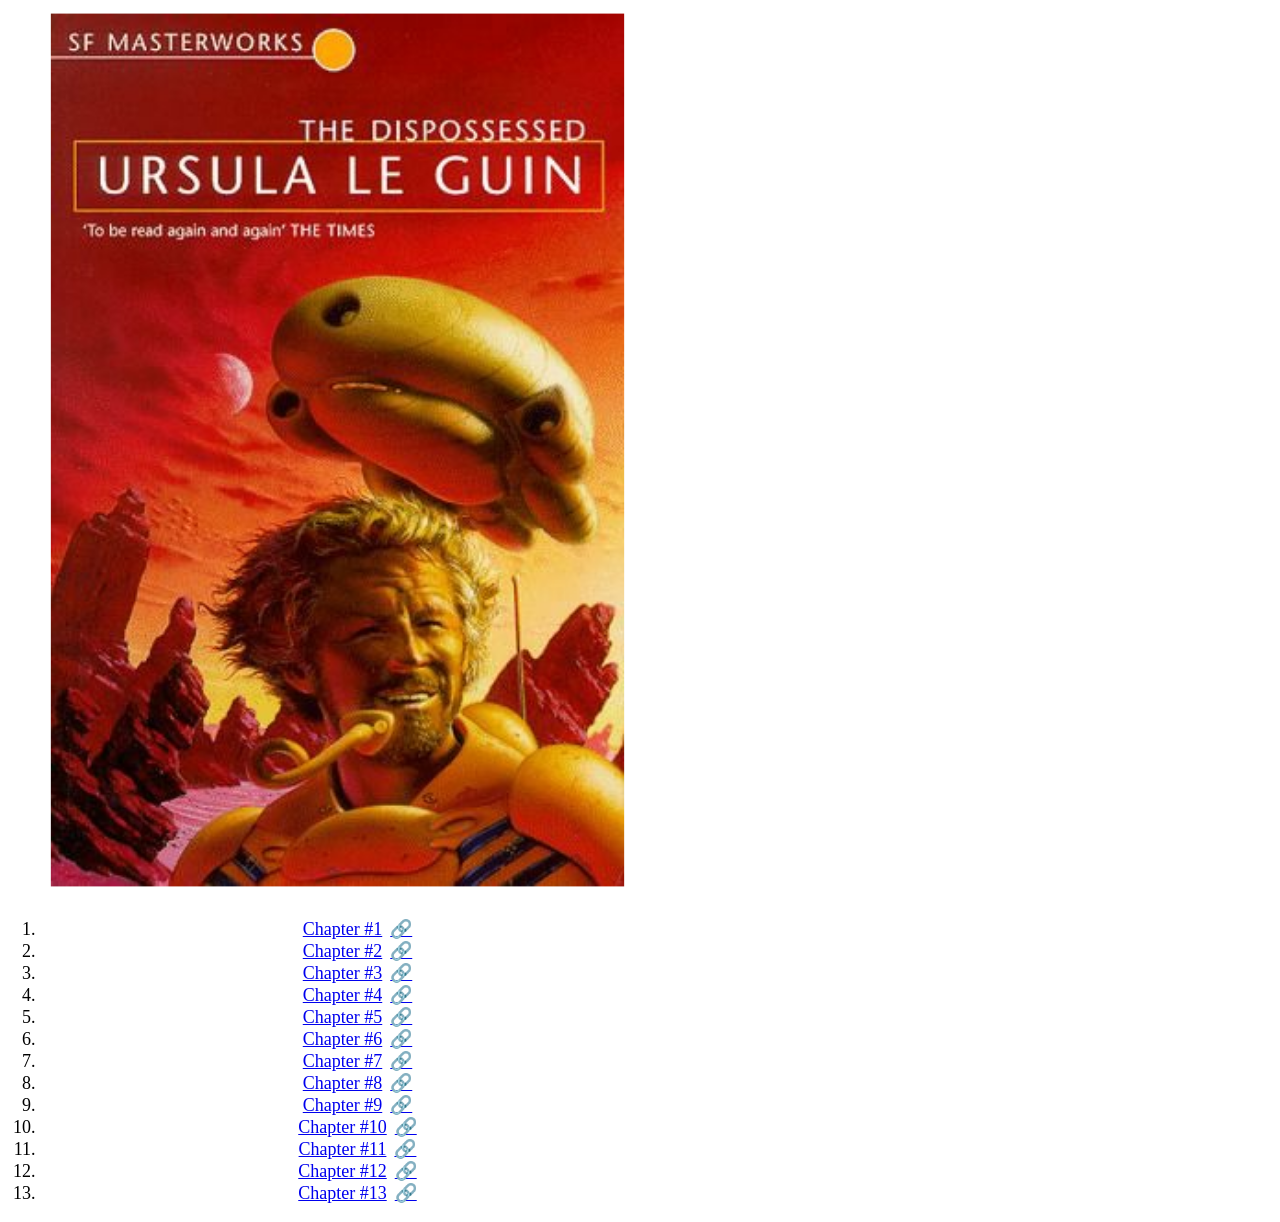
<file: index.html>
<?xml version='1.0' encoding='utf-8'?>
<html
  xmlns="http://www.w3.org/1999/xhtml"
  xml:lang="en"
  xmlns:xlink="http://www.w3.org/1999/xlink"
>
  <head>
    <meta http-equiv="Content-Type" content="text/html; charset=UTF-8"/>
    <meta name="calibre:cover" content="true"/>
    <title>The Dispossessed by Ursula K. Le Guinn</title>
    <script src="epub.js"></script>
    <link rel="stylesheet" type="text/css" href="style.css"/>
    <style type="text/css" title="override_css">
      @page {
        padding: 0;
        margin: 0;
      }

      body {
        text-align: center;
        padding: 0;
        margin: 0;
      }
    </style>
  </head>
  <body>
    <div>
      <svg
        xmlns="http://www.w3.org/2000/svg"
        xmlns:xlink="http://www.w3.org/1999/xlink"
        version="1.1"
        width="100%" height="100%"
        viewBox="0 0 546 706"
      >
        <image width="546" height="706" xlink:href="cover.jpeg"/>
      </svg>
    </div>
  </body>
</html>
</file>
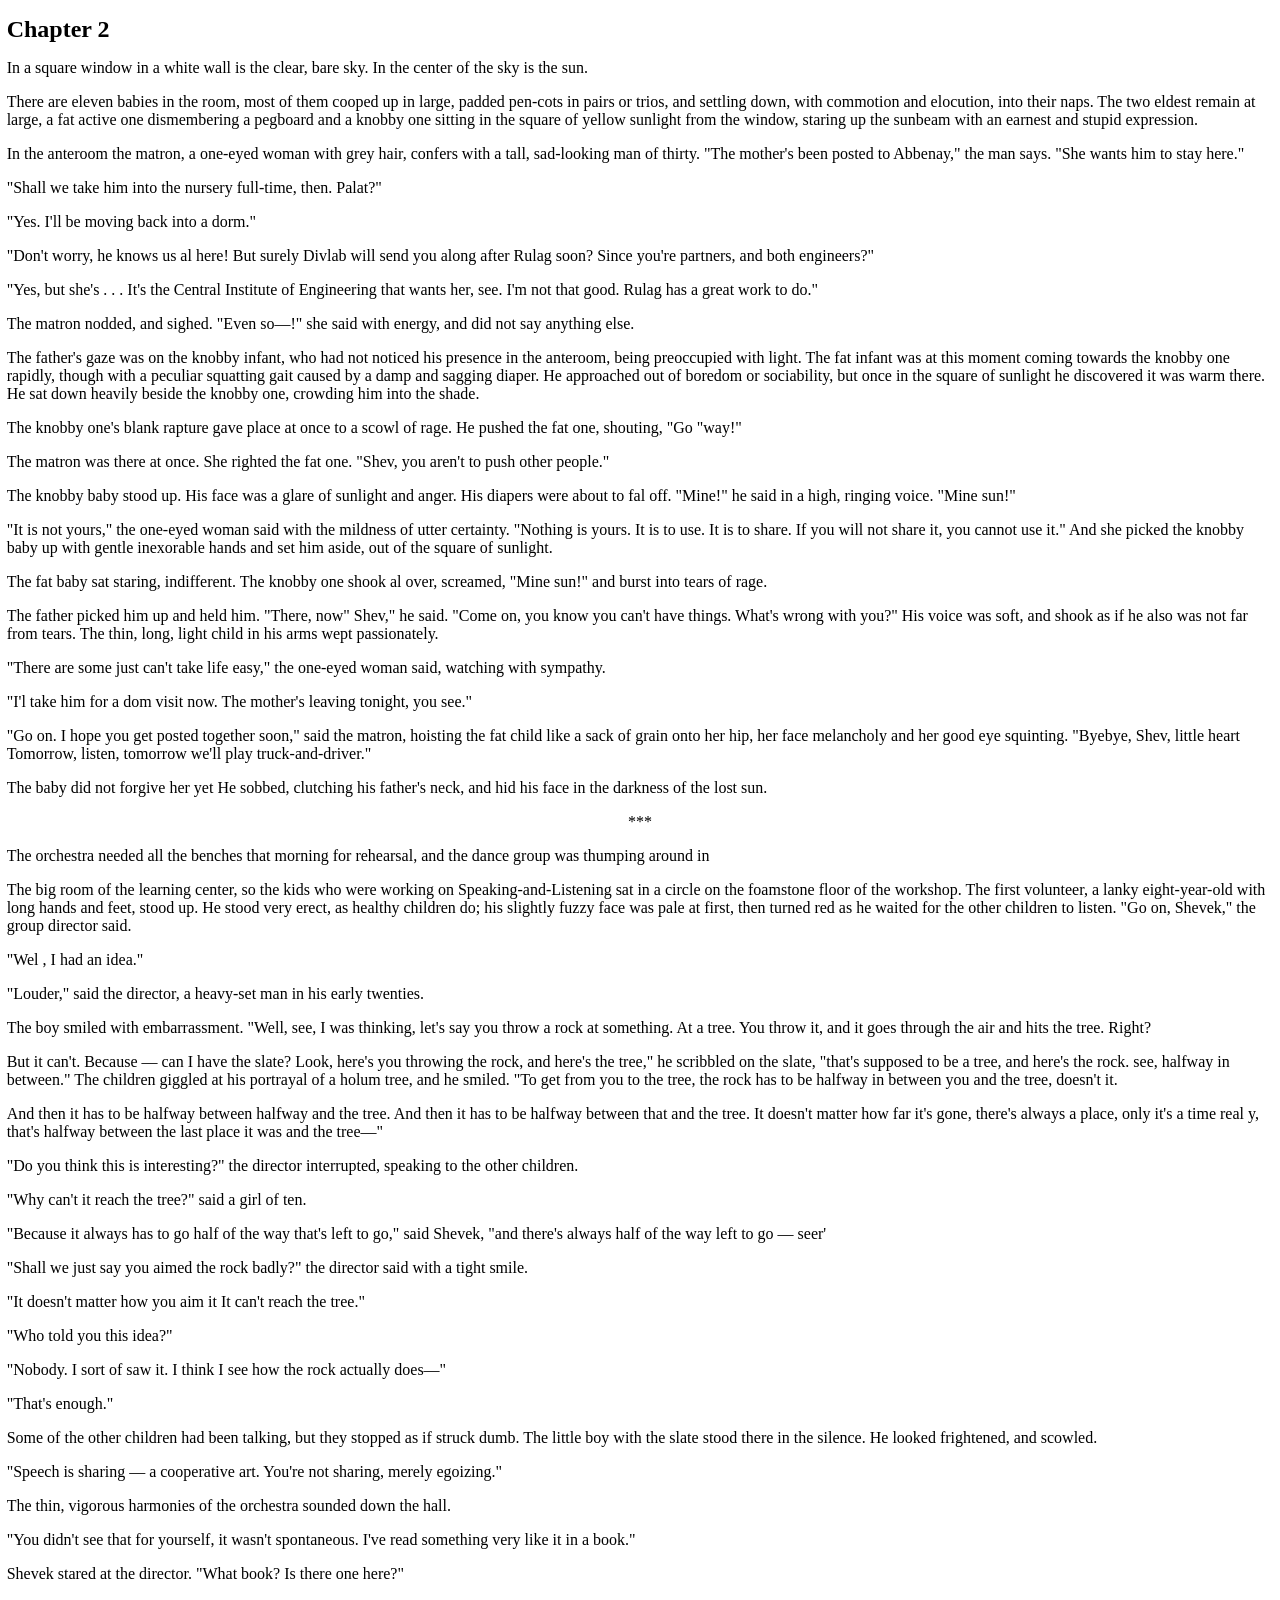
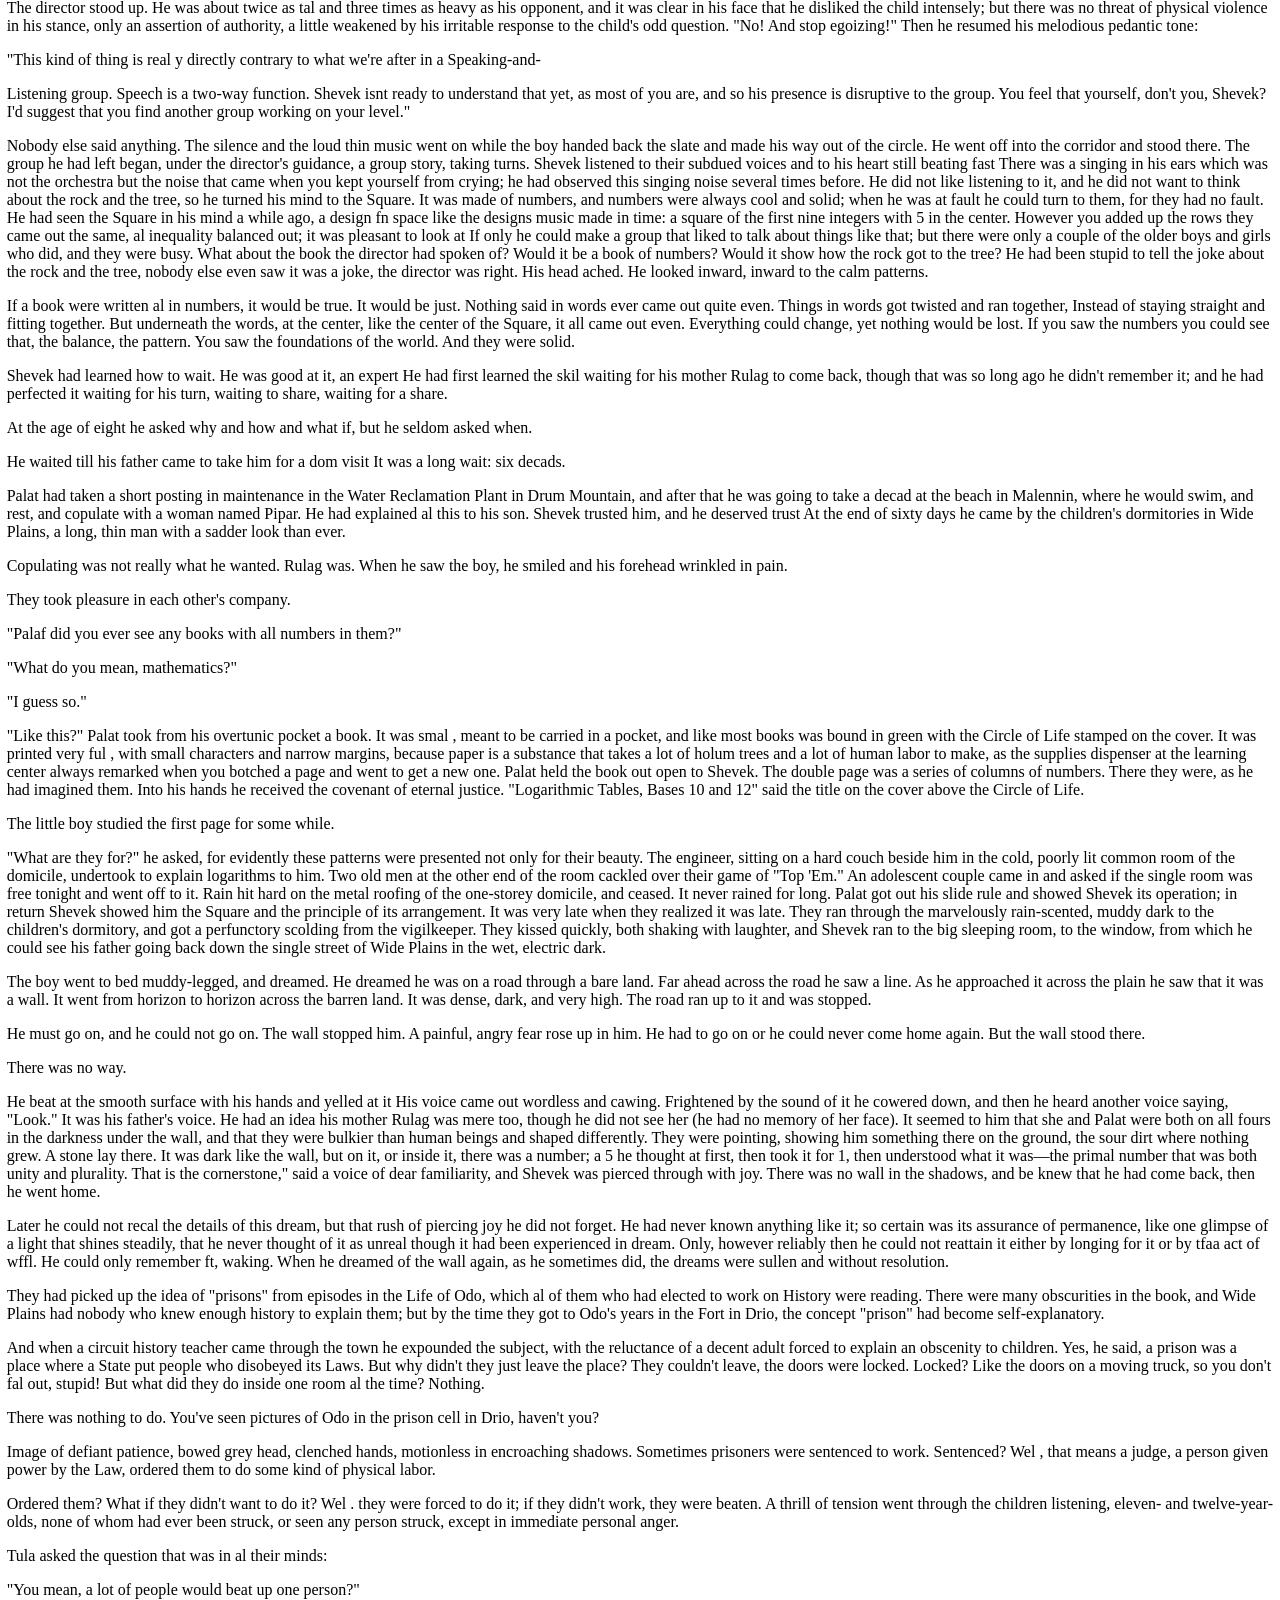
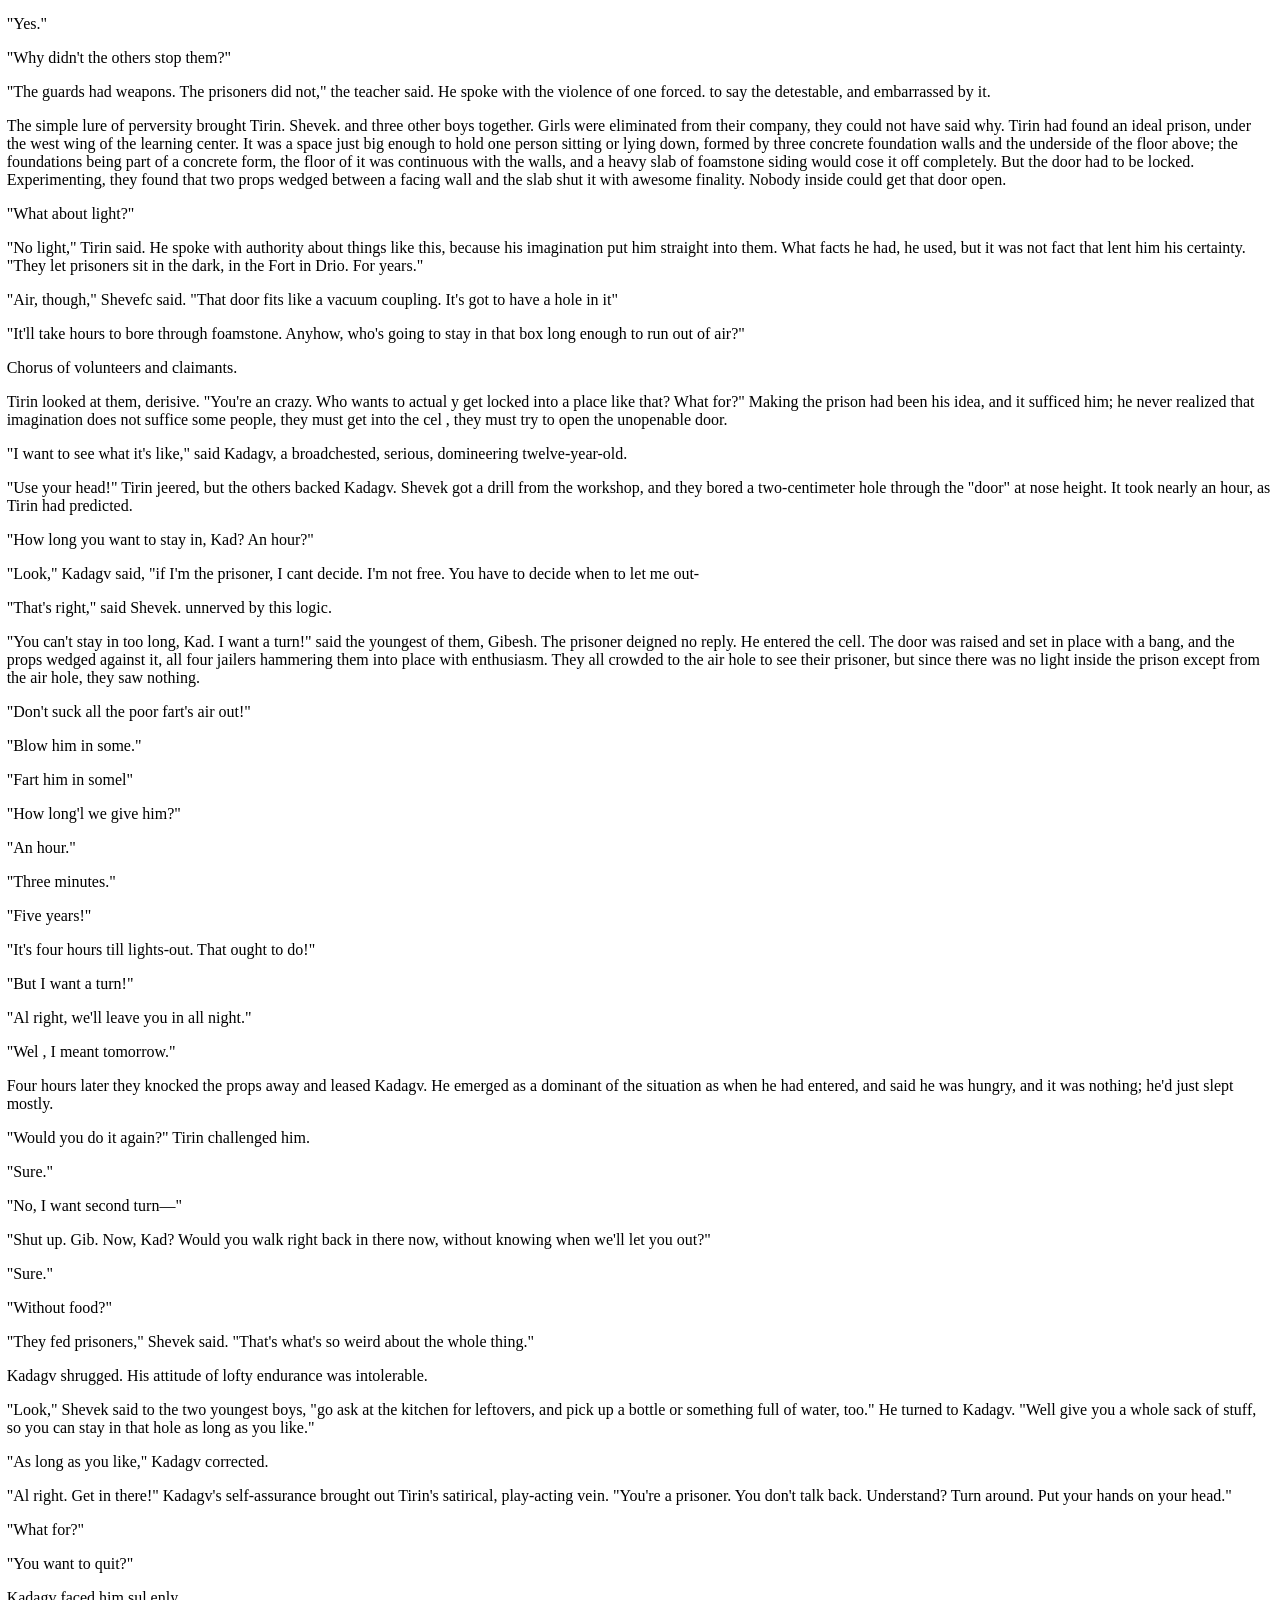
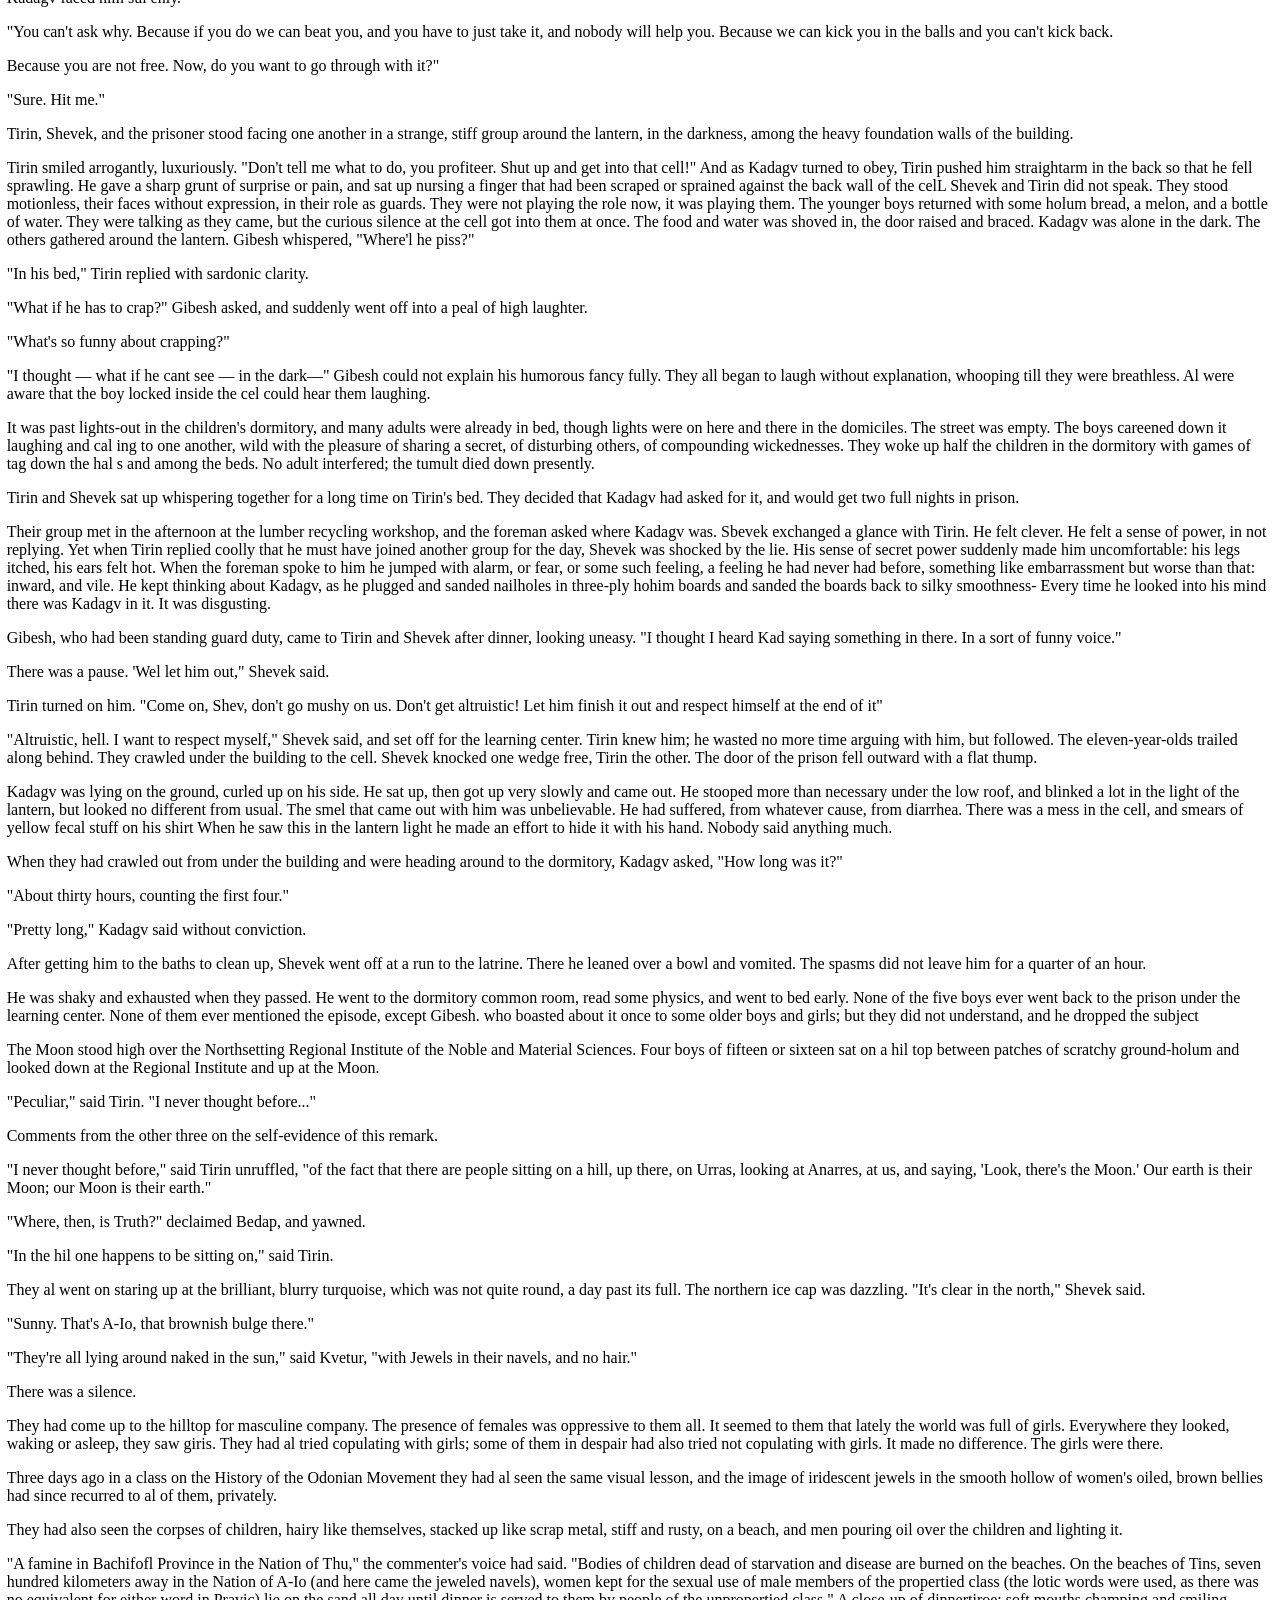
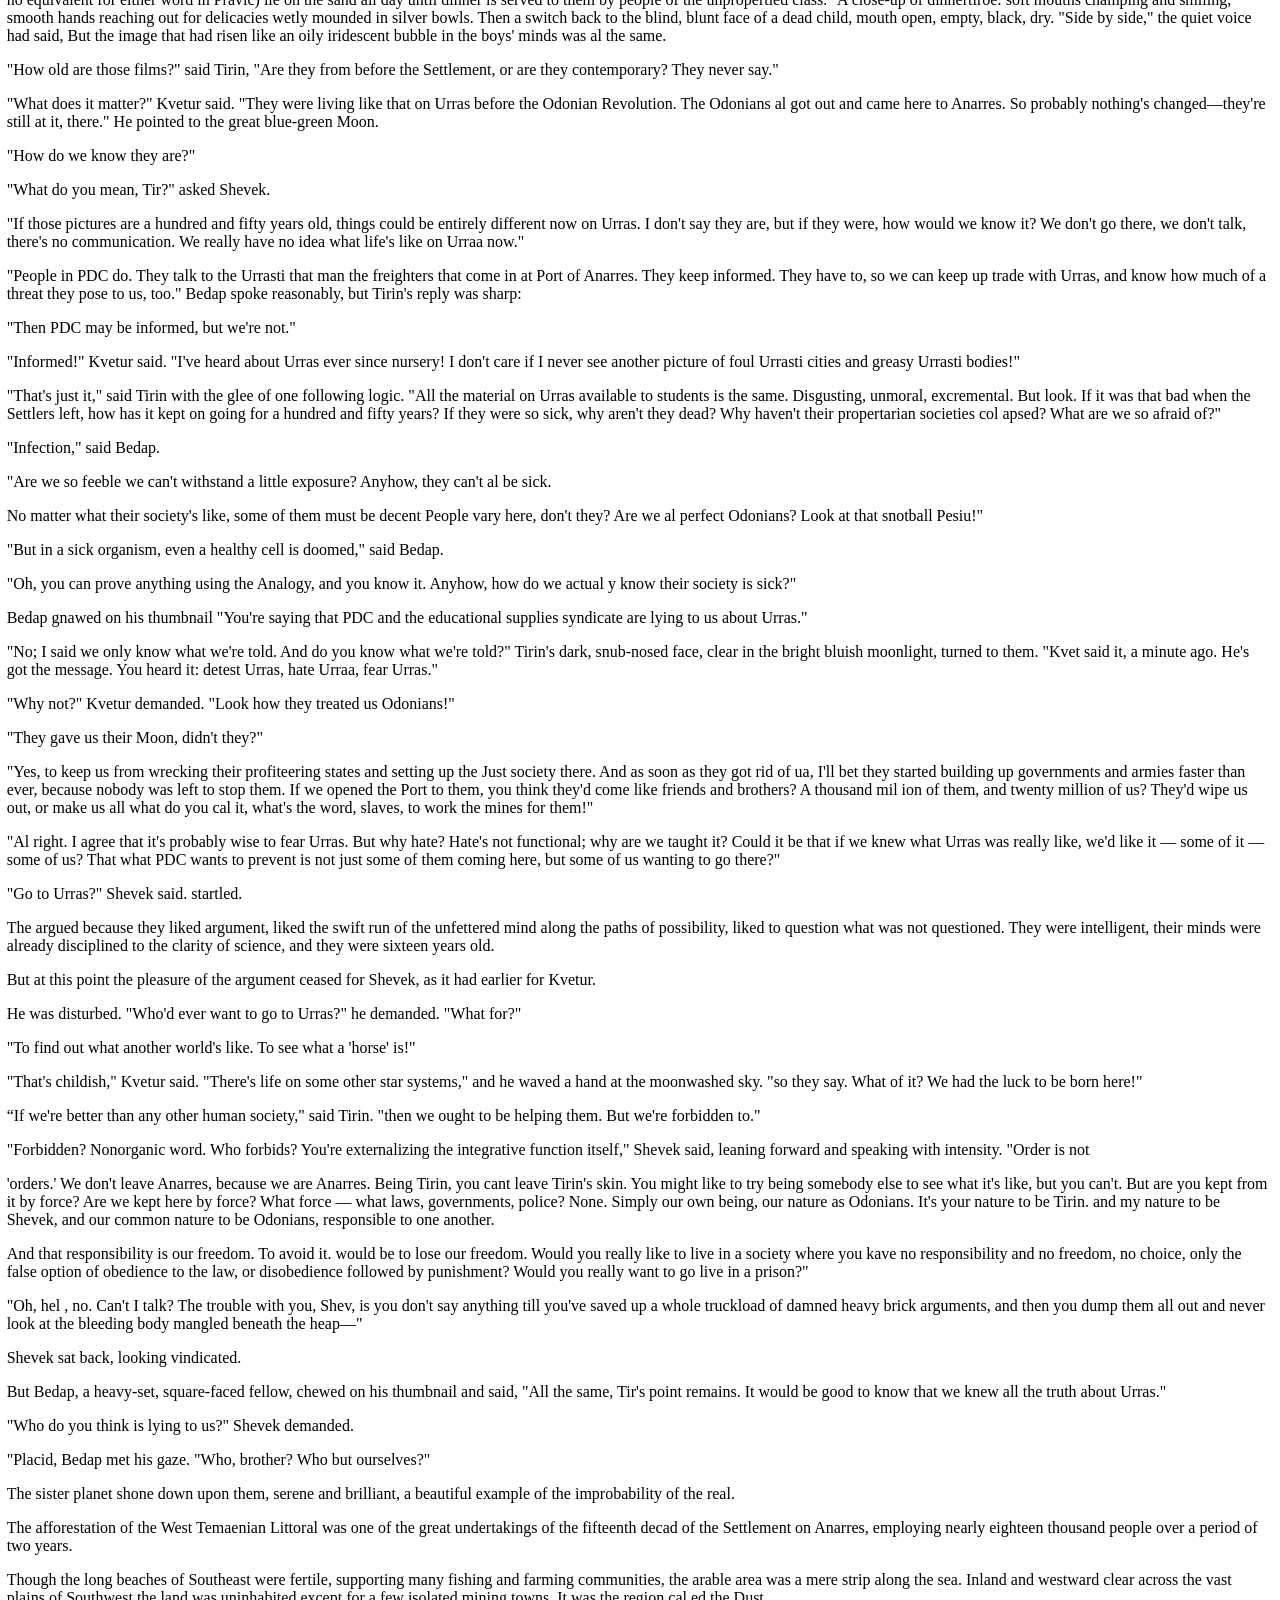
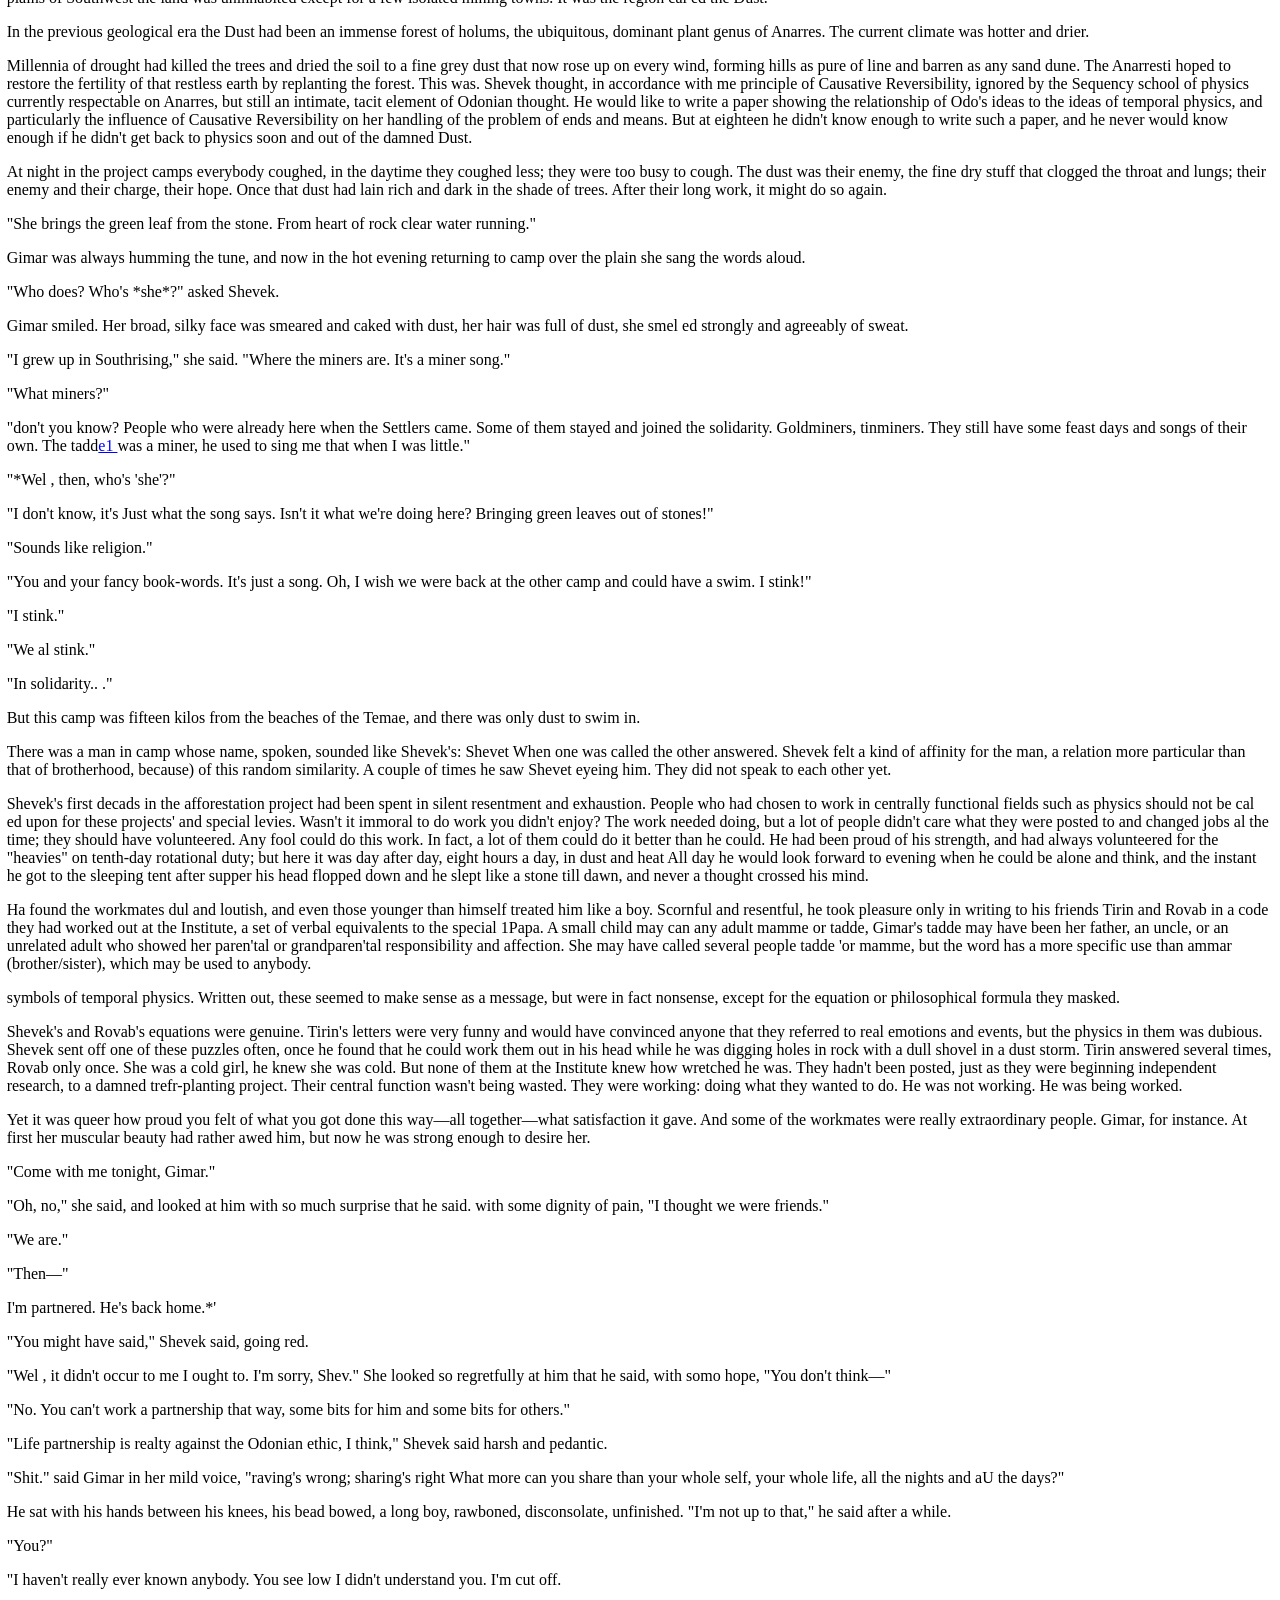
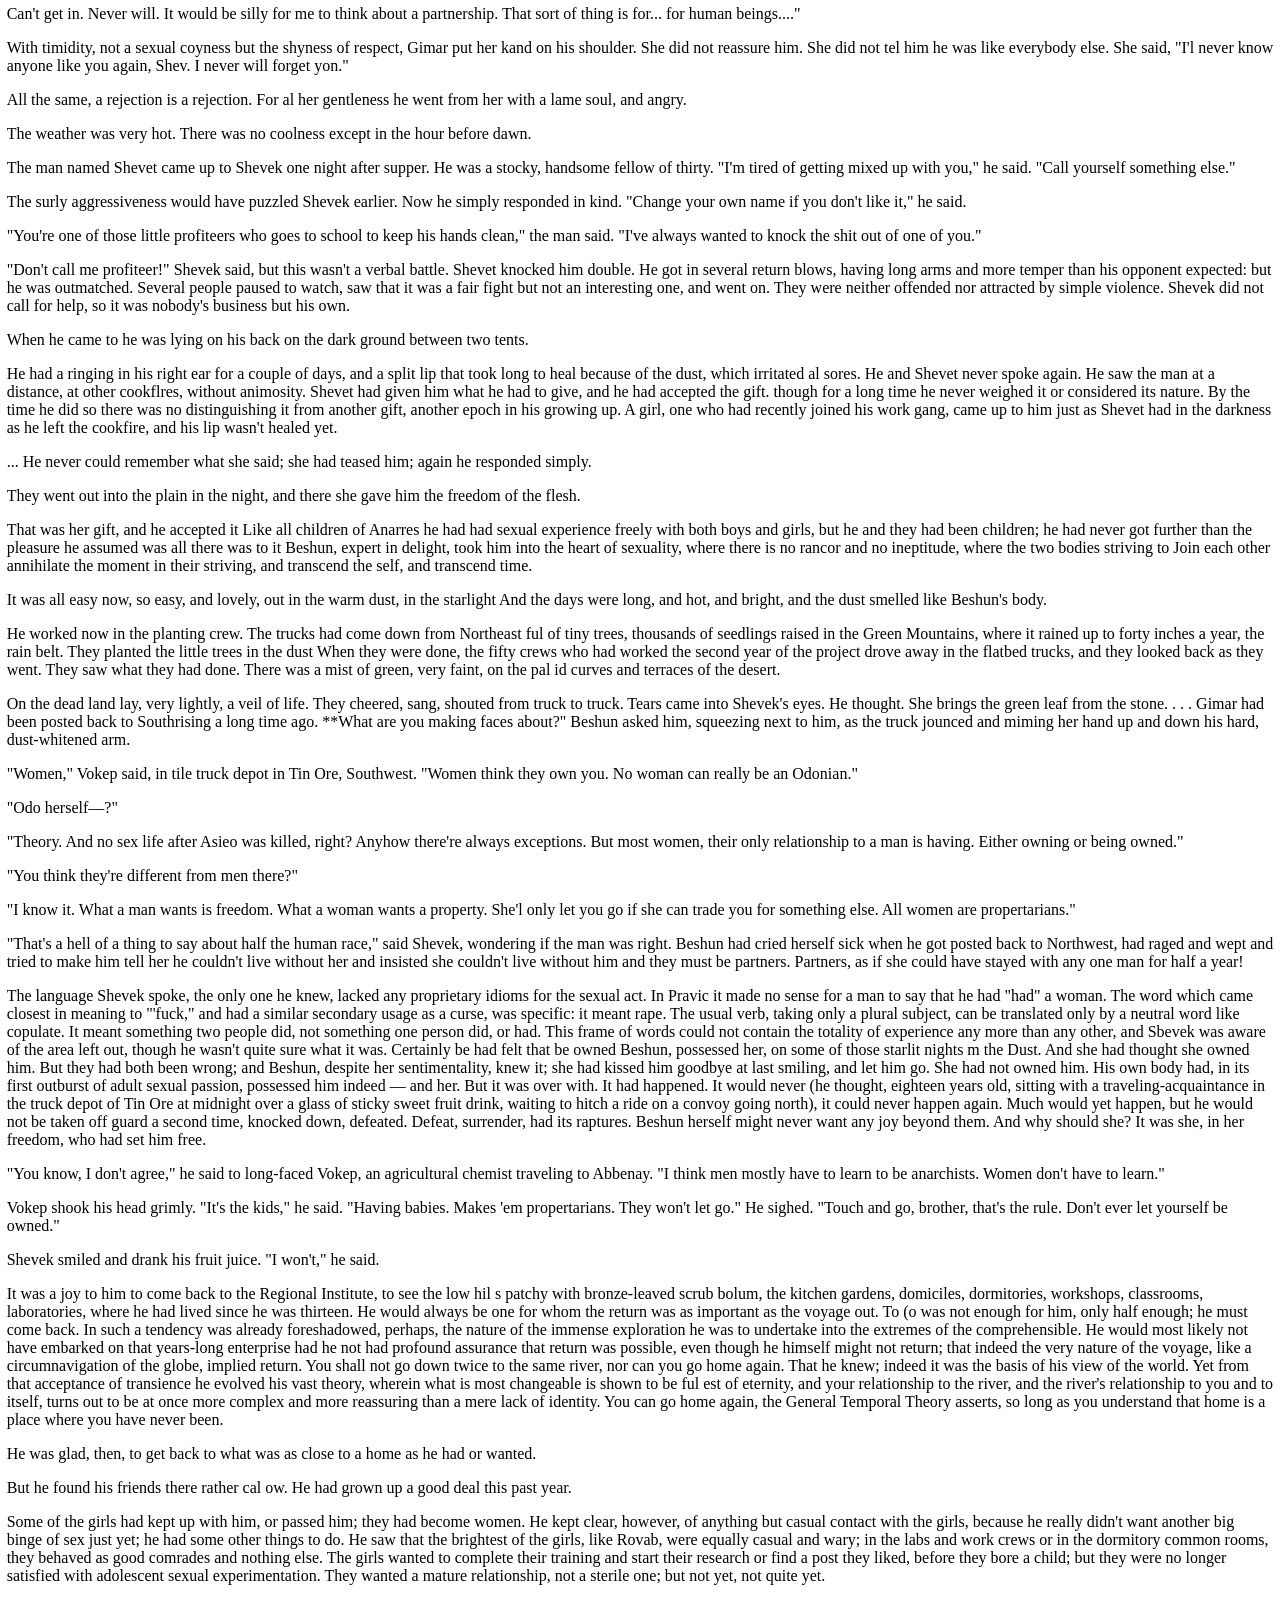
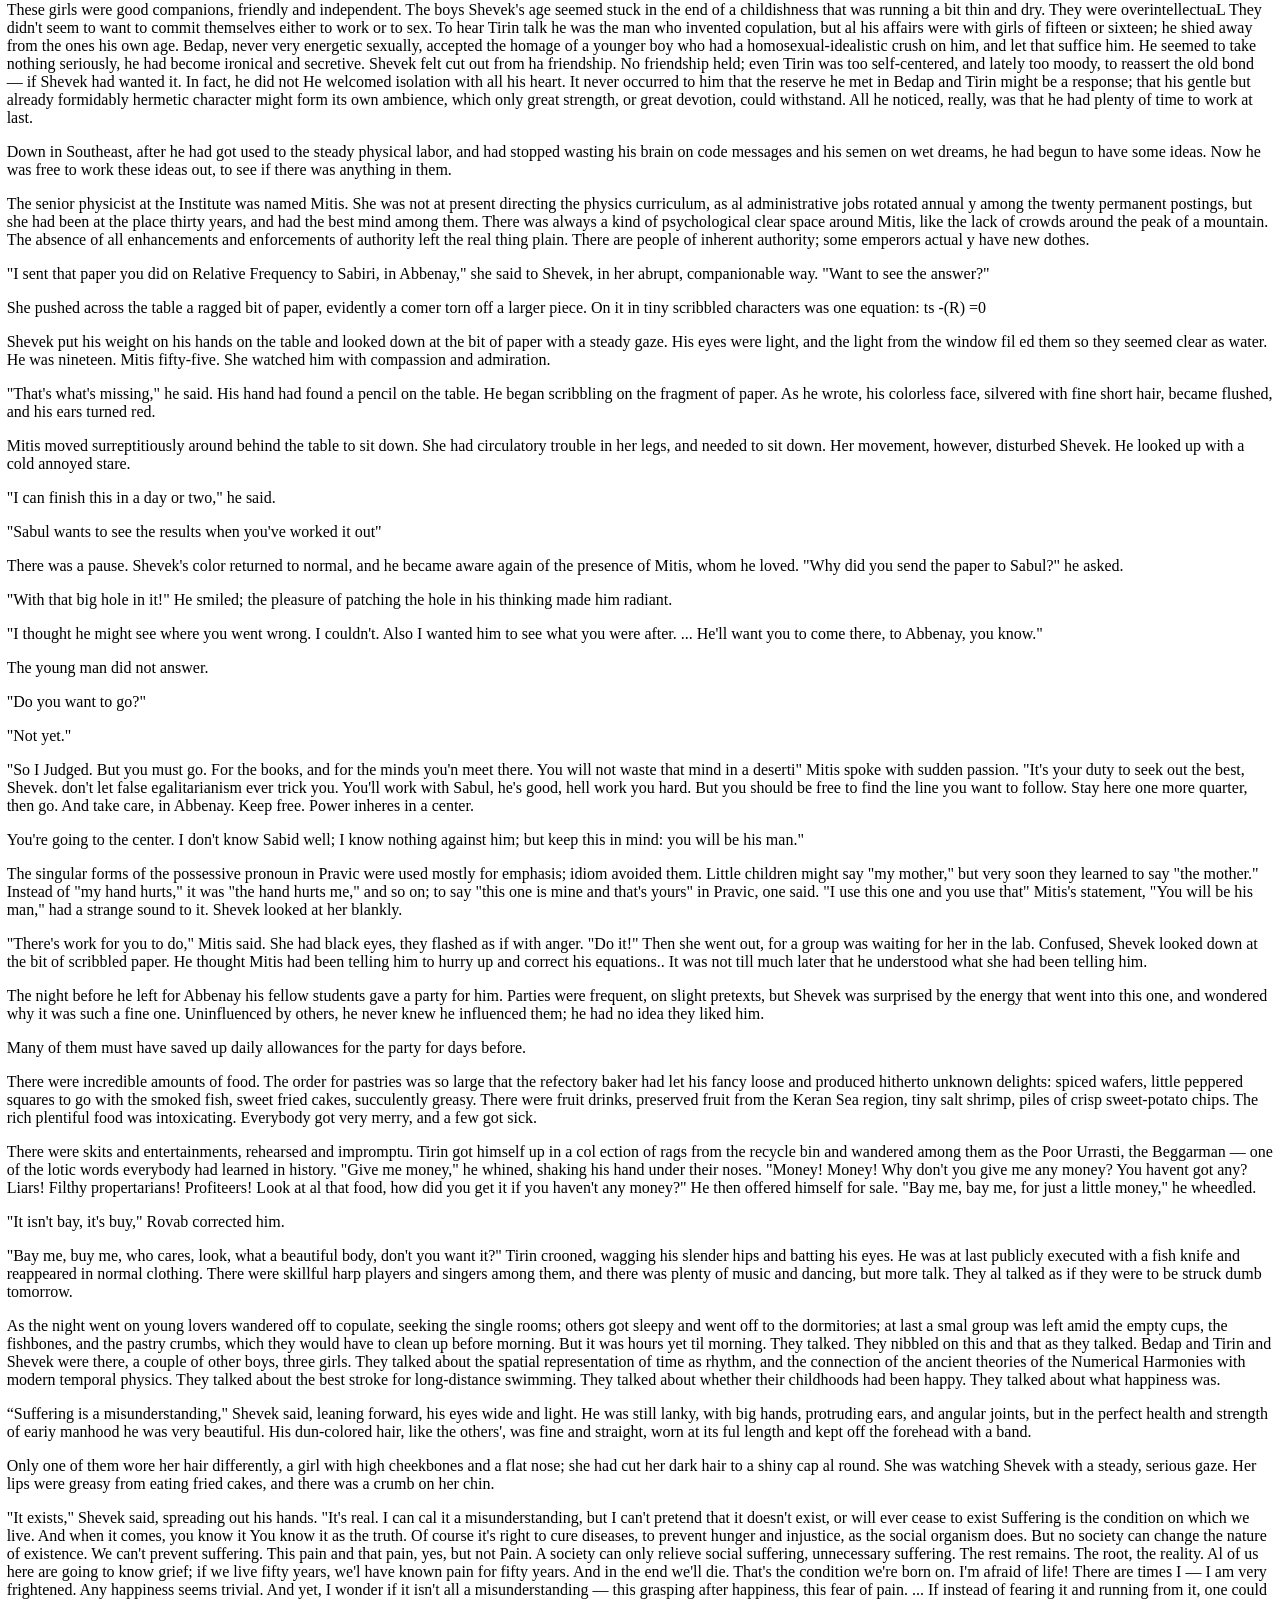
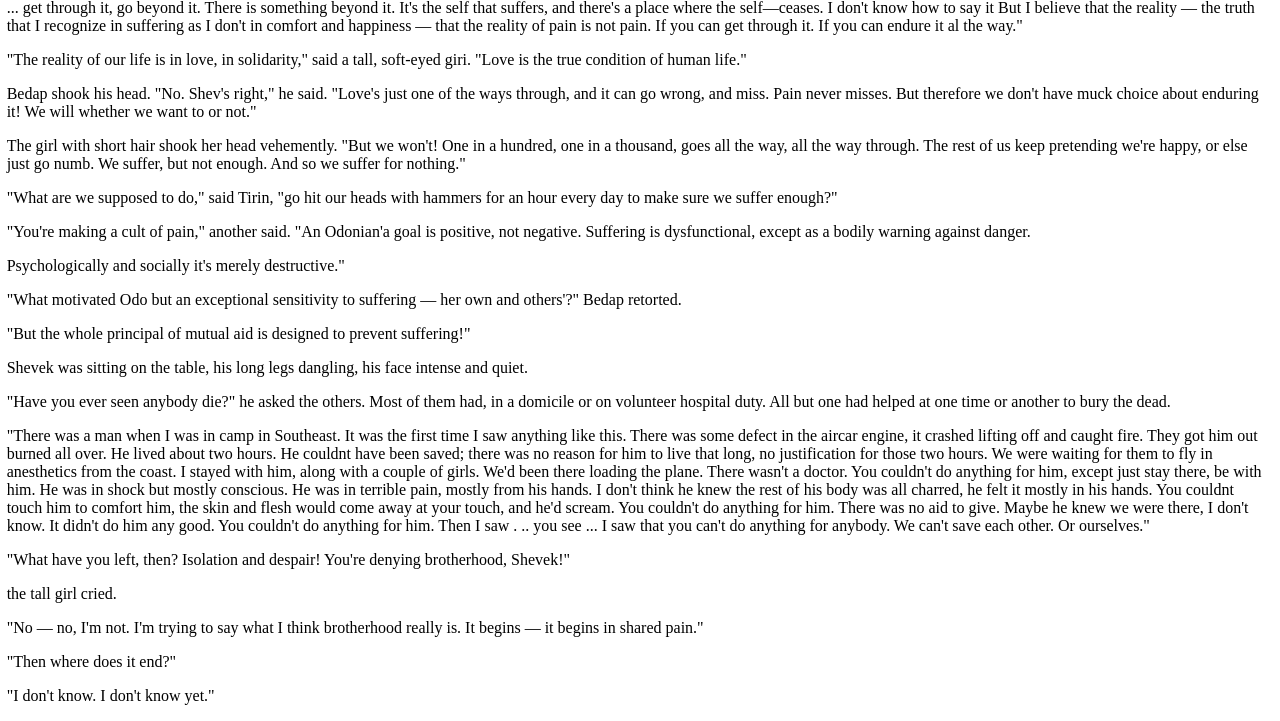
<file: index_split_001.html>
<?xml version='1.0' encoding='utf-8'?>
<html xmlns="http://www.w3.org/1999/xhtml">
  <head>
    <title>Dispossessed</title>
    <meta name="generator" content="pdftohtml 0.36"/>
    <meta name="author" content="Ursala K Le Guin"/>
    <meta name="date" content="2010-10-17T09:50:45+00:00"/>
    <meta content="http://www.w3.org/1999/xhtml; charset=utf-8" http-equiv="Content-Type"/>
    <link href="stylesheet.css" type="text/css" rel="stylesheet"/>
    <style type="text/css">
		@page { margin-bottom: 5.000000pt; margin-top: 5.000000pt; }</style>
  </head>
  <body class="calibre">
<h1 id="calibre_toc_2" class="calibre4"><b class="calibre1">Chapter 2</b></h1><p class="calibre2">
In a square window in a white wall is the clear, bare sky. In the center of the sky is the sun. </p><p class="calibre2">
There are eleven babies in the room, most of them cooped up in large, padded pen-cots in pairs or trios, and settling down, with commotion and elocution, into their naps. The two eldest remain at large, a fat active one dismembering a pegboard and a knobby one sitting in the square of yellow sunlight from the window, staring up the sunbeam with an earnest and stupid expression. </p><p class="calibre2">
In the anteroom the matron, a one-eyed woman with grey hair, confers with a tall, sad-looking man of thirty. "The mother's been posted to Abbenay," the man says. "She wants him to stay here." </p><p class="calibre2">
"Shall we take him into the nursery full-time, then. Palat?" </p><p class="calibre2">
"Yes. I'll be moving back into a dorm." </p><p class="calibre2">
"Don't worry, he knows us al  here! But surely Divlab will send you along after Rulag soon? Since you're partners, and both engineers?" </p><p class="calibre2">
"Yes, but she's . . . It's the Central Institute of Engineering that wants her, see. I'm not that good. Rulag has a great work to do." </p><p class="calibre2">
The matron nodded, and sighed. "Even so—!" she said with energy, and did not say anything else. </p><p class="calibre2">
The father's gaze was on the knobby infant, who had not noticed his presence in the anteroom, being preoccupied with light. The fat infant was at this moment coming towards the knobby one rapidly, though with a peculiar squatting gait caused by a damp and sagging diaper. He approached out of boredom or sociability, but once in the square of sunlight he discovered it was warm there. He sat down heavily beside the knobby one, crowding him into the shade. </p><p class="calibre2">
The knobby one's blank rapture gave place at once to a scowl of rage. He pushed the fat one, shouting, "Go "way!" </p><p class="calibre2">
The matron was there at once. She righted the fat one. "Shev, you aren't to push other people." </p><p class="calibre2">
The knobby baby stood up. His face was a glare of sunlight and anger. His diapers were about to fal  off. "Mine!" he said in a high, ringing voice. "Mine sun!" </p><p class="calibre2">
"It is not yours," the one-eyed woman said with the mildness of utter certainty. "Nothing is yours. It is to use. It is to share. If you will not share it, you cannot use it."  And she picked the knobby baby up with gentle inexorable hands and set him aside, out of the square of sunlight. </p><p class="calibre2">
The fat baby sat staring, indifferent. The knobby one shook al  over, screamed, "Mine sun!" and burst into tears of rage. </p><p class="calibre2">
The father picked him up and held him. "There, now" Shev," he said. "Come on, you know you can't have things. What's wrong with you?" His voice was soft, and shook as if he also was not far from tears. The thin, long, light child in his arms wept passionately. </p><p class="calibre2">
"There are some just can't take life easy," the one-eyed woman said, watching with sympathy. </p><p class="calibre2">
"I'l  take him for a dom visit now. The mother's leaving tonight, you see." </p><p class="calibre2">
"Go on. I hope you get posted together soon," said the matron, hoisting the fat child like a sack of grain onto her hip, her face melancholy and her good eye squinting. "Byebye, Shev, little heart Tomorrow, listen, tomorrow we'll play truck-and-driver." </p><p class="calibre2">
The baby did not forgive her yet He sobbed, clutching his father's neck, and hid his face in the darkness of the lost sun. </p><p class="calibre2">
</p><p class="calibre5">***</p>
The orchestra needed all the benches that morning for rehearsal, and the dance group was thumping around in<p class="calibre2">
The big room of the learning center, so the kids who were working on Speaking-and-Listening sat in a circle on the foamstone floor of the workshop. The first volunteer, a lanky eight-year-old with long hands and feet, stood up. He stood very erect, as healthy children do; his slightly fuzzy face was pale at first, then turned red as he waited for the other children to listen. "Go on, Shevek," the group director said. </p><p class="calibre2">
"Wel , I had an idea." </p><p class="calibre2">
"Louder," said the director, a heavy-set man in his early twenties. </p><p class="calibre2">
The boy smiled with embarrassment. "Well, see, I was thinking, let's say you throw a rock at something. At a tree. You throw it, and it goes through the air and hits the tree. Right? </p><p class="calibre2">
But it can't. Because — can I have the slate? Look, here's you throwing the rock, and here's the tree," he scribbled on the slate, "that's supposed to be a tree, and here's the rock. see, halfway in between." The children giggled at his portrayal of a holum tree, and he smiled. "To get from you to the tree, the rock has to be halfway in between you and the tree, doesn't it. </p><p class="calibre2">
And then it has to be halfway between halfway and the tree. And then it has to be halfway between that and the tree. It doesn't matter how far it's gone, there's always a place, only it's a time real y, that's halfway between the last place it was and the tree—" </p><p class="calibre2">
"Do you think this is interesting?" the director interrupted, speaking to the other children. </p><p class="calibre2">
"Why can't it reach the tree?" said a girl of ten. </p><p class="calibre2">
"Because it always has to go half of the way that's left to go," said Shevek, "and there's always half of the way left to go — seer' </p><p class="calibre2">
"Shall we just say you aimed the rock badly?" the director said with a tight smile. </p><p class="calibre2">
"It doesn't matter how you aim it It can't reach the tree." </p><p class="calibre2">
"Who told you this idea?" </p><p class="calibre2">
"Nobody. I sort of saw it. I think I see how the rock actually does—" </p><p class="calibre2">
"That's enough." </p><p class="calibre2">
Some of the other children had been talking, but they stopped as if struck dumb. The little boy with the slate stood there in the silence. He looked frightened, and scowled. </p><p class="calibre2">
"Speech is sharing — a cooperative art. You're not sharing, merely egoizing." </p><p class="calibre2">
The thin, vigorous harmonies of the orchestra sounded down the hall. </p><p class="calibre2">
"You didn't see that for yourself, it wasn't spontaneous. I've read something very like it in a book." </p><p class="calibre2">
Shevek stared at the director. "What book? Is there one here?" </p><p class="calibre2">
The director stood up. He was about twice as tal  and three times as heavy as his opponent, and it was clear in his face that he disliked the child intensely; but there was no threat of physical violence in his stance, only an assertion of authority, a little weakened by his irritable response to the child's odd question. "No! And stop egoizing!" Then he resumed his melodious pedantic tone:</p><p class="calibre2">
"This kind of thing is real y directly contrary to what we're after in a Speaking-and-</p><p class="calibre2">
</p><p class="calibre2">
Listening group. Speech is a two-way function. Shevek isnt ready to understand that yet, as most of you are, and so his presence is disruptive to the group. You feel that yourself, don't you, Shevek? I'd suggest that you find another group working on your level." </p><p class="calibre2">
Nobody else said anything. The silence and the loud thin music went on while the boy handed back the slate and made his way out of the circle. He went off into the corridor and stood there. The group he had left began, under the director's guidance, a group story, taking turns. Shevek listened to their subdued voices and to his heart still beating fast There was a singing in his ears which was not the orchestra but the noise that came when you kept yourself from crying; he had observed this singing noise several times before. He did not like listening to it, and he did not want to think about the rock and the tree, so he turned his mind to the Square. It was made of numbers, and numbers were always cool and solid; when he was at fault he could turn to them, for they had no fault. He had seen the Square in his mind a while ago, a design fn space like the designs music made in time: a square of the first nine integers with 5 in the center. However you added up the rows they came out the same, al inequality balanced out; it was pleasant to look at If only he could make a group that liked to talk about things like that; but there were only a couple of the older boys and girls who did, and they were busy. What about the book the director had spoken of? Would it be a book of numbers? Would it show how the rock got to the tree? He had been stupid to tell the joke about the rock and the tree, nobody else even saw it was a joke, the director was right. His head ached. He looked inward, inward to the calm patterns. </p><p class="calibre2">
If a book were written al  in numbers, it would be true. It would be just. Nothing said in words ever came out quite even. Things in words got twisted and ran together, Instead of staying straight and fitting together. But underneath the words, at the center, like the center of the Square, it all came out even. Everything could change, yet nothing would be lost. If you saw the numbers you could see that, the balance, the pattern. You saw the foundations of the world. And they were solid. </p><p class="calibre2">
Shevek had learned how to wait. He was good at it, an expert He had first learned the skil  waiting for his mother Rulag to come back, though that was so long ago he didn't remember it; and he had perfected it waiting for his turn, waiting to share, waiting for a share. </p><p class="calibre2">
At the age of eight he asked why and how and what if, but he seldom asked when. </p><p class="calibre2">
He waited till his father came to take him for a dom visit It was a long wait: six decads. </p><p class="calibre2">
Palat had taken a short posting in maintenance in the Water Reclamation Plant in Drum Mountain, and after that he was going to take a decad at the beach in Malennin, where he would swim, and rest, and copulate with a woman named Pipar. He had explained al  this to his son. Shevek trusted him, and he deserved trust At the end of sixty days he came by the children's dormitories in Wide Plains, a long, thin man with a sadder look than ever. </p><p class="calibre2">
Copulating was not really what he wanted. Rulag was. When he saw the boy, he smiled and his forehead wrinkled in pain. </p><p class="calibre2">
They took pleasure in each other's company. </p><p class="calibre2">
"Palaf did you ever see any books with all numbers in them?" </p><p class="calibre2">
"What do you mean, mathematics?" </p><p class="calibre2">
"I guess so." </p><p class="calibre2">
"Like this?"  Palat took from his overtunic pocket a book. It was smal , meant to be carried in a pocket, and like most books was bound in green with the Circle of Life stamped on the cover. It was printed very ful , with small characters and narrow margins, because paper is a substance that takes a lot of holum trees and a lot of human labor to make, as the supplies dispenser at the learning center always remarked when you botched a page and went to get a new one. Palat held the book out open to Shevek. The double page was a series of columns of numbers. There they were, as he had imagined them. Into his hands he received the covenant of eternal justice. "Logarithmic Tables, Bases 10 and 12" said the title on the cover above the Circle of Life. </p><p class="calibre2">
The little boy studied the first page for some while. </p><p class="calibre2">
"What are they for?" he asked, for evidently these patterns were presented not only for their beauty. The engineer, sitting on a hard couch beside him in the cold, poorly lit common room of the domicile, undertook to explain logarithms to him. Two old men at the other end of the room cackled over their game of "Top 'Em." An adolescent couple came in and asked if the single room was free tonight and went off to it. Rain hit hard on the metal roofing of the one-storey domicile, and ceased. It never rained for long. Palat got out his slide rule and showed Shevek its operation; in return Shevek showed him the Square and the principle of its arrangement. It was very late when they realized it was late. They ran through the marvelously rain-scented, muddy dark to the children's dormitory, and got a perfunctory scolding from the vigilkeeper. They kissed quickly, both shaking with laughter, and Shevek ran to the big sleeping room, to the window, from which he could see his father going back down the single street of Wide Plains in the wet, electric dark. </p><p class="calibre2">
The boy went to bed muddy-legged, and dreamed. He dreamed he was on a road through a bare land. Far ahead across the road he saw a line. As he approached it across the plain he saw that it was a wall. It went from horizon to horizon across the barren land. It was dense, dark, and very high. The road ran up to it and was stopped. </p><p class="calibre2">
He must go on, and he could not go on. The wall stopped him. A painful, angry fear rose up in him. He had to go on or he could never come home again. But the wall stood there. </p><p class="calibre2">
There was no way. </p><p class="calibre2">
He beat at the smooth surface with his hands and yelled at it His voice came out wordless and cawing. Frightened by the sound of it he cowered down, and then he heard another voice saying, "Look." It was his father's voice. He had an idea his mother Rulag was mere too, though he did not see her (he had no memory of her face). It seemed to him that she and Palat were both on all fours in the darkness under the wall, and that they were bulkier than human beings and shaped differently.  They were pointing, showing him something there on the ground, the sour dirt where nothing grew. A stone lay there. It was dark like the wall, but on it, or inside it, there was a number; a 5 he thought at first, then took it for 1, then understood what it was—the primal number that was both unity and plurality. That is the cornerstone," said a voice of dear familiarity, and Shevek was pierced through with joy. There was no wall in the shadows, and be knew that he had come back, then he went home. </p><p class="calibre2">
Later he could not recal  the details of this dream, but that rush of piercing joy he did not forget. He had never known anything like it; so certain was its assurance of permanence, like one glimpse of a light that shines steadily, that he never thought of it as unreal though it had been experienced in dream. Only, however reliably then he could not reattain it either by longing for it or by tfaa act of wffl. He could only remember ft, waking. When he dreamed of the wall again, as he sometimes did, the dreams were sullen and without resolution. </p><p class="calibre2">
They had picked up the idea of "prisons" from episodes in the Life of Odo, which al  of them who had elected to work on History were reading. There were many obscurities in the book, and Wide Plains had nobody who knew enough history to explain them; but by the time they got to Odo's years in the Fort in Drio, the concept "prison" had become self-explanatory. </p><p class="calibre2">
And when a circuit history teacher came through the town he expounded the subject, with the reluctance of a decent adult forced to explain an obscenity to children. Yes, he said, a prison was a place where a State put people who disobeyed its Laws. But why didn't they just leave the place? They couldn't leave, the doors were locked. Locked? Like the doors on a moving truck, so you don't fal  out, stupid! But what did they do inside one room al  the time? Nothing. </p><p class="calibre2">
There was nothing to do. You've seen pictures of Odo in the prison cell in Drio, haven't you? </p><p class="calibre2">
</p><p class="calibre2">
Image of defiant patience, bowed grey head, clenched hands, motionless in encroaching shadows. Sometimes prisoners were sentenced to work. Sentenced? Wel , that means a judge, a person given power by the Law, ordered them to do some kind of physical labor. </p><p class="calibre2">
Ordered them? What if they didn't want to do it? Wel . they were forced to do it; if they didn't work, they were beaten. A thrill of tension went through the children listening, eleven- and twelve-year-olds, none of whom had ever been struck, or seen any person struck, except in immediate personal anger. </p><p class="calibre2">
Tula asked the question that was in al  their minds:</p><p class="calibre2">
"You mean, a lot of people would beat up one person?" </p><p class="calibre2">
"Yes." </p><p class="calibre2">
"Why didn't the others stop them?" </p><p class="calibre2">
"The guards had weapons. The prisoners did not," the teacher said. He spoke with the violence of one forced. to say the detestable, and embarrassed by it. </p><p class="calibre2">
The simple lure of perversity brought Tirin. Shevek. and three other boys together. Girls were eliminated from their company, they could not have said why. Tirin had found an ideal prison, under the west wing of the learning center. It was a space just big enough to hold one person sitting or lying down, formed by three concrete foundation walls and the underside of the floor above; the foundations being part of a concrete form, the floor of it was continuous with the walls, and a heavy slab of foamstone siding would cose it off completely. But the door had to be locked. Experimenting, they found that two props wedged between a facing wall and the slab shut it with awesome finality. Nobody inside could get that door open. </p><p class="calibre2">
"What about light?" </p><p class="calibre2">
"No light," Tirin said. He spoke with authority about things like this, because his imagination put him straight into them. What facts he had, he used, but it was not fact that lent him his certainty. "They let prisoners sit in the dark, in the Fort in Drio. For years." </p><p class="calibre2">
"Air, though," Shevefc said. "That door fits like a vacuum coupling. It's got to have a hole in it" </p><p class="calibre2">
"It'll take hours to bore through foamstone. Anyhow, who's going to stay in that box long enough to run out of air?" </p><p class="calibre2">
Chorus of volunteers and claimants. </p><p class="calibre2">
Tirin looked at them, derisive. "You're an crazy. Who wants to actual y get locked into a place like that? What for?" Making the prison had been his idea, and it sufficed him; he never realized that imagination does not suffice some people, they must get into the cel , they must try to open the unopenable door. </p><p class="calibre2">
"I want to see what it's like," said Kadagv, a broadchested, serious, domineering twelve-year-old. </p><p class="calibre2">
"Use your head!" Tirin jeered, but the others backed Kadagv. Shevek got a drill from the workshop, and they bored a two-centimeter hole through the "door" at nose height. It took nearly an hour, as Tirin had predicted. </p><p class="calibre2">
"How long you want to stay in, Kad? An hour?" </p><p class="calibre2">
"Look," Kadagv said, "if I'm the prisoner, I cant decide. I'm not free. You have to decide when to let me out-</p><p class="calibre2">
"That's right," said Shevek. unnerved by this logic. </p><p class="calibre2">
"You can't stay in too long, Kad. I want a turn!" said the youngest of them, Gibesh. The prisoner deigned no reply. He entered the cell. The door was raised and set in place with a bang, and the props wedged against it, all four jailers hammering them into place with enthusiasm. They all crowded to the air hole to see their prisoner, but since there was no light inside the prison except from the air hole, they saw nothing. </p><p class="calibre2">
"Don't suck all the poor fart's air out!" </p><p class="calibre2">
</p><p class="calibre2">
"Blow him in some." </p><p class="calibre2">
"Fart him in somel" </p><p class="calibre2">
"How long'l  we give him?" </p><p class="calibre2">
"An hour." </p><p class="calibre2">
"Three minutes." </p><p class="calibre2">
"Five years!" </p><p class="calibre2">
"It's four hours till lights-out. That ought to do!" </p><p class="calibre2">
"But I want a turn!" </p><p class="calibre2">
"Al  right, we'll leave you in all night." </p><p class="calibre2">
"Wel , I meant tomorrow." </p><p class="calibre2">
Four hours later they knocked the props away and leased Kadagv. He emerged as a dominant of the situation as when he had entered, and said he was hungry, and it was nothing; he'd just slept mostly. </p><p class="calibre2">
"Would you do it again?" Tirin challenged him. </p><p class="calibre2">
"Sure." </p><p class="calibre2">
"No, I want second turn—" </p><p class="calibre2">
"Shut up. Gib. Now, Kad? Would you walk right back in there now, without knowing when we'll let you out?" </p><p class="calibre2">
"Sure." </p><p class="calibre2">
"Without food?" </p><p class="calibre2">
"They fed prisoners," Shevek said. "That's what's so weird about the whole thing." </p><p class="calibre2">
Kadagv shrugged. His attitude of lofty endurance was intolerable. </p><p class="calibre2">
"Look," Shevek said to the two youngest boys, "go ask at the kitchen for leftovers, and pick up a bottle or something full of water, too." He turned to Kadagv. "Well give you a whole sack of stuff, so you can stay in that hole as long as you like." </p><p class="calibre2">
"As long as you like," Kadagv corrected. </p><p class="calibre2">
"Al  right. Get in there!" Kadagv's self-assurance brought out Tirin's satirical, play-acting vein. "You're a prisoner. You don't talk back. Understand? Turn around.  Put your hands on your head." </p><p class="calibre2">
"What for?" </p><p class="calibre2">
"You want to quit?" </p><p class="calibre2">
Kadagv faced him sul enly. </p><p class="calibre2">
"You can't ask why. Because if you do we can beat you, and you have to just take it, and nobody will help you. Because we can kick you in the balls and you can't kick back. </p><p class="calibre2">
Because you are not free. Now, do you want to go through with it?" </p><p class="calibre2">
"Sure. Hit me." </p><p class="calibre2">
Tirin, Shevek, and the prisoner stood facing one another in a strange, stiff group around the lantern, in the darkness, among the heavy foundation walls of the building. </p><p class="calibre2">
Tirin smiled arrogantly, luxuriously. "Don't tell me what to do, you profiteer. Shut up and get into that cell!"  And as Kadagv turned to obey, Tirin pushed him straightarm in the back so that he fell sprawling. He gave a sharp grunt of surprise or pain, and sat up nursing a finger that had been scraped or sprained against the back wall of the celL Shevek and Tirin did not speak. They stood motionless, their faces without expression, in their role as guards. They were not playing the role now, it was playing them. The younger boys returned with some holum bread, a melon, and a bottle of water. They were talking as they came, but the curious silence at the cell got into them at once. The food and water was shoved in, the door raised and braced. Kadagv was alone in the dark. The others gathered around the lantern. Gibesh whispered, "Where'l  he piss?" </p><p class="calibre2">
"In his bed," Tirin replied with sardonic clarity. </p><p class="calibre2">
</p><p class="calibre2">
"What if he has to crap?" Gibesh asked, and suddenly went off into a peal of high laughter. </p><p class="calibre2">
"What's so funny about crapping?" </p><p class="calibre2">
"I thought — what if he cant see — in the dark—" Gibesh could not explain his humorous fancy fully. They all began to laugh without explanation, whooping till they were breathless. Al  were aware that the boy locked inside the cel  could hear them laughing. </p><p class="calibre2">
It was past lights-out in the children's dormitory, and many adults were already in bed, though lights were on here and there in the domiciles. The street was empty. The boys careened down it laughing and cal ing to one another, wild with the pleasure of sharing a secret, of disturbing others, of compounding wickednesses. They woke up half the children in the dormitory with games of tag down the hal s and among the beds. No adult interfered; the tumult died down presently. </p><p class="calibre2">
Tirin and Shevek sat up whispering together for a long time on Tirin's bed. They decided that Kadagv had asked for it, and would get two full nights in prison. </p><p class="calibre2">
Their group met in the afternoon at the lumber recycling workshop, and the foreman asked where Kadagv was. Sbevek exchanged a glance with Tirin. He felt clever. He felt a sense of power, in not replying. Yet when Tirin replied coolly that he must have joined another group for the day, Shevek was shocked by the lie. His sense of secret power suddenly made him uncomfortable: his legs itched, his ears felt hot. When the foreman spoke to him he jumped with alarm, or fear, or some such feeling, a feeling he had never had before, something like embarrassment but worse than that: inward, and vile. He kept thinking about Kadagv, as he plugged and sanded nailholes in three-ply hohim boards and sanded the boards back to silky smoothness- Every time he looked into his mind there was Kadagv in it. It was disgusting. </p><p class="calibre2">
Gibesh, who had been standing guard duty, came to Tirin and Shevek after dinner, looking uneasy. "I thought I heard Kad saying something in there. In a sort of funny voice." </p><p class="calibre2">
There was a pause. 'Wel  let him out," Shevek said. </p><p class="calibre2">
Tirin turned on him. "Come on, Shev, don't go mushy on us. Don't get altruistic! Let him finish it out and respect himself at the end of it" </p><p class="calibre2">
"Altruistic, hell. I want to respect myself," Shevek said, and set off for the learning center. Tirin knew him; he wasted no more time arguing with him, but followed. The eleven-year-olds trailed along behind. They crawled under the building to the cell. Shevek knocked one wedge free, Tirin the other. The door of the prison fell outward with a flat thump. </p><p class="calibre2">
Kadagv was lying on the ground, curled up on his side. He sat up, then got up very slowly and came out. He stooped more than necessary under the low roof, and blinked a lot in the light of the lantern, but looked no different from usual. The smel  that came out with him was unbelievable. He had suffered, from whatever cause, from diarrhea. There was a mess in the cell, and smears of yellow fecal stuff on his shirt When he saw this in the lantern light he made an effort to hide it with his hand. Nobody said anything much. </p><p class="calibre2">
When they had crawled out from under the building and were heading around to the dormitory, Kadagv asked, "How long was it?" </p><p class="calibre2">
"About thirty hours, counting the first four." </p><p class="calibre2">
"Pretty long," Kadagv said without conviction. </p><p class="calibre2">
After getting him to the baths to clean up, Shevek went off at a run to the latrine. There he leaned over a bowl and vomited. The spasms did not leave him for a quarter of an hour. </p><p class="calibre2">
He was shaky and exhausted when they passed. He went to the dormitory common room, read some physics, and went to bed early. None of the five boys ever went back to the prison under the learning center. None of them ever mentioned the episode, except Gibesh. who boasted about it once to some older boys and girls; but they did not understand, and he dropped the subject</p><p class="calibre2">
The Moon stood high over the Northsetting Regional Institute of the Noble and Material Sciences. Four boys of fifteen or sixteen sat on a hil top between patches of scratchy ground-holum and looked down at the Regional Institute and up at the Moon. </p><p class="calibre2">
"Peculiar," said Tirin. "I never thought before..." </p><p class="calibre2">
Comments from the other three on the self-evidence of this remark. </p><p class="calibre2">
"I never thought before," said Tirin unruffled, "of the fact that there are people sitting on a hill, up there, on Urras, looking at Anarres, at us, and saying, 'Look, there's the Moon.' Our earth is their Moon; our Moon is their earth." </p><p class="calibre2">
"Where, then, is Truth?" declaimed Bedap, and yawned. </p><p class="calibre2">
"In the hil  one happens to be sitting on," said Tirin. </p><p class="calibre2">
They al  went on staring up at the brilliant, blurry turquoise, which was not quite round, a day past its full. The northern ice cap was dazzling. "It's clear in the north," Shevek said. </p><p class="calibre2">
"Sunny. That's A-Io, that brownish bulge there." </p><p class="calibre2">
"They're all lying around naked in the sun," said Kvetur, "with Jewels in their navels, and no hair." </p><p class="calibre2">
There was a silence. </p><p class="calibre2">
They had come up to the hilltop for masculine company. The presence of females was oppressive to them all. It seemed to them that lately the world was full of girls. Everywhere they looked, waking or asleep, they saw giris. They had al  tried copulating with girls; some of them in despair had also tried not copulating with girls. It made no difference. The girls were there. </p><p class="calibre2">
Three days ago in a class on the History of the Odonian Movement they had al  seen the same visual lesson, and the image of iridescent jewels in the smooth hollow of women's oiled, brown bellies had since recurred to al  of them, privately. </p><p class="calibre2">
They had also seen the corpses of children, hairy like themselves, stacked up like scrap metal, stiff and rusty, on a beach, and men pouring oil over the children and lighting it. </p><p class="calibre2">
"A famine in Bachifofl Province in the Nation of Thu," the commenter's voice had said. "Bodies of children dead of starvation and disease are burned on the beaches. On the beaches of Tins, seven hundred kilometers away in the Nation of A-Io (and here came the jeweled navels), women kept for the sexual use of male members of the propertied class (the lotic words were used, as there was no equivalent for either word in Pravic) lie on the sand all day until dinner is served to them by people of the unpropertied class." A close-up of dinnertiroe: soft mouths champing and smiling, smooth hands reaching out for delicacies wetly mounded in silver bowls. Then a switch back to the blind, blunt face of a dead child, mouth open, empty, black, dry. "Side by side," the quiet voice had said, But the image that had risen like an oily iridescent bubble in the boys' minds was al the same. </p><p class="calibre2">
"How old are those films?" said Tirin, "Are they from before the Settlement, or are they contemporary? They never say." </p><p class="calibre2">
"What does it matter?" Kvetur said. "They were living like that on Urras before the Odonian Revolution. The Odonians al  got out and came here to Anarres. So probably nothing's changed—they're still at it, there." He pointed to the great blue-green Moon. </p><p class="calibre2">
"How do we know they are?" </p><p class="calibre2">
"What do you mean, Tir?" asked Shevek. </p><p class="calibre2">
"If those pictures are a hundred and fifty years old, things could be entirely different now on Urras. I don't say they are, but if they were, how would we know it? We don't go there, we don't talk, there's no communication. We really have no idea what life's like on Urraa now." </p><p class="calibre2">
"People in PDC do. They talk to the Urrasti that man the freighters that come in at Port of Anarres. They keep informed. They have to, so we can keep up trade with Urras, and know how much of a threat they pose to us, too." Bedap spoke reasonably, but Tirin's reply was sharp:</p><p class="calibre2">
"Then PDC may be informed, but we're not." </p><p class="calibre2">
"Informed!" Kvetur said. "I've heard about Urras ever since nursery! I don't care if I never see another picture of foul Urrasti cities and greasy Urrasti bodies!" </p><p class="calibre2">
"That's just it," said Tirin with the glee of one following logic. "All the material on Urras available to students is the same. Disgusting, unmoral, excremental. But look. If it was that bad when the Settlers left, how has it kept on going for a hundred and fifty years? If they were so sick, why aren't they dead? Why haven't their propertarian societies col apsed? What are we so afraid of?" </p><p class="calibre2">
"Infection," said Bedap. </p><p class="calibre2">
"Are we so feeble we can't withstand a little exposure? Anyhow, they can't al  be sick. </p><p class="calibre2">
No matter what their society's like, some of them must be decent People vary here, don't they? Are we al  perfect Odonians? Look at that snotball Pesiu!" </p><p class="calibre2">
"But in a sick organism, even a healthy cell is doomed," said Bedap. </p><p class="calibre2">
"Oh, you can prove anything using the Analogy, and you know it. Anyhow, how do we actual y know their society is sick?" </p><p class="calibre2">
Bedap gnawed on his thumbnail "You're saying that PDC and the educational supplies syndicate are lying to us about Urras." </p><p class="calibre2">
"No; I said we only know what we're told. And do you know what we're told?" Tirin's dark, snub-nosed face, clear in the bright bluish moonlight, turned to them. "Kvet said it, a minute ago. He's got the message. You heard it: detest Urras, hate Urraa, fear Urras." </p><p class="calibre2">
"Why not?" Kvetur demanded. "Look how they treated us Odonians!" </p><p class="calibre2">
"They gave us their Moon, didn't they?" </p><p class="calibre2">
"Yes, to keep us from wrecking their profiteering states and setting up the Just society there. And as soon as they got rid of ua, I'll bet they started building up governments and armies faster than ever, because nobody was left to stop them. If we opened the Port to them, you think they'd come like friends and brothers? A thousand mil ion of them, and twenty million of us? They'd wipe us out, or make us all what do you cal  it, what's the word, slaves, to work the mines for them!" </p><p class="calibre2">
"Al  right. I agree that it's probably wise to fear Urras. But why hate? Hate's not functional; why are we taught it? Could it be that if we knew what Urras was really like, we'd like it — some of it — some of us? That what PDC wants to prevent is not just some of them coming here, but some of us wanting to go there?" </p><p class="calibre2">
"Go to Urras?" Shevek said. startled. </p><p class="calibre2">
The argued because they liked argument, liked the swift run of the unfettered mind along the paths of possibility, liked to question what was not questioned. They were intelligent, their minds were already disciplined to the clarity of science, and they were sixteen years old. </p><p class="calibre2">
But at this point the pleasure of the argument ceased for Shevek, as it had earlier for Kvetur. </p><p class="calibre2">
He was disturbed. "Who'd ever want to go to Urras?" he demanded. "What for?" </p><p class="calibre2">
</p><p class="calibre2">
"To find out what another world's like. To see what a 'horse' is!" </p><p class="calibre2">
"That's childish," Kvetur said. "There's life on some other star systems," and he waved a hand at the moonwashed sky. "so they say. What of it? We had the luck to be born here!" </p><p class="calibre2">
“If we're better than any other human society," said Tirin. "then we ought to be helping them. But we're forbidden to." </p><p class="calibre2">
"Forbidden? Nonorganic word. Who forbids? You're externalizing the integrative function itself," Shevek said, leaning forward and speaking with intensity. "Order is not </p><p class="calibre2">
'orders.' We don't leave Anarres, because we are Anarres. Being Tirin, you cant leave Tirin's skin. You might like to try being somebody else to see what it's like, but you can't. But are you kept from it by force? Are we kept here by force? What force — what laws, governments, police? None. Simply our own being, our nature as Odonians. It's your nature to be Tirin. and my nature to be Shevek, and our common nature to be Odonians, responsible to one another. </p><p class="calibre2">
And that responsibility is our freedom. To avoid it. would be to lose our freedom. Would you really like to live in a society where you kave no responsibility and no freedom, no choice, only the false option of obedience to the law, or disobedience followed by punishment? Would you really want to go live in a prison?" </p><p class="calibre2">
"Oh, hel , no. Can't I talk? The trouble with you, Shev, is you don't say anything till you've saved up a whole truckload of damned heavy brick arguments, and then you dump them all out and never look at the bleeding body mangled beneath the heap—" </p><p class="calibre2">
Shevek sat back, looking vindicated. </p><p class="calibre2">
But Bedap, a heavy-set, square-faced fellow, chewed on his thumbnail and said, "All the same, Tir's point remains. It would be good to know that we knew all the truth about Urras." </p><p class="calibre2">
"Who do you think is lying to us?" Shevek demanded. </p><p class="calibre2">
"Placid, Bedap met his gaze. "Who, brother? Who but ourselves?" </p><p class="calibre2">
The sister planet shone down upon them, serene and brilliant, a beautiful example of the improbability of the real. </p><p class="calibre2">
The afforestation of the West Temaenian Littoral was one of the great undertakings of the fifteenth decad of the Settlement on Anarres, employing nearly eighteen thousand people over a period of two years. </p><p class="calibre2">
Though the long beaches of Southeast were fertile, supporting many fishing and farming communities, the arable area was a mere strip along the sea. Inland and westward clear across the vast plains of Southwest the land was uninhabited except for a few isolated mining towns. It was the region cal ed the Dust. </p><p class="calibre2">
In the previous geological era the Dust had been an immense forest of holums, the ubiquitous, dominant plant genus of Anarres. The current climate was hotter and drier. </p><p class="calibre2">
Millennia of drought had killed the trees and dried the soil to a fine grey dust that now rose up on every wind, forming hills as pure of line and barren as any sand dune. The Anarresti hoped to restore the fertility of that restless earth by replanting the forest. This was. Shevek thought, in accordance with me principle of Causative Reversibility, ignored by the Sequency school of physics currently respectable on Anarres, but still an intimate, tacit element of Odonian thought. He would like to write a paper showing the relationship of Odo's ideas to the ideas of temporal physics, and particularly the influence of Causative Reversibility on her handling of the problem of ends and means. But at eighteen he didn't know enough to write such a paper, and he never would know enough if he didn't get back to physics soon and out of the damned Dust. </p><p class="calibre2">
At night in the project camps everybody coughed, in the daytime they coughed less; they were too busy to cough. The dust was their enemy, the fine dry stuff that clogged the throat and lungs; their enemy and their charge, their hope. Once that dust had lain rich and dark in the shade of trees. After their long work, it might do so again. </p><p class="calibre2">
"She brings the green leaf from the stone. From heart of rock clear water running." </p><p class="calibre2">
Gimar was always humming the tune, and now in the hot evening returning to camp over the plain she sang the words aloud. </p><p class="calibre2">
"Who does? Who's *she*?" asked Shevek. </p><p class="calibre2">
Gimar smiled. Her broad, silky face was smeared and caked with dust, her hair was full of dust, she smel ed strongly and agreeably of sweat. </p><p class="calibre2">
"I grew up in Southrising," she said. "Where the miners are. It's a miner song." </p><p class="calibre2">
"What miners?" </p><p class="calibre2">
"don't you know? People who were already here when the Settlers came. Some of them stayed and joined the solidarity. Goldminers, tinminers. They still have some feast days and songs of their own. The tadd<a href="index_split_000.html#23" class="calibre6">e1 </a>was a miner, he used to sing me that when I was little." </p><p class="calibre2">
"*Wel , then, who's 'she'?" </p><p class="calibre2">
"I don't know, it's Just what the song says. Isn't it what we're doing here? Bringing green leaves out of stones!" </p><p class="calibre2">
"Sounds like religion." </p><p class="calibre2">
"You and your fancy book-words. It's just a song. Oh, I wish we were back at the other camp and could have a swim. I stink!" </p><p class="calibre2">
"I stink." </p><p class="calibre2">
"We al  stink." </p><p class="calibre2">
"In solidarity.. ." </p><p class="calibre2">
But this camp was fifteen kilos from the beaches of the Temae, and there was only dust to swim in. </p><p class="calibre2">
There was a man in camp whose name, spoken, sounded like Shevek's: Shevet When one was called the other answered. Shevek felt a kind of affinity for the man, a relation more particular than that of brotherhood, because) of this random similarity. A couple of times he saw Shevet eyeing him. They did not speak to each other yet. </p><p class="calibre2">
Shevek's first decads in the afforestation project had been spent in silent resentment and exhaustion. People who had chosen to work in centrally functional fields such as physics should not be cal ed upon for these projects' and special levies. Wasn't it immoral to do work you didn't enjoy? The work needed doing, but a lot of people didn't care what they were posted to and changed jobs al  the time; they should have volunteered. Any fool could do this work. In fact, a lot of them could do it better than he could. He had been proud of his strength, and had always volunteered for the "heavies" on tenth-day rotational duty; but here it was day after day, eight hours a day, in dust and heat All day he would look forward to evening when he could be alone and think, and the instant he got to the sleeping tent after supper his head flopped down and he slept like a stone till dawn, and never a thought crossed his mind. </p><p class="calibre2">
Ha found the workmates dul  and loutish, and even those younger than himself treated him like a boy. Scornful and resentful, he took pleasure only in writing to his friends Tirin and Rovab in a code they had worked out at the Institute, a set of verbal equivalents to the special 1Papa. A small child may can any adult mamme or tadde, Gimar's tadde may have been her father, an uncle, or an unrelated adult who showed her paren'tal or grandparen'tal responsibility and affection. She may have called several people tadde 'or mamme, but the word has a more specific use than ammar (brother/sister), which may be used to anybody. </p><p class="calibre2">
</p><p class="calibre2">
symbols of temporal physics. Written out, these seemed to make sense as a message, but were in fact nonsense, except for the equation or philosophical formula they masked. </p><p class="calibre2">
Shevek's and Rovab's equations were genuine. Tirin's letters were very funny and would have convinced anyone that they referred to real emotions and events, but the physics in them was dubious. Shevek sent off one of these puzzles often, once he found that he could work them out in his head while he was digging holes in rock with a dull shovel in a dust storm. Tirin answered several times, Rovab only once. She was a cold girl, he knew she was cold. But none of them at the Institute knew how wretched he was. They hadn't been posted, just as they were beginning independent research, to a damned trefr-planting project. Their central function wasn't being wasted. They were working: doing what they wanted to do. He was not working. He was being worked. </p><p class="calibre2">
Yet it was queer how proud you felt of what you got done this way—all together—what satisfaction it gave. And some of the workmates were really extraordinary people. Gimar, for instance. At first her muscular beauty had rather awed him, but now he was strong enough to desire her. </p><p class="calibre2">
"Come with me tonight, Gimar." </p><p class="calibre2">
"Oh, no," she said, and looked at him with so much surprise that he said. with some dignity of pain, "I thought we were friends." </p><p class="calibre2">
"We are." </p><p class="calibre2">
"Then—" </p><p class="calibre2">
I'm partnered. He's back home.*' </p><p class="calibre2">
"You might have said," Shevek said, going red. </p><p class="calibre2">
"Wel , it didn't occur to me I ought to. I'm sorry, Shev." She looked so regretfully at him that he said, with somo hope, "You don't think—" </p><p class="calibre2">
"No. You can't work a partnership that way, some bits for him and some bits for others." </p><p class="calibre2">
"Life partnership is realty against the Odonian ethic, I think," Shevek said harsh and pedantic. </p><p class="calibre2">
"Shit." said Gimar in her mild voice, "raving's wrong; sharing's right What more can you share than your whole self, your whole life, all the nights and aU the days?" </p><p class="calibre2">
He sat with his hands between his knees, his bead bowed, a long boy, rawboned, disconsolate, unfinished. "I'm not up to that," he said after a while. </p><p class="calibre2">
"You?" </p><p class="calibre2">
"I haven't really ever known anybody. You see low I didn't understand you. I'm cut off. </p><p class="calibre2">
Can't get in. Never will. It would be silly for me to think about a partnership. That sort of thing is for... for human beings...." </p><p class="calibre2">
With timidity, not a sexual coyness but the shyness of respect, Gimar put her kand on his shoulder. She did not reassure him. She did not tel  him he was like everybody else. She said, "I'l  never know anyone like you again, Shev. I never will forget yon." </p><p class="calibre2">
All the same, a rejection is a rejection. For al  her gentleness he went from her with a lame soul, and angry. </p><p class="calibre2">
The weather was very hot. There was no coolness except in the hour before dawn. </p><p class="calibre2">
The man named Shevet came up to Shevek one night after supper. He was a stocky, handsome fellow of thirty. "I'm tired of getting mixed up with you," he said. "Call yourself something else." </p><p class="calibre2">
The surly aggressiveness would have puzzled Shevek earlier. Now he simply responded in kind. "Change your own name if you don't like it," he said. </p><p class="calibre2">
"You're one of those little profiteers who goes to school to keep his hands clean," the man said. "I've always wanted to knock the shit out of one of you." </p><p class="calibre2">
"Don't call me profiteer!" Shevek said, but this wasn't a verbal battle. Shevet knocked him double. He got in several return blows, having long arms and more temper than his opponent expected: but he was outmatched. Several people paused to watch, saw that it was a fair fight but not an interesting one, and went on. They were neither offended nor attracted by simple violence. Shevek did not call for help, so it was nobody's business but his own. </p><p class="calibre2">
When he came to he was lying on his back on the dark ground between two tents. </p><p class="calibre2">
He had a ringing in his right ear for a couple of days, and a split lip that took long to heal because of the dust, which irritated al  sores. He and Shevet never spoke again. He saw the man at a distance, at other cookflres, without animosity. Shevet had given him what he had to give, and he had accepted the gift. though for a long time he never weighed it or considered its nature. By the time he did so there was no distinguishing it from another gift, another epoch in his growing up. A girl, one who had recently joined his work gang, came up to him just as Shevet had in the darkness as he left the cookfire, and his lip wasn't healed yet. </p><p class="calibre2">
... He never could remember what she said; she had teased him; again he responded simply. </p><p class="calibre2">
They went out into the plain in the night, and there she gave him the freedom of the flesh. </p><p class="calibre2">
That was her gift, and he accepted it Like all children of Anarres he had had sexual experience freely with both boys and girls, but he and they had been children; he had never got further than the pleasure he assumed was all there was to it Beshun, expert in delight, took him into the heart of sexuality, where there is no rancor and no ineptitude, where the two bodies striving to Join each other annihilate the moment in their striving, and transcend the self, and transcend time. </p><p class="calibre2">
It was all easy now, so easy, and lovely, out in the warm dust, in the starlight And the days were long, and hot, and bright, and the dust smelled like Beshun's body. </p><p class="calibre2">
He worked now in the planting crew. The trucks had come down from Northeast ful  of tiny trees, thousands of seedlings raised in the Green Mountains, where it rained up to forty inches a year, the rain belt. They planted the little trees in the dust When they were done, the fifty crews who had worked the second year of the project drove away in the flatbed trucks, and they looked back as they went. They saw what they had done. There was a mist of green, very faint, on the pal id curves and terraces of the desert. </p><p class="calibre2">
On the dead land lay, very lightly, a veil of life. They cheered, sang, shouted from truck to truck. Tears came into Shevek's eyes. He thought. She brings the green leaf from the stone. . . . Gimar had been posted back to Southrising a long time ago. **What are you making faces about?" Beshun asked him, squeezing next to him, as the truck jounced and miming her hand up and down his hard, dust-whitened arm. </p><p class="calibre2">
"Women," Vokep said, in tile truck depot in Tin Ore, Southwest. "Women think they own you. No woman can really be an Odonian." </p><p class="calibre2">
"Odo herself—?" </p><p class="calibre2">
"Theory. And no sex life after Asieo was killed, right? Anyhow there're always exceptions. But most women, their only relationship to a man is having. Either owning or being owned." </p><p class="calibre2">
"You think they're different from men there?" </p><p class="calibre2">
"I know it. What a man wants is freedom. What a woman wants a property. She'l  only let you go if she can trade you for something else. All women are propertarians." </p><p class="calibre2">
"That's a hell of a thing to say about half the human race," said Shevek, wondering if the man was right. Beshun had cried herself sick when he got posted back to Northwest, had raged and wept and tried to make him tell her he couldn't live without her and insisted she couldn't live without him and they must be partners. Partners, as if she could have stayed with any one man for half a year! </p><p class="calibre2">
The language Shevek spoke, the only one he knew, lacked any proprietary idioms for the sexual act. In Pravic it made no sense for a man to say that he had "had" a woman. The word which came closest in meaning to "'fuck," and had a similar secondary usage as a curse, was specific: it meant rape. The usual verb, taking only a plural subject, can be translated only by a neutral word like copulate. It meant something two people did, not something one person did, or had. This frame of words could not contain the totality of experience any more than any other, and Sbevek was aware of the area left out, though he wasn't quite sure what it was. Certainly be had felt that be owned Beshun, possessed her, on some of those starlit nights m the Dust. And she had thought she owned him. But they had both been wrong; and Beshun, despite her sentimentality, knew it; she had kissed him goodbye at last smiling, and let him go. She had not owned him. His own body had, in its first outburst of adult sexual passion, possessed him indeed — and her. But it was over with. It had happened. It would never (he thought, eighteen years old, sitting with a traveling-acquaintance in the truck depot of Tin Ore at midnight over a glass of sticky sweet fruit drink, waiting to hitch a ride on a convoy going north), it could never happen again. Much would yet happen, but he would not be taken off guard a second time, knocked down, defeated. Defeat, surrender, had its raptures. Beshun herself might never want any joy beyond them. And why should she? It was she, in her freedom, who had set him free. </p><p class="calibre2">
"You know, I don't agree," he said to long-faced Vokep, an agricultural chemist traveling to Abbenay. "I think men mostly have to learn to be anarchists. Women don't have to learn." </p><p class="calibre2">
Vokep shook his head grimly. "It's the kids," he said. "Having babies. Makes 'em propertarians. They won't let go." He sighed. "Touch and go, brother, that's the rule. Don't ever let yourself be owned." </p><p class="calibre2">
Shevek smiled and drank his fruit juice. "I won't," he said. </p><p class="calibre2">
It was a joy to him to come back to the Regional Institute, to see the low hil s patchy with bronze-leaved scrub bolum, the kitchen gardens, domiciles, dormitories, workshops, classrooms, laboratories, where he had lived since he was thirteen. He would always be one for whom the return was as important as the voyage out. To (o was not enough for him, only half enough; he must come back. In such a tendency was already foreshadowed, perhaps, the nature of the immense exploration he was to undertake into the extremes of the comprehensible. He would most likely not have embarked on that years-long enterprise had he not had profound assurance that return was possible, even though he himself might not return; that indeed the very nature of the voyage, like a circumnavigation of the globe, implied return. You shall not go down twice to the same river, nor can you go home again. That he knew; indeed it was the basis of his view of the world. Yet from that acceptance of transience he evolved his vast theory, wherein what is most changeable is shown to be ful est of eternity, and your relationship to the river, and the river's relationship to you and to itself, turns out to be at once more complex and more reassuring than a mere lack of identity. You can go home again, the General Temporal Theory asserts, so long as you understand that home is a place where you have never been. </p><p class="calibre2">
He was glad, then, to get back to what was as close to a home as he had or wanted. </p><p class="calibre2">
But he found his friends there rather cal ow. He had grown up a good deal this past year. </p><p class="calibre2">
Some of the girls had kept up with him, or passed him; they had become women. He kept clear, however, of anything but casual contact with the girls, because he really didn't want another big binge of sex just yet; he had some other things to do. He saw that the brightest of the girls, like Rovab, were equally casual and wary; in the labs and work crews or in the dormitory common rooms, they behaved as good comrades and nothing else. The girls wanted to complete their training and start their research or find a post they liked, before they bore a child; but they were no longer satisfied with adolescent sexual experimentation. They wanted a mature relationship, not a sterile one; but not yet, not quite yet. </p><p class="calibre2">
</p><p class="calibre2">
These girls were good companions, friendly and independent. The boys Shevek's age seemed stuck in the end of a childishness that was running a bit thin and dry. They were overintellectuaL They didn't seem to want to commit themselves either to work or to sex. To hear Tirin talk he was the man who invented copulation, but al  his affairs were with girls of fifteen or sixteen; he shied away from the ones his own age. Bedap, never very energetic sexually, accepted the homage of a younger boy who had a homosexual-idealistic crush on him, and let that suffice him. He seemed to take nothing seriously, he had become ironical and secretive. Shevek felt cut out from ha friendship. No friendship held; even Tirin was too self-centered, and lately too moody, to reassert the old bond — if Shevek had wanted it. In fact, he did not He welcomed isolation with all his heart. It never occurred to him that the reserve he met in Bedap and Tirin might be a response; that his gentle but already formidably hermetic character might form its own ambience, which only great strength, or great devotion, could withstand. All he noticed, really, was that he had plenty of time to work at last. </p><p class="calibre2">
Down in Southeast, after he had got used to the steady physical labor, and had stopped wasting his brain on code messages and his semen on wet dreams, he had begun to have some ideas. Now he was free to work these ideas out, to see if there was anything in them. </p><p class="calibre2">
The senior physicist at the Institute was named Mitis. She was not at present directing the physics curriculum, as al  administrative jobs rotated annual y among the twenty permanent postings, but she had been at the place thirty years, and had the best mind among them. There was always a kind of psychological clear space around Mitis, like the lack of crowds around the peak of a mountain. The absence of all enhancements and enforcements of authority left the real thing plain. There are people of inherent authority; some emperors actual y have new dothes. </p><p class="calibre2">
"I sent that paper you did on Relative Frequency to Sabiri, in Abbenay," she said to Shevek, in her abrupt, companionable way. "Want to see the answer?" </p><p class="calibre2">
She pushed across the table a ragged bit of paper, evidently a comer torn off a larger piece. On it in tiny scribbled characters was one equation: ts -(R) =0</p><p class="calibre2">
Shevek put his weight on his hands on the table and looked down at the bit of paper with a steady gaze. His eyes were light, and the light from the window fil ed them so they seemed clear as water. He was nineteen. Mitis fifty-five. She watched him with compassion and admiration. </p><p class="calibre2">
"That's what's missing," he said. His hand had found a pencil on the table. He began scribbling on the fragment of paper. As he wrote, his colorless face, silvered with fine short hair, became flushed, and his ears turned red. </p><p class="calibre2">
Mitis moved surreptitiously around behind the table to sit down. She had circulatory trouble in her legs, and needed to sit down. Her movement, however, disturbed Shevek. He looked up with a cold annoyed stare. </p><p class="calibre2">
"I can finish this in a day or two," he said. </p><p class="calibre2">
"Sabul wants to see the results when you've worked it out" </p><p class="calibre2">
There was a pause. Shevek's color returned to normal, and he became aware again of the presence of Mitis, whom he loved. "Why did you send the paper to Sabul?" he asked. </p><p class="calibre2">
"With that big hole in it!" He smiled; the pleasure of patching the hole in his thinking made him radiant. </p><p class="calibre2">
"I thought he might see where you went wrong. I couldn't. Also I wanted him to see what you were after. ... He'll want you to come there, to Abbenay, you know." </p><p class="calibre2">
</p><p class="calibre2">
The young man did not answer. </p><p class="calibre2">
"Do you want to go?" </p><p class="calibre2">
"Not yet." </p><p class="calibre2">
"So I Judged. But you must go. For the books, and for the minds you'n meet there. You will not waste that mind in a deserti" Mitis spoke with sudden passion. "It's your duty to seek out the best, Shevek. don't let false egalitarianism ever trick you. You'll work with Sabul, he's good, hell work you hard. But you should be free to find the line you want to follow. Stay here one more quarter, then go. And take care, in Abbenay. Keep free. Power inheres in a center. </p><p class="calibre2">
You're going to the center. I don't know Sabid well; I know nothing against him; but keep this in mind: you will be his man." </p><p class="calibre2">
The singular forms of the possessive pronoun in Pravic were used mostly for emphasis; idiom avoided them. Little children might say "my mother," but very soon they learned to say "the mother." Instead of "my hand hurts," it was "the hand hurts me," and so on; to say "this one is mine and that's yours" in Pravic, one said. "I use this one and you use that" Mitis's statement, "You will be his man," had a strange sound to it. Shevek looked at her blankly. </p><p class="calibre2">
"There's work for you to do," Mitis said. She had black eyes, they flashed as if with anger. "Do it!" Then she went out, for a group was waiting for her in the lab. Confused, Shevek looked down at the bit of scribbled paper. He thought Mitis had been telling him to hurry up and correct his equations.. It was not till much later that he understood what she had been telling him. </p><p class="calibre2">
The night before he left for Abbenay his fellow students gave a party for him. Parties were frequent, on slight pretexts, but Shevek was surprised by the energy that went into this one, and wondered why it was such a fine one. Uninfluenced by others, he never knew he influenced them; he had no idea they liked him. </p><p class="calibre2">
Many of them must have saved up daily allowances for the party for days before. </p><p class="calibre2">
There were incredible amounts of food. The order for pastries was so large that the refectory baker had let his fancy loose and produced hitherto unknown delights: spiced wafers, little peppered squares to go with the smoked fish, sweet fried cakes, succulently greasy. There were fruit drinks, preserved fruit from the Keran Sea region, tiny salt shrimp, piles of crisp sweet-potato chips. The rich plentiful food was intoxicating. Everybody got very merry, and a few got sick. </p><p class="calibre2">
There were skits and entertainments, rehearsed and impromptu. Tirin got himself up in a col ection of rags from the recycle bin and wandered among them as the Poor Urrasti, the Beggarman — one of the lotic words everybody had learned in history. "Give me money," he whined, shaking his hand under their noses. "Money! Money! Why don't you give me any money? You havent got any? Liars! Filthy propertarians! Profiteers! Look at al  that food, how did you get it if you haven't any money?" He then offered himself for sale. "Bay me, bay me, for just a little money," he wheedled. </p><p class="calibre2">
"It isn't bay, it's buy," Rovab corrected him. </p><p class="calibre2">
"Bay me, buy me, who cares, look, what a beautiful body, don't you want it?" Tirin crooned, wagging his slender hips and batting his eyes. He was at last publicly executed with a fish knife and reappeared in normal clothing. There were skillful harp players and singers among them, and there was plenty of music and dancing, but more talk. They al  talked as if they were to be struck dumb tomorrow. </p><p class="calibre2">
As the night went on young lovers wandered off to copulate, seeking the single rooms; others got sleepy and went off to the dormitories; at last a smal  group was left amid the empty cups, the fishbones, and the pastry crumbs, which they would have to clean up before morning. But it was hours yet til  morning. They talked. They nibbled on this and that as they talked. Bedap and Tirin and Shevek were there, a couple of other boys, three girls. They talked about the spatial representation of time as rhythm, and the connection of the ancient theories of the Numerical Harmonies with modern temporal physics. They talked about the best stroke for long-distance swimming. They talked about whether their childhoods had been happy. They talked about what happiness was. </p><p class="calibre2">
“Suffering is a misunderstanding," Shevek said, leaning forward, his eyes wide and light. He was still lanky, with big hands, protruding ears, and angular joints, but in the perfect health and strength of eariy manhood he was very beautiful. His dun-colored hair, like the others', was fine and straight, worn at its ful  length and kept off the forehead with a band. </p><p class="calibre2">
Only one of them wore her hair differently, a girl with high cheekbones and a flat nose; she had cut her dark hair to a shiny cap al  round. She was watching Shevek with a steady, serious gaze. Her lips were greasy from eating fried cakes, and there was a crumb on her chin. </p><p class="calibre2">
"It exists," Shevek said, spreading out his hands. "It's real. I can cal  it a misunderstanding, but I can't pretend that it doesn't exist, or will ever cease to exist Suffering is the condition on which we live. And when it comes, you know it You know it as the truth. Of course it's right to cure diseases, to prevent hunger and injustice, as the social organism does. But no society can change the nature of existence. We can't prevent suffering. This pain and that pain, yes, but not Pain. A society can only relieve social suffering, unnecessary suffering. The rest remains. The root, the reality. Al  of us here are going to know grief; if we live fifty years, we'l  have known pain for fifty years. And in the end we'll die. That's the condition we're born on. I'm afraid of life! There are times I — I am very frightened. Any happiness seems trivial. And yet, I wonder if it isn't all a misunderstanding — this grasping after happiness, this fear of pain. ... If instead of fearing it and running from it, one could ... get through it, go beyond it. There is something beyond it. It's the self that suffers, and there's a place where the self—ceases. I don't know how to say it But I believe that the reality — the truth that I recognize in suffering as I don't in comfort and happiness — that the reality of pain is not pain. If you can get through it. If you can endure it al  the way." </p><p class="calibre2">
"The reality of our life is in love, in solidarity," said a tall, soft-eyed giri. "Love is the true condition of human life." </p><p class="calibre2">
Bedap shook his head. "No. Shev's right," he said. "Love's just one of the ways through, and it can go wrong, and miss. Pain never misses. But therefore we don't have muck choice about enduring it! We will whether we want to or not." </p><p class="calibre2">
The girl with short hair shook her head vehemently. "But we won't! One in a hundred, one in a thousand, goes all the way, all the way through. The rest of us keep pretending we're happy, or else just go numb. We suffer, but not enough. And so we suffer for nothing." </p><p class="calibre2">
"What are we supposed to do," said Tirin, "go hit our heads with hammers for an hour every day to make sure we suffer enough?" </p><p class="calibre2">
"You're making a cult of pain," another said. "An Odonian'a goal is positive, not negative. Suffering is dysfunctional, except as a bodily warning against danger. </p><p class="calibre2">
Psychologically and socially it's merely destructive." </p><p class="calibre2">
"What motivated Odo but an exceptional sensitivity to suffering — her own and others'?" Bedap retorted. </p><p class="calibre2">
"But the whole principal of mutual aid is designed to prevent suffering!" </p><p class="calibre2">
Shevek was sitting on the table, his long legs dangling, his face intense and quiet. </p><p class="calibre2">
"Have you ever seen anybody die?" he asked the others. Most of them had, in a domicile or on volunteer hospital duty. All but one had helped at one time or another to bury the dead. </p><p class="calibre2">
"There was a man when I was in camp in Southeast.  It was the first time I saw anything like this. There was some defect in the aircar engine, it crashed lifting off and caught fire. They got him out burned all over. He lived about two hours. He couldnt have been saved; there was no reason for him to live that long, no justification for those two hours. We were waiting for them to fly in anesthetics from the coast. I stayed with him, along with a couple of girls. We'd been there loading the plane. There wasn't a doctor. You couldn't do anything for him, except just stay there, be with him. He was in shock but mostly conscious. He was in terrible pain, mostly from his hands. I don't think he knew the rest of his body was all charred, he felt it mostly in his hands. You couldnt touch him to comfort him, the skin and flesh would come away at your touch, and he'd scream. You couldn't do anything for him. There was no aid to give. Maybe he knew we were there, I don't know. It didn't do him any good. You couldn't do anything for him. Then I saw . .. you see ... I saw that you can't do anything for anybody. We can't save each other. Or ourselves." </p><p class="calibre2">
"What have you left, then? Isolation and despair! You're denying brotherhood, Shevek!" </p><p class="calibre2">
the tall girl cried. </p><p class="calibre2">
"No — no, I'm not. I'm trying to say what I think brotherhood really is. It begins — it begins in shared pain." </p><p class="calibre2">
"Then where does it end?" </p><p class="calibre2">
"I don't know. I don't know yet." </p><p class="calibre2">
</p><div class="calibre3" id="calibre_pb_2"></div></body>
</html>
</file>
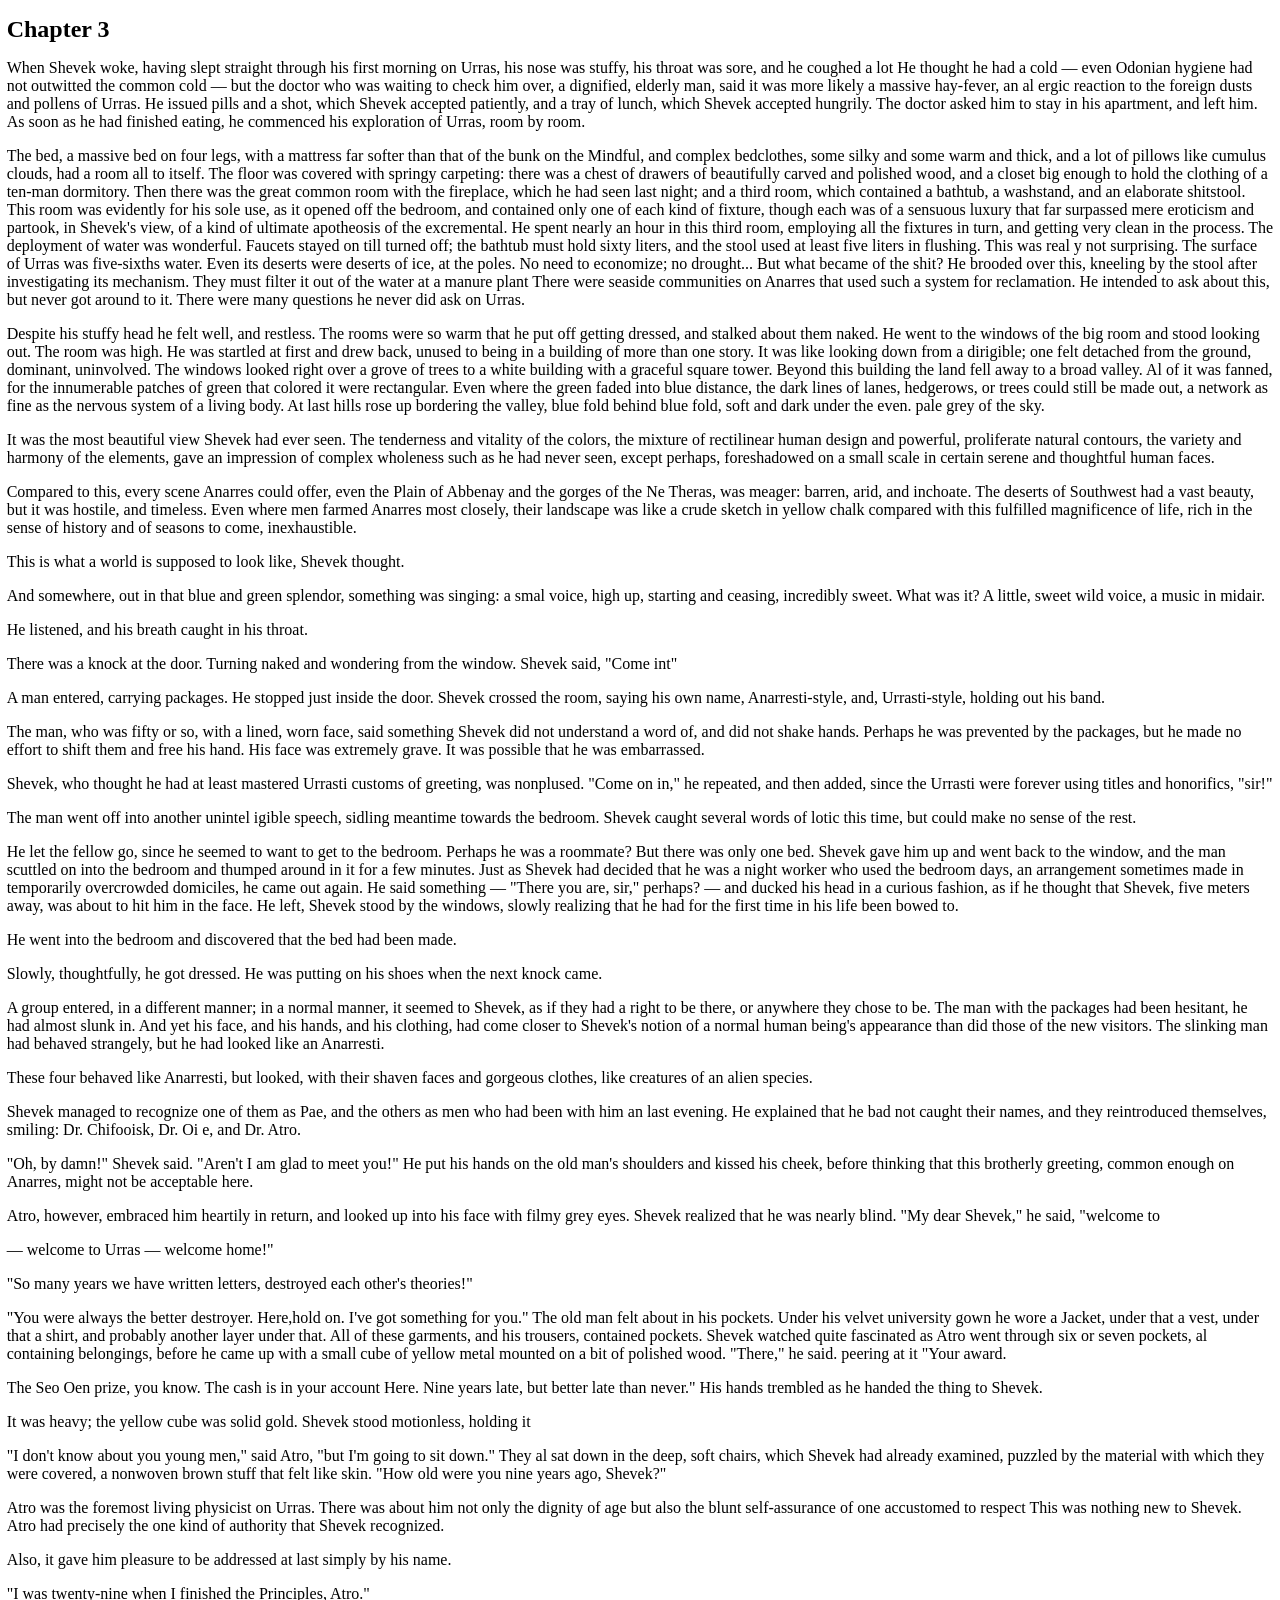
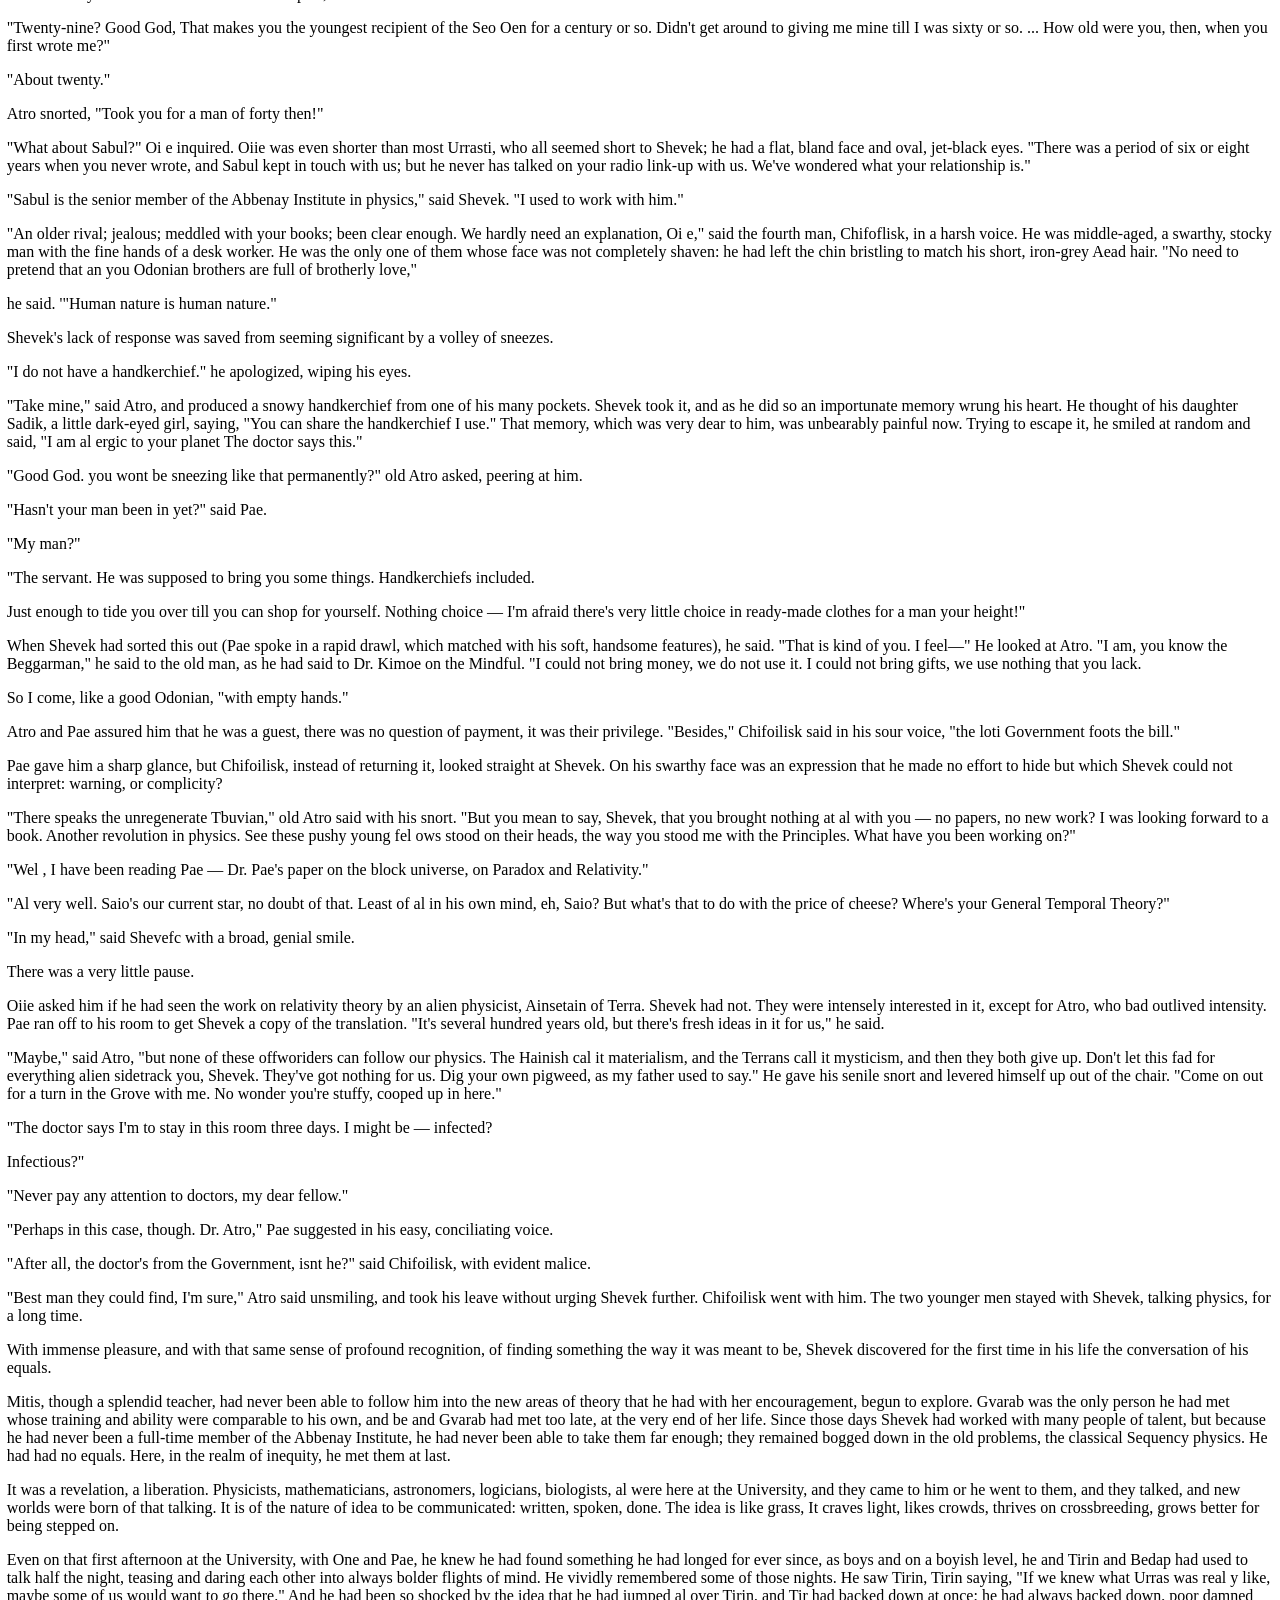
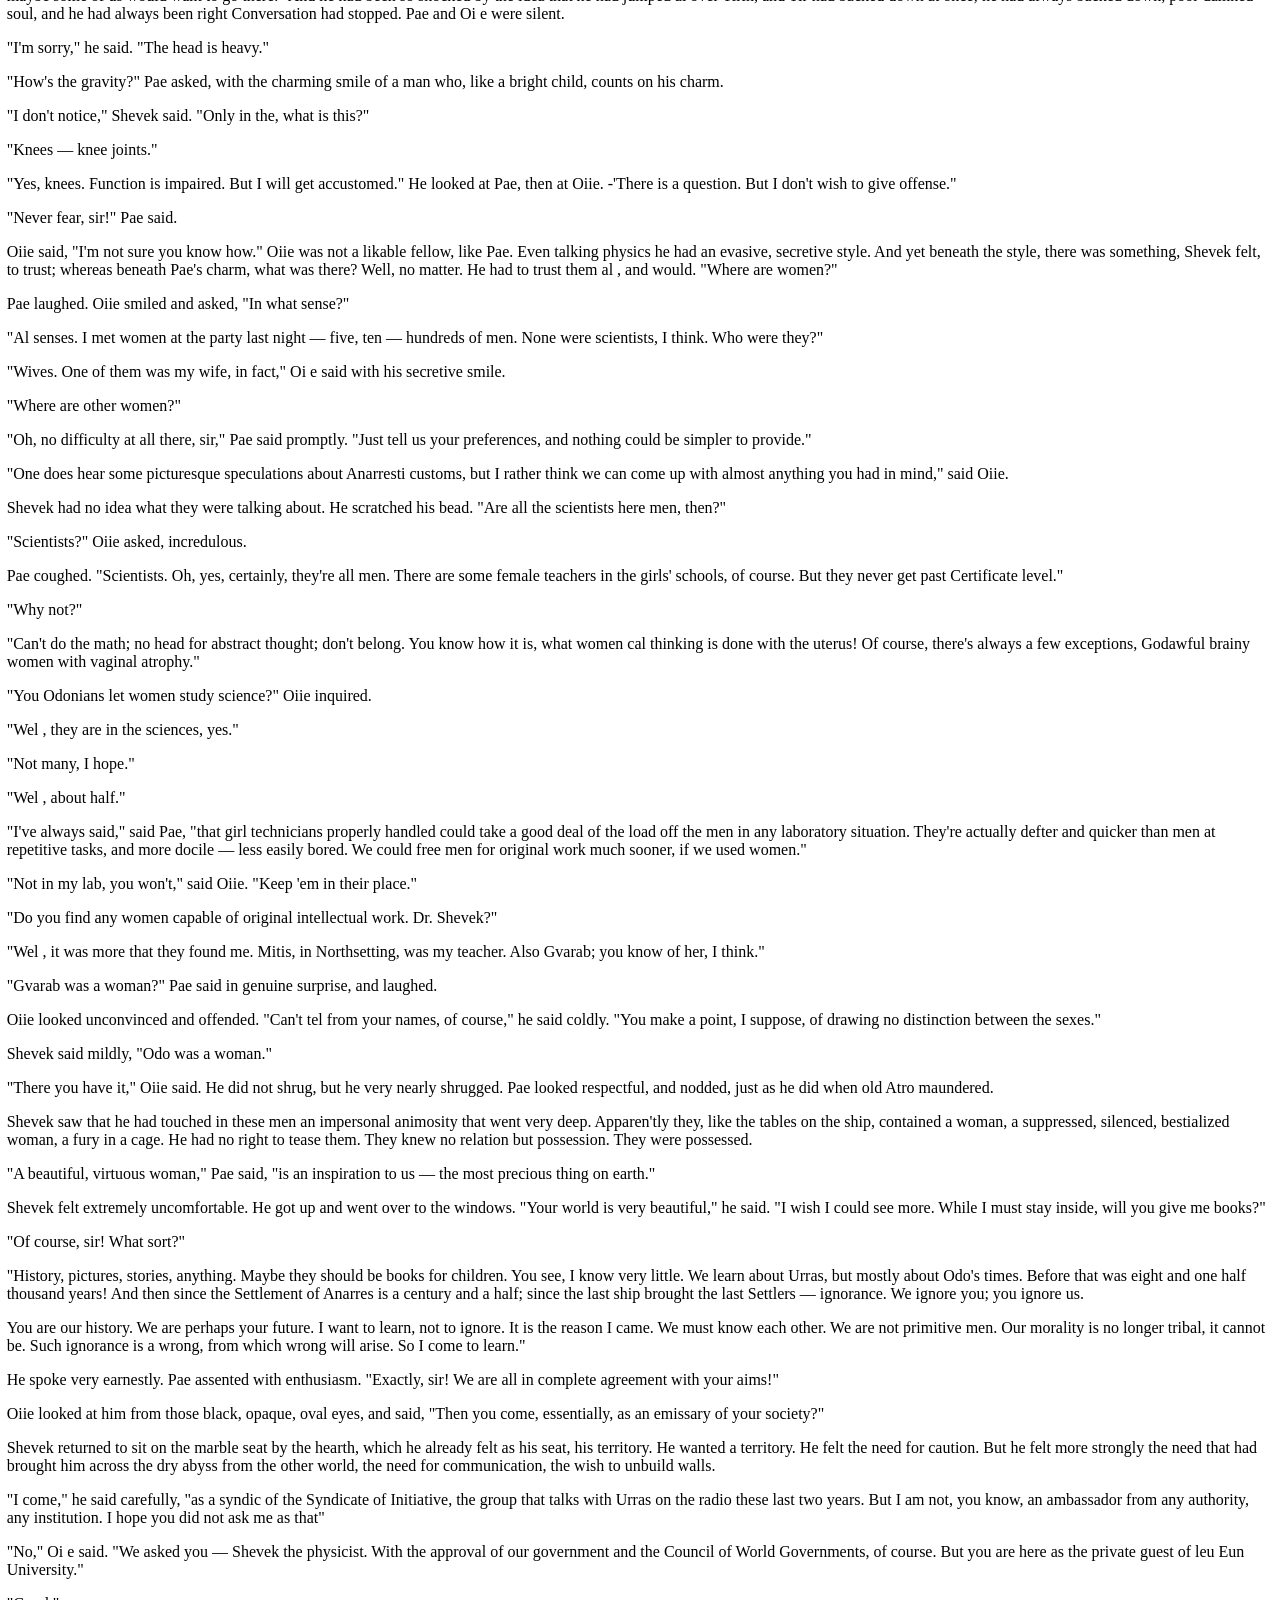
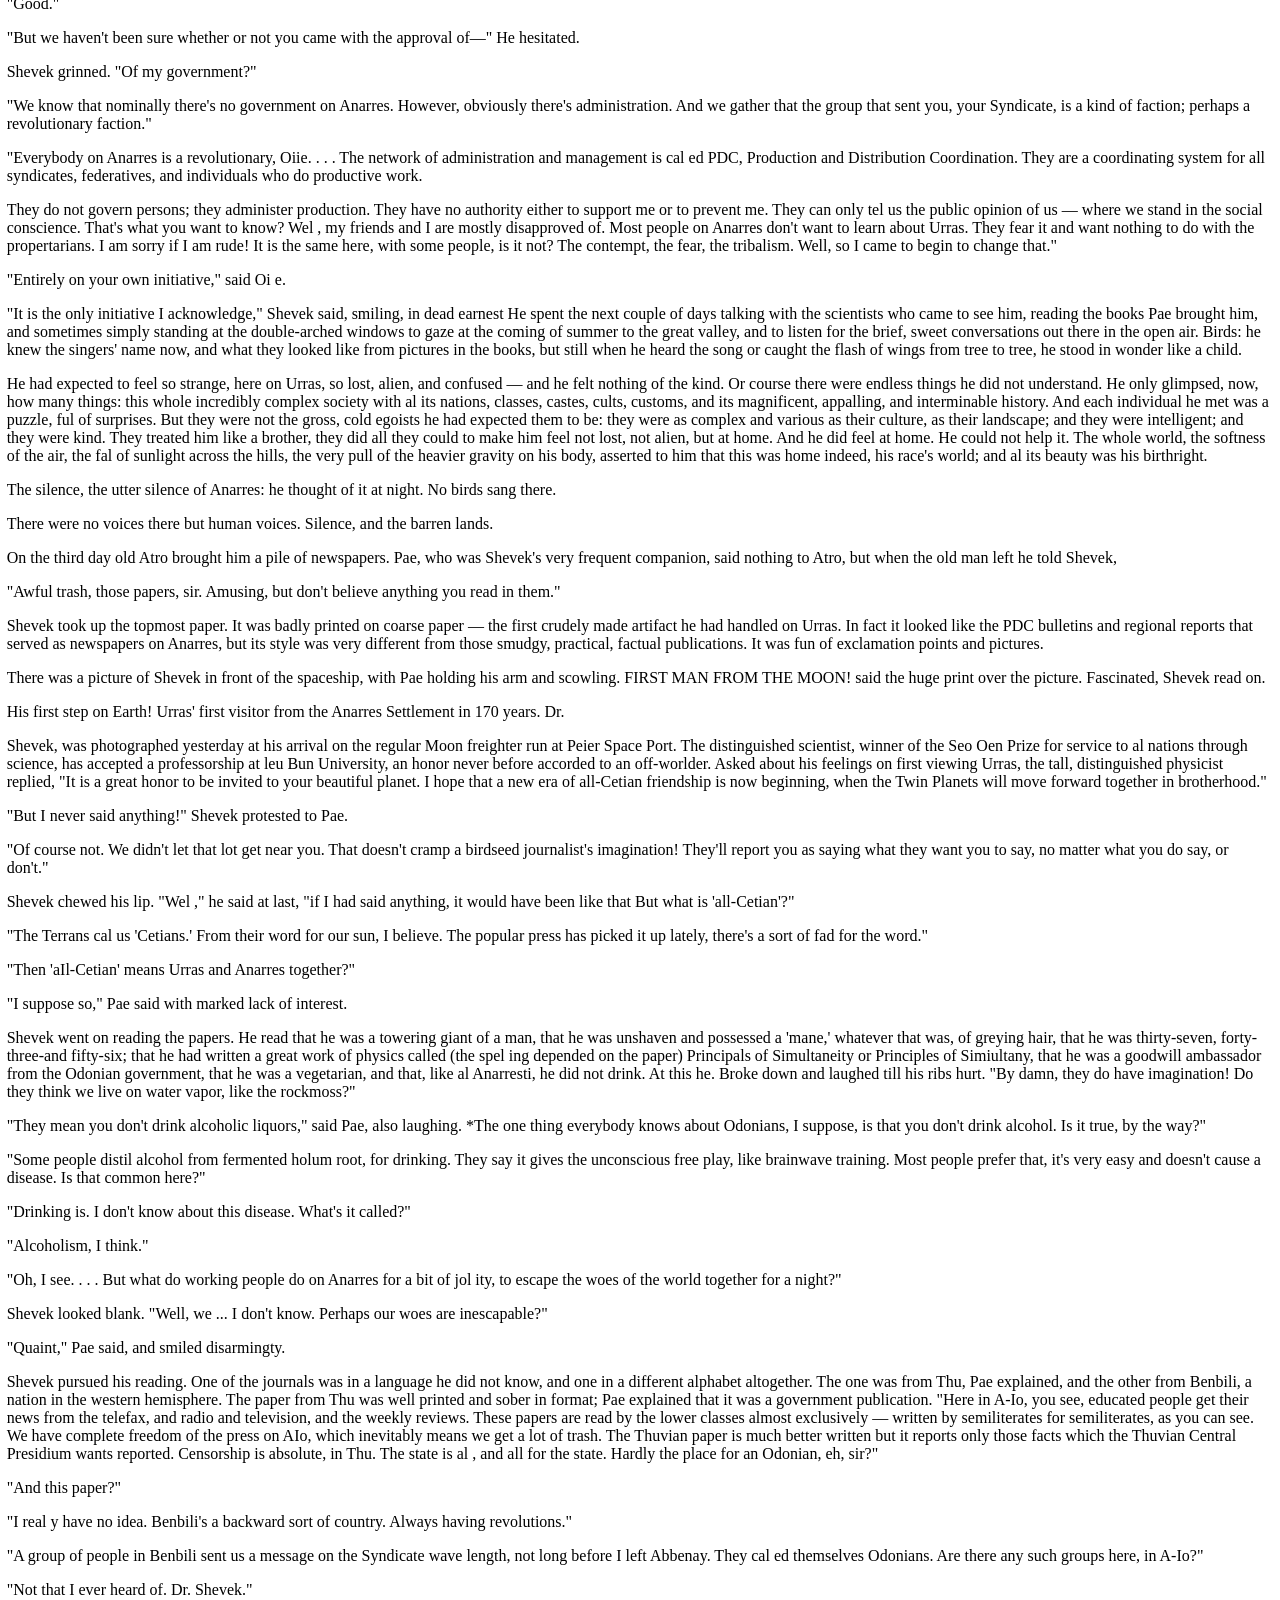
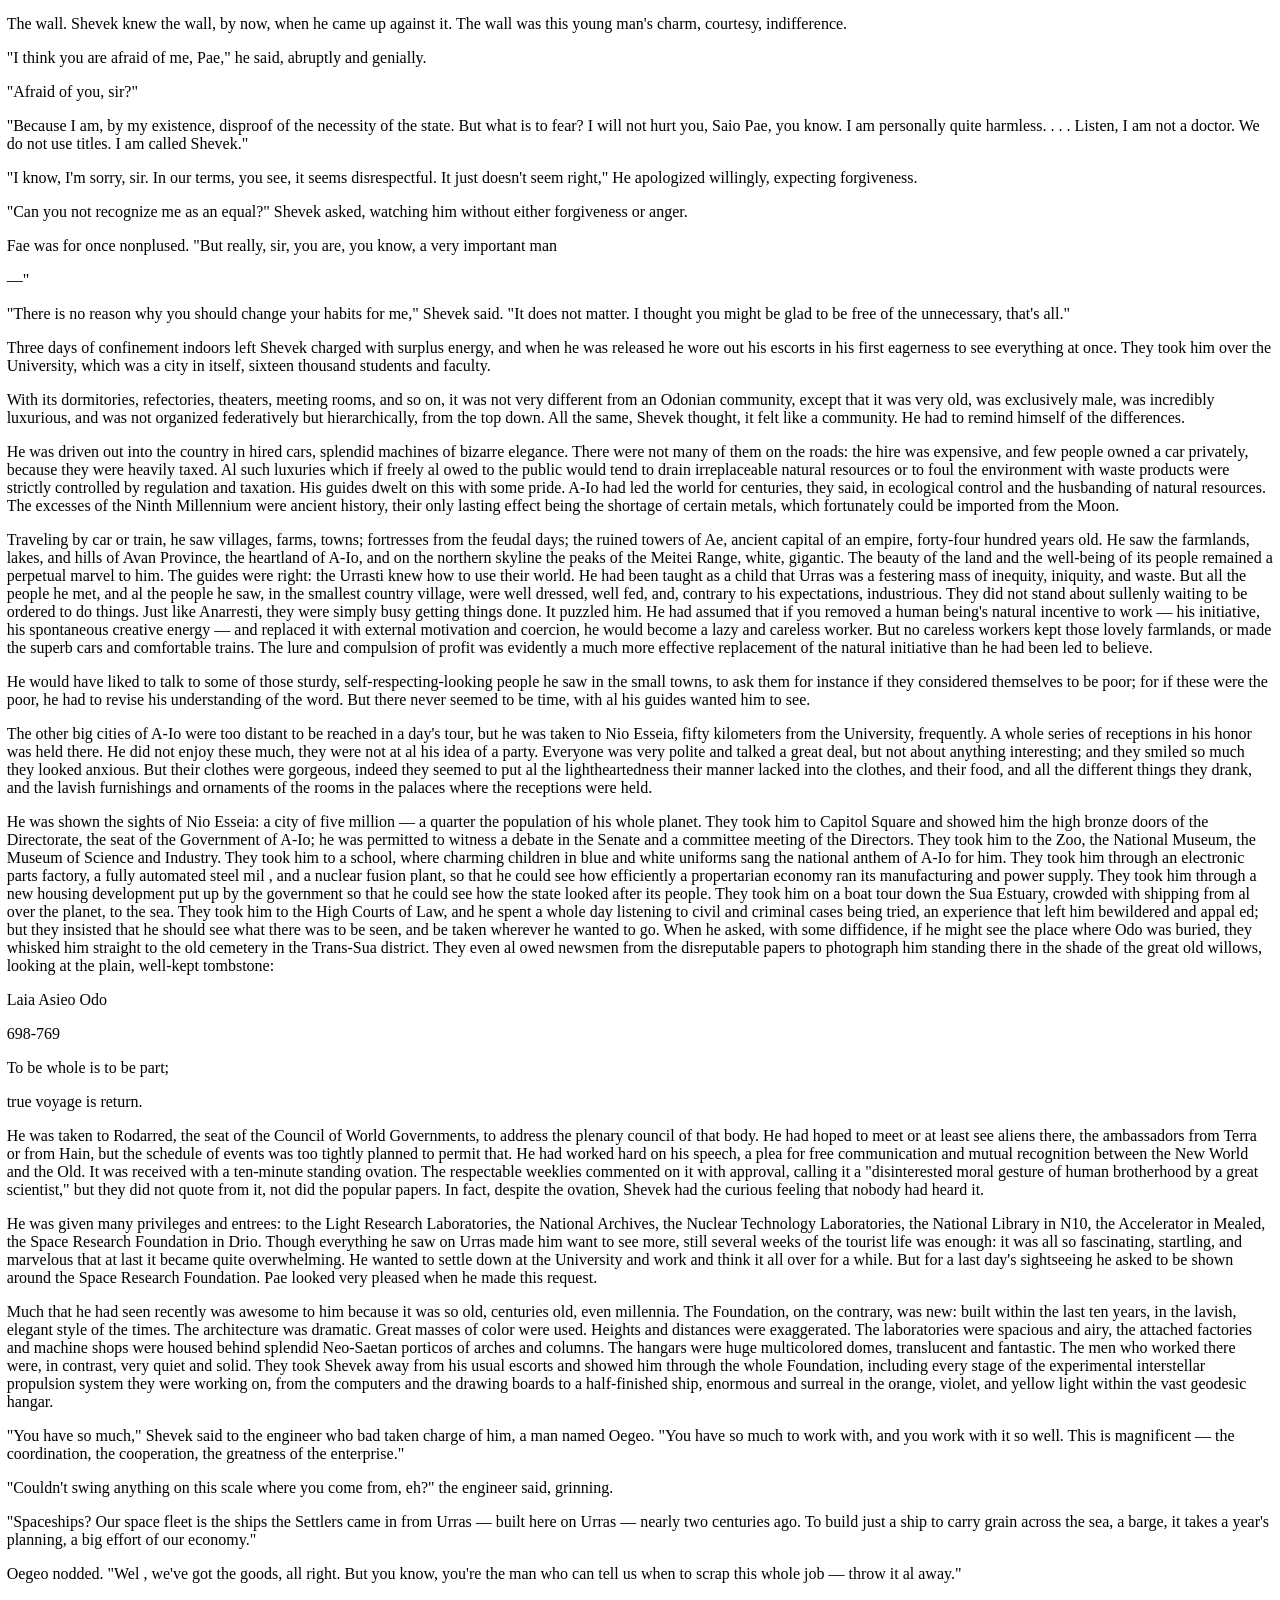
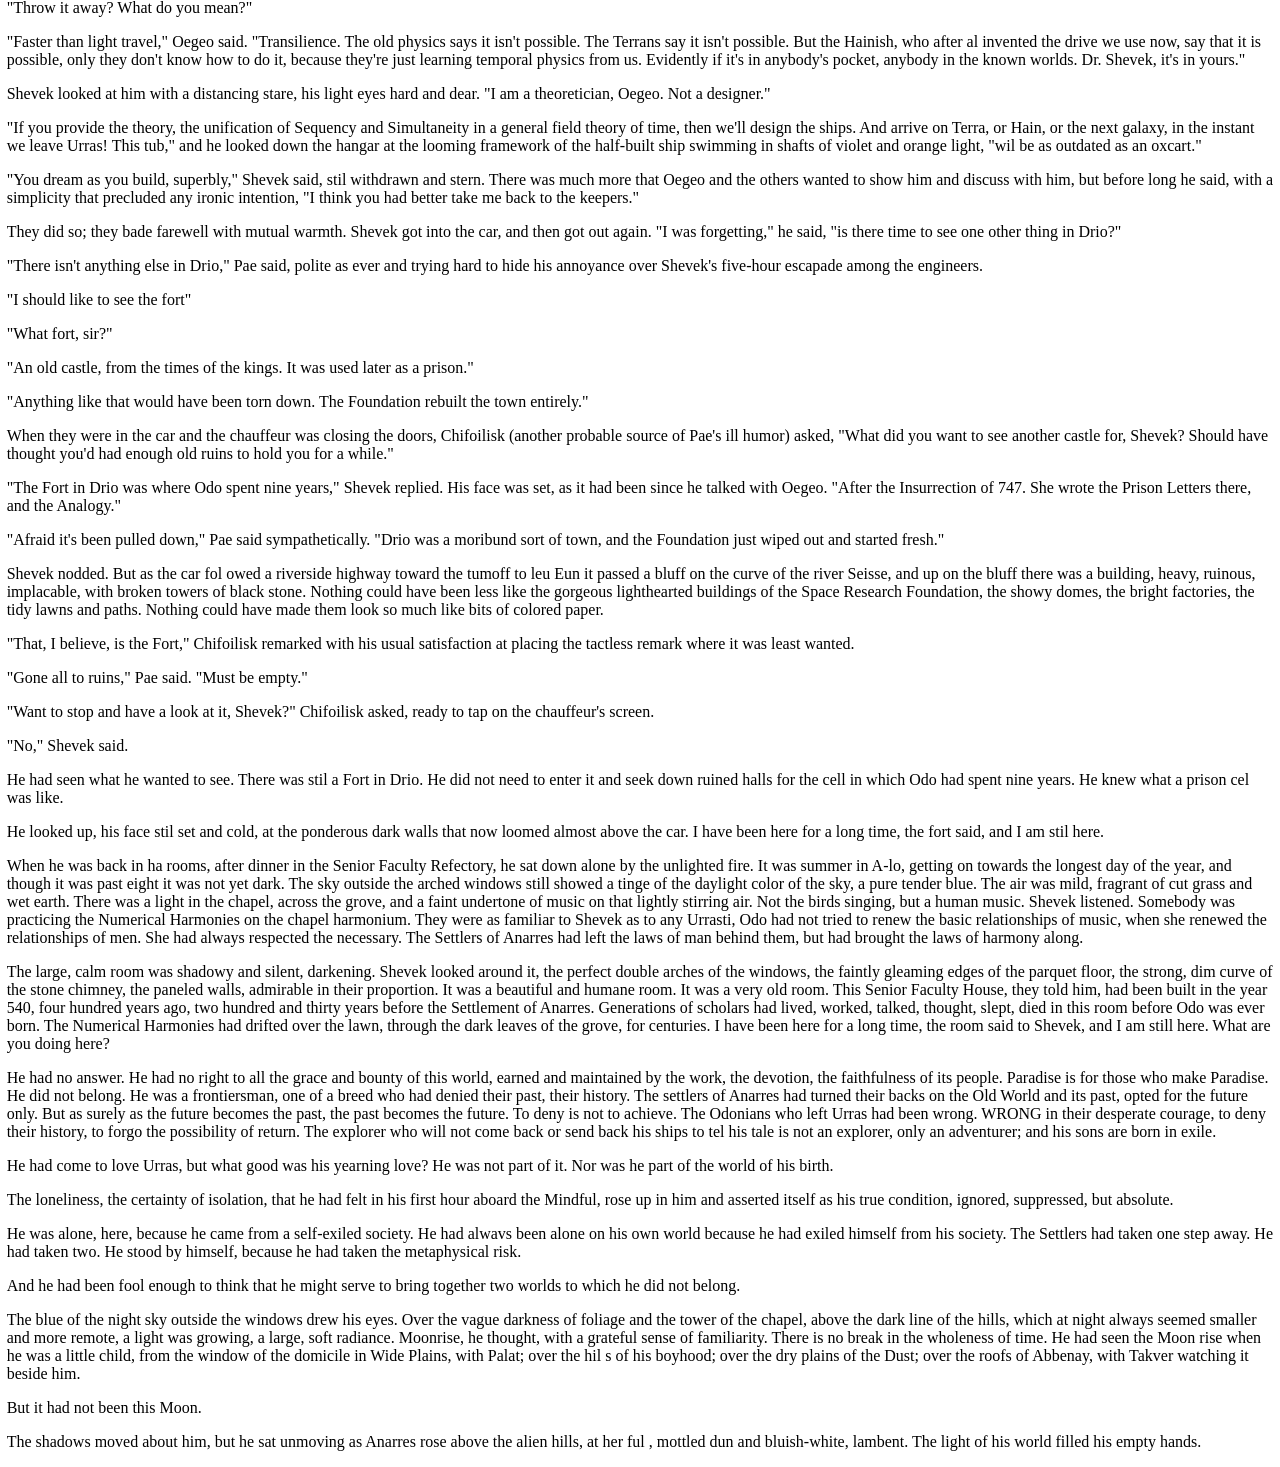
<file: index_split_002.html>
<?xml version='1.0' encoding='utf-8'?>
<html xmlns="http://www.w3.org/1999/xhtml">
  <head>
    <title>Dispossessed</title>
    <meta name="generator" content="pdftohtml 0.36"/>
    <meta name="author" content="Ursala K Le Guin"/>
    <meta name="date" content="2010-10-17T09:50:45+00:00"/>
    <meta content="http://www.w3.org/1999/xhtml; charset=utf-8" http-equiv="Content-Type"/>
    <link href="stylesheet.css" type="text/css" rel="stylesheet"/>
    <style type="text/css">
		@page { margin-bottom: 5.000000pt; margin-top: 5.000000pt; }</style>
  </head>
  <body class="calibre">
<h1 id="calibre_toc_3" class="calibre4"><b class="calibre1">Chapter 3</b></h1><p class="calibre2">
When Shevek woke, having slept straight through his first morning on Urras, his nose was stuffy, his throat was sore, and he coughed a lot He thought he had a cold — even Odonian hygiene had not outwitted the common cold — but the doctor who was waiting to check him over, a dignified, elderly man, said it was more likely a massive hay-fever, an al ergic reaction to the foreign dusts and pollens of Urras. He issued pills and a shot, which Shevek accepted patiently, and a tray of lunch, which Shevek accepted hungrily. The doctor asked him to stay in his apartment, and left him. As soon as he had finished eating, he commenced his exploration of Urras, room by room. </p><p class="calibre2">
The bed, a massive bed on four legs, with a mattress far softer than that of the bunk on the Mindful, and complex bedclothes, some silky and some warm and thick, and a lot of pillows like cumulus clouds, had a room all to itself. The floor was covered with springy carpeting: there was a chest of drawers of beautifully carved and polished wood, and a closet big enough to hold the clothing of a ten-man dormitory. Then there was the great common room with the fireplace, which he had seen last night; and a third room, which contained a bathtub, a washstand, and an elaborate shitstool. This room was evidently for his sole use, as it opened off the bedroom, and contained only one of each kind of fixture, though each was of a sensuous luxury that far surpassed mere eroticism and partook, in Shevek's view, of a kind of ultimate apotheosis of the excremental. He spent nearly an hour in this third room, employing all the fixtures in turn, and getting very clean in the process. The deployment of water was wonderful. Faucets stayed on till turned off; the bathtub must hold sixty liters, and the stool used at least five liters in flushing. This was real y not surprising. The surface of Urras was five-sixths water. Even its deserts were deserts of ice, at the poles. No need to economize; no drought... But what became of the shit? He brooded over this, kneeling by the stool after investigating its mechanism. They must filter it out of the water at a manure plant There were seaside communities on Anarres that used such a system for reclamation. He intended to ask about this, but never got around to it.  There were many questions he never did ask on Urras. </p><p class="calibre2">
Despite his stuffy head he felt well, and restless. The rooms were so warm that he put off getting dressed, and stalked about them naked. He went to the windows of the big room and stood looking out. The room was high. He was startled at first and drew back, unused to being in a building of more than one story. It was like looking down from a dirigible; one felt detached from the ground, dominant, uninvolved. The windows looked right over a grove of trees to a white building with a graceful square tower. Beyond this building the land fell away to a broad valley. Al  of it was fanned, for the innumerable patches of green that colored it were rectangular. Even where the green faded into blue distance, the dark lines of lanes, hedgerows, or trees could still be made out, a network as fine as the nervous system of a living body. At last hills rose up bordering the valley, blue fold behind blue fold, soft and dark under the even. pale grey of the sky. </p><p class="calibre2">
It was the most beautiful view Shevek had ever seen. The tenderness and vitality of the colors, the mixture of rectilinear human design and powerful, proliferate natural contours, the variety and harmony of the elements, gave an impression of complex wholeness such as he had never seen, except perhaps, foreshadowed on a small scale in certain serene and thoughtful human faces. </p><p class="calibre2">
Compared to this, every scene Anarres could offer, even the Plain of Abbenay and the gorges of the Ne Theras, was meager: barren, arid, and inchoate. The deserts of Southwest had a vast beauty, but it was hostile, and timeless. Even where men farmed Anarres most closely, their landscape was like a crude sketch in yellow chalk compared with this fulfilled magnificence of life, rich in the sense of history and of seasons to come, inexhaustible. </p><p class="calibre2">
This is what a world is supposed to look like, Shevek thought. </p><p class="calibre2">
And somewhere, out in that blue and green splendor, something was singing: a smal voice, high up, starting and ceasing, incredibly sweet. What was it? A little, sweet wild voice, a music in midair. </p><p class="calibre2">
He listened, and his breath caught in his throat. </p><p class="calibre2">
There was a knock at the door. Turning naked and wondering from the window. Shevek said, "Come int" </p><p class="calibre2">
A man entered, carrying packages. He stopped just inside the door. Shevek crossed the room, saying his own name, Anarresti-style, and, Urrasti-style, holding out his band. </p><p class="calibre2">
The man, who was fifty or so, with a lined, worn face, said something Shevek did not understand a word of, and did not shake hands. Perhaps he was prevented by the packages, but he made no effort to shift them and free his hand. His face was extremely grave. It was possible that he was embarrassed. </p><p class="calibre2">
Shevek, who thought he had at least mastered Urrasti customs of greeting, was nonplused. "Come on in," he repeated, and then added, since the Urrasti were forever using titles and honorifics, "sir!" </p><p class="calibre2">
The man went off into another unintel igible speech, sidling meantime towards the bedroom. Shevek caught several words of lotic this time, but could make no sense of the rest. </p><p class="calibre2">
He let the fellow go, since he seemed to want to get to the bedroom. Perhaps he was a roommate? But there was only one bed. Shevek gave him up and went back to the window, and the man scuttled on into the bedroom and thumped around in it for a few minutes. Just as Shevek had decided that he was a night worker who used the bedroom days, an arrangement sometimes made in temporarily overcrowded domiciles, he came out again. He said something — "There you are, sir," perhaps? — and ducked his head in a curious fashion, as if he thought that Shevek, five meters away, was about to hit him in the face. He left, Shevek stood by the windows, slowly realizing that he had for the first time in his life been bowed to. </p><p class="calibre2">
He went into the bedroom and discovered that the bed had been made. </p><p class="calibre2">
Slowly, thoughtfully, he got dressed. He was putting on his shoes when the next knock came. </p><p class="calibre2">
A group entered, in a different manner; in a normal manner, it seemed to Shevek, as if they had a right to be there, or anywhere they chose to be. The man with the packages had been hesitant, he had almost slunk in. And yet his face, and his hands, and his clothing, had come closer to Shevek's notion of a normal human being's appearance than did those of the new visitors. The slinking man had behaved strangely, but he had looked like an Anarresti. </p><p class="calibre2">
These four behaved like Anarresti, but looked, with their shaven faces and gorgeous clothes, like creatures of an alien species. </p><p class="calibre2">
Shevek managed to recognize one of them as Pae, and the others as men who had been with him an last evening. He explained that he bad not caught their names, and they reintroduced themselves, smiling: Dr. Chifooisk, Dr. Oi e, and Dr. Atro. </p><p class="calibre2">
"Oh, by damn!" Shevek said. "Aren't I am glad to meet you!" He put his hands on the old man's shoulders and kissed his cheek, before thinking that this brotherly greeting, common enough on Anarres, might not be acceptable here. </p><p class="calibre2">
Atro, however, embraced him heartily in return, and looked up into his face with filmy grey eyes. Shevek realized that he was nearly blind. "My dear Shevek," he said, "welcome to </p><p class="calibre2">
— welcome to Urras — welcome home!" </p><p class="calibre2">
"So many years we have written letters, destroyed each other's theories!" </p><p class="calibre2">
"You were always the better destroyer. Here,hold on. I've got something for you." The old man felt about in his pockets. Under his velvet university gown he wore a Jacket, under that a vest, under that a shirt, and probably another layer under that. All of these garments, and his trousers, contained pockets. Shevek watched quite fascinated as Atro went through six or seven pockets, al  containing belongings, before he came up with a small cube of yellow metal mounted on a bit of polished wood. "There," he said. peering at it "Your award. </p><p class="calibre2">
The Seo Oen prize, you know. The cash is in your account Here. Nine years late, but better late than never." His hands trembled as he handed the thing to Shevek. </p><p class="calibre2">
It was heavy; the yellow cube was solid gold. Shevek stood motionless, holding it</p><p class="calibre2">
"I don't know about you young men," said Atro, "but I'm going to sit down." They al  sat down in the deep, soft chairs, which Shevek had already examined, puzzled by the material with which they were covered, a nonwoven brown stuff that felt like skin. "How old were you nine years ago, Shevek?" </p><p class="calibre2">
Atro was the foremost living physicist on Urras. There was about him not only the dignity of age but also the blunt self-assurance of one accustomed to respect This was nothing new to Shevek. Atro had precisely the one kind of authority that Shevek recognized. </p><p class="calibre2">
Also, it gave him pleasure to be addressed at last simply by his name. </p><p class="calibre2">
"I was twenty-nine when I finished the Principles, Atro." </p><p class="calibre2">
"Twenty-nine? Good God, That makes you the youngest recipient of the Seo Oen for a century or so. Didn't get around to giving me mine till I was sixty or so. ... How old were you, then, when you first wrote me?" </p><p class="calibre2">
"About twenty." </p><p class="calibre2">
Atro snorted, "Took you for a man of forty then!" </p><p class="calibre2">
"What about Sabul?" Oi e inquired. Oiie was even shorter than most Urrasti, who all seemed short to Shevek; he had a flat, bland face and oval, jet-black eyes. "There was a period of six or eight years when you never wrote, and Sabul kept in touch with us; but he never has talked on your radio link-up with us. We've wondered what your relationship is." </p><p class="calibre2">
"Sabul is the senior member of the Abbenay Institute in physics," said Shevek. "I used to work with him." </p><p class="calibre2">
"An older rival; jealous; meddled with your books; been clear enough. We hardly need an explanation, Oi e," said the fourth man, Chifoflisk, in a harsh voice. He was middle-aged, a swarthy, stocky man with the fine hands of a desk worker. He was the only one of them whose face was not completely shaven: he had left the chin bristling to match his short, iron-grey Aead hair. "No need to pretend that an you Odonian brothers are full of brotherly love," </p><p class="calibre2">
he said. '"Human nature is human nature." </p><p class="calibre2">
Shevek's lack of response was saved from seeming significant by a volley of sneezes. </p><p class="calibre2">
"I do not have a handkerchief." he apologized, wiping his eyes. </p><p class="calibre2">
"Take mine," said Atro, and produced a snowy handkerchief from one of his many pockets. Shevek took it, and as he did so an importunate memory wrung his heart.  He thought of his daughter Sadik, a little dark-eyed girl, saying, "You can share the handkerchief I use." That memory, which was very dear to him, was unbearably painful now. Trying to escape it, he smiled at random and said, "I am al ergic to your planet The doctor says this." </p><p class="calibre2">
"Good God. you wont be sneezing like that permanently?" old Atro asked, peering at him. </p><p class="calibre2">
</p><p class="calibre2">
"Hasn't your man been in yet?" said Pae. </p><p class="calibre2">
"My man?" </p><p class="calibre2">
"The servant. He was supposed to bring you some things. Handkerchiefs included. </p><p class="calibre2">
Just enough to tide you over till you can shop for yourself. Nothing choice — I'm afraid there's very little choice in ready-made clothes for a man your height!" </p><p class="calibre2">
When Shevek had sorted this out (Pae spoke in a rapid drawl, which matched with his soft, handsome features), he said. "That is kind of you. I feel—" He looked at Atro. "I am, you know the Beggarman," he said to the old man, as he had said to Dr. Kimoe on the Mindful. "I could not bring money, we do not use it. I could not bring gifts, we use nothing that you lack. </p><p class="calibre2">
So I come, like a good Odonian, "with empty hands." </p><p class="calibre2">
Atro and Pae assured him that he was a guest, there was no question of payment, it was their privilege. "Besides," Chifoilisk said in his sour voice, "the loti Government foots the bill." </p><p class="calibre2">
Pae gave him a sharp glance, but Chifoilisk, instead of returning it, looked straight at Shevek. On his swarthy face was an expression that he made no effort to hide but which Shevek could not interpret: warning, or complicity? </p><p class="calibre2">
"There speaks the unregenerate Tbuvian," old Atro said with his snort. "But you mean to say, Shevek, that you brought nothing at al  with you — no papers, no new work? I was looking forward to a book. Another revolution in physics. See these pushy young fel ows stood on their heads, the way you stood me with the Principles. What have you been working on?" </p><p class="calibre2">
"Wel , I have been reading Pae — Dr. Pae's paper on the block universe, on Paradox and Relativity." </p><p class="calibre2">
"Al  very well. Saio's our current star, no doubt of that. Least of al  in his own mind, eh, Saio? But what's that to do with the price of cheese? Where's your General Temporal Theory?" </p><p class="calibre2">
"In my head," said Shevefc with a broad, genial smile. </p><p class="calibre2">
There was a very little pause. </p><p class="calibre2">
Oiie asked him if he had seen the work on relativity theory by an alien physicist, Ainsetain of Terra. Shevek had not. They were intensely interested in it, except for Atro, who bad outlived intensity. Pae ran off to his room to get Shevek a copy of the translation. "It's several hundred years old, but there's fresh ideas in it for us," he said. </p><p class="calibre2">
"Maybe," said Atro, "but none of these offworiders can follow our physics. The Hainish cal  it materialism, and the Terrans call it mysticism, and then they both give up. Don't let this fad for everything alien sidetrack you, Shevek. They've got nothing for us. Dig your own pigweed, as my father used to say." He gave his senile snort and levered himself up out of the chair. "Come on out for a turn in the Grove with me. No wonder you're stuffy, cooped up in here." </p><p class="calibre2">
"The doctor says I'm to stay in this room three days. I might be — infected? </p><p class="calibre2">
Infectious?" </p><p class="calibre2">
"Never pay any attention to doctors, my dear fellow." </p><p class="calibre2">
"Perhaps in this case, though. Dr. Atro," Pae suggested in his easy, conciliating voice. </p><p class="calibre2">
"After all, the doctor's from the Government, isnt he?" said Chifoilisk, with evident malice. </p><p class="calibre2">
"Best man they could find, I'm sure," Atro said unsmiling, and took his leave without urging Shevek further. Chifoilisk went with him. The two younger men stayed with Shevek, talking physics, for a long time. </p><p class="calibre2">
With immense pleasure, and with that same sense of profound recognition, of finding something the way it was meant to be, Shevek discovered for the first time in his life the conversation of his equals. </p><p class="calibre2">
Mitis, though a splendid teacher, had never been able to follow him into the new areas of theory that he had with her encouragement, begun to explore. Gvarab was the only person he had met whose training and ability were comparable to his own, and be and Gvarab had met too late, at the very end of her life. Since those days Shevek had worked with many people of talent, but because he had never been a full-time member of the Abbenay Institute, he had never been able to take them far enough; they remained bogged down in the old problems, the classical Sequency physics. He had had no equals. Here, in the realm of inequity, he met them at last. </p><p class="calibre2">
It was a revelation, a liberation. Physicists, mathematicians, astronomers, logicians, biologists, al  were here at the University, and they came to him or he went to them, and they talked, and new worlds were born of that talking. It is of the nature of idea to be communicated: written, spoken, done. The idea is like grass, It craves light, likes crowds, thrives on crossbreeding, grows better for being stepped on. </p><p class="calibre2">
Even on that first afternoon at the University, with One and Pae, he knew he had found something he had longed for ever since, as boys and on a boyish level, he and Tirin and Bedap had used to talk half the night, teasing and daring each other into always bolder flights of mind. He vividly remembered some of those nights. He saw Tirin, Tirin saying, "If we knew what Urras was real y like, maybe some of us would want to go there." And he had been so shocked by the idea that he had jumped al  over Tirin, and Tir had backed down at once; he had always backed down, poor damned soul, and he had always been right Conversation had stopped. Pae and Oi e were silent. </p><p class="calibre2">
"I'm sorry," he said. "The head is heavy." </p><p class="calibre2">
"How's the gravity?" Pae asked, with the charming smile of a man who, like a bright child, counts on his charm. </p><p class="calibre2">
"I don't notice," Shevek said. "Only in the, what is this?" </p><p class="calibre2">
"Knees — knee joints." </p><p class="calibre2">
"Yes, knees. Function is impaired. But I will get accustomed." He looked at Pae, then at Oiie. -'There is a question. But I don't wish to give offense." </p><p class="calibre2">
"Never fear, sir!" Pae said. </p><p class="calibre2">
Oiie said, "I'm not sure you know how." Oiie was not a likable fellow, like Pae. Even talking physics he had an evasive, secretive style. And yet beneath the style, there was something, Shevek felt, to trust; whereas beneath Pae's charm, what was there? Well, no matter. He had to trust them al , and would. "Where are women?" </p><p class="calibre2">
Pae laughed. Oiie smiled and asked, "In what sense?" </p><p class="calibre2">
"Al  senses. I met women at the party last night — five, ten — hundreds of men. None were scientists, I think. Who were they?" </p><p class="calibre2">
"Wives. One of them was my wife, in fact," Oi e said with his secretive smile. </p><p class="calibre2">
"Where are other women?" </p><p class="calibre2">
"Oh, no difficulty at all there, sir," Pae said promptly.  "Just tell us your preferences, and nothing could be simpler to provide." </p><p class="calibre2">
"One does hear some picturesque speculations about Anarresti customs, but I rather think we can come up with almost anything you had in mind," said Oiie. </p><p class="calibre2">
Shevek had no idea what they were talking about. He scratched his bead. "Are all the scientists here men, then?" </p><p class="calibre2">
"Scientists?" Oiie asked, incredulous. </p><p class="calibre2">
Pae coughed. "Scientists. Oh, yes, certainly, they're all men. There are some female teachers in the girls' schools, of course. But they never get past Certificate level." </p><p class="calibre2">
"Why not?" </p><p class="calibre2">
</p><p class="calibre2">
"Can't do the math; no head for abstract thought; don't belong. You know how it is, what women cal  thinking is done with the uterus! Of course, there's always a few exceptions, Godawful brainy women with vaginal atrophy." </p><p class="calibre2">
"You Odonians let women study science?" Oiie inquired. </p><p class="calibre2">
"Wel , they are in the sciences, yes." </p><p class="calibre2">
"Not many, I hope." </p><p class="calibre2">
"Wel , about half." </p><p class="calibre2">
"I've always said," said Pae, "that girl technicians properly handled could take a good deal of the load off the men in any laboratory situation. They're actually defter and quicker than men at repetitive tasks, and more docile — less easily bored. We could free men for original work much sooner, if we used women." </p><p class="calibre2">
"Not in my lab, you won't," said Oiie. "Keep 'em in their place." </p><p class="calibre2">
"Do you find any women capable of original intellectual work. Dr. Shevek?" </p><p class="calibre2">
"Wel , it was more that they found me. Mitis, in Northsetting, was my teacher. Also Gvarab; you know of her, I think." </p><p class="calibre2">
"Gvarab was a woman?" Pae said in genuine surprise, and laughed. </p><p class="calibre2">
Oiie looked unconvinced and offended. "Can't tel  from your names, of course," he said coldly. "You make a point, I suppose, of drawing no distinction between the sexes." </p><p class="calibre2">
Shevek said mildly, "Odo was a woman." </p><p class="calibre2">
"There you have it," Oiie said. He did not shrug, but he very nearly shrugged. Pae looked respectful, and nodded, just as he did when old Atro maundered. </p><p class="calibre2">
Shevek saw that he had touched in these men an impersonal animosity that went very deep. Apparen'tly they, like the tables on the ship, contained a woman, a suppressed, silenced, bestialized woman, a fury in a cage. He had no right to tease them. They knew no relation but possession. They were possessed. </p><p class="calibre2">
"A beautiful, virtuous woman," Pae said, "is an inspiration to us — the most precious thing on earth." </p><p class="calibre2">
Shevek felt extremely uncomfortable. He got up and went over to the windows. "Your world is very beautiful," he said. "I wish I could see more. While I must stay inside, will you give me books?" </p><p class="calibre2">
"Of course, sir! What sort?" </p><p class="calibre2">
"History, pictures, stories, anything. Maybe they should be books for children. You see, I know very little. We learn about Urras, but mostly about Odo's times. Before that was eight and one half thousand years! And then since the Settlement of Anarres is a century and a half; since the last ship brought the last Settlers — ignorance. We ignore you; you ignore us. </p><p class="calibre2">
You are our history. We are perhaps your future. I want to learn, not to ignore. It is the reason I came. We must know each other. We are not primitive men. Our morality is no longer tribal, it cannot be. Such ignorance is a wrong, from which wrong will arise. So I come to learn." </p><p class="calibre2">
He spoke very earnestly. Pae assented with enthusiasm. "Exactly, sir! We are all in complete agreement with your aims!" </p><p class="calibre2">
Oiie looked at him from those black, opaque, oval eyes, and said, "Then you come, essentially, as an emissary of your society?" </p><p class="calibre2">
Shevek returned to sit on the marble seat by the hearth, which he already felt as his seat, his territory. He wanted a territory. He felt the need for caution. But he felt more strongly the need that had brought him across the dry abyss from the other world, the need for communication, the wish to unbuild walls. </p><p class="calibre2">
"I come," he said carefully, "as a syndic of the Syndicate of Initiative, the group that talks with Urras on the radio these last two years. But I am not, you know, an ambassador from any authority, any institution. I hope you did not ask me as that" </p><p class="calibre2">
</p><p class="calibre2">
"No," Oi e said. "We asked you — Shevek the physicist.  With the approval of our government and the Council of World Governments, of course. But you are here as the private guest of leu Eun University." </p><p class="calibre2">
"Good." </p><p class="calibre2">
"But we haven't been sure whether or not you came with the approval of—" He hesitated. </p><p class="calibre2">
Shevek grinned. "Of my government?" </p><p class="calibre2">
"We know that nominally there's no government on Anarres. However, obviously there's administration. And we gather that the group that sent you, your Syndicate, is a kind of faction; perhaps a revolutionary faction." </p><p class="calibre2">
"Everybody on Anarres is a revolutionary, Oiie. . . . The network of administration and management is cal ed PDC, Production and Distribution Coordination. They are a coordinating system for all syndicates, federatives, and individuals who do productive work. </p><p class="calibre2">
They do not govern persons; they administer production. They have no authority either to support me or to prevent me. They can only tel  us the public opinion of us — where we stand in the social conscience. That's what you want to know? Wel , my friends and I are mostly disapproved of. Most people on Anarres don't want to learn about Urras. They fear it and want nothing to do with the propertarians. I am sorry if I am rude! It is the same here, with some people, is it not? The contempt, the fear, the tribalism. Well, so I came to begin to change that." </p><p class="calibre2">
"Entirely on your own initiative," said Oi e. </p><p class="calibre2">
"It is the only initiative I acknowledge," Shevek said, smiling, in dead earnest He spent the next couple of days talking with the scientists who came to see him, reading the books Pae brought him, and sometimes simply standing at the double-arched windows to gaze at the coming of summer to the great valley, and to listen for the brief, sweet conversations out there in the open air. Birds: he knew the singers' name now, and what they looked like from pictures in the books, but still when he heard the song or caught the flash of wings from tree to tree, he stood in wonder like a child. </p><p class="calibre2">
He had expected to feel so strange, here on Urras, so lost, alien, and confused — and he felt nothing of the kind. Or course there were endless things he did not understand. He only glimpsed, now, how many things: this whole incredibly complex society with al  its nations, classes, castes, cults, customs, and its magnificent, appalling, and interminable history. And each individual he met was a puzzle, ful  of surprises. But they were not the gross, cold egoists he had expected them to be: they were as complex and various as their culture, as their landscape; and they were intelligent; and they were kind. They treated him like a brother, they did all they could to make him feel not lost, not alien, but at home. And he did feel at home. He could not help it. The whole world, the softness of the air, the fal  of sunlight across the hills, the very pull of the heavier gravity on his body, asserted to him that this was home indeed, his race's world; and al  its beauty was his birthright. </p><p class="calibre2">
The silence, the utter silence of Anarres: he thought of it at night. No birds sang there. </p><p class="calibre2">
There were no voices there but human voices. Silence, and the barren lands. </p><p class="calibre2">
On the third day old Atro brought him a pile of newspapers. Pae, who was Shevek's very frequent companion, said nothing to Atro, but when the old man left he told Shevek, </p><p class="calibre2">
"Awful trash, those papers, sir. Amusing, but don't believe anything you read in them." </p><p class="calibre2">
Shevek took up the topmost paper. It was badly printed on coarse paper — the first crudely made artifact he had handled on Urras. In fact it looked like the PDC bulletins and regional reports that served as newspapers on Anarres, but its style was very different from those smudgy, practical, factual publications. It was fun of exclamation points and pictures. </p><p class="calibre2">
There was a picture of Shevek in front of the spaceship, with Pae holding his arm and scowling. FIRST MAN FROM THE MOON! said the huge print over the picture. Fascinated, Shevek read on. </p><p class="calibre2">
His first step on Earth! Urras' first visitor from the Anarres Settlement in 170 years. Dr. </p><p class="calibre2">
Shevek, was photographed yesterday at his arrival on the regular Moon freighter run at Peier Space Port. The distinguished scientist, winner of the Seo Oen Prize for service to al  nations through science, has accepted a professorship at leu Bun University, an honor never before accorded to an off-worlder. Asked about his feelings on first viewing Urras, the tall, distinguished physicist replied, "It is a great honor to be invited to your beautiful planet. I hope that a new era of all-Cetian friendship is now beginning, when the Twin Planets will move forward together in brotherhood." </p><p class="calibre2">
"But I never said anything!" Shevek protested to Pae. </p><p class="calibre2">
"Of course not. We didn't let that lot get near you. That doesn't cramp a birdseed journalist's imagination! They'll report you as saying what they want you to say, no matter what you do say, or don't." </p><p class="calibre2">
Shevek chewed his lip. "Wel ," he said at last, "if I had said anything, it would have been like that But what is 'all-Cetian'?" </p><p class="calibre2">
"The Terrans cal  us 'Cetians.' From their word for our sun, I believe. The popular press has picked it up lately, there's a sort of fad for the word." </p><p class="calibre2">
"Then 'aIl-Cetian' means Urras and Anarres together?" </p><p class="calibre2">
"I suppose so," Pae said with marked lack of interest. </p><p class="calibre2">
Shevek went on reading the papers. He read that he was a towering giant of a man, that he was unshaven and possessed a 'mane,' whatever that was, of greying hair, that he was thirty-seven, forty-three-and fifty-six; that he had written a great work of physics called (the spel ing depended on the paper) Principals of Simultaneity or Principles of Simiultany, that he was a goodwill ambassador from the Odonian government, that he was a vegetarian, and that, like al  Anarresti, he did not drink. At this he. Broke down and laughed till his ribs hurt. "By damn, they do have imagination! Do they think we live on water vapor, like the rockmoss?" </p><p class="calibre2">
"They mean you don't drink alcoholic liquors," said Pae, also laughing. *The one thing everybody knows about Odonians, I suppose, is that you don't drink alcohol. Is it true, by the way?" </p><p class="calibre2">
"Some people distil  alcohol from fermented holum root, for drinking. They say it gives the unconscious free play, like brainwave training. Most people prefer that, it's very easy and doesn't cause a disease. Is that common here?" </p><p class="calibre2">
"Drinking is. I don't know about this disease. What's it called?" </p><p class="calibre2">
"Alcoholism, I think." </p><p class="calibre2">
"Oh, I see. . . . But what do working people do on Anarres for a bit of jol ity, to escape the woes of the world together for a night?" </p><p class="calibre2">
Shevek looked blank. "Well, we ... I don't know. Perhaps our woes are inescapable?" </p><p class="calibre2">
"Quaint," Pae said, and smiled disarmingty. </p><p class="calibre2">
Shevek pursued his reading. One of the journals was in a language he did not know, and one in a different alphabet altogether. The one was from Thu, Pae explained, and the other from Benbili, a nation in the western hemisphere. The paper from Thu was well printed and sober in format; Pae explained that it was a government publication. "Here in A-Io, you see, educated people get their news from the telefax, and radio and television, and the weekly reviews. These papers are read by the lower classes almost exclusively — written by semiliterates for semiliterates, as you can see. We have complete freedom of the press on AIo, which inevitably means we get a lot of trash. The Thuvian paper is much better written but it reports only those facts which the Thuvian Central Presidium wants reported. Censorship is absolute, in Thu. The state is al , and all for the state. Hardly the place for an Odonian, eh, sir?" </p><p class="calibre2">
"And this paper?" </p><p class="calibre2">
"I real y have no idea. Benbili's a backward sort of country. Always having revolutions." </p><p class="calibre2">
"A group of people in Benbili sent us a message on the Syndicate wave length, not long before I left Abbenay. They cal ed themselves Odonians. Are there any such groups here, in A-Io?" </p><p class="calibre2">
"Not that I ever heard of. Dr. Shevek." </p><p class="calibre2">
The wall. Shevek knew the wall, by now, when he came up against it.  The wall was this young man's charm, courtesy, indifference. </p><p class="calibre2">
"I think you are afraid of me, Pae," he said, abruptly and genially. </p><p class="calibre2">
"Afraid of you, sir?" </p><p class="calibre2">
"Because I am, by my existence, disproof of the necessity of the state. But what is to fear? I will not hurt you, Saio Pae, you know. I am personally quite harmless. . . . Listen, I am not a doctor. We do not use titles. I am called Shevek." </p><p class="calibre2">
"I know, I'm sorry, sir. In our terms, you see, it seems disrespectful. It just doesn't seem right," He apologized willingly, expecting forgiveness. </p><p class="calibre2">
"Can you not recognize me as an equal?" Shevek asked, watching him without either forgiveness or anger. </p><p class="calibre2">
Fae was for once nonplused. "But really, sir, you are, you know, a very important man</p><p class="calibre2">
—" </p><p class="calibre2">
"There is no reason why you should change your habits for me," Shevek said. "It does not matter. I thought you might be glad to be free of the unnecessary, that's all." </p><p class="calibre2">
Three days of confinement indoors left Shevek charged with surplus energy, and when he was released he wore out his escorts in his first eagerness to see everything at once. They took him over the University, which was a city in itself, sixteen thousand students and faculty. </p><p class="calibre2">
With its dormitories, refectories, theaters, meeting rooms, and so on, it was not very different from an Odonian community, except that it was very old, was exclusively male, was incredibly luxurious, and was not organized federatively but hierarchically, from the top down. All the same, Shevek thought, it felt like a community. He had to remind himself of the differences. </p><p class="calibre2">
He was driven out into the country in hired cars, splendid machines of bizarre elegance. There were not many of them on the roads: the hire was expensive, and few people owned a car privately, because they were heavily taxed. Al  such luxuries which if freely al owed to the public would tend to drain irreplaceable natural resources or to foul the environment with waste products were strictly controlled by regulation and taxation. His guides dwelt on this with some pride. A-Io had led the world for centuries, they said, in ecological control and the husbanding of natural resources. The excesses of the Ninth Millennium were ancient history, their only lasting effect being the shortage of certain metals, which fortunately could be imported from the Moon. </p><p class="calibre2">
Traveling by car or train, he saw villages, farms, towns; fortresses from the feudal days; the ruined towers of Ae, ancient capital of an empire, forty-four hundred years old. He saw the farmlands, lakes, and hills of Avan Province, the heartland of A-Io, and on the northern skyline the peaks of the Meitei Range, white, gigantic. The beauty of the land and the well-being of its people remained a perpetual marvel to him. The guides were right: the Urrasti knew how to use their world. He had been taught as a child that Urras was a festering mass of inequity, iniquity, and waste. But all the people he met, and al  the people he saw, in the smallest country village, were well dressed, well fed, and, contrary to his expectations, industrious. They did not stand about sullenly waiting to be ordered to do things. Just like Anarresti, they were simply busy getting things done. It puzzled him. He had assumed that if you removed a human being's natural incentive to work — his initiative, his spontaneous creative energy — and replaced it with external motivation and coercion, he would become a lazy and careless worker. But no careless workers kept those lovely farmlands, or made the superb cars and comfortable trains. The lure and compulsion of profit was evidently a much more effective replacement of the natural initiative than he had been led to believe. </p><p class="calibre2">
He would have liked to talk to some of those sturdy, self-respecting-looking people he saw in the small towns, to ask them for instance if they considered themselves to be poor; for if these were the poor, he had to revise his understanding of the word. But there never seemed to be time, with al  his guides wanted him to see. </p><p class="calibre2">
The other big cities of A-Io were too distant to be reached in a day's tour, but he was taken to Nio Esseia, fifty kilometers from the University, frequently. A whole series of receptions in his honor was held there. He did not enjoy these much, they were not at al  his idea of a party. Everyone was very polite and talked a great deal, but not about anything interesting; and they smiled so much they looked anxious. But their clothes were gorgeous, indeed they seemed to put al  the lightheartedness their manner lacked into the clothes, and their food, and all the different things they drank, and the lavish furnishings and ornaments of the rooms in the palaces where the receptions were held. </p><p class="calibre2">
He was shown the sights of Nio Esseia: a city of five million — a quarter the population of his whole planet. They took him to Capitol Square and showed him the high bronze doors of the Directorate, the seat of the Government of A-Io; he was permitted to witness a debate in the Senate and a committee meeting of the Directors. They took him to the Zoo, the National Museum, the Museum of Science and Industry. They took him to a school, where charming children in blue and white uniforms sang the national anthem of A-Io for him. They took him through an electronic parts factory, a fully automated steel mil , and a nuclear fusion plant, so that he could see how efficiently a propertarian economy ran its manufacturing and power supply. They took him through a new housing development put up by the government so that he could see how the state looked after its people. They took him on a boat tour down the Sua Estuary, crowded with shipping from al  over the planet, to the sea. They took him to the High Courts of Law, and he spent a whole day listening to civil and criminal cases being tried, an experience that left him bewildered and appal ed; but they insisted that he should see what there was to be seen, and be taken wherever he wanted to go. When he asked, with some diffidence, if he might see the place where Odo was buried, they whisked him straight to the old cemetery in the Trans-Sua district. They even al owed newsmen from the disreputable papers to photograph him standing there in the shade of the great old willows, looking at the plain, well-kept tombstone:</p><p class="calibre2">
Laia Asieo Odo</p><p class="calibre2">
698-769</p><p class="calibre2">
To be whole is to be part; </p><p class="calibre2">
true voyage is return. </p><p class="calibre2">
He was taken to Rodarred, the seat of the Council of World Governments, to address the plenary council of that body. He had hoped to meet or at least see aliens there, the ambassadors from Terra or from Hain, but the schedule of events was too tightly planned to permit that. He had worked hard on his speech, a plea for free communication and mutual recognition between the New World and the Old. It was received with a ten-minute standing ovation. The respectable weeklies commented on it with approval, calling it a "disinterested moral gesture of human brotherhood by a great scientist," but they did not quote from it, not did the popular papers. In fact, despite the ovation, Shevek had the curious feeling that nobody had heard it. </p><p class="calibre2">
He was given many privileges and entrees: to the Light Research Laboratories, the National Archives, the Nuclear Technology Laboratories, the National Library in N10, the Accelerator in Mealed, the Space Research Foundation in Drio. Though everything he saw on Urras made him want to see more, still several weeks of the tourist life was enough: it was all so fascinating, startling, and marvelous that at last it became quite overwhelming. He wanted to settle down at the University and work and think it all over for a while. But for a last day's sightseeing he asked to be shown around the Space Research Foundation. Pae looked very pleased when he made this request. </p><p class="calibre2">
Much that he had seen recently was awesome to him because it was so old, centuries old, even millennia. The Foundation, on the contrary, was new: built within the last ten years, in the lavish, elegant style of the times. The architecture was dramatic. Great masses of color were used. Heights and distances were exaggerated. The laboratories were spacious and airy, the attached factories and machine shops were housed behind splendid Neo-Saetan porticos of arches and columns. The hangars were huge multicolored domes, translucent and fantastic. The men who worked there were, in contrast, very quiet and solid.  They took Shevek away from his usual escorts and showed him through the whole Foundation, including every stage of the experimental interstellar propulsion system they were working on, from the computers and the drawing boards to a half-finished ship, enormous and surreal in the orange, violet, and yellow light within the vast geodesic hangar. </p><p class="calibre2">
"You have so much," Shevek said to the engineer who bad taken charge of him, a man named Oegeo. "You have so much to work with, and you work with it so well. This is magnificent — the coordination, the cooperation, the greatness of the enterprise." </p><p class="calibre2">
"Couldn't swing anything on this scale where you come from, eh?" the engineer said, grinning. </p><p class="calibre2">
"Spaceships? Our space fleet is the ships the Settlers came in from Urras — built here on Urras — nearly two centuries ago. To build just a ship to carry grain across the sea, a barge, it takes a year's planning, a big effort of our economy." </p><p class="calibre2">
Oegeo nodded. "Wel , we've got the goods, all right. But you know, you're the man who can tell us when to scrap this whole job — throw it al  away." </p><p class="calibre2">
"Throw it away? What do you mean?" </p><p class="calibre2">
"Faster than light travel," Oegeo said. "Transilience. The old physics says it isn't possible. The Terrans say it isn't possible. But the Hainish, who after al  invented the drive we use now, say that it is possible, only they don't know how to do it, because they're just learning temporal physics from us. Evidently if it's in anybody's pocket, anybody in the known worlds. Dr. Shevek, it's in yours." </p><p class="calibre2">
Shevek looked at him with a distancing stare, his light eyes hard and dear. "I am a theoretician, Oegeo. Not a designer." </p><p class="calibre2">
"If you provide the theory, the unification of Sequency and Simultaneity in a general field theory of time, then we'll design the ships. And arrive on Terra, or Hain, or the next galaxy, in the instant we leave Urras! This tub," and he looked down the hangar at the looming framework of the half-built ship swimming in shafts of violet and orange light, "wil  be as outdated as an oxcart." </p><p class="calibre2">
"You dream as you build, superbly," Shevek said, stil  withdrawn and stern. There was much more that Oegeo and the others wanted to show him and discuss with him, but before long he said, with a simplicity that precluded any ironic intention, "I think you had better take me back to the keepers." </p><p class="calibre2">
They did so; they bade farewell with mutual warmth. Shevek got into the car, and then got out again. "I was forgetting," he said, "is there time to see one other thing in Drio?" </p><p class="calibre2">
</p><p class="calibre2">
"There isn't anything else in Drio," Pae said, polite as ever and trying hard to hide his annoyance over Shevek's five-hour escapade among the engineers. </p><p class="calibre2">
"I should like to see the fort" </p><p class="calibre2">
"What fort, sir?" </p><p class="calibre2">
"An old castle, from the times of the kings. It was used later as a prison." </p><p class="calibre2">
"Anything like that would have been torn down. The Foundation rebuilt the town entirely." </p><p class="calibre2">
When they were in the car and the chauffeur was closing the doors, Chifoilisk (another probable source of Pae's ill humor) asked, "What did you want to see another castle for, Shevek? Should have thought you'd had enough old ruins to hold you for a while." </p><p class="calibre2">
"The Fort in Drio was where Odo spent nine years," Shevek replied. His face was set, as it had been since he talked with Oegeo. "After the Insurrection of 747. She wrote the Prison Letters there, and the Analogy." </p><p class="calibre2">
"Afraid it's been pulled down," Pae said sympathetically. "Drio was a moribund sort of town, and the Foundation just wiped out and started fresh." </p><p class="calibre2">
Shevek nodded. But as the car fol owed a riverside highway toward the tumoff to leu Eun it passed a bluff on the curve of the river Seisse, and up on the bluff there was a building, heavy, ruinous, implacable, with broken towers of black stone. Nothing could have been less like the gorgeous lighthearted buildings of the Space Research Foundation, the showy domes, the bright factories, the tidy lawns and paths. Nothing could have made them look so much like bits of colored paper. </p><p class="calibre2">
"That, I believe, is the Fort," Chifoilisk remarked with his usual satisfaction at placing the tactless remark where it was least wanted. </p><p class="calibre2">
"Gone all to ruins," Pae said. "Must be empty." </p><p class="calibre2">
"Want to stop and have a look at it, Shevek?" Chifoilisk asked, ready to tap on the chauffeur's screen. </p><p class="calibre2">
"No," Shevek said. </p><p class="calibre2">
He had seen what he wanted to see. There was stil  a Fort in Drio. He did not need to enter it and seek down ruined halls for the cell in which Odo had spent nine years. He knew what a prison cel  was like. </p><p class="calibre2">
He looked up, his face stil  set and cold, at the ponderous dark walls that now loomed almost above the car. I have been here for a long time, the fort said, and I am stil  here. </p><p class="calibre2">
When he was back in ha rooms, after dinner in the Senior Faculty Refectory, he sat down alone by the unlighted fire. It was summer in A-lo, getting on towards the longest day of the year, and though it was past eight it was not yet dark. The sky outside the arched windows still showed a tinge of the daylight color of the sky, a pure tender blue. The air was mild, fragrant of cut grass and wet earth. There was a light in the chapel, across the grove, and a faint undertone of music on that lightly stirring air. Not the birds singing, but a human music. Shevek listened. Somebody was practicing the Numerical Harmonies on the chapel harmonium. They were as familiar to Shevek as to any Urrasti, Odo had not tried to renew the basic relationships of music, when she renewed the relationships of men. She had always respected the necessary. The Settlers of Anarres had left the laws of man behind them, but had brought the laws of harmony along. </p><p class="calibre2">
The large, calm room was shadowy and silent, darkening. Shevek looked around it, the perfect double arches of the windows, the faintly gleaming edges of the parquet floor, the strong, dim curve of the stone chimney, the paneled walls, admirable in their proportion. It was a beautiful and humane room. It was a very old room. This Senior Faculty House, they told him, had been built in the year 540, four hundred years ago, two hundred and thirty years before the Settlement of Anarres. Generations of scholars had lived, worked, talked, thought, slept, died in this room before Odo was ever born. The Numerical Harmonies had drifted over the lawn, through the dark leaves of the grove, for centuries. I have been here for a long time, the room said to Shevek, and I am still here. What are you doing here? </p><p class="calibre2">
He had no answer. He had no right to all the grace and bounty of this world, earned and maintained by the work, the devotion, the faithfulness of its people. Paradise is for those who make Paradise. He did not belong. He was a frontiersman, one of a breed who had denied their past, their history. The settlers of Anarres had turned their backs on the Old World and its past, opted for the future only. But as surely as the future becomes the past, the past becomes the future. To deny is not to achieve. The Odonians who left Urras had been wrong. WRONG in their desperate courage, to deny their history, to forgo the possibility of return. The explorer who will not come back or send back his ships to tel  his tale is not an explorer, only an adventurer; and his sons are born in exile. </p><p class="calibre2">
He had come to love Urras, but what good was his yearning love? He was not part of it. Nor was he part of the world of his birth. </p><p class="calibre2">
The loneliness, the certainty of isolation, that he had felt in his first hour aboard the Mindful, rose up in him and asserted itself as his true condition, ignored, suppressed, but absolute. </p><p class="calibre2">
He was alone, here, because he came from a self-exiled society. He had alwavs been alone on his own world because he had exiled himself from his society. The Settlers had taken one step away. He had taken two. He stood by himself, because he had taken the metaphysical risk. </p><p class="calibre2">
And he had been fool enough to think that he might serve to bring together two worlds to which he did not belong. </p><p class="calibre2">
The blue of the night sky outside the windows drew his eyes. Over the vague darkness of foliage and the tower of the chapel, above the dark line of the hills, which at night always seemed smaller and more remote, a light was growing, a large, soft radiance. Moonrise, he thought, with a grateful sense of familiarity. There is no break in the wholeness of time. He had seen the Moon rise when he was a little child, from the window of the domicile in Wide Plains, with Palat; over the hil s of his boyhood; over the dry plains of the Dust; over the roofs of Abbenay, with Takver watching it beside him. </p><p class="calibre2">
But it had not been this Moon. </p><p class="calibre2">
The shadows moved about him, but he sat unmoving as Anarres rose above the alien hills, at her ful , mottled dun and bluish-white, lambent.  The light of his world filled his empty hands. </p><p class="calibre2">
</p><div class="calibre3" id="calibre_pb_4"></div></body>
</html>
</file>
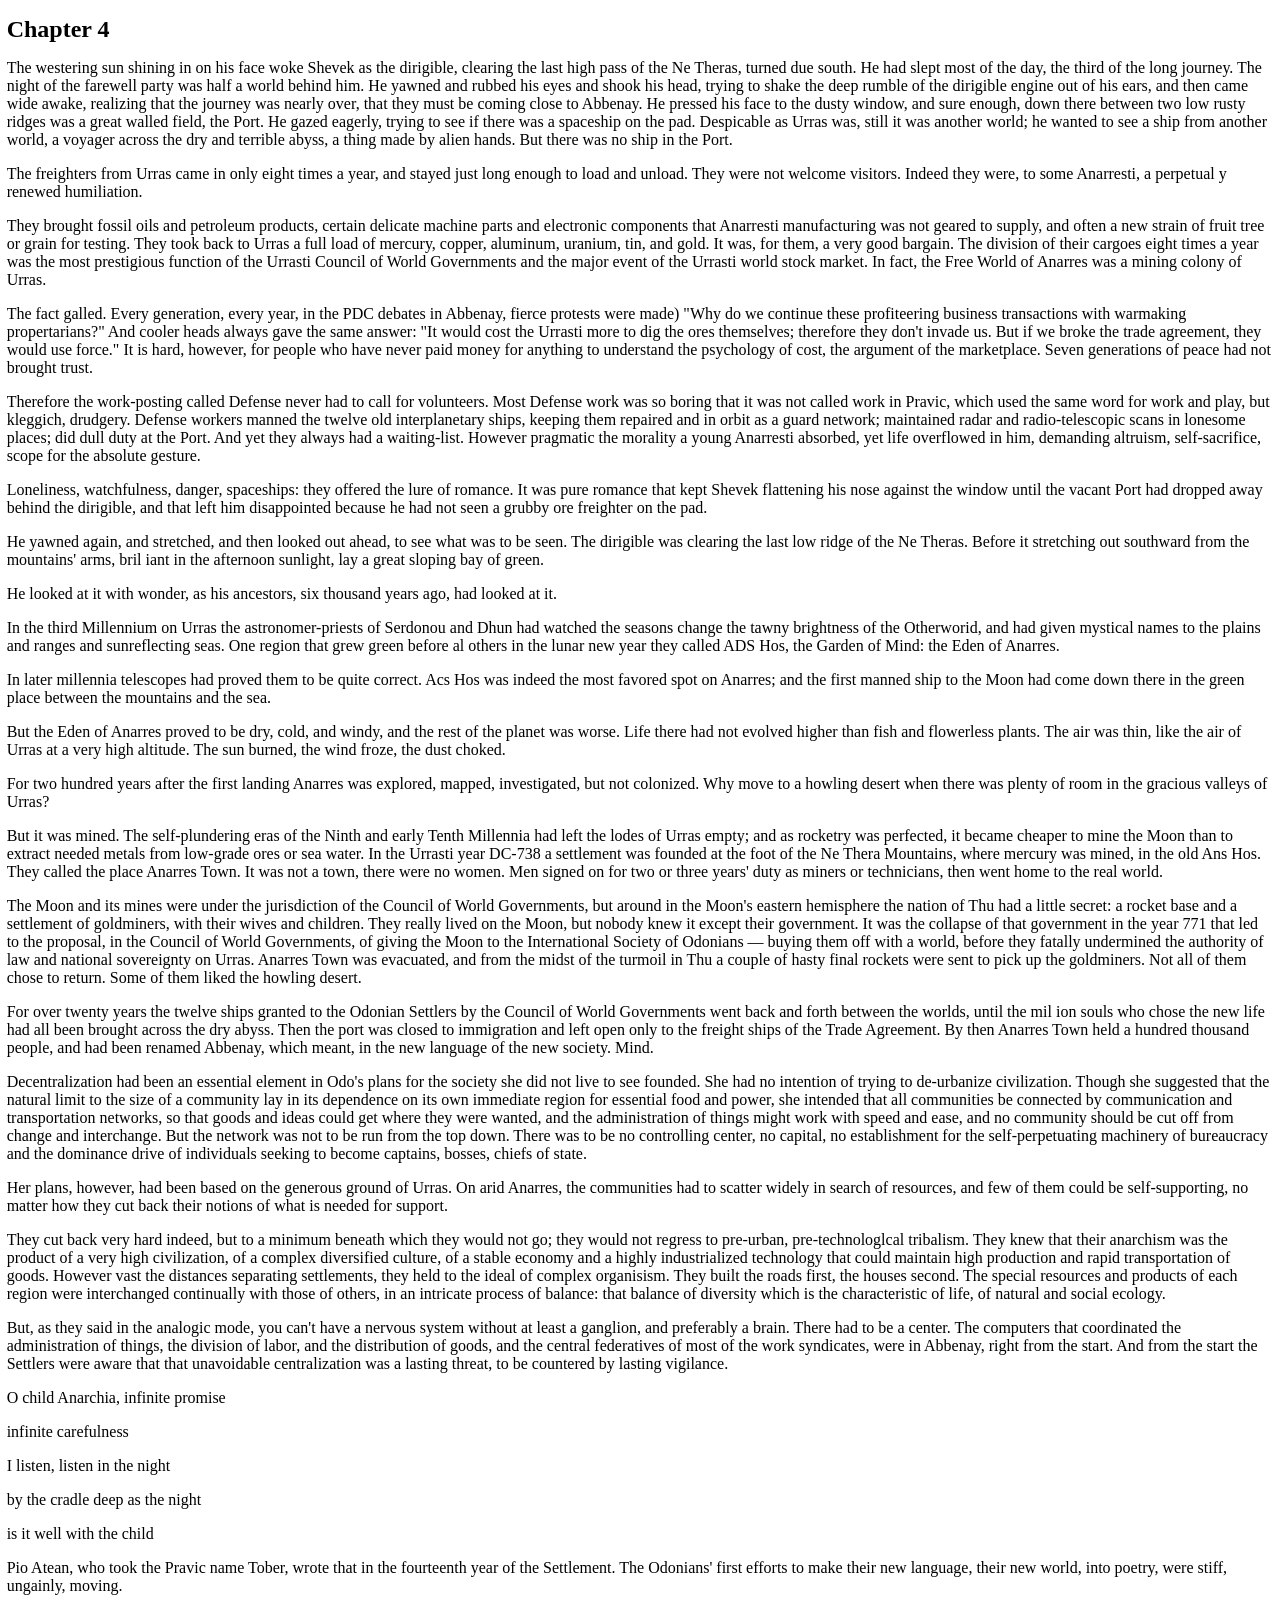
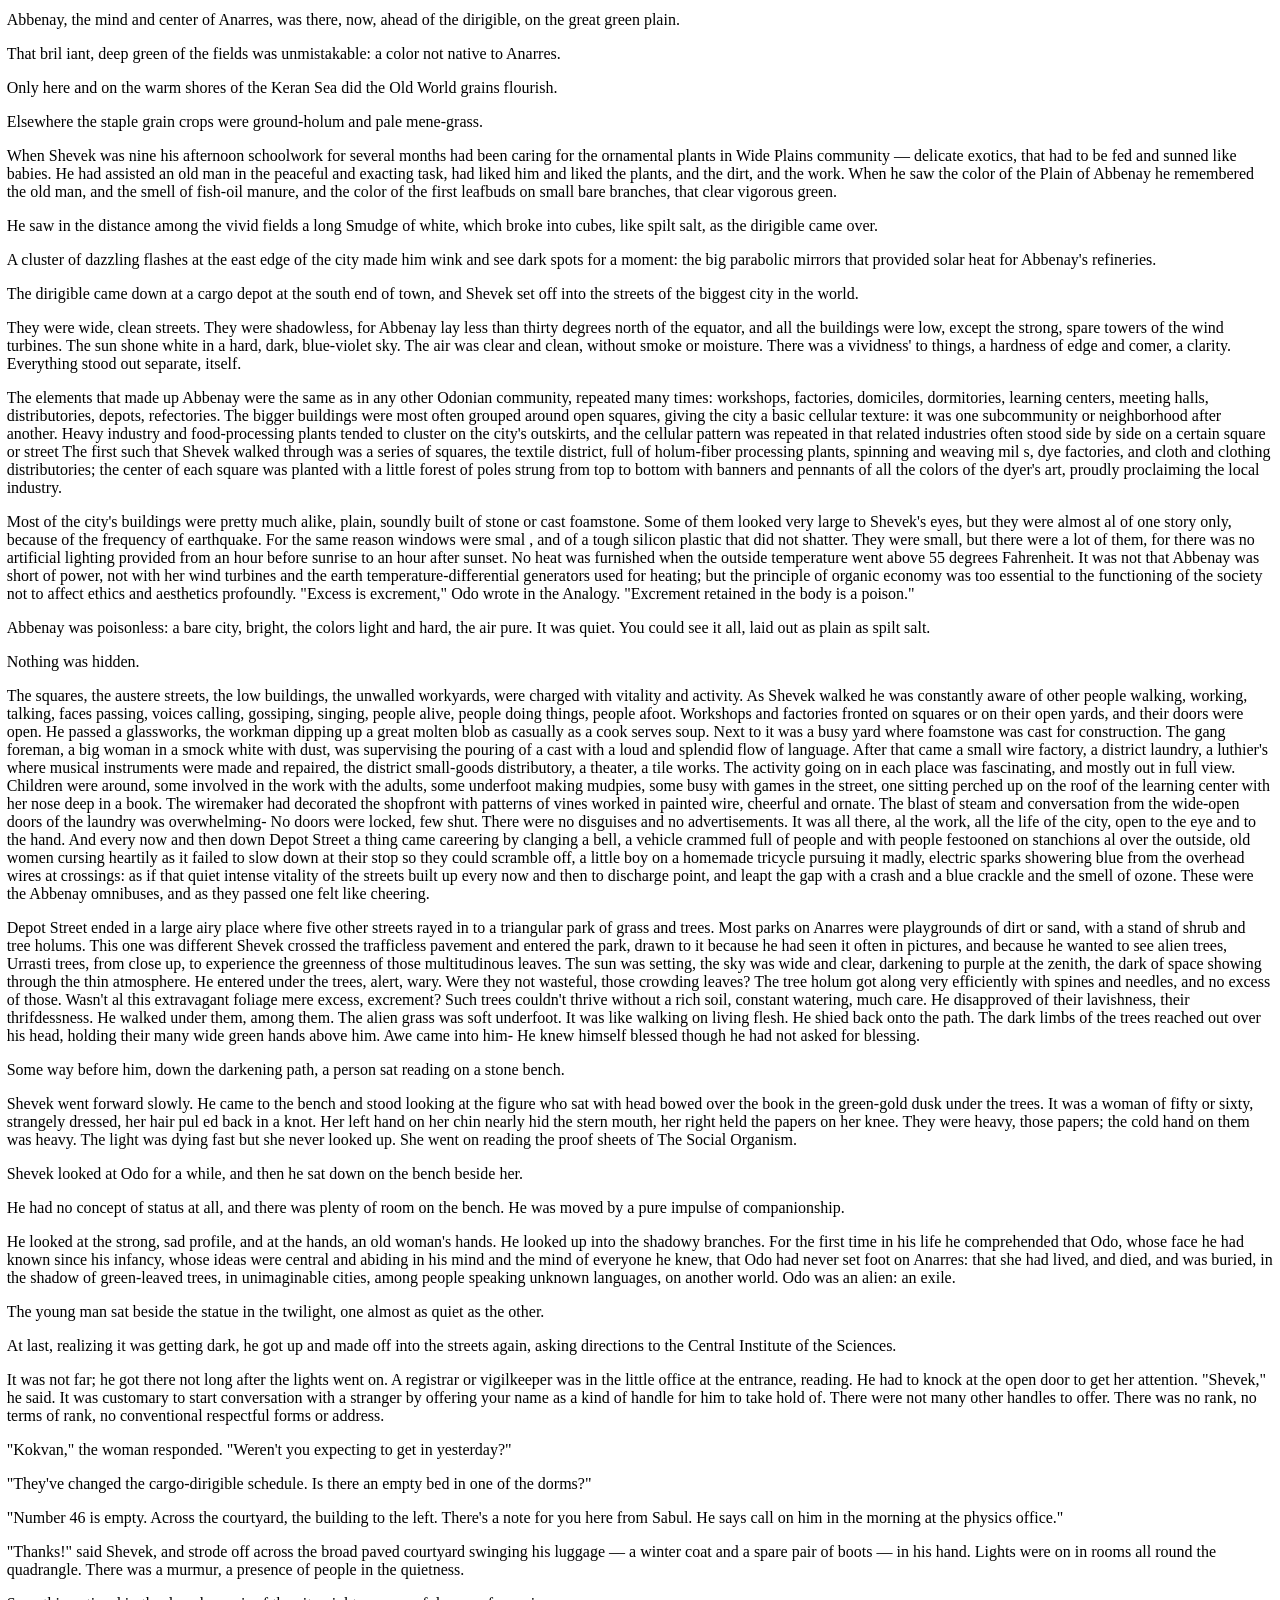
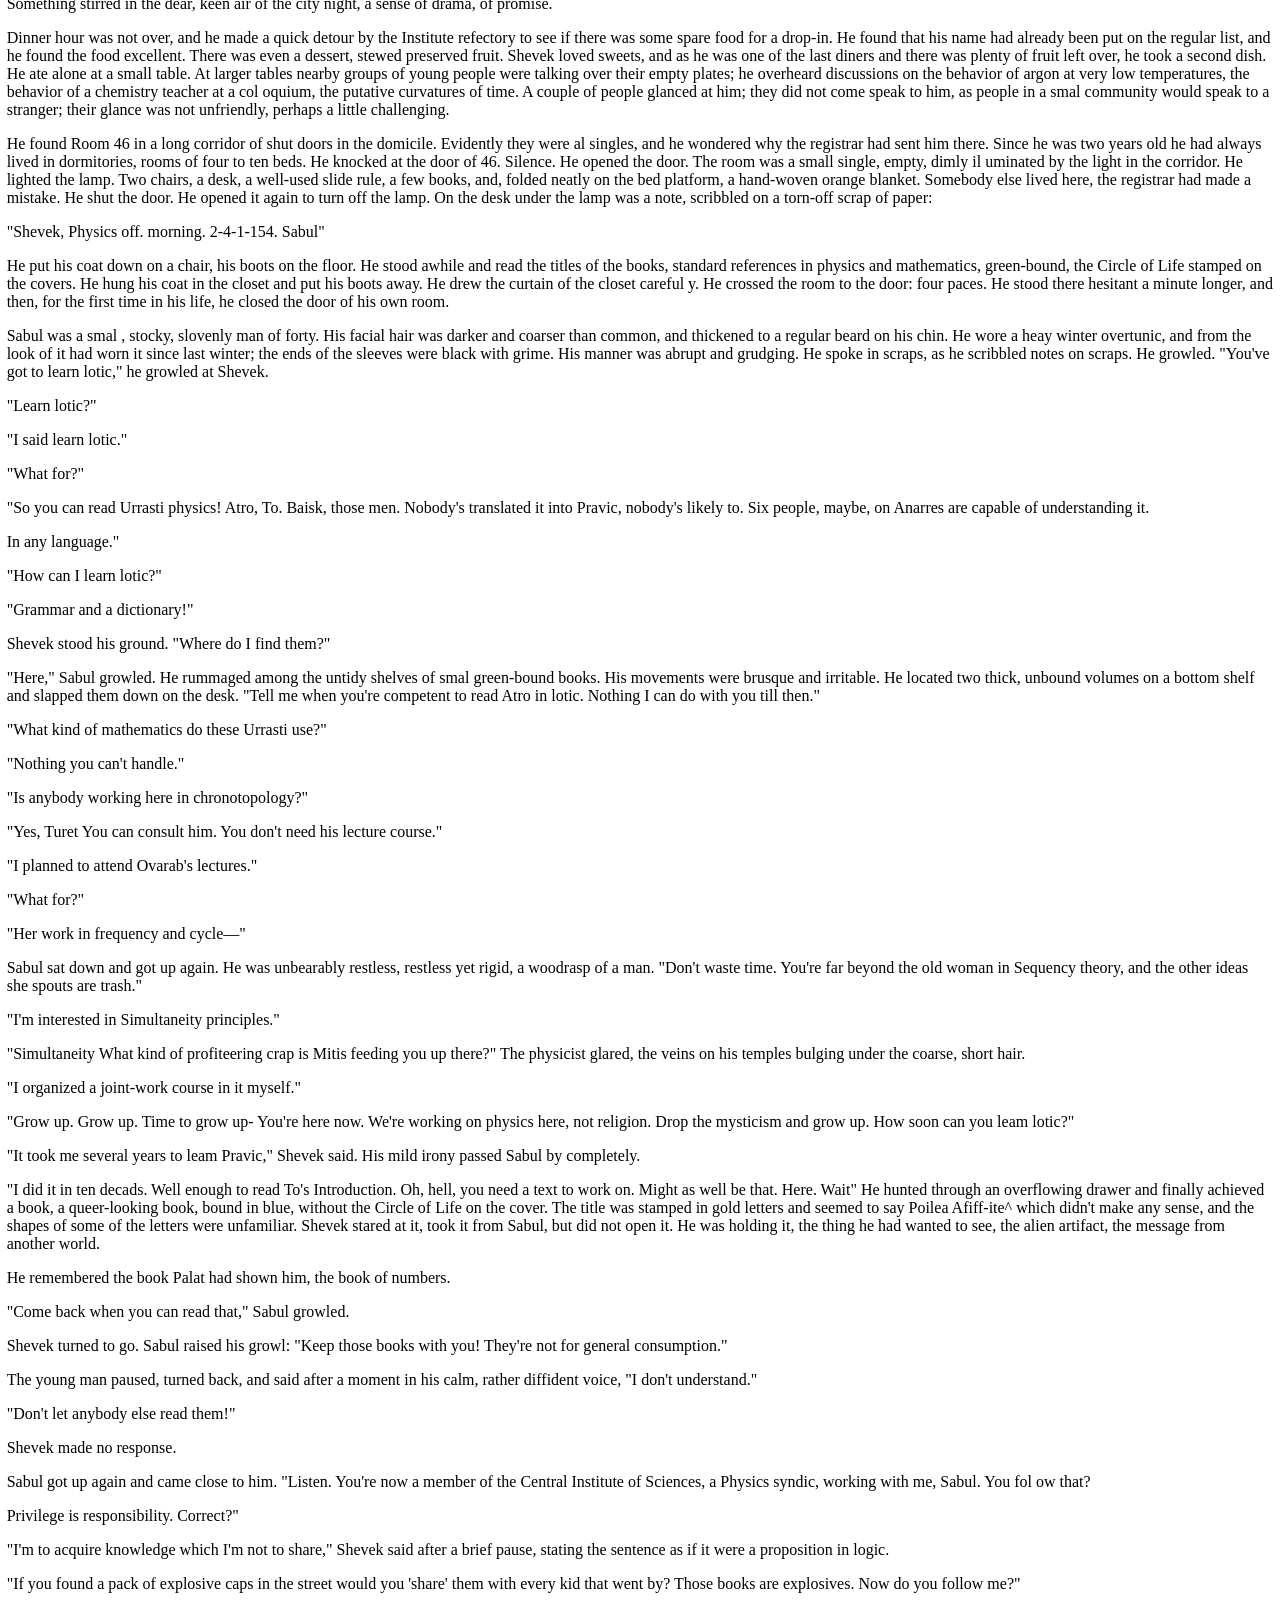
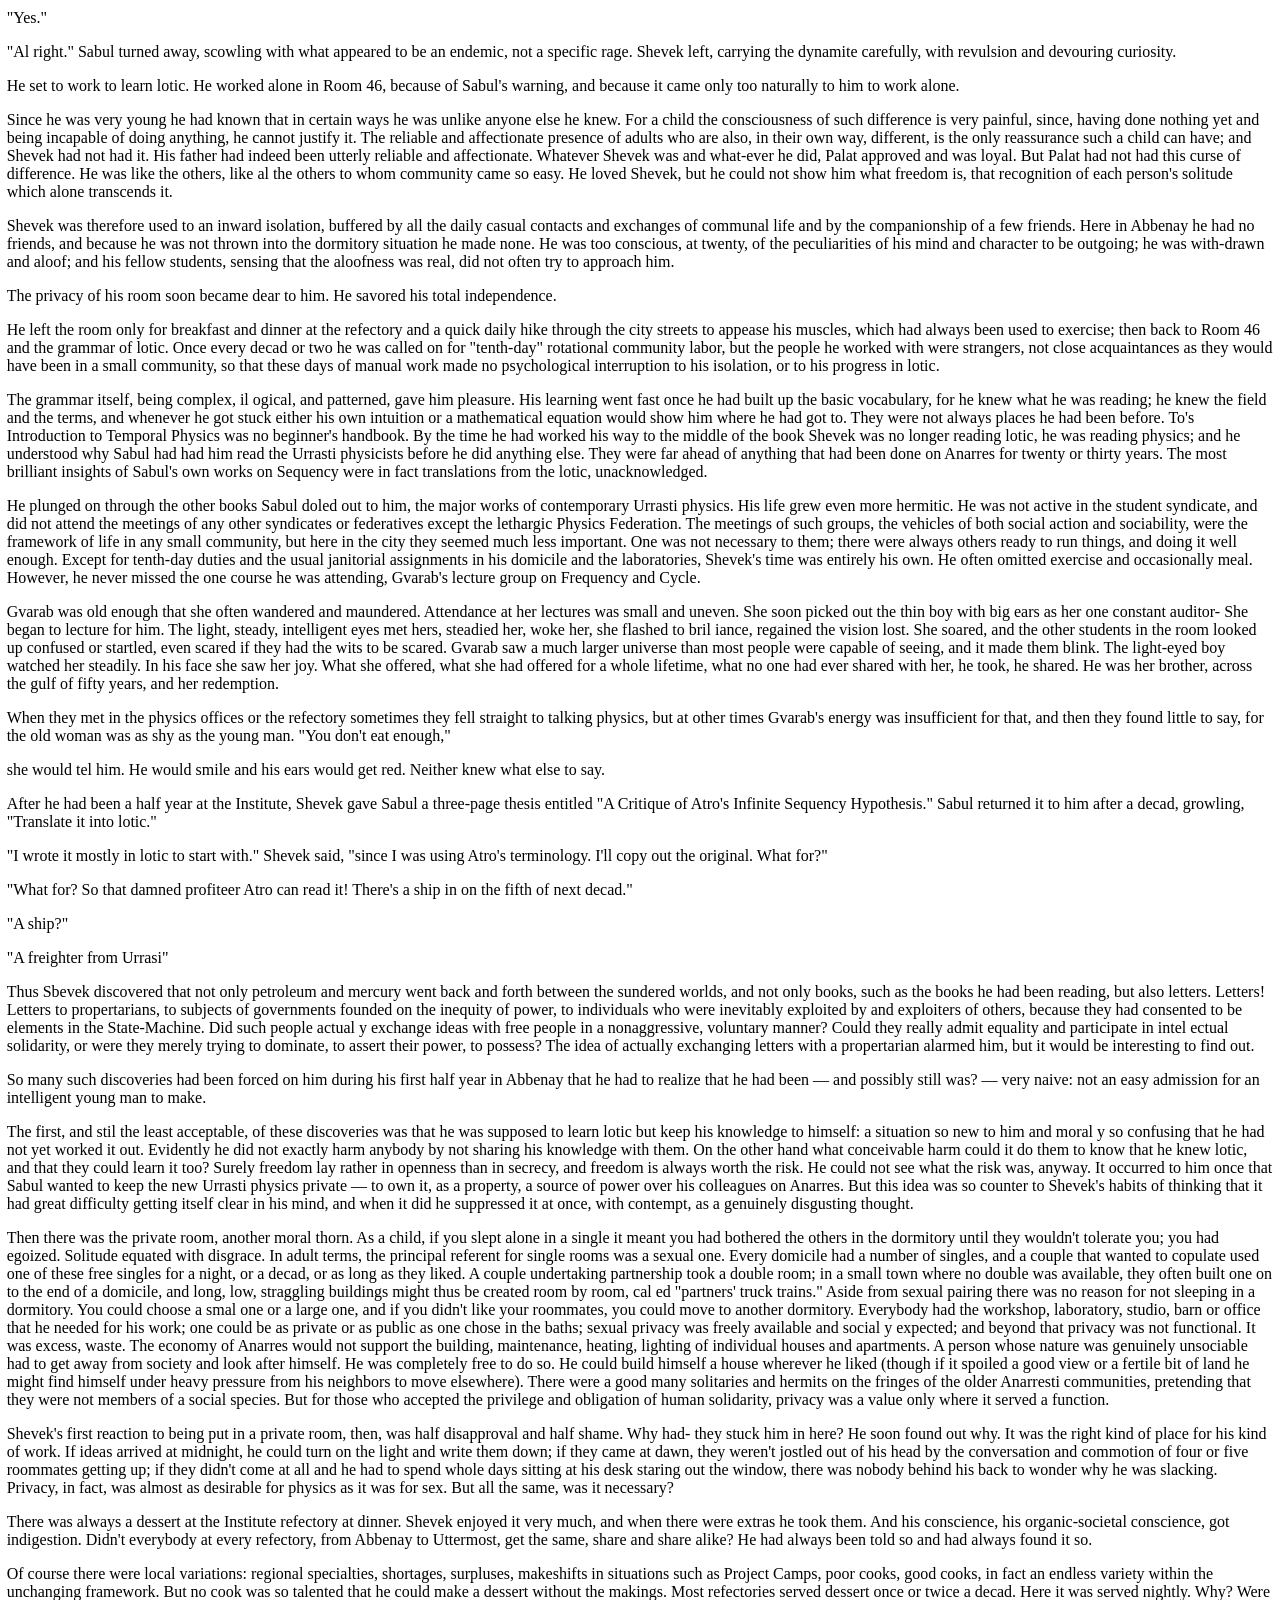
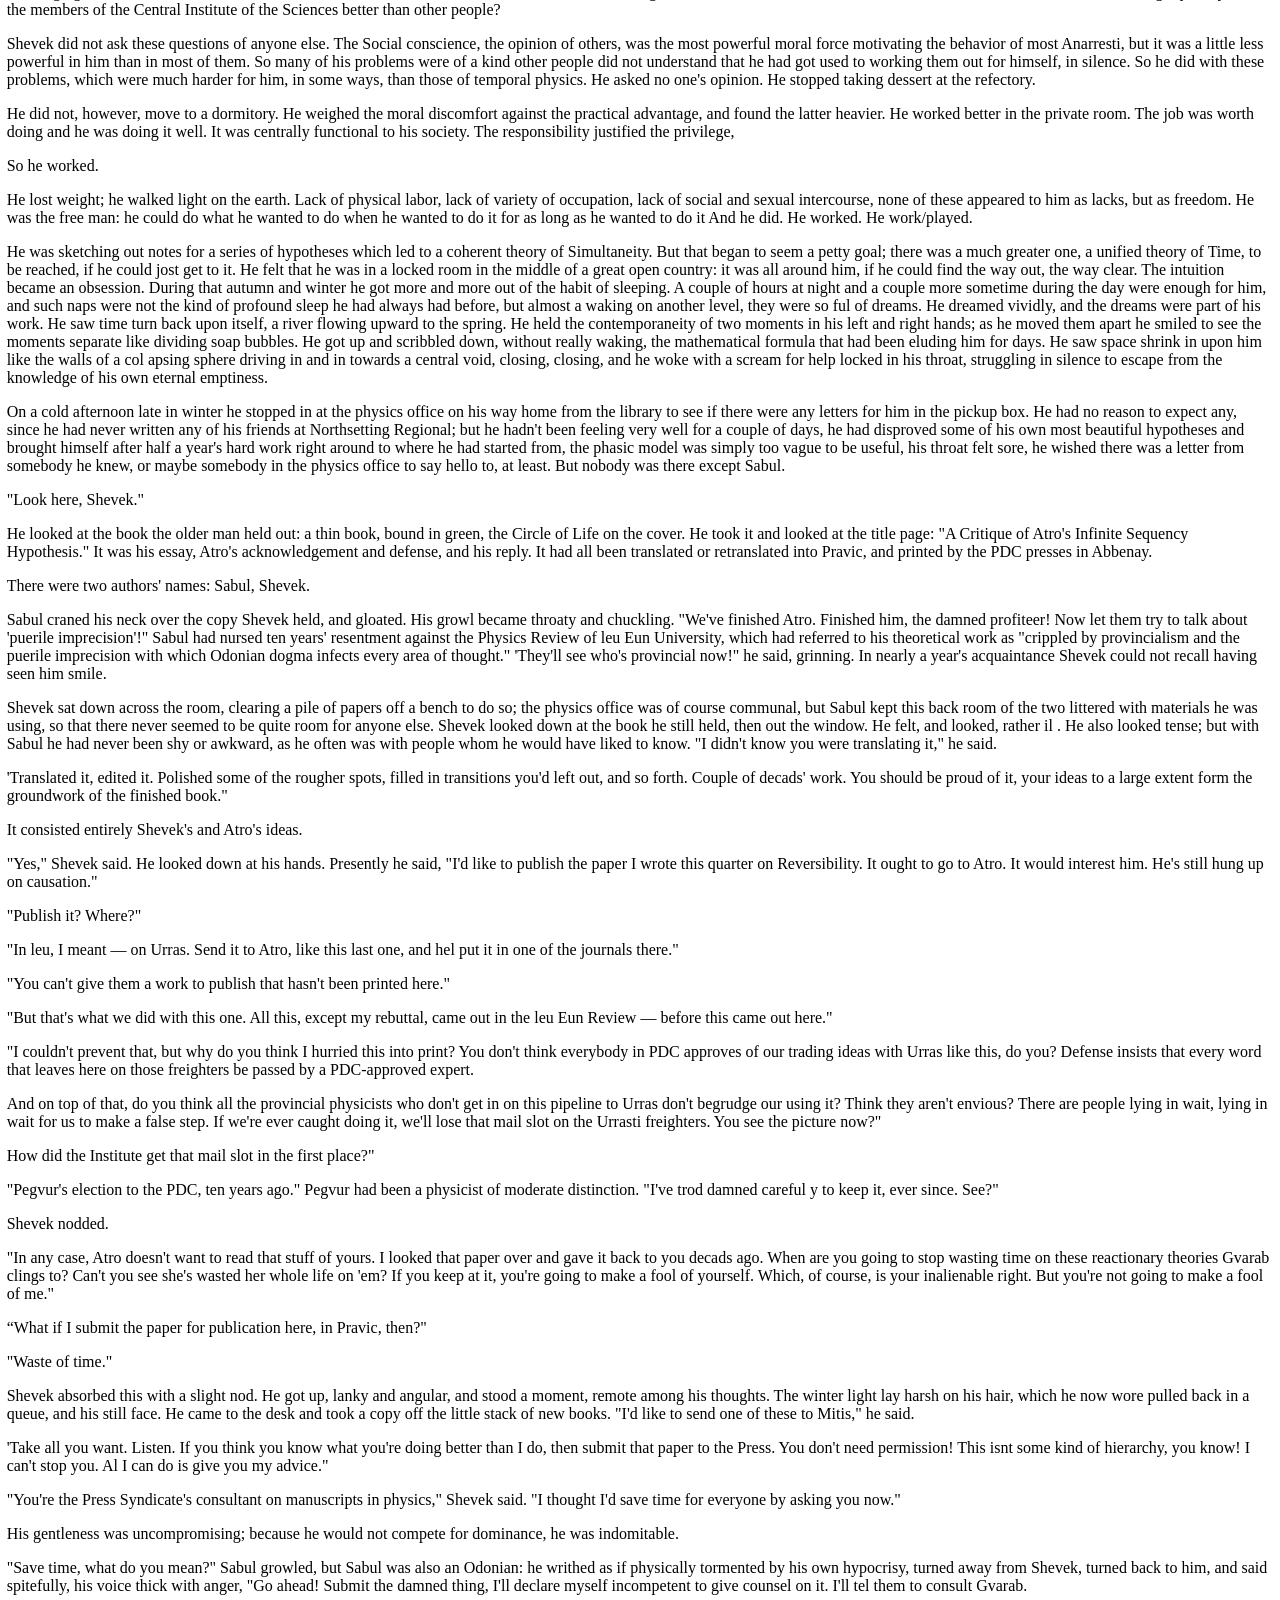
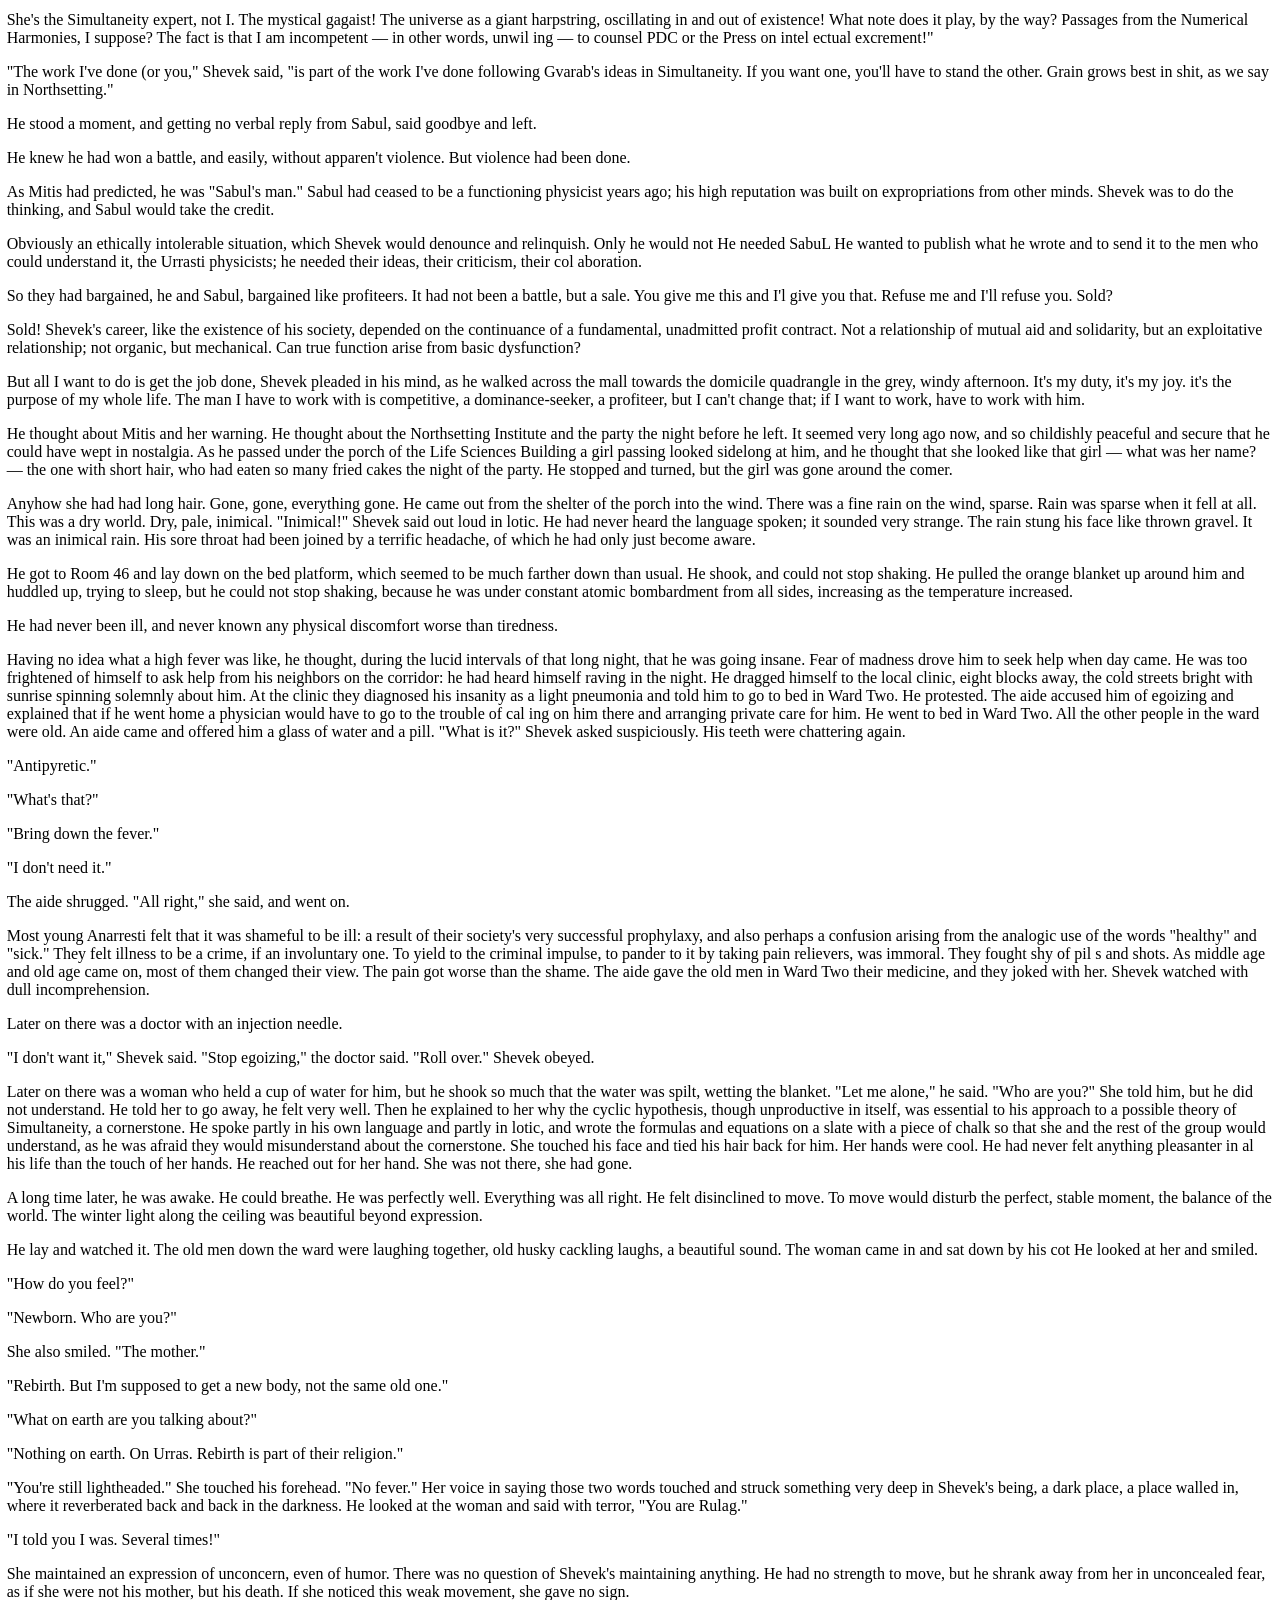
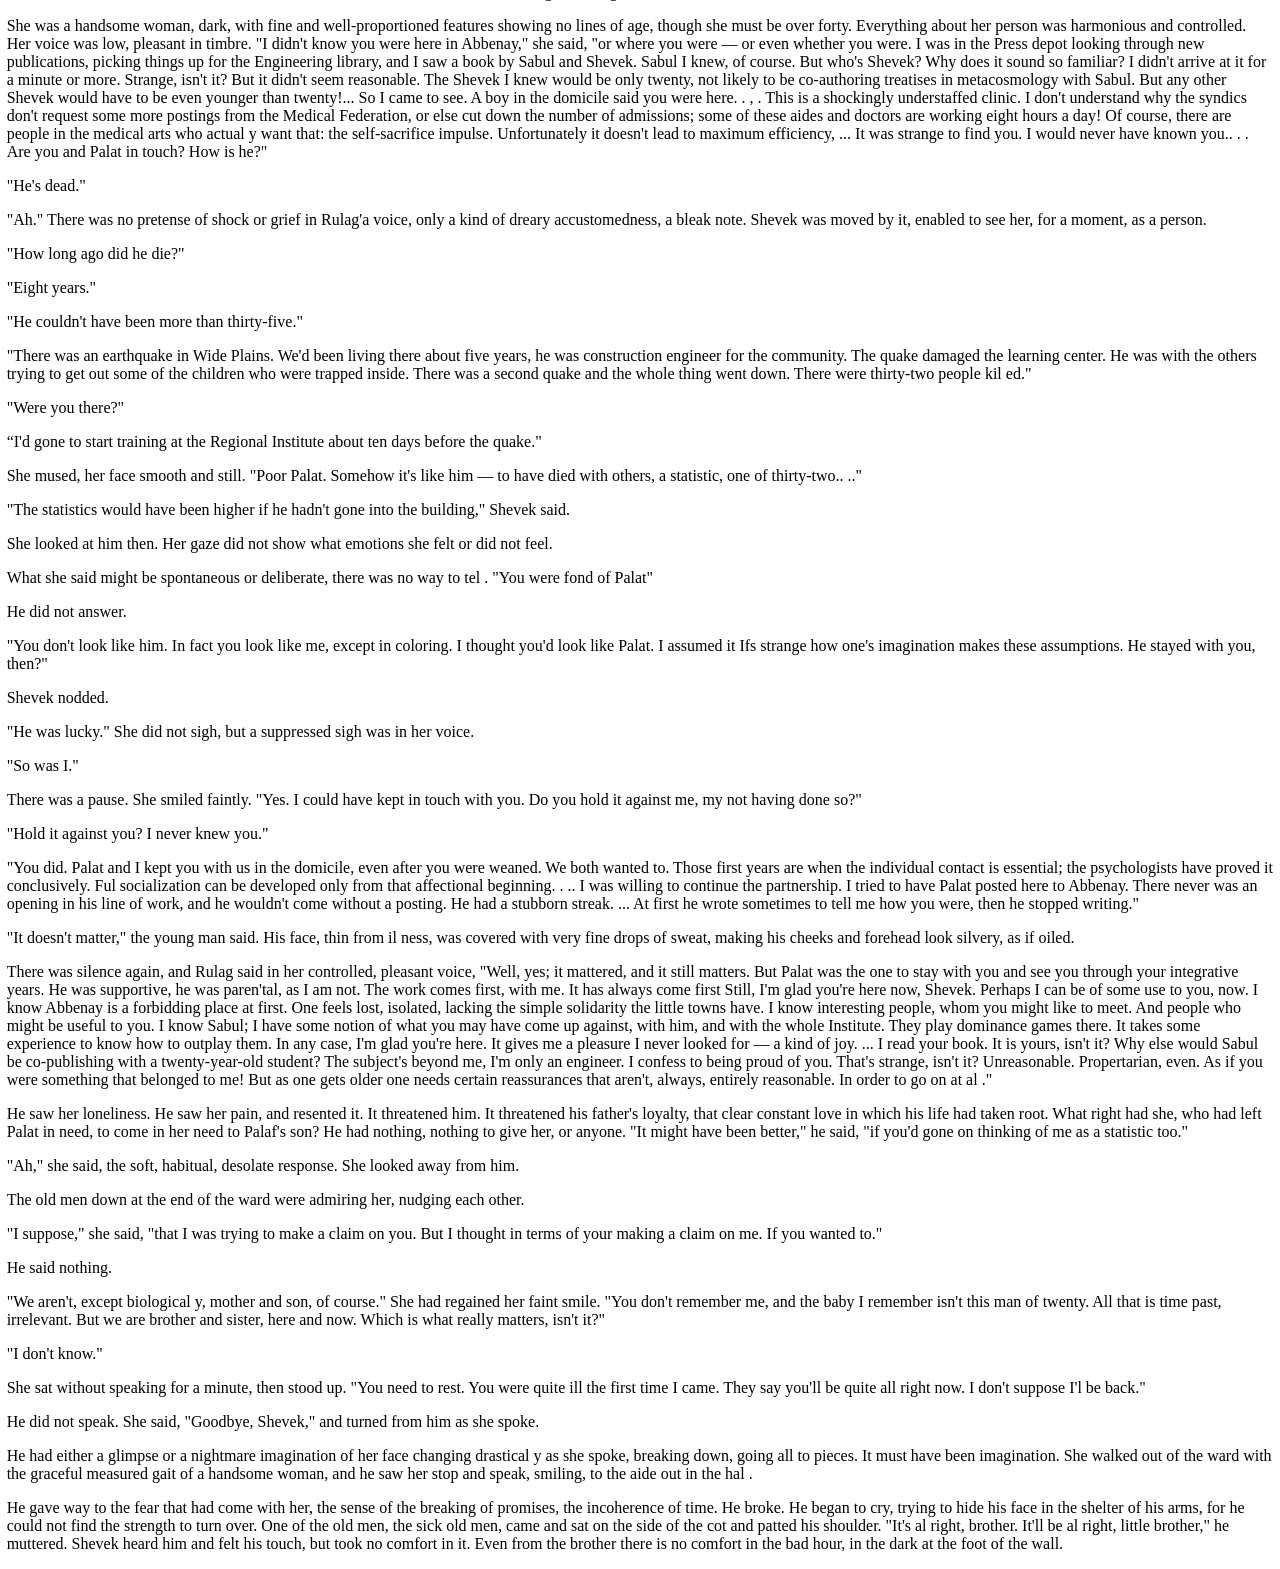
<file: index_split_003.html>
<?xml version='1.0' encoding='utf-8'?>
<html xmlns="http://www.w3.org/1999/xhtml">
  <head>
    <title>Dispossessed</title>
    <meta name="generator" content="pdftohtml 0.36"/>
    <meta name="author" content="Ursala K Le Guin"/>
    <meta name="date" content="2010-10-17T09:50:45+00:00"/>
    <meta content="http://www.w3.org/1999/xhtml; charset=utf-8" http-equiv="Content-Type"/>
    <link href="stylesheet.css" type="text/css" rel="stylesheet"/>
    <style type="text/css">
		@page { margin-bottom: 5.000000pt; margin-top: 5.000000pt; }</style>
  </head>
  <body class="calibre">
<h1 id="calibre_toc_4" class="calibre4"><b class="calibre1">Chapter 4</b></h1><p class="calibre2">
The westering sun shining in on his face woke Shevek as the dirigible, clearing the last high pass of the Ne Theras, turned due south. He had slept most of the day, the third of the long journey. The night of the farewell party was half a world behind him. He yawned and rubbed his eyes and shook his head, trying to shake the deep rumble of the dirigible engine out of his ears, and then came wide awake, realizing that the journey was nearly over, that they must be coming close to Abbenay. He pressed his face to the dusty window, and sure enough, down there between two low rusty ridges was a great walled field, the Port. He gazed eagerly, trying to see if there was a spaceship on the pad. Despicable as Urras was, still it was another world; he wanted to see a ship from another world, a voyager across the dry and terrible abyss, a thing made by alien hands. But there was no ship in the Port. </p><p class="calibre2">
The freighters from Urras came in only eight times a year, and stayed just long enough to load and unload. They were not welcome visitors. Indeed they were, to some Anarresti, a perpetual y renewed humiliation. </p><p class="calibre2">
They brought fossil oils and petroleum products, certain delicate machine parts and electronic components that Anarresti manufacturing was not geared to supply, and often a new strain of fruit tree or grain for testing. They took back to Urras a full load of mercury, copper, aluminum, uranium, tin, and gold. It was, for them, a very good bargain. The division of their cargoes eight times a year was the most prestigious function of the Urrasti Council of World Governments and the major event of the Urrasti world stock market. In fact, the Free World of Anarres was a mining colony of Urras. </p><p class="calibre2">
The fact galled. Every generation, every year, in the PDC debates in Abbenay, fierce protests were made) "Why do we continue these profiteering business transactions with warmaking propertarians?" And cooler heads always gave the same answer: "It would cost the Urrasti more to dig the ores themselves; therefore they don't invade us. But if we broke the trade agreement, they would use force." It is hard, however, for people who have never paid money for anything to understand the psychology of cost, the argument of the marketplace. Seven generations of peace had not brought trust. </p><p class="calibre2">
Therefore the work-posting called Defense never had to call for volunteers. Most Defense work was so boring that it was not called work in Pravic, which used the same word for work and play, but kleggich, drudgery. Defense workers manned the twelve old interplanetary ships, keeping them repaired and in orbit as a guard network; maintained radar and radio-telescopic scans in lonesome places; did dull duty at the Port. And yet they always had a waiting-list. However pragmatic the morality a young Anarresti absorbed, yet life overflowed in him, demanding altruism, self-sacrifice, scope for the absolute gesture. </p><p class="calibre2">
Loneliness, watchfulness, danger, spaceships: they offered the lure of romance. It was pure romance that kept Shevek flattening his nose against the window until the vacant Port had dropped away behind the dirigible, and that left him disappointed because he had not seen a grubby ore freighter on the pad. </p><p class="calibre2">
He yawned again, and stretched, and then looked out ahead, to see what was to be seen. The dirigible was clearing the last low ridge of the Ne Theras. Before it stretching out southward from the mountains' arms, bril iant in the afternoon sunlight, lay a great sloping bay of green. </p><p class="calibre2">
</p><p class="calibre2">
He looked at it with wonder, as his ancestors, six thousand years ago, had looked at it. </p><p class="calibre2">
In the third Millennium on Urras the astronomer-priests of Serdonou and Dhun had watched the seasons change the tawny brightness of the Otherworid, and had given mystical names to the plains and ranges and sunreflecting seas. One region that grew green before al others in the lunar new year they called ADS Hos, the Garden of Mind: the Eden of Anarres. </p><p class="calibre2">
In later millennia telescopes had proved them to be quite correct. Acs Hos was indeed the most favored spot on Anarres; and the first manned ship to the Moon had come down there in the green place between the mountains and the sea. </p><p class="calibre2">
But the Eden of Anarres proved to be dry, cold, and windy, and the rest of the planet was worse. Life there had not evolved higher than fish and flowerless plants. The air was thin, like the air of Urras at a very high altitude. The sun burned, the wind froze, the dust choked. </p><p class="calibre2">
For two hundred years after the first landing Anarres was explored, mapped, investigated, but not colonized. Why move to a howling desert when there was plenty of room in the gracious valleys of Urras? </p><p class="calibre2">
But it was mined. The self-plundering eras of the Ninth and early Tenth Millennia had left the lodes of Urras empty; and as rocketry was perfected, it became cheaper to mine the Moon than to extract needed metals from low-grade ores or sea water. In the Urrasti year DC-738 a settlement was founded at the foot of the Ne Thera Mountains, where mercury was mined, in the old Ans Hos. They called the place Anarres Town. It was not a town, there were no women. Men signed on for two or three years' duty as miners or technicians, then went home to the real world. </p><p class="calibre2">
The Moon and its mines were under the jurisdiction of the Council of World Governments, but around in the Moon's eastern hemisphere the nation of Thu had a little secret: a rocket base and a settlement of goldminers, with their wives and children. They really lived on the Moon, but nobody knew it except their government. It was the collapse of that government in the year 771 that led to the proposal, in the Council of World Governments, of giving the Moon to the International Society of Odonians — buying them off with a world, before they fatally undermined the authority of law and national sovereignty on Urras. Anarres Town was evacuated, and from the midst of the turmoil in Thu a couple of hasty final rockets were sent to pick up the goldminers. Not all of them chose to return. Some of them liked the howling desert. </p><p class="calibre2">
For over twenty years the twelve ships granted to the Odonian Settlers by the Council of World Governments went back and forth between the worlds, until the mil ion souls who chose the new life had all been brought across the dry abyss. Then the port was closed to immigration and left open only to the freight ships of the Trade Agreement. By then Anarres Town held a hundred thousand people, and had been renamed Abbenay, which meant, in the new language of the new society. Mind. </p><p class="calibre2">
Decentralization had been an essential element in Odo's plans for the society she did not live to see founded. She had no intention of trying to de-urbanize civilization. Though she suggested that the natural limit to the size of a community lay in its dependence on its own immediate region for essential food and power, she intended that all communities be connected by communication and transportation networks, so that goods and ideas could get where they were wanted, and the administration of things might work with speed and ease, and no community should be cut off from change and interchange. But the network was not to be run from the top down. There was to be no controlling center, no capital, no establishment for the self-perpetuating machinery of bureaucracy and the dominance drive of individuals seeking to become captains, bosses, chiefs of state. </p><p class="calibre2">
Her plans, however, had been based on the generous ground of Urras. On arid Anarres, the communities had to scatter widely in search of resources, and few of them could be self-supporting, no matter how they cut back their notions of what is needed for support. </p><p class="calibre2">
They cut back very hard indeed, but to a minimum beneath which they would not go; they would not regress to pre-urban, pre-technologlcal tribalism. They knew that their anarchism was the product of a very high civilization, of a complex diversified culture, of a stable economy and a highly industrialized technology that could maintain high production and rapid transportation of goods. However vast the distances separating settlements, they held to the ideal of complex organisism. They built the roads first, the houses second. The special resources and products of each region were interchanged continually with those of others, in an intricate process of balance: that balance of diversity which is the characteristic of life, of natural and social ecology. </p><p class="calibre2">
But, as they said in the analogic mode, you can't have a nervous system without at least a ganglion, and preferably a brain. There had to be a center. The computers that coordinated the administration of things, the division of labor, and the distribution of goods, and the central federatives of most of the work syndicates, were in Abbenay, right from the start. And from the start the Settlers were aware that that unavoidable centralization was a lasting threat, to be countered by lasting vigilance. </p><p class="calibre2">
O child Anarchia, infinite promise</p><p class="calibre2">
infinite carefulness</p><p class="calibre2">
I listen, listen in the night</p><p class="calibre2">
by the cradle deep as the night</p><p class="calibre2">
is it well with the child</p><p class="calibre2">
Pio Atean, who took the Pravic name Tober, wrote that in the fourteenth year of the Settlement. The Odonians' first efforts to make their new language, their new world, into poetry, were stiff, ungainly, moving. </p><p class="calibre2">
Abbenay, the mind and center of Anarres, was there, now, ahead of the dirigible, on the great green plain. </p><p class="calibre2">
That bril iant, deep green of the fields was unmistakable: a color not native to Anarres. </p><p class="calibre2">
Only here and on the warm shores of the Keran Sea did the Old World grains flourish. </p><p class="calibre2">
Elsewhere the staple grain crops were ground-holum and pale mene-grass. </p><p class="calibre2">
When Shevek was nine his afternoon schoolwork for several months had been caring for the ornamental plants in Wide Plains community — delicate exotics, that had to be fed and sunned like babies. He had assisted an old man in the peaceful and exacting task, had liked him and liked the plants, and the dirt, and the work. When he saw the color of the Plain of Abbenay he remembered the old man, and the smell of fish-oil manure, and the color of the first leafbuds on small bare branches, that clear vigorous green. </p><p class="calibre2">
He saw in the distance among the vivid fields a long Smudge of white, which broke into cubes, like spilt salt, as the dirigible came over. </p><p class="calibre2">
A cluster of dazzling flashes at the east edge of the city made him wink and see dark spots for a moment: the big parabolic mirrors that provided solar heat for Abbenay's refineries. </p><p class="calibre2">
The dirigible came down at a cargo depot at the south end of town, and Shevek set off into the streets of the biggest city in the world. </p><p class="calibre2">
They were wide, clean streets. They were shadowless, for Abbenay lay less than thirty degrees north of the equator, and all the buildings were low, except the strong, spare towers of the wind turbines. The sun shone white in a hard, dark, blue-violet sky. The air was clear and clean, without smoke or moisture. There was a vividness' to things, a hardness of edge and comer, a clarity. Everything stood out separate, itself. </p><p class="calibre2">
</p><p class="calibre2">
The elements that made up Abbenay were the same as in any other Odonian community, repeated many times: workshops, factories, domiciles, dormitories, learning centers, meeting halls, distributories, depots, refectories. The bigger buildings were most often grouped around open squares, giving the city a basic cellular texture: it was one subcommunity or neighborhood after another. Heavy industry and food-processing plants tended to cluster on the city's outskirts, and the cellular pattern was repeated in that related industries often stood side by side on a certain square or street The first such that Shevek walked through was a series of squares, the textile district, full of holum-fiber processing plants, spinning and weaving mil s, dye factories, and cloth and clothing distributories; the center of each square was planted with a little forest of poles strung from top to bottom with banners and pennants of all the colors of the dyer's art, proudly proclaiming the local industry. </p><p class="calibre2">
Most of the city's buildings were pretty much alike, plain, soundly built of stone or cast foamstone. Some of them looked very large to Shevek's eyes, but they were almost al  of one story only, because of the frequency of earthquake. For the same reason windows were smal , and of a tough silicon plastic that did not shatter. They were small, but there were a lot of them, for there was no artificial lighting provided from an hour before sunrise to an hour after sunset. No heat was furnished when the outside temperature went above 55 degrees Fahrenheit. It was not that Abbenay was short of power, not with her wind turbines and the earth temperature-differential generators used for heating; but the principle of organic economy was too essential to the functioning of the society not to affect ethics and aesthetics profoundly. "Excess is excrement," Odo wrote in the Analogy. "Excrement retained in the body is a poison." </p><p class="calibre2">
Abbenay was poisonless: a bare city, bright, the colors light and hard, the air pure. It was quiet. You could see it all, laid out as plain as spilt salt. </p><p class="calibre2">
Nothing was hidden. </p><p class="calibre2">
The squares, the austere streets, the low buildings, the unwalled workyards, were charged with vitality and activity. As Shevek walked he was constantly aware of other people walking, working, talking, faces passing, voices calling, gossiping, singing, people alive, people doing things, people afoot. Workshops and factories fronted on squares or on their open yards, and their doors were open. He passed a glassworks, the workman dipping up a great molten blob as casually as a cook serves soup. Next to it was a busy yard where foamstone was cast for construction. The gang foreman, a big woman in a smock white with dust, was supervising the pouring of a cast with a loud and splendid flow of language. After that came a small wire factory, a district laundry, a luthier's where musical instruments were made and repaired, the district small-goods distributory, a theater, a tile works. The activity going on in each place was fascinating, and mostly out in full view. Children were around, some involved in the work with the adults, some underfoot making mudpies, some busy with games in the street, one sitting perched up on the roof of the learning center with her nose deep in a book. The wiremaker had decorated the shopfront with patterns of vines worked in painted wire, cheerful and ornate. The blast of steam and conversation from the wide-open doors of the laundry was overwhelming- No doors were locked, few shut. There were no disguises and no advertisements. It was all there, al  the work, all the life of the city, open to the eye and to the hand. And every now and then down Depot Street a thing came careering by clanging a bell, a vehicle crammed full of people and with people festooned on stanchions al  over the outside, old women cursing heartily as it failed to slow down at their stop so they could scramble off, a little boy on a homemade tricycle pursuing it madly, electric sparks showering blue from the overhead wires at crossings: as if that quiet intense vitality of the streets built up every now and then to discharge point, and leapt the gap with a crash and a blue crackle and the smell of ozone. These were the Abbenay omnibuses, and as they passed one felt like cheering. </p><p class="calibre2">
Depot Street ended in a large airy place where five other streets rayed in to a triangular park of grass and trees. Most parks on Anarres were playgrounds of dirt or sand, with a stand of shrub and tree holums. This one was different Shevek crossed the trafficless pavement and entered the park, drawn to it because he had seen it often in pictures, and because he wanted to see alien trees, Urrasti trees, from close up, to experience the greenness of those multitudinous leaves. The sun was setting, the sky was wide and clear, darkening to purple at the zenith, the dark of space showing through the thin atmosphere. He entered under the trees, alert, wary. Were they not wasteful, those crowding leaves? The tree holum got along very efficiently with spines and needles, and no excess of those. Wasn't al  this extravagant foliage mere excess, excrement? Such trees couldn't thrive without a rich soil, constant watering, much care. He disapproved of their lavishness, their thrifdessness. He walked under them, among them. The alien grass was soft underfoot. It was like walking on living flesh. He shied back onto the path. The dark limbs of the trees reached out over his head, holding their many wide green hands above him. Awe came into him- He knew himself blessed though he had not asked for blessing. </p><p class="calibre2">
Some way before him, down the darkening path, a person sat reading on a stone bench. </p><p class="calibre2">
Shevek went forward slowly. He came to the bench and stood looking at the figure who sat with head bowed over the book in the green-gold dusk under the trees. It was a woman of fifty or sixty, strangely dressed, her hair pul ed back in a knot. Her left hand on her chin nearly hid the stern mouth, her right held the papers on her knee. They were heavy, those papers; the cold hand on them was heavy. The light was dying fast but she never looked up. She went on reading the proof sheets of The Social Organism. </p><p class="calibre2">
Shevek looked at Odo for a while, and then he sat down on the bench beside her. </p><p class="calibre2">
He had no concept of status at all, and there was plenty of room on the bench. He was moved by a pure impulse of companionship. </p><p class="calibre2">
He looked at the strong, sad profile, and at the hands, an old woman's hands. He looked up into the shadowy branches. For the first time in his life he comprehended that Odo, whose face he had known since his infancy, whose ideas were central and abiding in his mind and the mind of everyone he knew, that Odo had never set foot on Anarres: that she had lived, and died, and was buried, in the shadow of green-leaved trees, in unimaginable cities, among people speaking unknown languages, on another world. Odo was an alien: an exile. </p><p class="calibre2">
The young man sat beside the statue in the twilight, one almost as quiet as the other. </p><p class="calibre2">
At last, realizing it was getting dark, he got up and made off into the streets again, asking directions to the Central Institute of the Sciences. </p><p class="calibre2">
It was not far; he got there not long after the lights went on. A registrar or vigilkeeper was in the little office at the entrance, reading. He had to knock at the open door to get her attention. "Shevek," he said. It was customary to start conversation with a stranger by offering your name as a kind of handle for him to take hold of. There were not many other handles to offer. There was no rank, no terms of rank, no conventional respectful forms or address. </p><p class="calibre2">
"Kokvan," the woman responded. "Weren't you expecting to get in yesterday?" </p><p class="calibre2">
"They've changed the cargo-dirigible schedule. Is there an empty bed in one of the dorms?" </p><p class="calibre2">
"Number 46 is empty. Across the courtyard, the building to the left. There's a note for you here from Sabul. He says call on him in the morning at the physics office." </p><p class="calibre2">
"Thanks!" said Shevek, and strode off across the broad paved courtyard swinging his luggage — a winter coat and a spare pair of boots — in his hand. Lights were on in rooms all round the quadrangle. There was a murmur, a presence of people in the quietness. </p><p class="calibre2">
</p><p class="calibre2">
Something stirred in the dear, keen air of the city night, a sense of drama, of promise. </p><p class="calibre2">
Dinner hour was not over, and he made a quick detour by the Institute refectory to see if there was some spare food for a drop-in. He found that his name had already been put on the regular list, and he found the food excellent. There was even a dessert, stewed preserved fruit.  Shevek loved sweets, and as he was one of the last diners and there was plenty of fruit left over, he took a second dish. He ate alone at a small table. At larger tables nearby groups of young people were talking over their empty plates; he overheard discussions on the behavior of argon at very low temperatures, the behavior of a chemistry teacher at a col oquium, the putative curvatures of time. A couple of people glanced at him; they did not come speak to him, as people in a smal  community would speak to a stranger; their glance was not unfriendly, perhaps a little challenging. </p><p class="calibre2">
He found Room 46 in a long corridor of shut doors in the domicile. Evidently they were al  singles, and he wondered why the registrar had sent him there. Since he was two years old he had always lived in dormitories, rooms of four to ten beds. He knocked at the door of 46. Silence. He opened the door. The room was a small single, empty, dimly il uminated by the light in the corridor. He lighted the lamp. Two chairs, a desk, a well-used slide rule, a few books, and, folded neatly on the bed platform, a hand-woven orange blanket. Somebody else lived here, the registrar had made a mistake. He shut the door. He opened it again to turn off the lamp. On the desk under the lamp was a note, scribbled on a torn-off scrap of paper: </p><p class="calibre2">
"Shevek, Physics off. morning. 2-4-1-154. Sabul" </p><p class="calibre2">
He put his coat down on a chair, his boots on the floor. He stood awhile and read the titles of the books, standard references in physics and mathematics, green-bound, the Circle of Life stamped on the covers. He hung his coat in the closet and put his boots away. He drew the curtain of the closet careful y. He crossed the room to the door: four paces. He stood there hesitant a minute longer, and then, for the first time in his life, he closed the door of his own room. </p><p class="calibre2">
Sabul was a smal , stocky, slovenly man of forty. His facial hair was darker and coarser than common, and thickened to a regular beard on his chin. He wore a heay winter overtunic, and from the look of it had worn it since last winter; the ends of the sleeves were black with grime. His manner was abrupt and grudging. He spoke in scraps, as he scribbled notes on scraps. He growled. "You've got to learn lotic," he growled at Shevek. </p><p class="calibre2">
"Learn lotic?" </p><p class="calibre2">
"I said learn lotic." </p><p class="calibre2">
"What for?" </p><p class="calibre2">
"So you can read Urrasti physics! Atro, To. Baisk, those men. Nobody's translated it into Pravic, nobody's likely to. Six people, maybe, on Anarres are capable of understanding it. </p><p class="calibre2">
In any language." </p><p class="calibre2">
"How can I learn lotic?" </p><p class="calibre2">
"Grammar and a dictionary!" </p><p class="calibre2">
Shevek stood his ground. "Where do I find them?" </p><p class="calibre2">
"Here," Sabul growled. He rummaged among the untidy shelves of smal  green-bound books. His movements were brusque and irritable. He located two thick, unbound volumes on a bottom shelf and slapped them down on the desk. "Tell me when you're competent to read Atro in lotic. Nothing I can do with you till then." </p><p class="calibre2">
"What kind of mathematics do these Urrasti use?" </p><p class="calibre2">
"Nothing you can't handle." </p><p class="calibre2">
"Is anybody working here in chronotopology?" </p><p class="calibre2">
"Yes, Turet You can consult him. You don't need his lecture course." </p><p class="calibre2">
"I planned to attend Ovarab's lectures." </p><p class="calibre2">
</p><p class="calibre2">
"What for?" </p><p class="calibre2">
"Her work in frequency and cycle—" </p><p class="calibre2">
Sabul sat down and got up again. He was unbearably restless, restless yet rigid, a woodrasp of a man. "Don't waste time. You're far beyond the old woman in Sequency theory, and the other ideas she spouts are trash." </p><p class="calibre2">
"I'm interested in Simultaneity principles." </p><p class="calibre2">
"Simultaneity What kind of profiteering crap is Mitis feeding you up there?" The physicist glared, the veins on his temples bulging under the coarse, short hair. </p><p class="calibre2">
"I organized a joint-work course in it myself." </p><p class="calibre2">
"Grow up. Grow up. Time to grow up- You're here now. We're working on physics here, not religion. Drop the mysticism and grow up. How soon can you leam lotic?" </p><p class="calibre2">
"It took me several years to leam Pravic," Shevek said. His mild irony passed Sabul by completely. </p><p class="calibre2">
"I did it in ten decads. Well enough to read To's Introduction. Oh, hell, you need a text to work on. Might as well be that. Here. Wait" He hunted through an overflowing drawer and finally achieved a book, a queer-looking book, bound in blue, without the Circle of Life on the cover. The title was stamped in gold letters and seemed to say Poilea Afiff-ite^ which didn't make any sense, and the shapes of some of the letters were unfamiliar. Shevek stared at it, took it from Sabul, but did not open it. He was holding it, the thing he had wanted to see, the alien artifact, the message from another world. </p><p class="calibre2">
He remembered the book Palat had shown him, the book of numbers. </p><p class="calibre2">
"Come back when you can read that," Sabul growled. </p><p class="calibre2">
Shevek turned to go. Sabul raised his growl: "Keep those books with you! They're not for general consumption." </p><p class="calibre2">
The young man paused, turned back, and said after a moment in his calm, rather diffident voice, "I don't understand." </p><p class="calibre2">
"Don't let anybody else read them!" </p><p class="calibre2">
Shevek made no response. </p><p class="calibre2">
Sabul got up again and came close to him. "Listen. You're now a member of the Central Institute of Sciences, a Physics syndic, working with me, Sabul. You fol ow that? </p><p class="calibre2">
Privilege is responsibility. Correct?" </p><p class="calibre2">
"I'm to acquire knowledge which I'm not to share," Shevek said after a brief pause, stating the sentence as if it were a proposition in logic. </p><p class="calibre2">
"If you found a pack of explosive caps in the street would you 'share' them with every kid that went by? Those books are explosives. Now do you follow me?" </p><p class="calibre2">
"Yes." </p><p class="calibre2">
"Al  right." Sabul turned away, scowling with what appeared to be an endemic, not a specific rage. Shevek left, carrying the dynamite carefully, with revulsion and devouring curiosity. </p><p class="calibre2">
He set to work to learn lotic. He worked alone in Room 46, because of Sabul's warning, and because it came only too naturally to him to work alone. </p><p class="calibre2">
Since he was very young he had known that in certain ways he was unlike anyone else he knew. For a child the consciousness of such difference is very painful, since, having done nothing yet and being incapable of doing anything, he cannot justify it. The reliable and affectionate presence of adults who are also, in their own way, different, is the only reassurance such a child can have; and Shevek had not had it. His father had indeed been utterly reliable and affectionate. Whatever Shevek was and what-ever he did, Palat approved and was loyal. But Palat had not had this curse of difference. He was like the others, like al the others to whom community came so easy. He loved Shevek, but he could not show him what freedom is, that recognition of each person's solitude which alone transcends it. </p><p class="calibre2">
Shevek was therefore used to an inward isolation, buffered by all the daily casual contacts and exchanges of communal life and by the companionship of a few friends. Here in Abbenay he had no friends, and because he was not thrown into the dormitory situation he made none. He was too conscious, at twenty, of the peculiarities of his mind and character to be outgoing; he was with-drawn and aloof; and his fellow students, sensing that the aloofness was real, did not often try to approach him. </p><p class="calibre2">
The privacy of his room soon became dear to him. He savored his total independence. </p><p class="calibre2">
He left the room only for breakfast and dinner at the refectory and a quick daily hike through the city streets to appease his muscles, which had always been used to exercise; then back to Room 46 and the grammar of lotic. Once every decad or two he was called on for "tenth-day" rotational community labor, but the people he worked with were strangers, not close acquaintances as they would have been in a small community, so that these days of manual work made no psychological interruption to his isolation, or to his progress in lotic. </p><p class="calibre2">
The grammar itself, being complex, il ogical, and patterned, gave him pleasure. His learning went fast once he had built up the basic vocabulary, for he knew what he was reading; he knew the field and the terms, and whenever he got stuck either his own intuition or a mathematical equation would show him where he had got to. They were not always places he had been before. To's Introduction to Temporal Physics was no beginner's handbook. By the time he had worked his way to the middle of the book Shevek was no longer reading lotic, he was reading physics; and he understood why Sabul had had him read the Urrasti physicists before he did anything else. They were far ahead of anything that had been done on Anarres for twenty or thirty years. The most brilliant insights of Sabul's own works on Sequency were in fact translations from the lotic, unacknowledged. </p><p class="calibre2">
He plunged on through the other books Sabul doled out to him, the major works of contemporary Urrasti physics. His life grew even more hermitic. He was not active in the student syndicate, and did not attend the meetings of any other syndicates or federatives except the lethargic Physics Federation. The meetings of such groups, the vehicles of both social action and sociability, were the framework of life in any small community, but here in the city they seemed much less important. One was not necessary to them; there were always others ready to run things, and doing it well enough. Except for tenth-day duties and the usual janitorial assignments in his domicile and the laboratories, Shevek's time was entirely his own. He often omitted exercise and occasionally meal. However, he never missed the one course he was attending, Gvarab's lecture group on Frequency and Cycle. </p><p class="calibre2">
Gvarab was old enough that she often wandered and maundered. Attendance at her lectures was small and uneven. She soon picked out the thin boy with big ears as her one constant auditor- She began to lecture for him. The light, steady, intelligent eyes met hers, steadied her, woke her, she flashed to bril iance, regained the vision lost. She soared, and the other students in the room looked up confused or startled, even scared if they had the wits to be scared. Gvarab saw a much larger universe than most people were capable of seeing, and it made them blink. The light-eyed boy watched her steadily. In his face she saw her joy. What she offered, what she had offered for a whole lifetime, what no one had ever shared with her, he took, he shared. He was her brother, across the gulf of fifty years, and her redemption. </p><p class="calibre2">
When they met in the physics offices or the refectory sometimes they fell straight to talking physics, but at other times Gvarab's energy was insufficient for that, and then they found little to say, for the old woman was as shy as the young man. "You don't eat enough," </p><p class="calibre2">
she would tel  him. He would smile and his ears would get red.  Neither knew what else to say. </p><p class="calibre2">
After he had been a half year at the Institute, Shevek gave Sabul a three-page thesis entitled "A Critique of Atro's Infinite Sequency Hypothesis." Sabul returned it to him after a decad, growling, "Translate it into lotic." </p><p class="calibre2">
"I wrote it mostly in lotic to start with." Shevek said, "since I was using Atro's terminology. I'll copy out the original. What for?" </p><p class="calibre2">
"What for? So that damned profiteer Atro can read it! There's a ship in on the fifth of next decad." </p><p class="calibre2">
"A ship?" </p><p class="calibre2">
"A freighter from Urrasi" </p><p class="calibre2">
Thus Sbevek discovered that not only petroleum and mercury went back and forth between the sundered worlds, and not only books, such as the books he had been reading, but also letters. Letters! Letters to propertarians, to subjects of governments founded on the inequity of power, to individuals who were inevitably exploited by and exploiters of others, because they had consented to be elements in the State-Machine. Did such people actual y exchange ideas with free people in a nonaggressive, voluntary manner? Could they really admit equality and participate in intel ectual solidarity, or were they merely trying to dominate, to assert their power, to possess? The idea of actually exchanging letters with a propertarian alarmed him, but it would be interesting to find out. </p><p class="calibre2">
So many such discoveries had been forced on him during his first half year in Abbenay that he had to realize that he had been — and possibly still was? — very naive: not an easy admission for an intelligent young man to make. </p><p class="calibre2">
The first, and stil  the least acceptable, of these discoveries was that he was supposed to learn lotic but keep his knowledge to himself: a situation so new to him and moral y so confusing that he had not yet worked it out. Evidently he did not exactly harm anybody by not sharing his knowledge with them. On the other hand what conceivable harm could it do them to know that he knew lotic, and that they could learn it too? Surely freedom lay rather in openness than in secrecy, and freedom is always worth the risk. He could not see what the risk was, anyway. It occurred to him once that Sabul wanted to keep the new Urrasti physics private — to own it, as a property, a source of power over his colleagues on Anarres. But this idea was so counter to Shevek's habits of thinking that it had great difficulty getting itself clear in his mind, and when it did he suppressed it at once, with contempt, as a genuinely disgusting thought. </p><p class="calibre2">
Then there was the private room, another moral thorn. As a child, if you slept alone in a single it meant you had bothered the others in the dormitory until they wouldn't tolerate you; you had egoized. Solitude equated with disgrace. In adult terms, the principal referent for single rooms was a sexual one. Every domicile had a number of singles, and a couple that wanted to copulate used one of these free singles for a night, or a decad, or as long as they liked. A couple undertaking partnership took a double room; in a small town where no double was available, they often built one on to the end of a domicile, and long, low, straggling buildings might thus be created room by room, cal ed "partners' truck trains." Aside from sexual pairing there was no reason for not sleeping in a dormitory. You could choose a smal one or a large one, and if you didn't like your roommates, you could move to another dormitory. Everybody had the workshop, laboratory, studio, barn or office that he needed for his work; one could be as private or as public as one chose in the baths; sexual privacy was freely available and social y expected; and beyond that privacy was not functional. It was excess, waste. The economy of Anarres would not support the building, maintenance, heating, lighting of individual houses and apartments. A person whose nature was genuinely unsociable had to get away from society and look after himself. He was completely free to do so. He could build himself a house wherever he liked (though if it spoiled a good view or a fertile bit of land he might find himself under heavy pressure from his neighbors to move elsewhere). There were a good many solitaries and hermits on the fringes of the older Anarresti communities, pretending that they were not members of a social species. But for those who accepted the privilege and obligation of human solidarity, privacy was a value only where it served a function. </p><p class="calibre2">
Shevek's first reaction to being put in a private room, then, was half disapproval and half shame. Why had- they stuck him in here? He soon found out why. It was the right kind of place for his kind of work. If ideas arrived at midnight, he could turn on the light and write them down; if they came at dawn, they weren't jostled out of his head by the conversation and commotion of four or five roommates getting up; if they didn't come at all and he had to spend whole days sitting at his desk staring out the window, there was nobody behind his back to wonder why he was slacking. Privacy, in fact, was almost as desirable for physics as it was for sex. But all the same, was it necessary? </p><p class="calibre2">
There was always a dessert at the Institute refectory at dinner. Shevek enjoyed it very much, and when there were extras he took them. And his conscience, his organic-societal conscience, got indigestion. Didn't everybody at every refectory, from Abbenay to Uttermost, get the same, share and share alike? He had always been told so and had always found it so. </p><p class="calibre2">
Of course there were local variations: regional specialties, shortages, surpluses, makeshifts in situations such as Project Camps, poor cooks, good cooks, in fact an endless variety within the unchanging framework. But no cook was so talented that he could make a dessert without the makings. Most refectories served dessert once or twice a decad. Here it was served nightly. Why? Were the members of the Central Institute of the Sciences better than other people? </p><p class="calibre2">
Shevek did not ask these questions of anyone else. The Social conscience, the opinion of others, was the most powerful moral force motivating the behavior of most Anarresti, but it was a little less powerful in him than in most of them. So many of his problems were of a kind other people did not understand that he had got used to working them out for himself, in silence. So he did with these problems, which were much harder for him, in some ways, than those of temporal physics. He asked no one's opinion. He stopped taking dessert at the refectory. </p><p class="calibre2">
He did not, however, move to a dormitory. He weighed the moral discomfort against the practical advantage, and found the latter heavier. He worked better in the private room. The job was worth doing and he was doing it well. It was centrally functional to his society. The responsibility justified the privilege, </p><p class="calibre2">
So he worked. </p><p class="calibre2">
He lost weight; he walked light on the earth. Lack of physical labor, lack of variety of occupation, lack of social and sexual intercourse, none of these appeared to him as lacks, but as freedom. He was the free man: he could do what he wanted to do when he wanted to do it for as long as he wanted to do it And he did. He worked. He work/played. </p><p class="calibre2">
He was sketching out notes for a series of hypotheses which led to a coherent theory of Simultaneity. But that began to seem a petty goal; there was a much greater one, a unified theory of Time, to be reached, if he could jost get to it. He felt that he was in a locked room in the middle of a great open country: it was all around him, if he could find the way out, the way clear. The intuition became an obsession. During that autumn and winter he got more and more out of the habit of sleeping. A couple of hours at night and a couple more sometime during the day were enough for him, and such naps were not the kind of profound sleep he had always had before, but almost a waking on another level, they were so ful  of dreams. He dreamed vividly, and the dreams were part of his work. He saw time turn back upon itself, a river flowing upward to the spring. He held the contemporaneity of two moments in his left and right hands; as he moved them apart he smiled to see the moments separate like dividing soap bubbles. He got up and scribbled down, without really waking, the mathematical formula that had been eluding him for days. He saw space shrink in upon him like the walls of a col apsing sphere driving in and in towards a central void, closing, closing, and he woke with a scream for help locked in his throat, struggling in silence to escape from the knowledge of his own eternal emptiness. </p><p class="calibre2">
On a cold afternoon late in winter he stopped in at the physics office on his way home from the library to see if there were any letters for him in the pickup box. He had no reason to expect any, since he had never written any of his friends at Northsetting Regional; but he hadn't been feeling very well for a couple of days, he had disproved some of his own most beautiful hypotheses and brought himself after half a year's hard work right around to where he had started from, the phasic model was simply too vague to be useful, his throat felt sore, he wished there was a letter from somebody he knew, or maybe somebody in the physics office to say hello to, at least. But nobody was there except Sabul. </p><p class="calibre2">
"Look here, Shevek." </p><p class="calibre2">
He looked at the book the older man held out: a thin book, bound in green, the Circle of Life on the cover. He took it and looked at the title page: "A Critique of Atro's Infinite Sequency Hypothesis." It was his essay, Atro's acknowledgement and defense, and his reply. It had all been translated or retranslated into Pravic, and printed by the PDC presses in Abbenay. </p><p class="calibre2">
There were two authors' names: Sabul, Shevek. </p><p class="calibre2">
Sabul craned his neck over the copy Shevek held, and gloated. His growl became throaty and chuckling. "We've finished Atro. Finished him, the damned profiteer! Now let them try to talk about 'puerile imprecision'!" Sabul had nursed ten years' resentment against the Physics Review of leu Eun University, which had referred to his theoretical work as "crippled by provincialism and the puerile imprecision with which Odonian dogma infects every area of thought." 'They'll see who's provincial now!" he said, grinning. In nearly a year's acquaintance Shevek could not recall having seen him smile. </p><p class="calibre2">
Shevek sat down across the room, clearing a pile of papers off a bench to do so; the physics office was of course communal, but Sabul kept this back room of the two littered with materials he was using, so that there never seemed to be quite room for anyone else. Shevek looked down at the book he still held, then out the window. He felt, and looked, rather il . He also looked tense; but with Sabul he had never been shy or awkward, as he often was with people whom he would have liked to know. "I didn't know you were translating it," he said. </p><p class="calibre2">
'Translated it, edited it. Polished some of the rougher spots, filled in transitions you'd left out, and so forth. Couple of decads' work. You should be proud of it, your ideas to a large extent form the groundwork of the finished book." </p><p class="calibre2">
It consisted entirely Shevek's and Atro's ideas. </p><p class="calibre2">
"Yes," Shevek said. He looked down at his hands. Presently he said, "I'd like to publish the paper I wrote this quarter on Reversibility. It ought to go to Atro. It would interest him. He's still hung up on causation." </p><p class="calibre2">
"Publish it? Where?" </p><p class="calibre2">
"In leu, I meant — on Urras. Send it to Atro, like this last one, and hel  put it in one of the journals there." </p><p class="calibre2">
"You can't give them a work to publish that hasn't been printed here." </p><p class="calibre2">
"But that's what we did with this one. All this, except my rebuttal, came out in the leu Eun Review — before this came out here." </p><p class="calibre2">
"I couldn't prevent that, but why do you think I hurried this into print? You don't think everybody in PDC approves of our trading ideas with Urras like this, do you? Defense insists that every word that leaves here on those freighters be passed by a PDC-approved expert. </p><p class="calibre2">
And on top of that, do you think all the provincial physicists who don't get in on this pipeline to Urras don't begrudge our using it? Think they aren't envious? There are people lying in wait, lying in wait for us to make a false step. If we're ever caught doing it, we'll lose that mail slot on the Urrasti freighters. You see the picture now?" </p><p class="calibre2">
How did the Institute get that mail slot in the first place?" </p><p class="calibre2">
"Pegvur's election to the PDC, ten years ago." Pegvur had been a physicist of moderate distinction. "I've trod damned careful y to keep it, ever since. See?" </p><p class="calibre2">
Shevek nodded. </p><p class="calibre2">
"In any case, Atro doesn't want to read that stuff of yours. I looked that paper over and gave it back to you decads ago. When are you going to stop wasting time on these reactionary theories Gvarab clings to? Can't you see she's wasted her whole life on 'em? If you keep at it, you're going to make a fool of yourself. Which, of course, is your inalienable right. But you're not going to make a fool of me." </p><p class="calibre2">
“What if I submit the paper for publication here, in Pravic, then?" </p><p class="calibre2">
"Waste of time." </p><p class="calibre2">
Shevek absorbed this with a slight nod. He got up, lanky and angular, and stood a moment, remote among his thoughts. The winter light lay harsh on his hair, which he now wore pulled back in a queue, and his still face. He came to the desk and took a copy off the little stack of new books. "I'd like to send one of these to Mitis," he said. </p><p class="calibre2">
'Take all you want. Listen. If you think you know what you're doing better than I do, then submit that paper to the Press. You don't need permission! This isnt some kind of hierarchy, you know! I can't stop you. Al  I can do is give you my advice." </p><p class="calibre2">
"You're the Press Syndicate's consultant on manuscripts in physics," Shevek said. "I thought I'd save time for everyone by asking you now." </p><p class="calibre2">
His gentleness was uncompromising; because he would not compete for dominance, he was indomitable. </p><p class="calibre2">
"Save time, what do you mean?" Sabul growled, but Sabul was also an Odonian: he writhed as if physically tormented by his own hypocrisy, turned away from Shevek, turned back to him, and said spitefully, his voice thick with anger, "Go ahead! Submit the damned thing, I'll declare myself incompetent to give counsel on it. I'll tel  them to consult Gvarab. </p><p class="calibre2">
She's the Simultaneity expert, not I. The mystical gagaist! The universe as a giant harpstring, oscillating in and out of existence! What note does it play, by the way? Passages from the Numerical Harmonies, I suppose? The fact is that I am incompetent — in other words, unwil ing — to counsel PDC or the Press on intel ectual excrement!" </p><p class="calibre2">
"The work I've done (or you," Shevek said, "is part of the work I've done following Gvarab's ideas in Simultaneity. If you want one, you'll have to stand the other. Grain grows best in shit, as we say in Northsetting." </p><p class="calibre2">
He stood a moment, and getting no verbal reply from Sabul, said goodbye and left. </p><p class="calibre2">
He knew he had won a battle, and easily, without apparen't violence. But violence had been done. </p><p class="calibre2">
As Mitis had predicted, he was "Sabul's man." Sabul had ceased to be a functioning physicist years ago; his high reputation was built on expropriations from other minds. Shevek was to do the thinking, and Sabul would take the credit. </p><p class="calibre2">
Obviously an ethically intolerable situation, which Shevek would denounce and relinquish. Only he would not He needed SabuL He wanted to publish what he wrote and to send it to the men who could understand it, the Urrasti physicists; he needed their ideas, their criticism, their col aboration. </p><p class="calibre2">
So they had bargained, he and Sabul, bargained like profiteers. It had not been a battle, but a sale. You give me this and I'l  give you that.  Refuse me and I'll refuse you. Sold? </p><p class="calibre2">
Sold! Shevek's career, like the existence of his society, depended on the continuance of a fundamental, unadmitted profit contract. Not a relationship of mutual aid and solidarity, but an exploitative relationship; not organic, but mechanical. Can true function arise from basic dysfunction? </p><p class="calibre2">
But all I want to do is get the job done, Shevek pleaded in his mind, as he walked across the mall towards the domicile quadrangle in the grey, windy afternoon. It's my duty, it's my joy. it's the purpose of my whole life. The man I have to work with is competitive, a dominance-seeker, a profiteer, but I can't change that; if I want to work, have to work with him. </p><p class="calibre2">
He thought about Mitis and her warning. He thought about the Northsetting Institute and the party the night before he left. It seemed very long ago now, and so childishly peaceful and secure that he could have wept in nostalgia. As he passed under the porch of the Life Sciences Building a girl passing looked sidelong at him, and he thought that she looked like that girl — what was her name? — the one with short hair, who had eaten so many fried cakes the night of the party. He stopped and turned, but the girl was gone around the comer. </p><p class="calibre2">
Anyhow she had had long hair. Gone, gone, everything gone. He came out from the shelter of the porch into the wind. There was a fine rain on the wind, sparse. Rain was sparse when it fell at all. This was a dry world. Dry, pale, inimical. "Inimical!" Shevek said out loud in lotic. He had never heard the language spoken; it sounded very strange. The rain stung his face like thrown gravel. It was an inimical rain. His sore throat had been joined by a terrific headache, of which he had only just become aware. </p><p class="calibre2">
He got to Room 46 and lay down on the bed platform, which seemed to be much farther down than usual. He shook, and could not stop shaking. He pulled the orange blanket up around him and huddled up, trying to sleep, but he could not stop shaking, because he was under constant atomic bombardment from all sides, increasing as the temperature increased. </p><p class="calibre2">
He had never been ill, and never known any physical discomfort worse than tiredness. </p><p class="calibre2">
Having no idea what a high fever was like, he thought, during the lucid intervals of that long night, that he was going insane. Fear of madness drove him to seek help when day came. He was too frightened of himself to ask help from his neighbors on the corridor: he had heard himself raving in the night. He dragged himself to the local clinic, eight blocks away, the cold streets bright with sunrise spinning solemnly about him. At the clinic they diagnosed his insanity as a light pneumonia and told him to go to bed in Ward Two. He protested. The aide accused him of egoizing and explained that if he went home a physician would have to go to the trouble of cal ing on him there and arranging private care for him. He went to bed in Ward Two. All the other people in the ward were old. An aide came and offered him a glass of water and a pill. "What is it?" Shevek asked suspiciously. His teeth were chattering again. </p><p class="calibre2">
"Antipyretic." </p><p class="calibre2">
"What's that?" </p><p class="calibre2">
"Bring down the fever." </p><p class="calibre2">
"I don't need it." </p><p class="calibre2">
The aide shrugged. "All right," she said, and went on. </p><p class="calibre2">
Most young Anarresti felt that it was shameful to be ill: a result of their society's very successful prophylaxy, and also perhaps a confusion arising from the analogic use of the words "healthy" and "sick." They felt illness to be a crime, if an involuntary one. To yield to the criminal impulse, to pander to it by taking pain relievers, was immoral. They fought shy of pil s and shots. As middle age and old age came on, most of them changed their view. The pain got worse than the shame. The aide gave the old men in Ward Two their medicine, and they joked with her. Shevek watched with dull incomprehension. </p><p class="calibre2">
Later on there was a doctor with an injection needle. </p><p class="calibre2">
"I don't want it," Shevek said. "Stop egoizing," the doctor said. "Roll over." Shevek obeyed. </p><p class="calibre2">
Later on there was a woman who held a cup of water for him, but he shook so much that the water was spilt, wetting the blanket. "Let me alone," he said. "Who are you?" She told him, but he did not understand. He told her to go away, he felt very well. Then he explained to her why the cyclic hypothesis, though unproductive in itself, was essential to his approach to a possible theory of Simultaneity, a cornerstone. He spoke partly in his own language and partly in lotic, and wrote the formulas and equations on a slate with a piece of chalk so that she and the rest of the group would understand, as he was afraid they would misunderstand about the cornerstone. She touched his face and tied his hair back for him. Her hands were cool. He had never felt anything pleasanter in al  his life than the touch of her hands. He reached out for her hand. She was not there, she had gone. </p><p class="calibre2">
A long time later, he was awake. He could breathe. He was perfectly well. Everything was all right. He felt disinclined to move. To move would disturb the perfect, stable moment, the balance of the world. The winter light along the ceiling was beautiful beyond expression. </p><p class="calibre2">
He lay and watched it. The old men down the ward were laughing together, old husky cackling laughs, a beautiful sound. The woman came in and sat down by his cot He looked at her and smiled. </p><p class="calibre2">
"How do you feel?" </p><p class="calibre2">
"Newborn. Who are you?" </p><p class="calibre2">
She also smiled. "The mother." </p><p class="calibre2">
"Rebirth. But I'm supposed to get a new body, not the same old one." </p><p class="calibre2">
"What on earth are you talking about?" </p><p class="calibre2">
"Nothing on earth. On Urras. Rebirth is part of their religion." </p><p class="calibre2">
"You're still lightheaded." She touched his forehead. "No fever." Her voice in saying those two words touched and struck something very deep in Shevek's being, a dark place, a place walled in, where it reverberated back and back in the darkness. He looked at the woman and said with terror, "You are Rulag." </p><p class="calibre2">
"I told you I was. Several times!" </p><p class="calibre2">
She maintained an expression of unconcern, even of humor. There was no question of Shevek's maintaining anything. He had no strength to move, but he shrank away from her in unconcealed fear, as if she were not his mother, but his death. If she noticed this weak movement, she gave no sign. </p><p class="calibre2">
She was a handsome woman, dark, with fine and well-proportioned features showing no lines of age, though she must be over forty. Everything about her person was harmonious and controlled. Her voice was low, pleasant in timbre. "I didn't know you were here in Abbenay," she said, "or where you were — or even whether you were. I was in the Press depot looking through new publications, picking things up for the Engineering library, and I saw a book by Sabul and Shevek. Sabul I knew, of course. But who's Shevek? Why does it sound so familiar? I didn't arrive at it for a minute or more. Strange, isn't it? But it didn't seem reasonable. The Shevek I knew would be only twenty, not likely to be co-authoring treatises in metacosmology with Sabul. But any other Shevek would have to be even younger than twenty!... So I came to see. A boy in the domicile said you were here. . , . This is a shockingly understaffed clinic. I don't understand why the syndics don't request some more postings from the Medical Federation, or else cut down the number of admissions; some of these aides and doctors are working eight hours a day! Of course, there are people in the medical arts who actual y want that: the self-sacrifice impulse. Unfortunately it doesn't lead to maximum efficiency, ... It was strange to find you. I would never have known you.. . . Are you and Palat in touch? How is he?" </p><p class="calibre2">
"He's dead." </p><p class="calibre2">
</p><p class="calibre2">
"Ah." There was no pretense of shock or grief in Rulag'a voice, only a kind of dreary accustomedness, a bleak note. Shevek was moved by it, enabled to see her, for a moment, as a person. </p><p class="calibre2">
"How long ago did he die?" </p><p class="calibre2">
"Eight years." </p><p class="calibre2">
"He couldn't have been more than thirty-five." </p><p class="calibre2">
"There was an earthquake in Wide Plains. We'd been living there about five years, he was construction engineer for the community. The quake damaged the learning center. He was with the others trying to get out some of the children who were trapped inside. There was a second quake and the whole thing went down. There were thirty-two people kil ed." </p><p class="calibre2">
"Were you there?" </p><p class="calibre2">
“I'd gone to start training at the Regional Institute about ten days before the quake." </p><p class="calibre2">
She mused, her face smooth and still. "Poor Palat. Somehow it's like him — to have died with others, a statistic, one of thirty-two.. .." </p><p class="calibre2">
"The statistics would have been higher if he hadn't gone into the building," Shevek said. </p><p class="calibre2">
She looked at him then. Her gaze did not show what emotions she felt or did not feel. </p><p class="calibre2">
What she said might be spontaneous or deliberate, there was no way to tel . "You were fond of Palat" </p><p class="calibre2">
He did not answer. </p><p class="calibre2">
"You don't look like him. In fact you look like me, except in coloring. I thought you'd look like Palat. I assumed it Ifs strange how one's imagination makes these assumptions. He stayed with you, then?" </p><p class="calibre2">
Shevek nodded. </p><p class="calibre2">
"He was lucky." She did not sigh, but a suppressed sigh was in her voice. </p><p class="calibre2">
"So was I." </p><p class="calibre2">
There was a pause. She smiled faintly. "Yes. I could have kept in touch with you. Do you hold it against me, my not having done so?" </p><p class="calibre2">
"Hold it against you? I never knew you." </p><p class="calibre2">
"You did. Palat and I kept you with us in the domicile, even after you were weaned. We both wanted to. Those first years are when the individual contact is essential; the psychologists have proved it conclusively. Ful  socialization can be developed only from that affectional beginning. . .. I was willing to continue the partnership. I tried to have Palat posted here to Abbenay. There never was an opening in his line of work, and he wouldn't come without a posting. He had a stubborn streak. ... At first he wrote sometimes to tell me how you were, then he stopped writing." </p><p class="calibre2">
"It doesn't matter," the young man said. His face, thin from il ness, was covered with very fine drops of sweat, making his cheeks and forehead look silvery, as if oiled. </p><p class="calibre2">
There was silence again, and Rulag said in her controlled, pleasant voice, "Well, yes; it mattered, and it still matters. But Palat was the one to stay with you and see you through your integrative years. He was supportive, he was paren'tal, as I am not. The work comes first, with me. It has always come first Still, I'm glad you're here now, Shevek. Perhaps I can be of some use to you, now. I know Abbenay is a forbidding place at first. One feels lost, isolated, lacking the simple solidarity the little towns have. I know interesting people, whom you might like to meet. And people who might be useful to you. I know Sabul; I have some notion of what you may have come up against, with him, and with the whole Institute. They play dominance games there. It takes some experience to know how to outplay them. In any case, I'm glad you're here. It gives me a pleasure I never looked for — a kind of joy. ... I read your book. It is yours, isn't it? Why else would Sabul be co-publishing with a twenty-year-old student? The subject's beyond me, I'm only an engineer. I confess to being proud of you. That's strange, isn't it?  Unreasonable. Propertarian, even. As if you were something that belonged to me! But as one gets older one needs certain reassurances that aren't, always, entirely reasonable. In order to go on at al ." </p><p class="calibre2">
He saw her loneliness. He saw her pain, and resented it. It threatened him. It threatened his father's loyalty, that clear constant love in which his life had taken root. What right had she, who had left Palat in need, to come in her need to Palaf's son? He had nothing, nothing to give her, or anyone. "It might have been better," he said, "if you'd gone on thinking of me as a statistic too." </p><p class="calibre2">
"Ah," she said, the soft, habitual, desolate response.  She looked away from him. </p><p class="calibre2">
The old men down at the end of the ward were admiring her, nudging each other. </p><p class="calibre2">
"I suppose," she said, "that I was trying to make a claim on you. But I thought in terms of your making a claim on me. If you wanted to." </p><p class="calibre2">
He said nothing. </p><p class="calibre2">
"We aren't, except biological y, mother and son, of course." She had regained her faint smile. "You don't remember me, and the baby I remember isn't this man of twenty. All that is time past, irrelevant. But we are brother and sister, here and now. Which is what really matters, isn't it?" </p><p class="calibre2">
"I don't know." </p><p class="calibre2">
She sat without speaking for a minute, then stood up. "You need to rest. You were quite ill the first time I came. They say you'll be quite all right now. I don't suppose I'l  be back." </p><p class="calibre2">
He did not speak. She said, "Goodbye, Shevek," and turned from him as she spoke. </p><p class="calibre2">
He had either a glimpse or a nightmare imagination of her face changing drastical y as she spoke, breaking down, going all to pieces. It must have been imagination. She walked out of the ward with the graceful measured gait of a handsome woman, and he saw her stop and speak, smiling, to the aide out in the hal . </p><p class="calibre2">
He gave way to the fear that had come with her, the sense of the breaking of promises, the incoherence of time. He broke. He began to cry, trying to hide his face in the shelter of his arms, for he could not find the strength to turn over. One of the old men, the sick old men, came and sat on the side of the cot and patted his shoulder. "It's al  right, brother. It'll be al right, little brother," he muttered. Shevek heard him and felt his touch, but took no comfort in it. Even from the brother there is no comfort in the bad hour, in the dark at the foot of the wall. </p><p class="calibre2">
</p><div class="calibre3" id="calibre_pb_6"></div></body>
</html>
</file>
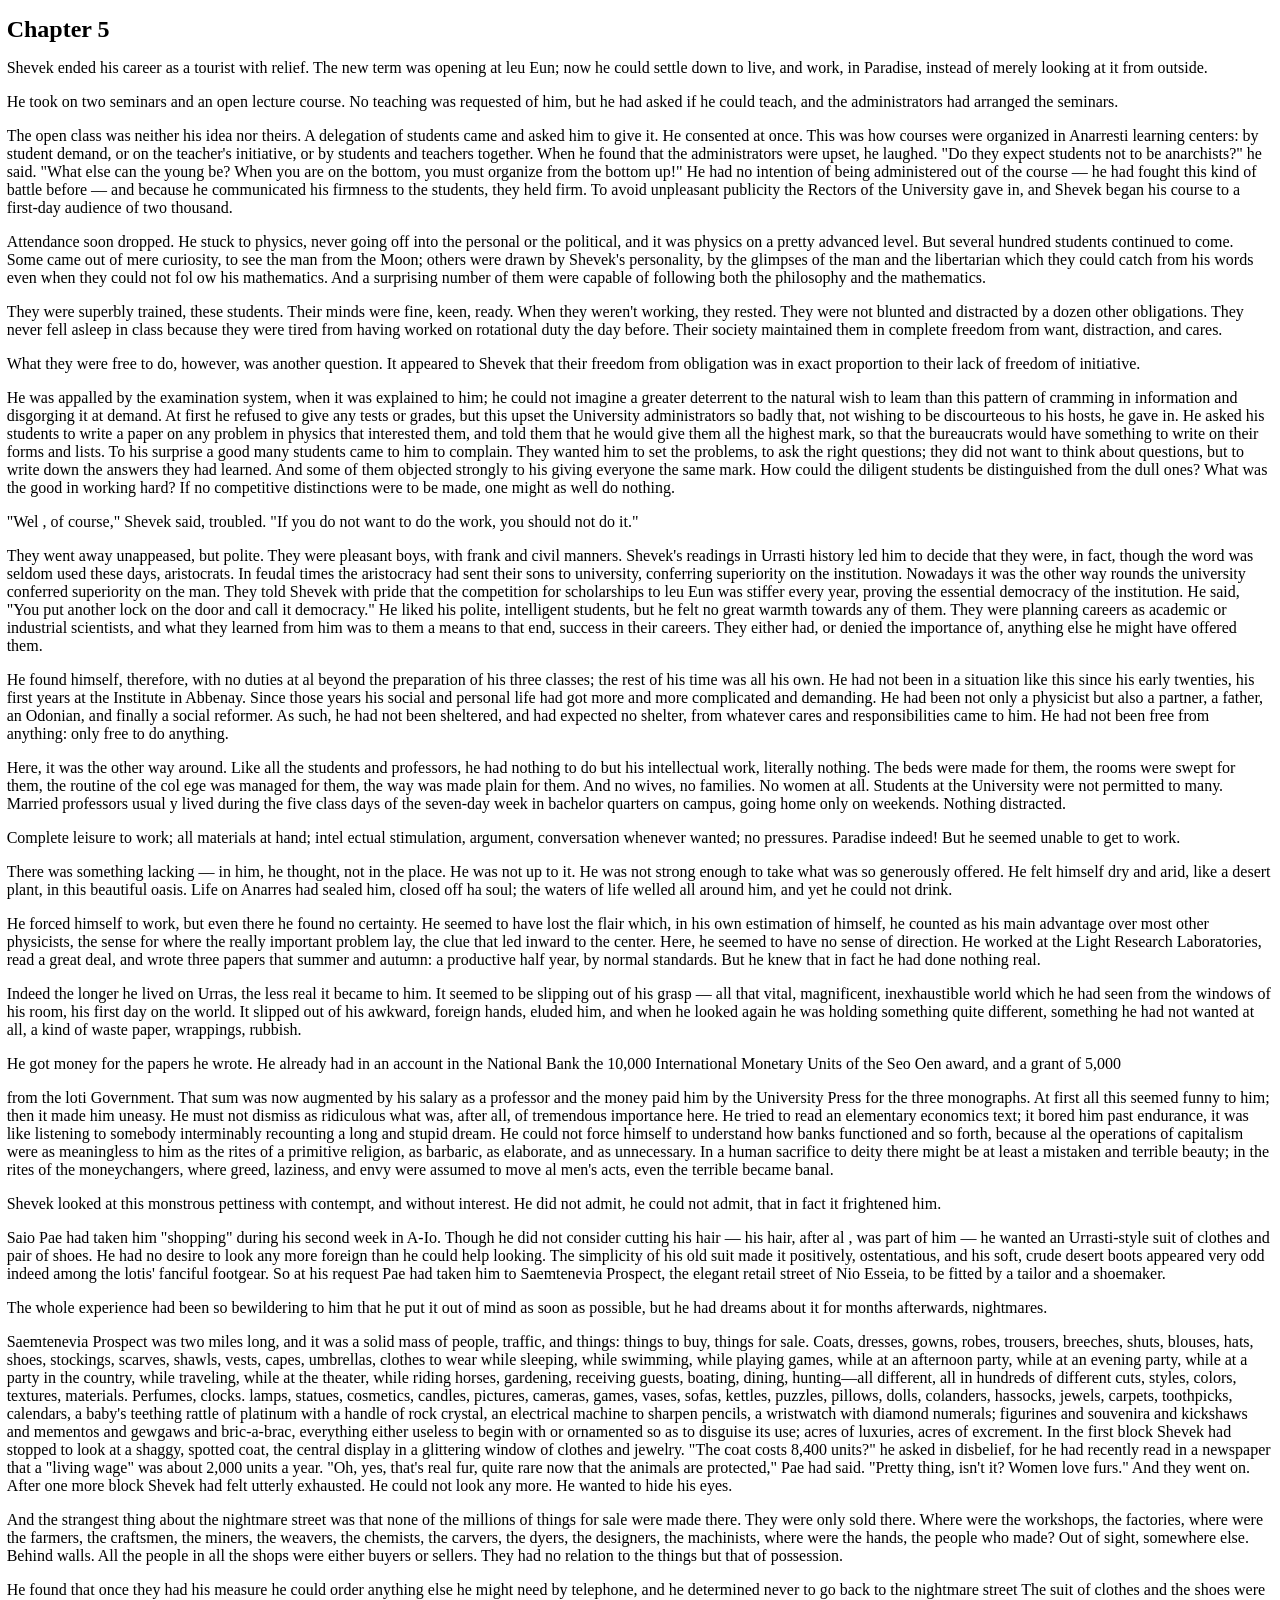
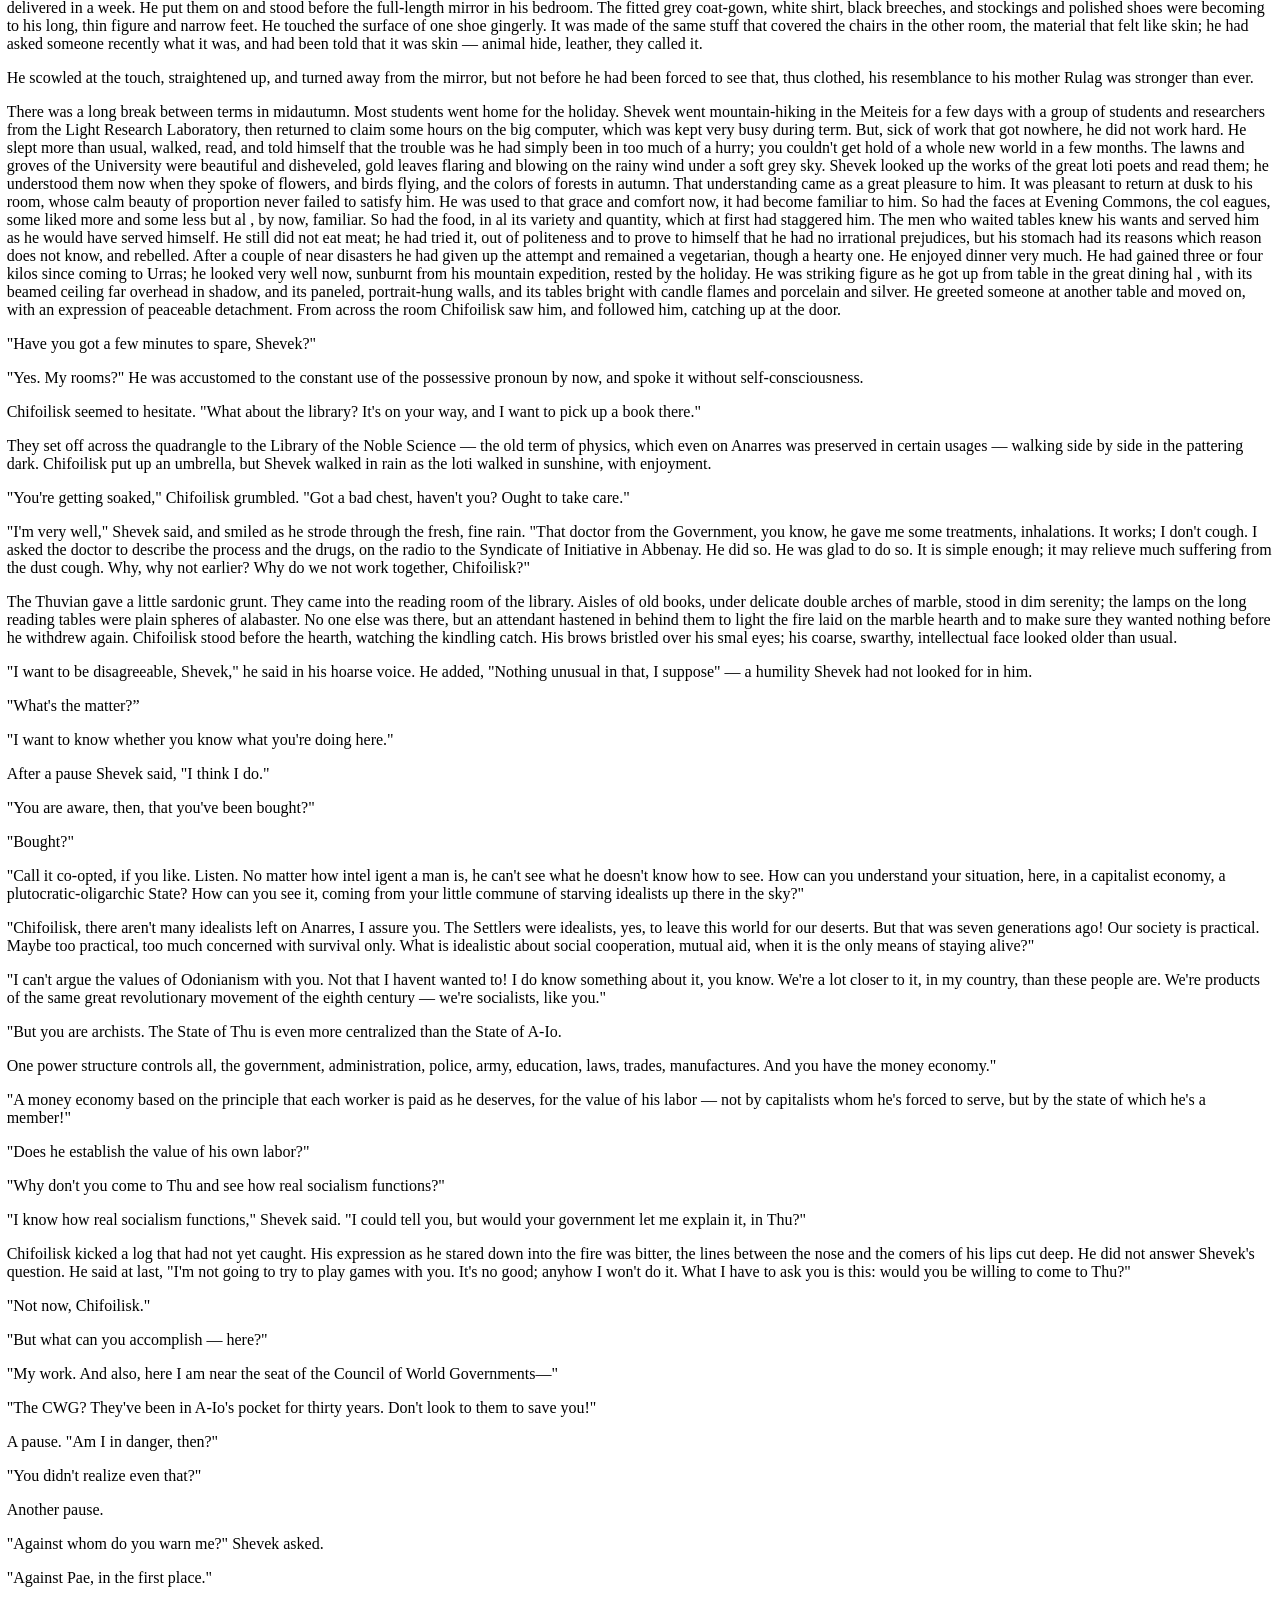
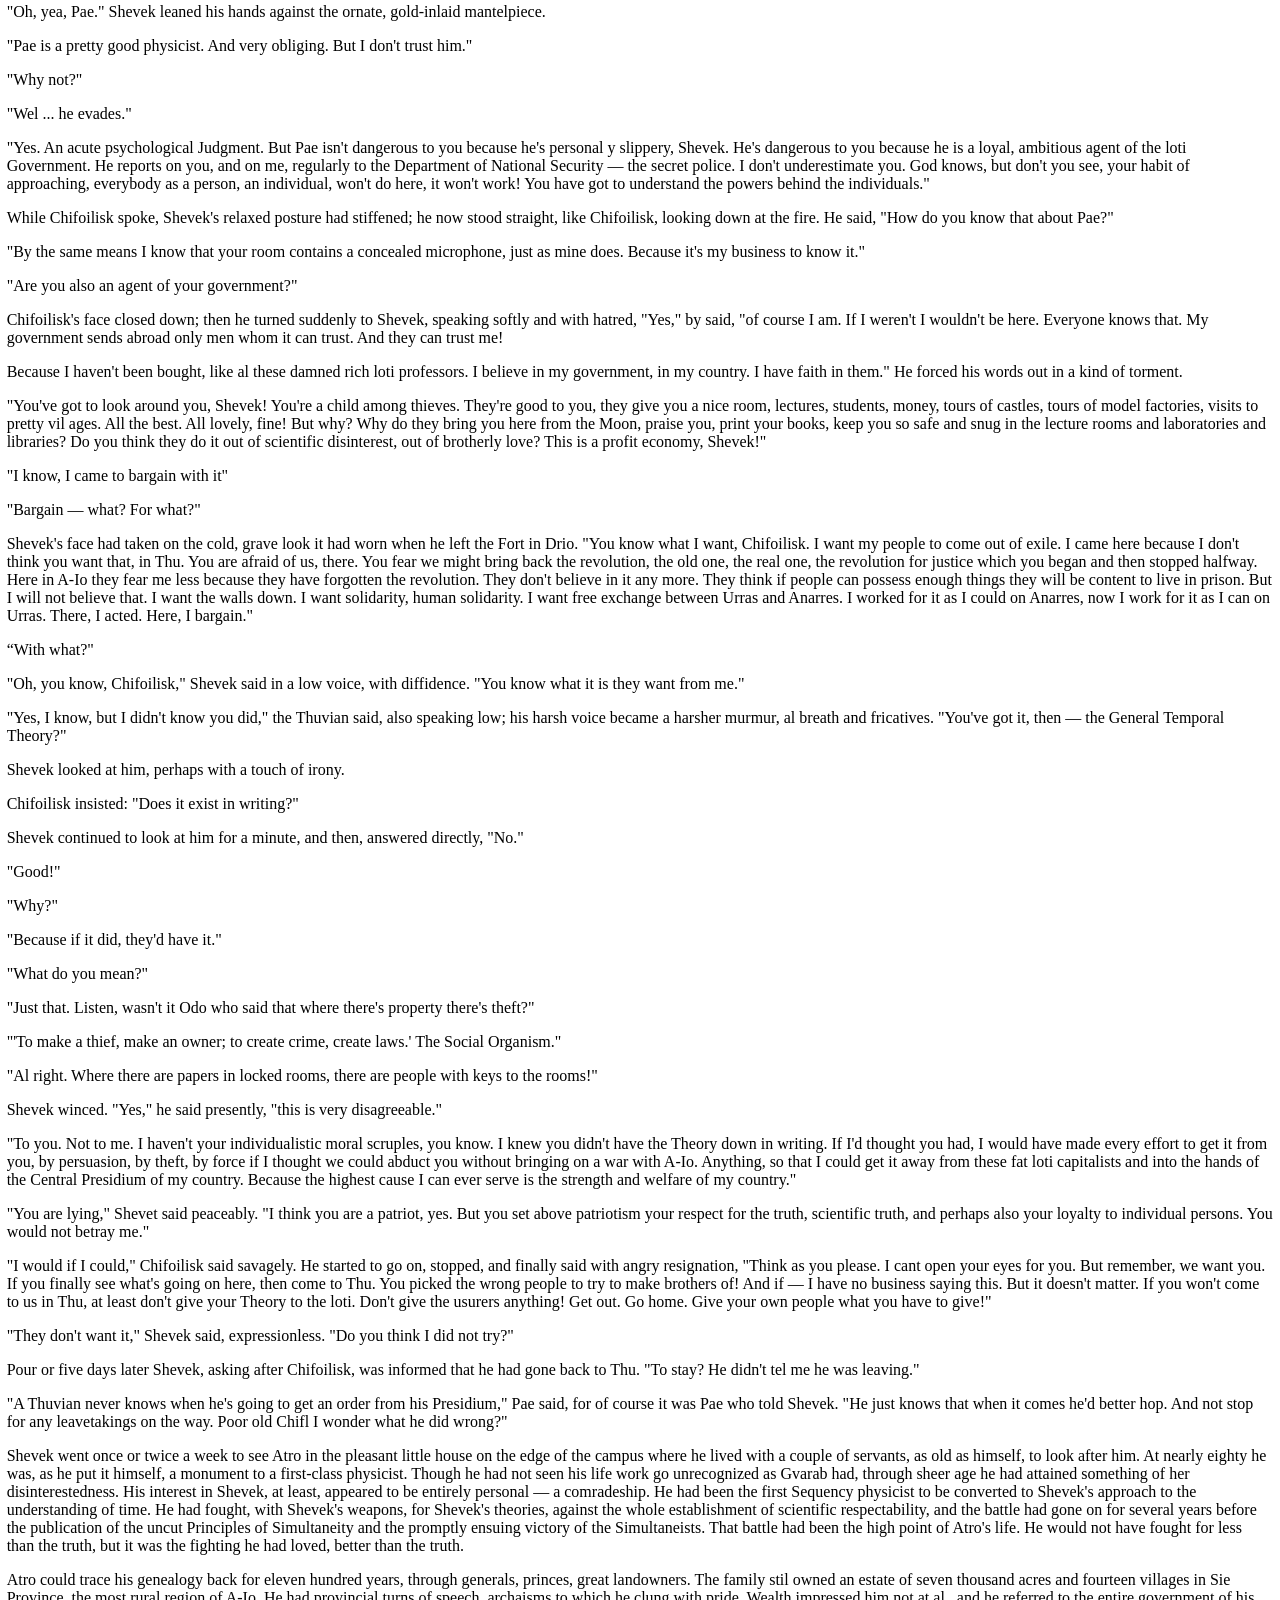
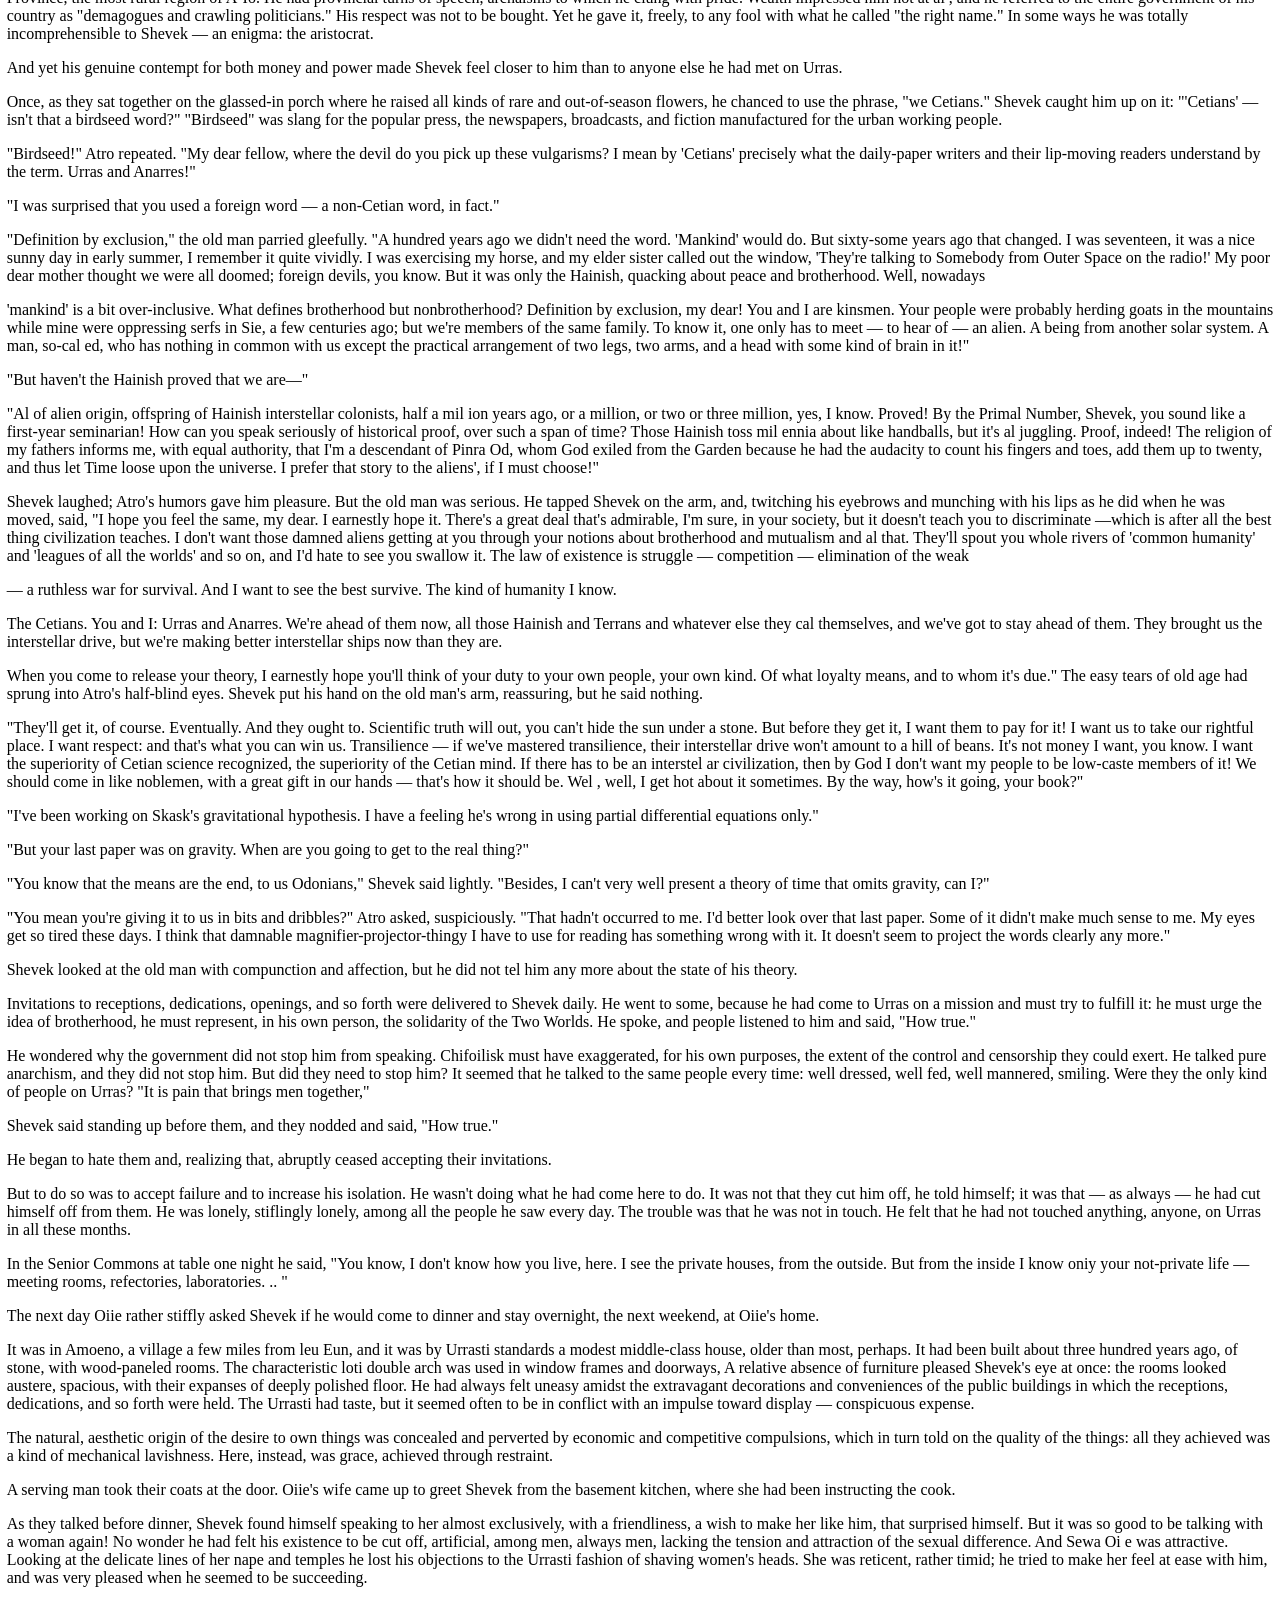
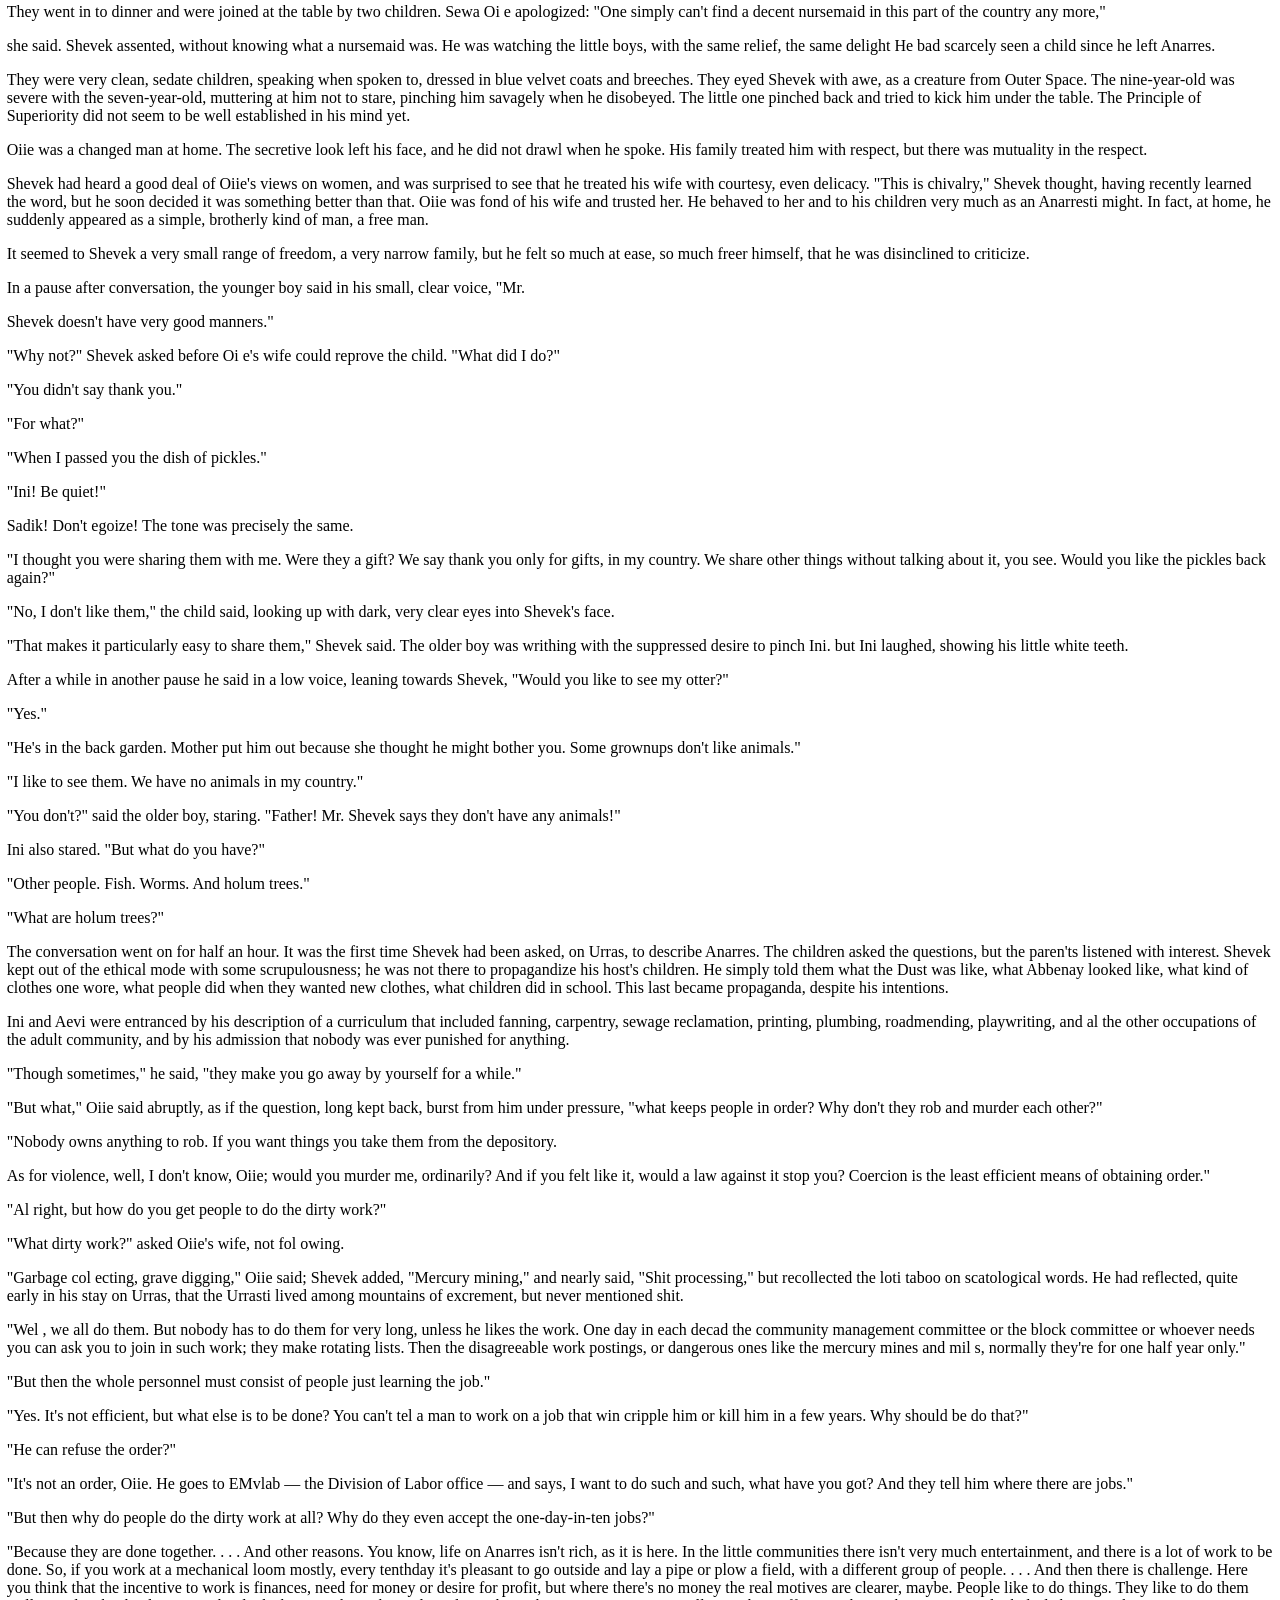
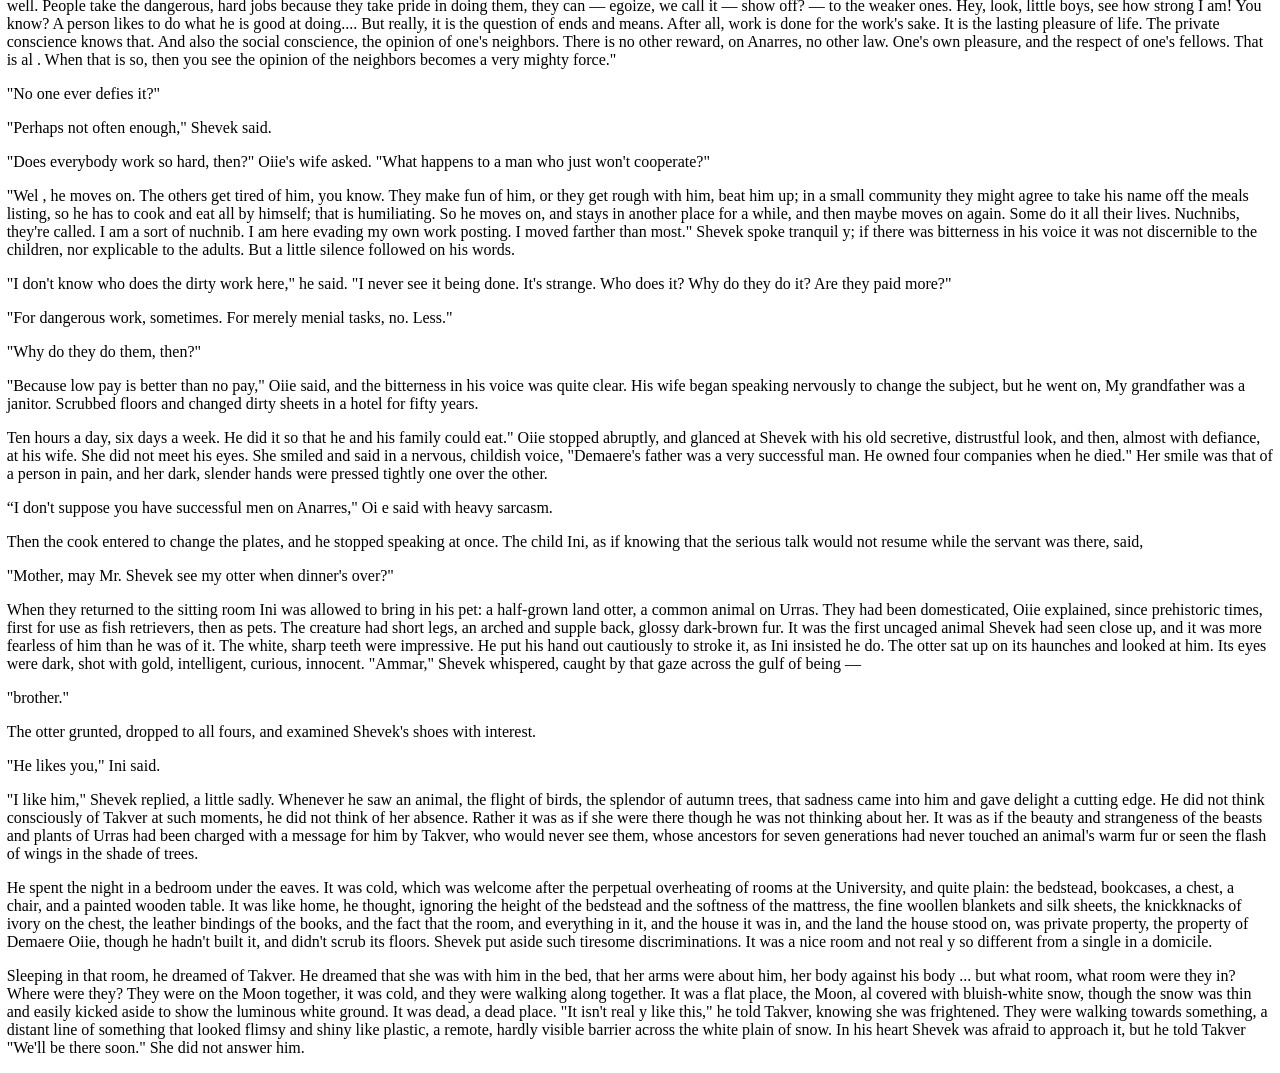
<file: index_split_004.html>
<?xml version='1.0' encoding='utf-8'?>
<html xmlns="http://www.w3.org/1999/xhtml">
  <head>
    <title>Dispossessed</title>
    <meta name="generator" content="pdftohtml 0.36"/>
    <meta name="author" content="Ursala K Le Guin"/>
    <meta name="date" content="2010-10-17T09:50:45+00:00"/>
    <meta content="http://www.w3.org/1999/xhtml; charset=utf-8" http-equiv="Content-Type"/>
    <link href="stylesheet.css" type="text/css" rel="stylesheet"/>
    <style type="text/css">
		@page { margin-bottom: 5.000000pt; margin-top: 5.000000pt; }</style>
  </head>
  <body class="calibre">
<h1 id="calibre_toc_5" class="calibre4"><b class="calibre1">Chapter 5</b></h1><p class="calibre2">
Shevek ended his career as a tourist with relief. The new term was opening at leu Eun; now he could settle down to live, and work, in Paradise, instead of merely looking at it from outside. </p><p class="calibre2">
He took on two seminars and an open lecture course. No teaching was requested of him, but he had asked if he could teach, and the administrators had arranged the seminars. </p><p class="calibre2">
The open class was neither his idea nor theirs. A delegation of students came and asked him to give it. He consented at once. This was how courses were organized in Anarresti learning centers: by student demand, or on the teacher's initiative, or by students and teachers together. When he found that the administrators were upset, he laughed. "Do they expect students not to be anarchists?" he said. "What else can the young be? When you are on the bottom, you must organize from the bottom up!" He had no intention of being administered out of the course — he had fought this kind of battle before — and because he communicated his firmness to the students, they held firm. To avoid unpleasant publicity the Rectors of the University gave in, and Shevek began his course to a first-day audience of two thousand. </p><p class="calibre2">
Attendance soon dropped. He stuck to physics, never going off into the personal or the political, and it was physics on a pretty advanced level. But several hundred students continued to come. Some came out of mere curiosity, to see the man from the Moon; others were drawn by Shevek's personality, by the glimpses of the man and the libertarian which they could catch from his words even when they could not fol ow his mathematics. And a surprising number of them were capable of following both the philosophy and the mathematics. </p><p class="calibre2">
They were superbly trained, these students. Their minds were fine, keen, ready. When they weren't working, they rested. They were not blunted and distracted by a dozen other obligations. They never fell asleep in class because they were tired from having worked on rotational duty the day before. Their society maintained them in complete freedom from want, distraction, and cares. </p><p class="calibre2">
What they were free to do, however, was another question. It appeared to Shevek that their freedom from obligation was in exact proportion to their lack of freedom of initiative. </p><p class="calibre2">
He was appalled by the examination system, when it was explained to him; he could not imagine a greater deterrent to the natural wish to leam than this pattern of cramming in information and disgorging it at demand. At first he refused to give any tests or grades, but this upset the University administrators so badly that, not wishing to be discourteous to his hosts, he gave in. He asked his students to write a paper on any problem in physics that interested them, and told them that he would give them all the highest mark, so that the bureaucrats would have something to write on their forms and lists. To his surprise a good many students came to him to complain. They wanted him to set the problems, to ask the right questions; they did not want to think about questions, but to write down the answers they had learned. And some of them objected strongly to his giving everyone the same mark. How could the diligent students be distinguished from the dull ones? What was the good in working hard? If no competitive distinctions were to be made, one might as well do nothing. </p><p class="calibre2">
"Wel , of course," Shevek said, troubled. "If you do not want to do the work, you should not do it." </p><p class="calibre2">
</p><p class="calibre2">
They went away unappeased, but polite. They were pleasant boys, with frank and civil manners. Shevek's readings in Urrasti history led him to decide that they were, in fact, though the word was seldom used these days, aristocrats. In feudal times the aristocracy had sent their sons to university, conferring superiority on the institution. Nowadays it was the other way rounds the university conferred superiority on the man. They told Shevek with pride that the competition for scholarships to leu Eun was stiffer every year, proving the essential democracy of the institution. He said, "You put another lock on the door and call it democracy." He liked his polite, intelligent students, but he felt no great warmth towards any of them. They were planning careers as academic or industrial scientists, and what they learned from him was to them a means to that end, success in their careers. They either had, or denied the importance of, anything else he might have offered them. </p><p class="calibre2">
He found himself, therefore, with no duties at al  beyond the preparation of his three classes; the rest of his time was all his own. He had not been in a situation like this since his early twenties, his first years at the Institute in Abbenay. Since those years his social and personal life had got more and more complicated and demanding. He had been not only a physicist but also a partner, a father, an Odonian, and finally a social reformer. As such, he had not been sheltered, and had expected no shelter, from whatever cares and responsibilities came to him. He had not been free from anything: only free to do anything. </p><p class="calibre2">
Here, it was the other way around. Like all the students and professors, he had nothing to do but his intellectual work, literally nothing. The beds were made for them, the rooms were swept for them, the routine of the col ege was managed for them, the way was made plain for them. And no wives, no families. No women at all. Students at the University were not permitted to many. Married professors usual y lived during the five class days of the seven-day week in bachelor quarters on campus, going home only on weekends. Nothing distracted. </p><p class="calibre2">
Complete leisure to work; all materials at hand; intel ectual stimulation, argument, conversation whenever wanted; no pressures. Paradise indeed! But he seemed unable to get to work. </p><p class="calibre2">
There was something lacking — in him, he thought, not in the place. He was not up to it. He was not strong enough to take what was so generously offered. He felt himself dry and arid, like a desert plant, in this beautiful oasis. Life on Anarres had sealed him, closed off ha soul; the waters of life welled all around him, and yet he could not drink. </p><p class="calibre2">
He forced himself to work, but even there he found no certainty. He seemed to have lost the flair which, in his own estimation of himself, he counted as his main advantage over most other physicists, the sense for where the really important problem lay, the clue that led inward to the center. Here, he seemed to have no sense of direction. He worked at the Light Research Laboratories, read a great deal, and wrote three papers that summer and autumn: a productive half year, by normal standards. But he knew that in fact he had done nothing real. </p><p class="calibre2">
Indeed the longer he lived on Urras, the less real it became to him. It seemed to be slipping out of his grasp — all that vital, magnificent, inexhaustible world which he had seen from the windows of his room, his first day on the world. It slipped out of his awkward, foreign hands, eluded him, and when he looked again he was holding something quite different, something he had not wanted at all, a kind of waste paper, wrappings, rubbish. </p><p class="calibre2">
He got money for the papers he wrote. He already had in an account in the National Bank the 10,000 International Monetary Units of the Seo Oen award, and a grant of 5,000 </p><p class="calibre2">
from the loti Government. That sum was now augmented by his salary as a professor and the money paid him by the University Press for the three monographs. At first all this seemed funny to him; then it made him uneasy. He must not dismiss as ridiculous what was, after all, of tremendous importance here. He tried to read an elementary economics text; it bored him past endurance, it was like listening to somebody interminably recounting a long and stupid dream. He could not force himself to understand how banks functioned and so forth, because al  the operations of capitalism were as meaningless to him as the rites of a primitive religion, as barbaric, as elaborate, and as unnecessary. In a human sacrifice to deity there might be at least a mistaken and terrible beauty; in the rites of the moneychangers, where greed, laziness, and envy were assumed to move al  men's acts, even the terrible became banal. </p><p class="calibre2">
Shevek looked at this monstrous pettiness with contempt, and without interest. He did not admit, he could not admit, that in fact it frightened him. </p><p class="calibre2">
Saio Pae had taken him "shopping" during his second week in A-Io. Though he did not consider cutting his hair — his hair, after al , was part of him — he wanted an Urrasti-style suit of clothes and pair of shoes. He had no desire to look any more foreign than he could help looking. The simplicity of his old suit made it positively, ostentatious, and his soft, crude desert boots appeared very odd indeed among the lotis' fanciful footgear. So at his request Pae had taken him to Saemtenevia Prospect, the elegant retail street of Nio Esseia, to be fitted by a tailor and a shoemaker. </p><p class="calibre2">
The whole experience had been so bewildering to him that he put it out of mind as soon as possible, but he had dreams about it for months afterwards, nightmares. </p><p class="calibre2">
Saemtenevia Prospect was two miles long, and it was a solid mass of people, traffic, and things: things to buy, things for sale. Coats, dresses, gowns, robes, trousers, breeches, shuts, blouses, hats, shoes, stockings, scarves, shawls, vests, capes, umbrellas, clothes to wear while sleeping, while swimming, while playing games, while at an afternoon party, while at an evening party, while at a party in the country, while traveling, while at the theater, while riding horses, gardening, receiving guests, boating, dining, hunting—all different, all in hundreds of different cuts, styles, colors, textures, materials. Perfumes, clocks. lamps, statues, cosmetics, candles, pictures, cameras, games, vases, sofas, kettles, puzzles, pillows, dolls, colanders, hassocks, jewels, carpets, toothpicks, calendars, a baby's teething rattle of platinum with a handle of rock crystal, an electrical machine to sharpen pencils, a wristwatch with diamond numerals; figurines and souvenira and kickshaws and mementos and gewgaws and bric-a-brac, everything either useless to begin with or ornamented so as to disguise its use; acres of luxuries, acres of excrement. In the first block Shevek had stopped to look at a shaggy, spotted coat, the central display in a glittering window of clothes and jewelry. "The coat costs 8,400 units?" he asked in disbelief, for he had recently read in a newspaper that a "living wage" was about 2,000 units a year. "Oh, yes, that's real fur, quite rare now that the animals are protected," Pae had said. "Pretty thing, isn't it? Women love furs." And they went on. After one more block Shevek had felt utterly exhausted. He could not look any more. He wanted to hide his eyes. </p><p class="calibre2">
And the strangest thing about the nightmare street was that none of the millions of things for sale were made there. They were only sold there. Where were the workshops, the factories, where were the farmers, the craftsmen, the miners, the weavers, the chemists, the carvers, the dyers, the designers, the machinists, where were the hands, the people who made? Out of sight, somewhere else. Behind walls. All the people in all the shops were either buyers or sellers. They had no relation to the things but that of possession. </p><p class="calibre2">
He found that once they had his measure he could order anything else he might need by telephone, and he determined never to go back to the nightmare street The suit of clothes and the shoes were delivered in a week. He put them on and stood before the full-length mirror in his bedroom. The fitted grey coat-gown, white shirt, black breeches, and stockings and polished shoes were becoming to his long, thin figure and narrow feet. He touched the surface of one shoe gingerly. It was made of the same stuff that covered the chairs in the other room, the material that felt like skin; he had asked someone recently what it was, and had been told that it was skin — animal hide, leather, they called it. </p><p class="calibre2">
He scowled at the touch, straightened up, and turned away from the mirror, but not before he had been forced to see that, thus clothed, his resemblance to his mother Rulag was stronger than ever. </p><p class="calibre2">
There was a long break between terms in midautumn. Most students went home for the holiday. Shevek went mountain-hiking in the Meiteis for a few days with a group of students and researchers from the Light Research Laboratory, then returned to claim some hours on the big computer, which was kept very busy during term. But, sick of work that got nowhere, he did not work hard. He slept more than usual, walked, read, and told himself that the trouble was he had simply been in too much of a hurry; you couldn't get hold of a whole new world in a few months. The lawns and groves of the University were beautiful and disheveled, gold leaves flaring and blowing on the rainy wind under a soft grey sky. Shevek looked up the works of the great loti poets and read them; he understood them now when they spoke of flowers, and birds flying, and the colors of forests in autumn. That understanding came as a great pleasure to him. It was pleasant to return at dusk to his room, whose calm beauty of proportion never failed to satisfy him. He was used to that grace and comfort now, it had become familiar to him. So had the faces at Evening Commons, the col eagues, some liked more and some less but al , by now, familiar. So had the food, in al  its variety and quantity, which at first had staggered him. The men who waited tables knew his wants and served him as he would have served himself. He still did not eat meat; he had tried it, out of politeness and to prove to himself that he had no irrational prejudices, but his stomach had its reasons which reason does not know, and rebelled. After a couple of near disasters he had given up the attempt and remained a vegetarian, though a hearty one. He enjoyed dinner very much. He had gained three or four kilos since coming to Urras; he looked very well now, sunburnt from his mountain expedition, rested by the holiday. He was striking figure as he got up from table in the great dining hal , with its beamed ceiling far overhead in shadow, and its paneled, portrait-hung walls, and its tables bright with candle flames and porcelain and silver. He greeted someone at another table and moved on, with an expression of peaceable detachment. From across the room Chifoilisk saw him, and followed him, catching up at the door. </p><p class="calibre2">
"Have you got a few minutes to spare, Shevek?" </p><p class="calibre2">
"Yes. My rooms?" He was accustomed to the constant use of the possessive pronoun by now, and spoke it without self-consciousness. </p><p class="calibre2">
Chifoilisk seemed to hesitate. "What about the library? It's on your way, and I want to pick up a book there." </p><p class="calibre2">
They set off across the quadrangle to the Library of the Noble Science — the old term of physics, which even on Anarres was preserved in certain usages — walking side by side in the pattering dark. Chifoilisk put up an umbrella, but Shevek walked in rain as the loti walked in sunshine, with enjoyment. </p><p class="calibre2">
"You're getting soaked," Chifoilisk grumbled. "Got a bad chest, haven't you? Ought to take care." </p><p class="calibre2">
"I'm very well," Shevek said, and smiled as he strode through the fresh, fine rain. "That doctor from the Government, you know, he gave me some treatments, inhalations. It works; I don't cough. I asked the doctor to describe the process and the drugs, on the radio to the Syndicate of Initiative in Abbenay. He did so. He was glad to do so. It is simple enough; it may relieve much suffering from the dust cough. Why, why not earlier? Why do we not work together, Chifoilisk?" </p><p class="calibre2">
The Thuvian gave a little sardonic grunt. They came into the reading room of the library. Aisles of old books, under delicate double arches of marble, stood in dim serenity; the lamps on the long reading tables were plain spheres of alabaster. No one else was there, but an attendant hastened in behind them to light the fire laid on the marble hearth and to make sure they wanted nothing before he withdrew again. Chifoilisk stood before the hearth, watching the kindling catch. His brows bristled over his smal  eyes; his coarse, swarthy, intellectual face looked older than usual. </p><p class="calibre2">
"I want to be disagreeable, Shevek," he said in his hoarse voice. He added, "Nothing unusual in that, I suppose" — a humility Shevek had not looked for in him. </p><p class="calibre2">
"What's the matter?” </p><p class="calibre2">
"I want to know whether you know what you're doing here." </p><p class="calibre2">
After a pause Shevek said, "I think I do." </p><p class="calibre2">
"You are aware, then, that you've been bought?" </p><p class="calibre2">
"Bought?" </p><p class="calibre2">
"Call it co-opted, if you like. Listen. No matter how intel igent a man is, he can't see what he doesn't know how to see. How can you understand your situation, here, in a capitalist economy, a plutocratic-oligarchic State? How can you see it, coming from your little commune of starving idealists up there in the sky?" </p><p class="calibre2">
"Chifoilisk, there aren't many idealists left on Anarres, I assure you. The Settlers were idealists, yes, to leave this world for our deserts. But that was seven generations ago! Our society is practical. Maybe too practical, too much concerned with survival only. What is idealistic about social cooperation, mutual aid, when it is the only means of staying alive?" </p><p class="calibre2">
"I can't argue the values of Odonianism with you. Not that I havent wanted to! I do know something about it, you know. We're a lot closer to it, in my country, than these people are. We're products of the same great revolutionary movement of the eighth century — we're socialists, like you." </p><p class="calibre2">
"But you are archists. The State of Thu is even more centralized than the State of A-Io. </p><p class="calibre2">
One power structure controls all, the government, administration, police, army, education, laws, trades, manufactures. And you have the money economy." </p><p class="calibre2">
"A money economy based on the principle that each worker is paid as he deserves, for the value of his labor — not by capitalists whom he's forced to serve, but by the state of which he's a member!" </p><p class="calibre2">
"Does he establish the value of his own labor?" </p><p class="calibre2">
"Why don't you come to Thu and see how real socialism functions?" </p><p class="calibre2">
"I know how real socialism functions," Shevek said. "I could tell you, but would your government let me explain it, in Thu?" </p><p class="calibre2">
Chifoilisk kicked a log that had not yet caught.  His expression as he stared down into the fire was bitter, the lines between the nose and the comers of his lips cut deep. He did not answer Shevek's question. He said at last, "I'm not going to try to play games with you. It's no good; anyhow I won't do it. What I have to ask you is this: would you be willing to come to Thu?" </p><p class="calibre2">
"Not now, Chifoilisk." </p><p class="calibre2">
"But what can you accomplish — here?" </p><p class="calibre2">
"My work. And also, here I am near the seat of the Council of World Governments—" </p><p class="calibre2">
"The CWG? They've been in A-Io's pocket for thirty years. Don't look to them to save you!" </p><p class="calibre2">
A pause. "Am I in danger, then?" </p><p class="calibre2">
"You didn't realize even that?" </p><p class="calibre2">
Another pause. </p><p class="calibre2">
"Against whom do you warn me?" Shevek asked. </p><p class="calibre2">
"Against Pae, in the first place." </p><p class="calibre2">
</p><p class="calibre2">
"Oh, yea, Pae." Shevek leaned his hands against the ornate, gold-inlaid mantelpiece. </p><p class="calibre2">
"Pae is a pretty good physicist. And very obliging. But I don't trust him." </p><p class="calibre2">
"Why not?" </p><p class="calibre2">
"Wel ... he evades." </p><p class="calibre2">
"Yes. An acute psychological Judgment. But Pae isn't dangerous to you because he's personal y slippery, Shevek. He's dangerous to you because he is a loyal, ambitious agent of the loti Government. He reports on you, and on me, regularly to the Department of National Security — the secret police. I don't underestimate you. God knows, but don't you see, your habit of approaching, everybody as a person, an individual, won't do here, it won't work! You have got to understand the powers behind the individuals." </p><p class="calibre2">
While Chifoilisk spoke, Shevek's relaxed posture had stiffened; he now stood straight, like Chifoilisk, looking down at the fire. He said, "How do you know that about Pae?" </p><p class="calibre2">
"By the same means I know that your room contains a concealed microphone, just as mine does. Because it's my business to know it." </p><p class="calibre2">
"Are you also an agent of your government?" </p><p class="calibre2">
Chifoilisk's face closed down; then he turned suddenly to Shevek, speaking softly and with hatred, "Yes," by said, "of course I am. If I weren't I wouldn't be here. Everyone knows that. My government sends abroad only men whom it can trust. And they can trust me! </p><p class="calibre2">
Because I haven't been bought, like al  these damned rich loti professors. I believe in my government, in my country. I have faith in them." He forced his words out in a kind of torment. </p><p class="calibre2">
"You've got to look around you, Shevek! You're a child among thieves. They're good to you, they give you a nice room, lectures, students, money, tours of castles, tours of model factories, visits to pretty vil ages. All the best. All lovely, fine! But why? Why do they bring you here from the Moon, praise you, print your books, keep you so safe and snug in the lecture rooms and laboratories and libraries? Do you think they do it out of scientific disinterest, out of brotherly love? This is a profit economy, Shevek!" </p><p class="calibre2">
"I know, I came to bargain with it" </p><p class="calibre2">
"Bargain — what? For what?" </p><p class="calibre2">
Shevek's face had taken on the cold, grave look it had worn when he left the Fort in Drio. "You know what I want, Chifoilisk. I want my people to come out of exile. I came here because I don't think you want that, in Thu. You are afraid of us, there. You fear we might bring back the revolution, the old one, the real one, the revolution for justice which you began and then stopped halfway. Here in A-Io they fear me less because they have forgotten the revolution. They don't believe in it any more. They think if people can possess enough things they will be content to live in prison. But I will not believe that.  I want the walls down. I want solidarity, human solidarity. I want free exchange between Urras and Anarres. I worked for it as I could on Anarres, now I work for it as I can on Urras. There, I acted. Here, I bargain." </p><p class="calibre2">
“With what?" </p><p class="calibre2">
"Oh, you know, Chifoilisk," Shevek said in a low voice, with diffidence. "You know what it is they want from me." </p><p class="calibre2">
"Yes, I know, but I didn't know you did," the Thuvian said, also speaking low; his harsh voice became a harsher murmur, al  breath and fricatives. "You've got it, then — the General Temporal Theory?" </p><p class="calibre2">
Shevek looked at him, perhaps with a touch of irony. </p><p class="calibre2">
Chifoilisk insisted: "Does it exist in writing?" </p><p class="calibre2">
Shevek continued to look at him for a minute, and then, answered directly, "No." </p><p class="calibre2">
"Good!" </p><p class="calibre2">
"Why?" </p><p class="calibre2">
"Because if it did, they'd have it." </p><p class="calibre2">
</p><p class="calibre2">
"What do you mean?" </p><p class="calibre2">
"Just that. Listen, wasn't it Odo who said that where there's property there's theft?" </p><p class="calibre2">
"'To make a thief, make an owner; to create crime, create laws.' The Social Organism." </p><p class="calibre2">
"Al  right. Where there are papers in locked rooms, there are people with keys to the rooms!" </p><p class="calibre2">
Shevek winced. "Yes," he said presently, "this is very disagreeable." </p><p class="calibre2">
"To you. Not to me. I haven't your individualistic moral scruples, you know. I knew you didn't have the Theory down in writing. If I'd thought you had, I would have made every effort to get it from you, by persuasion, by theft, by force if I thought we could abduct you without bringing on a war with A-Io. Anything, so that I could get it away from these fat loti capitalists and into the hands of the Central Presidium of my country. Because the highest cause I can ever serve is the strength and welfare of my country." </p><p class="calibre2">
"You are lying," Shevet said peaceably. "I think you are a patriot, yes. But you set above patriotism your respect for the truth, scientific truth, and perhaps also your loyalty to individual persons. You would not betray me." </p><p class="calibre2">
"I would if I could," Chifoilisk said savagely. He started to go on, stopped, and finally said with angry resignation, "Think as you please. I cant open your eyes for you. But remember, we want you. If you finally see what's going on here, then come to Thu. You picked the wrong people to try to make brothers of! And if — I have no business saying this. But it doesn't matter. If you won't come to us in Thu, at least don't give your Theory to the loti. Don't give the usurers anything! Get out. Go home. Give your own people what you have to give!" </p><p class="calibre2">
"They don't want it," Shevek said, expressionless. "Do you think I did not try?" </p><p class="calibre2">
Pour or five days later Shevek, asking after Chifoilisk, was informed that he had gone back to Thu. "To stay? He didn't tel  me he was leaving." </p><p class="calibre2">
"A Thuvian never knows when he's going to get an order from his Presidium," Pae said, for of course it was Pae who told Shevek. "He just knows that when it comes he'd better hop. And not stop for any leavetakings on the way. Poor old Chifl I wonder what he did wrong?" </p><p class="calibre2">
Shevek went once or twice a week to see Atro in the pleasant little house on the edge of the campus where he lived with a couple of servants, as old as himself, to look after him. At nearly eighty he was, as he put it himself, a monument to a first-class physicist. Though he had not seen his life work go unrecognized as Gvarab had, through sheer age he had attained something of her disinterestedness. His interest in Shevek, at least, appeared to be entirely personal — a comradeship. He had been the first Sequency physicist to be converted to Shevek's approach to the understanding of time. He had fought, with Shevek's weapons, for Shevek's theories, against the whole establishment of scientific respectability, and the battle had gone on for several years before the publication of the uncut Principles of Simultaneity and the promptly ensuing victory of the Simultaneists. That battle had been the high point of Atro's life. He would not have fought for less than the truth, but it was the fighting he had loved, better than the truth. </p><p class="calibre2">
Atro could trace his genealogy back for eleven hundred years, through generals, princes, great landowners. The family stil  owned an estate of seven thousand acres and fourteen villages in Sie Province, the most rural region of A-Io. He had provincial turns of speech, archaisms to which he clung with pride. Wealth impressed him not at al , and he referred to the entire government of his country as "demagogues and crawling politicians." His respect was not to be bought. Yet he gave it, freely, to any fool with what he called "the right name." In some ways he was totally incomprehensible to Shevek — an enigma: the aristocrat. </p><p class="calibre2">
And yet his genuine contempt for both money and power made Shevek feel closer to him than to anyone else he had met on Urras. </p><p class="calibre2">
</p><p class="calibre2">
Once, as they sat together on the glassed-in porch where he raised all kinds of rare and out-of-season flowers, he chanced to use the phrase, "we Cetians." Shevek caught him up on it: "'Cetians' — isn't that a birdseed word?" "Birdseed" was slang for the popular press, the newspapers, broadcasts, and fiction manufactured for the urban working people. </p><p class="calibre2">
"Birdseed!" Atro repeated. "My dear fellow, where the devil do you pick up these vulgarisms? I mean by 'Cetians' precisely what the daily-paper writers and their lip-moving readers understand by the term. Urras and Anarres!" </p><p class="calibre2">
"I was surprised that you used a foreign word — a non-Cetian word, in fact." </p><p class="calibre2">
"Definition by exclusion," the old man parried gleefully. "A hundred years ago we didn't need the word. 'Mankind' would do. But sixty-some years ago that changed. I was seventeen, it was a nice sunny day in early summer, I remember it quite vividly. I was exercising my horse, and my elder sister called out the window, 'They're talking to Somebody from Outer Space on the radio!' My poor dear mother thought we were all doomed; foreign devils, you know. But it was only the Hainish, quacking about peace and brotherhood. Well, nowadays </p><p class="calibre2">
'mankind' is a bit over-inclusive. What defines brotherhood but nonbrotherhood? Definition by exclusion, my dear! You and I are kinsmen. Your people were probably herding goats in the mountains while mine were oppressing serfs in Sie, a few centuries ago; but we're members of the same family. To know it, one only has to meet — to hear of — an alien. A being from another solar system. A man, so-cal ed, who has nothing in common with us except the practical arrangement of two legs, two arms, and a head with some kind of brain in it!" </p><p class="calibre2">
"But haven't the Hainish proved that we are—" </p><p class="calibre2">
"Al  of alien origin, offspring of Hainish interstellar colonists, half a mil ion years ago, or a million, or two or three million, yes, I know. Proved! By the Primal Number, Shevek, you sound like a first-year seminarian! How can you speak seriously of historical proof, over such a span of time? Those Hainish toss mil ennia about like handballs, but it's al  juggling. Proof, indeed! The religion of my fathers informs me, with equal authority, that I'm a descendant of Pinra Od, whom God exiled from the Garden because he had the audacity to count his fingers and toes, add them up to twenty, and thus let Time loose upon the universe. I prefer that story to the aliens', if I must choose!" </p><p class="calibre2">
Shevek laughed; Atro's humors gave him pleasure. But the old man was serious. He tapped Shevek on the arm, and, twitching his eyebrows and munching with his lips as he did when he was moved, said, "I hope you feel the same, my dear. I earnestly hope it. There's a great deal that's admirable, I'm sure, in your society, but it doesn't teach you to discriminate —which is after all the best thing civilization teaches. I don't want those damned aliens getting at you through your notions about brotherhood and mutualism and al  that. They'll spout you whole rivers of 'common humanity' and 'leagues of all the worlds' and so on, and I'd hate to see you swallow it. The law of existence is struggle — competition — elimination of the weak </p><p class="calibre2">
— a ruthless war for survival. And I want to see the best survive. The kind of humanity I know. </p><p class="calibre2">
The Cetians. You and I: Urras and Anarres. We're ahead of them now, all those Hainish and Terrans and whatever else they cal  themselves, and we've got to stay ahead of them. They brought us the interstellar drive, but we're making better interstellar ships now than they are. </p><p class="calibre2">
When you come to release your theory, I earnestly hope you'll think of your duty to your own people, your own kind. Of what loyalty means, and to whom it's due." The easy tears of old age had sprung into Atro's half-blind eyes. Shevek put his hand on the old man's arm, reassuring, but he said nothing. </p><p class="calibre2">
"They'll get it, of course. Eventually. And they ought to. Scientific truth will out, you can't hide the sun under a stone. But before they get it, I want them to pay for it! I want us to take our rightful place. I want respect: and that's what you can win us. Transilience — if we've mastered transilience, their interstellar drive won't amount to a hill of beans. It's not money I want, you know. I want the superiority of Cetian science recognized, the superiority of the Cetian mind. If there has to be an interstel ar civilization, then by God I don't want my people to be low-caste members of it!  We should come in like noblemen, with a great gift in our hands — that's how it should be. Wel , well, I get hot about it sometimes. By the way, how's it going, your book?" </p><p class="calibre2">
"I've been working on Skask's gravitational hypothesis. I have a feeling he's wrong in using partial differential equations only." </p><p class="calibre2">
"But your last paper was on gravity. When are you going to get to the real thing?" </p><p class="calibre2">
"You know that the means are the end, to us Odonians," Shevek said lightly. "Besides, I can't very well present a theory of time that omits gravity, can I?" </p><p class="calibre2">
"You mean you're giving it to us in bits and dribbles?" Atro asked, suspiciously. "That hadn't occurred to me. I'd better look over that last paper. Some of it didn't make much sense to me. My eyes get so tired these days. I think that damnable magnifier-projector-thingy I have to use for reading has something wrong with it. It doesn't seem to project the words clearly any more." </p><p class="calibre2">
Shevek looked at the old man with compunction and affection, but he did not tel  him any more about the state of his theory. </p><p class="calibre2">
Invitations to receptions, dedications, openings, and so forth were delivered to Shevek daily. He went to some, because he had come to Urras on a mission and must try to fulfill it: he must urge the idea of brotherhood, he must represent, in his own person, the solidarity of the Two Worlds. He spoke, and people listened to him and said, "How true." </p><p class="calibre2">
He wondered why the government did not stop him from speaking. Chifoilisk must have exaggerated, for his own purposes, the extent of the control and censorship they could exert. He talked pure anarchism, and they did not stop him. But did they need to stop him? It seemed that he talked to the same people every time: well dressed, well fed, well mannered, smiling. Were they the only kind of people on Urras? "It is pain that brings men together," </p><p class="calibre2">
Shevek said standing up before them, and they nodded and said, "How true." </p><p class="calibre2">
He began to hate them and, realizing that, abruptly ceased accepting their invitations. </p><p class="calibre2">
But to do so was to accept failure and to increase his isolation. He wasn't doing what he had come here to do. It was not that they cut him off, he told himself; it was that — as always — he had cut himself off from them. He was lonely, stiflingly lonely, among all the people he saw every day. The trouble was that he was not in touch. He felt that he had not touched anything, anyone, on Urras in all these months. </p><p class="calibre2">
In the Senior Commons at table one night he said, "You know, I don't know how you live, here. I see the private houses, from the outside. But from the inside I know oniy your not-private life — meeting rooms, refectories, laboratories. .. " </p><p class="calibre2">
The next day Oiie rather stiffly asked Shevek if he would come to dinner and stay overnight, the next weekend, at Oiie's home. </p><p class="calibre2">
It was in Amoeno, a village a few miles from leu Eun, and it was by Urrasti standards a modest middle-class house, older than most, perhaps. It had been built about three hundred years ago, of stone, with wood-paneled rooms. The characteristic loti double arch was used in window frames and doorways, A relative absence of furniture pleased Shevek's eye at once: the rooms looked austere, spacious, with their expanses of deeply polished floor. He had always felt uneasy amidst the extravagant decorations and conveniences of the public buildings in which the receptions, dedications, and so forth were held. The Urrasti had taste, but it seemed often to be in conflict with an impulse toward display — conspicuous expense. </p><p class="calibre2">
The natural, aesthetic origin of the desire to own things was concealed and perverted by economic and competitive compulsions, which in turn told on the quality of the things: all they achieved was a kind of mechanical lavishness. Here, instead, was grace, achieved through restraint. </p><p class="calibre2">
A serving man took their coats at the door. Oiie's wife came up to greet Shevek from the basement kitchen, where she had been instructing the cook. </p><p class="calibre2">
As they talked before dinner, Shevek found himself speaking to her almost exclusively, with a friendliness, a wish to make her like him, that surprised himself. But it was so good to be talking with a woman again! No wonder he had felt his existence to be cut off, artificial, among men, always men, lacking the tension and attraction of the sexual difference. And Sewa Oi e was attractive. Looking at the delicate lines of her nape and temples he lost his objections to the Urrasti fashion of shaving women's heads. She was reticent, rather timid; he tried to make her feel at ease with him, and was very pleased when he seemed to be succeeding. </p><p class="calibre2">
They went in to dinner and were joined at the table by two children. Sewa Oi e apologized: "One simply can't find a decent nursemaid in this part of the country any more," </p><p class="calibre2">
she said. Shevek assented, without knowing what a nursemaid was. He was watching the little boys, with the same relief, the same delight He bad scarcely seen a child since he left Anarres. </p><p class="calibre2">
They were very clean, sedate children, speaking when spoken to, dressed in blue velvet coats and breeches. They eyed Shevek with awe, as a creature from Outer Space. The nine-year-old was severe with the seven-year-old, muttering at him not to stare, pinching him savagely when he disobeyed. The little one pinched back and tried to kick him under the table. The Principle of Superiority did not seem to be well established in his mind yet. </p><p class="calibre2">
Oiie was a changed man at home. The secretive look left his face, and he did not drawl when he spoke. His family treated him with respect, but there was mutuality in the respect. </p><p class="calibre2">
Shevek had heard a good deal of Oiie's views on women, and was surprised to see that he treated his wife with courtesy, even delicacy. "This is chivalry," Shevek thought, having recently learned the word, but he soon decided it was something better than that. Oiie was fond of his wife and trusted her. He behaved to her and to his children very much as an Anarresti might. In fact, at home, he suddenly appeared as a simple, brotherly kind of man, a free man. </p><p class="calibre2">
It seemed to Shevek a very small range of freedom, a very narrow family, but he felt so much at ease, so much freer himself, that he was disinclined to criticize. </p><p class="calibre2">
In a pause after conversation, the younger boy said in his small, clear voice, "Mr. </p><p class="calibre2">
Shevek doesn't have very good manners." </p><p class="calibre2">
"Why not?" Shevek asked before Oi e's wife could reprove the child. "What did I do?" </p><p class="calibre2">
"You didn't say thank you." </p><p class="calibre2">
"For what?" </p><p class="calibre2">
"When I passed you the dish of pickles." </p><p class="calibre2">
"Ini! Be quiet!" </p><p class="calibre2">
Sadik! Don't egoize! The tone was precisely the same. </p><p class="calibre2">
"I thought you were sharing them with me. Were they a gift? We say thank you only for gifts, in my country. We share other things without talking about it, you see. Would you like the pickles back again?" </p><p class="calibre2">
"No, I don't like them," the child said, looking up with dark, very clear eyes into Shevek's face. </p><p class="calibre2">
"That makes it particularly easy to share them," Shevek said. The older boy was writhing with the suppressed desire to pinch Ini. but Ini laughed, showing his little white teeth. </p><p class="calibre2">
After a while in another pause he said in a low voice, leaning towards Shevek, "Would you like to see my otter?" </p><p class="calibre2">
"Yes." </p><p class="calibre2">
</p><p class="calibre2">
"He's in the back garden. Mother put him out because she thought he might bother you. Some grownups don't like animals." </p><p class="calibre2">
"I like to see them. We have no animals in my country." </p><p class="calibre2">
"You don't?" said the older boy, staring. "Father! Mr. Shevek says they don't have any animals!" </p><p class="calibre2">
Ini also stared. "But what do you have?" </p><p class="calibre2">
"Other people. Fish. Worms. And holum trees." </p><p class="calibre2">
"What are holum trees?" </p><p class="calibre2">
The conversation went on for half an hour. It was the first time Shevek had been asked, on Urras, to describe Anarres. The children asked the questions, but the paren'ts listened with interest. Shevek kept out of the ethical mode with some scrupulousness; he was not there to propagandize his host's children. He simply told them what the Dust was like, what Abbenay looked like, what kind of clothes one wore, what people did when they wanted new clothes, what children did in school. This last became propaganda, despite his intentions. </p><p class="calibre2">
Ini and Aevi were entranced by his description of a curriculum that included fanning, carpentry, sewage reclamation, printing, plumbing, roadmending, playwriting, and al  the other occupations of the adult community, and by his admission that nobody was ever punished for anything. </p><p class="calibre2">
"Though sometimes," he said, "they make you go away by yourself for a while." </p><p class="calibre2">
"But what," Oiie said abruptly, as if the question, long kept back, burst from him under pressure, "what keeps people in order? Why don't they rob and murder each other?" </p><p class="calibre2">
"Nobody owns anything to rob. If you want things you take them from the depository. </p><p class="calibre2">
As for violence, well, I don't know, Oiie; would you murder me, ordinarily? And if you felt like it, would a law against it stop you? Coercion is the least efficient means of obtaining order." </p><p class="calibre2">
"Al  right, but how do you get people to do the dirty work?" </p><p class="calibre2">
"What dirty work?" asked Oiie's wife, not fol owing. </p><p class="calibre2">
"Garbage col ecting, grave digging," Oiie said; Shevek added, "Mercury mining," and nearly said, "Shit processing," but recollected the loti taboo on scatological words. He had reflected, quite early in his stay on Urras, that the Urrasti lived among mountains of excrement, but never mentioned shit. </p><p class="calibre2">
"Wel , we all do them. But nobody has to do them for very long, unless he likes the work. One day in each decad the community management committee or the block committee or whoever needs you can ask you to join in such work; they make rotating lists. Then the disagreeable work postings, or dangerous ones like the mercury mines and mil s, normally they're for one half year only." </p><p class="calibre2">
"But then the whole personnel must consist of people just learning the job." </p><p class="calibre2">
"Yes. It's not efficient, but what else is to be done? You can't tel  a man to work on a job that win cripple him or kill him in a few years. Why should be do that?" </p><p class="calibre2">
"He can refuse the order?" </p><p class="calibre2">
"It's not an order, Oiie. He goes to EMvlab — the Division of Labor office — and says, I want to do such and such, what have you got? And they tell him where there are jobs." </p><p class="calibre2">
"But then why do people do the dirty work at all? Why do they even accept the one-day-in-ten jobs?" </p><p class="calibre2">
"Because they are done together. . . . And other reasons. You know, life on Anarres isn't rich, as it is here. In the little communities there isn't very much entertainment, and there is a lot of work to be done. So, if you work at a mechanical loom mostly, every tenthday it's pleasant to go outside and lay a pipe or plow a field, with a different group of people. . . . And then there is challenge. Here you think that the incentive to work is finances, need for money or desire for profit, but where there's no money the real motives are clearer, maybe. People like to do things. They like to do them well. People take the dangerous, hard jobs because they take pride in doing them, they can — egoize, we call it — show off? — to the weaker ones. Hey, look, little boys, see how strong I am! You know? A person likes to do what he is good at doing.... But really, it is the question of ends and means. After all, work is done for the work's sake. It is the lasting pleasure of life. The private conscience knows that. And also the social conscience, the opinion of one's neighbors. There is no other reward, on Anarres, no other law. One's own pleasure, and the respect of one's fellows. That is al . When that is so, then you see the opinion of the neighbors becomes a very mighty force." </p><p class="calibre2">
"No one ever defies it?" </p><p class="calibre2">
"Perhaps not often enough," Shevek said. </p><p class="calibre2">
"Does everybody work so hard, then?" Oiie's wife asked. "What happens to a man who just won't cooperate?" </p><p class="calibre2">
"Wel , he moves on. The others get tired of him, you know. They make fun of him, or they get rough with him, beat him up; in a small community they might agree to take his name off the meals listing, so he has to cook and eat all by himself; that is humiliating. So he moves on, and stays in another place for a while, and then maybe moves on again. Some do it all their lives. Nuchnibs, they're called. I am a sort of nuchnib. I am here evading my own work posting. I moved farther than most." Shevek spoke tranquil y; if there was bitterness in his voice it was not discernible to the children, nor explicable to the adults. But a little silence followed on his words. </p><p class="calibre2">
"I don't know who does the dirty work here," he said. "I never see it being done. It's strange. Who does it? Why do they do it? Are they paid more?" </p><p class="calibre2">
"For dangerous work, sometimes. For merely menial tasks, no. Less." </p><p class="calibre2">
"Why do they do them, then?" </p><p class="calibre2">
"Because low pay is better than no pay," Oiie said, and the bitterness in his voice was quite clear. His wife began speaking nervously to change the subject, but he went on, My grandfather was a janitor. Scrubbed floors and changed dirty sheets in a hotel for fifty years. </p><p class="calibre2">
Ten hours a day, six days a week. He did it so that he and his family could eat." Oiie stopped abruptly, and glanced at Shevek with his old secretive, distrustful look, and then, almost with defiance, at his wife. She did not meet his eyes. She smiled and said in a nervous, childish voice, "Demaere's father was a very successful man. He owned four companies when he died." Her smile was that of a person in pain, and her dark, slender hands were pressed tightly one over the other. </p><p class="calibre2">
“I don't suppose you have successful men on Anarres," Oi e said with heavy sarcasm. </p><p class="calibre2">
Then the cook entered to change the plates, and he stopped speaking at once. The child Ini, as if knowing that the serious talk would not resume while the servant was there, said, </p><p class="calibre2">
"Mother, may Mr. Shevek see my otter when dinner's over?" </p><p class="calibre2">
When they returned to the sitting room Ini was allowed to bring in his pet: a half-grown land otter, a common animal on Urras. They had been domesticated, Oiie explained, since prehistoric times, first for use as fish retrievers, then as pets. The creature had short legs, an arched and supple back, glossy dark-brown fur. It was the first uncaged animal Shevek had seen close up, and it was more fearless of him than he was of it. The white, sharp teeth were impressive. He put his hand out cautiously to stroke it, as Ini insisted he do. The otter sat up on its haunches and looked at him. Its eyes were dark, shot with gold, intelligent, curious, innocent. "Ammar," Shevek whispered, caught by that gaze across the gulf of being — </p><p class="calibre2">
"brother." </p><p class="calibre2">
The otter grunted, dropped to all fours, and examined Shevek's shoes with interest. </p><p class="calibre2">
"He likes you," Ini said. </p><p class="calibre2">
"I like him," Shevek replied, a little sadly. Whenever he saw an animal, the flight of birds, the splendor of autumn trees, that sadness came into him and gave delight a cutting edge. He did not think consciously of Takver at such moments, he did not think of her absence. Rather it was as if she were there though he was not thinking about her. It was as if the beauty and strangeness of the beasts and plants of Urras had been charged with a message for him by Takver, who would never see them, whose ancestors for seven generations had never touched an animal's warm fur or seen the flash of wings in the shade of trees. </p><p class="calibre2">
He spent the night in a bedroom under the eaves. It was cold, which was welcome after the perpetual overheating of rooms at the University, and quite plain: the bedstead, bookcases, a chest, a chair, and a painted wooden table. It was like home, he thought, ignoring the height of the bedstead and the softness of the mattress, the fine woollen blankets and silk sheets, the knickknacks of ivory on the chest, the leather bindings of the books, and the fact that the room, and everything in it, and the house it was in, and the land the house stood on, was private property, the property of Demaere Oiie, though he hadn't built it, and didn't scrub its floors. Shevek put aside such tiresome discriminations. It was a nice room and not real y so different from a single in a domicile. </p><p class="calibre2">
Sleeping in that room, he dreamed of Takver. He dreamed that she was with him in the bed, that her arms were about him, her body against his body ... but what room, what room were they in? Where were they? They were on the Moon together, it was cold, and they were walking along together. It was a flat place, the Moon, al  covered with bluish-white snow, though the snow was thin and easily kicked aside to show the luminous white ground. It was dead, a dead place. "It isn't real y like this," he told Takver, knowing she was frightened. They were walking towards something, a distant line of something that looked flimsy and shiny like plastic, a remote, hardly visible barrier across the white plain of snow. In his heart Shevek was afraid to approach it, but he told Takver "We'll be there soon." She did not answer him. </p><p class="calibre2">
</p><div class="calibre3" id="calibre_pb_8"></div></body>
</html>
</file>
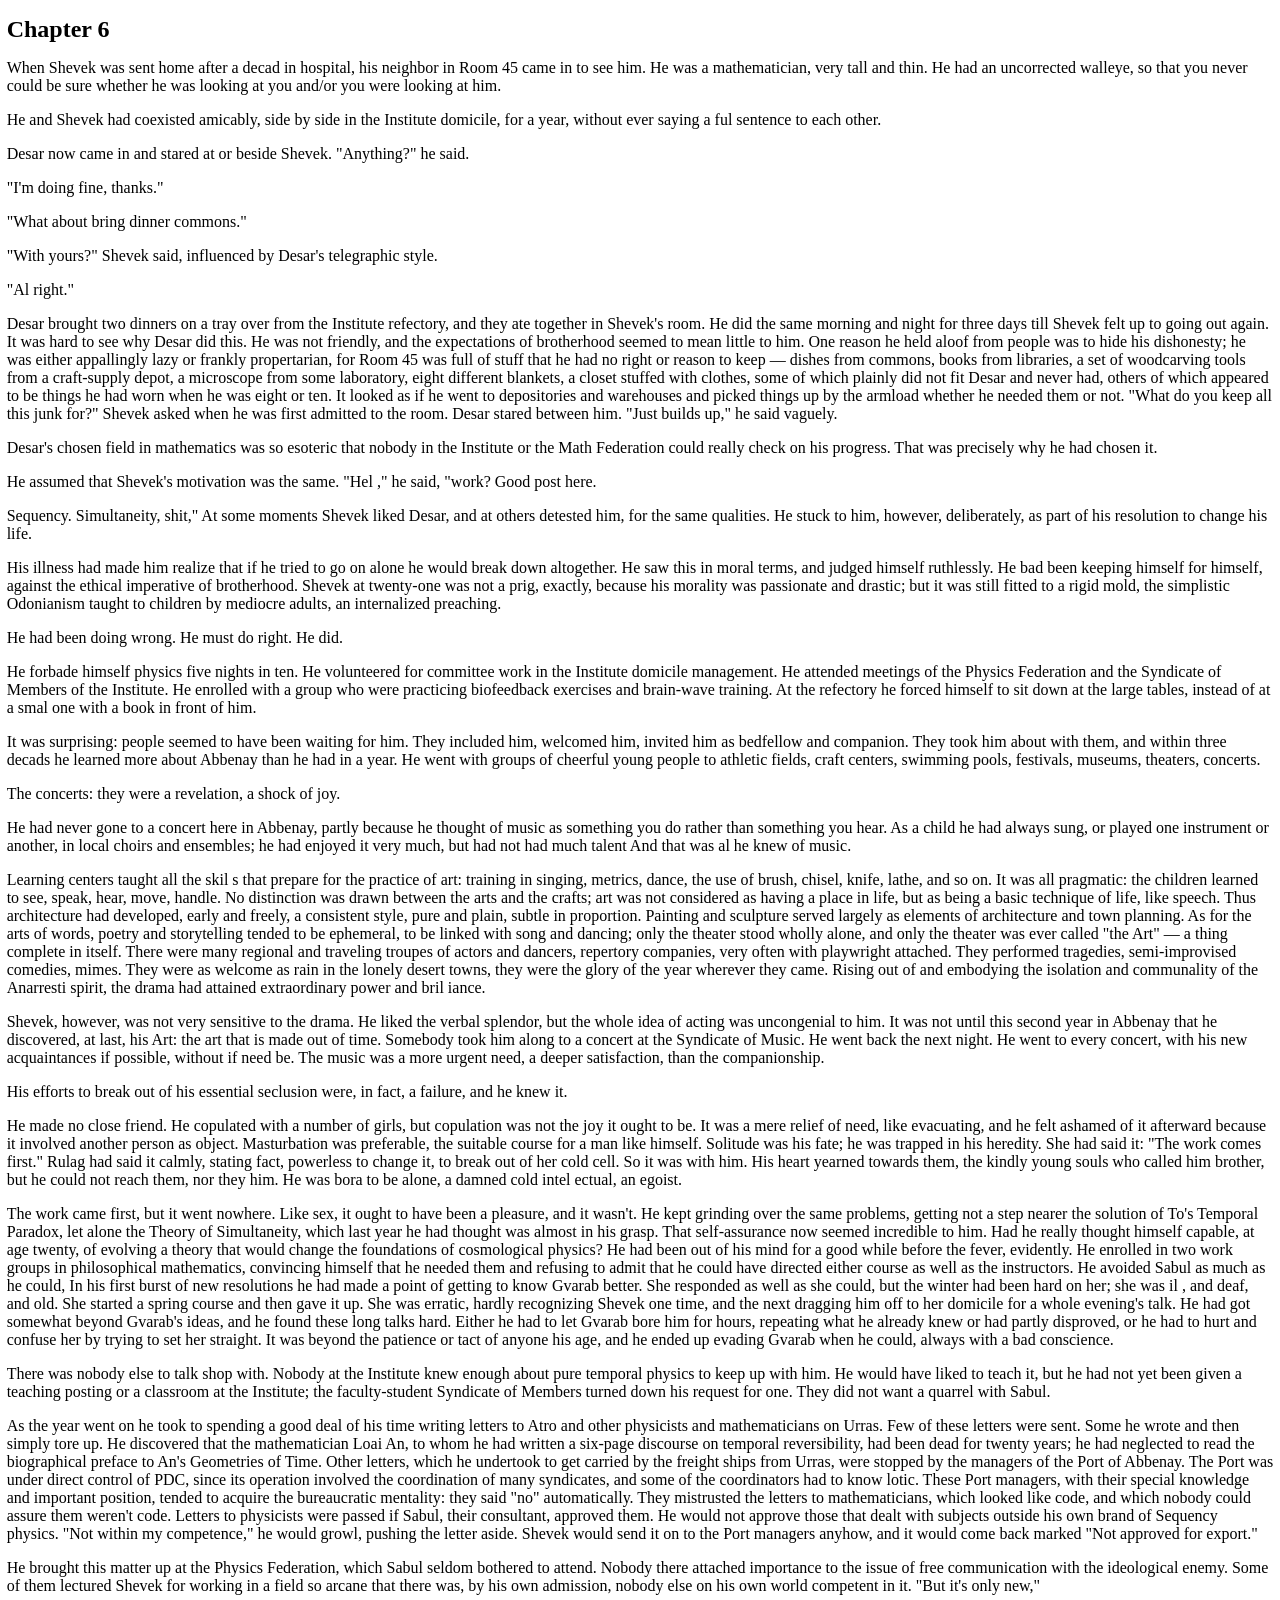
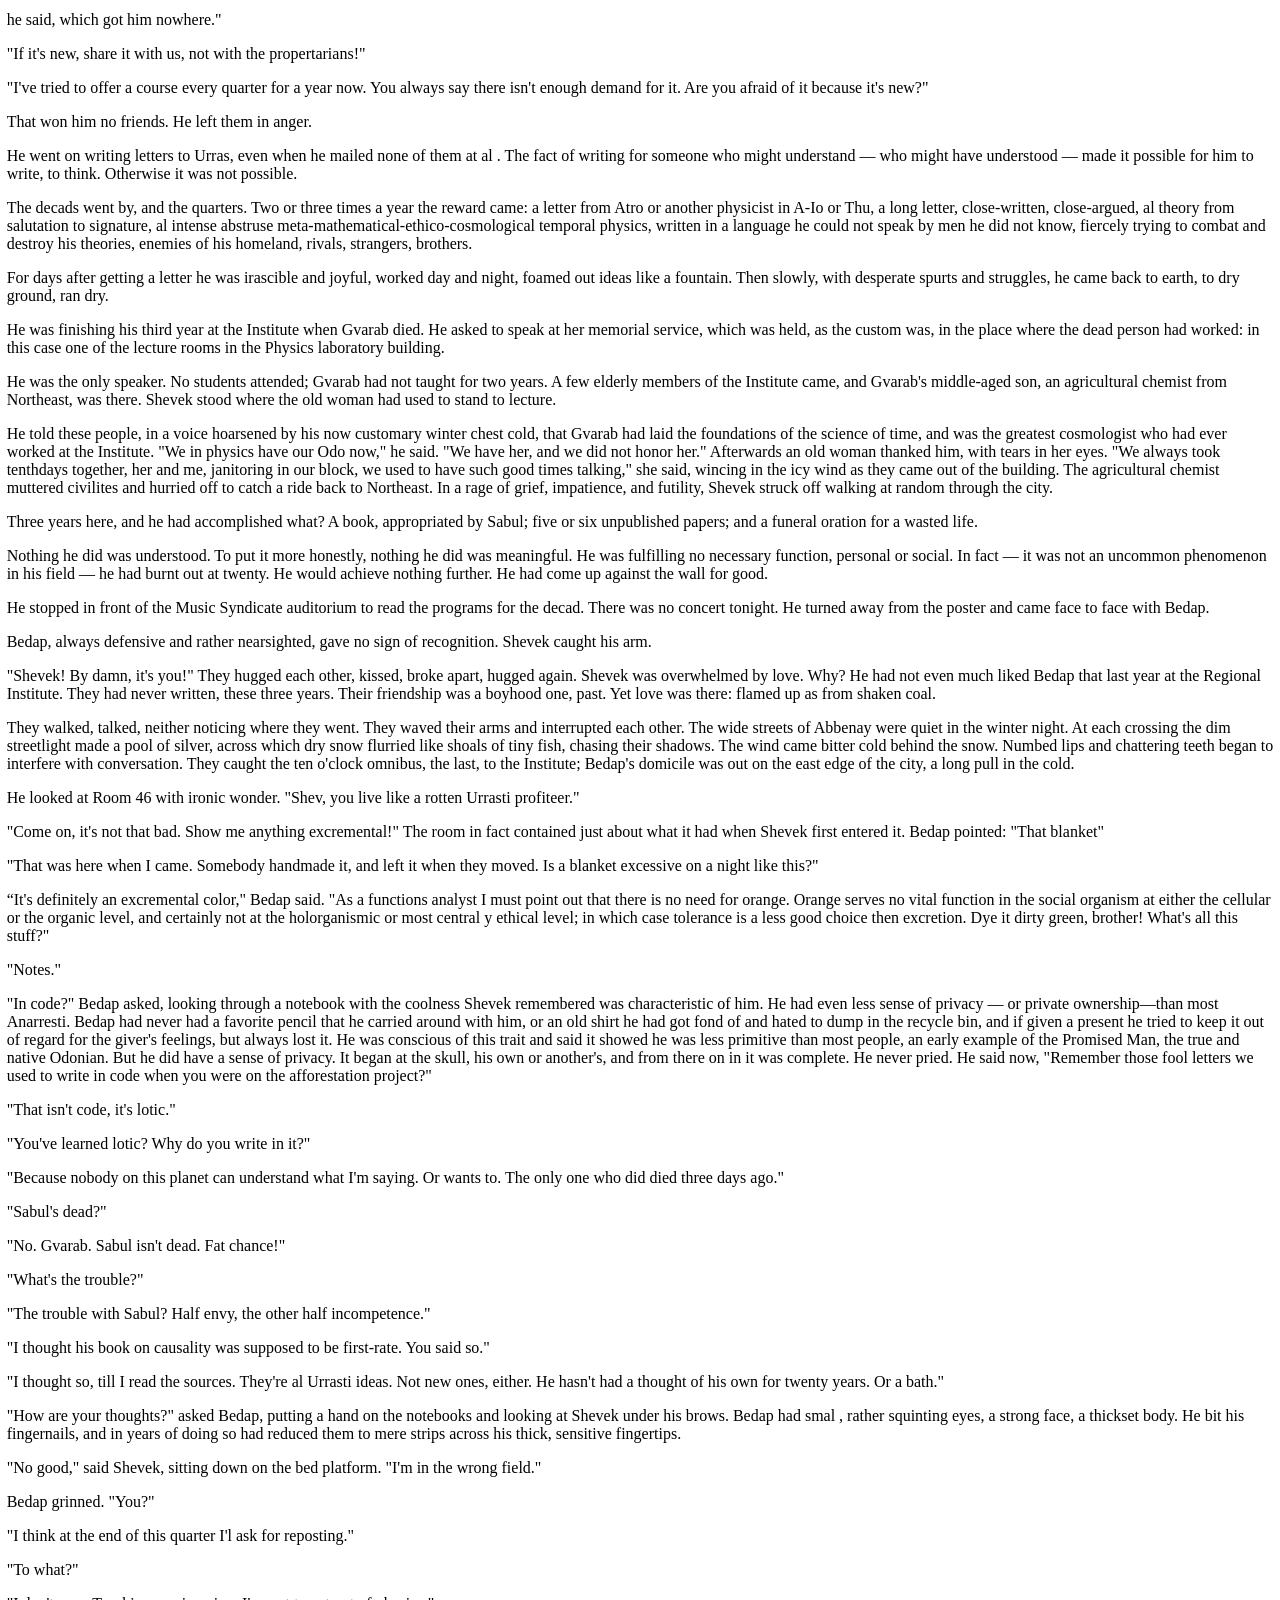
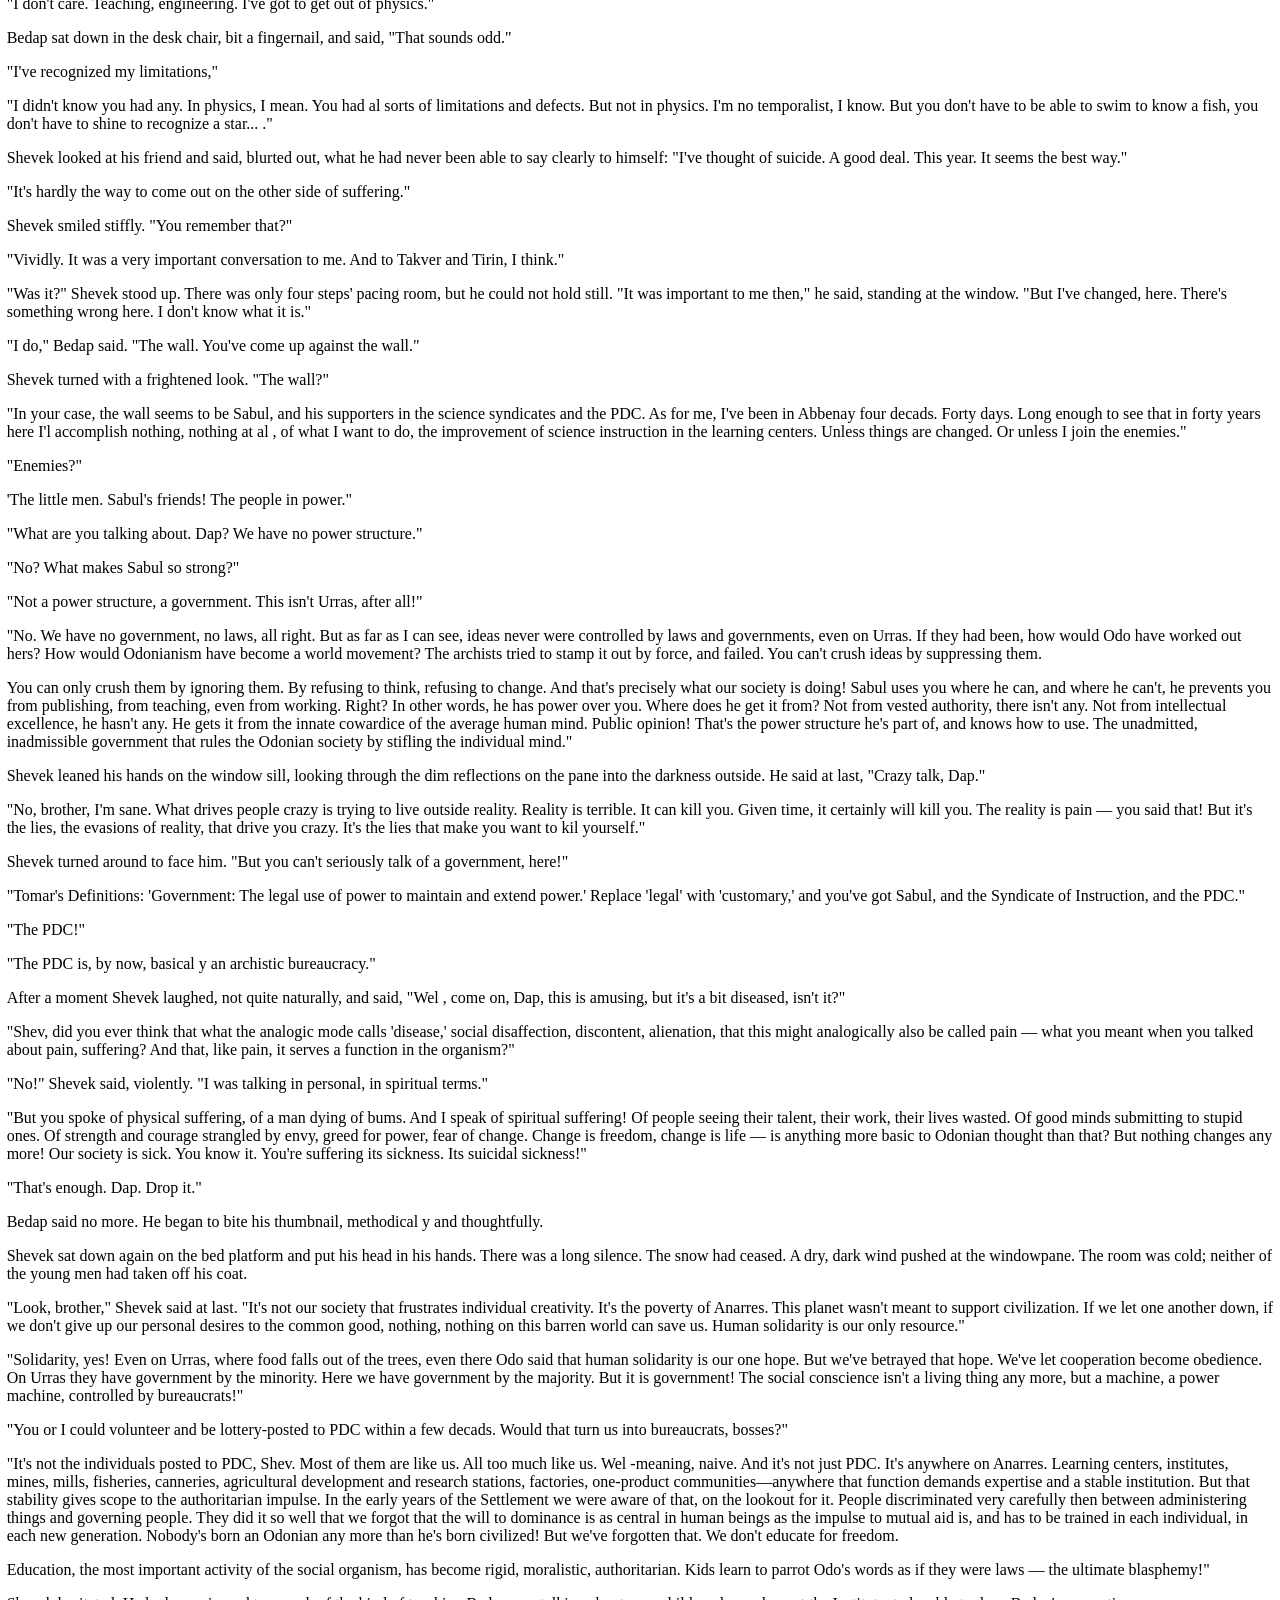
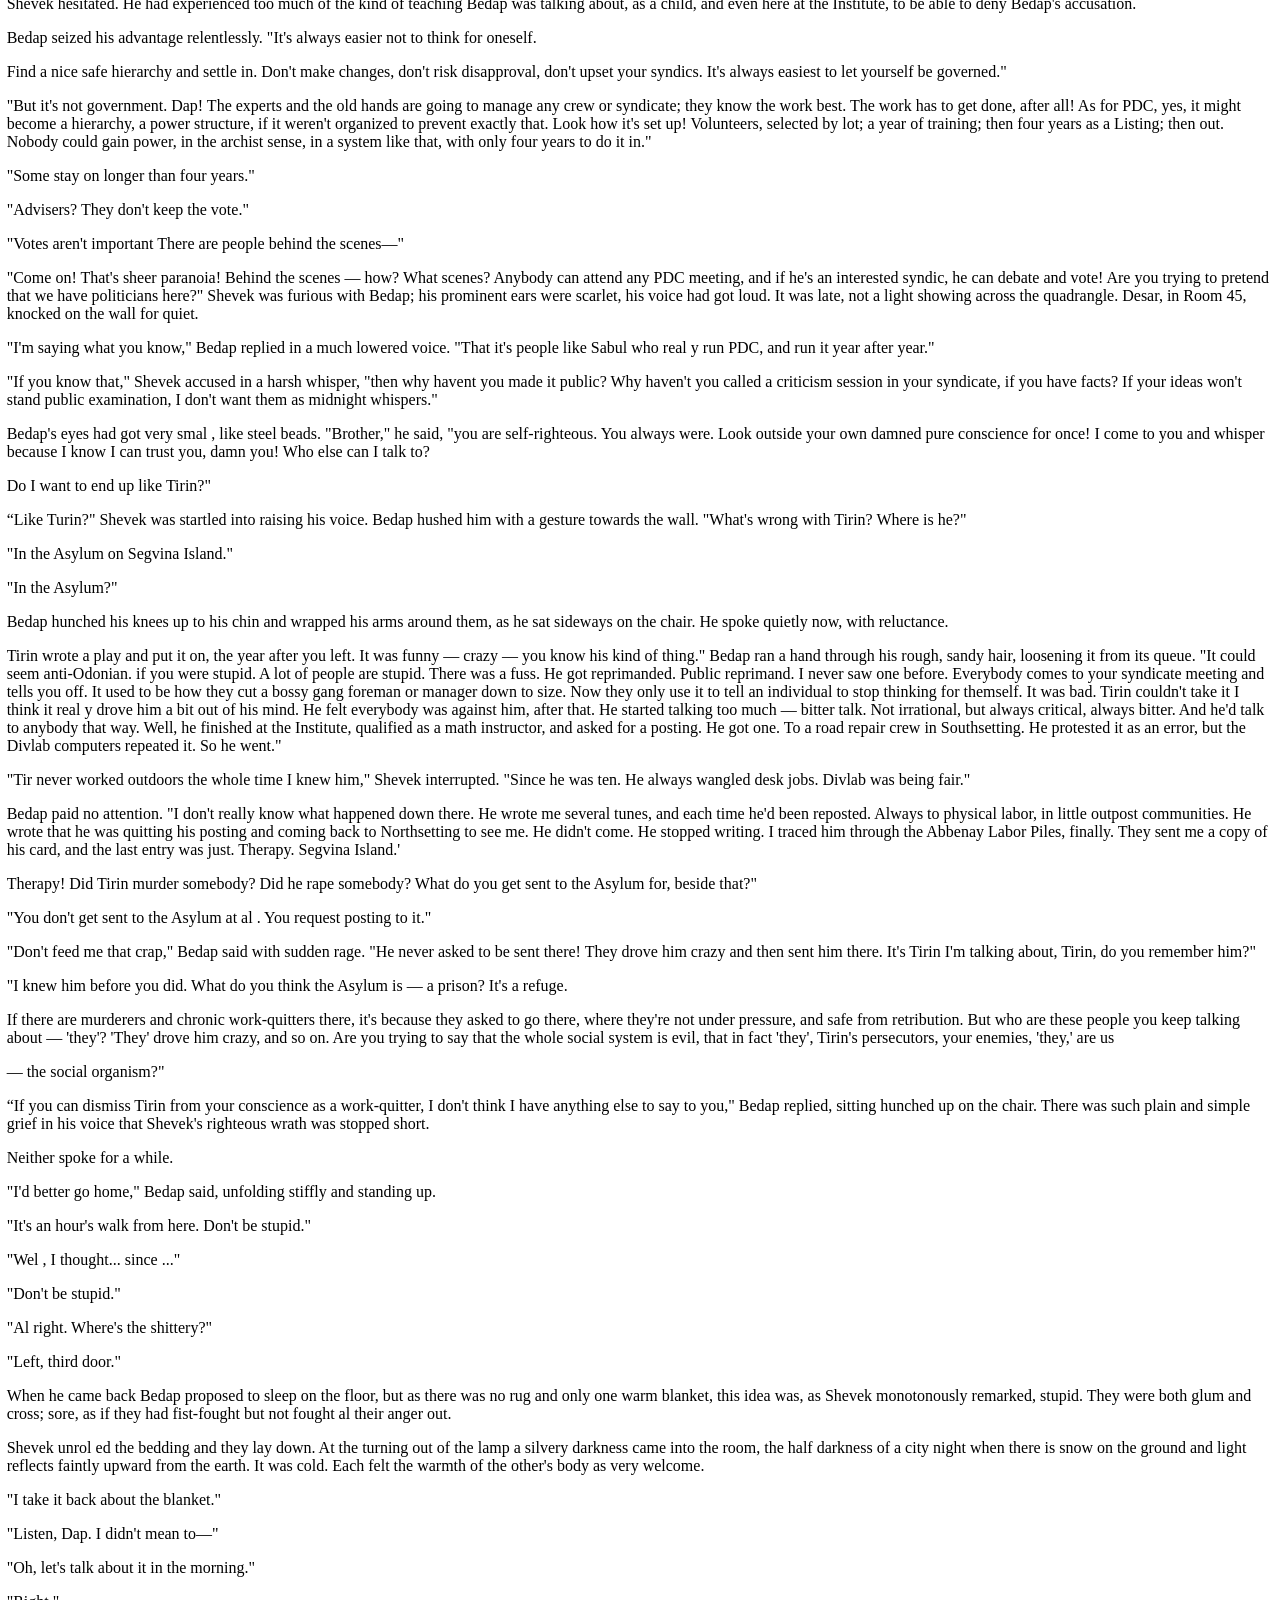
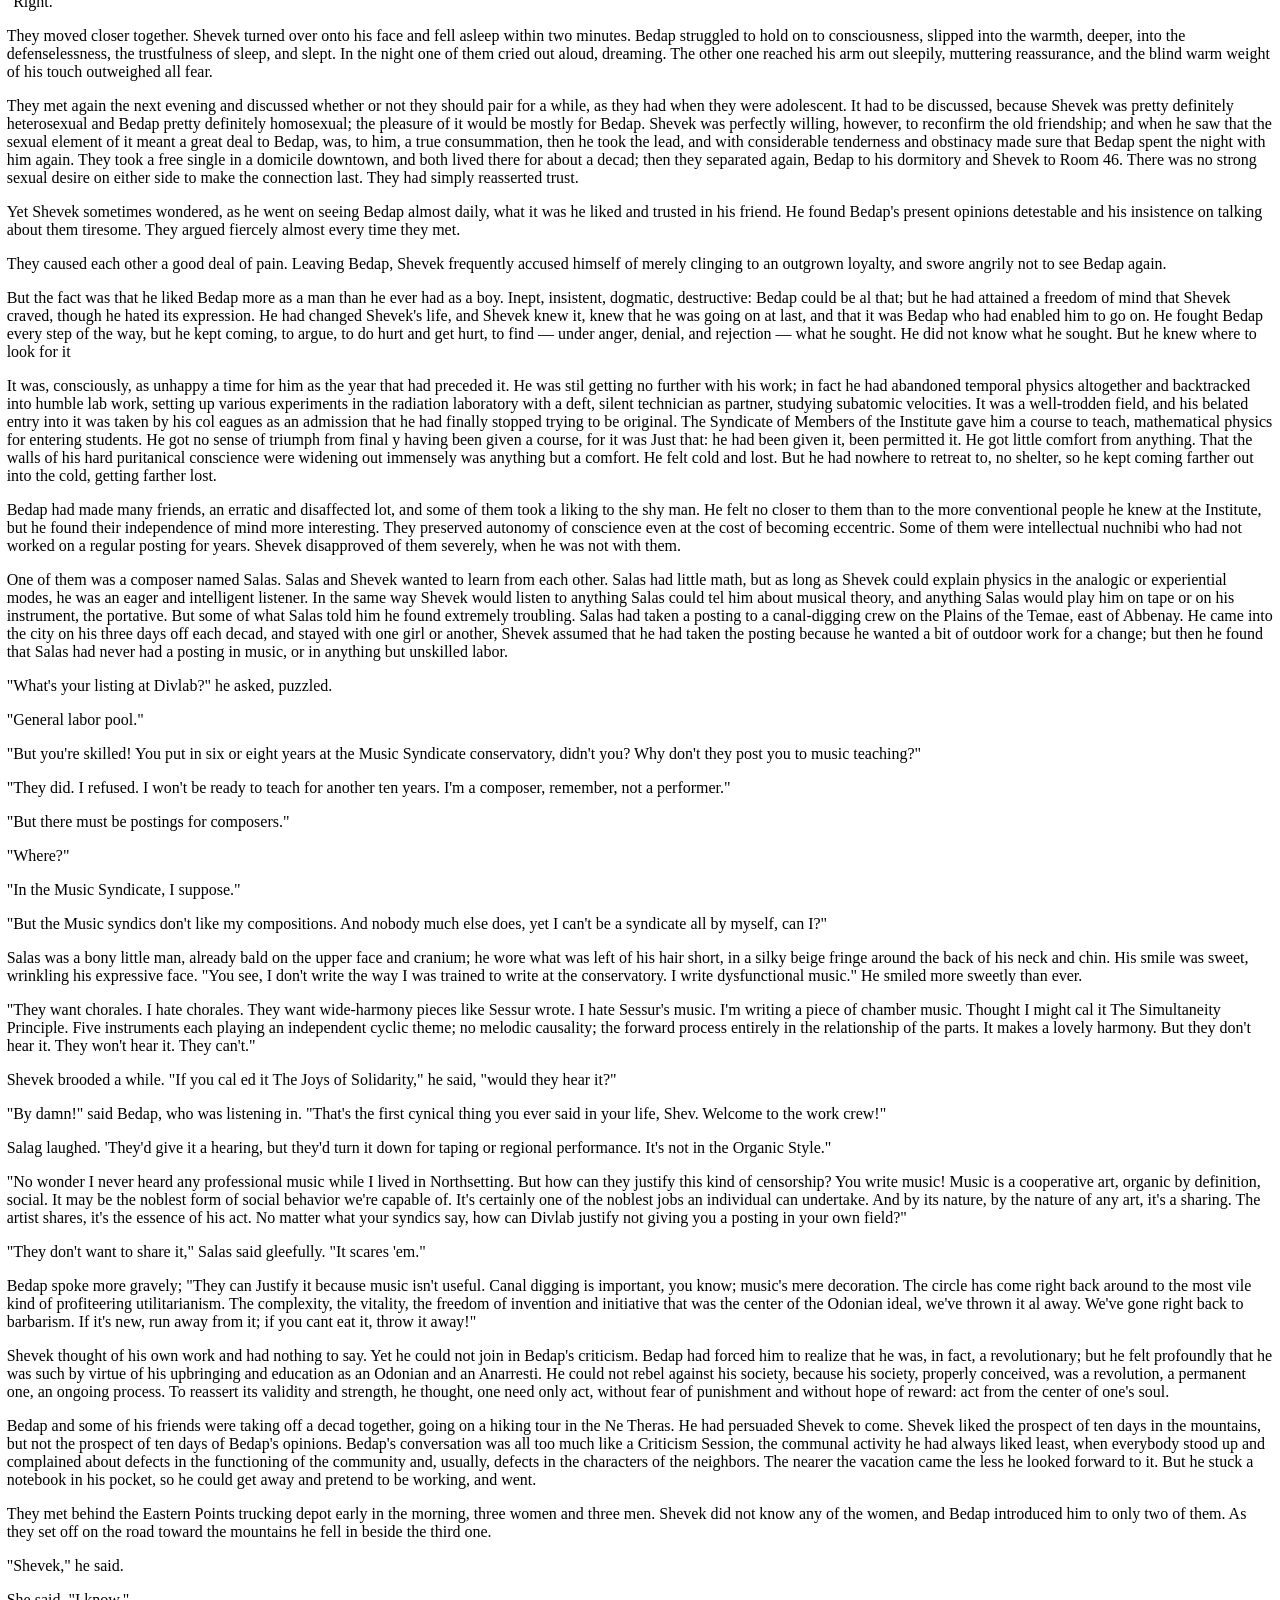
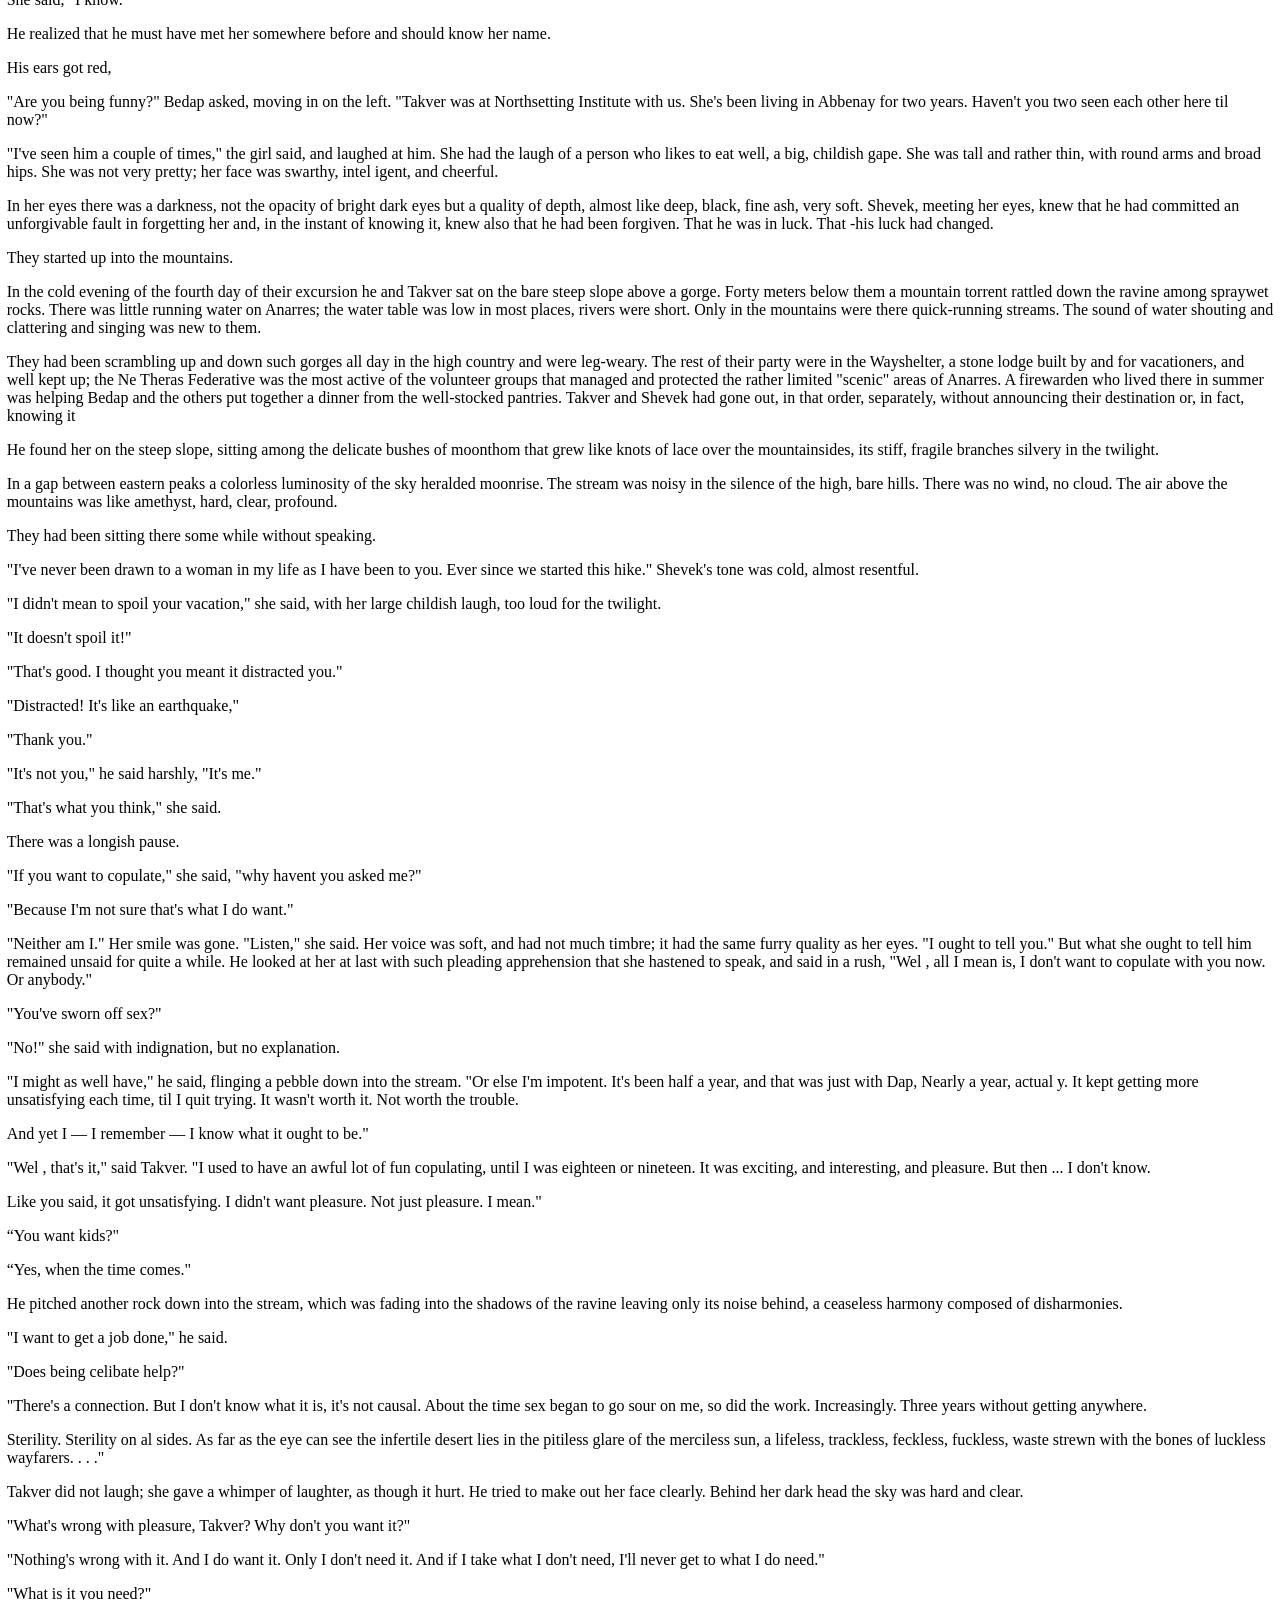
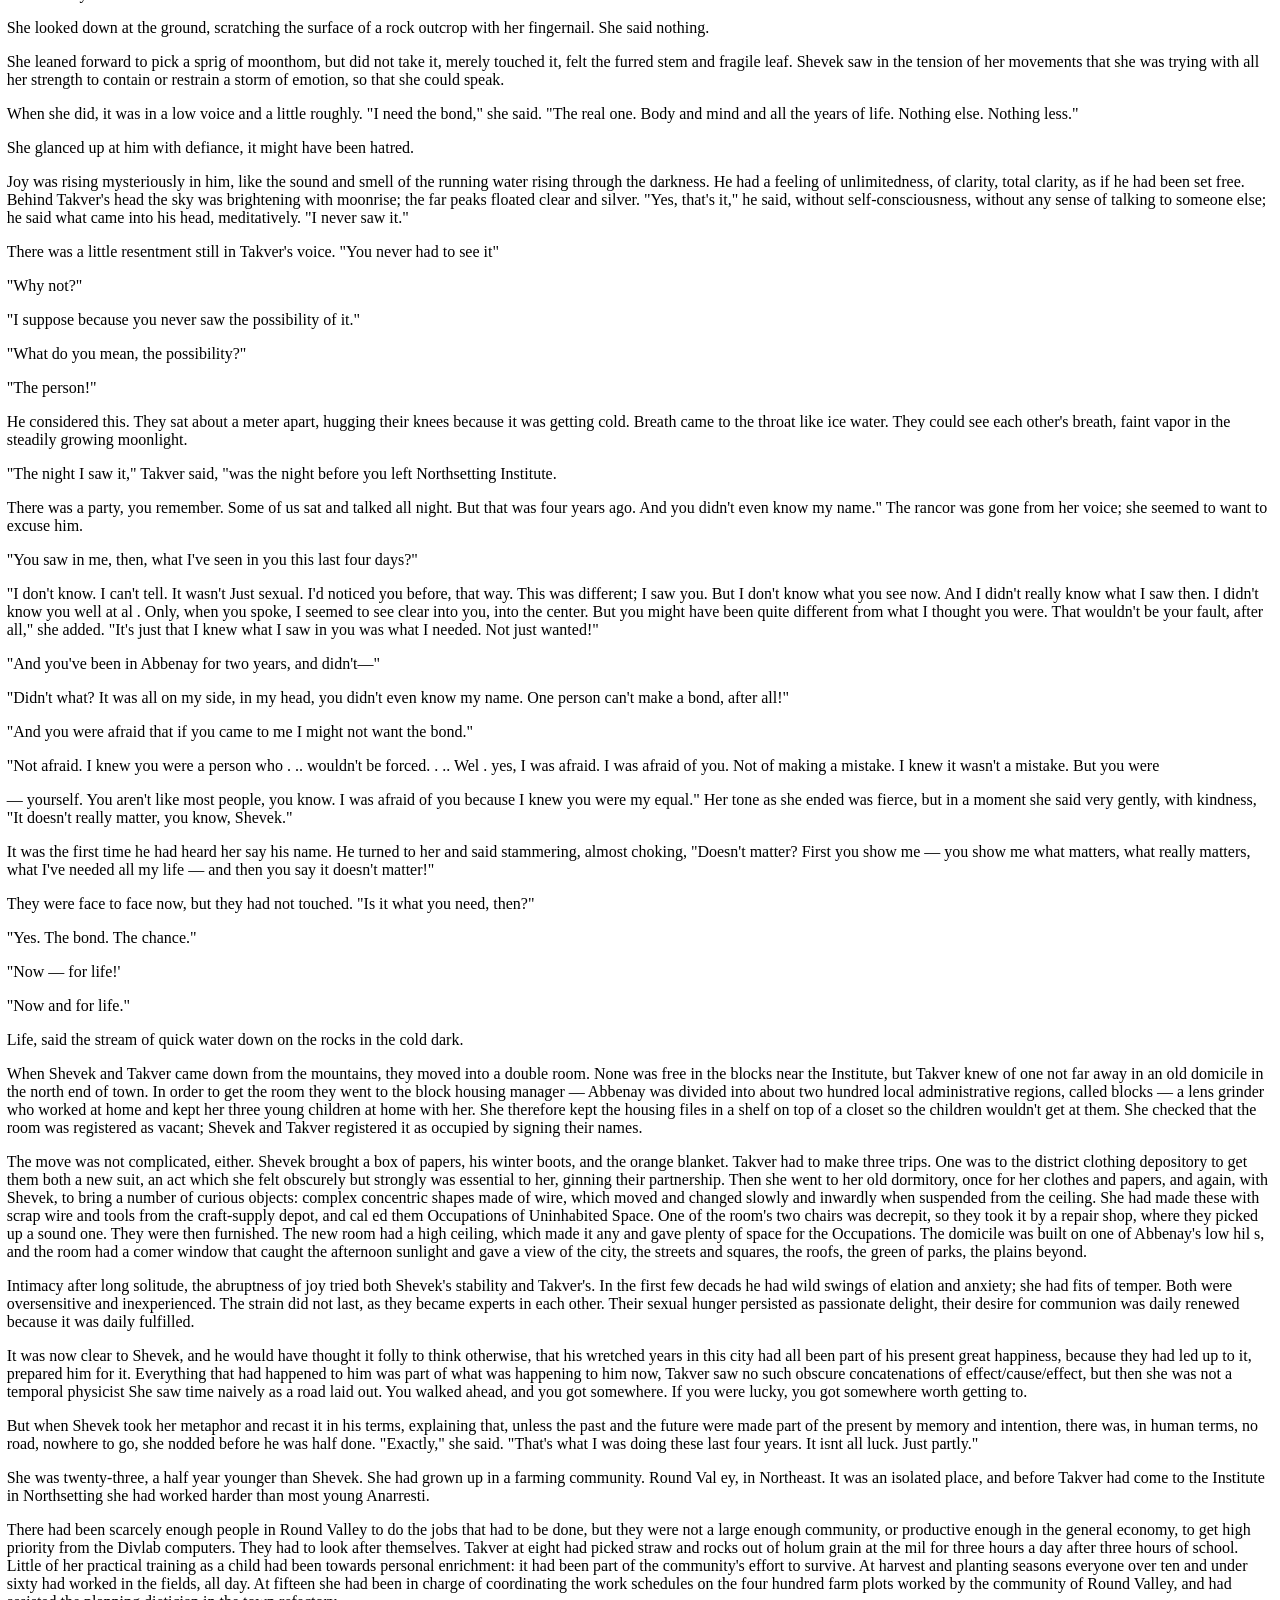
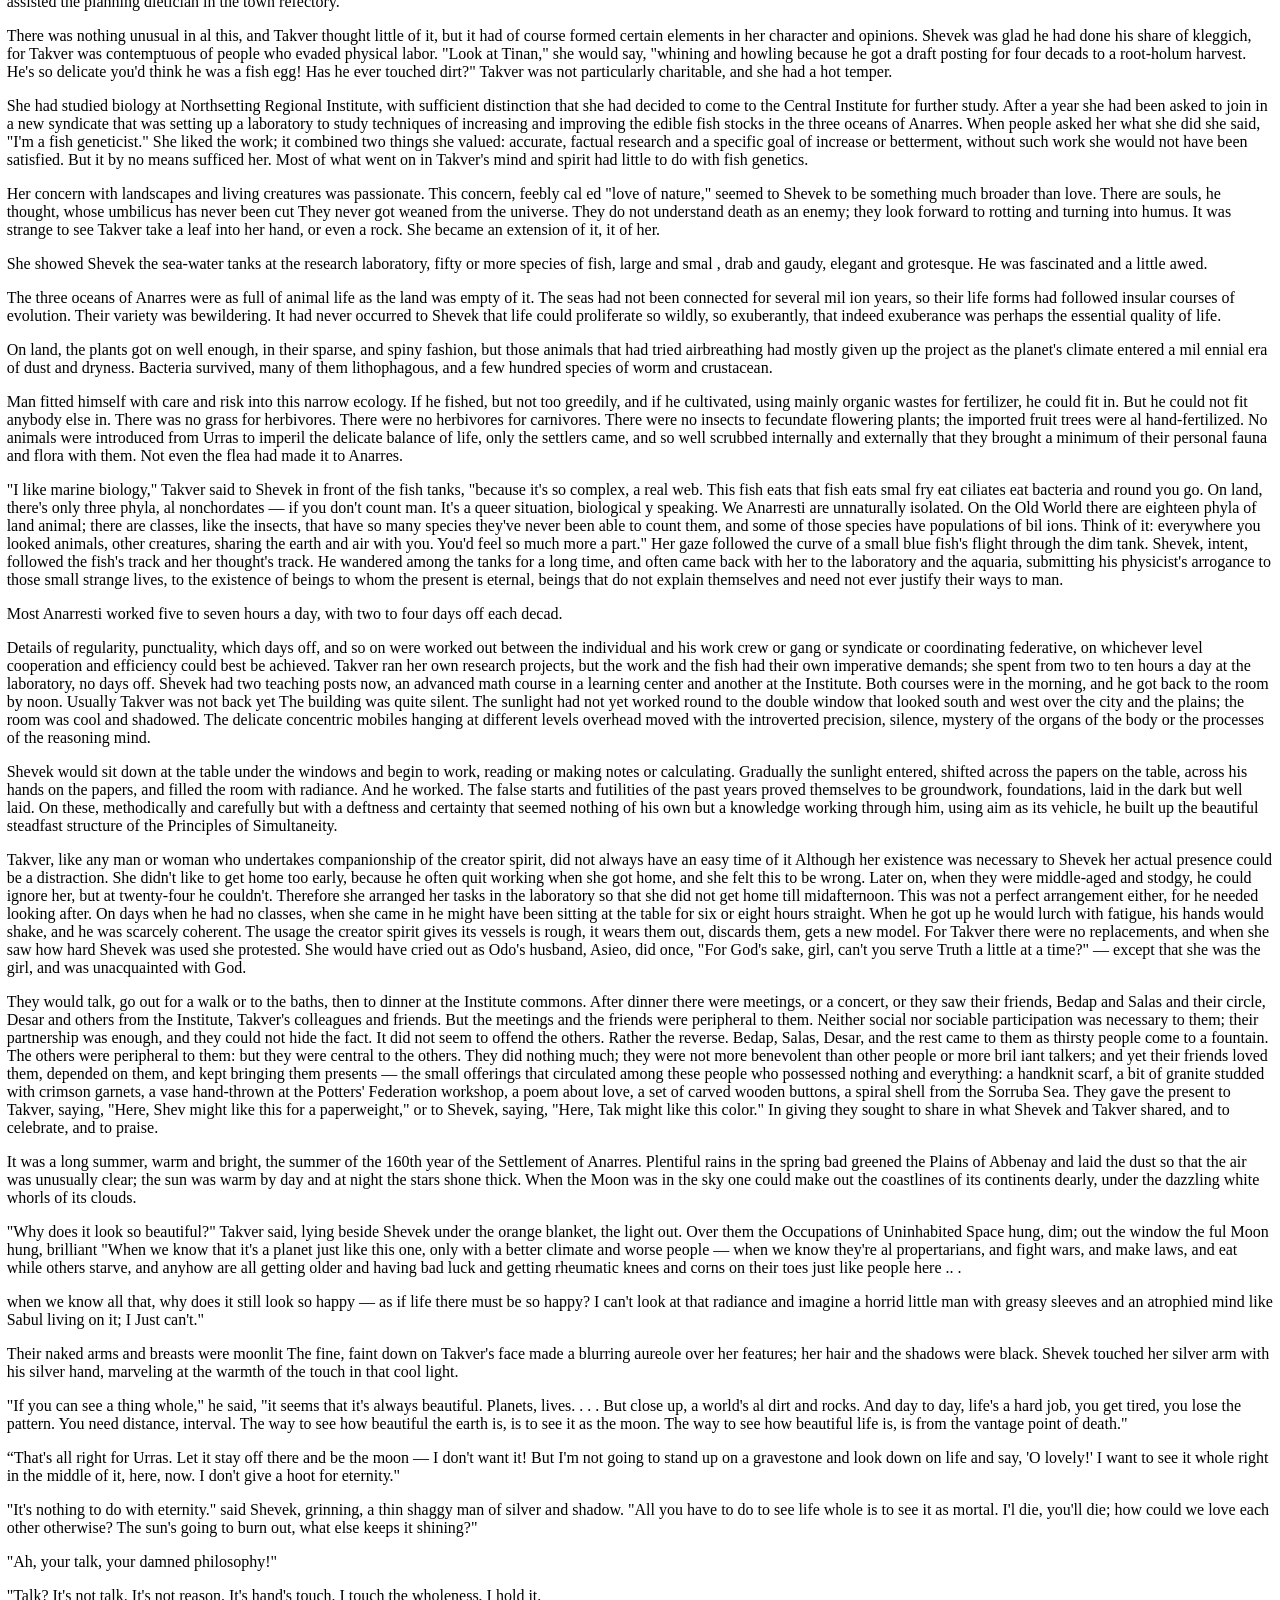
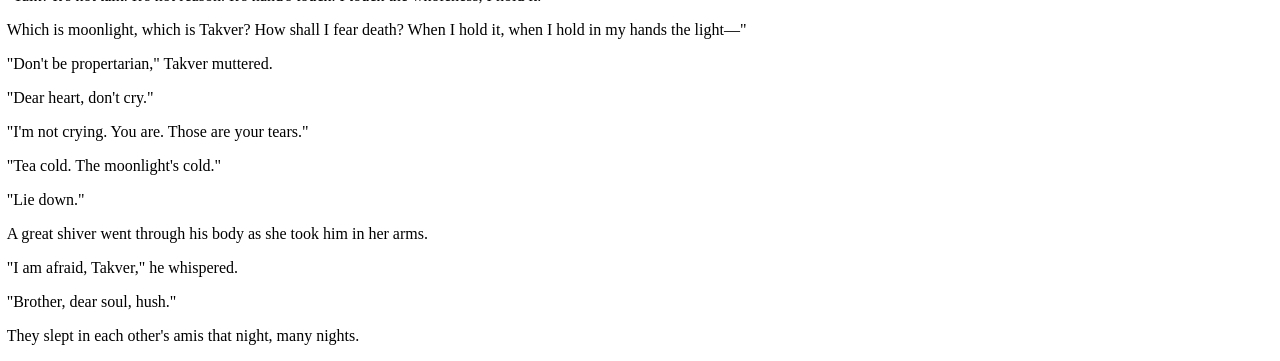
<file: index_split_005.html>
<?xml version='1.0' encoding='utf-8'?>
<html xmlns="http://www.w3.org/1999/xhtml">
  <head>
    <title>Dispossessed</title>
    <meta name="generator" content="pdftohtml 0.36"/>
    <meta name="author" content="Ursala K Le Guin"/>
    <meta name="date" content="2010-10-17T09:50:45+00:00"/>
    <meta content="http://www.w3.org/1999/xhtml; charset=utf-8" http-equiv="Content-Type"/>
    <link href="stylesheet.css" type="text/css" rel="stylesheet"/>
    <style type="text/css">
		@page { margin-bottom: 5.000000pt; margin-top: 5.000000pt; }</style>
  </head>
  <body class="calibre">
<h1 id="calibre_toc_6" class="calibre4"><b class="calibre1">Chapter 6</b></h1><p class="calibre2">
When Shevek was sent home after a decad in hospital, his neighbor in Room 45 came in to see him. He was a mathematician, very tall and thin. He had an uncorrected walleye, so that you never could be sure whether he was looking at you and/or you were looking at him. </p><p class="calibre2">
He and Shevek had coexisted amicably, side by side in the Institute domicile, for a year, without ever saying a ful  sentence to each other. </p><p class="calibre2">
Desar now came in and stared at or beside Shevek. "Anything?" he said. </p><p class="calibre2">
"I'm doing fine, thanks." </p><p class="calibre2">
"What about bring dinner commons." </p><p class="calibre2">
"With yours?" Shevek said, influenced by Desar's telegraphic style. </p><p class="calibre2">
"Al  right." </p><p class="calibre2">
Desar brought two dinners on a tray over from the Institute refectory, and they ate together in Shevek's room. He did the same morning and night for three days till Shevek felt up to going out again. It was hard to see why Desar did this. He was not friendly, and the expectations of brotherhood seemed to mean little to him. One reason he held aloof from people was to hide his dishonesty; he was either appallingly lazy or frankly propertarian, for Room 45 was full of stuff that he had no right or reason to keep — dishes from commons, books from libraries, a set of woodcarving tools from a craft-supply depot, a microscope from some laboratory, eight different blankets, a closet stuffed with clothes, some of which plainly did not fit Desar and never had, others of which appeared to be things he had worn when he was eight or ten. It looked as if he went to depositories and warehouses and picked things up by the armload whether he needed them or not. "What do you keep all this junk for?" Shevek asked when he was first admitted to the room. Desar stared between him. "Just builds up," he said vaguely. </p><p class="calibre2">
Desar's chosen field in mathematics was so esoteric that nobody in the Institute or the Math Federation could really check on his progress. That was precisely why he had chosen it. </p><p class="calibre2">
He assumed that Shevek's motivation was the same. "Hel ," he said, "work? Good post here. </p><p class="calibre2">
Sequency. Simultaneity, shit," At some moments Shevek liked Desar, and at others detested him, for the same qualities. He stuck to him, however, deliberately, as part of his resolution to change his life. </p><p class="calibre2">
His illness had made him realize that if he tried to go on alone he would break down altogether. He saw this in moral terms, and judged himself ruthlessly. He bad been keeping himself for himself, against the ethical imperative of brotherhood. Shevek at twenty-one was not a prig, exactly, because his morality was passionate and drastic; but it was still fitted to a rigid mold, the simplistic Odonianism taught to children by mediocre adults, an internalized preaching. </p><p class="calibre2">
He had been doing wrong. He must do right. He did. </p><p class="calibre2">
He forbade himself physics five nights in ten. He volunteered for committee work in the Institute domicile management. He attended meetings of the Physics Federation and the Syndicate of Members of the Institute. He enrolled with a group who were practicing biofeedback exercises and brain-wave training. At the refectory he forced himself to sit down at the large tables, instead of at a smal  one with a book in front of him. </p><p class="calibre2">
</p><p class="calibre2">
It was surprising: people seemed to have been waiting for him. They included him, welcomed him, invited him as bedfellow and companion. They took him about with them, and within three decads he learned more about Abbenay than he had in a year. He went with groups of cheerful young people to athletic fields, craft centers, swimming pools, festivals, museums, theaters, concerts. </p><p class="calibre2">
The concerts: they were a revelation, a shock of joy. </p><p class="calibre2">
He had never gone to a concert here in Abbenay, partly because he thought of music as something you do rather than something you hear. As a child he had always sung, or played one instrument or another, in local choirs and ensembles; he had enjoyed it very much, but had not had much talent And that was al  he knew of music. </p><p class="calibre2">
Learning centers taught all the skil s that prepare for the practice of art: training in singing, metrics, dance, the use of brush, chisel, knife, lathe, and so on. It was all pragmatic: the children learned to see, speak, hear, move, handle. No distinction was drawn between the arts and the crafts; art was not considered as having a place in life, but as being a basic technique of life, like speech. Thus architecture had developed, early and freely, a consistent style, pure and plain, subtle in proportion. Painting and sculpture served largely as elements of architecture and town planning. As for the arts of words, poetry and storytelling tended to be ephemeral, to be linked with song and dancing; only the theater stood wholly alone, and only the theater was ever called "the Art" — a thing complete in itself. There were many regional and traveling troupes of actors and dancers, repertory companies, very often with playwright attached. They performed tragedies, semi-improvised comedies, mimes. They were as welcome as rain in the lonely desert towns, they were the glory of the year wherever they came. Rising out of and embodying the isolation and communality of the Anarresti spirit, the drama had attained extraordinary power and bril iance. </p><p class="calibre2">
Shevek, however, was not very sensitive to the drama. He liked the verbal splendor, but the whole idea of acting was uncongenial to him. It was not until this second year in Abbenay that he discovered, at last, his Art: the art that is made out of time. Somebody took him along to a concert at the Syndicate of Music. He went back the next night. He went to every concert, with his new acquaintances if possible, without if need be. The music was a more urgent need, a deeper satisfaction, than the companionship. </p><p class="calibre2">
His efforts to break out of his essential seclusion were, in fact, a failure, and he knew it. </p><p class="calibre2">
He made no close friend. He copulated with a number of girls, but copulation was not the joy it ought to be. It was a mere relief of need, like evacuating, and he felt ashamed of it afterward because it involved another person as object. Masturbation was preferable, the suitable course for a man like himself. Solitude was his fate; he was trapped in his heredity. She had said it: "The work comes first." Rulag had said it calmly, stating fact, powerless to change it, to break out of her cold cell. So it was with him. His heart yearned towards them, the kindly young souls who called him brother, but he could not reach them, nor they him. He was bora to be alone, a damned cold intel ectual, an egoist. </p><p class="calibre2">
The work came first, but it went nowhere. Like sex, it ought to have been a pleasure, and it wasn't. He kept grinding over the same problems, getting not a step nearer the solution of To's Temporal Paradox, let alone the Theory of Simultaneity, which last year he had thought was almost in his grasp. That self-assurance now seemed incredible to him. Had he really thought himself capable, at age twenty, of evolving a theory that would change the foundations of cosmological physics? He had been out of his mind for a good while before the fever, evidently. He enrolled in two work groups in philosophical mathematics, convincing himself that he needed them and refusing to admit that he could have directed either course as well as the instructors. He avoided Sabul as much as he could, In his first burst of new resolutions he had made a point of getting to know Gvarab better. She responded as well as she could, but the winter had been hard on her; she was il , and deaf, and old. She started a spring course and then gave it up. She was erratic, hardly recognizing Shevek one time, and the next dragging him off to her domicile for a whole evening's talk. He had got somewhat beyond Gvarab's ideas, and he found these long talks hard. Either he had to let Gvarab bore him for hours, repeating what he already knew or had partly disproved, or he had to hurt and confuse her by trying to set her straight. It was beyond the patience or tact of anyone his age, and he ended up evading Gvarab when he could, always with a bad conscience. </p><p class="calibre2">
There was nobody else to talk shop with. Nobody at the Institute knew enough about pure temporal physics to keep up with him. He would have liked to teach it, but he had not yet been given a teaching posting or a classroom at the Institute; the faculty-student Syndicate of Members turned down his request for one. They did not want a quarrel with Sabul. </p><p class="calibre2">
As the year went on he took to spending a good deal of his time writing letters to Atro and other physicists and mathematicians on Urras. Few of these letters were sent. Some he wrote and then simply tore up. He discovered that the mathematician Loai An, to whom he had written a six-page discourse on temporal reversibility, had been dead for twenty years; he had neglected to read the biographical preface to An's Geometries of Time. Other letters, which he undertook to get carried by the freight ships from Urras, were stopped by the managers of the Port of Abbenay. The Port was under direct control of PDC, since its operation involved the coordination of many syndicates, and some of the coordinators had to know lotic. These Port managers, with their special knowledge and important position, tended to acquire the bureaucratic mentality: they said "no" automatically. They mistrusted the letters to mathematicians, which looked like code, and which nobody could assure them weren't code. Letters to physicists were passed if Sabul, their consultant, approved them. He would not approve those that dealt with subjects outside his own brand of Sequency physics. "Not within my competence," he would growl, pushing the letter aside. Shevek would send it on to the Port managers anyhow, and it would come back marked "Not approved for export." </p><p class="calibre2">
He brought this matter up at the Physics Federation, which Sabul seldom bothered to attend. Nobody there attached importance to the issue of free communication with the ideological enemy. Some of them lectured Shevek for working in a field so arcane that there was, by his own admission, nobody else on his own world competent in it. "But it's only new," </p><p class="calibre2">
he said, which got him nowhere." </p><p class="calibre2">
"If it's new, share it with us, not with the propertarians!" </p><p class="calibre2">
"I've tried to offer a course every quarter for a year now. You always say there isn't enough demand for it. Are you afraid of it because it's new?" </p><p class="calibre2">
That won him no friends. He left them in anger. </p><p class="calibre2">
He went on writing letters to Urras, even when he mailed none of them at al . The fact of writing for someone who might understand — who might have understood — made it possible for him to write, to think. Otherwise it was not possible. </p><p class="calibre2">
The decads went by, and the quarters. Two or three times a year the reward came: a letter from Atro or another physicist in A-Io or Thu, a long letter, close-written, close-argued, al  theory from salutation to signature, al  intense abstruse meta-mathematical-ethico-cosmological temporal physics, written in a language he could not speak by men he did not know, fiercely trying to combat and destroy his theories, enemies of his homeland, rivals, strangers, brothers. </p><p class="calibre2">
For days after getting a letter he was irascible and joyful, worked day and night, foamed out ideas like a fountain. Then slowly, with desperate spurts and struggles, he came back to earth, to dry ground, ran dry. </p><p class="calibre2">
He was finishing his third year at the Institute when Gvarab died. He asked to speak at her memorial service, which was held, as the custom was, in the place where the dead person had worked: in this case one of the lecture rooms in the Physics laboratory building. </p><p class="calibre2">
He was the only speaker. No students attended; Gvarab had not taught for two years. A few elderly members of the Institute came, and Gvarab's middle-aged son, an agricultural chemist from Northeast, was there. Shevek stood where the old woman had used to stand to lecture. </p><p class="calibre2">
He told these people, in a voice hoarsened by his now customary winter chest cold, that Gvarab had laid the foundations of the science of time, and was the greatest cosmologist who had ever worked at the Institute. "We in physics have our Odo now," he said. "We have her, and we did not honor her." Afterwards an old woman thanked him, with tears in her eyes. "We always took tenthdays together, her and me, janitoring in our block, we used to have such good times talking," she said, wincing in the icy wind as they came out of the building. The agricultural chemist muttered civilites and hurried off to catch a ride back to Northeast. In a rage of grief, impatience, and futility, Shevek struck off walking at random through the city. </p><p class="calibre2">
Three years here, and he had accomplished what? A book, appropriated by Sabul; five or six unpublished papers; and a funeral oration for a wasted life. </p><p class="calibre2">
Nothing he did was understood. To put it more honestly, nothing he did was meaningful. He was fulfilling no necessary function, personal or social. In fact — it was not an uncommon phenomenon in his field — he had burnt out at twenty. He would achieve nothing further. He had come up against the wall for good. </p><p class="calibre2">
He stopped in front of the Music Syndicate auditorium to read the programs for the decad. There was no concert tonight. He turned away from the poster and came face to face with Bedap. </p><p class="calibre2">
Bedap, always defensive and rather nearsighted, gave no sign of recognition. Shevek caught his arm. </p><p class="calibre2">
"Shevek! By damn, it's you!" They hugged each other, kissed, broke apart, hugged again. Shevek was overwhelmed by love. Why? He had not even much liked Bedap that last year at the Regional Institute. They had never written, these three years. Their friendship was a boyhood one, past. Yet love was there: flamed up as from shaken coal. </p><p class="calibre2">
They walked, talked, neither noticing where they went. They waved their arms and interrupted each other. The wide streets of Abbenay were quiet in the winter night. At each crossing the dim streetlight made a pool of silver, across which dry snow flurried like shoals of tiny fish, chasing their shadows. The wind came bitter cold behind the snow. Numbed lips and chattering teeth began to interfere with conversation. They caught the ten o'clock omnibus, the last, to the Institute; Bedap's domicile was out on the east edge of the city, a long pull in the cold. </p><p class="calibre2">
He looked at Room 46 with ironic wonder. "Shev, you live like a rotten Urrasti profiteer." </p><p class="calibre2">
"Come on, it's not that bad. Show me anything excremental!" The room in fact contained just about what it had when Shevek first entered it. Bedap pointed: "That blanket" </p><p class="calibre2">
"That was here when I came. Somebody handmade it, and left it when they moved. Is a blanket excessive on a night like this?" </p><p class="calibre2">
“It's definitely an excremental color," Bedap said. "As a functions analyst I must point out that there is no need for orange. Orange serves no vital function in the social organism at either the cellular or the organic level, and certainly not at the holorganismic or most central y ethical level; in which case tolerance is a less good choice then excretion. Dye it dirty green, brother! What's all this stuff?" </p><p class="calibre2">
"Notes." </p><p class="calibre2">
"In code?" Bedap asked, looking through a notebook with the coolness Shevek remembered was characteristic of him. He had even less sense of privacy — or private ownership—than most Anarresti. Bedap had never had a favorite pencil that he carried around with him, or an old shirt he had got fond of and hated to dump in the recycle bin, and if given a present he tried to keep it out of regard for the giver's feelings, but always lost it. He was conscious of this trait and said it showed he was less primitive than most people, an early example of the Promised Man, the true and native Odonian. But he did have a sense of privacy. It began at the skull, his own or another's, and from there on in it was complete. He never pried. He said now, "Remember those fool letters we used to write in code when you were on the afforestation project?" </p><p class="calibre2">
"That isn't code, it's lotic." </p><p class="calibre2">
"You've learned lotic? Why do you write in it?" </p><p class="calibre2">
"Because nobody on this planet can understand what I'm saying. Or wants to. The only one who did died three days ago." </p><p class="calibre2">
"Sabul's dead?" </p><p class="calibre2">
"No. Gvarab. Sabul isn't dead. Fat chance!" </p><p class="calibre2">
"What's the trouble?" </p><p class="calibre2">
"The trouble with Sabul? Half envy, the other half incompetence." </p><p class="calibre2">
"I thought his book on causality was supposed to be first-rate. You said so." </p><p class="calibre2">
"I thought so, till I read the sources. They're al  Urrasti ideas. Not new ones, either. He hasn't had a thought of his own for twenty years. Or a bath." </p><p class="calibre2">
"How are your thoughts?" asked Bedap, putting a hand on the notebooks and looking at Shevek under his brows. Bedap had smal , rather squinting eyes, a strong face, a thickset body. He bit his fingernails, and in years of doing so had reduced them to mere strips across his thick, sensitive fingertips. </p><p class="calibre2">
"No good," said Shevek, sitting down on the bed platform. "I'm in the wrong field." </p><p class="calibre2">
Bedap grinned. "You?" </p><p class="calibre2">
"I think at the end of this quarter I'l  ask for reposting." </p><p class="calibre2">
"To what?" </p><p class="calibre2">
"I don't care. Teaching, engineering. I've got to get out of physics." </p><p class="calibre2">
Bedap sat down in the desk chair, bit a fingernail, and said, "That sounds odd." </p><p class="calibre2">
"I've recognized my limitations," </p><p class="calibre2">
"I didn't know you had any. In physics, I mean. You had al  sorts of limitations and defects. But not in physics. I'm no temporalist, I know. But you don't have to be able to swim to know a fish, you don't have to shine to recognize a star... ." </p><p class="calibre2">
Shevek looked at his friend and said, blurted out, what he had never been able to say clearly to himself: "I've thought of suicide. A good deal. This year. It seems the best way." </p><p class="calibre2">
"It's hardly the way to come out on the other side of suffering." </p><p class="calibre2">
Shevek smiled stiffly. "You remember that?" </p><p class="calibre2">
"Vividly. It was a very important conversation to me. And to Takver and Tirin, I think." </p><p class="calibre2">
"Was it?" Shevek stood up. There was only four steps' pacing room, but he could not hold still. "It was important to me then," he said, standing at the window. "But I've changed, here. There's something wrong here. I don't know what it is." </p><p class="calibre2">
"I do," Bedap said. "The wall. You've come up against the wall." </p><p class="calibre2">
Shevek turned with a frightened look. "The wall?" </p><p class="calibre2">
"In your case, the wall seems to be Sabul, and his supporters in the science syndicates and the PDC. As for me, I've been in Abbenay four decads. Forty days. Long enough to see that in forty years here I'l  accomplish nothing, nothing at al , of what I want to do, the improvement of science instruction in the learning centers. Unless things are changed. Or unless I join the enemies." </p><p class="calibre2">
"Enemies?" </p><p class="calibre2">
'The little men. Sabul's friends! The people in power." </p><p class="calibre2">
</p><p class="calibre2">
"What are you talking about. Dap? We have no power structure." </p><p class="calibre2">
"No? What makes Sabul so strong?" </p><p class="calibre2">
"Not a power structure, a government. This isn't Urras, after all!" </p><p class="calibre2">
"No. We have no government, no laws, all right. But as far as I can see, ideas never were controlled by laws and governments, even on Urras. If they had been, how would Odo have worked out hers? How would Odonianism have become a world movement? The archists tried to stamp it out by force, and failed. You can't crush ideas by suppressing them. </p><p class="calibre2">
You can only crush them by ignoring them. By refusing to think, refusing to change. And that's precisely what our society is doing! Sabul uses you where he can, and where he can't, he prevents you from publishing, from teaching, even from working. Right? In other words, he has power over you. Where does he get it from? Not from vested authority, there isn't any. Not from intellectual excellence, he hasn't any. He gets it from the innate cowardice of the average human mind. Public opinion! That's the power structure he's part of, and knows how to use. The unadmitted, inadmissible government that rules the Odonian society by stifling the individual mind." </p><p class="calibre2">
Shevek leaned his hands on the window sill, looking through the dim reflections on the pane into the darkness outside. He said at last, "Crazy talk, Dap." </p><p class="calibre2">
"No, brother, I'm sane. What drives people crazy is trying to live outside reality. Reality is terrible. It can kill you. Given time, it certainly will kill you. The reality is pain — you said that! But it's the lies, the evasions of reality, that drive you crazy. It's the lies that make you want to kil  yourself." </p><p class="calibre2">
Shevek turned around to face him. "But you can't seriously talk of a government, here!" </p><p class="calibre2">
"Tomar's Definitions: 'Government: The legal use of power to maintain and extend power.' Replace 'legal' with 'customary,' and you've got Sabul, and the Syndicate of Instruction, and the PDC." </p><p class="calibre2">
"The PDC!" </p><p class="calibre2">
"The PDC is, by now, basical y an archistic bureaucracy." </p><p class="calibre2">
After a moment Shevek laughed, not quite naturally, and said, "Wel , come on, Dap, this is amusing, but it's a bit diseased, isn't it?" </p><p class="calibre2">
"Shev, did you ever think that what the analogic mode calls 'disease,' social disaffection, discontent, alienation, that this might analogically also be called pain — what you meant when you talked about pain, suffering? And that, like pain, it serves a function in the organism?" </p><p class="calibre2">
"No!" Shevek said, violently. "I was talking in personal, in spiritual terms." </p><p class="calibre2">
"But you spoke of physical suffering, of a man dying of bums. And I speak of spiritual suffering! Of people seeing their talent, their work, their lives wasted. Of good minds submitting to stupid ones. Of strength and courage strangled by envy, greed for power, fear of change. Change is freedom, change is life — is anything more basic to Odonian thought than that? But nothing changes any more! Our society is sick. You know it. You're suffering its sickness. Its suicidal sickness!" </p><p class="calibre2">
"That's enough. Dap. Drop it." </p><p class="calibre2">
Bedap said no more. He began to bite his thumbnail, methodical y and thoughtfully. </p><p class="calibre2">
Shevek sat down again on the bed platform and put his head in his hands. There was a long silence. The snow had ceased. A dry, dark wind pushed at the windowpane. The room was cold; neither of the young men had taken off his coat. </p><p class="calibre2">
"Look, brother," Shevek said at last. "It's not our society that frustrates individual creativity. It's the poverty of Anarres. This planet wasn't meant to support civilization. If we let one another down, if we don't give up our personal desires to the common good, nothing, nothing on this barren world can save us. Human solidarity is our only resource." </p><p class="calibre2">
</p><p class="calibre2">
"Solidarity, yes! Even on Urras, where food falls out of the trees, even there Odo said that human solidarity is our one hope. But we've betrayed that hope. We've let cooperation become obedience. On Urras they have government by the minority. Here we have government by the majority. But it is government! The social conscience isn't a living thing any more, but a machine, a power machine, controlled by bureaucrats!" </p><p class="calibre2">
"You or I could volunteer and be lottery-posted to PDC within a few decads. Would that turn us into bureaucrats, bosses?" </p><p class="calibre2">
"It's not the individuals posted to PDC, Shev. Most of them are like us. All too much like us. Wel -meaning, naive. And it's not just PDC. It's anywhere on Anarres. Learning centers, institutes, mines, mills, fisheries, canneries, agricultural development and research stations, factories, one-product communities—anywhere that function demands expertise and a stable institution. But that stability gives scope to the authoritarian impulse. In the early years of the Settlement we were aware of that, on the lookout for it. People discriminated very carefully then between administering things and governing people. They did it so well that we forgot that the will to dominance is as central in human beings as the impulse to mutual aid is, and has to be trained in each individual, in each new generation. Nobody's born an Odonian any more than he's born civilized! But we've forgotten that. We don't educate for freedom. </p><p class="calibre2">
Education, the most important activity of the social organism, has become rigid, moralistic, authoritarian. Kids learn to parrot Odo's words as if they were laws — the ultimate blasphemy!" </p><p class="calibre2">
Shevek hesitated. He had experienced too much of the kind of teaching Bedap was talking about, as a child, and even here at the Institute, to be able to deny Bedap's accusation. </p><p class="calibre2">
Bedap seized his advantage relentlessly. "It's always easier not to think for oneself. </p><p class="calibre2">
Find a nice safe hierarchy and settle in. Don't make changes, don't risk disapproval, don't upset your syndics. It's always easiest to let yourself be governed." </p><p class="calibre2">
"But it's not government. Dap! The experts and the old hands are going to manage any crew or syndicate; they know the work best. The work has to get done, after all! As for PDC, yes, it might become a hierarchy, a power structure, if it weren't organized to prevent exactly that. Look how it's set up! Volunteers, selected by lot; a year of training; then four years as a Listing; then out. Nobody could gain power, in the archist sense, in a system like that, with only four years to do it in." </p><p class="calibre2">
"Some stay on longer than four years." </p><p class="calibre2">
"Advisers? They don't keep the vote." </p><p class="calibre2">
"Votes aren't important There are people behind the scenes—" </p><p class="calibre2">
"Come on! That's sheer paranoia! Behind the scenes — how? What scenes? Anybody can attend any PDC meeting, and if he's an interested syndic, he can debate and vote! Are you trying to pretend that we have politicians here?" Shevek was furious with Bedap; his prominent ears were scarlet, his voice had got loud. It was late, not a light showing across the quadrangle. Desar, in Room 45, knocked on the wall for quiet. </p><p class="calibre2">
"I'm saying what you know," Bedap replied in a much lowered voice. "That it's people like Sabul who real y run PDC, and run it year after year." </p><p class="calibre2">
"If you know that," Shevek accused in a harsh whisper, "then why havent you made it public? Why haven't you called a criticism session in your syndicate, if you have facts? If your ideas won't stand public examination, I don't want them as midnight whispers." </p><p class="calibre2">
Bedap's eyes had got very smal , like steel beads. "Brother," he said, "you are self-righteous. You always were. Look outside your own damned pure conscience for once! I come to you and whisper because I know I can trust you, damn you! Who else can I talk to? </p><p class="calibre2">
Do I want to end up like Tirin?" </p><p class="calibre2">
</p><p class="calibre2">
“Like Turin?" Shevek was startled into raising his voice. Bedap hushed him with a gesture towards the wall. "What's wrong with Tirin? Where is he?" </p><p class="calibre2">
"In the Asylum on Segvina Island." </p><p class="calibre2">
"In the Asylum?" </p><p class="calibre2">
Bedap hunched his knees up to his chin and wrapped his arms around them, as he sat sideways on the chair. He spoke quietly now, with reluctance. </p><p class="calibre2">
Tirin wrote a play and put it on, the year after you left. It was funny — crazy — you know his kind of thing." Bedap ran a hand through his rough, sandy hair, loosening it from its queue. "It could seem anti-Odonian. if you were stupid. A lot of people are stupid. There was a fuss. He got reprimanded. Public reprimand. I never saw one before. Everybody comes to your syndicate meeting and tells you off. It used to be how they cut a bossy gang foreman or manager down to size. Now they only use it to tell an individual to stop thinking for themself. It was bad. Tirin couldn't take it I think it real y drove him a bit out of his mind. He felt everybody was against him, after that. He started talking too much — bitter talk. Not irrational, but always critical, always bitter. And he'd talk to anybody that way. Well, he finished at the Institute, qualified as a math instructor, and asked for a posting. He got one.  To a road repair crew in Southsetting. He protested it as an error, but the Divlab computers repeated it. So he went." </p><p class="calibre2">
"Tir never worked outdoors the whole time I knew him," Shevek interrupted. "Since he was ten. He always wangled desk jobs. Divlab was being fair." </p><p class="calibre2">
Bedap paid no attention. "I don't really know what happened down there. He wrote me several tunes, and each time he'd been reposted. Always to physical labor, in little outpost communities. He wrote that he was quitting his posting and coming back to Northsetting to see me. He didn't come. He stopped writing. I traced him through the Abbenay Labor Piles, finally. They sent me a copy of his card, and the last entry was just. Therapy. Segvina Island.' </p><p class="calibre2">
Therapy! Did Tirin murder somebody? Did he rape somebody? What do you get sent to the Asylum for, beside that?" </p><p class="calibre2">
"You don't get sent to the Asylum at al . You request posting to it." </p><p class="calibre2">
"Don't feed me that crap," Bedap said with sudden rage. "He never asked to be sent there! They drove him crazy and then sent him there. It's Tirin I'm talking about, Tirin, do you remember him?" </p><p class="calibre2">
"I knew him before you did. What do you think the Asylum is — a prison? It's a refuge. </p><p class="calibre2">
If there are murderers and chronic work-quitters there, it's because they asked to go there, where they're not under pressure, and safe from retribution. But who are these people you keep talking about — 'they'? 'They' drove him crazy, and so on. Are you trying to say that the whole social system is evil, that in fact 'they', Tirin's persecutors, your enemies, 'they,' are us </p><p class="calibre2">
— the social organism?" </p><p class="calibre2">
“If you can dismiss Tirin from your conscience as a work-quitter, I don't think I have anything else to say to you," Bedap replied, sitting hunched up on the chair. There was such plain and simple grief in his voice that Shevek's righteous wrath was stopped short. </p><p class="calibre2">
Neither spoke for a while. </p><p class="calibre2">
"I'd better go home," Bedap said, unfolding stiffly and standing up. </p><p class="calibre2">
"It's an hour's walk from here. Don't be stupid." </p><p class="calibre2">
"Wel , I thought... since ..." </p><p class="calibre2">
"Don't be stupid." </p><p class="calibre2">
"Al  right. Where's the shittery?" </p><p class="calibre2">
"Left, third door." </p><p class="calibre2">
When he came back Bedap proposed to sleep on the floor, but as there was no rug and only one warm blanket, this idea was, as Shevek monotonously remarked, stupid. They were both glum and cross; sore, as if they had fist-fought but not fought al  their anger out. </p><p class="calibre2">
</p><p class="calibre2">
Shevek unrol ed the bedding and they lay down. At the turning out of the lamp a silvery darkness came into the room, the half darkness of a city night when there is snow on the ground and light reflects faintly upward from the earth. It was cold. Each felt the warmth of the other's body as very welcome. </p><p class="calibre2">
"I take it back about the blanket." </p><p class="calibre2">
"Listen, Dap. I didn't mean to—" </p><p class="calibre2">
"Oh, let's talk about it in the morning." </p><p class="calibre2">
"Right." </p><p class="calibre2">
They moved closer together. Shevek turned over onto his face and fell asleep within two minutes. Bedap struggled to hold on to consciousness, slipped into the warmth, deeper, into the defenselessness, the trustfulness of sleep, and slept. In the night one of them cried out aloud, dreaming. The other one reached his arm out sleepily, muttering reassurance, and the blind warm weight of his touch outweighed all fear. </p><p class="calibre2">
They met again the next evening and discussed whether or not they should pair for a while, as they had when they were adolescent. It had to be discussed, because Shevek was pretty definitely heterosexual and Bedap pretty definitely homosexual; the pleasure of it would be mostly for Bedap. Shevek was perfectly willing, however, to reconfirm the old friendship; and when he saw that the sexual element of it meant a great deal to Bedap, was, to him, a true consummation, then he took the lead, and with considerable tenderness and obstinacy made sure that Bedap spent the night with him again. They took a free single in a domicile downtown, and both lived there for about a decad; then they separated again, Bedap to his dormitory and Shevek to Room 46. There was no strong sexual desire on either side to make the connection last. They had simply reasserted trust. </p><p class="calibre2">
Yet Shevek sometimes wondered, as he went on seeing Bedap almost daily, what it was he liked and trusted in his friend. He found Bedap's present opinions detestable and his insistence on talking about them tiresome. They argued fiercely almost every time they met. </p><p class="calibre2">
They caused each other a good deal of pain. Leaving Bedap, Shevek frequently accused himself of merely clinging to an outgrown loyalty, and swore angrily not to see Bedap again. </p><p class="calibre2">
But the fact was that he liked Bedap more as a man than he ever had as a boy. Inept, insistent, dogmatic, destructive: Bedap could be al  that; but he had attained a freedom of mind that Shevek craved, though he hated its expression. He had changed Shevek's life, and Shevek knew it, knew that he was going on at last, and that it was Bedap who had enabled him to go on. He fought Bedap every step of the way, but he kept coming, to argue, to do hurt and get hurt, to find — under anger, denial, and rejection — what he sought. He did not know what he sought. But he knew where to look for it</p><p class="calibre2">
It was, consciously, as unhappy a time for him as the year that had preceded it. He was stil  getting no further with his work; in fact he had abandoned temporal physics altogether and backtracked into humble lab work, setting up various experiments in the radiation laboratory with a deft, silent technician as partner, studying subatomic velocities. It was a well-trodden field, and his belated entry into it was taken by his col eagues as an admission that he had finally stopped trying to be original. The Syndicate of Members of the Institute gave him a course to teach, mathematical physics for entering students. He got no sense of triumph from final y having been given a course, for it was Just that: he had been given it, been permitted it. He got little comfort from anything. That the walls of his hard puritanical conscience were widening out immensely was anything but a comfort. He felt cold and lost. But he had nowhere to retreat to, no shelter, so he kept coming farther out into the cold, getting farther lost. </p><p class="calibre2">
Bedap had made many friends, an erratic and disaffected lot, and some of them took a liking to the shy man. He felt no closer to them than to the more conventional people he knew at the Institute, but he found their independence of mind more interesting. They preserved autonomy of conscience even at the cost of becoming eccentric. Some of them were intellectual nuchnibi who had not worked on a regular posting for years. Shevek disapproved of them severely, when he was not with them. </p><p class="calibre2">
One of them was a composer named Salas. Salas and Shevek wanted to learn from each other. Salas had little math, but as long as Shevek could explain physics in the analogic or experiential modes, he was an eager and intelligent listener. In the same way Shevek would listen to anything Salas could tel  him about musical theory, and anything Salas would play him on tape or on his instrument, the portative. But some of what Salas told him he found extremely troubling. Salas had taken a posting to a canal-digging crew on the Plains of the Temae, east of Abbenay. He came into the city on his three days off each decad, and stayed with one girl or another, Shevek assumed that he had taken the posting because he wanted a bit of outdoor work for a change; but then he found that Salas had never had a posting in music, or in anything but unskilled labor. </p><p class="calibre2">
"What's your listing at Divlab?" he asked, puzzled. </p><p class="calibre2">
"General labor pool." </p><p class="calibre2">
"But you're skilled! You put in six or eight years at the Music Syndicate conservatory, didn't you? Why don't they post you to music teaching?" </p><p class="calibre2">
"They did. I refused. I won't be ready to teach for another ten years. I'm a composer, remember, not a performer." </p><p class="calibre2">
"But there must be postings for composers." </p><p class="calibre2">
"Where?" </p><p class="calibre2">
"In the Music Syndicate, I suppose." </p><p class="calibre2">
"But the Music syndics don't like my compositions. And nobody much else does, yet I can't be a syndicate all by myself, can I?" </p><p class="calibre2">
Salas was a bony little man, already bald on the upper face and cranium; he wore what was left of his hair short, in a silky beige fringe around the back of his neck and chin. His smile was sweet, wrinkling his expressive face. "You see, I don't write the way I was trained to write at the conservatory. I write dysfunctional music." He smiled more sweetly than ever. </p><p class="calibre2">
"They want chorales. I hate chorales. They want wide-harmony pieces like Sessur wrote. I hate Sessur's music. I'm writing a piece of chamber music. Thought I might cal  it The Simultaneity Principle. Five instruments each playing an independent cyclic theme; no melodic causality; the forward process entirely in the relationship of the parts. It makes a lovely harmony. But they don't hear it. They won't hear it. They can't." </p><p class="calibre2">
Shevek brooded a while. "If you cal ed it The Joys of Solidarity," he said, "would they hear it?" </p><p class="calibre2">
"By damn!" said Bedap, who was listening in. "That's the first cynical thing you ever said in your life, Shev. Welcome to the work crew!" </p><p class="calibre2">
Salag laughed. 'They'd give it a hearing, but they'd turn it down for taping or regional performance. It's not in the Organic Style." </p><p class="calibre2">
"No wonder I never heard any professional music while I lived in Northsetting. But how can they justify this kind of censorship? You write music! Music is a cooperative art, organic by definition, social. It may be the noblest form of social behavior we're capable of. It's certainly one of the noblest jobs an individual can undertake. And by its nature, by the nature of any art, it's a sharing. The artist shares, it's the essence of his act. No matter what your syndics say, how can Divlab justify not giving you a posting in your own field?" </p><p class="calibre2">
"They don't want to share it," Salas said gleefully. "It scares 'em." </p><p class="calibre2">
Bedap spoke more gravely; "They can Justify it because music isn't useful. Canal digging is important, you know; music's mere decoration. The circle has come right back around to the most vile kind of profiteering utilitarianism. The complexity, the vitality, the freedom of invention and initiative that was the center of the Odonian ideal, we've thrown it al away. We've gone right back to barbarism. If it's new, run away from it; if you cant eat it, throw it away!" </p><p class="calibre2">
Shevek thought of his own work and had nothing to say. Yet he could not join in Bedap's criticism. Bedap had forced him to realize that he was, in fact, a revolutionary; but he felt profoundly that he was such by virtue of his upbringing and education as an Odonian and an Anarresti. He could not rebel against his society, because his society, properly conceived, was a revolution, a permanent one, an ongoing process. To reassert its validity and strength, he thought, one need only act, without fear of punishment and without hope of reward: act from the center of one's soul. </p><p class="calibre2">
Bedap and some of his friends were taking off a decad together, going on a hiking tour in the Ne Theras. He had persuaded Shevek to come. Shevek liked the prospect of ten days in the mountains, but not the prospect of ten days of Bedap's opinions. Bedap's conversation was all too much like a Criticism Session, the communal activity he had always liked least, when everybody stood up and complained about defects in the functioning of the community and, usually, defects in the characters of the neighbors. The nearer the vacation came the less he looked forward to it. But he stuck a notebook in his pocket, so he could get away and pretend to be working, and went. </p><p class="calibre2">
They met behind the Eastern Points trucking depot early in the morning, three women and three men. Shevek did not know any of the women, and Bedap introduced him to only two of them. As they set off on the road toward the mountains he fell in beside the third one. </p><p class="calibre2">
"Shevek," he said. </p><p class="calibre2">
She said, "I know." </p><p class="calibre2">
He realized that he must have met her somewhere before and should know her name. </p><p class="calibre2">
His ears got red, </p><p class="calibre2">
"Are you being funny?" Bedap asked, moving in on the left. "Takver was at Northsetting Institute with us. She's been living in Abbenay for two years. Haven't you two seen each other here til  now?" </p><p class="calibre2">
"I've seen him a couple of times," the girl said, and laughed at him. She had the laugh of a person who likes to eat well, a big, childish gape. She was tall and rather thin, with round arms and broad hips. She was not very pretty; her face was swarthy, intel igent, and cheerful. </p><p class="calibre2">
In her eyes there was a darkness, not the opacity of bright dark eyes but a quality of depth, almost like deep, black, fine ash, very soft. Shevek, meeting her eyes, knew that he had committed an unforgivable fault in forgetting her and, in the instant of knowing it, knew also that he had been forgiven. That he was in luck. That -his luck had changed. </p><p class="calibre2">
They started up into the mountains. </p><p class="calibre2">
In the cold evening of the fourth day of their excursion he and Takver sat on the bare steep slope above a gorge. Forty meters below them a mountain torrent rattled down the ravine among spraywet rocks. There was little running water on Anarres; the water table was low in most places, rivers were short. Only in the mountains were there quick-running streams. The sound of water shouting and clattering and singing was new to them. </p><p class="calibre2">
They had been scrambling up and down such gorges all day in the high country and were leg-weary. The rest of their party were in the Wayshelter, a stone lodge built by and for vacationers, and well kept up; the Ne Theras Federative was the most active of the volunteer groups that managed and protected the rather limited "scenic" areas of Anarres. A firewarden who lived there in summer was helping Bedap and the others put together a dinner from the well-stocked pantries. Takver and Shevek had gone out, in that order, separately, without announcing their destination or, in fact, knowing it</p><p class="calibre2">
</p><p class="calibre2">
He found her on the steep slope, sitting among the delicate bushes of moonthom that grew like knots of lace over the mountainsides, its stiff, fragile branches silvery in the twilight. </p><p class="calibre2">
In a gap between eastern peaks a colorless luminosity of the sky heralded moonrise. The stream was noisy in the silence of the high, bare hills. There was no wind, no cloud. The air above the mountains was like amethyst, hard, clear, profound. </p><p class="calibre2">
They had been sitting there some while without speaking. </p><p class="calibre2">
"I've never been drawn to a woman in my life as I have been to you. Ever since we started this hike." Shevek's tone was cold, almost resentful. </p><p class="calibre2">
"I didn't mean to spoil your vacation," she said, with her large childish laugh, too loud for the twilight. </p><p class="calibre2">
"It doesn't spoil it!" </p><p class="calibre2">
"That's good.  I thought you meant it distracted you." </p><p class="calibre2">
"Distracted! It's like an earthquake," </p><p class="calibre2">
"Thank you." </p><p class="calibre2">
"It's not you," he said harshly, "It's me." </p><p class="calibre2">
"That's what you think," she said. </p><p class="calibre2">
There was a longish pause. </p><p class="calibre2">
"If you want to copulate," she said, "why havent you asked me?" </p><p class="calibre2">
"Because I'm not sure that's what I do want." </p><p class="calibre2">
"Neither am I." Her smile was gone. "Listen," she said. Her voice was soft, and had not much timbre; it had the same furry quality as her eyes. "I ought to tell you." But what she ought to tell him remained unsaid for quite a while. He looked at her at last with such pleading apprehension that she hastened to speak, and said in a rush, "Wel , all I mean is, I don't want to copulate with you now. Or anybody." </p><p class="calibre2">
"You've sworn off sex?" </p><p class="calibre2">
"No!" she said with indignation, but no explanation. </p><p class="calibre2">
"I might as well have," he said, flinging a pebble down into the stream. "Or else I'm impotent. It's been half a year, and that was just with Dap, Nearly a year, actual y. It kept getting more unsatisfying each time, til  I quit trying. It wasn't worth it. Not worth the trouble. </p><p class="calibre2">
And yet I — I remember — I know what it ought to be." </p><p class="calibre2">
"Wel , that's it," said Takver. "I used to have an awful lot of fun copulating, until I was eighteen or nineteen. It was exciting, and interesting, and pleasure. But then ... I don't know. </p><p class="calibre2">
Like you said, it got unsatisfying. I didn't want pleasure. Not just pleasure. I mean." </p><p class="calibre2">
“You want kids?" </p><p class="calibre2">
“Yes, when the time comes." </p><p class="calibre2">
He pitched another rock down into the stream, which was fading into the shadows of the ravine leaving only its noise behind, a ceaseless harmony composed of disharmonies. </p><p class="calibre2">
"I want to get a job done," he said. </p><p class="calibre2">
"Does being celibate help?" </p><p class="calibre2">
"There's a connection. But I don't know what it is, it's not causal. About the time sex began to go sour on me, so did the work. Increasingly. Three years without getting anywhere. </p><p class="calibre2">
Sterility. Sterility on al  sides. As far as the eye can see the infertile desert lies in the pitiless glare of the merciless sun, a lifeless, trackless, feckless, fuckless, waste strewn with the bones of luckless wayfarers. . . ." </p><p class="calibre2">
Takver did not laugh; she gave a whimper of laughter, as though it hurt. He tried to make out her face clearly. Behind her dark head the sky was hard and clear. </p><p class="calibre2">
"What's wrong with pleasure, Takver? Why don't you want it?" </p><p class="calibre2">
"Nothing's wrong with it. And I do want it. Only I don't need it. And if I take what I don't need, I'll never get to what I do need." </p><p class="calibre2">
</p><p class="calibre2">
"What is it you need?" </p><p class="calibre2">
She looked down at the ground, scratching the surface of a rock outcrop with her fingernail. She said nothing. </p><p class="calibre2">
She leaned forward to pick a sprig of moonthom, but did not take it, merely touched it, felt the furred stem and fragile leaf. Shevek saw in the tension of her movements that she was trying with all her strength to contain or restrain a storm of emotion, so that she could speak. </p><p class="calibre2">
When she did, it was in a low voice and a little roughly. "I need the bond," she said. "The real one. Body and mind and all the years of life. Nothing else. Nothing less." </p><p class="calibre2">
She glanced up at him with defiance, it might have been hatred. </p><p class="calibre2">
Joy was rising mysteriously in him, like the sound and smell of the running water rising through the darkness. He had a feeling of unlimitedness, of clarity, total clarity, as if he had been set free. Behind Takver's head the sky was brightening with moonrise; the far peaks floated clear and silver. "Yes, that's it," he said, without self-consciousness, without any sense of talking to someone else; he said what came into his head, meditatively. "I never saw it." </p><p class="calibre2">
There was a little resentment still in Takver's voice. "You never had to see it" </p><p class="calibre2">
"Why not?" </p><p class="calibre2">
"I suppose because you never saw the possibility of it." </p><p class="calibre2">
"What do you mean, the possibility?" </p><p class="calibre2">
"The person!" </p><p class="calibre2">
He considered this. They sat about a meter apart, hugging their knees because it was getting cold. Breath came to the throat like ice water. They could see each other's breath, faint vapor in the steadily growing moonlight. </p><p class="calibre2">
"The night I saw it," Takver said, "was the night before you left Northsetting Institute. </p><p class="calibre2">
There was a party, you remember. Some of us sat and talked all night. But that was four years ago. And you didn't even know my name." The rancor was gone from her voice; she seemed to want to excuse him. </p><p class="calibre2">
"You saw in me, then, what I've seen in you this last four days?" </p><p class="calibre2">
"I don't know. I can't tell. It wasn't Just sexual. I'd noticed you before, that way. This was different; I saw you. But I don't know what you see now. And I didn't really know what I saw then. I didn't know you well at al . Only, when you spoke, I seemed to see clear into you, into the center. But you might have been quite different from what I thought you were. That wouldn't be your fault, after all," she added. "It's just that I knew what I saw in you was what I needed. Not just wanted!" </p><p class="calibre2">
"And you've been in Abbenay for two years, and didn't—" </p><p class="calibre2">
"Didn't what? It was all on my side, in my head, you didn't even know my name. One person can't make a bond, after all!" </p><p class="calibre2">
"And you were afraid that if you came to me I might not want the bond." </p><p class="calibre2">
"Not afraid. I knew you were a person who . .. wouldn't be forced. . .. Wel . yes, I was afraid. I was afraid of you. Not of making a mistake. I knew it wasn't a mistake. But you were </p><p class="calibre2">
— yourself. You aren't like most people, you know. I was afraid of you because I knew you were my equal." Her tone as she ended was fierce, but in a moment she said very gently, with kindness, "It doesn't really matter, you know, Shevek." </p><p class="calibre2">
It was the first time he had heard her say his name. He turned to her and said stammering, almost choking, "Doesn't matter? First you show me — you show me what matters, what really matters, what I've needed all my life — and then you say it doesn't matter!" </p><p class="calibre2">
They were face to face now, but they had not touched. "Is it what you need, then?" </p><p class="calibre2">
"Yes. The bond. The chance." </p><p class="calibre2">
"Now — for life!' </p><p class="calibre2">
</p><p class="calibre2">
"Now and for life." </p><p class="calibre2">
Life, said the stream of quick water down on the rocks in the cold dark. </p><p class="calibre2">
When Shevek and Takver came down from the mountains, they moved into a double room. None was free in the blocks near the Institute, but Takver knew of one not far away in an old domicile in the north end of town. In order to get the room they went to the block housing manager — Abbenay was divided into about two hundred local administrative regions, called blocks — a lens grinder who worked at home and kept her three young children at home with her. She therefore kept the housing files in a shelf on top of a closet so the children wouldn't get at them. She checked that the room was registered as vacant; Shevek and Takver registered it as occupied by signing their names. </p><p class="calibre2">
The move was not complicated, either. Shevek brought a box of papers, his winter boots, and the orange blanket. Takver had to make three trips. One was to the district clothing depository to get them both a new suit, an act which she felt obscurely but strongly was essential to her, ginning their partnership. Then she went to her old dormitory, once for her clothes and papers, and again, with Shevek, to bring a number of curious objects: complex concentric shapes made of wire, which moved and changed slowly and inwardly when suspended from the ceiling. She had made these with scrap wire and tools from the craft-supply depot, and cal ed them Occupations of Uninhabited Space. One of the room's two chairs was decrepit, so they took it by a repair shop, where they picked up a sound one. They were then furnished. The new room had a high ceiling, which made it any and gave plenty of space for the Occupations. The domicile was built on one of Abbenay's low hil s, and the room had a comer window that caught the afternoon sunlight and gave a view of the city, the streets and squares, the roofs, the green of parks, the plains beyond. </p><p class="calibre2">
Intimacy after long solitude, the abruptness of joy tried both Shevek's stability and Takver's. In the first few decads he had wild swings of elation and anxiety; she had fits of temper. Both were oversensitive and inexperienced. The strain did not last, as they became experts in each other. Their sexual hunger persisted as passionate delight, their desire for communion was daily renewed because it was daily fulfilled. </p><p class="calibre2">
It was now clear to Shevek, and he would have thought it folly to think otherwise, that his wretched years in this city had all been part of his present great happiness, because they had led up to it, prepared him for it. Everything that had happened to him was part of what was happening to him now, Takver saw no such obscure concatenations of effect/cause/effect, but then she was not a temporal physicist She saw time naively as a road laid out. You walked ahead, and you got somewhere. If you were lucky, you got somewhere worth getting to. </p><p class="calibre2">
But when Shevek took her metaphor and recast it in his terms, explaining that, unless the past and the future were made part of the present by memory and intention, there was, in human terms, no road, nowhere to go, she nodded before he was half done. "Exactly," she said. "That's what I was doing these last four years. It isnt all luck. Just partly." </p><p class="calibre2">
She was twenty-three, a half year younger than Shevek. She had grown up in a farming community. Round Val ey, in Northeast. It was an isolated place, and before Takver had come to the Institute in Northsetting she had worked harder than most young Anarresti. </p><p class="calibre2">
There had been scarcely enough people in Round Valley to do the jobs that had to be done, but they were not a large enough community, or productive enough in the general economy, to get high priority from the Divlab computers. They had to look after themselves. Takver at eight had picked straw and rocks out of holum grain at the mil  for three hours a day after three hours of school. Little of her practical training as a child had been towards personal enrichment: it had been part of the community's effort to survive. At harvest and planting seasons everyone over ten and under sixty had worked in the fields, all day. At fifteen she had been in charge of coordinating the work schedules on the four hundred farm plots worked by the community of Round Valley, and had assisted the planning dietician in the town refectory. </p><p class="calibre2">
There was nothing unusual in al  this, and Takver thought little of it, but it had of course formed certain elements in her character and opinions. Shevek was glad he had done his share of kleggich, for Takver was contemptuous of people who evaded physical labor. "Look at Tinan," she would say, "whining and howling because he got a draft posting for four decads to a root-holum harvest. He's so delicate you'd think he was a fish egg! Has he ever touched dirt?" Takver was not particularly charitable, and she had a hot temper. </p><p class="calibre2">
She had studied biology at Northsetting Regional Institute, with sufficient distinction that she had decided to come to the Central Institute for further study. After a year she had been asked to join in a new syndicate that was setting up a laboratory to study techniques of increasing and improving the edible fish stocks in the three oceans of Anarres. When people asked her what she did she said, "I'm a fish geneticist." She liked the work; it combined two things she valued: accurate, factual research and a specific goal of increase or betterment, without such work she would not have been satisfied. But it by no means sufficed her. Most of what went on in Takver's mind and spirit had little to do with fish genetics. </p><p class="calibre2">
Her concern with landscapes and living creatures was passionate. This concern, feebly cal ed "love of nature," seemed to Shevek to be something much broader than love. There are souls, he thought, whose umbilicus has never been cut They never got weaned from the universe. They do not understand death as an enemy; they look forward to rotting and turning into humus. It was strange to see Takver take a leaf into her hand, or even a rock. She became an extension of it, it of her. </p><p class="calibre2">
She showed Shevek the sea-water tanks at the research laboratory, fifty or more species of fish, large and smal , drab and gaudy, elegant and grotesque. He was fascinated and a little awed. </p><p class="calibre2">
The three oceans of Anarres were as full of animal life as the land was empty of it. The seas had not been connected for several mil ion years, so their life forms had followed insular courses of evolution. Their variety was bewildering. It had never occurred to Shevek that life could proliferate so wildly, so exuberantly, that indeed exuberance was perhaps the essential quality of life. </p><p class="calibre2">
On land, the plants got on well enough, in their sparse, and spiny fashion, but those animals that had tried airbreathing had mostly given up the project as the planet's climate entered a mil ennial era of dust and dryness. Bacteria survived, many of them lithophagous, and a few hundred species of worm and crustacean. </p><p class="calibre2">
Man fitted himself with care and risk into this narrow ecology. If he fished, but not too greedily, and if he cultivated, using mainly organic wastes for fertilizer, he could fit in. But he could not fit anybody else in. There was no grass for herbivores. There were no herbivores for carnivores. There were no insects to fecundate flowering plants; the imported fruit trees were al  hand-fertilized. No animals were introduced from Urras to imperil the delicate balance of life, only the settlers came, and so well scrubbed internally and externally that they brought a minimum of their personal fauna and flora with them. Not even the flea had made it to Anarres. </p><p class="calibre2">
"I like marine biology," Takver said to Shevek in front of the fish tanks, "because it's so complex, a real web. This fish eats that fish eats smal  fry eat ciliates eat bacteria and round you go. On land, there's only three phyla, al  nonchordates — if you don't count man. It's a queer situation, biological y speaking. We Anarresti are unnaturally isolated. On the Old World there are eighteen phyla of land animal; there are classes, like the insects, that have so many species they've never been able to count them, and some of those species have populations of bil ions. Think of it: everywhere you looked animals, other creatures, sharing the earth and air with you. You'd feel so much more a part." Her gaze followed the curve of a small blue fish's flight through the dim tank. Shevek, intent, followed the fish's track and her thought's track. He wandered among the tanks for a long time, and often came back with her to the laboratory and the aquaria, submitting his physicist's arrogance to those small strange lives, to the existence of beings to whom the present is eternal, beings that do not explain themselves and need not ever justify their ways to man. </p><p class="calibre2">
Most Anarresti worked five to seven hours a day, with two to four days off each decad. </p><p class="calibre2">
Details of regularity, punctuality, which days off, and so on were worked out between the individual and his work crew or gang or syndicate or coordinating federative, on whichever level cooperation and efficiency could best be achieved. Takver ran her own research projects, but the work and the fish had their own imperative demands; she spent from two to ten hours a day at the laboratory, no days off. Shevek had two teaching posts now, an advanced math course in a learning center and another at the Institute. Both courses were in the morning, and he got back to the room by noon. Usually Takver was not back yet The building was quite silent. The sunlight had not yet worked round to the double window that looked south and west over the city and the plains; the room was cool and shadowed. The delicate concentric mobiles hanging at different levels overhead moved with the introverted precision, silence, mystery of the organs of the body or the processes of the reasoning mind. </p><p class="calibre2">
Shevek would sit down at the table under the windows and begin to work, reading or making notes or calculating. Gradually the sunlight entered, shifted across the papers on the table, across his hands on the papers, and filled the room with radiance. And he worked. The false starts and futilities of the past years proved themselves to be groundwork, foundations, laid in the dark but well laid. On these, methodically and carefully but with a deftness and certainty that seemed nothing of his own but a knowledge working through him, using aim as its vehicle, he built up the beautiful steadfast structure of the Principles of Simultaneity. </p><p class="calibre2">
Takver, like any man or woman who undertakes companionship of the creator spirit, did not always have an easy time of it Although her existence was necessary to Shevek her actual presence could be a distraction. She didn't like to get home too early, because he often quit working when she got home, and she felt this to be wrong. Later on, when they were middle-aged and stodgy, he could ignore her, but at twenty-four he couldn't. Therefore she arranged her tasks in the laboratory so that she did not get home till midafternoon. This was not a perfect arrangement either, for he needed looking after. On days when he had no classes, when she came in he might have been sitting at the table for six or eight hours straight. When he got up he would lurch with fatigue, his hands would shake, and he was scarcely coherent. The usage the creator spirit gives its vessels is rough, it wears them out, discards them, gets a new model. For Takver there were no replacements, and when she saw how hard Shevek was used she protested. She would have cried out as Odo's husband, Asieo, did once, "For God's sake, girl, can't you serve Truth a little at a time?" — except that she was the girl, and was unacquainted with God. </p><p class="calibre2">
They would talk, go out for a walk or to the baths, then to dinner at the Institute commons. After dinner there were meetings, or a concert, or they saw their friends, Bedap and Salas and their circle, Desar and others from the Institute, Takver's colleagues and friends. But the meetings and the friends were peripheral to them. Neither social nor sociable participation was necessary to them; their partnership was enough, and they could not hide the fact. It did not seem to offend the others. Rather the reverse. Bedap, Salas, Desar, and the rest came to them as thirsty people come to a fountain. The others were peripheral to them: but they were central to the others. They did nothing much; they were not more benevolent than other people or more bril iant talkers; and yet their friends loved them, depended on them, and kept bringing them presents — the small offerings that circulated among these people who possessed nothing and everything: a handknit scarf, a bit of granite studded with crimson garnets, a vase hand-thrown at the Potters' Federation workshop, a poem about love, a set of carved wooden buttons, a spiral shell from the Sorruba Sea. They gave the present to Takver, saying, "Here, Shev might like this for a paperweight," or to Shevek, saying, "Here, Tak might like this color." In giving they sought to share in what Shevek and Takver shared, and to celebrate, and to praise. </p><p class="calibre2">
It was a long summer, warm and bright, the summer of the 160th year of the Settlement of Anarres. Plentiful rains in the spring bad greened the Plains of Abbenay and laid the dust so that the air was unusually clear; the sun was warm by day and at night the stars shone thick. When the Moon was in the sky one could make out the coastlines of its continents dearly, under the dazzling white whorls of its clouds. </p><p class="calibre2">
"Why does it look so beautiful?" Takver said, lying beside Shevek under the orange blanket, the light out. Over them the Occupations of Uninhabited Space hung, dim; out the window the ful  Moon hung, brilliant "When we know that it's a planet just like this one, only with a better climate and worse people — when we know they're al  propertarians, and fight wars, and make laws, and eat while others starve, and anyhow are all getting older and having bad luck and getting rheumatic knees and corns on their toes just like people here .. . </p><p class="calibre2">
when we know all that, why does it still look so happy — as if life there must be so happy? I can't look at that radiance and imagine a horrid little man with greasy sleeves and an atrophied mind like Sabul living on it; I Just can't." </p><p class="calibre2">
Their naked arms and breasts were moonlit The fine, faint down on Takver's face made a blurring aureole over her features; her hair and the shadows were black. Shevek touched her silver arm with his silver hand, marveling at the warmth of the touch in that cool light. </p><p class="calibre2">
"If you can see a thing whole," he said, "it seems that it's always beautiful. Planets, lives. . . . But close up, a world's al  dirt and rocks. And day to day, life's a hard job, you get tired, you lose the pattern. You need distance, interval. The way to see how beautiful the earth is, is to see it as the moon. The way to see how beautiful life is, is from the vantage point of death." </p><p class="calibre2">
“That's all right for Urras. Let it stay off there and be the moon — I don't want it! But I'm not going to stand up on a gravestone and look down on life and say, 'O lovely!' I want to see it whole right in the middle of it, here, now. I don't give a hoot for eternity." </p><p class="calibre2">
"It's nothing to do with eternity." said Shevek, grinning, a thin shaggy man of silver and shadow. "All you have to do to see life whole is to see it as mortal. I'l  die, you'll die; how could we love each other otherwise? The sun's going to burn out, what else keeps it shining?" </p><p class="calibre2">
"Ah, your talk, your damned philosophy!" </p><p class="calibre2">
"Talk? It's not talk. It's not reason. It's hand's touch. I touch the wholeness, I hold it. </p><p class="calibre2">
Which is moonlight, which is Takver? How shall I fear death? When I hold it, when I hold in my hands the light—" </p><p class="calibre2">
"Don't be propertarian," Takver muttered. </p><p class="calibre2">
"Dear heart, don't cry." </p><p class="calibre2">
"I'm not crying. You are. Those are your tears." </p><p class="calibre2">
"Tea cold. The moonlight's cold." </p><p class="calibre2">
"Lie down." </p><p class="calibre2">
A great shiver went through his body as she took him in her arms. </p><p class="calibre2">
"I am afraid, Takver," he whispered. </p><p class="calibre2">
"Brother, dear soul, hush." </p><p class="calibre2">
They slept in each other's amis that night, many nights. </p><p class="calibre2">
</p><div class="calibre3" id="calibre_pb_10"></div></body>
</html>
</file>
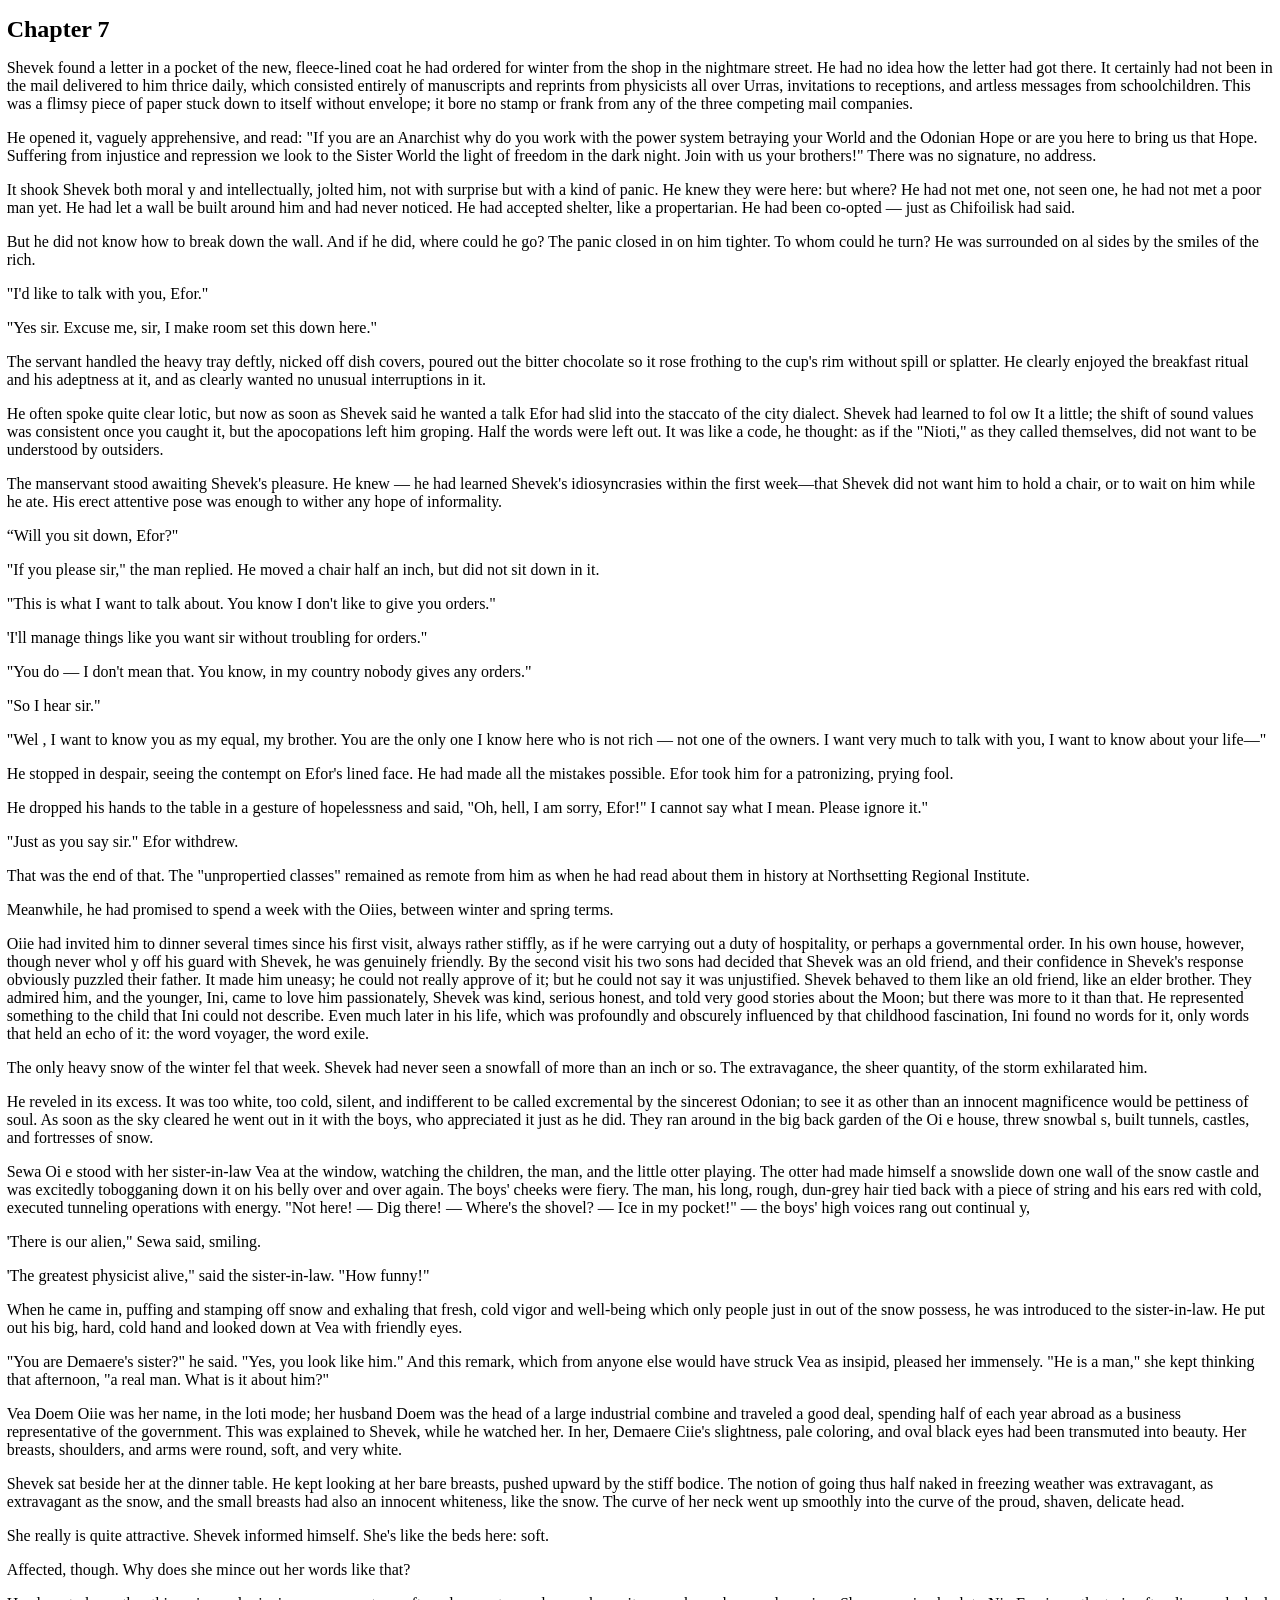
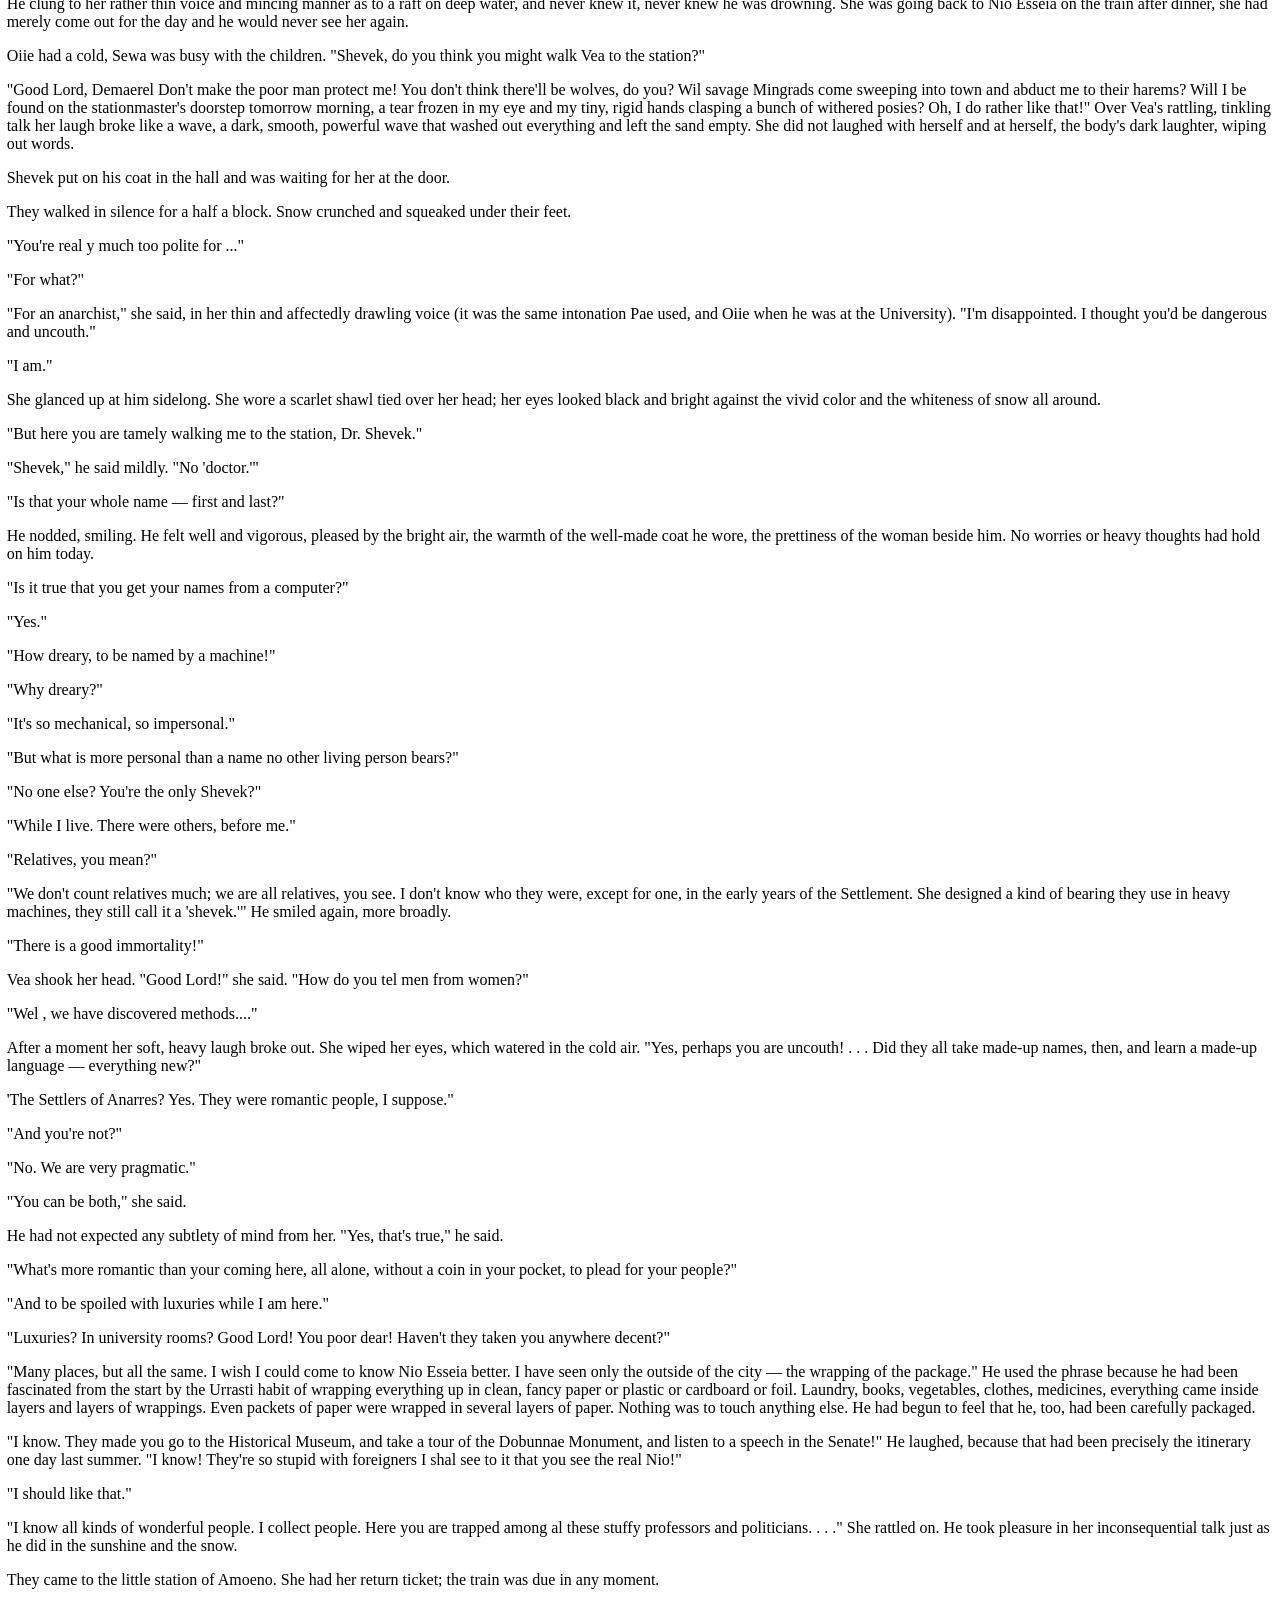
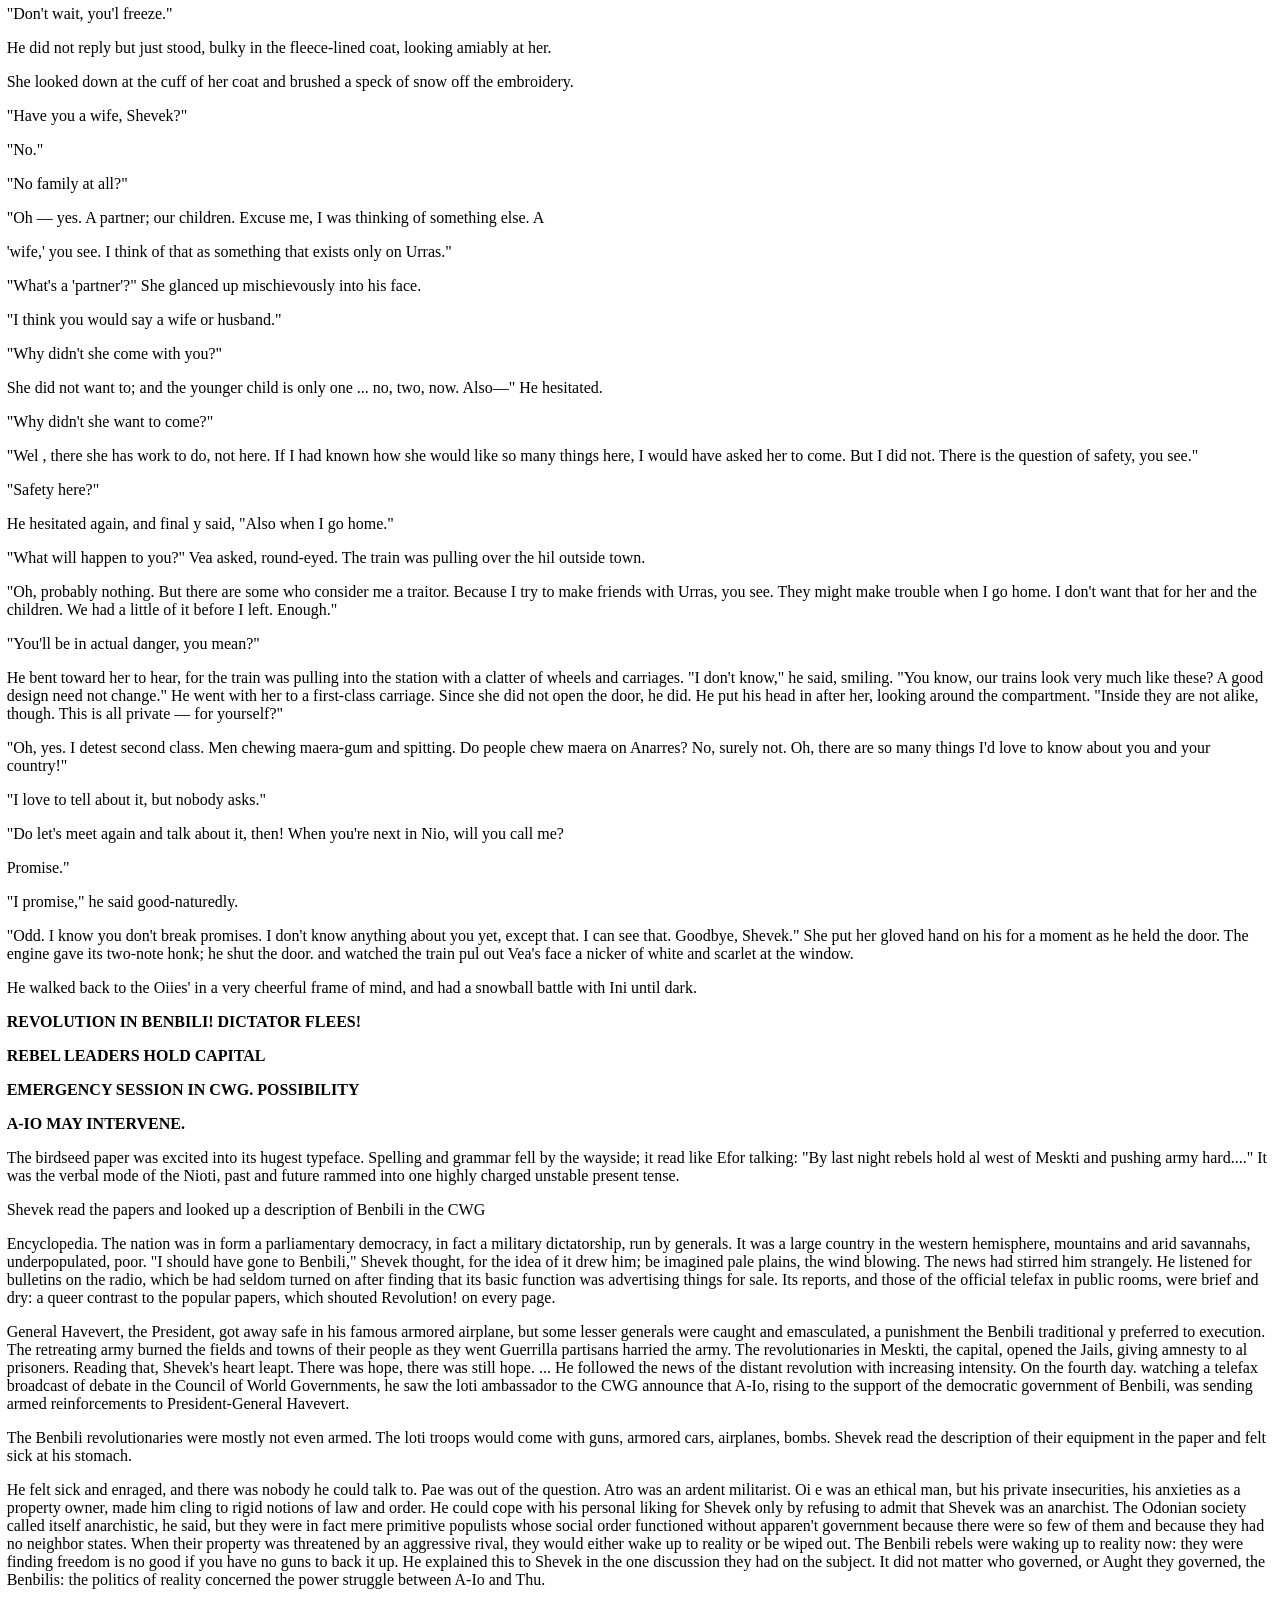
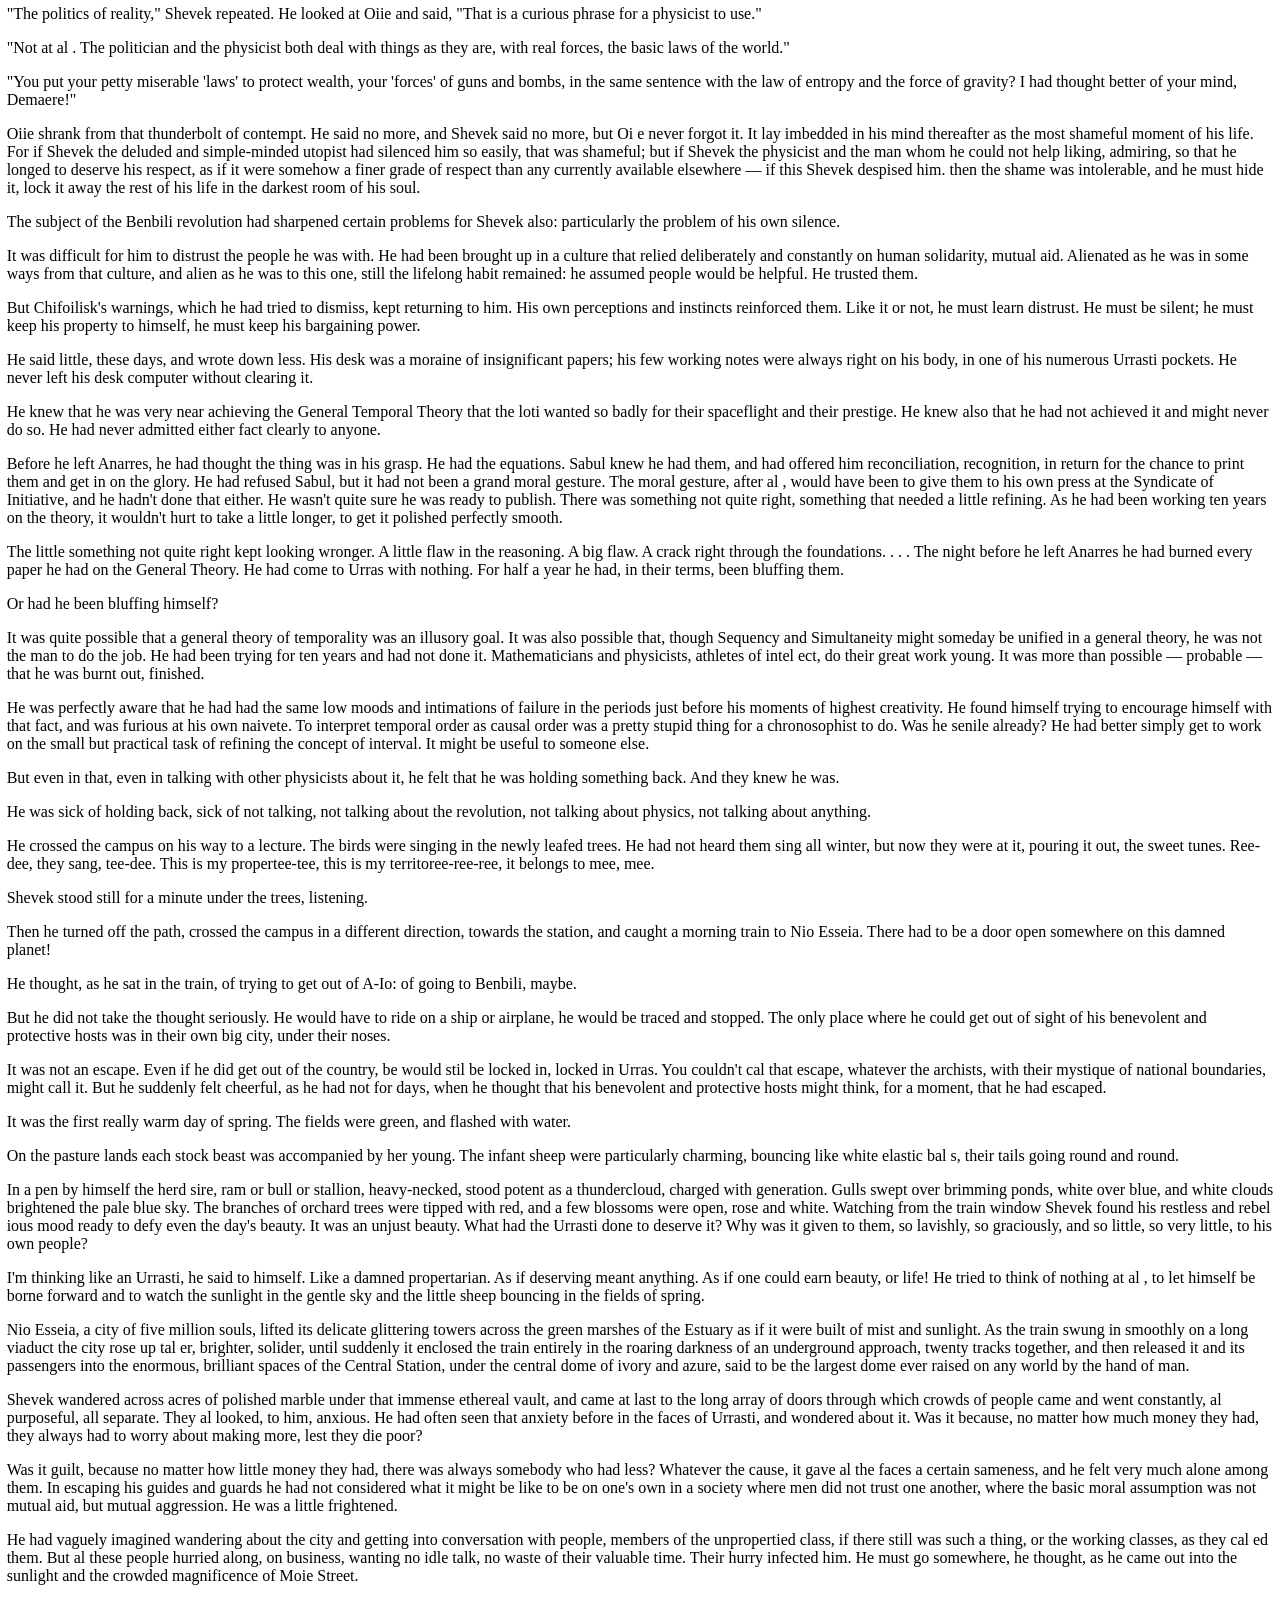
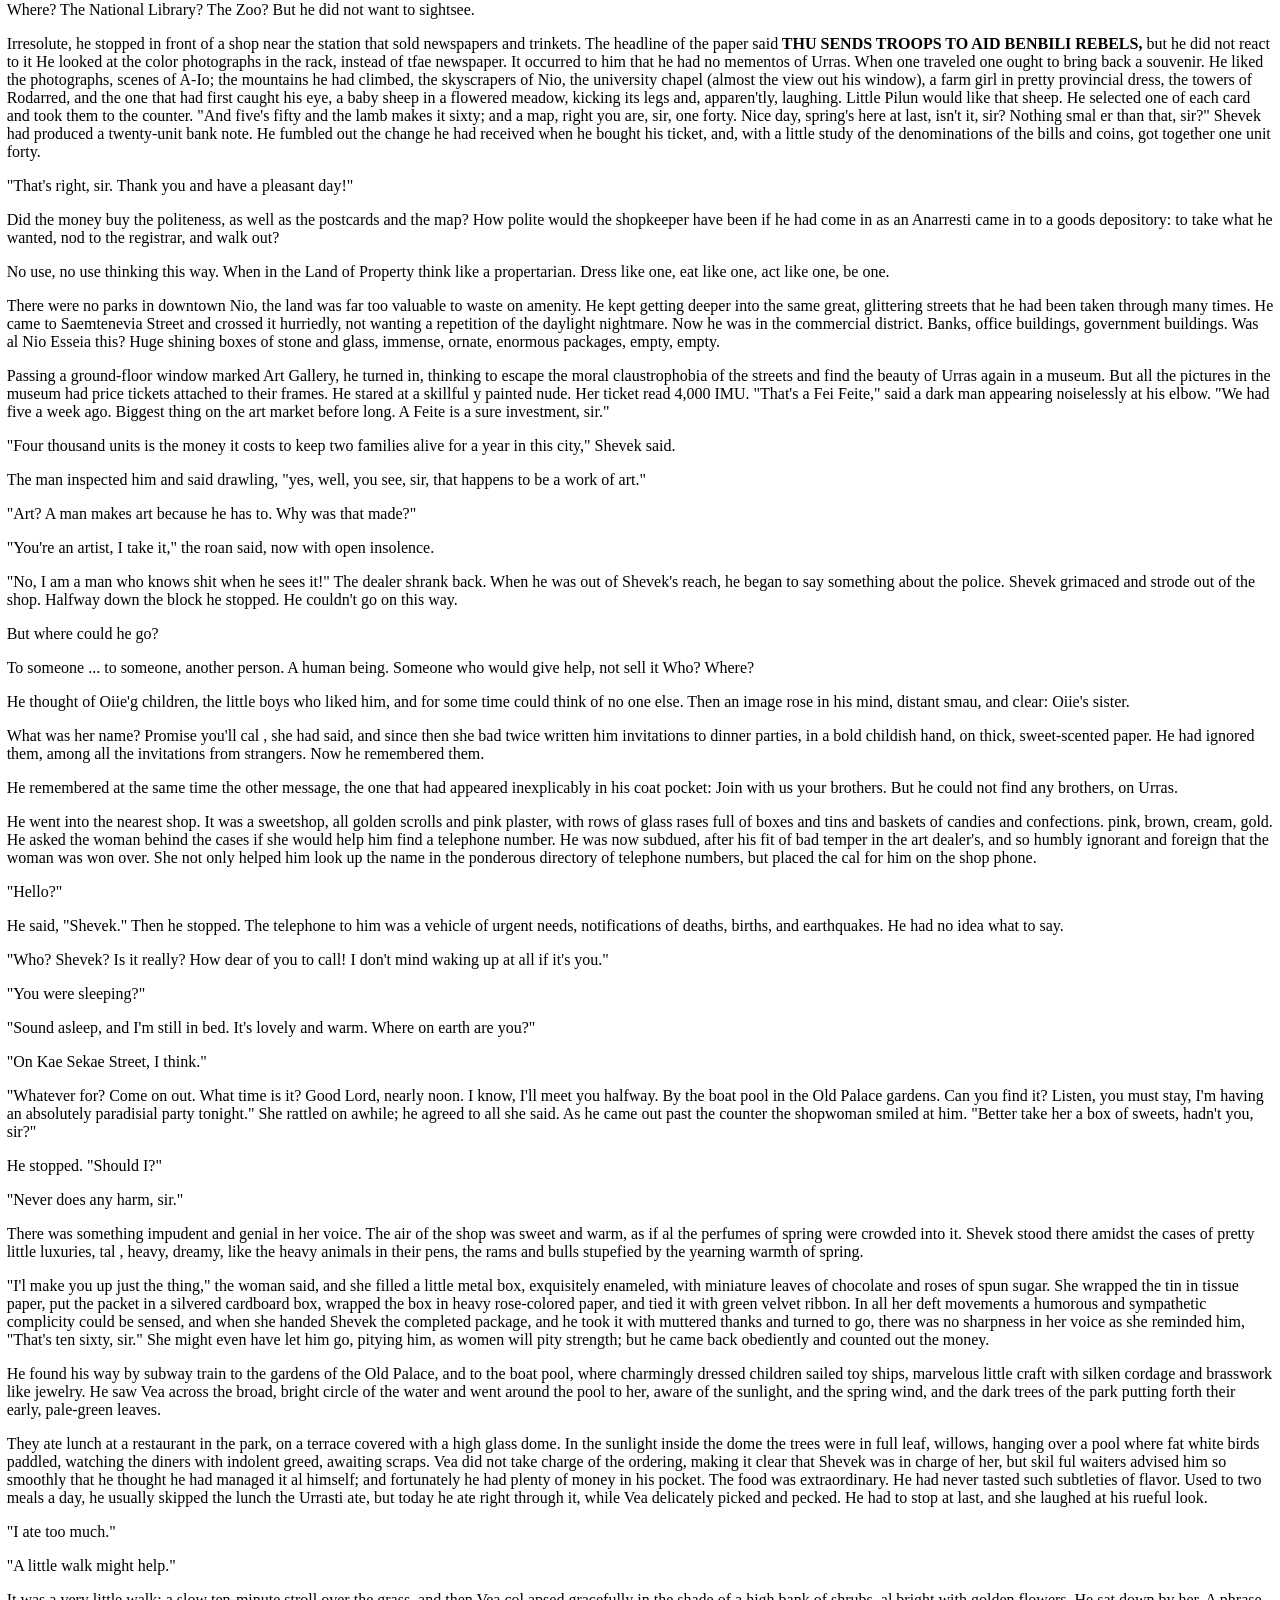
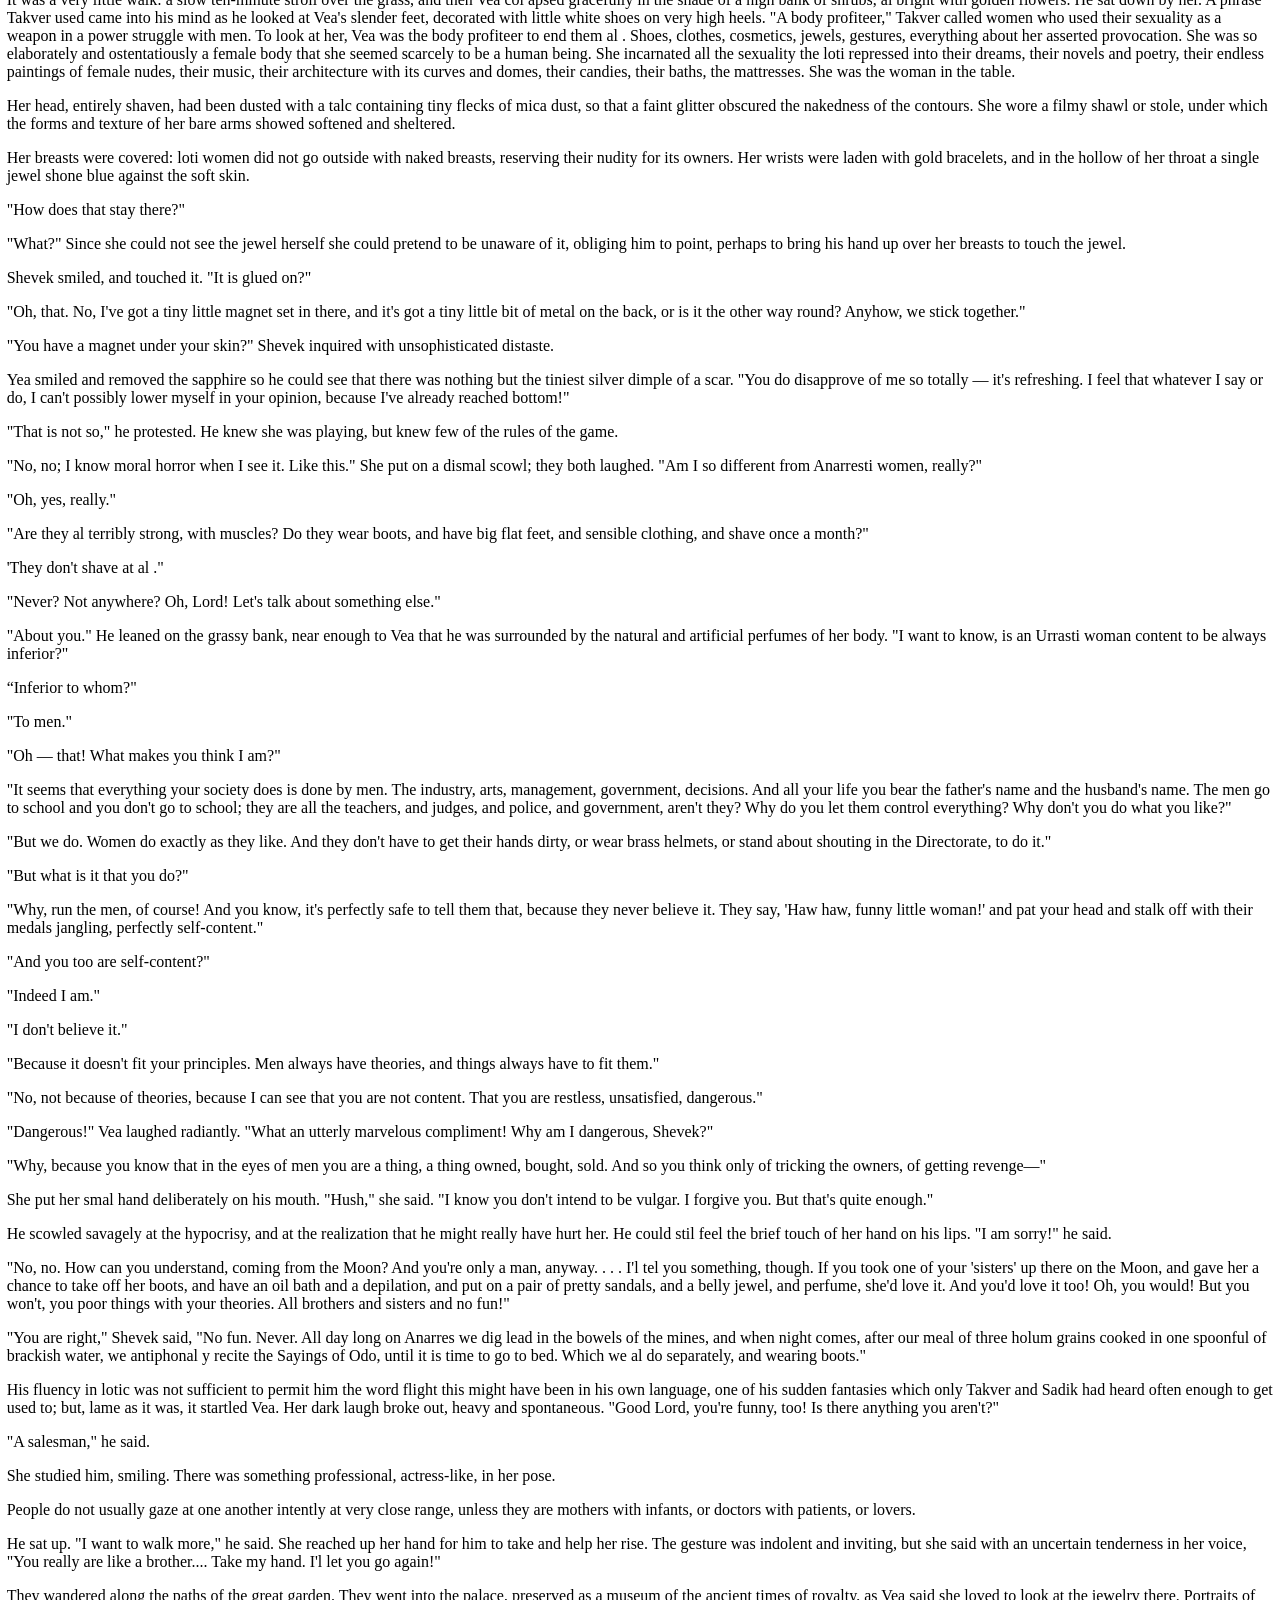
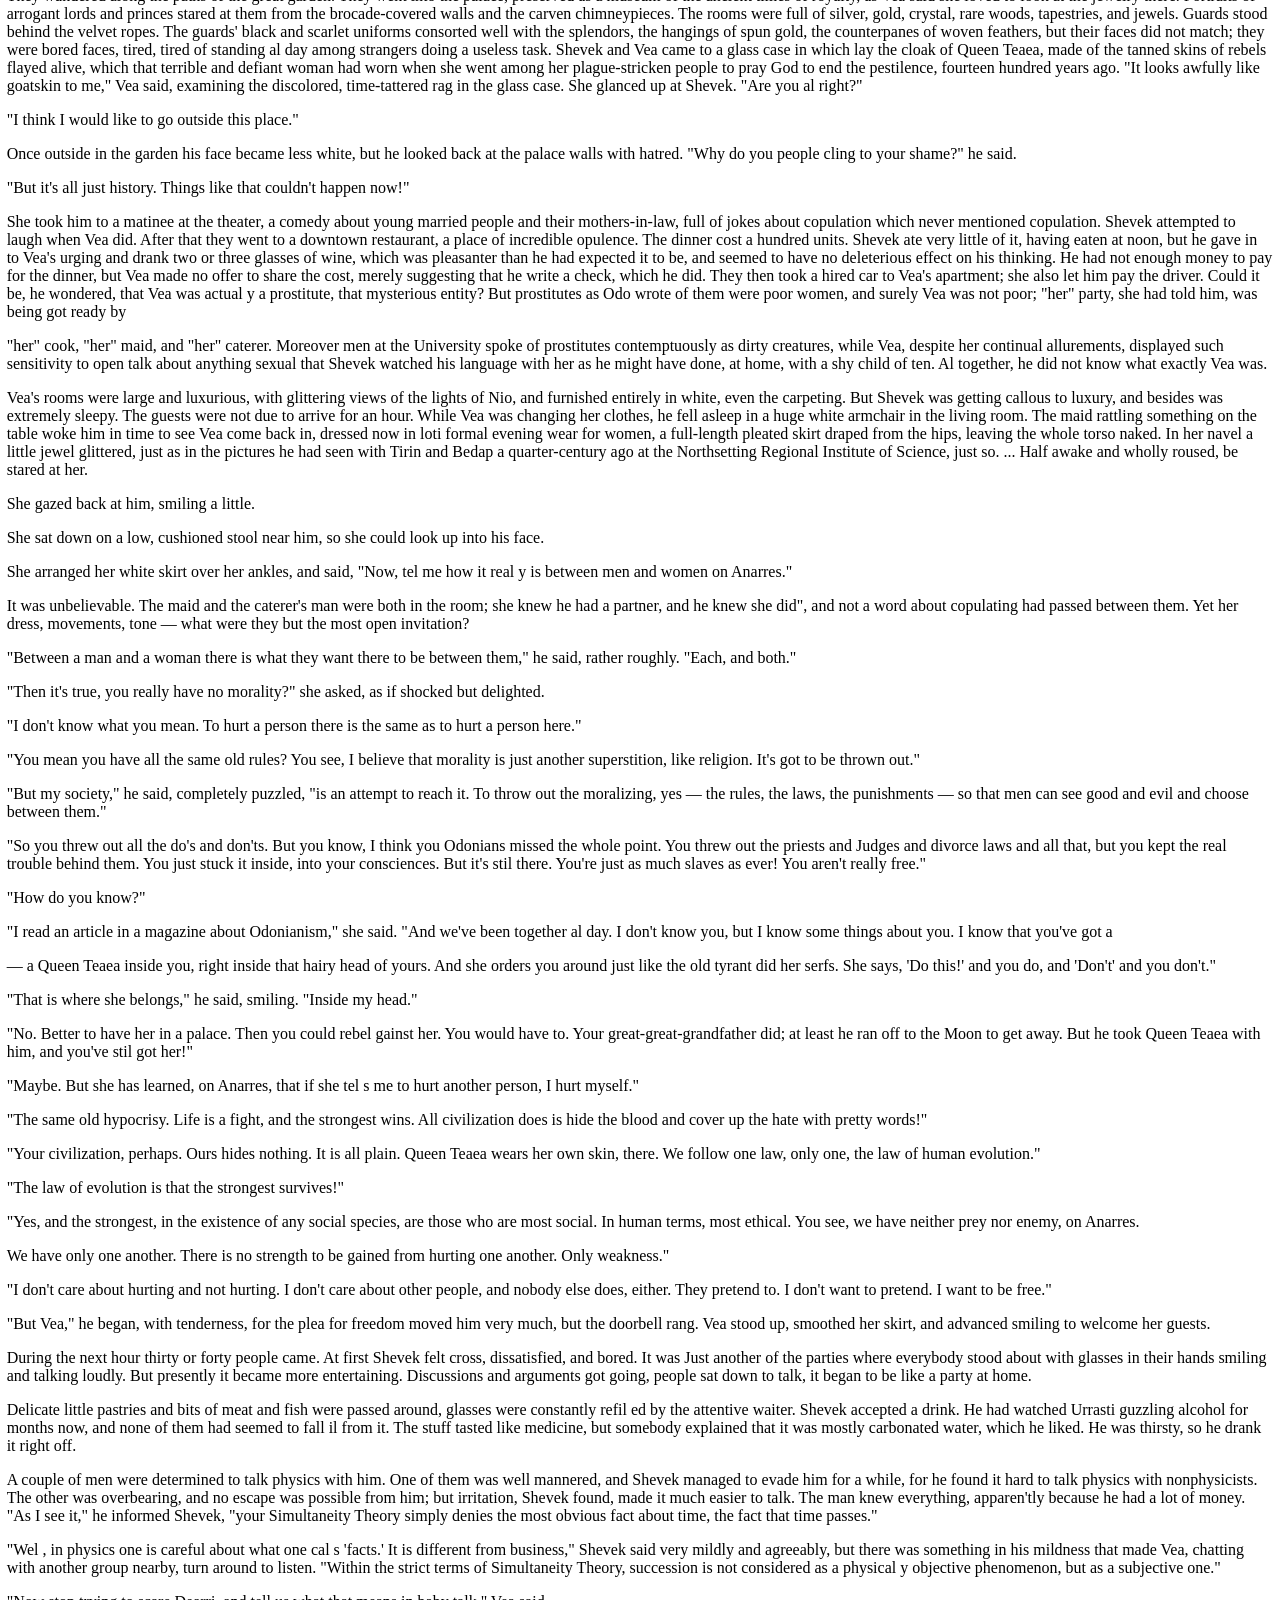
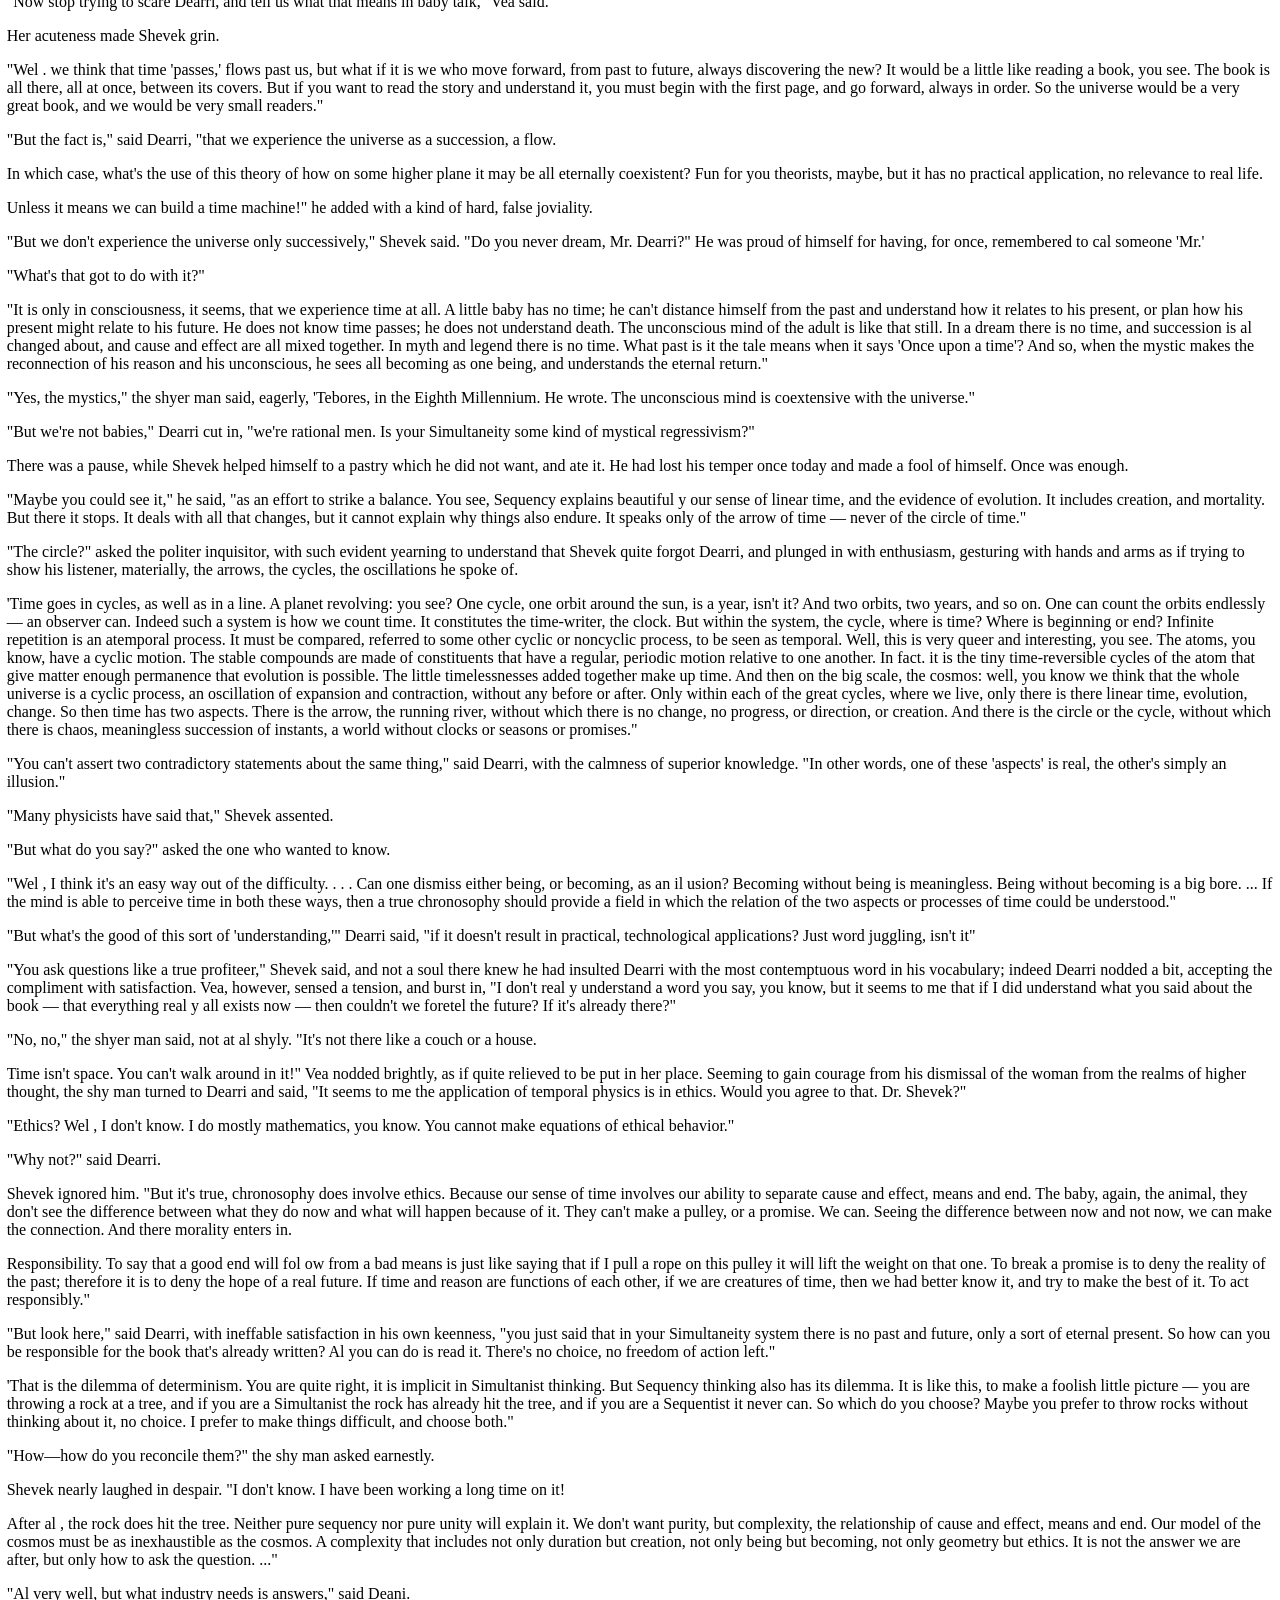
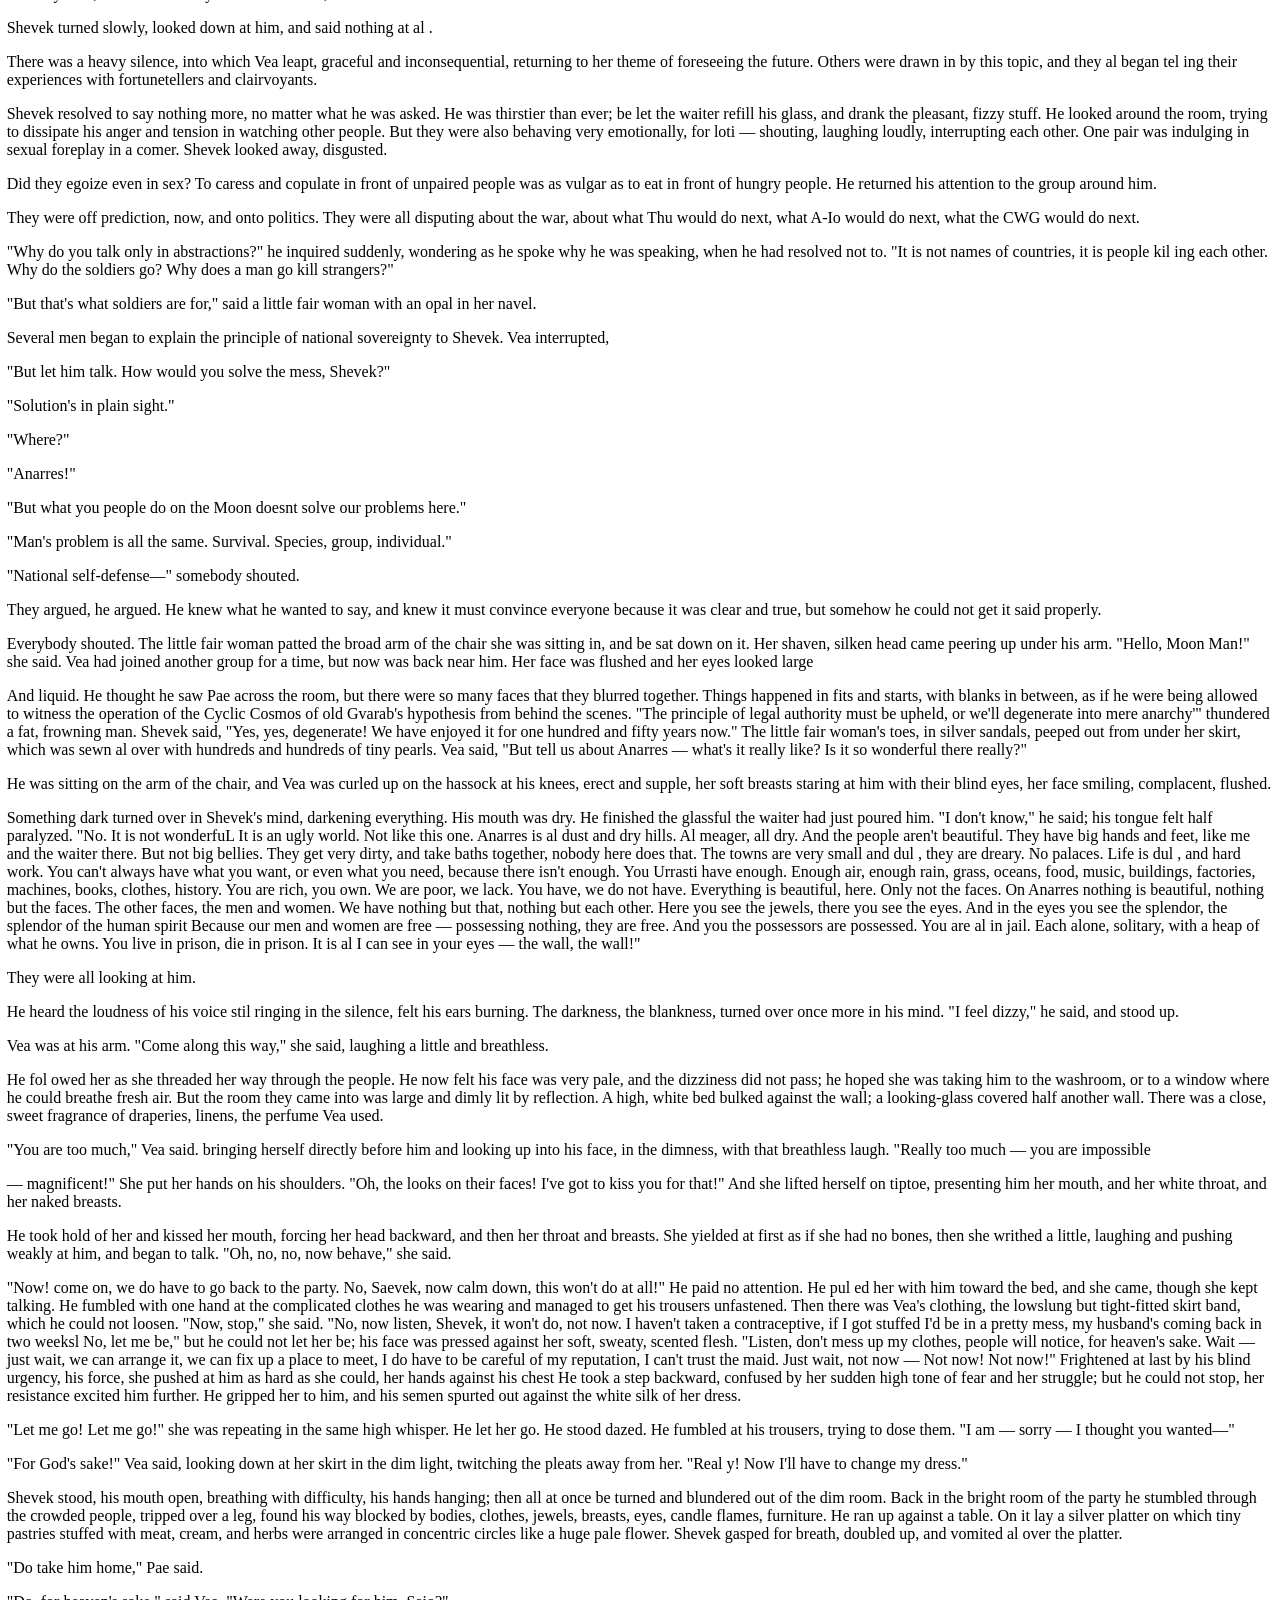
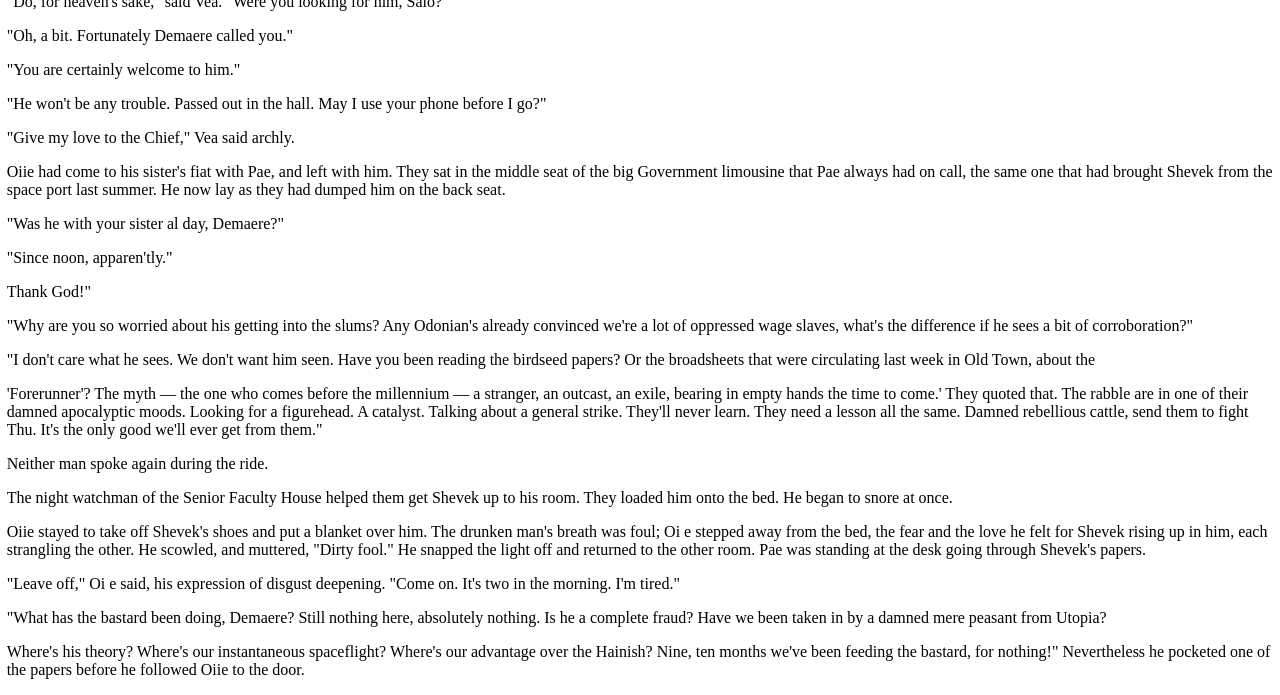
<file: index_split_006.html>
<?xml version='1.0' encoding='utf-8'?>
<html xmlns="http://www.w3.org/1999/xhtml">
  <head>
    <title>Dispossessed</title>
    <meta name="generator" content="pdftohtml 0.36"/>
    <meta name="author" content="Ursala K Le Guin"/>
    <meta name="date" content="2010-10-17T09:50:45+00:00"/>
    <meta content="http://www.w3.org/1999/xhtml; charset=utf-8" http-equiv="Content-Type"/>
    <link href="stylesheet.css" type="text/css" rel="stylesheet"/>
    <style type="text/css">
		@page { margin-bottom: 5.000000pt; margin-top: 5.000000pt; }</style>
  </head>
  <body class="calibre">
<h1 id="calibre_toc_7" class="calibre4"><b class="calibre1">Chapter 7</b></h1><p class="calibre2">
Shevek found a letter in a pocket of the new, fleece-lined coat he had ordered for winter from the shop in the nightmare street. He had no idea how the letter had got there. It certainly had not been in the mail delivered to him thrice daily, which consisted entirely of manuscripts and reprints from physicists all over Urras, invitations to receptions, and artless messages from schoolchildren. This was a flimsy piece of paper stuck down to itself without envelope; it bore no stamp or frank from any of the three competing mail companies. </p><p class="calibre2">
He opened it, vaguely apprehensive, and read: "If you are an Anarchist why do you work with the power system betraying your World and the Odonian Hope or are you here to bring us that Hope. Suffering from injustice and repression we look to the Sister World the light of freedom in the dark night. Join with us your brothers!" There was no signature, no address. </p><p class="calibre2">
It shook Shevek both moral y and intellectually, jolted him, not with surprise but with a kind of panic. He knew they were here: but where? He had not met one, not seen one, he had not met a poor man yet. He had let a wall be built around him and had never noticed. He had accepted shelter, like a propertarian. He had been co-opted — just as Chifoilisk had said. </p><p class="calibre2">
But he did not know how to break down the wall. And if he did, where could he go? The panic closed in on him tighter. To whom could he turn? He was surrounded on al  sides by the smiles of the rich. </p><p class="calibre2">
"I'd like to talk with you, Efor." </p><p class="calibre2">
"Yes sir. Excuse me, sir, I make room set this down here." </p><p class="calibre2">
The servant handled the heavy tray deftly, nicked off dish covers, poured out the bitter chocolate so it rose frothing to the cup's rim without spill or splatter. He clearly enjoyed the breakfast ritual and his adeptness at it, and as clearly wanted no unusual interruptions in it. </p><p class="calibre2">
He often spoke quite clear lotic, but now as soon as Shevek said he wanted a talk Efor had slid into the staccato of the city dialect. Shevek had learned to fol ow It a little; the shift of sound values was consistent once you caught it, but the apocopations left him groping. Half the words were left out. It was like a code, he thought: as if the "Nioti," as they called themselves, did not want to be understood by outsiders. </p><p class="calibre2">
The manservant stood awaiting Shevek's pleasure. He knew — he had learned Shevek's idiosyncrasies within the first week—that Shevek did not want him to hold a chair, or to wait on him while he ate. His erect attentive pose was enough to wither any hope of informality. </p><p class="calibre2">
“Will you sit down, Efor?" </p><p class="calibre2">
"If you please sir," the man replied. He moved a chair half an inch, but did not sit down in it. </p><p class="calibre2">
"This is what I want to talk about. You know I don't like to give you orders." </p><p class="calibre2">
'I'll manage things like you want sir without troubling for orders." </p><p class="calibre2">
"You do — I don't mean that. You know, in my country nobody gives any orders." </p><p class="calibre2">
"So I hear sir." </p><p class="calibre2">
"Wel , I want to know you as my equal, my brother. You are the only one I know here who is not rich — not one of the owners. I want very much to talk with you, I want to know about your life—" </p><p class="calibre2">
He stopped in despair, seeing the contempt on Efor's lined face. He had made all the mistakes possible. Efor took him for a patronizing, prying fool. </p><p class="calibre2">
He dropped his hands to the table in a gesture of hopelessness and said, "Oh, hell, I am sorry, Efor!" I cannot say what I mean. Please ignore it." </p><p class="calibre2">
"Just as you say sir." Efor withdrew. </p><p class="calibre2">
That was the end of that. The "unpropertied classes" remained as remote from him as when he had read about them in history at Northsetting Regional Institute. </p><p class="calibre2">
Meanwhile, he had promised to spend a week with the Oiies, between winter and spring terms. </p><p class="calibre2">
Oiie had invited him to dinner several times since his first visit, always rather stiffly, as if he were carrying out a duty of hospitality, or perhaps a governmental order. In his own house, however, though never whol y off his guard with Shevek, he was genuinely friendly. By the second visit his two sons had decided that Shevek was an old friend, and their confidence in Shevek's response obviously puzzled their father. It made him uneasy; he could not really approve of it; but he could not say it was unjustified. Shevek behaved to them like an old friend, like an elder brother. They admired him, and the younger, Ini, came to love him passionately, Shevek was kind, serious honest, and told very good stories about the Moon; but there was more to it than that. He represented something to the child that Ini could not describe. Even much later in his life, which was profoundly and obscurely influenced by that childhood fascination, Ini found no words for it, only words that held an echo of it: the word voyager, the word exile. </p><p class="calibre2">
The only heavy snow of the winter fel  that week. Shevek had never seen a snowfall of more than an inch or so. The extravagance, the sheer quantity, of the storm exhilarated him. </p><p class="calibre2">
He reveled in its excess. It was too white, too cold, silent, and indifferent to be called excremental by the sincerest Odonian; to see it as other than an innocent magnificence would be pettiness of soul. As soon as the sky cleared he went out in it with the boys, who appreciated it just as he did. They ran around in the big back garden of the Oi e house, threw snowbal s, built tunnels, castles, and fortresses of snow. </p><p class="calibre2">
Sewa Oi e stood with her sister-in-law Vea at the window, watching the children, the man, and the little otter playing. The otter had made himself a snowslide down one wall of the snow castle and was excitedly tobogganing down it on his belly over and over again. The boys' cheeks were fiery. The man, his long, rough, dun-grey hair tied back with a piece of string and his ears red with cold, executed tunneling operations with energy. "Not here! — Dig there! — Where's the shovel? — Ice in my pocket!" — the boys' high voices rang out continual y, </p><p class="calibre2">
'There is our alien," Sewa said, smiling. </p><p class="calibre2">
'The greatest physicist alive," said the sister-in-law. "How funny!" </p><p class="calibre2">
When he came in, puffing and stamping off snow and exhaling that fresh, cold vigor and well-being which only people just in out of the snow possess, he was introduced to the sister-in-law. He put out his big, hard, cold hand and looked down at Vea with friendly eyes. </p><p class="calibre2">
"You are Demaere's sister?" he said. "Yes, you look like him." And this remark, which from anyone else would have struck Vea as insipid, pleased her immensely. "He is a man," she kept thinking that afternoon, "a real man. What is it about him?" </p><p class="calibre2">
Vea Doem Oiie was her name, in the loti mode; her husband Doem was the head of a large industrial combine and traveled a good deal, spending half of each year abroad as a business representative of the government. This was explained to Shevek, while he watched her. In her, Demaere Ciie's slightness, pale coloring, and oval black eyes had been transmuted into beauty. Her breasts, shoulders, and arms were round, soft, and very white. </p><p class="calibre2">
</p><p class="calibre2">
Shevek sat beside her at the dinner table. He kept looking at her bare breasts, pushed upward by the stiff bodice. The notion of going thus half naked in freezing weather was extravagant, as extravagant as the snow, and the small breasts had also an innocent whiteness, like the snow. The curve of her neck went up smoothly into the curve of the proud, shaven, delicate head. </p><p class="calibre2">
She really is quite attractive. Shevek informed himself. She's like the beds here: soft. </p><p class="calibre2">
Affected, though. Why does she mince out her words like that? </p><p class="calibre2">
He clung to her rather thin voice and mincing manner as to a raft on deep water, and never knew it, never knew he was drowning. She was going back to Nio Esseia on the train after dinner, she had merely come out for the day and he would never see her again. </p><p class="calibre2">
Oiie had a cold, Sewa was busy with the children. "Shevek, do you think you might walk Vea to the station?" </p><p class="calibre2">
"Good Lord, Demaerel Don't make the poor man protect me! You don't think there'll be wolves, do you? Wil  savage Mingrads come sweeping into town and abduct me to their harems? Will I be found on the stationmaster's doorstep tomorrow morning, a tear frozen in my eye and my tiny, rigid hands clasping a bunch of withered posies? Oh, I do rather like that!" Over Vea's rattling, tinkling talk her laugh broke like a wave, a dark, smooth, powerful wave that washed out everything and left the sand empty. She did not laughed with herself and at herself, the body's dark laughter, wiping out words. </p><p class="calibre2">
Shevek put on his coat in the hall and was waiting for her at the door. </p><p class="calibre2">
They walked in silence for a half a block. Snow crunched and squeaked under their feet. </p><p class="calibre2">
"You're real y much too polite for ..." </p><p class="calibre2">
"For what?" </p><p class="calibre2">
"For an anarchist," she said, in her thin and affectedly drawling voice (it was the same intonation Pae used, and Oiie when he was at the University). "I'm disappointed. I thought you'd be dangerous and uncouth." </p><p class="calibre2">
"I am." </p><p class="calibre2">
She glanced up at him sidelong. She wore a scarlet shawl tied over her head; her eyes looked black and bright against the vivid color and the whiteness of snow all around. </p><p class="calibre2">
"But here you are tamely walking me to the station, Dr. Shevek." </p><p class="calibre2">
"Shevek," he said mildly. "No 'doctor.'" </p><p class="calibre2">
"Is that your whole name — first and last?" </p><p class="calibre2">
He nodded, smiling. He felt well and vigorous, pleased by the bright air, the warmth of the well-made coat he wore, the prettiness of the woman beside him. No worries or heavy thoughts had hold on him today. </p><p class="calibre2">
"Is it true that you get your names from a computer?" </p><p class="calibre2">
"Yes." </p><p class="calibre2">
"How dreary, to be named by a machine!" </p><p class="calibre2">
"Why dreary?" </p><p class="calibre2">
"It's so mechanical, so impersonal." </p><p class="calibre2">
"But what is more personal than a name no other living person bears?" </p><p class="calibre2">
"No one else? You're the only Shevek?" </p><p class="calibre2">
"While I live. There were others, before me." </p><p class="calibre2">
"Relatives, you mean?" </p><p class="calibre2">
"We don't count relatives much; we are all relatives, you see. I don't know who they were, except for one, in the early years of the Settlement. She designed a kind of bearing they use in heavy machines, they still call it a 'shevek.'" He smiled again, more broadly. </p><p class="calibre2">
"There is a good immortality!" </p><p class="calibre2">
</p><p class="calibre2">
Vea shook her head. "Good Lord!" she said. "How do you tel  men from women?" </p><p class="calibre2">
"Wel , we have discovered methods...." </p><p class="calibre2">
After a moment her soft, heavy laugh broke out. She wiped her eyes, which watered in the cold air. "Yes, perhaps you are uncouth! . . . Did they all take made-up names, then, and learn a made-up language — everything new?" </p><p class="calibre2">
'The Settlers of Anarres? Yes. They were romantic people, I suppose." </p><p class="calibre2">
"And you're not?" </p><p class="calibre2">
"No. We are very pragmatic." </p><p class="calibre2">
"You can be both," she said. </p><p class="calibre2">
He had not expected any subtlety of mind from her. "Yes, that's true," he said. </p><p class="calibre2">
"What's more romantic than your coming here, all alone, without a coin in your pocket, to plead for your people?" </p><p class="calibre2">
"And to be spoiled with luxuries while I am here." </p><p class="calibre2">
"Luxuries? In university rooms? Good Lord! You poor dear! Haven't they taken you anywhere decent?" </p><p class="calibre2">
"Many places, but all the same. I wish I could come to know Nio Esseia better. I have seen only the outside of the city — the wrapping of the package." He used the phrase because he had been fascinated from the start by the Urrasti habit of wrapping everything up in clean, fancy paper or plastic or cardboard or foil. Laundry, books, vegetables, clothes, medicines, everything came inside layers and layers of wrappings. Even packets of paper were wrapped in several layers of paper. Nothing was to touch anything else. He had begun to feel that he, too, had been carefully packaged. </p><p class="calibre2">
"I know. They made you go to the Historical Museum, and take a tour of the Dobunnae Monument, and listen to a speech in the Senate!" He laughed, because that had been precisely the itinerary one day last summer. "I know! They're so stupid with foreigners I shal see to it that you see the real Nio!" </p><p class="calibre2">
"I should like that." </p><p class="calibre2">
"I know all kinds of wonderful people. I collect people. Here you are trapped among al these stuffy professors and politicians. . . ." She rattled on. He took pleasure in her inconsequential talk just as he did in the sunshine and the snow. </p><p class="calibre2">
They came to the little station of Amoeno. She had her return ticket; the train was due in any moment. </p><p class="calibre2">
"Don't wait, you'l  freeze." </p><p class="calibre2">
He did not reply but just stood, bulky in the fleece-lined coat, looking amiably at her. </p><p class="calibre2">
She looked down at the cuff of her coat and brushed a speck of snow off the embroidery. </p><p class="calibre2">
"Have you a wife, Shevek?" </p><p class="calibre2">
"No." </p><p class="calibre2">
"No family at all?" </p><p class="calibre2">
"Oh — yes. A partner; our children. Excuse me, I was thinking of something else. A </p><p class="calibre2">
'wife,' you see. I think of that as something that exists only on Urras." </p><p class="calibre2">
"What's a 'partner'?" She glanced up mischievously into his face. </p><p class="calibre2">
"I think you would say a wife or husband." </p><p class="calibre2">
"Why didn't she come with you?" </p><p class="calibre2">
She did not want to; and the younger child is only one ... no, two, now. Also—" He hesitated. </p><p class="calibre2">
"Why didn't she want to come?" </p><p class="calibre2">
"Wel , there she has work to do, not here. If I had known how she would like so many things here, I would have asked her to come. But I did not. There is the question of safety, you see." </p><p class="calibre2">
"Safety here?" </p><p class="calibre2">
He hesitated again, and final y said, "Also when I go home." </p><p class="calibre2">
"What will happen to you?" Vea asked, round-eyed. The train was pulling over the hil outside town. </p><p class="calibre2">
"Oh, probably nothing. But there are some who consider me a traitor. Because I try to make friends with Urras, you see. They might make trouble when I go home. I don't want that for her and the children. We had a little of it before I left. Enough." </p><p class="calibre2">
"You'll be in actual danger, you mean?" </p><p class="calibre2">
He bent toward her to hear, for the train was pulling into the station with a clatter of wheels and carriages. "I don't know," he said, smiling. "You know, our trains look very much like these? A good design need not change." He went with her to a first-class carriage. Since she did not open the door, he did. He put his head in after her, looking around the compartment. "Inside they are not alike, though. This is all private — for yourself?" </p><p class="calibre2">
"Oh, yes. I detest second class. Men chewing maera-gum and spitting. Do people chew maera on Anarres? No, surely not. Oh, there are so many things I'd love to know about you and your country!" </p><p class="calibre2">
"I love to tell about it, but nobody asks." </p><p class="calibre2">
"Do let's meet again and talk about it, then! When you're next in Nio, will you call me? </p><p class="calibre2">
Promise." </p><p class="calibre2">
"I promise," he said good-naturedly. </p><p class="calibre2">
"Odd. I know you don't break promises. I don't know anything about you yet, except that. I can see that. Goodbye, Shevek." She put her gloved hand on his for a moment as he held the door. The engine gave its two-note honk; he shut the door. and watched the train pul out Vea's face a nicker of white and scarlet at the window. </p><p class="calibre2">
He walked back to the Oiies' in a very cheerful frame of mind, and had a snowball battle with Ini until dark. </p><p class="calibre2">
<b class="calibre1">REVOLUTION IN BENBILI! DICTATOR FLEES! </b></p><p class="calibre2">
<b class="calibre1">REBEL LEADERS HOLD CAPITAL</b></p><p class="calibre2">
<b class="calibre1">EMERGENCY SESSION IN CWG. POSSIBILITY</b></p><p class="calibre2">
<b class="calibre1">A-IO MAY INTERVENE. </b></p><p class="calibre2">
The birdseed paper was excited into its hugest typeface. Spelling and grammar fell by the wayside; it read like Efor talking: "By last night rebels hold al  west of Meskti and pushing army hard...." It was the verbal mode of the Nioti, past and future rammed into one highly charged unstable present tense. </p><p class="calibre2">
Shevek read the papers and looked up a description of Benbili in the CWG </p><p class="calibre2">
Encyclopedia. The nation was in form a parliamentary democracy, in fact a military dictatorship, run by generals. It was a large country in the western hemisphere, mountains and arid savannahs, underpopulated, poor. "I should have gone to Benbili," Shevek thought, for the idea of it drew him; be imagined pale plains, the wind blowing. The news had stirred him strangely. He listened for bulletins on the radio, which be had seldom turned on after finding that its basic function was advertising things for sale. Its reports, and those of the official telefax in public rooms, were brief and dry: a queer contrast to the popular papers, which shouted Revolution! on every page. </p><p class="calibre2">
General Havevert, the President, got away safe in his famous armored airplane, but some lesser generals were caught and emasculated, a punishment the Benbili traditional y preferred to execution. The retreating army burned the fields and towns of their people as they went Guerrilla partisans harried the army. The revolutionaries in Meskti, the capital, opened the Jails, giving amnesty to al  prisoners. Reading that, Shevek's heart leapt. There was hope, there was still hope. ... He followed the news of the distant revolution with increasing intensity. On the fourth day. watching a telefax broadcast of debate in the Council of World Governments, he saw the loti ambassador to the CWG announce that A-Io, rising to the support of the democratic government of Benbili, was sending armed reinforcements to President-General Havevert. </p><p class="calibre2">
The Benbili revolutionaries were mostly not even armed. The loti troops would come with guns, armored cars, airplanes, bombs. Shevek read the description of their equipment in the paper and felt sick at his stomach. </p><p class="calibre2">
He felt sick and enraged, and there was nobody he could talk to. Pae was out of the question. Atro was an ardent militarist. Oi e was an ethical man, but his private insecurities, his anxieties as a property owner, made him cling to rigid notions of law and order. He could cope with his personal liking for Shevek only by refusing to admit that Shevek was an anarchist. The Odonian society called itself anarchistic, he said, but they were in fact mere primitive populists whose social order functioned without apparen't government because there were so few of them and because they had no neighbor states. When their property was threatened by an aggressive rival, they would either wake up to reality or be wiped out. The Benbili rebels were waking up to reality now: they were finding freedom is no good if you have no guns to back it up. He explained this to Shevek in the one discussion they had on the subject. It did not matter who governed, or Aught they governed, the Benbilis: the politics of reality concerned the power struggle between A-Io and Thu. </p><p class="calibre2">
"The politics of reality," Shevek repeated. He looked at Oiie and said, "That is a curious phrase for a physicist to use." </p><p class="calibre2">
"Not at al . The politician and the physicist both deal with things as they are, with real forces, the basic laws of the world." </p><p class="calibre2">
"You put your petty miserable 'laws' to protect wealth, your 'forces' of guns and bombs, in the same sentence with the law of entropy and the force of gravity? I had thought better of your mind, Demaere!" </p><p class="calibre2">
Oiie shrank from that thunderbolt of contempt. He said no more, and Shevek said no more, but Oi e never forgot it. It lay imbedded in his mind thereafter as the most shameful moment of his life. For if Shevek the deluded and simple-minded utopist had silenced him so easily, that was shameful; but if Shevek the physicist and the man whom he could not help liking, admiring, so that he longed to deserve his respect, as if it were somehow a finer grade of respect than any currently available elsewhere — if this Shevek despised him. then the shame was intolerable, and he must hide it, lock it away the rest of his life in the darkest room of his soul. </p><p class="calibre2">
The subject of the Benbili revolution had sharpened certain problems for Shevek also: particularly the problem of his own silence. </p><p class="calibre2">
It was difficult for him to distrust the people he was with. He had been brought up in a culture that relied deliberately and constantly on human solidarity, mutual aid. Alienated as he was in some ways from that culture, and alien as he was to this one, still the lifelong habit remained: he assumed people would be helpful. He trusted them. </p><p class="calibre2">
But Chifoilisk's warnings, which he had tried to dismiss, kept returning to him. His own perceptions and instincts reinforced them. Like it or not, he must learn distrust. He must be silent; he must keep his property to himself, he must keep his bargaining power. </p><p class="calibre2">
He said little, these days, and wrote down less. His desk was a moraine of insignificant papers; his few working notes were always right on his body, in one of his numerous Urrasti pockets. He never left his desk computer without clearing it. </p><p class="calibre2">
He knew that he was very near achieving the General Temporal Theory that the loti wanted so badly for their spaceflight and their prestige. He knew also that he had not achieved it and might never do so. He had never admitted either fact clearly to anyone. </p><p class="calibre2">
Before he left Anarres, he had thought the thing was in his grasp. He had the equations. Sabul knew he had them, and had offered him reconciliation, recognition, in return for the chance to print them and get in on the glory. He had refused Sabul, but it had not been a grand moral gesture. The moral gesture, after al , would have been to give them to his own press at the Syndicate of Initiative, and he hadn't done that either. He wasn't quite sure he was ready to publish. There was something not quite right, something that needed a little refining. As he had been working ten years on the theory, it wouldn't hurt to take a little longer, to get it polished perfectly smooth. </p><p class="calibre2">
The little something not quite right kept looking wronger. A little flaw in the reasoning. A big flaw. A crack right through the foundations. . . . The night before he left Anarres he had burned every paper he had on the General Theory. He had come to Urras with nothing. For half a year he had, in their terms, been bluffing them. </p><p class="calibre2">
Or had he been bluffing himself? </p><p class="calibre2">
It was quite possible that a general theory of temporality was an illusory goal. It was also possible that, though Sequency and Simultaneity might someday be unified in a general theory, he was not the man to do the job. He had been trying for ten years and had not done it. Mathematicians and physicists, athletes of intel ect, do their great work young. It was more than possible — probable — that he was burnt out, finished. </p><p class="calibre2">
He was perfectly aware that he had had the same low moods and intimations of failure in the periods just before his moments of highest creativity. He found himself trying to encourage himself with that fact, and was furious at his own naivete. To interpret temporal order as causal order was a pretty stupid thing for a chronosophist to do. Was he senile already? He had better simply get to work on the small but practical task of refining the concept of interval. It might be useful to someone else. </p><p class="calibre2">
But even in that, even in talking with other physicists about it, he felt that he was holding something back. And they knew he was. </p><p class="calibre2">
He was sick of holding back, sick of not talking, not talking about the revolution, not talking about physics, not talking about anything. </p><p class="calibre2">
He crossed the campus on his way to a lecture. The birds were singing in the newly leafed trees. He had not heard them sing all winter, but now they were at it, pouring it out, the sweet tunes. Ree-dee, they sang, tee-dee. This is my propertee-tee, this is my territoree-ree-ree, it belongs to mee, mee. </p><p class="calibre2">
Shevek stood still for a minute under the trees, listening. </p><p class="calibre2">
Then he turned off the path, crossed the campus in a different direction, towards the station, and caught a morning train to Nio Esseia. There had to be a door open somewhere on this damned planet! </p><p class="calibre2">
He thought, as he sat in the train, of trying to get out of A-Io: of going to Benbili, maybe. </p><p class="calibre2">
But he did not take the thought seriously. He would have to ride on a ship or airplane, he would be traced and stopped. The only place where he could get out of sight of his benevolent and protective hosts was in their own big city, under their noses. </p><p class="calibre2">
It was not an escape. Even if he did get out of the country, be would stil  be locked in, locked in Urras. You couldn't cal  that escape, whatever the archists, with their mystique of national boundaries, might call it. But he suddenly felt cheerful, as he had not for days, when he thought that his benevolent and protective hosts might think, for a moment, that he had escaped. </p><p class="calibre2">
It was the first really warm day of spring. The fields were green, and flashed with water. </p><p class="calibre2">
On the pasture lands each stock beast was accompanied by her young. The infant sheep were particularly charming, bouncing like white elastic bal s, their tails going round and round. </p><p class="calibre2">
In a pen by himself the herd sire, ram or bull or stallion, heavy-necked, stood potent as a thundercloud, charged with generation. Gulls swept over brimming ponds, white over blue, and white clouds brightened the pale blue sky. The branches of orchard trees were tipped with red, and a few blossoms were open, rose and white. Watching from the train window Shevek found his restless and rebel ious mood ready to defy even the day's beauty. It was an unjust beauty. What had the Urrasti done to deserve it? Why was it given to them, so lavishly, so graciously, and so little, so very little, to his own people? </p><p class="calibre2">
I'm thinking like an Urrasti, he said to himself. Like a damned propertarian. As if deserving meant anything. As if one could earn beauty, or life! He tried to think of nothing at al , to let himself be borne forward and to watch the sunlight in the gentle sky and the little sheep bouncing in the fields of spring. </p><p class="calibre2">
Nio Esseia, a city of five million souls, lifted its delicate glittering towers across the green marshes of the Estuary as if it were built of mist and sunlight. As the train swung in smoothly on a long viaduct the city rose up tal er, brighter, solider, until suddenly it enclosed the train entirely in the roaring darkness of an underground approach, twenty tracks together, and then released it and its passengers into the enormous, brilliant spaces of the Central Station, under the central dome of ivory and azure, said to be the largest dome ever raised on any world by the hand of man. </p><p class="calibre2">
Shevek wandered across acres of polished marble under that immense ethereal vault, and came at last to the long array of doors through which crowds of people came and went constantly, al  purposeful, all separate. They al  looked, to him, anxious. He had often seen that anxiety before in the faces of Urrasti, and wondered about it. Was it because, no matter how much money they had, they always had to worry about making more, lest they die poor? </p><p class="calibre2">
Was it guilt, because no matter how little money they had, there was always somebody who had less? Whatever the cause, it gave al  the faces a certain sameness, and he felt very much alone among them. In escaping his guides and guards he had not considered what it might be like to be on one's own in a society where men did not trust one another, where the basic moral assumption was not mutual aid, but mutual aggression. He was a little frightened. </p><p class="calibre2">
He had vaguely imagined wandering about the city and getting into conversation with people, members of the unpropertied class, if there still was such a thing, or the working classes, as they cal ed them. But al  these people hurried along, on business, wanting no idle talk, no waste of their valuable time. Their hurry infected him. He must go somewhere, he thought, as he came out into the sunlight and the crowded magnificence of Moie Street. </p><p class="calibre2">
Where? The National Library? The Zoo? But he did not want to sightsee. </p><p class="calibre2">
Irresolute, he stopped in front of a shop near the station that sold newspapers and trinkets. The headline of the paper said<b class="calibre1"> THU SENDS TROOPS TO AID BENBILI REBELS,</b> but he did not react to it He looked at the color photographs in the rack, instead of tfae newspaper. It occurred to him that he had no mementos of Urras. When one traveled one ought to bring back a souvenir. He liked the photographs, scenes of A-Io; the mountains he had climbed, the skyscrapers of Nio, the university chapel (almost the view out his window), a farm girl in pretty provincial dress, the towers of Rodarred, and the one that had first caught his eye, a baby sheep in a flowered meadow, kicking its legs and, apparen'tly, laughing. Little Pilun would like that sheep. He selected one of each card and took them to the counter. "And five's fifty and the lamb makes it sixty; and a map, right you are, sir, one forty. Nice day, spring's here at last, isn't it, sir? Nothing smal er than that, sir?" Shevek had produced a twenty-unit bank note. He fumbled out the change he had received when he bought his ticket, and, with a little study of the denominations of the bills and coins, got together one unit forty. </p><p class="calibre2">
"That's right, sir. Thank you and have a pleasant day!" </p><p class="calibre2">
Did the money buy the politeness, as well as the postcards and the map? How polite would the shopkeeper have been if he had come in as an Anarresti came in to a goods depository: to take what he wanted, nod to the registrar, and walk out? </p><p class="calibre2">
No use, no use thinking this way. When in the Land of Property think like a propertarian. Dress like one, eat like one, act like one, be one. </p><p class="calibre2">
There were no parks in downtown Nio, the land was far too valuable to waste on amenity. He kept getting deeper into the same great, glittering streets that he had been taken through many times. He came to Saemtenevia Street and crossed it hurriedly, not wanting a repetition of the daylight nightmare. Now he was in the commercial district. Banks, office buildings, government buildings. Was al  Nio Esseia this? Huge shining boxes of stone and glass, immense, ornate, enormous packages, empty, empty. </p><p class="calibre2">
Passing a ground-floor window marked Art Gallery, he turned in, thinking to escape the moral claustrophobia of the streets and find the beauty of Urras again in a museum. But all the pictures in the museum had price tickets attached to their frames. He stared at a skillful y painted nude. Her ticket read 4,000 IMU. "That's a Fei Feite," said a dark man appearing noiselessly at his elbow. "We had five a week ago. Biggest thing on the art market before long. A Feite is a sure investment, sir." </p><p class="calibre2">
"Four thousand units is the money it costs to keep two families alive for a year in this city," Shevek said. </p><p class="calibre2">
The man inspected him and said drawling, "yes, well, you see, sir, that happens to be a work of art." </p><p class="calibre2">
"Art? A man makes art because he has to. Why was that made?" </p><p class="calibre2">
"You're an artist, I take it," the roan said, now with open insolence. </p><p class="calibre2">
"No, I am a man who knows shit when he sees it!" The dealer shrank back. When he was out of Shevek's reach, he began to say something about the police. Shevek grimaced and strode out of the shop. Halfway down the block he stopped. He couldn't go on this way. </p><p class="calibre2">
But where could he go? </p><p class="calibre2">
To someone ... to someone, another person. A human being. Someone who would give help, not sell it Who? Where? </p><p class="calibre2">
He thought of Oiie'g children, the little boys who liked him, and for some time could think of no one else. Then an image rose in his mind, distant smau, and clear: Oiie's sister. </p><p class="calibre2">
What was her name? Promise you'll cal , she had said, and since then she bad twice written him invitations to dinner parties, in a bold childish hand, on thick, sweet-scented paper. He had ignored them, among all the invitations from strangers. Now he remembered them. </p><p class="calibre2">
He remembered at the same time the other message, the one that had appeared inexplicably in his coat pocket: Join with us your brothers. But he could not find any brothers, on Urras. </p><p class="calibre2">
He went into the nearest shop. It was a sweetshop, all golden scrolls and pink plaster, with rows of glass rases full of boxes and tins and baskets of candies and confections. pink, brown, cream, gold. He asked the woman behind the cases if she would help him find a telephone number. He was now subdued, after his fit of bad temper in the art dealer's, and so humbly ignorant and foreign that the woman was won over. She not only helped him look up the name in the ponderous directory of telephone numbers, but placed the cal  for him on the shop phone. </p><p class="calibre2">
"Hello?" </p><p class="calibre2">
He said, "Shevek." Then he stopped. The telephone to him was a vehicle of urgent needs, notifications of deaths, births, and earthquakes. He had no idea what to say. </p><p class="calibre2">
"Who? Shevek? Is it really? How dear of you to call! I don't mind waking up at all if it's you." </p><p class="calibre2">
"You were sleeping?" </p><p class="calibre2">
"Sound asleep, and I'm still in bed. It's lovely and warm. Where on earth are you?" </p><p class="calibre2">
"On Kae Sekae Street, I think." </p><p class="calibre2">
"Whatever for? Come on out. What time is it? Good Lord, nearly noon. I know, I'll meet you halfway. By the boat pool in the Old Palace gardens. Can you find it? Listen, you must stay, I'm having an absolutely paradisial party tonight." She rattled on awhile; he agreed to all she said. As he came out past the counter the shopwoman smiled at him. "Better take her a box of sweets, hadn't you, sir?" </p><p class="calibre2">
He stopped. "Should I?" </p><p class="calibre2">
"Never does any harm, sir." </p><p class="calibre2">
There was something impudent and genial in her voice. The air of the shop was sweet and warm, as if al  the perfumes of spring were crowded into it. Shevek stood there amidst the cases of pretty little luxuries, tal , heavy, dreamy, like the heavy animals in their pens, the rams and bulls stupefied by the yearning warmth of spring. </p><p class="calibre2">
"I'l  make you up just the thing," the woman said, and she filled a little metal box, exquisitely enameled, with miniature leaves of chocolate and roses of spun sugar. She wrapped the tin in tissue paper, put the packet in a silvered cardboard box, wrapped the box in heavy rose-colored paper, and tied it with green velvet ribbon. In all her deft movements a humorous and sympathetic complicity could be sensed, and when she handed Shevek the completed package, and he took it with muttered thanks and turned to go, there was no sharpness in her voice as she reminded him, "That's ten sixty, sir." She might even have let him go, pitying him, as women will pity strength; but he came back obediently and counted out the money. </p><p class="calibre2">
He found his way by subway train to the gardens of the Old Palace, and to the boat pool, where charmingly dressed children sailed toy ships, marvelous little craft with silken cordage and brasswork like jewelry. He saw Vea across the broad, bright circle of the water and went around the pool to her, aware of the sunlight, and the spring wind, and the dark trees of the park putting forth their early, pale-green leaves. </p><p class="calibre2">
They ate lunch at a restaurant in the park, on a terrace covered with a high glass dome. In the sunlight inside the dome the trees were in full leaf, willows, hanging over a pool where fat white birds paddled, watching the diners with indolent greed, awaiting scraps. Vea did not take charge of the ordering, making it clear that Shevek was in charge of her, but skil ful waiters advised him so smoothly that he thought he had managed it al  himself; and fortunately he had plenty of money in his pocket. The food was extraordinary. He had never tasted such subtleties of flavor. Used to two meals a day, he usually skipped the lunch the Urrasti ate, but today he ate right through it, while Vea delicately picked and pecked. He had to stop at last, and she laughed at his rueful look. </p><p class="calibre2">
"I ate too much." </p><p class="calibre2">
"A little walk might help." </p><p class="calibre2">
It was a very little walk: a slow ten-minute stroll over the grass, and then Vea col apsed gracefully in the shade of a high bank of shrubs, al  bright with golden flowers. He sat down by her. A phrase Takver used came into his mind as he looked at Vea's slender feet, decorated with little white shoes on very high heels. "A body profiteer," Takver called women who used their sexuality as a weapon in a power struggle with men. To look at her, Vea was the body profiteer to end them al . Shoes, clothes, cosmetics, jewels, gestures, everything about her asserted provocation. She was so elaborately and ostentatiously a female body that she seemed scarcely to be a human being. She incarnated all the sexuality the loti repressed into their dreams, their novels and poetry, their endless paintings of female nudes, their music, their architecture with its curves and domes, their candies, their baths, the mattresses. She was the woman in the table. </p><p class="calibre2">
Her head, entirely shaven, had been dusted with a talc containing tiny flecks of mica dust, so that a faint glitter obscured the nakedness of the contours. She wore a filmy shawl or stole, under which the forms and texture of her bare arms showed softened and sheltered. </p><p class="calibre2">
Her breasts were covered: loti women did not go outside with naked breasts, reserving their nudity for its owners. Her wrists were laden with gold bracelets, and in the hollow of her throat a single jewel shone blue against the soft skin. </p><p class="calibre2">
"How does that stay there?" </p><p class="calibre2">
"What?" Since she could not see the jewel herself she could pretend to be unaware of it, obliging him to point, perhaps to bring his hand up over her breasts to touch the jewel. </p><p class="calibre2">
Shevek smiled, and touched it. "It is glued on?" </p><p class="calibre2">
"Oh, that. No, I've got a tiny little magnet set in there, and it's got a tiny little bit of metal on the back, or is it the other way round? Anyhow, we stick together." </p><p class="calibre2">
"You have a magnet under your skin?" Shevek inquired with unsophisticated distaste. </p><p class="calibre2">
Yea smiled and removed the sapphire so he could see that there was nothing but the tiniest silver dimple of a scar. "You do disapprove of me so totally — it's refreshing. I feel that whatever I say or do, I can't possibly lower myself in your opinion, because I've already reached bottom!" </p><p class="calibre2">
"That is not so," he protested. He knew she was playing, but knew few of the rules of the game. </p><p class="calibre2">
"No, no; I know moral horror when I see it. Like this." She put on a dismal scowl; they both laughed. "Am I so different from Anarresti women, really?" </p><p class="calibre2">
"Oh, yes, really." </p><p class="calibre2">
"Are they al  terribly strong, with muscles? Do they wear boots, and have big flat feet, and sensible clothing, and shave once a month?" </p><p class="calibre2">
'They don't shave at al ." </p><p class="calibre2">
"Never? Not anywhere? Oh, Lord! Let's talk about something else." </p><p class="calibre2">
"About you." He leaned on the grassy bank, near enough to Vea that he was surrounded by the natural and artificial perfumes of her body. "I want to know, is an Urrasti woman content to be always inferior?" </p><p class="calibre2">
“Inferior to whom?" </p><p class="calibre2">
"To men." </p><p class="calibre2">
"Oh — that! What makes you think I am?" </p><p class="calibre2">
"It seems that everything your society does is done by men. The industry, arts, management, government, decisions. And all your life you bear the father's name and the husband's name. The men go to school and you don't go to school; they are all the teachers, and judges, and police, and government, aren't they? Why do you let them control everything? Why don't you do what you like?" </p><p class="calibre2">
"But we do. Women do exactly as they like. And they don't have to get their hands dirty, or wear brass helmets, or stand about shouting in the Directorate, to do it." </p><p class="calibre2">
"But what is it that you do?" </p><p class="calibre2">
"Why, run the men, of course! And you know, it's perfectly safe to tell them that, because they never believe it. They say, 'Haw haw, funny little woman!' and pat your head and stalk off with their medals jangling, perfectly self-content." </p><p class="calibre2">
"And you too are self-content?" </p><p class="calibre2">
"Indeed I am." </p><p class="calibre2">
"I don't believe it." </p><p class="calibre2">
"Because it doesn't fit your principles. Men always have theories, and things always have to fit them." </p><p class="calibre2">
"No, not because of theories, because I can see that you are not content. That you are restless, unsatisfied, dangerous." </p><p class="calibre2">
"Dangerous!" Vea laughed radiantly. "What an utterly marvelous compliment! Why am I dangerous, Shevek?" </p><p class="calibre2">
"Why, because you know that in the eyes of men you are a thing, a thing owned, bought, sold. And so you think only of tricking the owners, of getting revenge—" </p><p class="calibre2">
She put her smal  hand deliberately on his mouth. "Hush," she said. "I know you don't intend to be vulgar. I forgive you. But that's quite enough." </p><p class="calibre2">
He scowled savagely at the hypocrisy, and at the realization that he might really have hurt her. He could stil  feel the brief touch of her hand on his lips. "I am sorry!" he said. </p><p class="calibre2">
"No, no. How can you understand, coming from the Moon? And you're only a man, anyway. . . . I'l  tel  you something, though. If you took one of your 'sisters' up there on the Moon, and gave her a chance to take off her boots, and have an oil bath and a depilation, and put on a pair of pretty sandals, and a belly jewel, and perfume, she'd love it. And you'd love it too! Oh, you would! But you won't, you poor things with your theories. All brothers and sisters and no fun!" </p><p class="calibre2">
"You are right," Shevek said, "No fun. Never. All day long on Anarres we dig lead in the bowels of the mines, and when night comes, after our meal of three holum grains cooked in one spoonful of brackish water, we antiphonal y recite the Sayings of Odo, until it is time to go to bed. Which we al  do separately, and wearing boots." </p><p class="calibre2">
His fluency in lotic was not sufficient to permit him the word flight this might have been in his own language, one of his sudden fantasies which only Takver and Sadik had heard often enough to get used to; but, lame as it was, it startled Vea. Her dark laugh broke out, heavy and spontaneous. "Good Lord, you're funny, too! Is there anything you aren't?" </p><p class="calibre2">
"A salesman," he said. </p><p class="calibre2">
She studied him, smiling. There was something professional, actress-like, in her pose. </p><p class="calibre2">
People do not usually gaze at one another intently at very close range, unless they are mothers with infants, or doctors with patients, or lovers. </p><p class="calibre2">
He sat up. "I want to walk more," he said. She reached up her hand for him to take and help her rise. The gesture was indolent and inviting, but she said with an uncertain tenderness in her voice, "You really are like a brother.... Take my hand. I'l  let you go again!" </p><p class="calibre2">
They wandered along the paths of the great garden. They went into the palace, preserved as a museum of the ancient times of royalty, as Vea said she loved to look at the jewelry there. Portraits of arrogant lords and princes stared at them from the brocade-covered walls and the carven chimneypieces. The rooms were full of silver, gold, crystal, rare woods, tapestries, and jewels. Guards stood behind the velvet ropes. The guards' black and scarlet uniforms consorted well with the splendors, the hangings of spun gold, the counterpanes of woven feathers, but their faces did not match; they were bored faces, tired, tired of standing al  day among strangers doing a useless task. Shevek and Vea came to a glass case in which lay the cloak of Queen Teaea, made of the tanned skins of rebels flayed alive, which that terrible and defiant woman had worn when she went among her plague-stricken people to pray God to end the pestilence, fourteen hundred years ago. "It looks awfully like goatskin to me," Vea said, examining the discolored, time-tattered rag in the glass case. She glanced up at Shevek. "Are you al  right?" </p><p class="calibre2">
"I think I would like to go outside this place." </p><p class="calibre2">
Once outside in the garden his face became less white, but he looked back at the palace walls with hatred. "Why do you people cling to your shame?" he said. </p><p class="calibre2">
"But it's all just history. Things like that couldn't happen now!" </p><p class="calibre2">
She took him to a matinee at the theater, a comedy about young married people and their mothers-in-law, full of jokes about copulation which never mentioned copulation. Shevek attempted to laugh when Vea did. After that they went to a downtown restaurant, a place of incredible opulence. The dinner cost a hundred units. Shevek ate very little of it, having eaten at noon, but he gave in to Vea's urging and drank two or three glasses of wine, which was pleasanter than he had expected it to be, and seemed to have no deleterious effect on his thinking. He had not enough money to pay for the dinner, but Vea made no offer to share the cost, merely suggesting that he write a check, which he did. They then took a hired car to Vea's apartment; she also let him pay the driver. Could it be, he wondered, that Vea was actual y a prostitute, that mysterious entity? But prostitutes as Odo wrote of them were poor women, and surely Vea was not poor; "her" party, she had told him, was being got ready by </p><p class="calibre2">
"her" cook, "her" maid, and "her" caterer. Moreover men at the University spoke of prostitutes contemptuously as dirty creatures, while Vea, despite her continual allurements, displayed such sensitivity to open talk about anything sexual that Shevek watched his language with her as he might have done, at home, with a shy child of ten. Al  together, he did not know what exactly Vea was. </p><p class="calibre2">
Vea's rooms were large and luxurious, with glittering views of the lights of Nio, and furnished entirely in white, even the carpeting. But Shevek was getting callous to luxury, and besides was extremely sleepy. The guests were not due to arrive for an hour. While Vea was changing her clothes, he fell asleep in a huge white armchair in the living room. The maid rattling something on the table woke him in time to see Vea come back in, dressed now in loti formal evening wear for women, a full-length pleated skirt draped from the hips, leaving the whole torso naked. In her navel a little jewel glittered, just as in the pictures he had seen with Tirin and Bedap a quarter-century ago at the Northsetting Regional Institute of Science, just so. ... Half awake and wholly roused, be stared at her. </p><p class="calibre2">
She gazed back at him, smiling a little. </p><p class="calibre2">
She sat down on a low, cushioned stool near him, so she could look up into his face. </p><p class="calibre2">
She arranged her white skirt over her ankles, and said, "Now, tel  me how it real y is between men and women on Anarres." </p><p class="calibre2">
It was unbelievable. The maid and the caterer's man were both in the room; she knew he had a partner, and he knew she did", and not a word about copulating had passed between them. Yet her dress, movements, tone — what were they but the most open invitation? </p><p class="calibre2">
"Between a man and a woman there is what they want there to be between them," he said, rather roughly. "Each, and both." </p><p class="calibre2">
"Then it's true, you really have no morality?" she asked, as if shocked but delighted. </p><p class="calibre2">
"I don't know what you mean. To hurt a person there is the same as to hurt a person here." </p><p class="calibre2">
"You mean you have all the same old rules? You see, I believe that morality is just another superstition, like religion. It's got to be thrown out." </p><p class="calibre2">
"But my society," he said, completely puzzled, "is an attempt to reach it. To throw out the moralizing, yes — the rules, the laws, the punishments — so that men can see good and evil and choose between them." </p><p class="calibre2">
"So you threw out all the do's and don'ts. But you know, I think you Odonians missed the whole point. You threw out the priests and Judges and divorce laws and all that, but you kept the real trouble behind them. You just stuck it inside, into your consciences. But it's stil there. You're just as much slaves as ever! You aren't really free." </p><p class="calibre2">
"How do you know?" </p><p class="calibre2">
"I read an article in a magazine about Odonianism," she said. "And we've been together al  day. I don't know you, but I know some things about you. I know that you've got a </p><p class="calibre2">
— a Queen Teaea inside you, right inside that hairy head of yours. And she orders you around just like the old tyrant did her serfs. She says, 'Do this!' and you do, and 'Don't' and you don't." </p><p class="calibre2">
"That is where she belongs," he said, smiling. "Inside my head." </p><p class="calibre2">
"No. Better to have her in a palace. Then you could rebel gainst her. You would have to. Your great-great-grandfather did; at least he ran off to the Moon to get away. But he took Queen Teaea with him, and you've stil  got her!" </p><p class="calibre2">
"Maybe. But she has learned, on Anarres, that if she tel s me to hurt another person, I hurt myself." </p><p class="calibre2">
"The same old hypocrisy. Life is a fight, and the strongest wins. All civilization does is hide the blood and cover up the hate with pretty words!" </p><p class="calibre2">
"Your civilization, perhaps. Ours hides nothing. It is all plain. Queen Teaea wears her own skin, there. We follow one law, only one, the law of human evolution." </p><p class="calibre2">
"The law of evolution is that the strongest survives!" </p><p class="calibre2">
"Yes, and the strongest, in the existence of any social species, are those who are most social. In human terms, most ethical. You see, we have neither prey nor enemy, on Anarres. </p><p class="calibre2">
We have only one another. There is no strength to be gained from hurting one another. Only weakness." </p><p class="calibre2">
"I don't care about hurting and not hurting. I don't care about other people, and nobody else does, either. They pretend to. I don't want to pretend. I want to be free." </p><p class="calibre2">
"But Vea," he began, with tenderness, for the plea for freedom moved him very much, but the doorbell rang. Vea stood up, smoothed her skirt, and advanced smiling to welcome her guests. </p><p class="calibre2">
During the next hour thirty or forty people came. At first Shevek felt cross, dissatisfied, and bored. It was Just another of the parties where everybody stood about with glasses in their hands smiling and talking loudly. But presently it became more entertaining. Discussions and arguments got going, people sat down to talk, it began to be like a party at home. </p><p class="calibre2">
Delicate little pastries and bits of meat and fish were passed around, glasses were constantly refil ed by the attentive waiter. Shevek accepted a drink. He had watched Urrasti guzzling alcohol for months now, and none of them had seemed to fall il  from it. The stuff tasted like medicine, but somebody explained that it was mostly carbonated water, which he liked. He was thirsty, so he drank it right off. </p><p class="calibre2">
A couple of men were determined to talk physics with him. One of them was well mannered, and Shevek managed to evade him for a while, for he found it hard to talk physics with nonphysicists. The other was overbearing, and no escape was possible from him; but irritation, Shevek found, made it much easier to talk. The man knew everything, apparen'tly because he had a lot of money. "As I see it," he informed Shevek, "your Simultaneity Theory simply denies the most obvious fact about time, the fact that time passes." </p><p class="calibre2">
"Wel , in physics one is careful about what one cal s 'facts.' It is different from business," Shevek said very mildly and agreeably, but there was something in his mildness that made Vea, chatting with another group nearby, turn around to listen. "Within the strict terms of Simultaneity Theory, succession is not considered as a physical y objective phenomenon, but as a subjective one." </p><p class="calibre2">
</p><p class="calibre2">
"Now stop trying to scare Dearri, and tell us what that means in baby talk," Vea said. </p><p class="calibre2">
Her acuteness made Shevek grin. </p><p class="calibre2">
"Wel . we think that time 'passes,' flows past us, but what if it is we who move forward, from past to future, always discovering the new? It would be a little like reading a book, you see. The book is all there, all at once, between its covers. But if you want to read the story and understand it, you must begin with the first page, and go forward, always in order. So the universe would be a very great book, and we would be very small readers." </p><p class="calibre2">
"But the fact is," said Dearri, "that we experience the universe as a succession, a flow. </p><p class="calibre2">
In which case, what's the use of this theory of how on some higher plane it may be all eternally coexistent? Fun for you theorists, maybe, but it has no practical application, no relevance to real life. </p><p class="calibre2">
Unless it means we can build a time machine!" he added with a kind of hard, false joviality. </p><p class="calibre2">
"But we don't experience the universe only successively," Shevek said. "Do you never dream, Mr. Dearri?" He was proud of himself for having, for once, remembered to cal someone 'Mr.' </p><p class="calibre2">
"What's that got to do with it?" </p><p class="calibre2">
"It is only in consciousness, it seems, that we experience time at all. A little baby has no time; he can't distance himself from the past and understand how it relates to his present, or plan how his present might relate to his future. He does not know time passes; he does not understand death. The unconscious mind of the adult is like that still. In a dream there is no time, and succession is al  changed about, and cause and effect are all mixed together. In myth and legend there is no time. What past is it the tale means when it says 'Once upon a time'? And so, when the mystic makes the reconnection of his reason and his unconscious, he sees all becoming as one being, and understands the eternal return." </p><p class="calibre2">
"Yes, the mystics," the shyer man said, eagerly, 'Tebores, in the Eighth Millennium. He wrote. The unconscious mind is coextensive with the universe." </p><p class="calibre2">
"But we're not babies," Dearri cut in, "we're rational men. Is your Simultaneity some kind of mystical regressivism?" </p><p class="calibre2">
There was a pause, while Shevek helped himself to a pastry which he did not want, and ate it. He had lost his temper once today and made a fool of himself. Once was enough. </p><p class="calibre2">
"Maybe you could see it," he said, "as an effort to strike a balance. You see, Sequency explains beautiful y our sense of linear time, and the evidence of evolution. It includes creation, and mortality. But there it stops. It deals with all that changes, but it cannot explain why things also endure. It speaks only of the arrow of time — never of the circle of time." </p><p class="calibre2">
"The circle?" asked the politer inquisitor, with such evident yearning to understand that Shevek quite forgot Dearri, and plunged in with enthusiasm, gesturing with hands and arms as if trying to show his listener, materially, the arrows, the cycles, the oscillations he spoke of. </p><p class="calibre2">
'Time goes in cycles, as well as in a line. A planet revolving: you see? One cycle, one orbit around the sun, is a year, isn't it? And two orbits, two years, and so on. One can count the orbits endlessly — an observer can. Indeed such a system is how we count time. It constitutes the time-writer, the clock. But within the system, the cycle, where is time? Where is beginning or end? Infinite repetition is an atemporal process. It must be compared, referred to some other cyclic or noncyclic process, to be seen as temporal. Well, this is very queer and interesting, you see. The atoms, you know, have a cyclic motion. The stable compounds are made of constituents that have a regular, periodic motion relative to one another. In fact. it is the tiny time-reversible cycles of the atom that give matter enough permanence that evolution is possible. The little timelessnesses added together make up time. And then on the big scale, the cosmos: well, you know we think that the whole universe is a cyclic process, an oscillation of expansion and contraction, without any before or after. Only within each of the great cycles, where we live, only there is there linear time, evolution, change. So then time has two aspects. There is the arrow, the running river, without which there is no change, no progress, or direction, or creation. And there is the circle or the cycle, without which there is chaos, meaningless succession of instants, a world without clocks or seasons or promises." </p><p class="calibre2">
"You can't assert two contradictory statements about the same thing," said Dearri, with the calmness of superior knowledge. "In other words, one of these 'aspects' is real, the other's simply an illusion." </p><p class="calibre2">
"Many physicists have said that," Shevek assented. </p><p class="calibre2">
"But what do you say?" asked the one who wanted to know. </p><p class="calibre2">
"Wel , I think it's an easy way out of the difficulty. . . . Can one dismiss either being, or becoming, as an il usion? Becoming without being is meaningless. Being without becoming is a big bore. ... If the mind is able to perceive time in both these ways, then a true chronosophy should provide a field in which the relation of the two aspects or processes of time could be understood." </p><p class="calibre2">
"But what's the good of this sort of 'understanding,'" Dearri said, "if it doesn't result in practical, technological applications? Just word juggling, isn't it" </p><p class="calibre2">
"You ask questions like a true profiteer," Shevek said, and not a soul there knew he had insulted Dearri with the most contemptuous word in his vocabulary; indeed Dearri nodded a bit, accepting the compliment with satisfaction. Vea, however, sensed a tension, and burst in, "I don't real y understand a word you say, you know, but it seems to me that if I did understand what you said about the book — that everything real y all exists now — then couldn't we foretel  the future? If it's already there?" </p><p class="calibre2">
"No, no," the shyer man said, not at al  shyly. "It's not there like a couch or a house. </p><p class="calibre2">
Time isn't space. You can't walk around in it!" Vea nodded brightly, as if quite relieved to be put in her place. Seeming to gain courage from his dismissal of the woman from the realms of higher thought, the shy man turned to Dearri and said, "It seems to me the application of temporal physics is in ethics. Would you agree to that. Dr. Shevek?" </p><p class="calibre2">
"Ethics? Wel , I don't know. I do mostly mathematics, you know. You cannot make equations of ethical behavior." </p><p class="calibre2">
"Why not?" said Dearri. </p><p class="calibre2">
Shevek ignored him. "But it's true, chronosophy does involve ethics. Because our sense of time involves our ability to separate cause and effect, means and end. The baby, again, the animal, they don't see the difference between what they do now and what will happen because of it. They can't make a pulley, or a promise. We can. Seeing the difference between now and not now, we can make the connection. And there morality enters in. </p><p class="calibre2">
Responsibility. To say that a good end will fol ow from a bad means is just like saying that if I pull a rope on this pulley it will lift the weight on that one. To break a promise is to deny the reality of the past; therefore it is to deny the hope of a real future. If time and reason are functions of each other, if we are creatures of time, then we had better know it, and try to make the best of it. To act responsibly." </p><p class="calibre2">
"But look here," said Dearri, with ineffable satisfaction in his own keenness, "you just said that in your Simultaneity system there is no past and future, only a sort of eternal present. So how can you be responsible for the book that's already written? Al  you can do is read it. There's no choice, no freedom of action left." </p><p class="calibre2">
'That is the dilemma of determinism. You are quite right, it is implicit in Simultanist thinking. But Sequency thinking also has its dilemma. It is like this, to make a foolish little picture — you are throwing a rock at a tree, and if you are a Simultanist the rock has already hit the tree, and if you are a Sequentist it never can. So which do you choose? Maybe you prefer to throw rocks without thinking about it, no choice. I prefer to make things difficult, and choose both." </p><p class="calibre2">
"How—how do you reconcile them?" the shy man asked earnestly. </p><p class="calibre2">
Shevek nearly laughed in despair. "I don't know. I have been working a long time on it! </p><p class="calibre2">
After al , the rock does hit the tree. Neither pure sequency nor pure unity will explain it. We don't want purity, but complexity, the relationship of cause and effect, means and end. Our model of the cosmos must be as inexhaustible as the cosmos. A complexity that includes not only duration but creation, not only being but becoming, not only geometry but ethics. It is not the answer we are after, but only how to ask the question. ..." </p><p class="calibre2">
"Al  very well, but what industry needs is answers," said Deani. </p><p class="calibre2">
Shevek turned slowly, looked down at him, and said nothing at al . </p><p class="calibre2">
There was a heavy silence, into which Vea leapt, graceful and inconsequential, returning to her theme of foreseeing the future. Others were drawn in by this topic, and they al  began tel ing their experiences with fortunetellers and clairvoyants. </p><p class="calibre2">
Shevek resolved to say nothing more, no matter what he was asked. He was thirstier than ever; be let the waiter refill his glass, and drank the pleasant, fizzy stuff. He looked around the room, trying to dissipate his anger and tension in watching other people. But they were also behaving very emotionally, for loti — shouting, laughing loudly, interrupting each other. One pair was indulging in sexual foreplay in a comer. Shevek looked away, disgusted. </p><p class="calibre2">
Did they egoize even in sex? To caress and copulate in front of unpaired people was as vulgar as to eat in front of hungry people. He returned his attention to the group around him. </p><p class="calibre2">
They were off prediction, now, and onto politics. They were all disputing about the war, about what Thu would do next, what A-Io would do next, what the CWG would do next. </p><p class="calibre2">
"Why do you talk only in abstractions?" he inquired suddenly, wondering as he spoke why he was speaking, when he had resolved not to. "It is not names of countries, it is people kil ing each other. Why do the soldiers go? Why does a man go kill strangers?" </p><p class="calibre2">
"But that's what soldiers are for," said a little fair woman with an opal in her navel. </p><p class="calibre2">
Several men began to explain the principle of national sovereignty to Shevek. Vea interrupted, </p><p class="calibre2">
"But let him talk. How would you solve the mess, Shevek?" </p><p class="calibre2">
"Solution's in plain sight." </p><p class="calibre2">
"Where?" </p><p class="calibre2">
"Anarres!" </p><p class="calibre2">
"But what you people do on the Moon doesnt solve our problems here." </p><p class="calibre2">
"Man's problem is all the same. Survival. Species, group, individual." </p><p class="calibre2">
"National self-defense—" somebody shouted. </p><p class="calibre2">
They argued, he argued. He knew what he wanted to say, and knew it must convince everyone because it was clear and true, but somehow he could not get it said properly. </p><p class="calibre2">
Everybody shouted. The little fair woman patted the broad arm of the chair she was sitting in, and be sat down on it. Her shaven, silken head came peering up under his arm. "Hello, Moon Man!" she said. Vea had joined another group for a time, but now was back near him. Her face was flushed and her eyes looked large</p><p class="calibre2">
And liquid. He thought he saw Pae across the room, but there were so many faces that they blurred together. Things happened in fits and starts, with blanks in between, as if he were being allowed to witness the operation of the Cyclic Cosmos of old Gvarab's hypothesis from behind the scenes. "The principle of legal authority must be upheld, or we'll degenerate into mere anarchy'" thundered a fat, frowning man. Shevek said, "Yes, yes, degenerate! We have enjoyed it for one hundred and fifty years now." The little fair woman's toes, in silver sandals, peeped out from under her skirt, which was sewn al  over with hundreds and hundreds of tiny pearls. Vea said, "But tell us about Anarres — what's it really like? Is it so wonderful there really?" </p><p class="calibre2">
He was sitting on the arm of the chair, and Vea was curled up on the hassock at his knees, erect and supple, her soft breasts staring at him with their blind eyes, her face smiling, complacent, flushed. </p><p class="calibre2">
Something dark turned over in Shevek's mind, darkening everything. His mouth was dry. He finished the glassful the waiter had just poured him. "I don't know," he said; his tongue felt half paralyzed. "No. It is not wonderfuL It is an ugly world. Not like this one. Anarres is al dust and dry hills. Al  meager, all dry. And the people aren't beautiful. They have big hands and feet, like me and the waiter there. But not big bellies. They get very dirty, and take baths together, nobody here does that. The towns are very small and dul , they are dreary. No palaces. Life is dul , and hard work. You can't always have what you want, or even what you need, because there isn't enough. You Urrasti have enough. Enough air, enough rain, grass, oceans, food, music, buildings, factories, machines, books, clothes, history. You are rich, you own. We are poor, we lack. You have, we do not have. Everything is beautiful, here. Only not the faces. On Anarres nothing is beautiful, nothing but the faces. The other faces, the men and women. We have nothing but that, nothing but each other. Here you see the jewels, there you see the eyes. And in the eyes you see the splendor, the splendor of the human spirit Because our men and women are free — possessing nothing, they are free. And you the possessors are possessed. You are al  in jail. Each alone, solitary, with a heap of what he owns. You live in prison, die in prison. It is al  I can see in your eyes — the wall, the wall!" </p><p class="calibre2">
They were all looking at him. </p><p class="calibre2">
He heard the loudness of his voice stil  ringing in the silence, felt his ears burning. The darkness, the blankness, turned over once more in his mind. "I feel dizzy," he said, and stood up. </p><p class="calibre2">
Vea was at his arm. "Come along this way," she said, laughing a little and breathless. </p><p class="calibre2">
He fol owed her as she threaded her way through the people. He now felt his face was very pale, and the dizziness did not pass; he hoped she was taking him to the washroom, or to a window where he could breathe fresh air. But the room they came into was large and dimly lit by reflection. A high, white bed bulked against the wall; a looking-glass covered half another wall. There was a close, sweet fragrance of draperies, linens, the perfume Vea used. </p><p class="calibre2">
"You are too much," Vea said. bringing herself directly before him and looking up into his face, in the dimness, with that breathless laugh. "Really too much — you are impossible </p><p class="calibre2">
— magnificent!" She put her hands on his shoulders. "Oh, the looks on their faces! I've got to kiss you for that!" And she lifted herself on tiptoe, presenting him her mouth, and her white throat, and her naked breasts. </p><p class="calibre2">
He took hold of her and kissed her mouth, forcing her head backward, and then her throat and breasts. She yielded at first as if she had no bones, then she writhed a little, laughing and pushing weakly at him, and began to talk. "Oh, no, no, now behave," she said. </p><p class="calibre2">
"Now! come on, we do have to go back to the party. No, Saevek, now calm down, this won't do at all!" He paid no attention. He pul ed her with him toward the bed, and she came, though she kept talking. He fumbled with one hand at the complicated clothes he was wearing and managed to get his trousers unfastened. Then there was Vea's clothing, the lowslung but tight-fitted skirt band, which he could not loosen. "Now, stop," she said. "No, now listen, Shevek, it won't do, not now. I haven't taken a contraceptive, if I got stuffed I'd be in a pretty mess, my husband's coming back in two weeksl No, let me be," but he could not let her be; his face was pressed against her soft, sweaty, scented flesh. "Listen, don't mess up my clothes, people will notice, for heaven's sake. Wait — just wait, we can arrange it, we can fix up a place to meet, I do have to be careful of my reputation, I can't trust the maid. Just wait, not now — Not now! Not now!" Frightened at last by his blind urgency, his force, she pushed at him as hard as she could, her hands against his chest He took a step backward, confused by her sudden high tone of fear and her struggle; but he could not stop, her resistance excited him further. He gripped her to him, and his semen spurted out against the white silk of her dress. </p><p class="calibre2">
"Let me go! Let me go!" she was repeating in the same high whisper. He let her go. He stood dazed. He fumbled at his trousers, trying to dose them. "I am — sorry — I thought you wanted—" </p><p class="calibre2">
"For God's sake!" Vea said, looking down at her skirt in the dim light, twitching the pleats away from her. "Real y! Now I'll have to change my dress." </p><p class="calibre2">
Shevek stood, his mouth open, breathing with difficulty, his hands hanging; then all at once be turned and blundered out of the dim room. Back in the bright room of the party he stumbled through the crowded people, tripped over a leg, found his way blocked by bodies, clothes, jewels, breasts, eyes, candle flames, furniture. He ran up against a table. On it lay a silver platter on which tiny pastries stuffed with meat, cream, and herbs were arranged in concentric circles like a huge pale flower. Shevek gasped for breath, doubled up, and vomited al  over the platter. </p><p class="calibre2">
"Do take him home," Pae said. </p><p class="calibre2">
"Do, for heaven's sake," said Vea. "Were you looking for him, Saio?" </p><p class="calibre2">
"Oh, a bit. Fortunately Demaere called you." </p><p class="calibre2">
"You are certainly welcome to him." </p><p class="calibre2">
"He won't be any trouble. Passed out in the hall. May I use your phone before I go?" </p><p class="calibre2">
"Give my love to the Chief," Vea said archly. </p><p class="calibre2">
Oiie had come to his sister's fiat with Pae, and left with him. They sat in the middle seat of the big Government limousine that Pae always had on call, the same one that had brought Shevek from the space port last summer. He now lay as they had dumped him on the back seat. </p><p class="calibre2">
"Was he with your sister al  day, Demaere?" </p><p class="calibre2">
"Since noon, apparen'tly." </p><p class="calibre2">
Thank God!" </p><p class="calibre2">
"Why are you so worried about his getting into the slums? Any Odonian's already convinced we're a lot of oppressed wage slaves, what's the difference if he sees a bit of corroboration?" </p><p class="calibre2">
"I don't care what he sees. We don't want him seen. Have you been reading the birdseed papers? Or the broadsheets that were circulating last week in Old Town, about the </p><p class="calibre2">
'Forerunner'? The myth — the one who comes before the millennium — a stranger, an outcast, an exile, bearing in empty hands the time to come.' They quoted that. The rabble are in one of their damned apocalyptic moods. Looking for a figurehead. A catalyst. Talking about a general strike. They'll never learn. They need a lesson all the same. Damned rebellious cattle, send them to fight Thu. It's the only good we'll ever get from them." </p><p class="calibre2">
Neither man spoke again during the ride. </p><p class="calibre2">
The night watchman of the Senior Faculty House helped them get Shevek up to his room. They loaded him onto the bed. He began to snore at once. </p><p class="calibre2">
Oiie stayed to take off Shevek's shoes and put a blanket over him. The drunken man's breath was foul; Oi e stepped away from the bed, the fear and the love he felt for Shevek rising up in him, each strangling the other. He scowled, and muttered, "Dirty fool." He snapped the light off and returned to the other room. Pae was standing at the desk going through Shevek's papers. </p><p class="calibre2">
"Leave off," Oi e said, his expression of disgust deepening. "Come on. It's two in the morning. I'm tired." </p><p class="calibre2">
</p><p class="calibre2">
"What has the bastard been doing, Demaere? Still nothing here, absolutely nothing. Is he a complete fraud? Have we been taken in by a damned mere peasant from Utopia? </p><p class="calibre2">
Where's his theory? Where's our instantaneous spaceflight? Where's our advantage over the Hainish? Nine, ten months we've been feeding the bastard, for nothing!" Nevertheless he pocketed one of the papers before he followed Oiie to the door. </p><p class="calibre2">
</p><div class="calibre3" id="calibre_pb_12"></div></body>
</html>
</file>
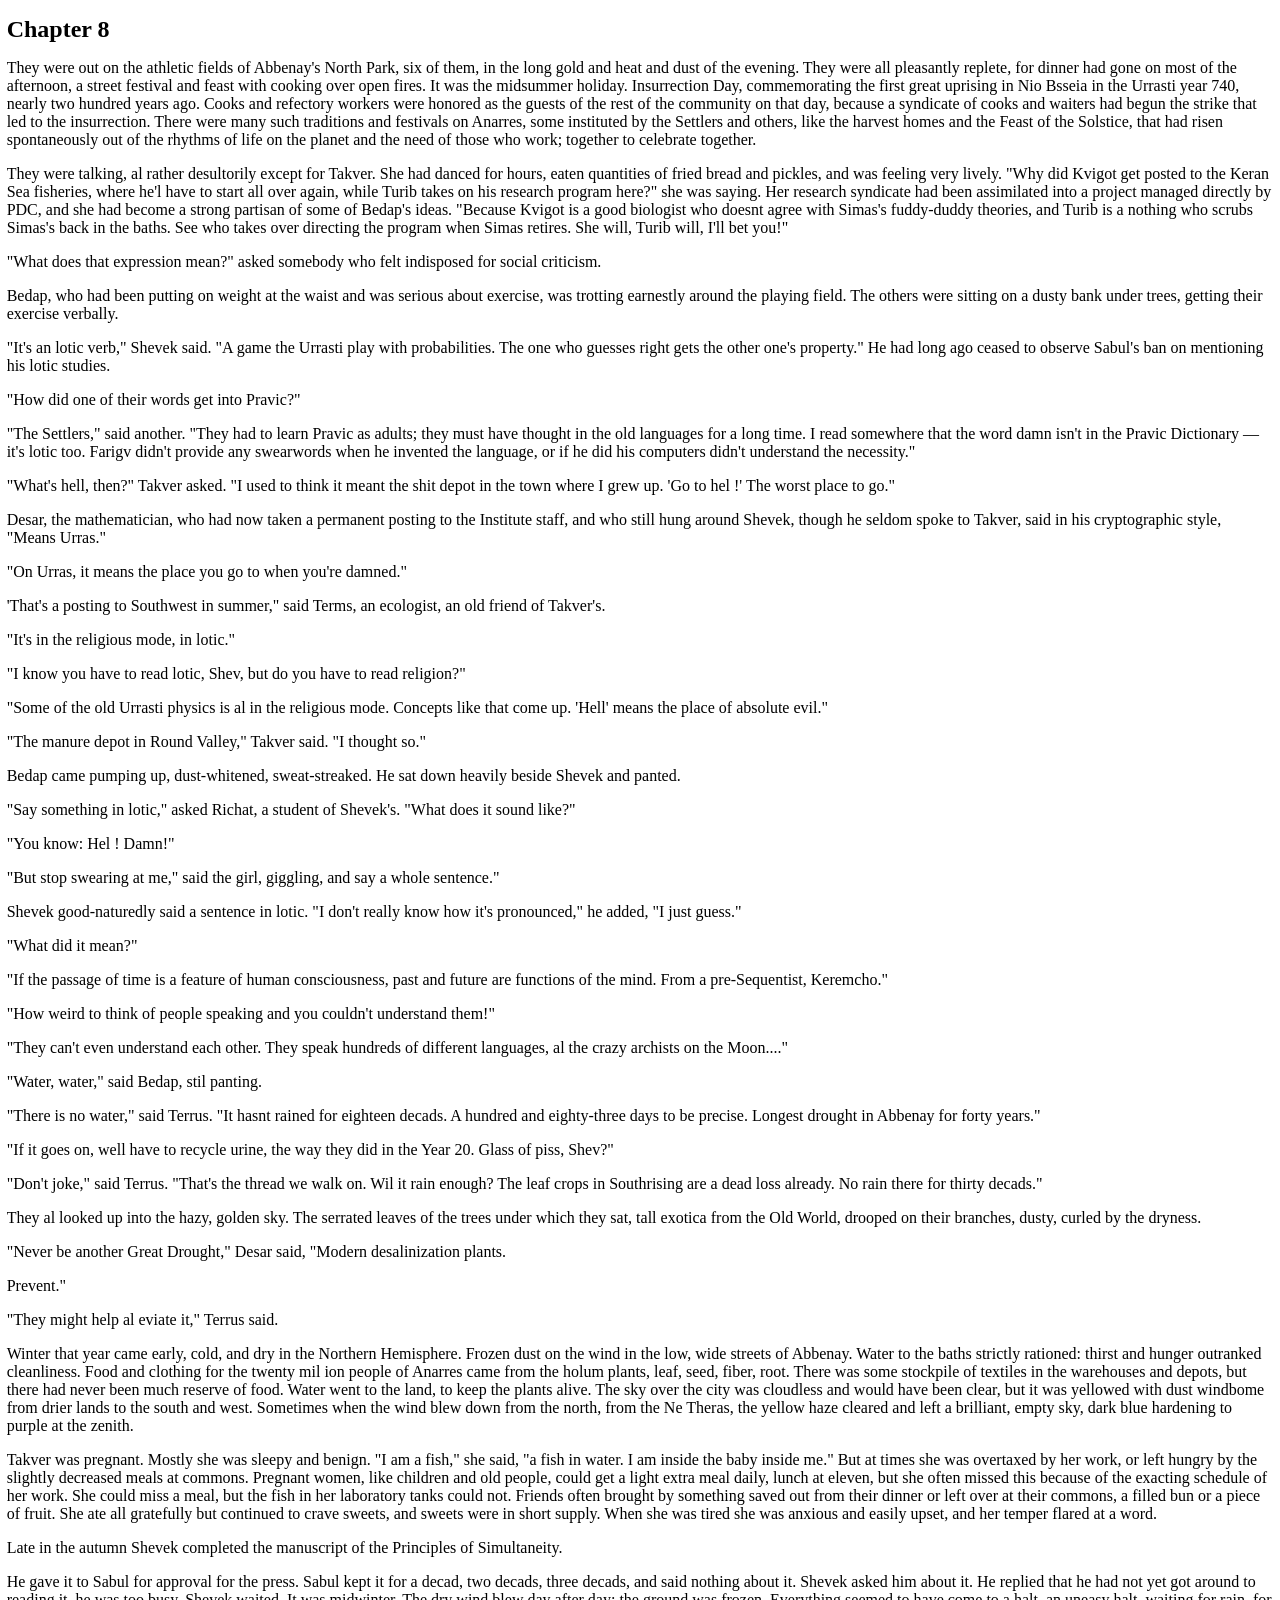
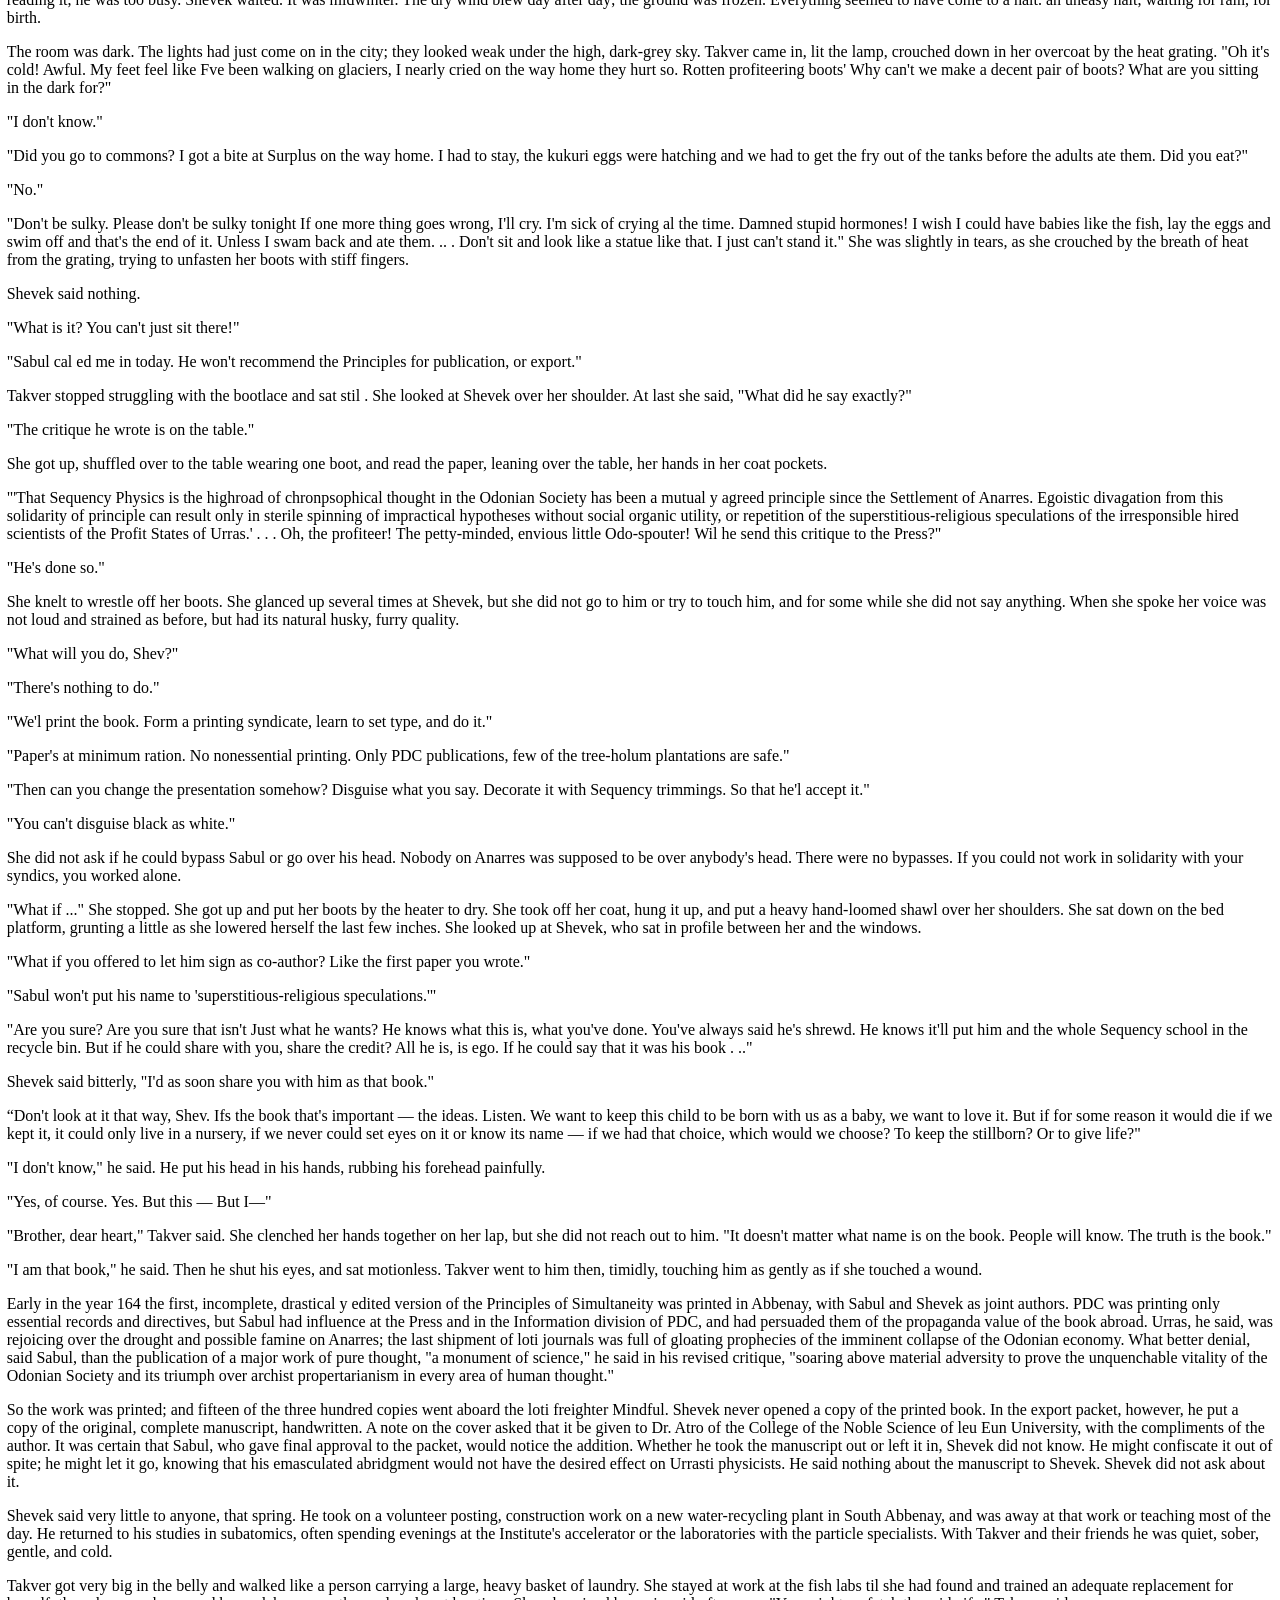
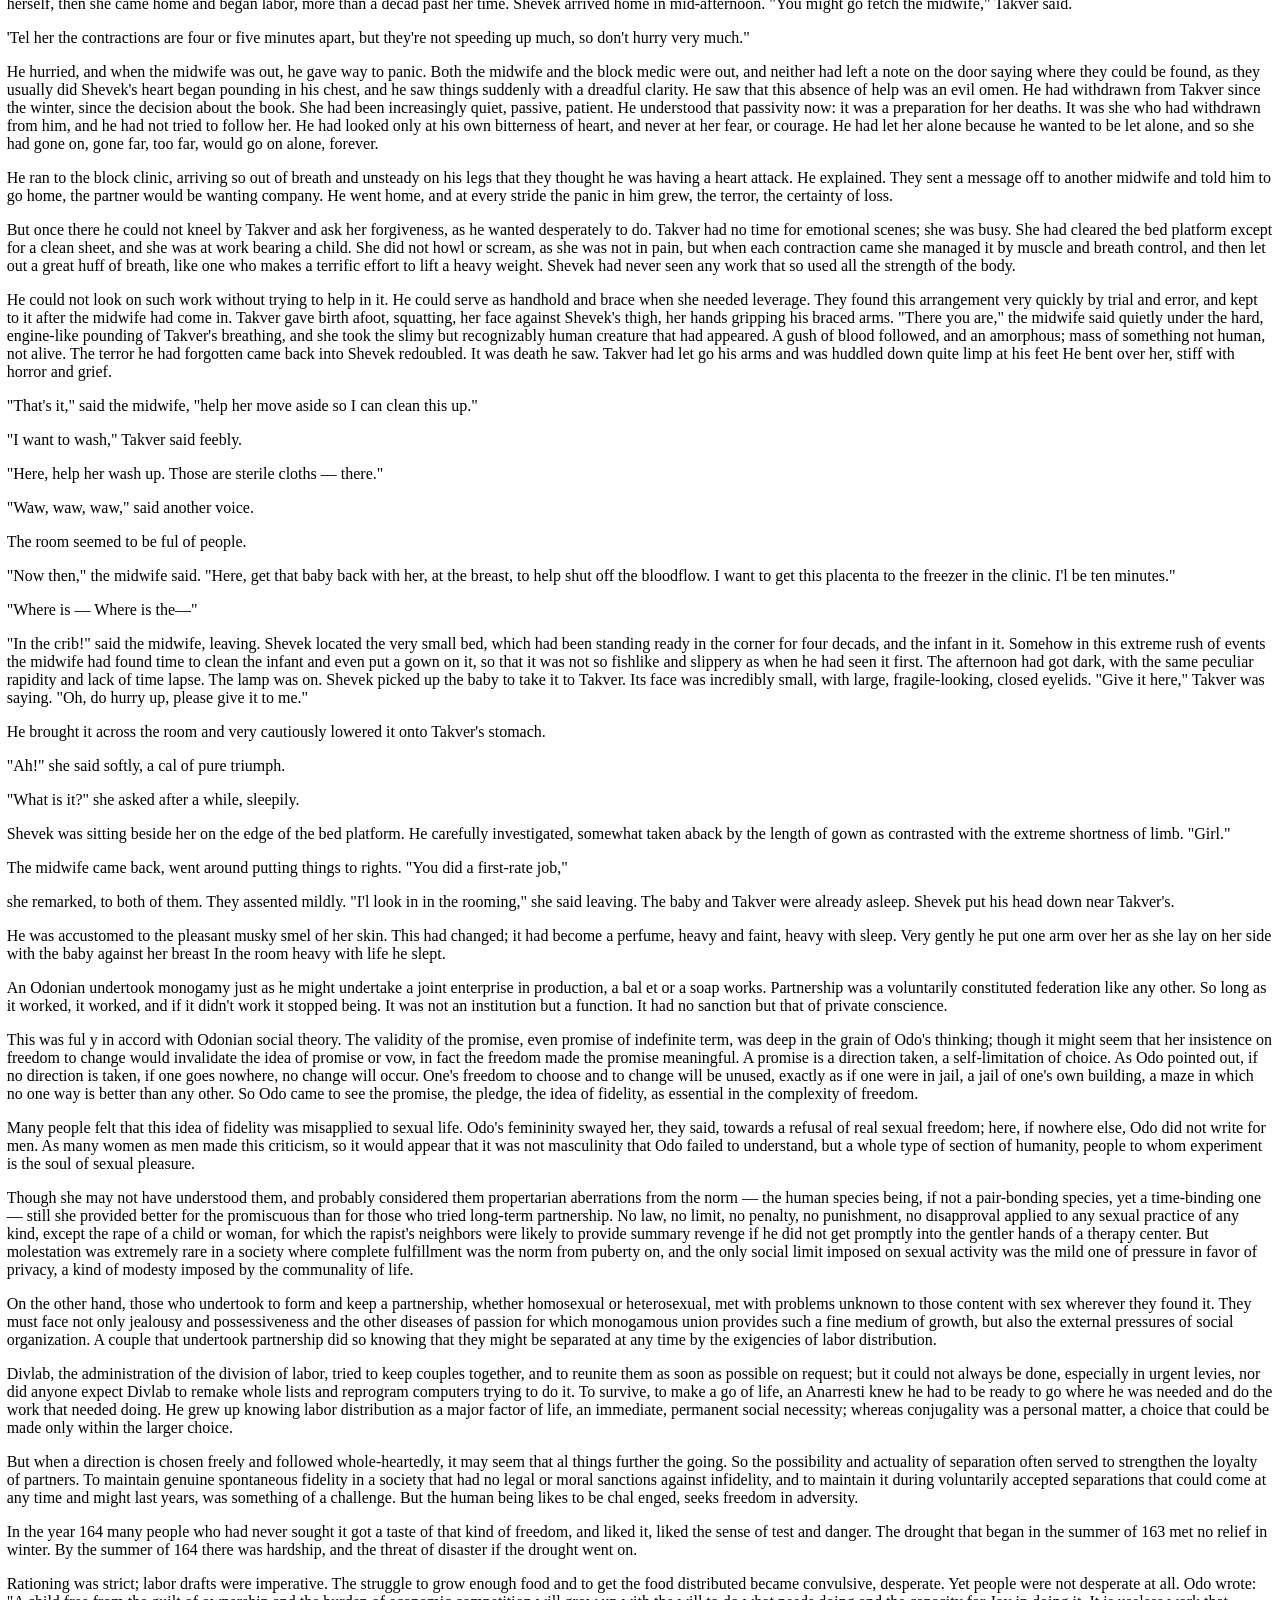
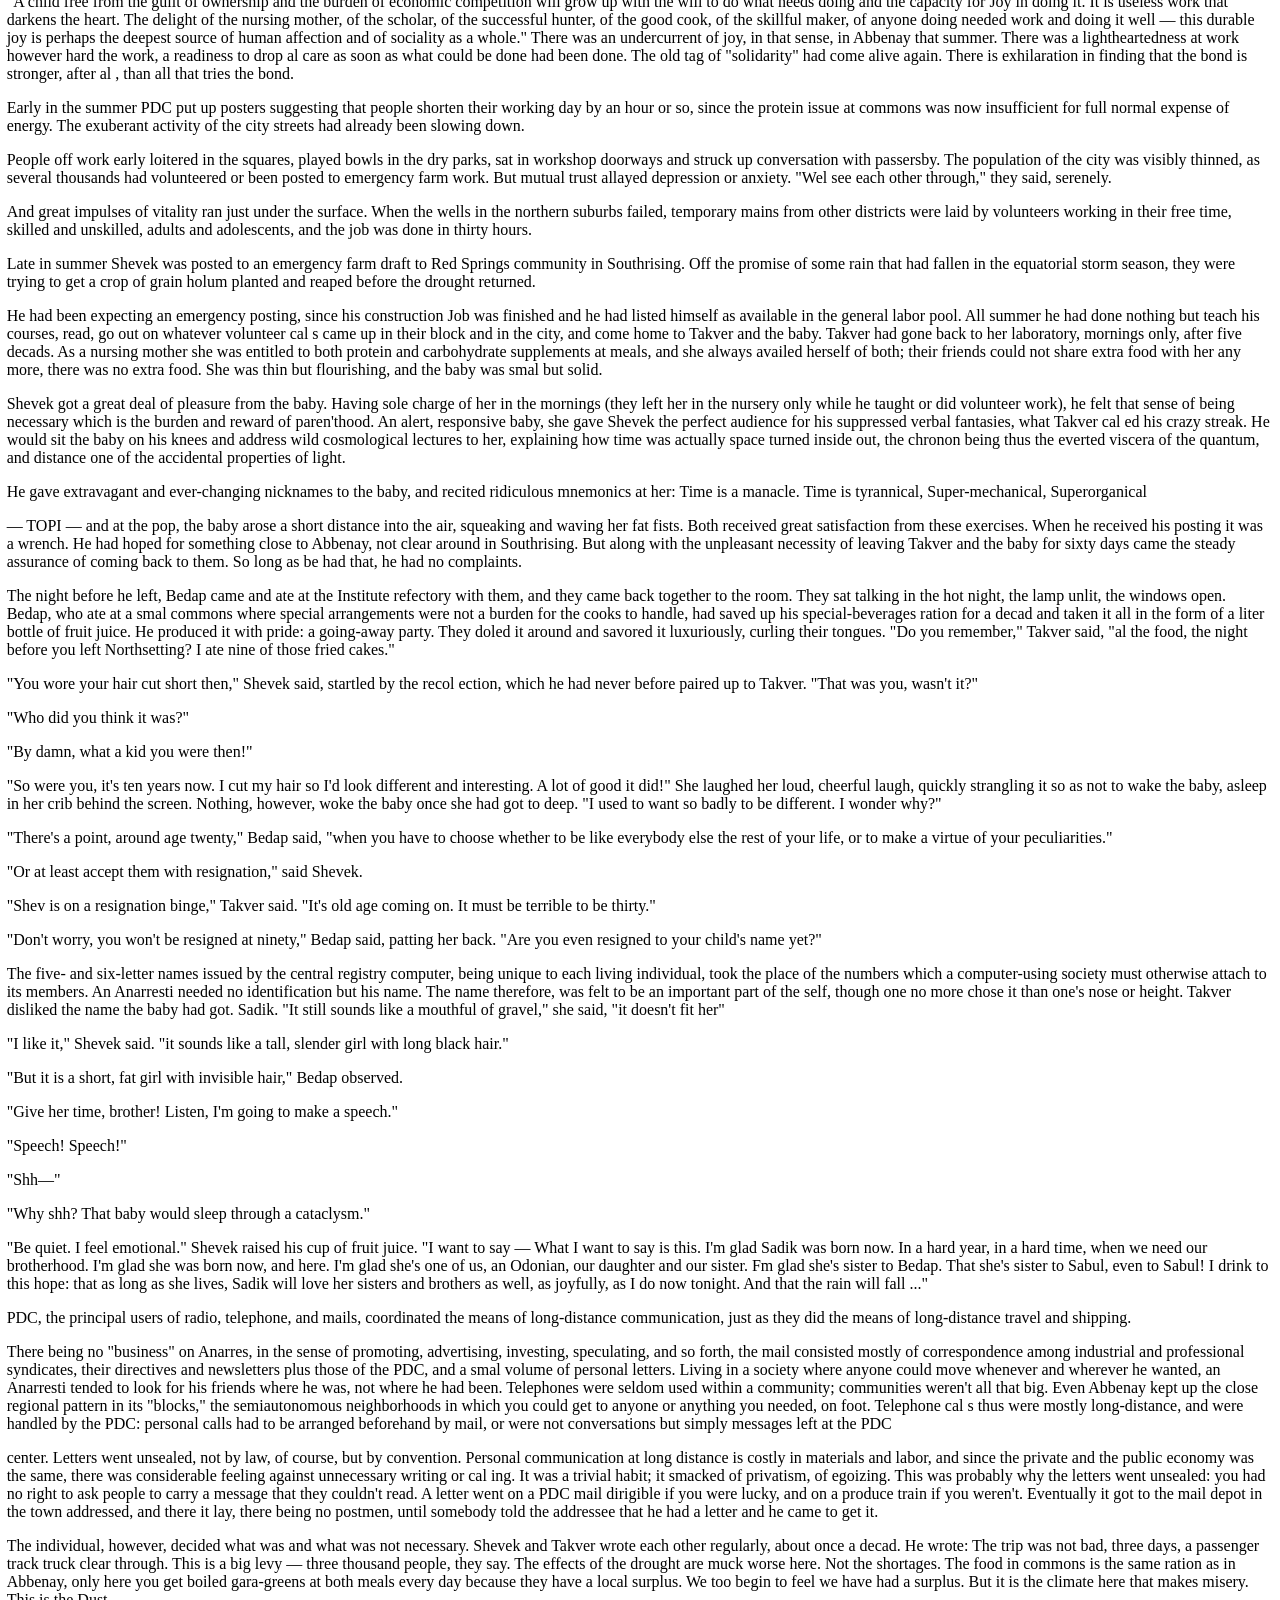
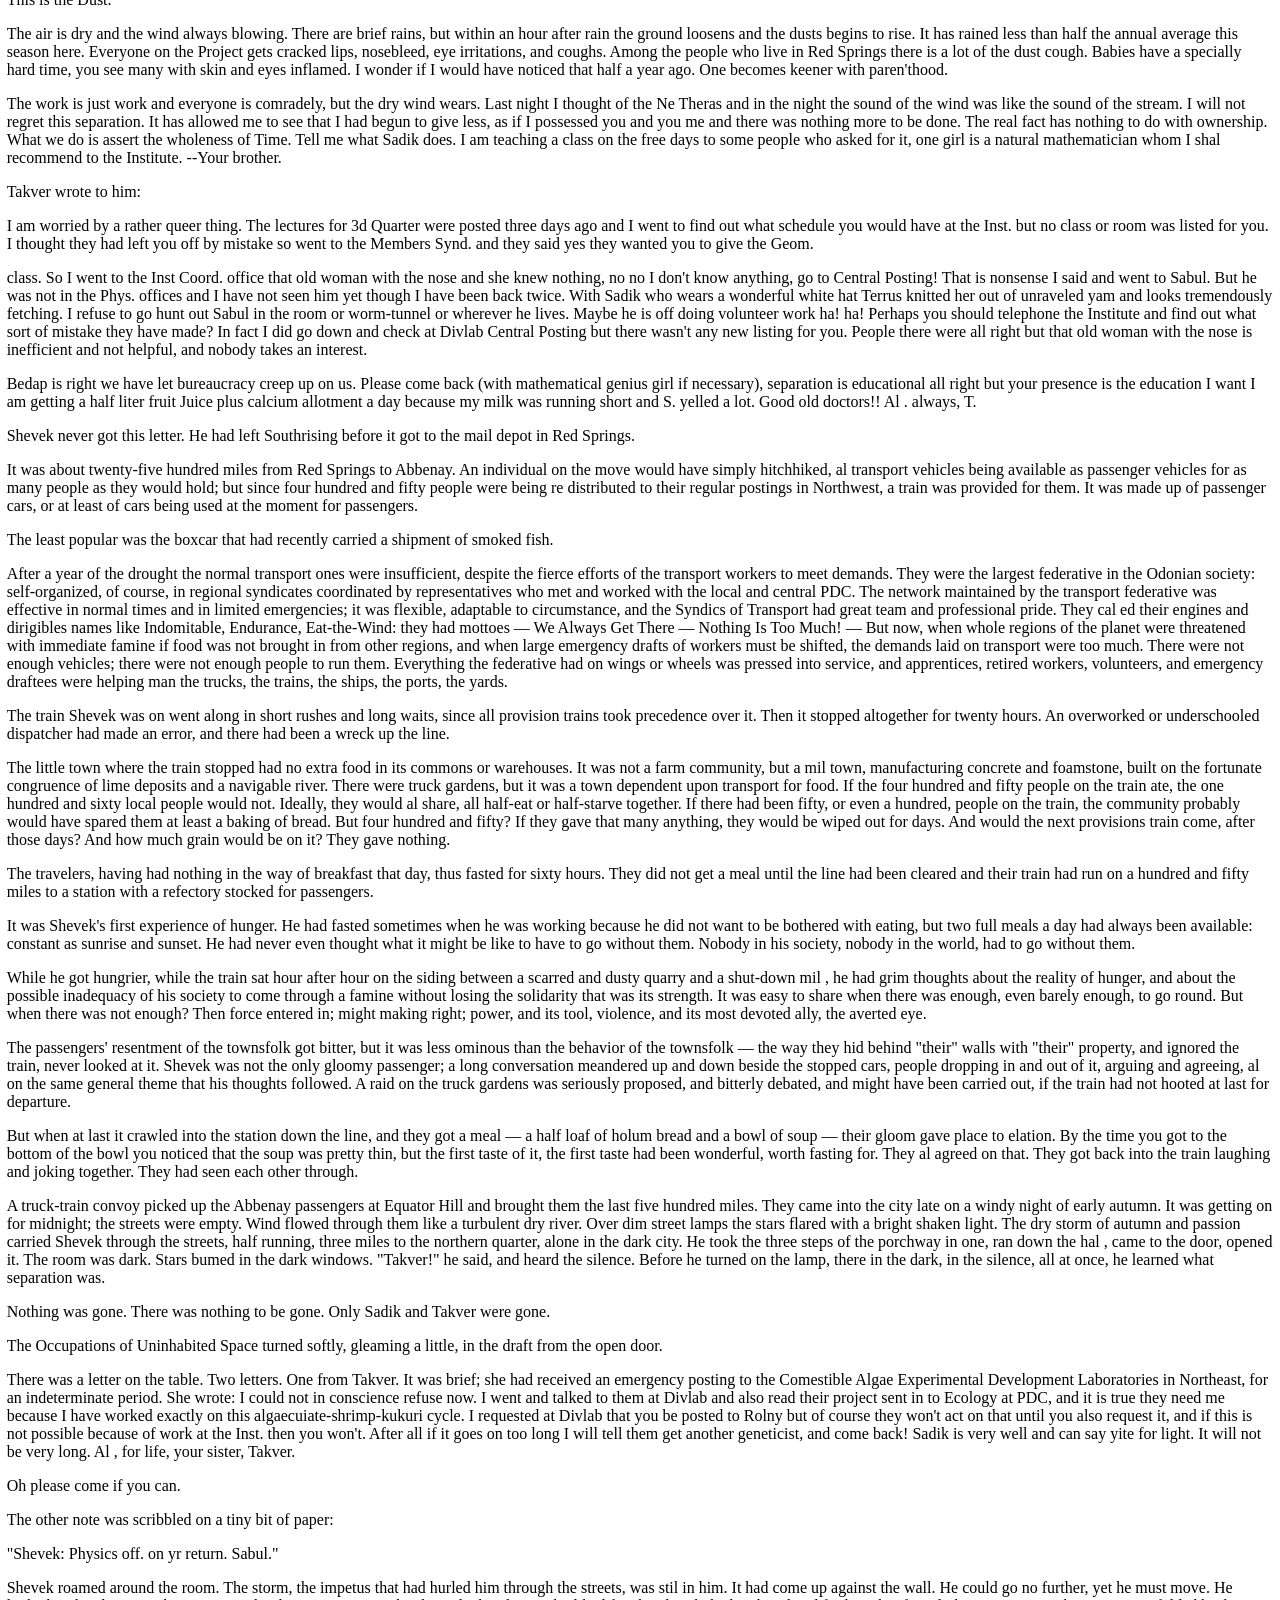
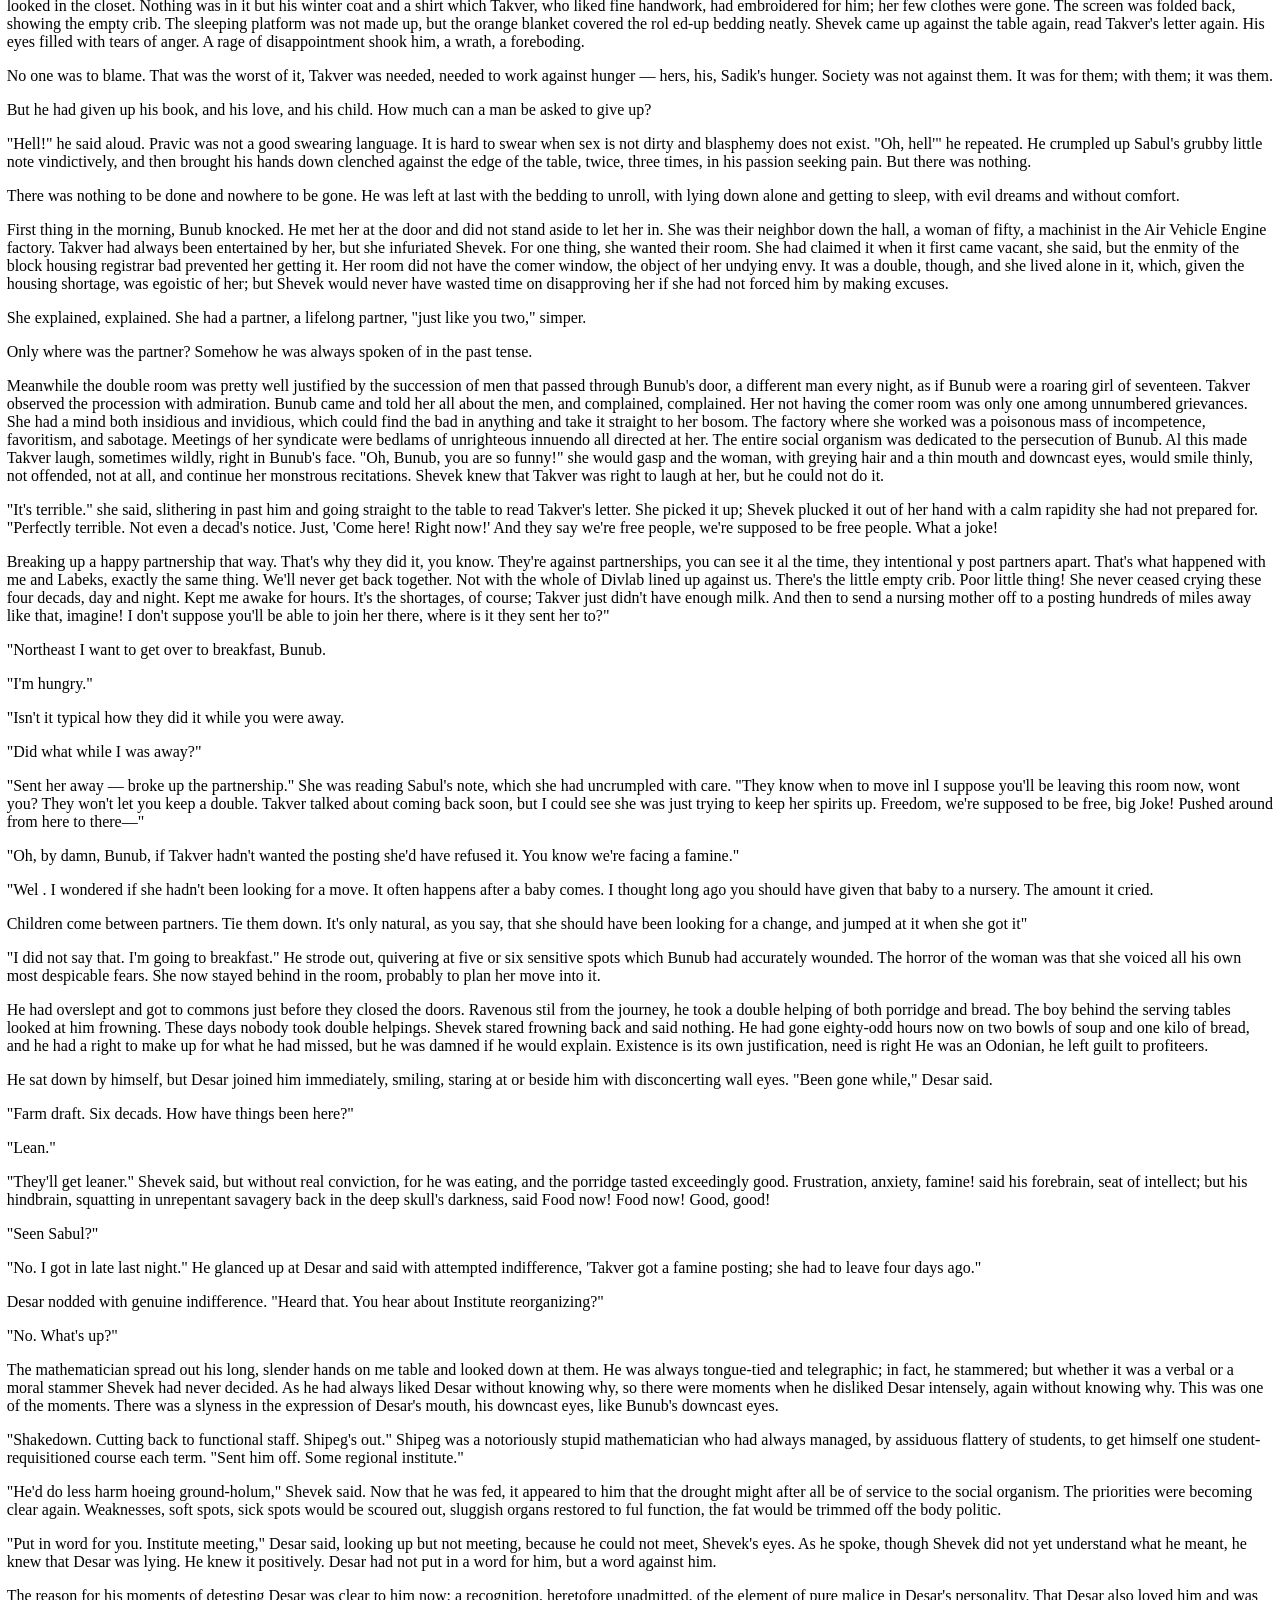
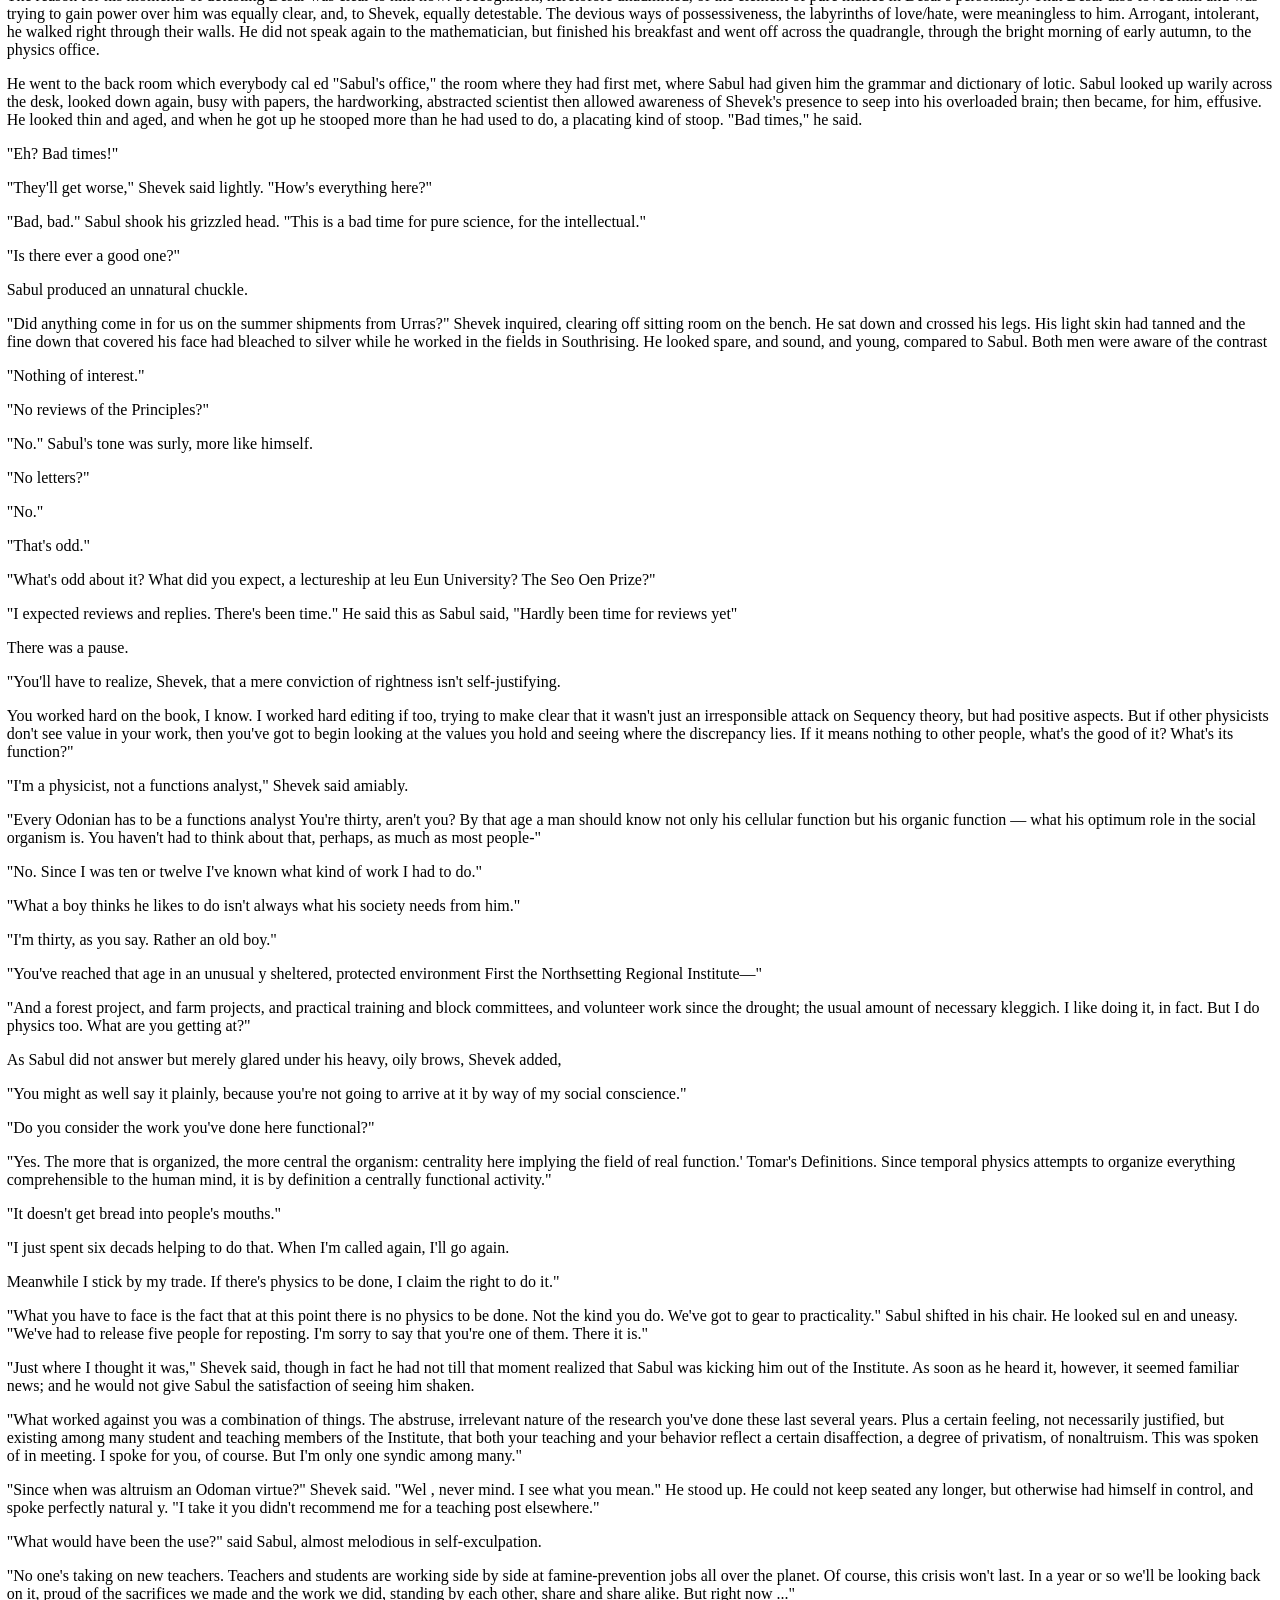
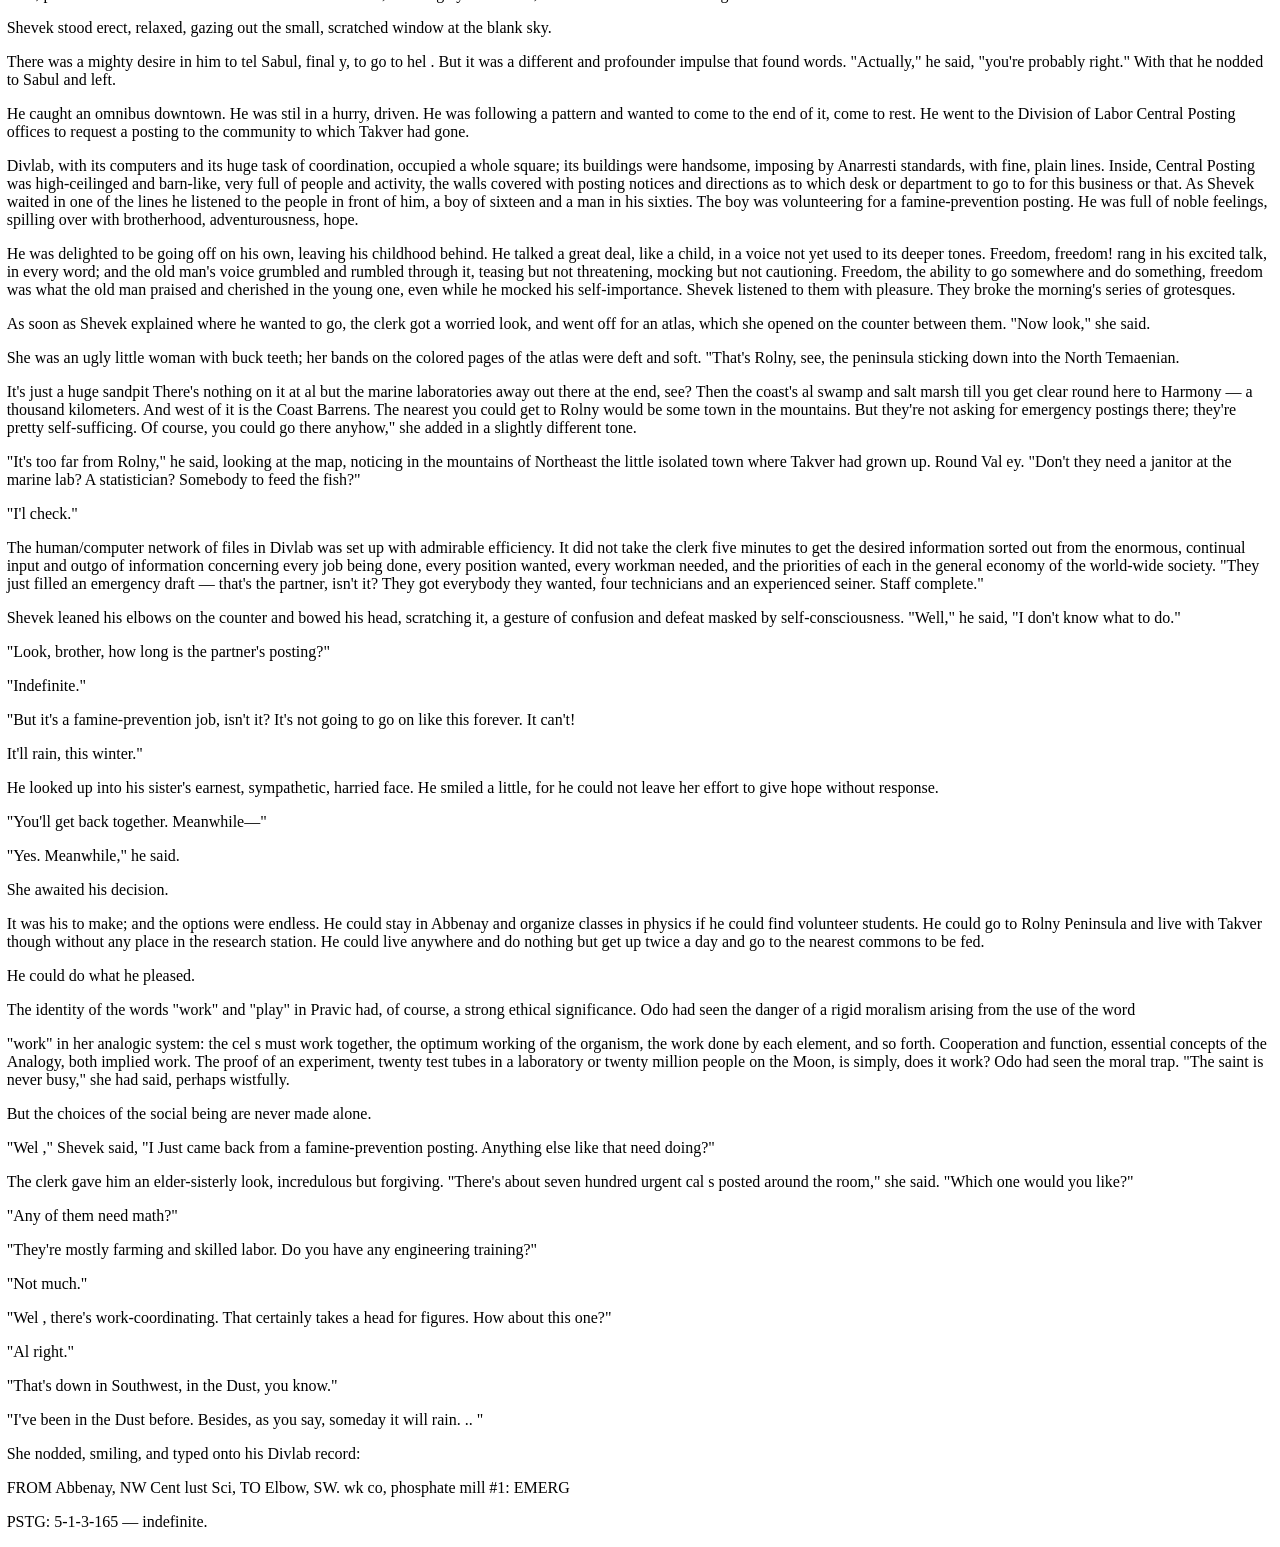
<file: index_split_007.html>
<?xml version='1.0' encoding='utf-8'?>
<html xmlns="http://www.w3.org/1999/xhtml">
  <head>
    <title>Dispossessed</title>
    <meta name="generator" content="pdftohtml 0.36"/>
    <meta name="author" content="Ursala K Le Guin"/>
    <meta name="date" content="2010-10-17T09:50:45+00:00"/>
    <meta content="http://www.w3.org/1999/xhtml; charset=utf-8" http-equiv="Content-Type"/>
    <link href="stylesheet.css" type="text/css" rel="stylesheet"/>
    <style type="text/css">
		@page { margin-bottom: 5.000000pt; margin-top: 5.000000pt; }</style>
  </head>
  <body class="calibre">
<h1 id="calibre_toc_8" class="calibre4"><b class="calibre1">Chapter 8</b></h1><p class="calibre2">
They were out on the athletic fields of Abbenay's North Park, six of them, in the long gold and heat and dust of the evening. They were all pleasantly replete, for dinner had gone on most of the afternoon, a street festival and feast with cooking over open fires. It was the midsummer holiday. Insurrection Day, commemorating the first great uprising in Nio Bsseia in the Urrasti year 740, nearly two hundred years ago. Cooks and refectory workers were honored as the guests of the rest of the community on that day, because a syndicate of cooks and waiters had begun the strike that led to the insurrection. There were many such traditions and festivals on Anarres, some instituted by the Settlers and others, like the harvest homes and the Feast of the Solstice, that had risen spontaneously out of the rhythms of life on the planet and the need of those who work; together to celebrate together. </p><p class="calibre2">
They were talking, al  rather desultorily except for Takver. She had danced for hours, eaten quantities of fried bread and pickles, and was feeling very lively. "Why did Kvigot get posted to the Keran Sea fisheries, where he'l  have to start all over again, while Turib takes on his research program here?" she was saying. Her research syndicate had been assimilated into a project managed directly by PDC, and she had become a strong partisan of some of Bedap's ideas. "Because Kvigot is a good biologist who doesnt agree with Simas's fuddy-duddy theories, and Turib is a nothing who scrubs Simas's back in the baths. See who takes over directing the program when Simas retires. She will, Turib will, I'll bet you!" </p><p class="calibre2">
"What does that expression mean?" asked somebody who felt indisposed for social criticism. </p><p class="calibre2">
Bedap, who had been putting on weight at the waist and was serious about exercise, was trotting earnestly around the playing field. The others were sitting on a dusty bank under trees, getting their exercise verbally. </p><p class="calibre2">
"It's an lotic verb," Shevek said. "A game the Urrasti play with probabilities. The one who guesses right gets the other one's property." He had long ago ceased to observe Sabul's ban on mentioning his lotic studies. </p><p class="calibre2">
"How did one of their words get into Pravic?" </p><p class="calibre2">
"The Settlers," said another. "They had to learn Pravic as adults; they must have thought in the old languages for a long time. I read somewhere that the word damn isn't in the Pravic Dictionary — it's lotic too. Farigv didn't provide any swearwords when he invented the language, or if he did his computers didn't understand the necessity." </p><p class="calibre2">
"What's hell, then?" Takver asked. "I used to think it meant the shit depot in the town where I grew up. 'Go to hel !' The worst place to go." </p><p class="calibre2">
Desar, the mathematician, who had now taken a permanent posting to the Institute staff, and who still hung around Shevek, though he seldom spoke to Takver, said in his cryptographic style, "Means Urras." </p><p class="calibre2">
"On Urras, it means the place you go to when you're damned." </p><p class="calibre2">
'That's a posting to Southwest in summer," said Terms, an ecologist, an old friend of Takver's. </p><p class="calibre2">
"It's in the religious mode, in lotic." </p><p class="calibre2">
"I know you have to read lotic, Shev, but do you have to read religion?" </p><p class="calibre2">
</p><p class="calibre2">
"Some of the old Urrasti physics is al  in the religious mode. Concepts like that come up. 'Hell' means the place of absolute evil." </p><p class="calibre2">
"The manure depot in Round Valley," Takver said. "I thought so." </p><p class="calibre2">
Bedap came pumping up, dust-whitened, sweat-streaked. He sat down heavily beside Shevek and panted. </p><p class="calibre2">
"Say something in lotic," asked Richat, a student of Shevek's. "What does it sound like?" </p><p class="calibre2">
"You know: Hel ! Damn!" </p><p class="calibre2">
"But stop swearing at me," said the girl, giggling, and say a whole sentence." </p><p class="calibre2">
Shevek good-naturedly said a sentence in lotic. "I don't really know how it's pronounced," he added, "I just guess." </p><p class="calibre2">
"What did it mean?" </p><p class="calibre2">
"If the passage of time is a feature of human consciousness, past and future are functions of the mind. From a pre-Sequentist, Keremcho." </p><p class="calibre2">
"How weird to think of people speaking and you couldn't understand them!" </p><p class="calibre2">
"They can't even understand each other. They speak hundreds of different languages, al  the crazy archists on the Moon...." </p><p class="calibre2">
"Water, water," said Bedap, stil  panting. </p><p class="calibre2">
"There is no water," said Terrus. "It hasnt rained for eighteen decads. A hundred and eighty-three days to be precise. Longest drought in Abbenay for forty years." </p><p class="calibre2">
"If it goes on, well have to recycle urine, the way they did in the Year 20. Glass of piss, Shev?" </p><p class="calibre2">
"Don't joke," said Terrus. "That's the thread we walk on. Wil  it rain enough? The leaf crops in Southrising are a dead loss already. No rain there for thirty decads." </p><p class="calibre2">
They al  looked up into the hazy, golden sky. The serrated leaves of the trees under which they sat, tall exotica from the Old World, drooped on their branches, dusty, curled by the dryness. </p><p class="calibre2">
"Never be another Great Drought," Desar said, "Modern desalinization plants. </p><p class="calibre2">
Prevent." </p><p class="calibre2">
"They might help al eviate it," Terrus said. </p><p class="calibre2">
Winter that year came early, cold, and dry in the Northern Hemisphere. Frozen dust on the wind in the low, wide streets of Abbenay. Water to the baths strictly rationed: thirst and hunger outranked cleanliness. Food and clothing for the twenty mil ion people of Anarres came from the holum plants, leaf, seed, fiber, root. There was some stockpile of textiles in the warehouses and depots, but there had never been much reserve of food. Water went to the land, to keep the plants alive. The sky over the city was cloudless and would have been clear, but it was yellowed with dust windbome from drier lands to the south and west. Sometimes when the wind blew down from the north, from the Ne Theras, the yellow haze cleared and left a brilliant, empty sky, dark blue hardening to purple at the zenith. </p><p class="calibre2">
Takver was pregnant. Mostly she was sleepy and benign. "I am a fish," she said, "a fish in water. I am inside the baby inside me." But at times she was overtaxed by her work, or left hungry by the slightly decreased meals at commons. Pregnant women, like children and old people, could get a light extra meal daily, lunch at eleven, but she often missed this because of the exacting schedule of her work. She could miss a meal, but the fish in her laboratory tanks could not. Friends often brought by something saved out from their dinner or left over at their commons, a filled bun or a piece of fruit. She ate all gratefully but continued to crave sweets, and sweets were in short supply. When she was tired she was anxious and easily upset, and her temper flared at a word. </p><p class="calibre2">
Late in the autumn Shevek completed the manuscript of the Principles of Simultaneity. </p><p class="calibre2">
</p><p class="calibre2">
He gave it to Sabul for approval for the press. Sabul kept it for a decad, two decads, three decads, and said nothing about it. Shevek asked him about it. He replied that he had not yet got around to reading it, he was too busy. Shevek waited. It was midwinter. The dry wind blew day after day; the ground was frozen. Everything seemed to have come to a halt. an uneasy halt, waiting for rain, for birth. </p><p class="calibre2">
The room was dark. The lights had just come on in the city; they looked weak under the high, dark-grey sky. Takver came in, lit the lamp, crouched down in her overcoat by the heat grating. "Oh it's cold! Awful. My feet feel like Fve been walking on glaciers, I nearly cried on the way home they hurt so. Rotten profiteering boots' Why can't we make a decent pair of boots? What are you sitting in the dark for?" </p><p class="calibre2">
"I don't know." </p><p class="calibre2">
"Did you go to commons? I got a bite at Surplus on the way home. I had to stay, the kukuri eggs were hatching and we had to get the fry out of the tanks before the adults ate them. Did you eat?" </p><p class="calibre2">
"No." </p><p class="calibre2">
"Don't be sulky. Please don't be sulky tonight If one more thing goes wrong, I'll cry. I'm sick of crying al  the time. Damned stupid hormones! I wish I could have babies like the fish, lay the eggs and swim off and that's the end of it. Unless I swam back and ate them. .. . Don't sit and look like a statue like that. I just can't stand it." She was slightly in tears, as she crouched by the breath of heat from the grating, trying to unfasten her boots with stiff fingers. </p><p class="calibre2">
Shevek said nothing. </p><p class="calibre2">
"What is it? You can't just sit there!" </p><p class="calibre2">
"Sabul cal ed me in today. He won't recommend the Principles for publication, or export." </p><p class="calibre2">
Takver stopped struggling with the bootlace and sat stil . She looked at Shevek over her shoulder. At last she said, "What did he say exactly?" </p><p class="calibre2">
"The critique he wrote is on the table." </p><p class="calibre2">
She got up, shuffled over to the table wearing one boot, and read the paper, leaning over the table, her hands in her coat pockets. </p><p class="calibre2">
"'That Sequency Physics is the highroad of chronpsophical thought in the Odonian Society has been a mutual y agreed principle since the Settlement of Anarres. Egoistic divagation from this solidarity of principle can result only in sterile spinning of impractical hypotheses without social organic utility, or repetition of the superstitious-religious speculations of the irresponsible hired scientists of the Profit States of Urras.' . . . Oh, the profiteer! The petty-minded, envious little Odo-spouter! Wil  he send this critique to the Press?" </p><p class="calibre2">
"He's done so." </p><p class="calibre2">
She knelt to wrestle off her boots. She glanced up several times at Shevek, but she did not go to him or try to touch him, and for some while she did not say anything. When she spoke her voice was not loud and strained as before, but had its natural husky, furry quality. </p><p class="calibre2">
"What will you do, Shev?" </p><p class="calibre2">
"There's nothing to do." </p><p class="calibre2">
"We'l  print the book. Form a printing syndicate, learn to set type, and do it." </p><p class="calibre2">
"Paper's at minimum ration. No nonessential printing.  Only PDC publications, few of the tree-holum plantations are safe." </p><p class="calibre2">
"Then can you change the presentation somehow? Disguise what you say. Decorate it with Sequency trimmings. So that he'l  accept it." </p><p class="calibre2">
"You can't disguise black as white." </p><p class="calibre2">
She did not ask if he could bypass Sabul or go over his head. Nobody on Anarres was supposed to be over anybody's head. There were no bypasses. If you could not work in solidarity with your syndics, you worked alone. </p><p class="calibre2">
"What if ..." She stopped. She got up and put her boots by the heater to dry. She took off her coat, hung it up, and put a heavy hand-loomed shawl over her shoulders. She sat down on the bed platform, grunting a little as she lowered herself the last few inches. She looked up at Shevek, who sat in profile between her and the windows. </p><p class="calibre2">
"What if you offered to let him sign as co-author? Like the first paper you wrote." </p><p class="calibre2">
"Sabul won't put his name to 'superstitious-religious speculations.'" </p><p class="calibre2">
"Are you sure? Are you sure that isn't Just what he wants? He knows what this is, what you've done. You've always said he's shrewd. He knows it'll put him and the whole Sequency school in the recycle bin. But if he could share with you, share the credit? All he is, is ego. If he could say that it was his book . .." </p><p class="calibre2">
Shevek said bitterly, "I'd as soon share you with him as that book." </p><p class="calibre2">
“Don't look at it that way, Shev. Ifs the book that's important — the ideas. Listen. We want to keep this child to be born with us as a baby, we want to love it. But if for some reason it would die if we kept it, it could only live in a nursery, if we never could set eyes on it or know its name — if we had that choice, which would we choose? To keep the stillborn? Or to give life?" </p><p class="calibre2">
"I don't know," he said. He put his head in his hands, rubbing his forehead painfully. </p><p class="calibre2">
"Yes, of course. Yes. But this — But I—" </p><p class="calibre2">
"Brother, dear heart," Takver said. She clenched her hands together on her lap, but she did not reach out to him. "It doesn't matter what name is on the book. People will know. The truth is the book." </p><p class="calibre2">
"I am that book," he said. Then he shut his eyes, and sat motionless. Takver went to him then, timidly, touching him as gently as if she touched a wound. </p><p class="calibre2">
Early in the year 164 the first, incomplete, drastical y edited version of the Principles of Simultaneity was printed in Abbenay, with Sabul and Shevek as joint authors. PDC was printing only essential records and directives, but Sabul had influence at the Press and in the Information division of PDC, and had persuaded them of the propaganda value of the book abroad. Urras, he said, was rejoicing over the drought and possible famine on Anarres; the last shipment of loti journals was full of gloating prophecies of the imminent collapse of the Odonian economy. What better denial, said Sabul, than the publication of a major work of pure thought, "a monument of science," he said in his revised critique, "soaring above material adversity to prove the unquenchable vitality of the Odonian Society and its triumph over archist propertarianism in every area of human thought." </p><p class="calibre2">
So the work was printed; and fifteen of the three hundred copies went aboard the loti freighter Mindful. Shevek never opened a copy of the printed book. In the export packet, however, he put a copy of the original, complete manuscript, handwritten. A note on the cover asked that it be given to Dr. Atro of the College of the Noble Science of leu Eun University, with the compliments of the author. It was certain that Sabul, who gave final approval to the packet, would notice the addition. Whether he took the manuscript out or left it in, Shevek did not know. He might confiscate it out of spite; he might let it go, knowing that his emasculated abridgment would not have the desired effect on Urrasti physicists. He said nothing about the manuscript to Shevek. Shevek did not ask about it. </p><p class="calibre2">
Shevek said very little to anyone, that spring. He took on a volunteer posting, construction work on a new water-recycling plant in South Abbenay, and was away at that work or teaching most of the day. He returned to his studies in subatomics, often spending evenings at the Institute's accelerator or the laboratories with the particle specialists. With Takver and their friends he was quiet, sober, gentle, and cold. </p><p class="calibre2">
Takver got very big in the belly and walked like a person carrying a large, heavy basket of laundry. She stayed at work at the fish labs til  she had found and trained an adequate replacement for herself, then she came home and began labor, more than a decad past her time. Shevek arrived home in mid-afternoon. "You might go fetch the midwife," Takver said. </p><p class="calibre2">
'Tel  her the contractions are four or five minutes apart, but they're not speeding up much, so don't hurry very much." </p><p class="calibre2">
He hurried, and when the midwife was out, he gave way to panic. Both the midwife and the block medic were out, and neither had left a note on the door saying where they could be found, as they usually did Shevek's heart began pounding in his chest, and he saw things suddenly with a dreadful clarity. He saw that this absence of help was an evil omen. He had withdrawn from Takver since the winter, since the decision about the book. She had been increasingly quiet, passive, patient. He understood that passivity now: it was a preparation for her deaths.  It was she who had withdrawn from him, and he had not tried to follow her. He had looked only at his own bitterness of heart, and never at her fear, or courage. He had let her alone because he wanted to be let alone, and so she had gone on, gone far, too far, would go on alone, forever. </p><p class="calibre2">
He ran to the block clinic, arriving so out of breath and unsteady on his legs that they thought he was having a heart attack. He explained. They sent a message off to another midwife and told him to go home, the partner would be wanting company. He went home, and at every stride the panic in him grew, the terror, the certainty of loss. </p><p class="calibre2">
But once there he could not kneel by Takver and ask her forgiveness, as he wanted desperately to do. Takver had no time for emotional scenes; she was busy. She had cleared the bed platform except for a clean sheet, and she was at work bearing a child. She did not howl or scream, as she was not in pain, but when each contraction came she managed it by muscle and breath control, and then let out a great huff of breath, like one who makes a terrific effort to lift a heavy weight. Shevek had never seen any work that so used all the strength of the body. </p><p class="calibre2">
He could not look on such work without trying to help in it. He could serve as handhold and brace when she needed leverage. They found this arrangement very quickly by trial and error, and kept to it after the midwife had come in. Takver gave birth afoot, squatting, her face against Shevek's thigh, her hands gripping his braced arms. "There you are," the midwife said quietly under the hard, engine-like pounding of Takver's breathing, and she took the slimy but recognizably human creature that had appeared. A gush of blood followed, and an amorphous; mass of something not human, not alive. The terror he had forgotten came back into Shevek redoubled. It was death he saw. Takver had let go his arms and was huddled down quite limp at his feet He bent over her, stiff with horror and grief. </p><p class="calibre2">
"That's it," said the midwife, "help her move aside so I can clean this up." </p><p class="calibre2">
"I want to wash," Takver said feebly. </p><p class="calibre2">
"Here, help her wash up. Those are sterile cloths — there." </p><p class="calibre2">
"Waw, waw, waw," said another voice. </p><p class="calibre2">
The room seemed to be ful  of people. </p><p class="calibre2">
"Now then," the midwife said. "Here, get that baby back with her, at the breast, to help shut off the bloodflow.  I want to get this placenta to the freezer in the clinic. I'l  be ten minutes." </p><p class="calibre2">
"Where is — Where is the—" </p><p class="calibre2">
</p><p class="calibre2">
"In the crib!" said the midwife, leaving. Shevek located the very small bed, which had been standing ready in the corner for four decads, and the infant in it. Somehow in this extreme rush of events the midwife had found time to clean the infant and even put a gown on it, so that it was not so fishlike and slippery as when he had seen it first. The afternoon had got dark, with the same peculiar rapidity and lack of time lapse. The lamp was on. Shevek picked up the baby to take it to Takver. Its face was incredibly small, with large, fragile-looking, closed eyelids. "Give it here," Takver was saying. "Oh, do hurry up, please give it to me." </p><p class="calibre2">
He brought it across the room and very cautiously lowered it onto Takver's stomach. </p><p class="calibre2">
"Ah!" she said softly, a cal  of pure triumph. </p><p class="calibre2">
"What is it?" she asked after a while, sleepily. </p><p class="calibre2">
Shevek was sitting beside her on the edge of the bed platform. He carefully investigated, somewhat taken aback by the length of gown as contrasted with the extreme shortness of limb. "Girl." </p><p class="calibre2">
The midwife came back, went around putting things to rights. "You did a first-rate job," </p><p class="calibre2">
she remarked, to both of them. They assented mildly. "I'l  look in in the rooming," she said leaving. The baby and Takver were already asleep. Shevek put his head down near Takver's. </p><p class="calibre2">
He was accustomed to the pleasant musky smel  of her skin. This had changed; it had become a perfume, heavy and faint, heavy with sleep. Very gently he put one arm over her as she lay on her side with the baby against her breast In the room heavy with life he slept. </p><p class="calibre2">
An Odonian undertook monogamy just as he might undertake a joint enterprise in production, a bal et or a soap works. Partnership was a voluntarily constituted federation like any other. So long as it worked, it worked, and if it didn't work it stopped being. It was not an institution but a function. It had no sanction but that of private conscience. </p><p class="calibre2">
This was ful y in accord with Odonian social theory. The validity of the promise, even promise of indefinite term, was deep in the grain of Odo's thinking; though it might seem that her insistence on freedom to change would invalidate the idea of promise or vow, in fact the freedom made the promise meaningful. A promise is a direction taken, a self-limitation of choice. As Odo pointed out, if no direction is taken, if one goes nowhere, no change will occur. One's freedom to choose and to change will be unused, exactly as if one were in jail, a jail of one's own building, a maze in which no one way is better than any other. So Odo came to see the promise, the pledge, the idea of fidelity, as essential in the complexity of freedom. </p><p class="calibre2">
Many people felt that this idea of fidelity was misapplied to sexual life. Odo's femininity swayed her, they said, towards a refusal of real sexual freedom; here, if nowhere else, Odo did not write for men. As many women as men made this criticism, so it would appear that it was not masculinity that Odo failed to understand, but a whole type of section of humanity, people to whom experiment is the soul of sexual pleasure. </p><p class="calibre2">
Though she may not have understood them, and probably considered them propertarian aberrations from the norm — the human species being, if not a pair-bonding species, yet a time-binding one — still she provided better for the promiscuous than for those who tried long-term partnership. No law, no limit, no penalty, no punishment, no disapproval applied to any sexual practice of any kind, except the rape of a child or woman, for which the rapist's neighbors were likely to provide summary revenge if he did not get promptly into the gentler hands of a therapy center. But molestation was extremely rare in a society where complete fulfillment was the norm from puberty on, and the only social limit imposed on sexual activity was the mild one of pressure in favor of privacy, a kind of modesty imposed by the communality of life. </p><p class="calibre2">
On the other hand, those who undertook to form and keep a partnership, whether homosexual or heterosexual, met with problems unknown to those content with sex wherever they found it. They must face not only jealousy and possessiveness and the other diseases of passion for which monogamous union provides such a fine medium of growth, but also the external pressures of social organization. A couple that undertook partnership did so knowing that they might be separated at any time by the exigencies of labor distribution. </p><p class="calibre2">
Divlab, the administration of the division of labor, tried to keep couples together, and to reunite them as soon as possible on request; but it could not always be done, especially in urgent levies, nor did anyone expect Divlab to remake whole lists and reprogram computers trying to do it. To survive, to make a go of life, an Anarresti knew he had to be ready to go where he was needed and do the work that needed doing. He grew up knowing labor distribution as a major factor of life, an immediate, permanent social necessity; whereas conjugality was a personal matter, a choice that could be made only within the larger choice. </p><p class="calibre2">
But when a direction is chosen freely and followed whole-heartedly, it may seem that al  things further the going. So the possibility and actuality of separation often served to strengthen the loyalty of partners. To maintain genuine spontaneous fidelity in a society that had no legal or moral sanctions against infidelity, and to maintain it during voluntarily accepted separations that could come at any time and might last years, was something of a challenge. But the human being likes to be chal enged, seeks freedom in adversity. </p><p class="calibre2">
In the year 164 many people who had never sought it got a taste of that kind of freedom, and liked it, liked the sense of test and danger. The drought that began in the summer of 163 met no relief in winter. By the summer of 164 there was hardship, and the threat of disaster if the drought went on. </p><p class="calibre2">
Rationing was strict; labor drafts were imperative. The struggle to grow enough food and to get the food distributed became convulsive, desperate. Yet people were not desperate at all.  Odo wrote: "A child free from the guilt of ownership and the burden of economic competition will grow up with the will to do what needs doing and the capacity for Joy in doing it. It is useless work that darkens the heart. The delight of the nursing mother, of the scholar, of the successful hunter, of the good cook, of the skillful maker, of anyone doing needed work and doing it well — this durable joy is perhaps the deepest source of human affection and of sociality as a whole." There was an undercurrent of joy, in that sense, in Abbenay that summer. There was a lightheartedness at work however hard the work, a readiness to drop al care as soon as what could be done had been done. The old tag of "solidarity" had come alive again. There is exhilaration in finding that the bond is stronger, after al , than all that tries the bond. </p><p class="calibre2">
Early in the summer PDC put up posters suggesting that people shorten their working day by an hour or so, since the protein issue at commons was now insufficient for full normal expense of energy. The exuberant activity of the city streets had already been slowing down. </p><p class="calibre2">
People off work early loitered in the squares, played bowls in the dry parks, sat in workshop doorways and struck up conversation with passersby. The population of the city was visibly thinned, as several thousands had volunteered or been posted to emergency farm work. But mutual trust allayed depression or anxiety. "Wel  see each other through," they said, serenely. </p><p class="calibre2">
And great impulses of vitality ran just under the surface. When the wells in the northern suburbs failed, temporary mains from other districts were laid by volunteers working in their free time, skilled and unskilled, adults and adolescents, and the job was done in thirty hours. </p><p class="calibre2">
Late in summer Shevek was posted to an emergency farm draft to Red Springs community in Southrising. Off the promise of some rain that had fallen in the equatorial storm season, they were trying to get a crop of grain holum planted and reaped before the drought returned. </p><p class="calibre2">
He had been expecting an emergency posting, since his construction Job was finished and he had listed himself as available in the general labor pool. All summer he had done nothing but teach his courses, read, go out on whatever volunteer cal s came up in their block and in the city, and come home to Takver and the baby. Takver had gone back to her laboratory, mornings only, after five decads. As a nursing mother she was entitled to both protein and carbohydrate supplements at meals, and she always availed herself of both; their friends could not share extra food with her any more, there was no extra food. She was thin but flourishing, and the baby was smal  but solid. </p><p class="calibre2">
Shevek got a great deal of pleasure from the baby. Having sole charge of her in the mornings (they left her in the nursery only while he taught or did volunteer work), he felt that sense of being necessary which is the burden and reward of paren'thood. An alert, responsive baby, she gave Shevek the perfect audience for his suppressed verbal fantasies, what Takver cal ed his crazy streak. He would sit the baby on his knees and address wild cosmological lectures to her, explaining how time was actually space turned inside out, the chronon being thus the everted viscera of the quantum, and distance one of the accidental properties of light. </p><p class="calibre2">
He gave extravagant and ever-changing nicknames to the baby, and recited ridiculous mnemonics at her: Time is a manacle. Time is tyrannical, Super-mechanical, Superorganical </p><p class="calibre2">
— TOPI — and at the pop, the baby arose a short distance into the air, squeaking and waving her fat fists. Both received great satisfaction from these exercises. When he received his posting it was a wrench. He had hoped for something close to Abbenay, not clear around in Southrising. But along with the unpleasant necessity of leaving Takver and the baby for sixty days came the steady assurance of coming back to them. So long as be had that, he had no complaints. </p><p class="calibre2">
The night before he left, Bedap came and ate at the Institute refectory with them, and they came back together to the room. They sat talking in the hot night, the lamp unlit, the windows open. Bedap, who ate at a smal  commons where special arrangements were not a burden for the cooks to handle, had saved up his special-beverages ration for a decad and taken it all in the form of a liter bottle of fruit juice. He produced it with pride: a going-away party. They doled it around and savored it luxuriously, curling their tongues. "Do you remember," Takver said, "al  the food, the night before you left Northsetting? I ate nine of those fried cakes." </p><p class="calibre2">
"You wore your hair cut short then," Shevek said, startled by the recol ection, which he had never before paired up to Takver. "That was you, wasn't it?" </p><p class="calibre2">
"Who did you think it was?" </p><p class="calibre2">
"By damn, what a kid you were then!" </p><p class="calibre2">
"So were you, it's ten years now. I cut my hair so I'd look different and interesting. A lot of good it did!" She laughed her loud, cheerful laugh, quickly strangling it so as not to wake the baby, asleep in her crib behind the screen. Nothing, however, woke the baby once she had got to deep. "I used to want so badly to be different. I wonder why?" </p><p class="calibre2">
"There's a point, around age twenty," Bedap said, "when you have to choose whether to be like everybody else the rest of your life, or to make a virtue of your peculiarities." </p><p class="calibre2">
"Or at least accept them with resignation," said Shevek. </p><p class="calibre2">
"Shev is on a resignation binge," Takver said. "It's old age coming on. It must be terrible to be thirty." </p><p class="calibre2">
"Don't worry, you won't be resigned at ninety," Bedap said, patting her back. "Are you even resigned to your child's name yet?" </p><p class="calibre2">
The five- and six-letter names issued by the central registry computer, being unique to each living individual, took the place of the numbers which a computer-using society must otherwise attach to its members. An Anarresti needed no identification but his name. The name therefore, was felt to be an important part of the self, though one no more chose it than one's nose or height. Takver disliked the name the baby had got. Sadik. "It still sounds like a mouthful of gravel," she said, "it doesn't fit her" </p><p class="calibre2">
"I like it," Shevek said. "it sounds like a tall, slender girl with long black hair." </p><p class="calibre2">
"But it is a short, fat girl with invisible hair," Bedap observed. </p><p class="calibre2">
"Give her time, brother! Listen, I'm going to make a speech." </p><p class="calibre2">
"Speech! Speech!" </p><p class="calibre2">
"Shh—" </p><p class="calibre2">
"Why shh? That baby would sleep through a cataclysm." </p><p class="calibre2">
"Be quiet. I feel emotional." Shevek raised his cup of fruit juice. "I want to say — What I want to say is this. I'm glad Sadik was born now. In a hard year, in a hard time, when we need our brotherhood. I'm glad she was born now, and here. I'm glad she's one of us, an Odonian, our daughter and our sister. Fm glad she's sister to Bedap. That she's sister to Sabul, even to Sabul! I drink to this hope: that as long as she lives, Sadik will love her sisters and brothers as well, as joyfully, as I do now tonight. And that the rain will fall ..." </p><p class="calibre2">
PDC, the principal users of radio, telephone, and mails, coordinated the means of long-distance communication, just as they did the means of long-distance travel and shipping. </p><p class="calibre2">
There being no "business" on Anarres, in the sense of promoting, advertising, investing, speculating, and so forth, the mail consisted mostly of correspondence among industrial and professional syndicates, their directives and newsletters plus those of the PDC, and a smal volume of personal letters. Living in a society where anyone could move whenever and wherever he wanted, an Anarresti tended to look for his friends where he was, not where he had been. Telephones were seldom used within a community; communities weren't all that big. Even Abbenay kept up the close regional pattern in its "blocks," the semiautonomous neighborhoods in which you could get to anyone or anything you needed, on foot. Telephone cal s thus were mostly long-distance, and were handled by the PDC: personal calls had to be arranged beforehand by mail, or were not conversations but simply messages left at the PDC </p><p class="calibre2">
center. Letters went unsealed, not by law, of course, but by convention. Personal communication at long distance is costly in materials and labor, and since the private and the public economy was the same, there was considerable feeling against unnecessary writing or cal ing. It was a trivial habit; it smacked of privatism, of egoizing. This was probably why the letters went unsealed: you had no right to ask people to carry a message that they couldn't read. A letter went on a PDC mail dirigible if you were lucky, and on a produce train if you weren't. Eventually it got to the mail depot in the town addressed, and there it lay, there being no postmen, until somebody told the addressee that he had a letter and he came to get it. </p><p class="calibre2">
The individual, however, decided what was and what was not necessary. Shevek and Takver wrote each other regularly, about once a decad. He wrote: The trip was not bad, three days, a passenger track truck clear through. This is a big levy — three thousand people, they say. The effects of the drought are muck worse here. Not the shortages. The food in commons is the same ration as in Abbenay, only here you get boiled gara-greens at both meals every day because they have a local surplus. We too begin to feel we have had a surplus. But it is the climate here that makes misery. This is the Dust. </p><p class="calibre2">
The air is dry and the wind always blowing. There are brief rains, but within an hour after rain the ground loosens and the dusts begins to rise. It has rained less than half the annual average this season here. Everyone on the Project gets cracked lips, nosebleed, eye irritations, and coughs. Among the people who live in Red Springs there is a lot of the dust cough. Babies have a specially hard time, you see many with skin and eyes inflamed. I wonder if I would have noticed that half a year ago. One becomes keener with paren'thood. </p><p class="calibre2">
The work is just work and everyone is comradely, but the dry wind wears. Last night I thought of the Ne Theras and in the night the sound of the wind was like the sound of the stream. I will not regret this separation. It has allowed me to see that I had begun to give less, as if I possessed you and you me and there was nothing more to be done. The real fact has nothing to do with ownership. What we do is assert the wholeness of Time. Tell me what Sadik does. I am teaching a class on the free days to some people who asked for it, one girl is a natural mathematician whom I shal  recommend to the Institute. --Your brother. </p><p class="calibre2">
Takver wrote to him:</p><p class="calibre2">
I am worried by a rather queer thing. The lectures for 3d Quarter were posted three days ago and I went to find out what schedule you would have at the Inst. but no class or room was listed for you. I thought they had left you off by mistake so went to the Members Synd. and they said yes they wanted you to give the Geom. </p><p class="calibre2">
class. So I went to the Inst Coord. office that old woman with the nose and she knew nothing, no no I don't know anything, go to Central Posting! That is nonsense I said and went to Sabul. But he was not in the Phys. offices and I have not seen him yet though I have been back twice. With Sadik who wears a wonderful white hat Terrus knitted her out of unraveled yam and looks tremendously fetching. I refuse to go hunt out Sabul in the room or worm-tunnel or wherever he lives. Maybe he is off doing volunteer work ha! ha! Perhaps you should telephone the Institute and find out what sort of mistake they have made? In fact I did go down and check at Divlab Central Posting but there wasn't any new listing for you. People there were all right but that old woman with the nose is inefficient and not helpful, and nobody takes an interest. </p><p class="calibre2">
Bedap is right we have let bureaucracy creep up on us. Please come back (with mathematical genius girl if necessary), separation is educational all right but your presence is the education I want I am getting a half liter fruit Juice plus calcium allotment a day because my milk was running short and S. yelled a lot.  Good old doctors!! Al . always, T. </p><p class="calibre2">
Shevek never got this letter. He had left Southrising before it got to the mail depot in Red Springs. </p><p class="calibre2">
It was about twenty-five hundred miles from Red Springs to Abbenay. An individual on the move would have simply hitchhiked, al  transport vehicles being available as passenger vehicles for as many people as they would hold; but since four hundred and fifty people were being re distributed to their regular postings in Northwest, a train was provided for them. It was made up of passenger cars, or at least of cars being used at the moment for passengers. </p><p class="calibre2">
The least popular was the boxcar that had recently carried a shipment of smoked fish. </p><p class="calibre2">
After a year of the drought the normal transport ones were insufficient, despite the fierce efforts of the transport workers to meet demands. They were the largest federative in the Odonian society: self-organized, of course, in regional syndicates coordinated by representatives who met and worked with the local and central PDC. The network maintained by the transport federative was effective in normal times and in limited emergencies; it was flexible, adaptable to circumstance, and the Syndics of Transport had great team and professional pride. They cal ed their engines and dirigibles names like Indomitable, Endurance, Eat-the-Wind: they had mottoes — We Always Get There — Nothing Is Too Much! — But now, when whole regions of the planet were threatened with immediate famine if food was not brought in from other regions, and when large emergency drafts of workers must be shifted, the demands laid on transport were too much. There were not enough vehicles; there were not enough people to run them. Everything the federative had on wings or wheels was pressed into service, and apprentices, retired workers, volunteers, and emergency draftees were helping man the trucks, the trains, the ships, the ports, the yards. </p><p class="calibre2">
The train Shevek was on went along in short rushes and long waits, since all provision trains took precedence over it. Then it stopped altogether for twenty hours. An overworked or underschooled dispatcher had made an error, and there had been a wreck up the line. </p><p class="calibre2">
The little town where the train stopped had no extra food in its commons or warehouses. It was not a farm community, but a mil  town, manufacturing concrete and foamstone, built on the fortunate congruence of lime deposits and a navigable river. There were truck gardens, but it was a town dependent upon transport for food. If the four hundred and fifty people on the train ate, the one hundred and sixty local people would not. Ideally, they would al  share, all half-eat or half-starve together. If there had been fifty, or even a hundred, people on the train, the community probably would have spared them at least a baking of bread. But four hundred and fifty? If they gave that many anything, they would be wiped out for days. And would the next provisions train come, after those days? And how much grain would be on it? They gave nothing. </p><p class="calibre2">
The travelers, having had nothing in the way of breakfast that day, thus fasted for sixty hours. They did not get a meal until the line had been cleared and their train had run on a hundred and fifty miles to a station with a refectory stocked for passengers. </p><p class="calibre2">
It was Shevek's first experience of hunger. He had fasted sometimes when he was working because he did not want to be bothered with eating, but two full meals a day had always been available: constant as sunrise and sunset. He had never even thought what it might be like to have to go without them. Nobody in his society, nobody in the world, had to go without them. </p><p class="calibre2">
While he got hungrier, while the train sat hour after hour on the siding between a scarred and dusty quarry and a shut-down mil , he had grim thoughts about the reality of hunger, and about the possible inadequacy of his society to come through a famine without losing the solidarity that was its strength. It was easy to share when there was enough, even barely enough, to go round. But when there was not enough? Then force entered in; might making right; power, and its tool, violence, and its most devoted ally, the averted eye. </p><p class="calibre2">
The passengers' resentment of the townsfolk got bitter, but it was less ominous than the behavior of the townsfolk — the way they hid behind "their" walls with "their" property, and ignored the train, never looked at it. Shevek was not the only gloomy passenger; a long conversation meandered up and down beside the stopped cars, people dropping in and out of it, arguing and agreeing, al  on the same general theme that his thoughts followed. A raid on the truck gardens was seriously proposed, and bitterly debated, and might have been carried out, if the train had not hooted at last for departure. </p><p class="calibre2">
But when at last it crawled into the station down the line, and they got a meal — a half loaf of holum bread and a bowl of soup — their gloom gave place to elation. By the time you got to the bottom of the bowl you noticed that the soup was pretty thin, but the first taste of it, the first taste had been wonderful, worth fasting for. They al  agreed on that. They got back into the train laughing and joking together. They had seen each other through. </p><p class="calibre2">
A truck-train convoy picked up the Abbenay passengers at Equator Hill and brought them the last five hundred miles. They came into the city late on a windy night of early autumn. It was getting on for midnight; the streets were empty. Wind flowed through them like a turbulent dry river. Over dim street lamps the stars flared with a bright shaken light. The dry storm of autumn and passion carried Shevek through the streets, half running, three miles to the northern quarter, alone in the dark city. He took the three steps of the porchway in one, ran down the hal , came to the door, opened it. The room was dark. Stars bumed in the dark windows. "Takver!" he said, and heard the silence. Before he turned on the lamp, there in the dark, in the silence, all at once, he learned what separation was. </p><p class="calibre2">
Nothing was gone. There was nothing to be gone. Only Sadik and Takver were gone. </p><p class="calibre2">
The Occupations of Uninhabited Space turned softly, gleaming a little, in the draft from the open door. </p><p class="calibre2">
There was a letter on the table. Two letters. One from Takver. It was brief; she had received an emergency posting to the Comestible Algae Experimental Development Laboratories in Northeast, for an indeterminate period. She wrote: I could not in conscience refuse now. I went and talked to them at Divlab and also read their project sent in to Ecology at PDC, and it is true they need me because I have worked exactly on this algaecuiate-shrimp-kukuri cycle. I requested at Divlab that you be posted to Rolny but of course they won't act on that until you also request it, and if this is not possible because of work at the Inst. then you won't. After all if it goes on too long I will tell them get another geneticist, and come back! Sadik is very well and can say yite for light. It will not be very long. Al , for life, your sister, Takver. </p><p class="calibre2">
Oh please come if you can. </p><p class="calibre2">
The other note was scribbled on a tiny bit of paper:</p><p class="calibre2">
"Shevek: Physics off. on yr return. Sabul." </p><p class="calibre2">
Shevek roamed around the room. The storm, the impetus that had hurled him through the streets, was stil  in him. It had come up against the wall. He could go no further, yet he must move. He looked in the closet. Nothing was in it but his winter coat and a shirt which Takver, who liked fine handwork, had embroidered for him; her few clothes were gone. The screen was folded back, showing the empty crib. The sleeping platform was not made up, but the orange blanket covered the rol ed-up bedding neatly. Shevek came up against the table again, read Takver's letter again. His eyes filled with tears of anger. A rage of disappointment shook him, a wrath, a foreboding. </p><p class="calibre2">
No one was to blame. That was the worst of it, Takver was needed, needed to work against hunger — hers, his, Sadik's hunger. Society was not against them. It was for them; with them; it was them. </p><p class="calibre2">
But he had given up his book, and his love, and his child. How much can a man be asked to give up? </p><p class="calibre2">
"Hell!" he said aloud. Pravic was not a good swearing language. It is hard to swear when sex is not dirty and blasphemy does not exist. "Oh, hell'" he repeated. He crumpled up Sabul's grubby little note vindictively, and then brought his hands down clenched against the edge of the table, twice, three times, in his passion seeking pain. But there was nothing. </p><p class="calibre2">
There was nothing to be done and nowhere to be gone. He was left at last with the bedding to unroll, with lying down alone and getting to sleep, with evil dreams and without comfort. </p><p class="calibre2">
First thing in the morning, Bunub knocked. He met her at the door and did not stand aside to let her in. She was their neighbor down the hall, a woman of fifty, a machinist in the Air Vehicle Engine factory. Takver had always been entertained by her, but she infuriated Shevek. For one thing, she wanted their room. She had claimed it when it first came vacant, she said, but the enmity of the block housing registrar bad prevented her getting it. Her room did not have the comer window, the object of her undying envy. It was a double, though, and she lived alone in it, which, given the housing shortage, was egoistic of her; but Shevek would never have wasted time on disapproving her if she had not forced him by making excuses. </p><p class="calibre2">
She explained, explained. She had a partner, a lifelong partner, "just like you two," simper. </p><p class="calibre2">
Only where was the partner? Somehow he was always spoken of in the past tense. </p><p class="calibre2">
Meanwhile the double room was pretty well justified by the succession of men that passed through Bunub's door, a different man every night, as if Bunub were a roaring girl of seventeen. Takver observed the procession with admiration. Bunub came and told her all about the men, and complained, complained. Her not having the comer room was only one among unnumbered grievances. She had a mind both insidious and invidious, which could find the bad in anything and take it straight to her bosom. The factory where she worked was a poisonous mass of incompetence, favoritism, and sabotage. Meetings of her syndicate were bedlams of unrighteous innuendo all directed at her. The entire social organism was dedicated to the persecution of Bunub. Al  this made Takver laugh, sometimes wildly, right in Bunub's face. "Oh, Bunub, you are so funny!" she would gasp and the woman, with greying hair and a thin mouth and downcast eyes, would smile thinly, not offended, not at all, and continue her monstrous recitations. Shevek knew that Takver was right to laugh at her, but he could not do it. </p><p class="calibre2">
"It's terrible." she said, slithering in past him and going straight to the table to read Takver's letter. She picked it up; Shevek plucked it out of her hand with a calm rapidity she had not prepared for. "Perfectly terrible. Not even a decad's notice. Just, 'Come here! Right now!' And they say we're free people, we're supposed to be free people. What a joke! </p><p class="calibre2">
Breaking up a happy partnership that way. That's why they did it, you know. They're against partnerships, you can see it al  the time, they intentional y post partners apart. That's what happened with me and Labeks, exactly the same thing. We'll never get back together. Not with the whole of Divlab lined up against us. There's the little empty crib. Poor little thing! She never ceased crying these four decads, day and night. Kept me awake for hours. It's the shortages, of course; Takver just didn't have enough milk. And then to send a nursing mother off to a posting hundreds of miles away like that, imagine! I don't suppose you'll be able to join her there, where is it they sent her to?" </p><p class="calibre2">
"Northeast I want to get over to breakfast, Bunub. </p><p class="calibre2">
"I'm hungry." </p><p class="calibre2">
"Isn't it typical how they did it while you were away. </p><p class="calibre2">
"Did what while I was away?" </p><p class="calibre2">
"Sent her away — broke up the partnership." She was reading Sabul's note, which she had uncrumpled with care. "They know when to move inl I suppose you'll be leaving this room now, wont you? They won't let you keep a double. Takver talked about coming back soon, but I could see she was just trying to keep her spirits up. Freedom, we're supposed to be free, big Joke! Pushed around from here to there—" </p><p class="calibre2">
"Oh, by damn, Bunub, if Takver hadn't wanted the posting she'd have refused it. You know we're facing a famine." </p><p class="calibre2">
"Wel . I wondered if she hadn't been looking for a move. It often happens after a baby comes. I thought long ago you should have given that baby to a nursery. The amount it cried. </p><p class="calibre2">
Children come between partners. Tie them down. It's only natural, as you say, that she should have been looking for a change, and jumped at it when she got it" </p><p class="calibre2">
"I did not say that. I'm going to breakfast." He strode out, quivering at five or six sensitive spots which Bunub had accurately wounded. The horror of the woman was that she voiced all his own most despicable fears. She now stayed behind in the room, probably to plan her move into it. </p><p class="calibre2">
He had overslept and got to commons just before they closed the doors. Ravenous stil from the journey, he took a double helping of both porridge and bread. The boy behind the serving tables looked at him frowning. These days nobody took double helpings. Shevek stared frowning back and said nothing. He had gone eighty-odd hours now on two bowls of soup and one kilo of bread, and he had a right to make up for what he had missed, but he was damned if he would explain. Existence is its own justification, need is right He was an Odonian, he left guilt to profiteers. </p><p class="calibre2">
</p><p class="calibre2">
He sat down by himself, but Desar joined him immediately, smiling, staring at or beside him with disconcerting wall eyes. "Been gone while," Desar said. </p><p class="calibre2">
"Farm draft. Six decads. How have things been here?" </p><p class="calibre2">
"Lean." </p><p class="calibre2">
"They'll get leaner." Shevek said, but without real conviction, for he was eating, and the porridge tasted exceedingly good. Frustration, anxiety, famine! said his forebrain, seat of intellect; but his hindbrain, squatting in unrepentant savagery back in the deep skull's darkness, said Food now! Food now! Good, good! </p><p class="calibre2">
"Seen Sabul?" </p><p class="calibre2">
"No. I got in late last night." He glanced up at Desar and said with attempted indifference, 'Takver got a famine posting; she had to leave four days ago." </p><p class="calibre2">
Desar nodded with genuine indifference. "Heard that. You hear about Institute reorganizing?" </p><p class="calibre2">
"No. What's up?" </p><p class="calibre2">
The mathematician spread out his long, slender hands on me table and looked down at them. He was always tongue-tied and telegraphic; in fact, he stammered; but whether it was a verbal or a moral stammer Shevek had never decided. As he had always liked Desar without knowing why, so there were moments when he disliked Desar intensely, again without knowing why. This was one of the moments. There was a slyness in the expression of Desar's mouth, his downcast eyes, like Bunub's downcast eyes. </p><p class="calibre2">
"Shakedown. Cutting back to functional staff. Shipeg's out." Shipeg was a notoriously stupid mathematician who had always managed, by assiduous flattery of students, to get himself one student-requisitioned course each term. "Sent him off. Some regional institute." </p><p class="calibre2">
"He'd do less harm hoeing ground-holum," Shevek said. Now that he was fed, it appeared to him that the drought might after all be of service to the social organism. The priorities were becoming clear again. Weaknesses, soft spots, sick spots would be scoured out, sluggish organs restored to ful  function, the fat would be trimmed off the body politic. </p><p class="calibre2">
"Put in word for you. Institute meeting," Desar said, looking up but not meeting, because he could not meet, Shevek's eyes. As he spoke, though Shevek did not yet understand what he meant, he knew that Desar was lying. He knew it positively. Desar had not put in a word for him, but a word against him. </p><p class="calibre2">
The reason for his moments of detesting Desar was clear to him now: a recognition, heretofore unadmitted, of the element of pure malice in Desar's personality. That Desar also loved him and was trying to gain power over him was equally clear, and, to Shevek, equally detestable. The devious ways of possessiveness, the labyrinths of love/hate, were meaningless to him. Arrogant, intolerant, he walked right through their walls. He did not speak again to the mathematician, but finished his breakfast and went off across the quadrangle, through the bright morning of early autumn, to the physics office. </p><p class="calibre2">
He went to the back room which everybody cal ed "Sabul's office," the room where they had first met, where Sabul had given him the grammar and dictionary of lotic. Sabul looked up warily across the desk, looked down again, busy with papers, the hardworking, abstracted scientist then allowed awareness of Shevek's presence to seep into his overloaded brain; then became, for him, effusive. He looked thin and aged, and when he got up he stooped more than he had used to do, a placating kind of stoop. "Bad times," he said. </p><p class="calibre2">
"Eh? Bad times!" </p><p class="calibre2">
"They'll get worse," Shevek said lightly. "How's everything here?" </p><p class="calibre2">
"Bad, bad." Sabul shook his grizzled head. "This is a bad time for pure science, for the intellectual." </p><p class="calibre2">
"Is there ever a good one?" </p><p class="calibre2">
</p><p class="calibre2">
Sabul produced an unnatural chuckle. </p><p class="calibre2">
"Did anything come in for us on the summer shipments from Urras?" Shevek inquired, clearing off sitting room on the bench. He sat down and crossed his legs. His light skin had tanned and the fine down that covered his face had bleached to silver while he worked in the fields in Southrising. He looked spare, and sound, and young, compared to Sabul. Both men were aware of the contrast</p><p class="calibre2">
"Nothing of interest." </p><p class="calibre2">
"No reviews of the Principles?" </p><p class="calibre2">
"No." Sabul's tone was surly, more like himself. </p><p class="calibre2">
"No letters?" </p><p class="calibre2">
"No." </p><p class="calibre2">
"That's odd." </p><p class="calibre2">
"What's odd about it? What did you expect, a lectureship at leu Eun University? The Seo Oen Prize?" </p><p class="calibre2">
"I expected reviews and replies. There's been time." He said this as Sabul said, "Hardly been time for reviews yet" </p><p class="calibre2">
There was a pause. </p><p class="calibre2">
"You'll have to realize, Shevek, that a mere conviction of rightness isn't self-justifying. </p><p class="calibre2">
You worked hard on the book, I know. I worked hard editing if too, trying to make clear that it wasn't just an irresponsible attack on Sequency theory, but had positive aspects. But if other physicists don't see value in your work, then you've got to begin looking at the values you hold and seeing where the discrepancy lies. If it means nothing to other people, what's the good of it? What's its function?" </p><p class="calibre2">
"I'm a physicist, not a functions analyst," Shevek said amiably. </p><p class="calibre2">
"Every Odonian has to be a functions analyst You're thirty, aren't you? By that age a man should know not only his cellular function but his organic function — what his optimum role in the social organism is. You haven't had to think about that, perhaps, as much as most people-" </p><p class="calibre2">
"No. Since I was ten or twelve I've known what kind of work I had to do." </p><p class="calibre2">
"What a boy thinks he likes to do isn't always what his society needs from him." </p><p class="calibre2">
"I'm thirty, as you say. Rather an old boy." </p><p class="calibre2">
"You've reached that age in an unusual y sheltered, protected environment First the Northsetting Regional Institute—" </p><p class="calibre2">
"And a forest project, and farm projects, and practical training and block committees, and volunteer work since the drought; the usual amount of necessary kleggich. I like doing it, in fact.  But I do physics too. What are you getting at?" </p><p class="calibre2">
As Sabul did not answer but merely glared under his heavy, oily brows, Shevek added, </p><p class="calibre2">
"You might as well say it plainly, because you're not going to arrive at it by way of my social conscience." </p><p class="calibre2">
"Do you consider the work you've done here functional?" </p><p class="calibre2">
"Yes. The more that is organized, the more central the organism: centrality here implying the field of real function.' Tomar's Definitions. Since temporal physics attempts to organize everything comprehensible to the human mind, it is by definition a centrally functional activity." </p><p class="calibre2">
"It doesn't get bread into people's mouths." </p><p class="calibre2">
"I just spent six decads helping to do that. When I'm called again, I'll go again. </p><p class="calibre2">
Meanwhile I stick by my trade. If there's physics to be done, I claim the right to do it." </p><p class="calibre2">
"What you have to face is the fact that at this point there is no physics to be done. Not the kind you do. We've got to gear to practicality." Sabul shifted in his chair. He looked sul en and uneasy. "We've had to release five people for reposting. I'm sorry to say that you're one of them. There it is." </p><p class="calibre2">
"Just where I thought it was," Shevek said, though in fact he had not till that moment realized that Sabul was kicking him out of the Institute. As soon as he heard it, however, it seemed familiar news; and he would not give Sabul the satisfaction of seeing him shaken. </p><p class="calibre2">
"What worked against you was a combination of things. The abstruse, irrelevant nature of the research you've done these last several years. Plus a certain feeling, not necessarily justified, but existing among many student and teaching members of the Institute, that both your teaching and your behavior reflect a certain disaffection, a degree of privatism, of nonaltruism. This was spoken of in meeting. I spoke for you, of course. But I'm only one syndic among many." </p><p class="calibre2">
"Since when was altruism an Odoman virtue?" Shevek said. "Wel , never mind. I see what you mean." He stood up. He could not keep seated any longer, but otherwise had himself in control, and spoke perfectly natural y. "I take it you didn't recommend me for a teaching post elsewhere." </p><p class="calibre2">
"What would have been the use?" said Sabul, almost melodious in self-exculpation. </p><p class="calibre2">
"No one's taking on new teachers. Teachers and students are working side by side at famine-prevention jobs all over the planet. Of course, this crisis won't last. In a year or so we'll be looking back on it, proud of the sacrifices we made and the work we did, standing by each other, share and share alike. But right now ..." </p><p class="calibre2">
Shevek stood erect, relaxed, gazing out the small, scratched window at the blank sky. </p><p class="calibre2">
There was a mighty desire in him to tel  Sabul, final y, to go to hel . But it was a different and profounder impulse that found words. "Actually," he said, "you're probably right." With that he nodded to Sabul and left. </p><p class="calibre2">
He caught an omnibus downtown. He was stil  in a hurry, driven. He was following a pattern and wanted to come to the end of it, come to rest. He went to the Division of Labor Central Posting offices to request a posting to the community to which Takver had gone. </p><p class="calibre2">
Divlab, with its computers and its huge task of coordination, occupied a whole square; its buildings were handsome, imposing by Anarresti standards, with fine, plain lines. Inside, Central Posting was high-ceilinged and barn-like, very full of people and activity, the walls covered with posting notices and directions as to which desk or department to go to for this business or that. As Shevek waited in one of the lines he listened to the people in front of him, a boy of sixteen and a man in his sixties. The boy was volunteering for a famine-prevention posting. He was full of noble feelings, spilling over with brotherhood, adventurousness, hope. </p><p class="calibre2">
He was delighted to be going off on his own, leaving his childhood behind. He talked a great deal, like a child, in a voice not yet used to its deeper tones. Freedom, freedom! rang in his excited talk, in every word; and the old man's voice grumbled and rumbled through it, teasing but not threatening, mocking but not cautioning. Freedom, the ability to go somewhere and do something, freedom was what the old man praised and cherished in the young one, even while he mocked his self-importance. Shevek listened to them with pleasure. They broke the morning's series of grotesques. </p><p class="calibre2">
As soon as Shevek explained where he wanted to go, the clerk got a worried look, and went off for an atlas, which she opened on the counter between them. "Now look," she said. </p><p class="calibre2">
She was an ugly little woman with buck teeth; her bands on the colored pages of the atlas were deft and soft. "That's Rolny, see, the peninsula sticking down into the North Temaenian. </p><p class="calibre2">
It's just a huge sandpit There's nothing on it at al  but the marine laboratories away out there at the end, see? Then the coast's al  swamp and salt marsh till you get clear round here to Harmony — a thousand kilometers. And west of it is the Coast Barrens. The nearest you could get to Rolny would be some town in the mountains. But they're not asking for emergency postings there; they're pretty self-sufficing. Of course, you could go there anyhow," she added in a slightly different tone. </p><p class="calibre2">
"It's too far from Rolny," he said, looking at the map, noticing in the mountains of Northeast the little isolated town where Takver had grown up. Round Val ey. "Don't they need a janitor at the marine lab? A statistician? Somebody to feed the fish?" </p><p class="calibre2">
"I'l  check." </p><p class="calibre2">
The human/computer network of files in Divlab was set up with admirable efficiency. It did not take the clerk five minutes to get the desired information sorted out from the enormous, continual input and outgo of information concerning every job being done, every position wanted, every workman needed, and the priorities of each in the general economy of the world-wide society. "They just filled an emergency draft — that's the partner, isn't it? They got everybody they wanted, four technicians and an experienced seiner. Staff complete." </p><p class="calibre2">
Shevek leaned his elbows on the counter and bowed his head, scratching it, a gesture of confusion and defeat masked by self-consciousness. "Well," he said, "I don't know what to do." </p><p class="calibre2">
"Look, brother, how long is the partner's posting?" </p><p class="calibre2">
"Indefinite." </p><p class="calibre2">
"But it's a famine-prevention job, isn't it? It's not going to go on like this forever. It can't! </p><p class="calibre2">
It'll rain, this winter." </p><p class="calibre2">
He looked up into his sister's earnest, sympathetic, harried face. He smiled a little, for he could not leave her effort to give hope without response. </p><p class="calibre2">
"You'll get back together. Meanwhile—" </p><p class="calibre2">
"Yes. Meanwhile," he said. </p><p class="calibre2">
She awaited his decision. </p><p class="calibre2">
It was his to make; and the options were endless. He could stay in Abbenay and organize classes in physics if he could find volunteer students. He could go to Rolny Peninsula and live with Takver though without any place in the research station. He could live anywhere and do nothing but get up twice a day and go to the nearest commons to be fed. </p><p class="calibre2">
He could do what he pleased. </p><p class="calibre2">
The identity of the words "work" and "play" in Pravic had, of course, a strong ethical significance. Odo had seen the danger of a rigid moralism arising from the use of the word </p><p class="calibre2">
"work" in her analogic system: the cel s must work together, the optimum working of the organism, the work done by each element, and so forth. Cooperation and function, essential concepts of the Analogy, both implied work. The proof of an experiment, twenty test tubes in a laboratory or twenty million people on the Moon, is simply, does it work? Odo had seen the moral trap. "The saint is never busy," she had said, perhaps wistfully. </p><p class="calibre2">
But the choices of the social being are never made alone. </p><p class="calibre2">
"Wel ," Shevek said, "I Just came back from a famine-prevention posting. Anything else like that need doing?" </p><p class="calibre2">
The clerk gave him an elder-sisterly look, incredulous but forgiving. "There's about seven hundred urgent cal s posted around the room," she said. "Which one would you like?" </p><p class="calibre2">
"Any of them need math?" </p><p class="calibre2">
"They're mostly farming and skilled labor. Do you have any engineering training?" </p><p class="calibre2">
"Not much." </p><p class="calibre2">
"Wel , there's work-coordinating. That certainly takes a head for figures. How about this one?" </p><p class="calibre2">
"Al  right." </p><p class="calibre2">
"That's down in Southwest, in the Dust, you know." </p><p class="calibre2">
"I've been in the Dust before. Besides, as you say, someday it will rain. .. " </p><p class="calibre2">
</p><p class="calibre2">
She nodded, smiling, and typed onto his Divlab record:</p><p class="calibre2">
FROM Abbenay, NW Cent lust Sci, TO Elbow, SW. wk co, phosphate mill #1: EMERG </p><p class="calibre2">
PSTG: 5-1-3-165 — indefinite. </p><p class="calibre2">
</p><div class="calibre3" id="calibre_pb_14"></div></body>
</html>
</file>
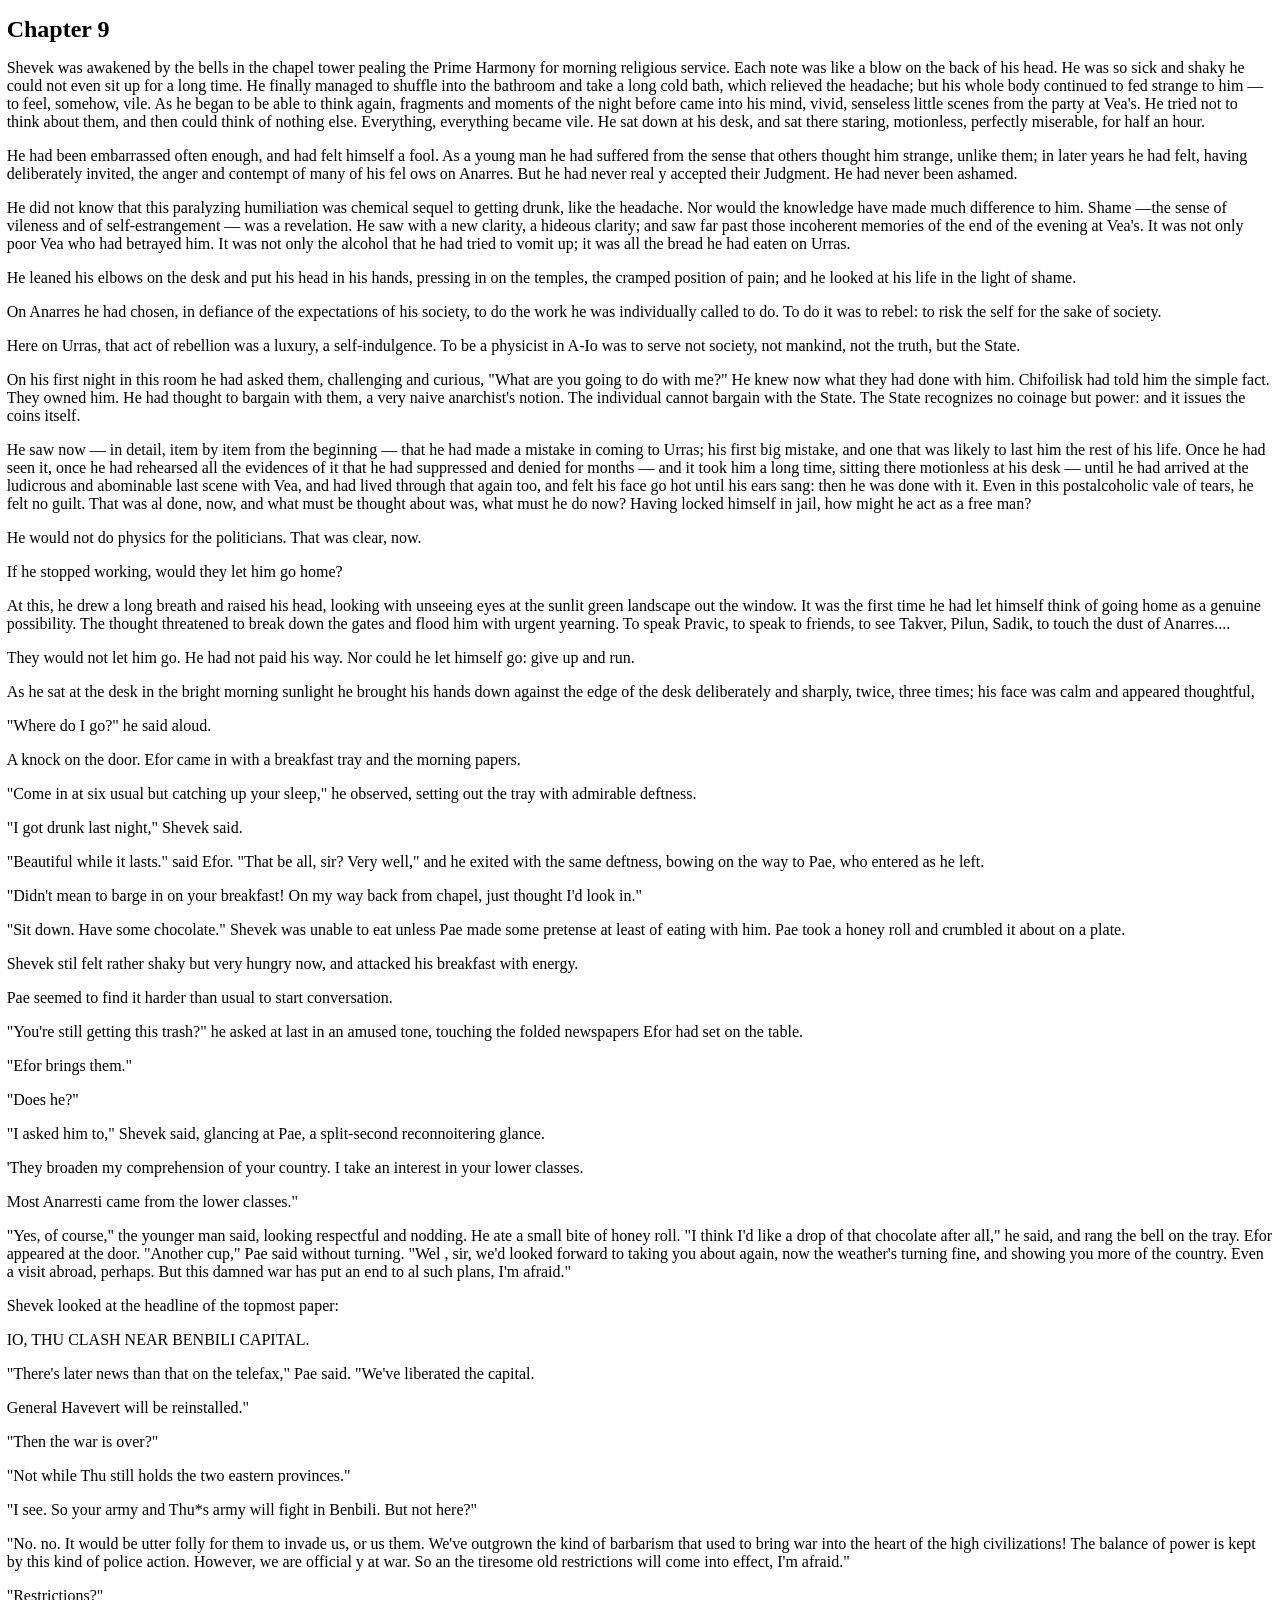
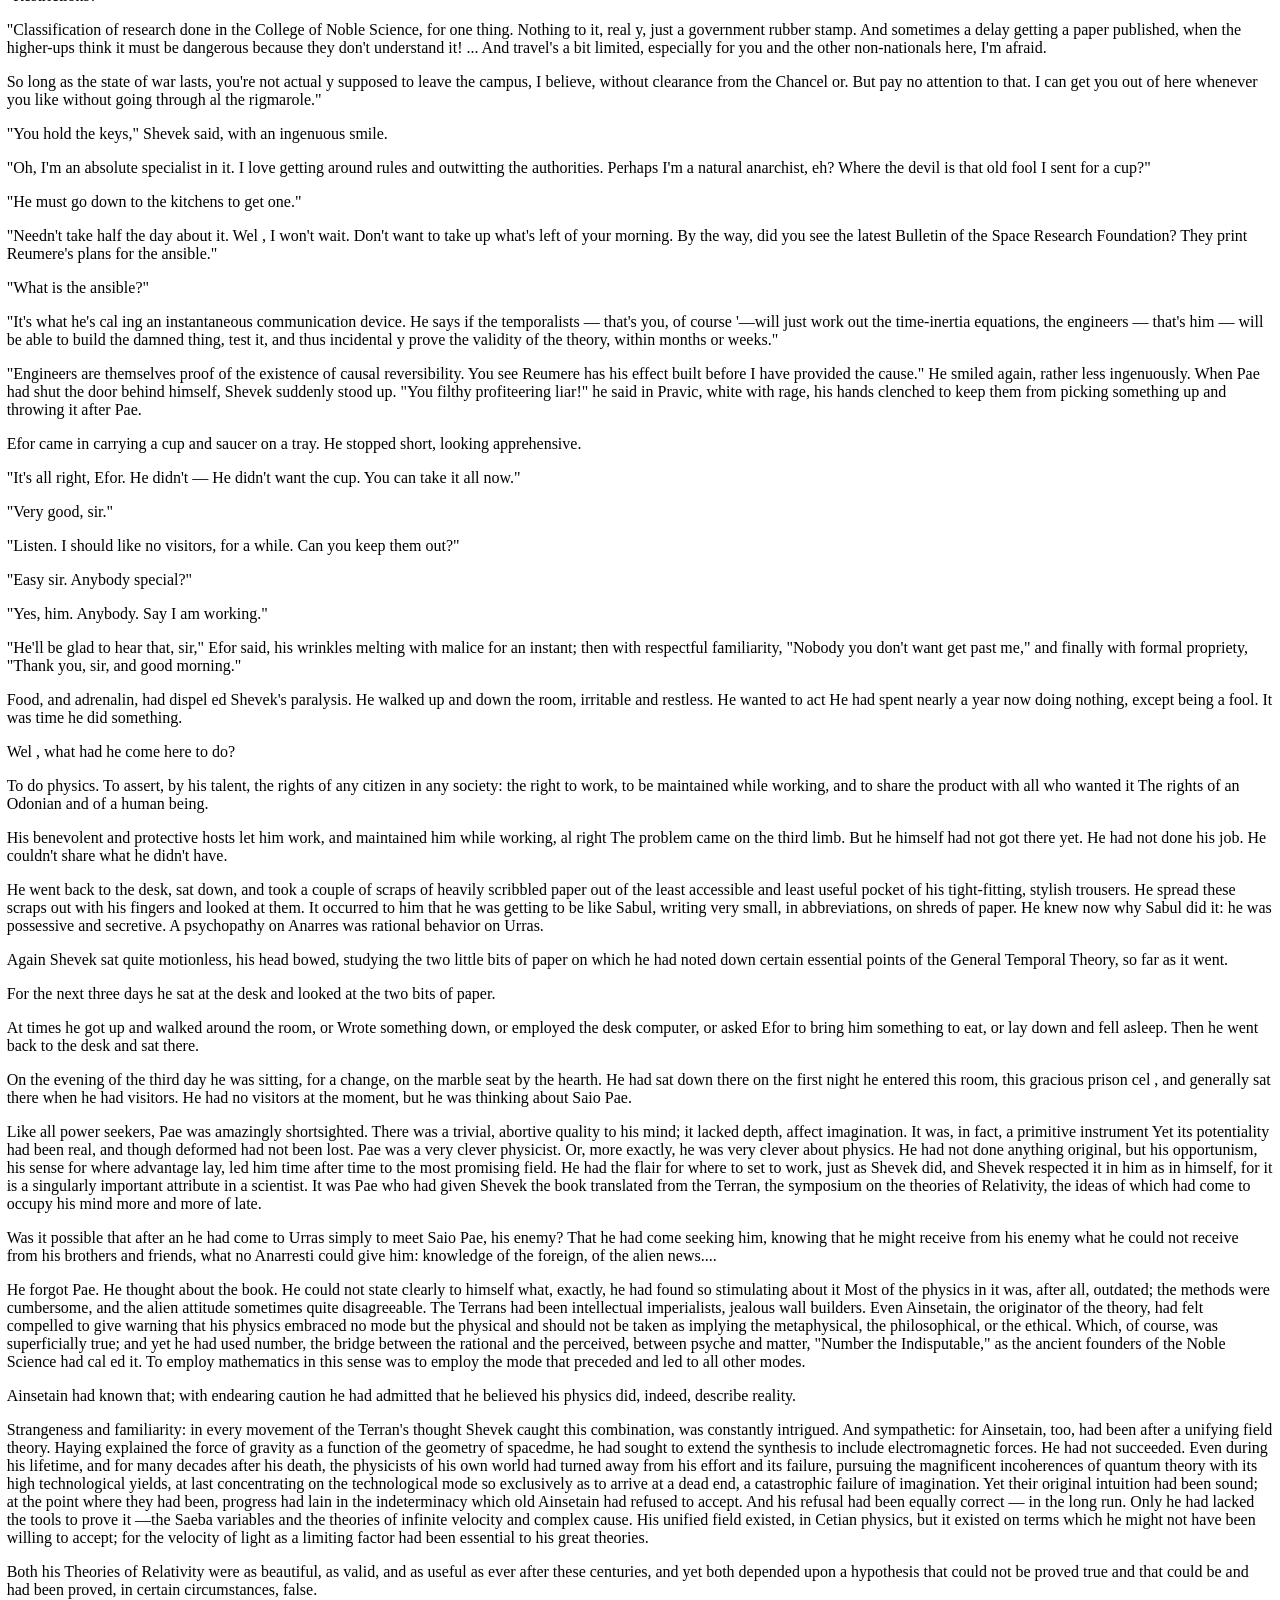
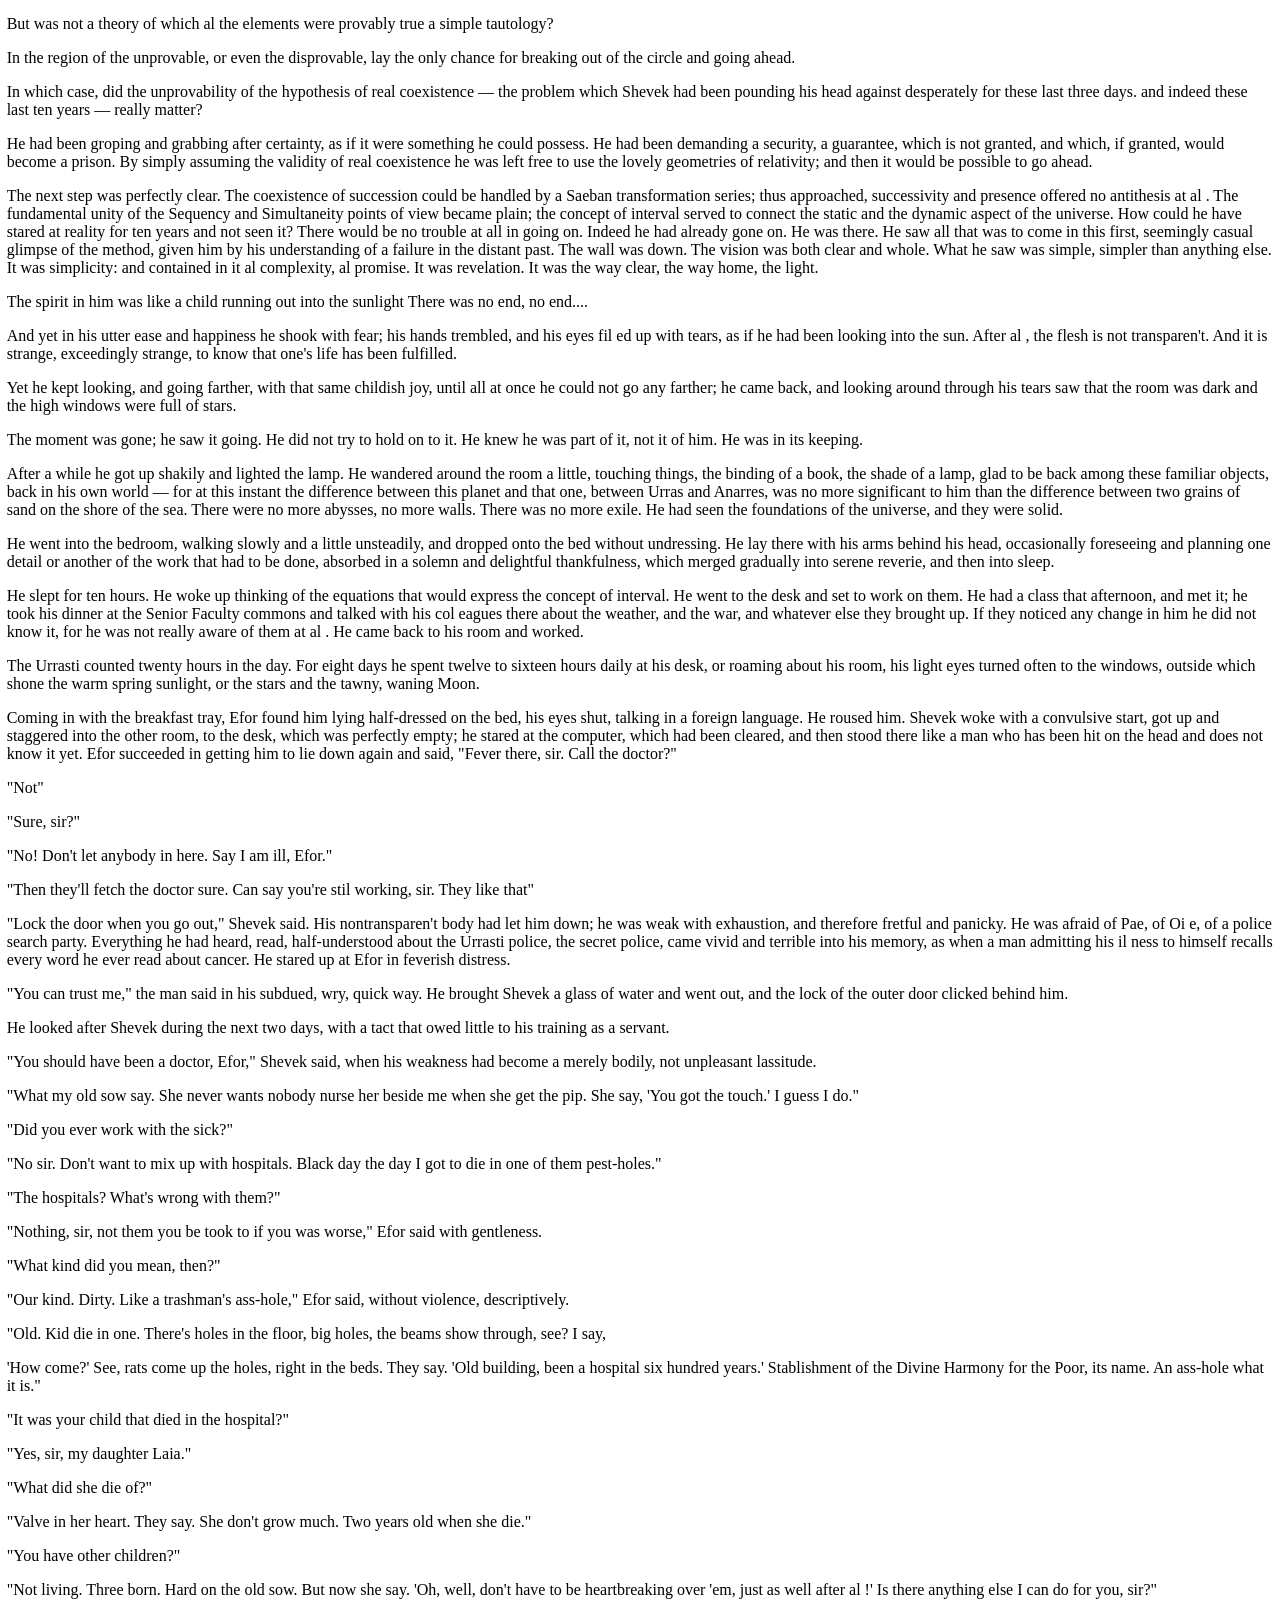
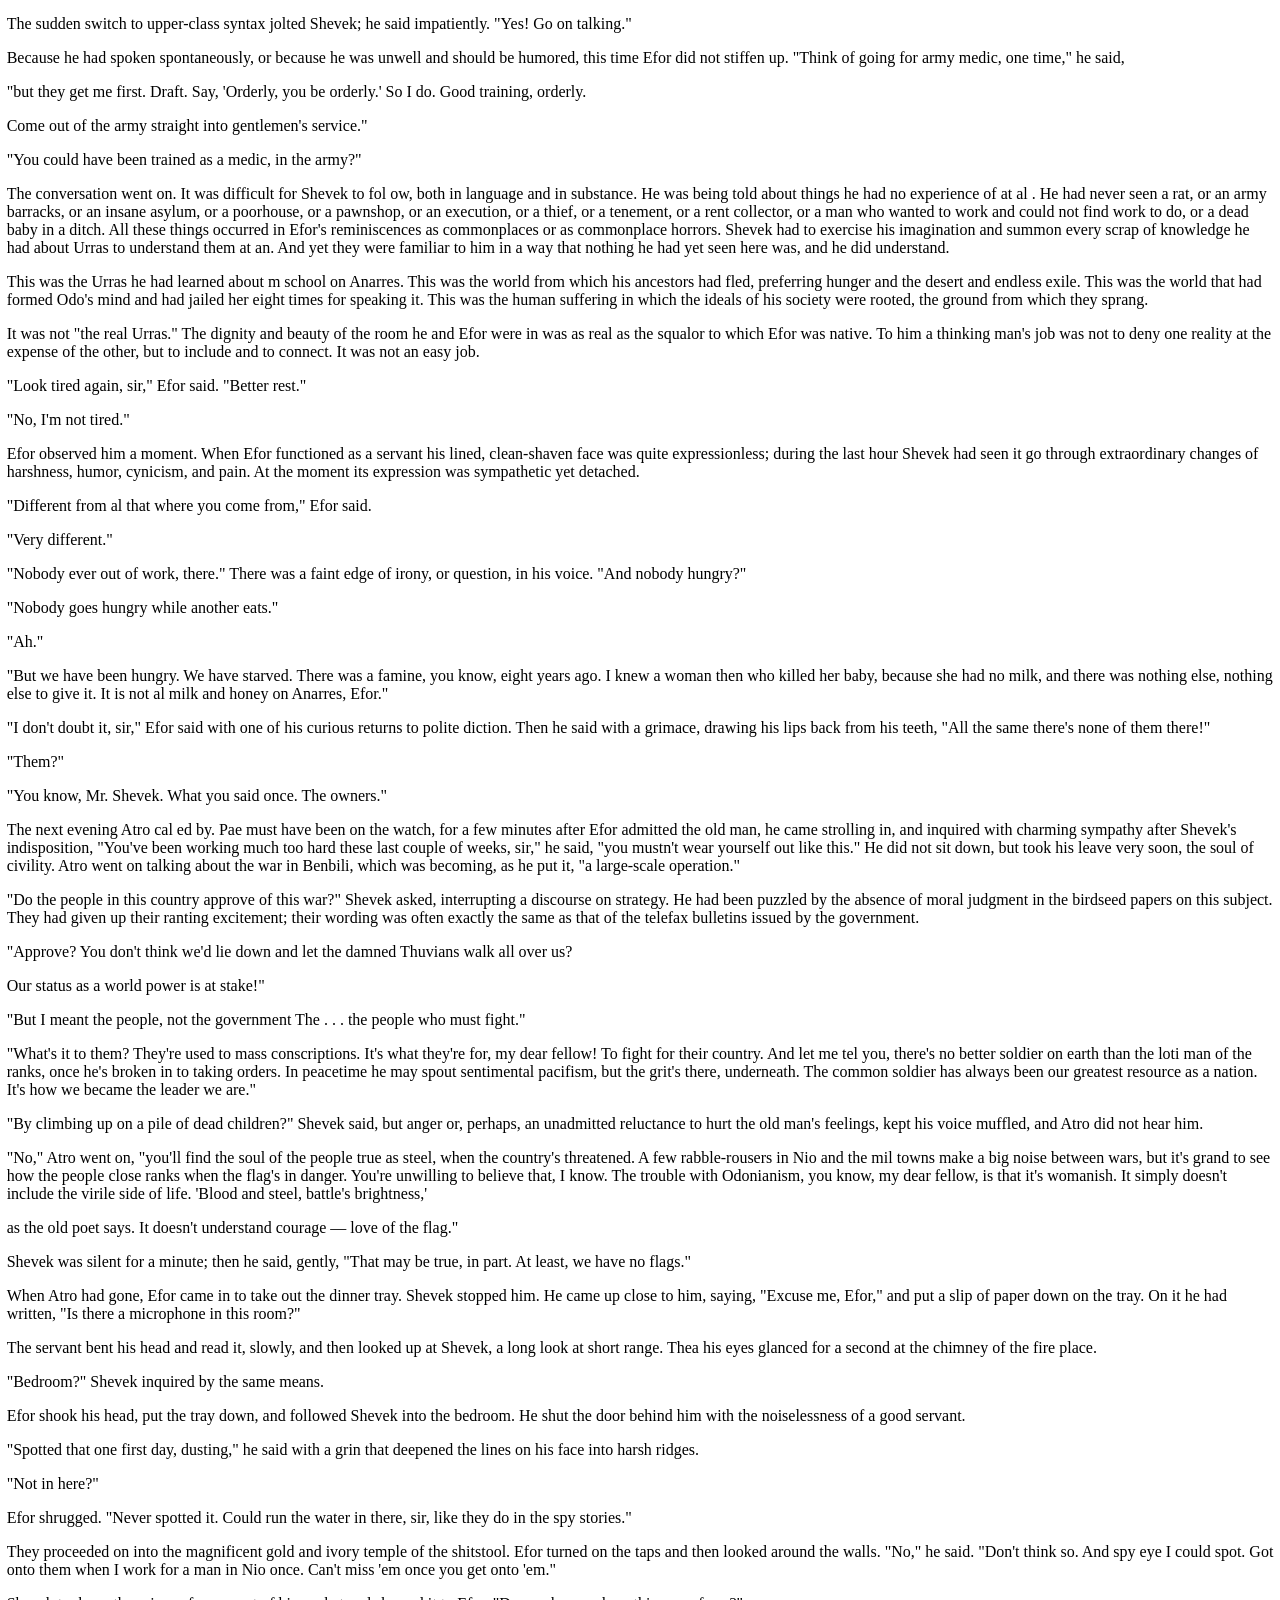
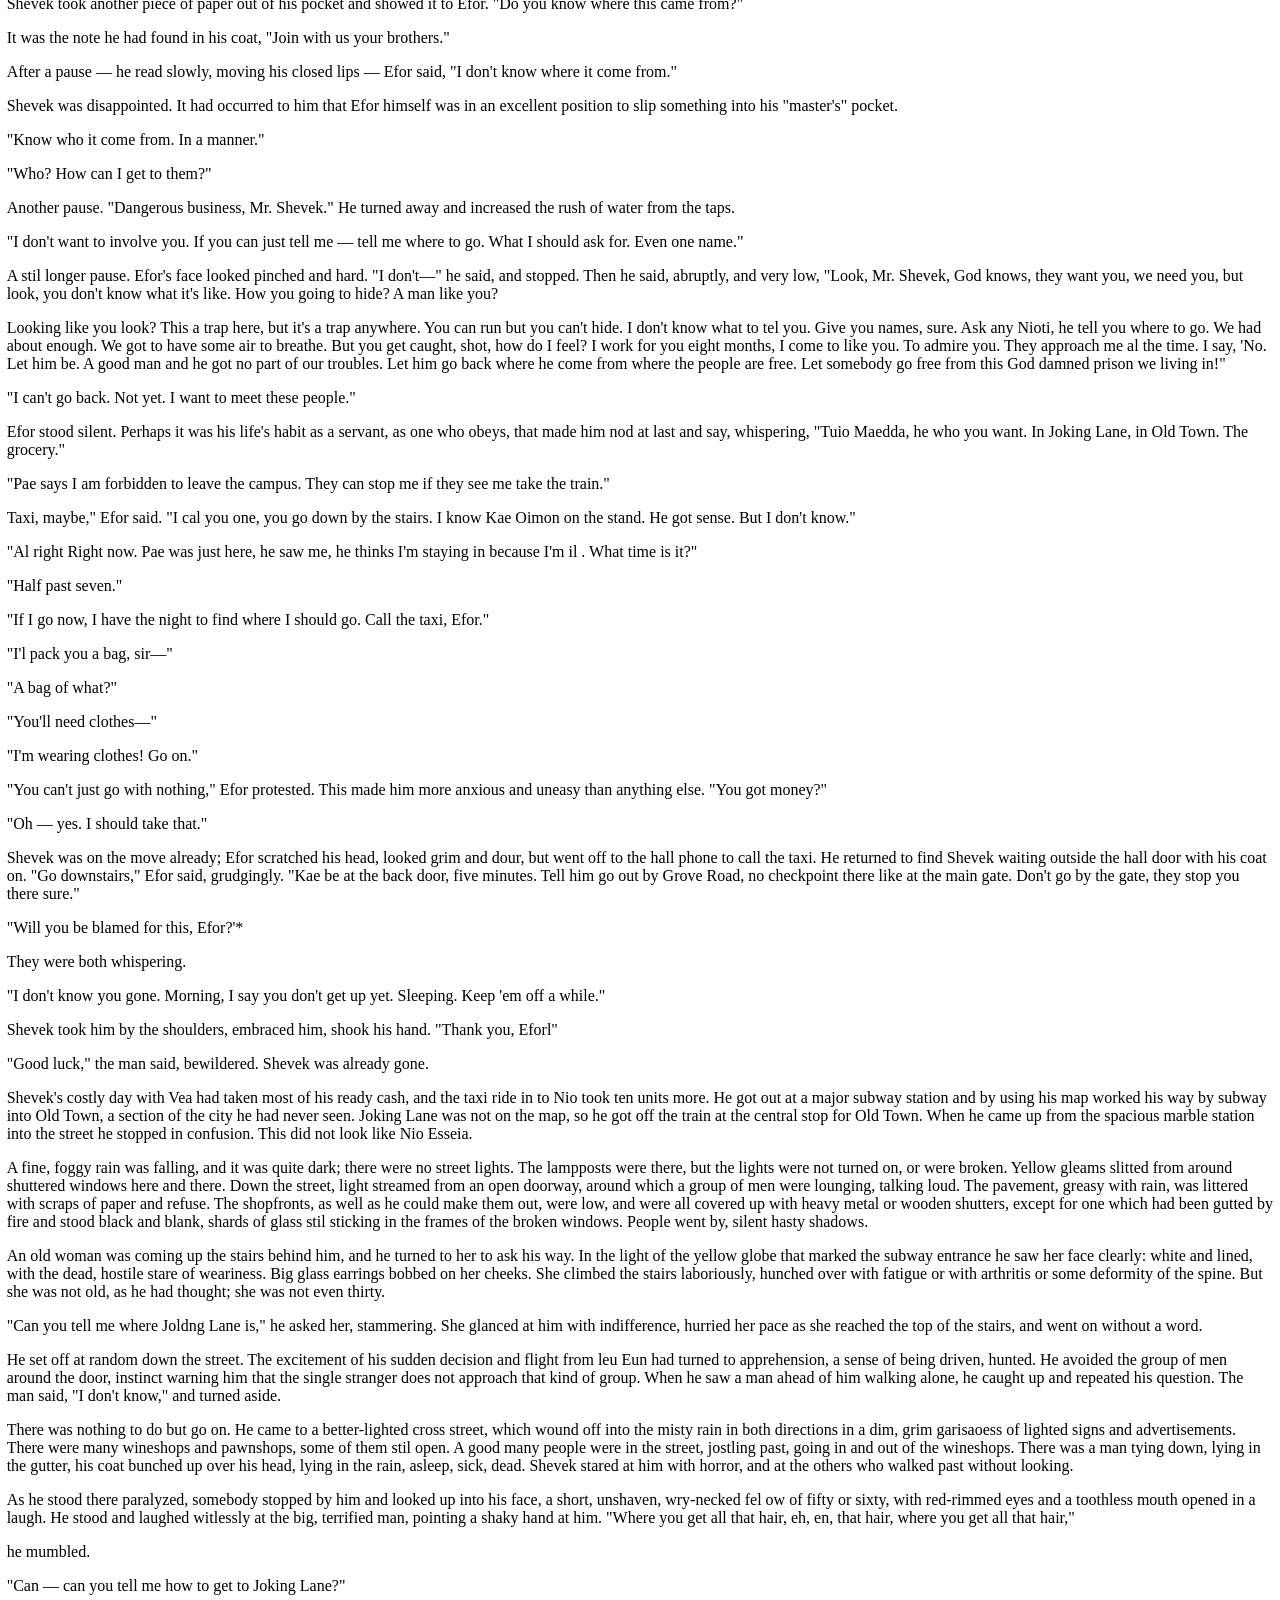
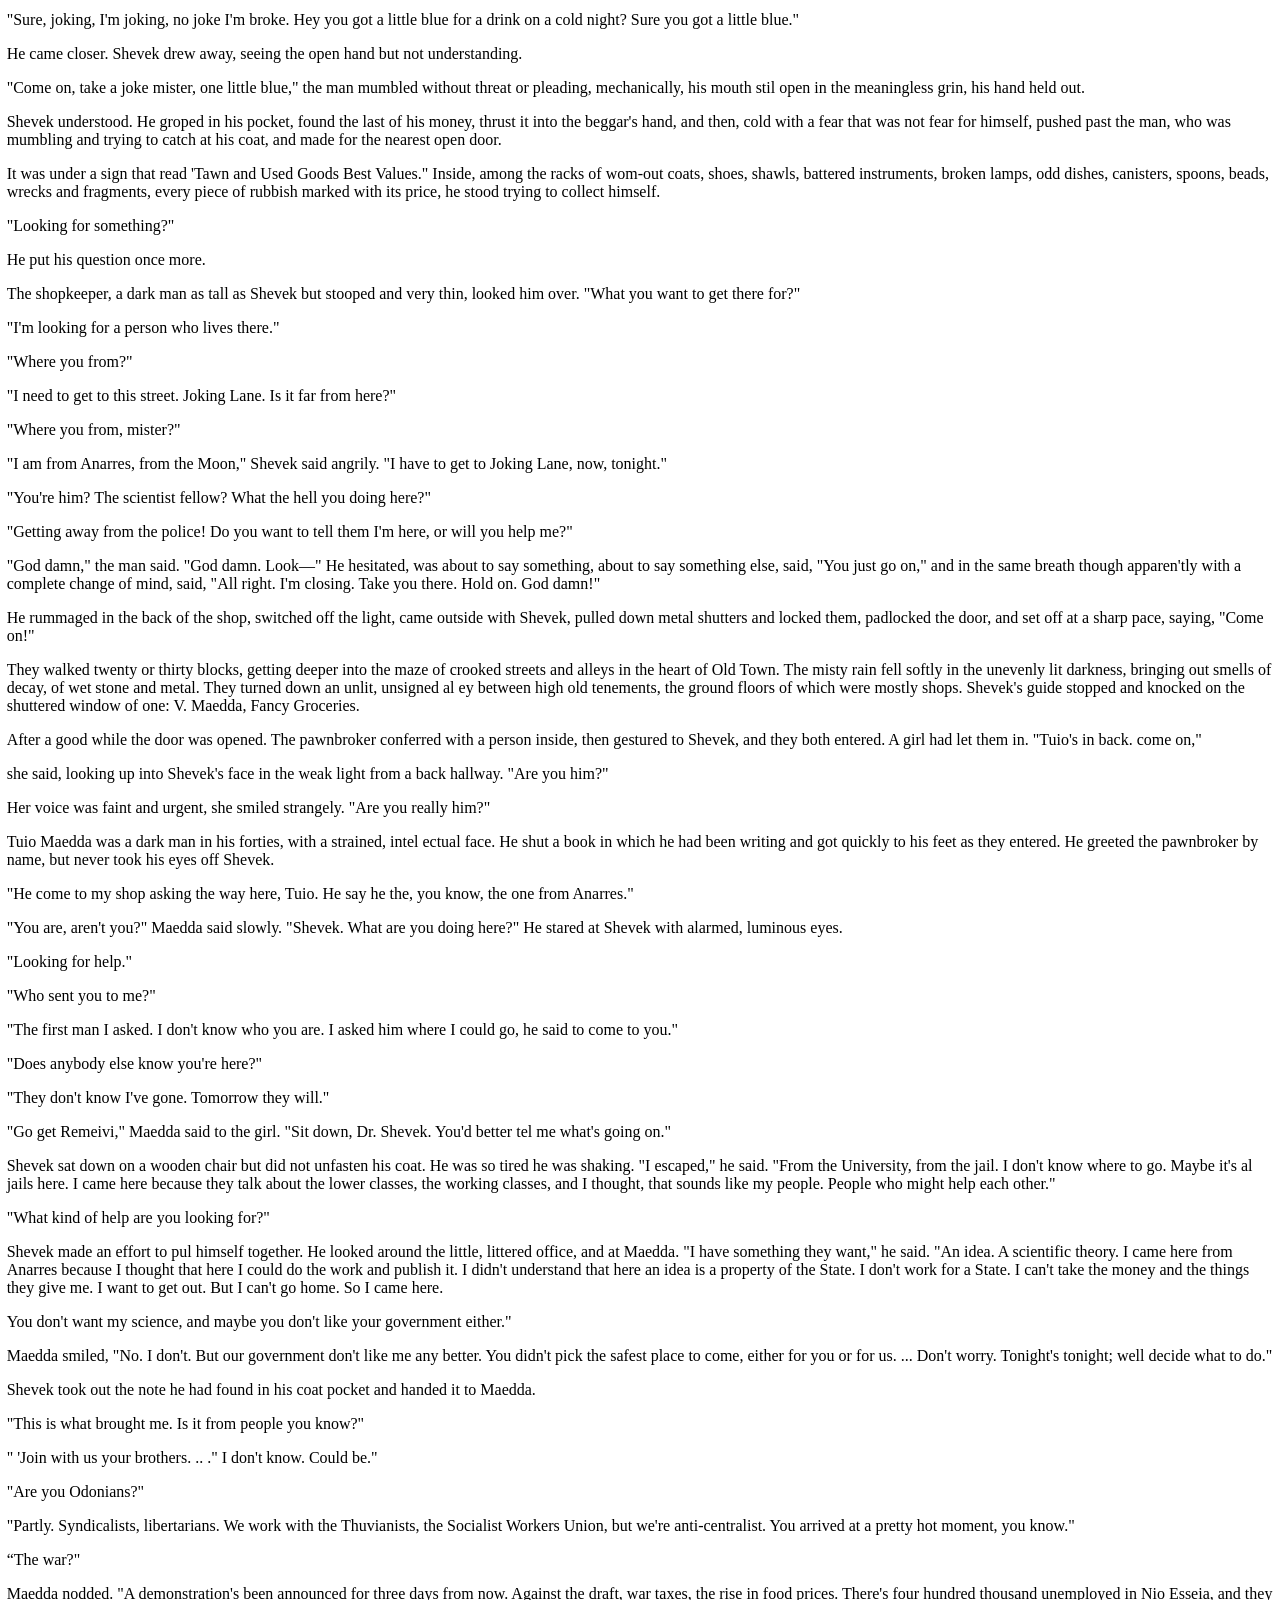
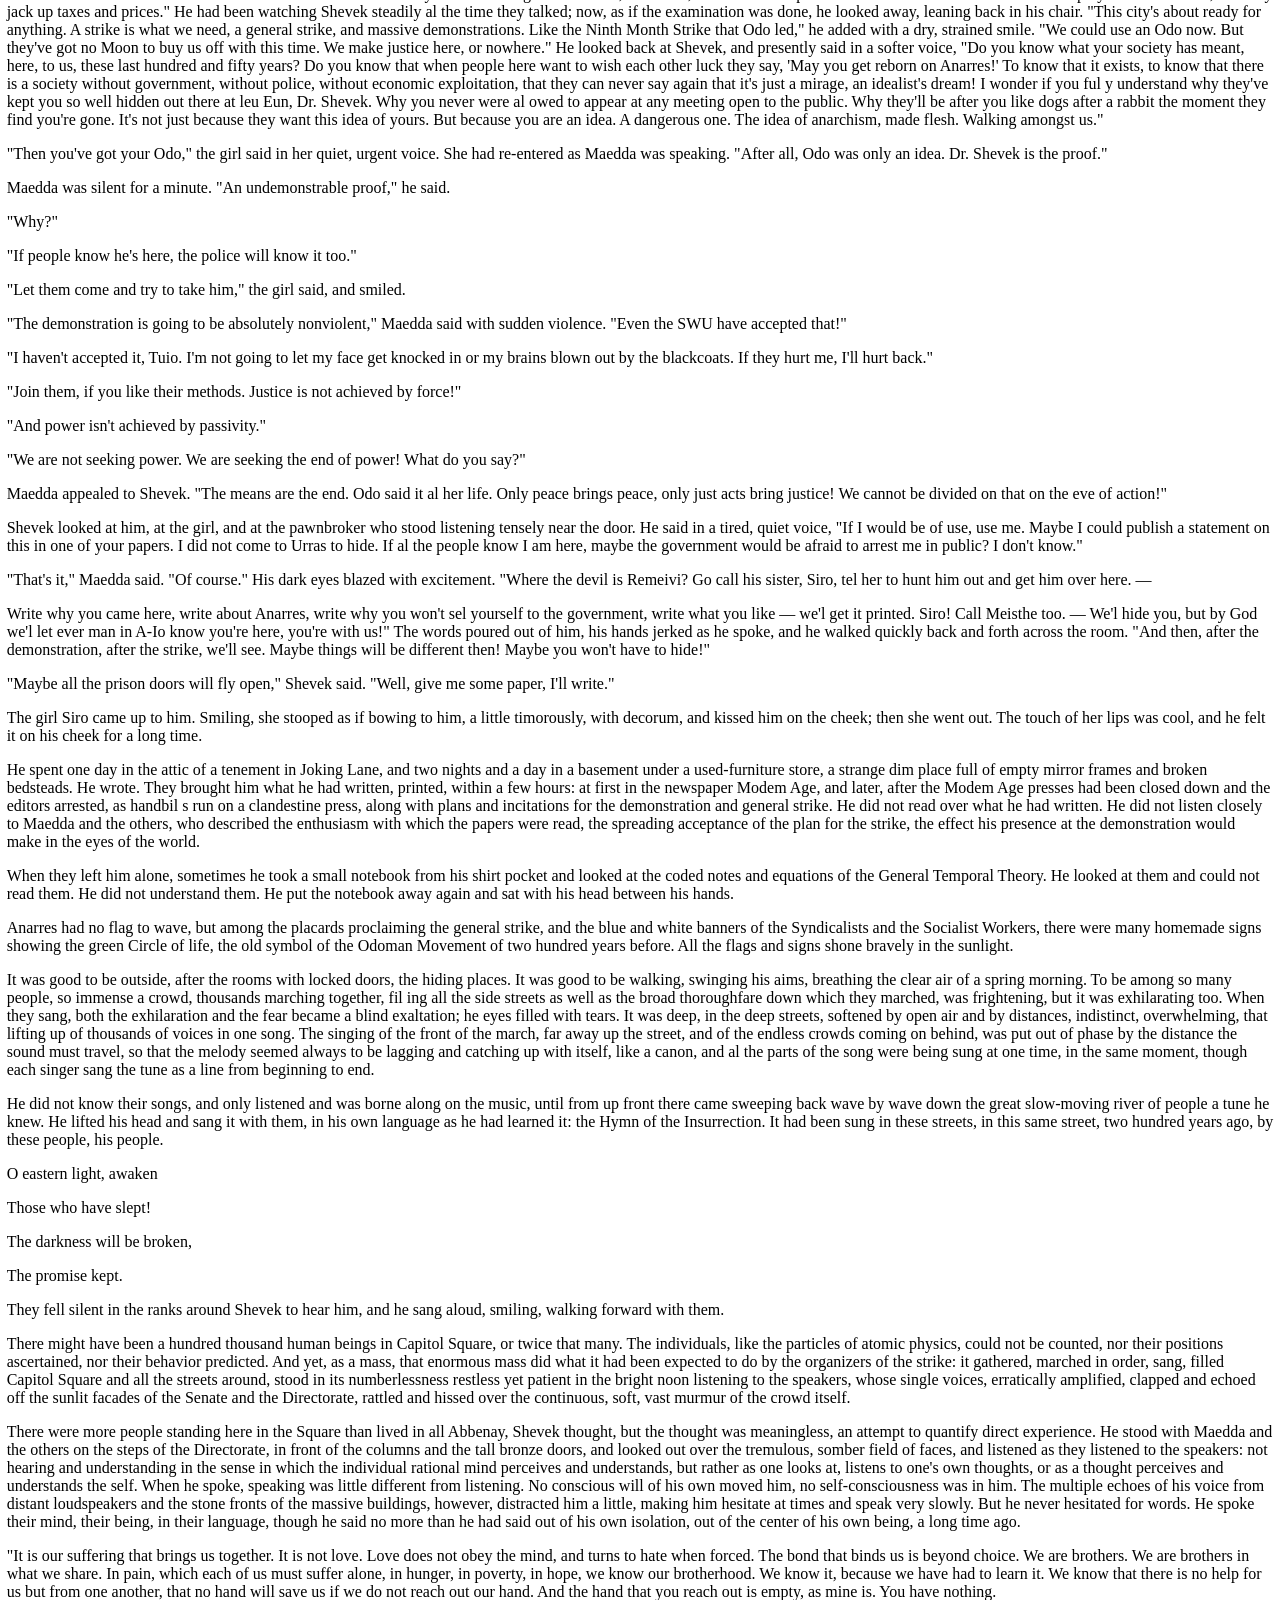
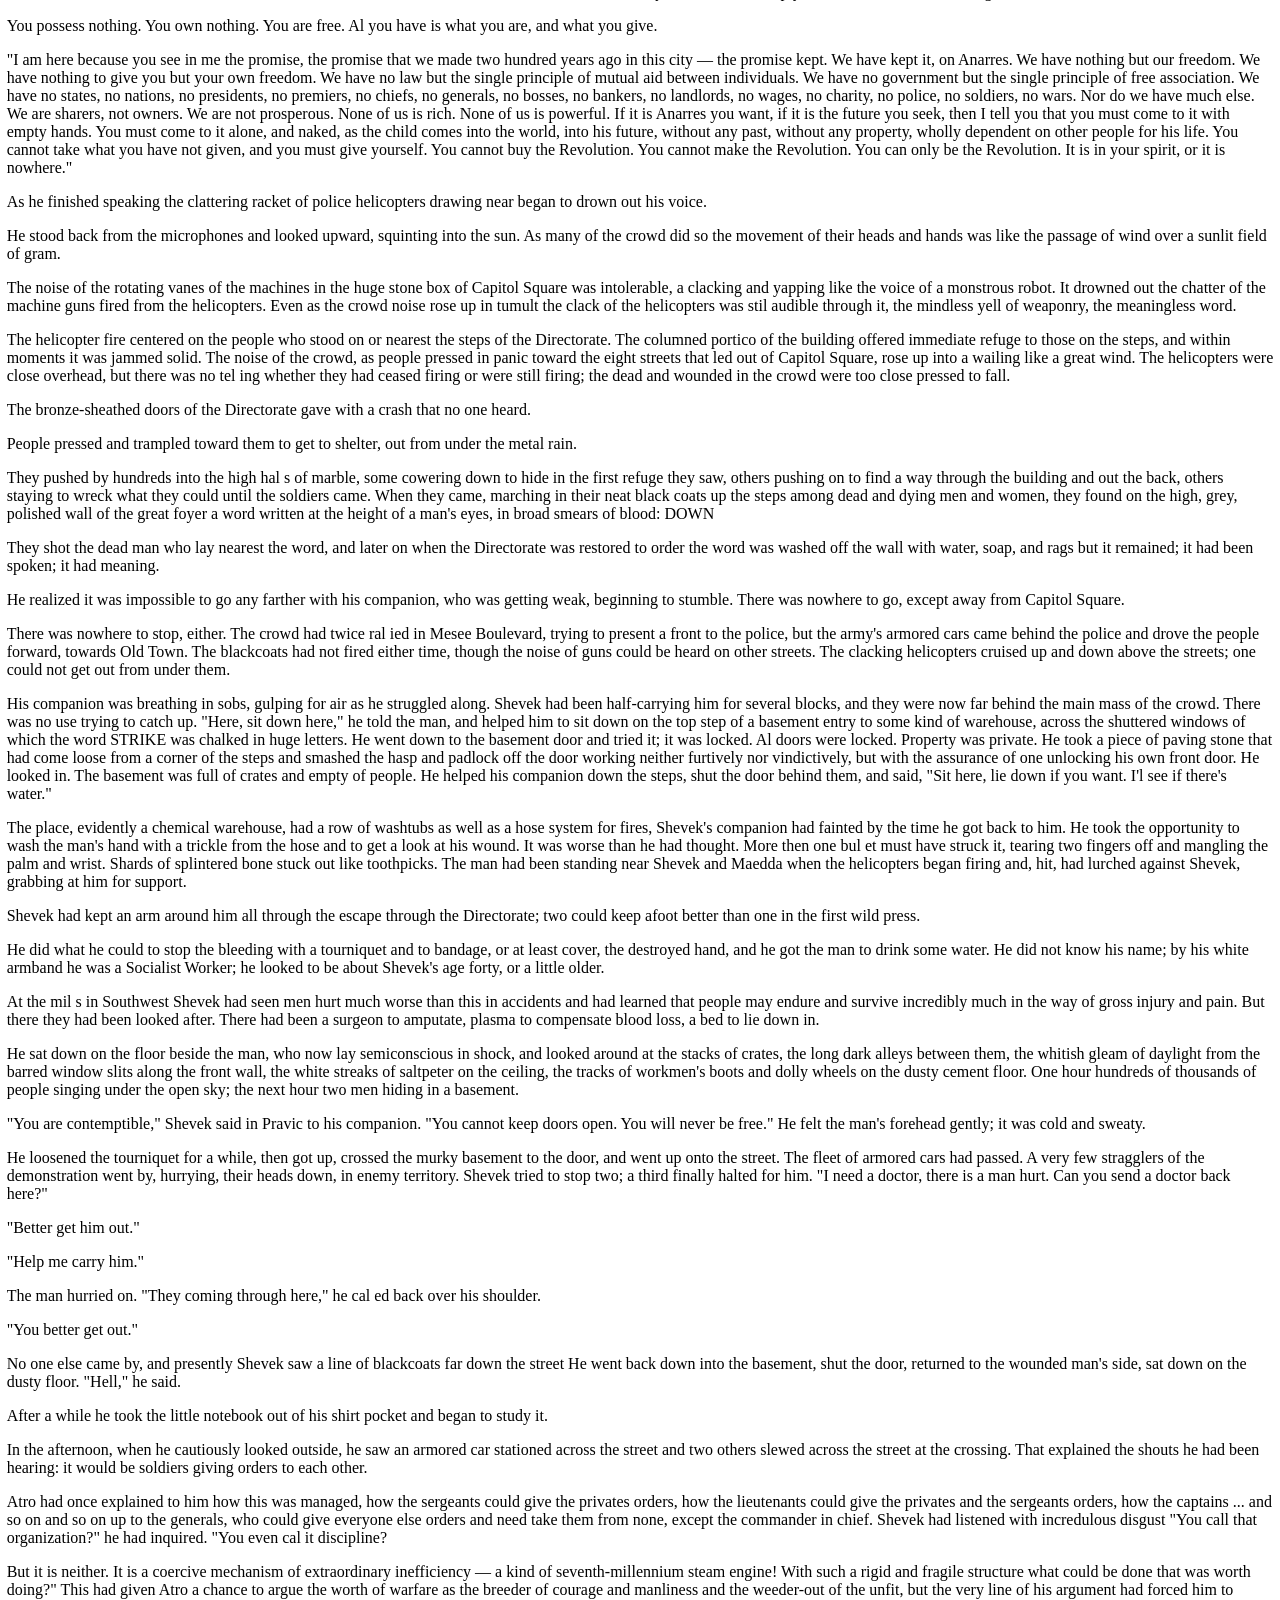
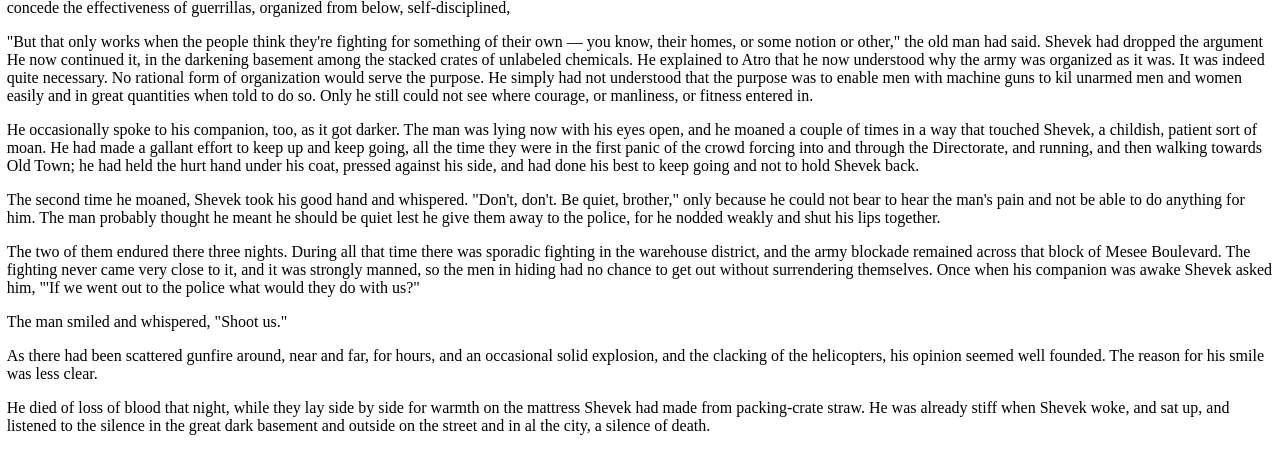
<file: index_split_008.html>
<?xml version='1.0' encoding='utf-8'?>
<html xmlns="http://www.w3.org/1999/xhtml">
  <head>
    <title>Dispossessed</title>
    <meta name="generator" content="pdftohtml 0.36"/>
    <meta name="author" content="Ursala K Le Guin"/>
    <meta name="date" content="2010-10-17T09:50:45+00:00"/>
    <meta content="http://www.w3.org/1999/xhtml; charset=utf-8" http-equiv="Content-Type"/>
    <link href="stylesheet.css" type="text/css" rel="stylesheet"/>
    <style type="text/css">
		@page { margin-bottom: 5.000000pt; margin-top: 5.000000pt; }</style>
  </head>
  <body class="calibre">
<h1 id="calibre_toc_9" class="calibre4"><b class="calibre1">Chapter 9</b></h1><p class="calibre2">
Shevek was awakened by the bells in the chapel tower pealing the Prime Harmony for morning religious service. Each note was like a blow on the back of his head. He was so sick and shaky he could not even sit up for a long time. He finally managed to shuffle into the bathroom and take a long cold bath, which relieved the headache; but his whole body continued to fed strange to him — to feel, somehow, vile. As he began to be able to think again, fragments and moments of the night before came into his mind, vivid, senseless little scenes from the party at Vea's. He tried not to think about them, and then could think of nothing else. Everything, everything became vile. He sat down at his desk, and sat there staring, motionless, perfectly miserable, for half an hour. </p><p class="calibre2">
He had been embarrassed often enough, and had felt himself a fool. As a young man he had suffered from the sense that others thought him strange, unlike them; in later years he had felt, having deliberately invited, the anger and contempt of many of his fel ows on Anarres. But he had never real y accepted their Judgment. He had never been ashamed. </p><p class="calibre2">
He did not know that this paralyzing humiliation was chemical sequel to getting drunk, like the headache. Nor would the knowledge have made much difference to him. Shame —the sense of vileness and of self-estrangement — was a revelation. He saw with a new clarity, a hideous clarity; and saw far past those incoherent memories of the end of the evening at Vea's. It was not only poor Vea who had betrayed him. It was not only the alcohol that he had tried to vomit up; it was all the bread he had eaten on Urras. </p><p class="calibre2">
He leaned his elbows on the desk and put his head in his hands, pressing in on the temples, the cramped position of pain; and he looked at his life in the light of shame. </p><p class="calibre2">
On Anarres he had chosen, in defiance of the expectations of his society, to do the work he was individually called to do. To do it was to rebel: to risk the self for the sake of society. </p><p class="calibre2">
Here on Urras, that act of rebellion was a luxury, a self-indulgence. To be a physicist in A-Io was to serve not society, not mankind, not the truth, but the State. </p><p class="calibre2">
On his first night in this room he had asked them, challenging and curious, "What are you going to do with me?" He knew now what they had done with him. Chifoilisk had told him the simple fact. They owned him. He had thought to bargain with them, a very naive anarchist's notion. The individual cannot bargain with the State. The State recognizes no coinage but power: and it issues the coins itself. </p><p class="calibre2">
He saw now — in detail, item by item from the beginning — that he had made a mistake in coming to Urras; his first big mistake, and one that was likely to last him the rest of his life. Once he had seen it, once he had rehearsed all the evidences of it that he had suppressed and denied for months — and it took him a long time, sitting there motionless at his desk — until he had arrived at the ludicrous and abominable last scene with Vea, and had lived through that again too, and felt his face go hot until his ears sang: then he was done with it. Even in this postalcoholic vale of tears, he felt no guilt. That was al  done, now, and what must be thought about was, what must he do now? Having locked himself in jail, how might he act as a free man? </p><p class="calibre2">
He would not do physics for the politicians. That was clear, now. </p><p class="calibre2">
</p><p class="calibre2">
If he stopped working, would they let him go home? </p><p class="calibre2">
At this, he drew a long breath and raised his head, looking with unseeing eyes at the sunlit green landscape out the window. It was the first time he had let himself think of going home as a genuine possibility. The thought threatened to break down the gates and flood him with urgent yearning. To speak Pravic, to speak to friends, to see Takver, Pilun, Sadik, to touch the dust of Anarres.... </p><p class="calibre2">
They would not let him go. He had not paid his way. Nor could he let himself go: give up and run. </p><p class="calibre2">
As he sat at the desk in the bright morning sunlight he brought his hands down against the edge of the desk deliberately and sharply, twice, three times; his face was calm and appeared thoughtful, </p><p class="calibre2">
"Where do I go?" he said aloud. </p><p class="calibre2">
A knock on the door. Efor came in with a breakfast tray and the morning papers. </p><p class="calibre2">
"Come in at six usual but catching up your sleep," he observed, setting out the tray with admirable deftness. </p><p class="calibre2">
"I got drunk last night," Shevek said. </p><p class="calibre2">
"Beautiful while it lasts." said Efor. "That be all, sir? Very well," and he exited with the same deftness, bowing on the way to Pae, who entered as he left. </p><p class="calibre2">
"Didn't mean to barge in on your breakfast! On my way back from chapel, just thought I'd look in." </p><p class="calibre2">
"Sit down. Have some chocolate." Shevek was unable to eat unless Pae made some pretense at least of eating with him. Pae took a honey roll and crumbled it about on a plate. </p><p class="calibre2">
Shevek stil  felt rather shaky but very hungry now, and attacked his breakfast with energy. </p><p class="calibre2">
Pae seemed to find it harder than usual to start conversation. </p><p class="calibre2">
"You're still getting this trash?" he asked at last in an amused tone, touching the folded newspapers Efor had set on the table. </p><p class="calibre2">
"Efor brings them." </p><p class="calibre2">
"Does he?" </p><p class="calibre2">
"I asked him to," Shevek said, glancing at Pae, a split-second reconnoitering glance. </p><p class="calibre2">
'They broaden my comprehension of your country. I take an interest in your lower classes. </p><p class="calibre2">
Most Anarresti came from the lower classes." </p><p class="calibre2">
"Yes, of course," the younger man said, looking respectful and nodding. He ate a small bite of honey roll. "I think I'd like a drop of that chocolate after all," he said, and rang the bell on the tray. Efor appeared at the door.  "Another cup," Pae said without turning. "Wel , sir, we'd looked forward to taking you about again, now the weather's turning fine, and showing you more of the country. Even a visit abroad, perhaps. But this damned war has put an end to al  such plans, I'm afraid." </p><p class="calibre2">
Shevek looked at the headline of the topmost paper:</p><p class="calibre2">
IO, THU CLASH NEAR BENBILI CAPITAL. </p><p class="calibre2">
"There's later news than that on the telefax," Pae said. "We've liberated the capital. </p><p class="calibre2">
General Havevert will be reinstalled." </p><p class="calibre2">
"Then the war is over?" </p><p class="calibre2">
"Not while Thu still holds the two eastern provinces." </p><p class="calibre2">
"I see. So your army and Thu*s army will fight in Benbili. But not here?" </p><p class="calibre2">
"No. no. It would be utter folly for them to invade us, or us them. We've outgrown the kind of barbarism that used to bring war into the heart of the high civilizations! The balance of power is kept by this kind of police action. However, we are official y at war. So an the tiresome old restrictions will come into effect, I'm afraid." </p><p class="calibre2">
"Restrictions?" </p><p class="calibre2">
"Classification of research done in the College of Noble Science, for one thing. Nothing to it, real y, just a government rubber stamp. And sometimes a delay getting a paper published, when the higher-ups think it must be dangerous because they don't understand it! ... And travel's a bit limited, especially for you and the other non-nationals here, I'm afraid. </p><p class="calibre2">
So long as the state of war lasts, you're not actual y supposed to leave the campus, I believe, without clearance from the Chancel or. But pay no attention to that. I can get you out of here whenever you like without going through al  the rigmarole." </p><p class="calibre2">
"You hold the keys," Shevek said, with an ingenuous smile. </p><p class="calibre2">
"Oh, I'm an absolute specialist in it. I love getting around rules and outwitting the authorities. Perhaps I'm a natural anarchist, eh? Where the devil is that old fool I sent for a cup?" </p><p class="calibre2">
"He must go down to the kitchens to get one." </p><p class="calibre2">
"Needn't take half the day about it. Wel , I won't wait. Don't want to take up what's left of your morning. By the way, did you see the latest Bulletin of the Space Research Foundation? They print Reumere's plans for the ansible." </p><p class="calibre2">
"What is the ansible?" </p><p class="calibre2">
"It's what he's cal ing an instantaneous communication device. He says if the temporalists — that's you, of course '—will just work out the time-inertia equations, the engineers — that's him — will be able to build the damned thing, test it, and thus incidental y prove the validity of the theory, within months or weeks." </p><p class="calibre2">
"Engineers are themselves proof of the existence of causal reversibility. You see Reumere has his effect built before I have provided the cause." He smiled again, rather less ingenuously. When Pae had shut the door behind himself, Shevek suddenly stood up. "You filthy profiteering liar!" he said in Pravic, white with rage, his hands clenched to keep them from picking something up and throwing it after Pae. </p><p class="calibre2">
Efor came in carrying a cup and saucer on a tray. He stopped short, looking apprehensive. </p><p class="calibre2">
"It's all right, Efor. He didn't — He didn't want the cup. You can take it all now." </p><p class="calibre2">
"Very good, sir." </p><p class="calibre2">
"Listen. I should like no visitors, for a while. Can you keep them out?" </p><p class="calibre2">
"Easy sir. Anybody special?" </p><p class="calibre2">
"Yes, him. Anybody. Say I am working." </p><p class="calibre2">
"He'll be glad to hear that, sir," Efor said, his wrinkles melting with malice for an instant; then with respectful familiarity, "Nobody you don't want get past me," and finally with formal propriety, "Thank you, sir, and good morning." </p><p class="calibre2">
Food, and adrenalin, had dispel ed Shevek's paralysis. He walked up and down the room, irritable and restless. He wanted to act He had spent nearly a year now doing nothing, except being a fool. It was time he did something. </p><p class="calibre2">
Wel , what had he come here to do? </p><p class="calibre2">
To do physics. To assert, by his talent, the rights of any citizen in any society: the right to work, to be maintained while working, and to share the product with all who wanted it The rights of an Odonian and of a human being. </p><p class="calibre2">
His benevolent and protective hosts let him work, and maintained him while working, al  right The problem came on the third limb. But he himself had not got there yet. He had not done his job. He couldn't share what he didn't have. </p><p class="calibre2">
He went back to the desk, sat down, and took a couple of scraps of heavily scribbled paper out of the least accessible and least useful pocket of his tight-fitting, stylish trousers. He spread these scraps out with his fingers and looked at them. It occurred to him that he was getting to be like Sabul, writing very small, in abbreviations, on shreds of paper. He knew now why Sabul did it: he was possessive and secretive. A psychopathy on Anarres was rational behavior on Urras. </p><p class="calibre2">
Again Shevek sat quite motionless, his head bowed, studying the two little bits of paper on which he had noted down certain essential points of the General Temporal Theory, so far as it went. </p><p class="calibre2">
For the next three days he sat at the desk and looked at the two bits of paper. </p><p class="calibre2">
At times he got up and walked around the room, or Wrote something down, or employed the desk computer, or asked Efor to bring him something to eat, or lay down and fell asleep. Then he went back to the desk and sat there. </p><p class="calibre2">
On the evening of the third day he was sitting, for a change, on the marble seat by the hearth. He had sat down there on the first night he entered this room, this gracious prison cel , and generally sat there when he had visitors. He had no visitors at the moment, but he was thinking about Saio Pae. </p><p class="calibre2">
Like all power seekers, Pae was amazingly shortsighted. There was a trivial, abortive quality to his mind; it lacked depth, affect imagination. It was, in fact, a primitive instrument Yet its potentiality had been real, and though deformed had not been lost. Pae was a very clever physicist. Or, more exactly, he was very clever about physics. He had not done anything original, but his opportunism, his sense for where advantage lay, led him time after time to the most promising field. He had the flair for where to set to work, just as Shevek did, and Shevek respected it in him as in himself, for it is a singularly important attribute in a scientist. It was Pae who had given Shevek the book translated from the Terran, the symposium on the theories of Relativity, the ideas of which had come to occupy his mind more and more of late. </p><p class="calibre2">
Was it possible that after an he had come to Urras simply to meet Saio Pae, his enemy? That he had come seeking him, knowing that he might receive from his enemy what he could not receive from his brothers and friends, what no Anarresti could give him: knowledge of the foreign, of the alien news.... </p><p class="calibre2">
He forgot Pae. He thought about the book. He could not state clearly to himself what, exactly, he had found so stimulating about it Most of the physics in it was, after all, outdated; the methods were cumbersome, and the alien attitude sometimes quite disagreeable. The Terrans had been intellectual imperialists, jealous wall builders. Even Ainsetain, the originator of the theory, had felt compelled to give warning that his physics embraced no mode but the physical and should not be taken as implying the metaphysical, the philosophical, or the ethical. Which, of course, was superficially true; and yet he had used number, the bridge between the rational and the perceived, between psyche and matter, "Number the Indisputable," as the ancient founders of the Noble Science had cal ed it. To employ mathematics in this sense was to employ the mode that preceded and led to all other modes. </p><p class="calibre2">
Ainsetain had known that; with endearing caution he had admitted that he believed his physics did, indeed, describe reality. </p><p class="calibre2">
Strangeness and familiarity: in every movement of the Terran's thought Shevek caught this combination, was constantly intrigued. And sympathetic: for Ainsetain, too, had been after a unifying field theory. Haying explained the force of gravity as a function of the geometry of spacedme, he had sought to extend the synthesis to include electromagnetic forces. He had not succeeded. Even during his lifetime, and for many decades after his death, the physicists of his own world had turned away from his effort and its failure, pursuing the magnificent incoherences of quantum theory with its high technological yields, at last concentrating on the technological mode so exclusively as to arrive at a dead end, a catastrophic failure of imagination. Yet their original intuition had been sound; at the point where they had been, progress had lain in the indeterminacy which old Ainsetain had refused to accept. And his refusal had been equally correct — in the long run. Only he had lacked the tools to prove it —the Saeba variables and the theories of infinite velocity and complex cause. His unified field existed, in Cetian physics, but it existed on terms which he might not have been willing to accept; for the velocity of light as a limiting factor had been essential to his great theories. </p><p class="calibre2">
Both his Theories of Relativity were as beautiful, as valid, and as useful as ever after these centuries, and yet both depended upon a hypothesis that could not be proved true and that could be and had been proved, in certain circumstances, false. </p><p class="calibre2">
But was not a theory of which al  the elements were provably true a simple tautology? </p><p class="calibre2">
In the region of the unprovable, or even the disprovable, lay the only chance for breaking out of the circle and going ahead. </p><p class="calibre2">
In which case, did the unprovability of the hypothesis of real coexistence — the problem which Shevek had been pounding his head against desperately for these last three days. and indeed these last ten years — really matter? </p><p class="calibre2">
He had been groping and grabbing after certainty, as if it were something he could possess. He had been demanding a security, a guarantee, which is not granted, and which, if granted, would become a prison. By simply assuming the validity of real coexistence he was left free to use the lovely geometries of relativity; and then it would be possible to go ahead. </p><p class="calibre2">
The next step was perfectly clear. The coexistence of succession could be handled by a Saeban transformation series; thus approached, successivity and presence offered no antithesis at al . The fundamental unity of the Sequency and Simultaneity points of view became plain; the concept of interval served to connect the static and the dynamic aspect of the universe. How could he have stared at reality for ten years and not seen it? There would be no trouble at all in going on. Indeed he had already gone on. He was there. He saw all that was to come in this first, seemingly casual glimpse of the method, given him by his understanding of a failure in the distant past. The wall was down. The vision was both clear and whole. What he saw was simple, simpler than anything else. It was simplicity: and contained in it al  complexity, al  promise. It was revelation. It was the way clear, the way home, the light. </p><p class="calibre2">
The spirit in him was like a child running out into the sunlight There was no end, no end.... </p><p class="calibre2">
And yet in his utter ease and happiness he shook with fear; his hands trembled, and his eyes fil ed up with tears, as if he had been looking into the sun. After al , the flesh is not transparen't. And it is strange, exceedingly strange, to know that one's life has been fulfilled. </p><p class="calibre2">
Yet he kept looking, and going farther, with that same childish joy, until all at once he could not go any farther; he came back, and looking around through his tears saw that the room was dark and the high windows were full of stars. </p><p class="calibre2">
The moment was gone; he saw it going. He did not try to hold on to it. He knew he was part of it, not it of him. He was in its keeping. </p><p class="calibre2">
After a while he got up shakily and lighted the lamp. He wandered around the room a little, touching things, the binding of a book, the shade of a lamp, glad to be back among these familiar objects, back in his own world — for at this instant the difference between this planet and that one, between Urras and Anarres, was no more significant to him than the difference between two grains of sand on the shore of the sea. There were no more abysses, no more walls. There was no more exile. He had seen the foundations of the universe, and they were solid. </p><p class="calibre2">
He went into the bedroom, walking slowly and a little unsteadily, and dropped onto the bed without undressing. He lay there with his arms behind his head, occasionally foreseeing and planning one detail or another of the work that had to be done, absorbed in a solemn and delightful thankfulness, which merged gradually into serene reverie, and then into sleep. </p><p class="calibre2">
He slept for ten hours. He woke up thinking of the equations that would express the concept of interval. He went to the desk and set to work on them. He had a class that afternoon, and met it; he took his dinner at the Senior Faculty commons and talked with his col eagues there about the weather, and the war, and whatever else they brought up. If they noticed any change in him he did not know it, for he was not really aware of them at al . He came back to his room and worked. </p><p class="calibre2">
The Urrasti counted twenty hours in the day. For eight days he spent twelve to sixteen hours daily at his desk, or roaming about his room, his light eyes turned often to the windows, outside which shone the warm spring sunlight, or the stars and the tawny, waning Moon. </p><p class="calibre2">
Coming in with the breakfast tray, Efor found him lying half-dressed on the bed, his eyes shut, talking in a foreign language. He roused him. Shevek woke with a convulsive start, got up and staggered into the other room, to the desk, which was perfectly empty; he stared at the computer, which had been cleared, and then stood there like a man who has been hit on the head and does not know it yet. Efor succeeded in getting him to lie down again and said, "Fever there, sir. Call the doctor?" </p><p class="calibre2">
"Not" </p><p class="calibre2">
"Sure, sir?" </p><p class="calibre2">
"No! Don't let anybody in here. Say I am ill, Efor." </p><p class="calibre2">
"Then they'll fetch the doctor sure. Can say you're stil  working, sir. They like that" </p><p class="calibre2">
"Lock the door when you go out," Shevek said. His nontransparen't body had let him down; he was weak with exhaustion, and therefore fretful and panicky. He was afraid of Pae, of Oi e, of a police search party. Everything he had heard, read, half-understood about the Urrasti police, the secret police, came vivid and terrible into his memory, as when a man admitting his il ness to himself recalls every word he ever read about cancer. He stared up at Efor in feverish distress. </p><p class="calibre2">
"You can trust me," the man said in his subdued, wry, quick way. He brought Shevek a glass of water and went out, and the lock of the outer door clicked behind him. </p><p class="calibre2">
He looked after Shevek during the next two days, with a tact that owed little to his training as a servant. </p><p class="calibre2">
"You should have been a doctor, Efor," Shevek said, when his weakness had become a merely bodily, not unpleasant lassitude. </p><p class="calibre2">
"What my old sow say. She never wants nobody nurse her beside me when she get the pip. She say, 'You got the touch.' I guess I do." </p><p class="calibre2">
"Did you ever work with the sick?" </p><p class="calibre2">
"No sir. Don't want to mix up with hospitals. Black day the day I got to die in one of them pest-holes." </p><p class="calibre2">
"The hospitals? What's wrong with them?" </p><p class="calibre2">
"Nothing, sir, not them you be took to if you was worse," Efor said with gentleness. </p><p class="calibre2">
"What kind did you mean, then?" </p><p class="calibre2">
"Our kind. Dirty. Like a trashman's ass-hole," Efor said, without violence, descriptively. </p><p class="calibre2">
"Old. Kid die in one. There's holes in the floor, big holes, the beams show through, see? I say, </p><p class="calibre2">
'How come?' See, rats come up the holes, right in the beds. They say. 'Old building, been a hospital six hundred years.' Stablishment of the Divine Harmony for the Poor, its name. An ass-hole what it is." </p><p class="calibre2">
"It was your child that died in the hospital?" </p><p class="calibre2">
"Yes, sir, my daughter Laia." </p><p class="calibre2">
"What did she die of?" </p><p class="calibre2">
"Valve in her heart. They say. She don't grow much. Two years old when she die." </p><p class="calibre2">
</p><p class="calibre2">
"You have other children?" </p><p class="calibre2">
"Not living. Three born. Hard on the old sow. But now she say. 'Oh, well, don't have to be heartbreaking over 'em, just as well after al !' Is there anything else I can do for you, sir?" </p><p class="calibre2">
The sudden switch to upper-class syntax jolted Shevek; he said impatiently. "Yes! Go on talking." </p><p class="calibre2">
Because he had spoken spontaneously, or because he was unwell and should be humored, this time Efor did not stiffen up. "Think of going for army medic, one time," he said, </p><p class="calibre2">
"but they get me first. Draft. Say, 'Orderly, you be orderly.' So I do. Good training, orderly. </p><p class="calibre2">
Come out of the army straight into gentlemen's service." </p><p class="calibre2">
"You could have been trained as a medic, in the army?" </p><p class="calibre2">
The conversation went on. It was difficult for Shevek to fol ow, both in language and in substance. He was being told about things he had no experience of at al . He had never seen a rat, or an army barracks, or an insane asylum, or a poorhouse, or a pawnshop, or an execution, or a thief, or a tenement, or a rent collector, or a man who wanted to work and could not find work to do, or a dead baby in a ditch. All these things occurred in Efor's reminiscences as commonplaces or as commonplace horrors. Shevek had to exercise his imagination and summon every scrap of knowledge he had about Urras to understand them at an. And yet they were familiar to him in a way that nothing he had yet seen here was, and he did understand. </p><p class="calibre2">
This was the Urras he had learned about m school on Anarres. This was the world from which his ancestors had fled, preferring hunger and the desert and endless exile. This was the world that had formed Odo's mind and had jailed her eight times for speaking it. This was the human suffering in which the ideals of his society were rooted, the ground from which they sprang. </p><p class="calibre2">
It was not "the real Urras." The dignity and beauty of the room he and Efor were in was as real as the squalor to which Efor was native. To him a thinking man's job was not to deny one reality at the expense of the other, but to include and to connect. It was not an easy job. </p><p class="calibre2">
"Look tired again, sir," Efor said. "Better rest." </p><p class="calibre2">
"No, I'm not tired." </p><p class="calibre2">
Efor observed him a moment. When Efor functioned as a servant his lined, clean-shaven face was quite expressionless; during the last hour Shevek had seen it go through extraordinary changes of harshness, humor, cynicism, and pain. At the moment its expression was sympathetic yet detached. </p><p class="calibre2">
"Different from al  that where you come from," Efor said. </p><p class="calibre2">
"Very different." </p><p class="calibre2">
"Nobody ever out of work, there." There was a faint edge of irony, or question, in his voice.  "And nobody hungry?" </p><p class="calibre2">
"Nobody goes hungry while another eats." </p><p class="calibre2">
"Ah." </p><p class="calibre2">
"But we have been hungry. We have starved. There was a famine, you know, eight years ago. I knew a woman then who killed her baby, because she had no milk, and there was nothing else, nothing else to give it. It is not al  milk and honey on Anarres, Efor." </p><p class="calibre2">
"I don't doubt it, sir," Efor said with one of his curious returns to polite diction. Then he said with a grimace, drawing his lips back from his teeth, "All the same there's none of them there!" </p><p class="calibre2">
"Them?" </p><p class="calibre2">
"You know, Mr. Shevek. What you said once. The owners." </p><p class="calibre2">
The next evening Atro cal ed by. Pae must have been on the watch, for a few minutes after Efor admitted the old man, he came strolling in, and inquired with charming sympathy after Shevek's indisposition, "You've been working much too hard these last couple of weeks, sir," he said, "you mustn't wear yourself out like this." He did not sit down, but took his leave very soon, the soul of civility. Atro went on talking about the war in Benbili, which was becoming, as he put it, "a large-scale operation." </p><p class="calibre2">
"Do the people in this country approve of this war?" Shevek asked, interrupting a discourse on strategy. He had been puzzled by the absence of moral judgment in the birdseed papers on this subject. They had given up their ranting excitement; their wording was often exactly the same as that of the telefax bulletins issued by the government. </p><p class="calibre2">
"Approve? You don't think we'd lie down and let the damned Thuvians walk all over us? </p><p class="calibre2">
Our status as a world power is at stake!" </p><p class="calibre2">
"But I meant the people, not the government The . . . the people who must fight." </p><p class="calibre2">
"What's it to them? They're used to mass conscriptions. It's what they're for, my dear fellow! To fight for their country. And let me tel  you, there's no better soldier on earth than the loti man of the ranks, once he's broken in to taking orders. In peacetime he may spout sentimental pacifism, but the grit's there, underneath. The common soldier has always been our greatest resource as a nation. It's how we became the leader we are." </p><p class="calibre2">
"By climbing up on a pile of dead children?" Shevek said, but anger or, perhaps, an unadmitted reluctance to hurt the old man's feelings, kept his voice muffled, and Atro did not hear him. </p><p class="calibre2">
"No," Atro went on, "you'll find the soul of the people true as steel, when the country's threatened. A few rabble-rousers in Nio and the mil  towns make a big noise between wars, but it's grand to see how the people close ranks when the flag's in danger. You're unwilling to believe that, I know. The trouble with Odonianism, you know, my dear fellow, is that it's womanish. It simply doesn't include the virile side of life. 'Blood and steel, battle's brightness,' </p><p class="calibre2">
as the old poet says. It doesn't understand courage — love of the flag." </p><p class="calibre2">
Shevek was silent for a minute; then he said, gently, "That may be true, in part. At least, we have no flags." </p><p class="calibre2">
When Atro had gone, Efor came in to take out the dinner tray. Shevek stopped him. He came up close to him, saying, "Excuse me, Efor," and put a slip of paper down on the tray. On it he had written, "Is there a microphone in this room?" </p><p class="calibre2">
The servant bent his head and read it, slowly, and then looked up at Shevek, a long look at short range. Thea his eyes glanced for a second at the chimney of the fire place. </p><p class="calibre2">
"Bedroom?" Shevek inquired by the same means. </p><p class="calibre2">
Efor shook his head, put the tray down, and followed Shevek into the bedroom. He shut the door behind him with the noiselessness of a good servant. </p><p class="calibre2">
"Spotted that one first day, dusting," he said with a grin that deepened the lines on his face into harsh ridges. </p><p class="calibre2">
"Not in here?" </p><p class="calibre2">
Efor shrugged. "Never spotted it. Could run the water in there, sir, like they do in the spy stories." </p><p class="calibre2">
They proceeded on into the magnificent gold and ivory temple of the shitstool. Efor turned on the taps and then looked around the walls. "No," he said. "Don't think so. And spy eye I could spot. Got onto them when I work for a man in Nio once. Can't miss 'em once you get onto 'em." </p><p class="calibre2">
Shevek took another piece of paper out of his pocket and showed it to Efor. "Do you know where this came from?" </p><p class="calibre2">
It was the note he had found in his coat, "Join with us your brothers." </p><p class="calibre2">
After a pause — he read slowly, moving his closed lips — Efor said, "I don't know where it come from." </p><p class="calibre2">
</p><p class="calibre2">
Shevek was disappointed. It had occurred to him that Efor himself was in an excellent position to slip something into his "master's" pocket. </p><p class="calibre2">
"Know who it come from. In a manner." </p><p class="calibre2">
"Who? How can I get to them?" </p><p class="calibre2">
Another pause. "Dangerous business, Mr. Shevek." He turned away and increased the rush of water from the taps. </p><p class="calibre2">
"I don't want to involve you. If you can just tell me — tell me where to go. What I should ask for. Even one name." </p><p class="calibre2">
A stil  longer pause. Efor's face looked pinched and hard. "I don't—" he said, and stopped. Then he said, abruptly, and very low, "Look, Mr. Shevek, God knows, they want you, we need you, but look, you don't know what it's like. How you going to hide? A man like you? </p><p class="calibre2">
Looking like you look? This a trap here, but it's a trap anywhere. You can run but you can't hide. I don't know what to tel  you. Give you names, sure. Ask any Nioti, he tell you where to go. We had about enough. We got to have some air to breathe. But you get caught, shot, how do I feel? I work for you eight months, I come to like you. To admire you. They approach me al  the time. I say, 'No. Let him be. A good man and he got no part of our troubles. Let him go back where he come from where the people are free. Let somebody go free from this God damned prison we living in!" </p><p class="calibre2">
"I can't go back. Not yet. I want to meet these people." </p><p class="calibre2">
Efor stood silent. Perhaps it was his life's habit as a servant, as one who obeys, that made him nod at last and say, whispering, "Tuio Maedda, he who you want. In Joking Lane, in Old Town. The grocery." </p><p class="calibre2">
"Pae says I am forbidden to leave the campus. They can stop me if they see me take the train." </p><p class="calibre2">
Taxi, maybe," Efor said. "I cal  you one, you go down by the stairs. I know Kae Oimon on the stand. He got sense. But I don't know." </p><p class="calibre2">
"Al  right Right now. Pae was just here, he saw me, he thinks I'm staying in because I'm il . What time is it?" </p><p class="calibre2">
"Half past seven." </p><p class="calibre2">
"If I go now, I have the night to find where I should go. Call the taxi, Efor." </p><p class="calibre2">
"I'l  pack you a bag, sir—" </p><p class="calibre2">
"A bag of what?" </p><p class="calibre2">
"You'll need clothes—" </p><p class="calibre2">
"I'm wearing clothes! Go on." </p><p class="calibre2">
"You can't just go with nothing," Efor protested. This made him more anxious and uneasy than anything else. "You got money?" </p><p class="calibre2">
"Oh — yes. I should take that." </p><p class="calibre2">
Shevek was on the move already; Efor scratched his head, looked grim and dour, but went off to the hall phone to call the taxi. He returned to find Shevek waiting outside the hall door with his coat on. "Go downstairs," Efor said, grudgingly. "Kae be at the back door, five minutes. Tell him go out by Grove Road, no checkpoint there like at the main gate. Don't go by the gate, they stop you there sure." </p><p class="calibre2">
"Will you be blamed for this, Efor?'*</p><p class="calibre2">
They were both whispering. </p><p class="calibre2">
"I don't know you gone. Morning, I say you don't get up yet. Sleeping. Keep 'em off a while." </p><p class="calibre2">
Shevek took him by the shoulders, embraced him, shook his hand. "Thank you, Eforl" </p><p class="calibre2">
"Good luck," the man said, bewildered. Shevek was already gone. </p><p class="calibre2">
Shevek's costly day with Vea had taken most of his ready cash, and the taxi ride in to Nio took ten units more. He got out at a major subway station and by using his map worked his way by subway into Old Town, a section of the city he had never seen. Joking Lane was not on the map, so he got off the train at the central stop for Old Town. When he came up from the spacious marble station into the street he stopped in confusion. This did not look like Nio Esseia. </p><p class="calibre2">
A fine, foggy rain was falling, and it was quite dark; there were no street lights. The lampposts were there, but the lights were not turned on, or were broken. Yellow gleams slitted from around shuttered windows here and there. Down the street, light streamed from an open doorway, around which a group of men were lounging, talking loud. The pavement, greasy with rain, was littered with scraps of paper and refuse. The shopfronts, as well as he could make them out, were low, and were all covered up with heavy metal or wooden shutters, except for one which had been gutted by fire and stood black and blank, shards of glass stil sticking in the frames of the broken windows. People went by, silent hasty shadows. </p><p class="calibre2">
An old woman was coming up the stairs behind him, and he turned to her to ask his way. In the light of the yellow globe that marked the subway entrance he saw her face clearly: white and lined, with the dead, hostile stare of weariness. Big glass earrings bobbed on her cheeks. She climbed the stairs laboriously, hunched over with fatigue or with arthritis or some deformity of the spine. But she was not old, as he had thought; she was not even thirty. </p><p class="calibre2">
"Can you tell me where Joldng Lane is," he asked her, stammering. She glanced at him with indifference, hurried her pace as she reached the top of the stairs, and went on without a word. </p><p class="calibre2">
He set off at random down the street. The excitement of his sudden decision and flight from leu Eun had turned to apprehension, a sense of being driven, hunted. He avoided the group of men around the door, instinct warning him that the single stranger does not approach that kind of group. When he saw a man ahead of him walking alone, he caught up and repeated his question. The man said, "I don't know," and turned aside. </p><p class="calibre2">
There was nothing to do but go on. He came to a better-lighted cross street, which wound off into the misty rain in both directions in a dim, grim garisaoess of lighted signs and advertisements. There were many wineshops and pawnshops, some of them stil  open. A good many people were in the street, jostling past, going in and out of the wineshops. There was a man tying down, lying in the gutter, his coat bunched up over his head, lying in the rain, asleep, sick, dead. Shevek stared at him with horror, and at the others who walked past without looking. </p><p class="calibre2">
As he stood there paralyzed, somebody stopped by him and looked up into his face, a short, unshaven, wry-necked fel ow of fifty or sixty, with red-rimmed eyes and a toothless mouth opened in a laugh. He stood and laughed witlessly at the big, terrified man, pointing a shaky hand at him. "Where you get all that hair, eh, en, that hair, where you get all that hair," </p><p class="calibre2">
he mumbled. </p><p class="calibre2">
"Can — can you tell me how to get to Joking Lane?" </p><p class="calibre2">
"Sure, joking, I'm joking, no joke I'm broke. Hey you got a little blue for a drink on a cold night? Sure you got a little blue." </p><p class="calibre2">
He came closer. Shevek drew away, seeing the open hand but not understanding. </p><p class="calibre2">
"Come on, take a joke mister, one little blue," the man mumbled without threat or pleading, mechanically, his mouth stil  open in the meaningless grin, his hand held out. </p><p class="calibre2">
Shevek understood. He groped in his pocket, found the last of his money, thrust it into the beggar's hand, and then, cold with a fear that was not fear for himself, pushed past the man, who was mumbling and trying to catch at his coat, and made for the nearest open door. </p><p class="calibre2">
It was under a sign that read 'Tawn and Used Goods Best Values." Inside, among the racks of wom-out coats, shoes, shawls, battered instruments, broken lamps, odd dishes, canisters, spoons, beads, wrecks and fragments, every piece of rubbish marked with its price, he stood trying to collect himself. </p><p class="calibre2">
"Looking for something?" </p><p class="calibre2">
He put his question once more. </p><p class="calibre2">
The shopkeeper, a dark man as tall as Shevek but stooped and very thin, looked him over. "What you want to get there for?" </p><p class="calibre2">
"I'm looking for a person who lives there." </p><p class="calibre2">
"Where you from?" </p><p class="calibre2">
"I need to get to this street. Joking Lane. Is it far from here?" </p><p class="calibre2">
"Where you from, mister?" </p><p class="calibre2">
"I am from Anarres, from the Moon," Shevek said angrily. "I have to get to Joking Lane, now, tonight." </p><p class="calibre2">
"You're him? The scientist fellow? What the hell you doing here?" </p><p class="calibre2">
"Getting away from the police! Do you want to tell them I'm here, or will you help me?" </p><p class="calibre2">
"God damn," the man said. "God damn. Look—" He hesitated, was about to say something, about to say something else, said, "You just go on," and in the same breath though apparen'tly with a complete change of mind, said, "All right. I'm closing. Take you there. Hold on. God damn!" </p><p class="calibre2">
He rummaged in the back of the shop, switched off the light, came outside with Shevek, pulled down metal shutters and locked them, padlocked the door, and set off at a sharp pace, saying, "Come on!" </p><p class="calibre2">
They walked twenty or thirty blocks, getting deeper into the maze of crooked streets and alleys in the heart of Old Town. The misty rain fell softly in the unevenly lit darkness, bringing out smells of decay, of wet stone and metal. They turned down an unlit, unsigned al ey between high old tenements, the ground floors of which were mostly shops. Shevek's guide stopped and knocked on the shuttered window of one: V. Maedda, Fancy Groceries. </p><p class="calibre2">
After a good while the door was opened. The pawnbroker conferred with a person inside, then gestured to Shevek, and they both entered. A girl had let them in. "Tuio's in back. come on," </p><p class="calibre2">
she said, looking up into Shevek's face in the weak light from a back hallway. "Are you him?" </p><p class="calibre2">
Her voice was faint and urgent, she smiled strangely. "Are you really him?" </p><p class="calibre2">
Tuio Maedda was a dark man in his forties, with a strained, intel ectual face. He shut a book in which he had been writing and got quickly to his feet as they entered. He greeted the pawnbroker by name, but never took his eyes off Shevek. </p><p class="calibre2">
"He come to my shop asking the way here, Tuio. He say he the, you know, the one from Anarres." </p><p class="calibre2">
"You are, aren't you?" Maedda said slowly. "Shevek. What are you doing here?" He stared at Shevek with alarmed, luminous eyes. </p><p class="calibre2">
"Looking for help." </p><p class="calibre2">
"Who sent you to me?" </p><p class="calibre2">
"The first man I asked. I don't know who you are. I asked him where I could go, he said to come to you." </p><p class="calibre2">
"Does anybody else know you're here?" </p><p class="calibre2">
"They don't know I've gone. Tomorrow they will." </p><p class="calibre2">
"Go get Remeivi," Maedda said to the girl. "Sit down, Dr. Shevek. You'd better tel  me what's going on." </p><p class="calibre2">
Shevek sat down on a wooden chair but did not unfasten his coat. He was so tired he was shaking. "I escaped," he said. "From the University, from the jail. I don't know where to go. Maybe it's al  jails here. I came here because they talk about the lower classes, the working classes, and I thought, that sounds like my people. People who might help each other." </p><p class="calibre2">
"What kind of help are you looking for?" </p><p class="calibre2">
Shevek made an effort to pul  himself together. He looked around the little, littered office, and at Maedda. "I have something they want," he said. "An idea. A scientific theory. I came here from Anarres because I thought that here I could do the work and publish it. I didn't understand that here an idea is a property of the State. I don't work for a State. I can't take the money and the things they give me. I want to get out. But I can't go home. So I came here. </p><p class="calibre2">
You don't want my science, and maybe you don't like your government either." </p><p class="calibre2">
Maedda smiled, "No. I don't. But our government don't like me any better. You didn't pick the safest place to come, either for you or for us. ... Don't worry. Tonight's tonight; well decide what to do." </p><p class="calibre2">
Shevek took out the note he had found in his coat pocket and handed it to Maedda. </p><p class="calibre2">
"This is what brought me. Is it from people you know?" </p><p class="calibre2">
" 'Join with us your brothers. .. ." I don't know. Could be." </p><p class="calibre2">
"Are you Odonians?" </p><p class="calibre2">
"Partly. Syndicalists, libertarians. We work with the Thuvianists, the Socialist Workers Union, but we're anti-centralist. You arrived at a pretty hot moment, you know." </p><p class="calibre2">
“The war?" </p><p class="calibre2">
Maedda nodded. "A demonstration's been announced for three days from now. Against the draft, war taxes, the rise in food prices. There's four hundred thousand unemployed in Nio Esseia, and they jack up taxes and prices." He had been watching Shevek steadily al  the time they talked; now, as if the examination was done, he looked away, leaning back in his chair. "This city's about ready for anything. A strike is what we need, a general strike, and massive demonstrations. Like the Ninth Month Strike that Odo led," he added with a dry, strained smile. "We could use an Odo now. But they've got no Moon to buy us off with this time. We make justice here, or nowhere." He looked back at Shevek, and presently said in a softer voice, "Do you know what your society has meant, here, to us, these last hundred and fifty years? Do you know that when people here want to wish each other luck they say, 'May you get reborn on Anarres!' To know that it exists, to know that there is a society without government, without police, without economic exploitation, that they can never say again that it's just a mirage, an idealist's dream! I wonder if you ful y understand why they've kept you so well hidden out there at leu Eun, Dr. Shevek. Why you never were al owed to appear at any meeting open to the public. Why they'll be after you like dogs after a rabbit the moment they find you're gone. It's not just because they want this idea of yours. But because you are an idea. A dangerous one. The idea of anarchism, made flesh. Walking amongst us." </p><p class="calibre2">
"Then you've got your Odo," the girl said in her quiet, urgent voice. She had re-entered as Maedda was speaking. "After all, Odo was only an idea. Dr. Shevek is the proof." </p><p class="calibre2">
Maedda was silent for a minute. "An undemonstrable proof," he said. </p><p class="calibre2">
"Why?" </p><p class="calibre2">
"If people know he's here, the police will know it too." </p><p class="calibre2">
"Let them come and try to take him," the girl said, and smiled. </p><p class="calibre2">
"The demonstration is going to be absolutely nonviolent," Maedda said with sudden violence. "Even the SWU have accepted that!" </p><p class="calibre2">
"I haven't accepted it, Tuio. I'm not going to let my face get knocked in or my brains blown out by the blackcoats. If they hurt me, I'll hurt back." </p><p class="calibre2">
"Join them, if you like their methods. Justice is not achieved by force!" </p><p class="calibre2">
"And power isn't achieved by passivity." </p><p class="calibre2">
"We are not seeking power. We are seeking the end of power! What do you say?" </p><p class="calibre2">
Maedda appealed to Shevek. "The means are the end. Odo said it al  her life. Only peace brings peace, only just acts bring justice! We cannot be divided on that on the eve of action!" </p><p class="calibre2">
Shevek looked at him, at the girl, and at the pawnbroker who stood listening tensely near the door. He said in a tired, quiet voice, "If I would be of use, use me. Maybe I could publish a statement on this in one of your papers. I did not come to Urras to hide. If al  the people know I am here, maybe the government would be afraid to arrest me in public? I don't know." </p><p class="calibre2">
"That's it," Maedda said. "Of course." His dark eyes blazed with excitement. "Where the devil is Remeivi? Go call his sister, Siro, tel  her to hunt him out and get him over here. — </p><p class="calibre2">
Write why you came here, write about Anarres, write why you won't sel  yourself to the government, write what you like — we'l  get it printed. Siro! Call Meisthe too. — We'l  hide you, but by God we'l  let ever man in A-Io know you're here, you're with us!" The words poured out of him, his hands jerked as he spoke, and he walked quickly back and forth across the room. "And then, after the demonstration, after the strike, we'll see. Maybe things will be different then! Maybe you won't have to hide!" </p><p class="calibre2">
"Maybe all the prison doors will fly open," Shevek said. "Well, give me some paper, I'll write." </p><p class="calibre2">
The girl Siro came up to him. Smiling, she stooped as if bowing to him, a little timorously, with decorum, and kissed him on the cheek; then she went out. The touch of her lips was cool, and he felt it on his cheek for a long time. </p><p class="calibre2">
He spent one day in the attic of a tenement in Joking Lane, and two nights and a day in a basement under a used-furniture store, a strange dim place full of empty mirror frames and broken bedsteads. He wrote. They brought him what he had written, printed, within a few hours: at first in the newspaper Modem Age, and later, after the Modem Age presses had been closed down and the editors arrested, as handbil s run on a clandestine press, along with plans and incitations for the demonstration and general strike. He did not read over what he had written. He did not listen closely to Maedda and the others, who described the enthusiasm with which the papers were read, the spreading acceptance of the plan for the strike, the effect his presence at the demonstration would make in the eyes of the world. </p><p class="calibre2">
When they left him alone, sometimes he took a small notebook from his shirt pocket and looked at the coded notes and equations of the General Temporal Theory. He looked at them and could not read them. He did not understand them. He put the notebook away again and sat with his head between his hands. </p><p class="calibre2">
Anarres had no flag to wave, but among the placards proclaiming the general strike, and the blue and white banners of the Syndicalists and the Socialist Workers, there were many homemade signs showing the green Circle of life, the old symbol of the Odoman Movement of two hundred years before. All the flags and signs shone bravely in the sunlight. </p><p class="calibre2">
It was good to be outside, after the rooms with locked doors, the hiding places. It was good to be walking, swinging his aims, breathing the clear air of a spring morning. To be among so many people, so immense a crowd, thousands marching together, fil ing all the side streets as well as the broad thoroughfare down which they marched, was frightening, but it was exhilarating too. When they sang, both the exhilaration and the fear became a blind exaltation; he eyes filled with tears. It was deep, in the deep streets, softened by open air and by distances, indistinct, overwhelming, that lifting up of thousands of voices in one song. The singing of the front of the march, far away up the street, and of the endless crowds coming on behind, was put out of phase by the distance the sound must travel, so that the melody seemed always to be lagging and catching up with itself, like a canon, and al  the parts of the song were being sung at one time, in the same moment, though each singer sang the tune as a line from beginning to end. </p><p class="calibre2">
He did not know their songs, and only listened and was borne along on the music, until from up front there came sweeping back wave by wave down the great slow-moving river of people a tune he knew. He lifted his head and sang it with them, in his own language as he had learned it: the Hymn of the Insurrection. It had been sung in these streets, in this same street, two hundred years ago, by these people, his people. </p><p class="calibre2">
O eastern light, awaken</p><p class="calibre2">
Those who have slept! </p><p class="calibre2">
The darkness will be broken, </p><p class="calibre2">
The promise kept. </p><p class="calibre2">
They fell silent in the ranks around Shevek to hear him, and he sang aloud, smiling, walking forward with them. </p><p class="calibre2">
There might have been a hundred thousand human beings in Capitol Square, or twice that many. The individuals, like the particles of atomic physics, could not be counted, nor their positions ascertained, nor their behavior predicted. And yet, as a mass, that enormous mass did what it had been expected to do by the organizers of the strike: it gathered, marched in order, sang, filled Capitol Square and all the streets around, stood in its numberlessness restless yet patient in the bright noon listening to the speakers, whose single voices, erratically amplified, clapped and echoed off the sunlit facades of the Senate and the Directorate, rattled and hissed over the continuous, soft, vast murmur of the crowd itself. </p><p class="calibre2">
There were more people standing here in the Square than lived in all Abbenay, Shevek thought, but the thought was meaningless, an attempt to quantify direct experience. He stood with Maedda and the others on the steps of the Directorate, in front of the columns and the tall bronze doors, and looked out over the tremulous, somber field of faces, and listened as they listened to the speakers: not hearing and understanding in the sense in which the individual rational mind perceives and understands, but rather as one looks at, listens to one's own thoughts, or as a thought perceives and understands the self. When he spoke, speaking was little different from listening. No conscious will of his own moved him, no self-consciousness was in him. The multiple echoes of his voice from distant loudspeakers and the stone fronts of the massive buildings, however, distracted him a little, making him hesitate at times and speak very slowly. But he never hesitated for words. He spoke their mind, their being, in their language, though he said no more than he had said out of his own isolation, out of the center of his own being, a long time ago. </p><p class="calibre2">
"It is our suffering that brings us together. It is not love. Love does not obey the mind, and turns to hate when forced. The bond that binds us is beyond choice. We are brothers. We are brothers in what we share. In pain, which each of us must suffer alone, in hunger, in poverty, in hope, we know our brotherhood. We know it, because we have had to learn it. We know that there is no help for us but from one another, that no hand will save us if we do not reach out our hand. And the hand that you reach out is empty, as mine is. You have nothing. </p><p class="calibre2">
You possess nothing. You own nothing. You are free. Al  you have is what you are, and what you give. </p><p class="calibre2">
"I am here because you see in me the promise, the promise that we made two hundred years ago in this city — the promise kept. We have kept it, on Anarres. We have nothing but our freedom. We have nothing to give you but your own freedom. We have no law but the single principle of mutual aid between individuals. We have no government but the single principle of free association. We have no states, no nations, no presidents, no premiers, no chiefs, no generals, no bosses, no bankers, no landlords, no wages, no charity, no police, no soldiers, no wars. Nor do we have much else. We are sharers, not owners. We are not prosperous. None of us is rich. None of us is powerful. If it is Anarres you want, if it is the future you seek, then I tell you that you must come to it with empty hands. You must come to it alone, and naked, as the child comes into the world, into his future, without any past, without any property, wholly dependent on other people for his life. You cannot take what you have not given, and you must give yourself. You cannot buy the Revolution. You cannot make the Revolution. You can only be the Revolution. It is in your spirit, or it is nowhere." </p><p class="calibre2">
As he finished speaking the clattering racket of police helicopters drawing near began to drown out his voice. </p><p class="calibre2">
He stood back from the microphones and looked upward, squinting into the sun. As many of the crowd did so the movement of their heads and hands was like the passage of wind over a sunlit field of gram. </p><p class="calibre2">
The noise of the rotating vanes of the machines in the huge stone box of Capitol Square was intolerable, a clacking and yapping like the voice of a monstrous robot. It drowned out the chatter of the machine guns fired from the helicopters. Even as the crowd noise rose up in tumult the clack of the helicopters was stil  audible through it, the mindless yell of weaponry, the meaningless word. </p><p class="calibre2">
The helicopter fire centered on the people who stood on or nearest the steps of the Directorate. The columned portico of the building offered immediate refuge to those on the steps, and within moments it was jammed solid. The noise of the crowd, as people pressed in panic toward the eight streets that led out of Capitol Square, rose up into a wailing like a great wind. The helicopters were close overhead, but there was no tel ing whether they had ceased firing or were still firing; the dead and wounded in the crowd were too close pressed to fall. </p><p class="calibre2">
The bronze-sheathed doors of the Directorate gave with a crash that no one heard. </p><p class="calibre2">
People pressed and trampled toward them to get to shelter, out from under the metal rain. </p><p class="calibre2">
They pushed by hundreds into the high hal s of marble, some cowering down to hide in the first refuge they saw, others pushing on to find a way through the building and out the back, others staying to wreck what they could until the soldiers came. When they came, marching in their neat black coats up the steps among dead and dying men and women, they found on the high, grey, polished wall of the great foyer a word written at the height of a man's eyes, in broad smears of blood: DOWN</p><p class="calibre2">
They shot the dead man who lay nearest the word, and later on when the Directorate was restored to order the word was washed off the wall with water, soap, and rags but it remained; it had been spoken; it had meaning. </p><p class="calibre2">
He realized it was impossible to go any farther with his companion, who was getting weak, beginning to stumble. There was nowhere to go, except away from Capitol Square. </p><p class="calibre2">
There was nowhere to stop, either. The crowd had twice ral ied in Mesee Boulevard, trying to present a front to the police, but the army's armored cars came behind the police and drove the people forward, towards Old Town. The blackcoats had not fired either time, though the noise of guns could be heard on other streets. The clacking helicopters cruised up and down above the streets; one could not get out from under them. </p><p class="calibre2">
His companion was breathing in sobs, gulping for air as he struggled along. Shevek had been half-carrying him for several blocks, and they were now far behind the main mass of the crowd. There was no use trying to catch up. "Here, sit down here," he told the man, and helped him to sit down on the top step of a basement entry to some kind of warehouse, across the shuttered windows of which the word STRIKE was chalked in huge letters. He went down to the basement door and tried it; it was locked. Al  doors were locked. Property was private. He took a piece of paving stone that had come loose from a corner of the steps and smashed the hasp and padlock off the door working neither furtively nor vindictively, but with the assurance of one unlocking his own front door. He looked in. The basement was full of crates and empty of people. He helped his companion down the steps, shut the door behind them, and said, "Sit here, lie down if you want. I'l  see if there's water." </p><p class="calibre2">
The place, evidently a chemical warehouse, had a row of washtubs as well as a hose system for fires, Shevek's companion had fainted by the time he got back to him. He took the opportunity to wash the man's hand with a trickle from the hose and to get a look at his wound. It was worse than he had thought. More then one bul et must have struck it, tearing two fingers off and mangling the palm and wrist. Shards of splintered bone stuck out like toothpicks. The man had been standing near Shevek and Maedda when the helicopters began firing and, hit, had lurched against Shevek, grabbing at him for support. </p><p class="calibre2">
Shevek had kept an arm around him all through the escape through the Directorate; two could keep afoot better than one in the first wild press. </p><p class="calibre2">
He did what he could to stop the bleeding with a tourniquet and to bandage, or at least cover, the destroyed hand, and he got the man to drink some water. He did not know his name; by his white armband he was a Socialist Worker; he looked to be about Shevek's age forty, or a little older. </p><p class="calibre2">
At the mil s in Southwest Shevek had seen men hurt much worse than this in accidents and had learned that people may endure and survive incredibly much in the way of gross injury and pain. But there they had been looked after. There had been a surgeon to amputate, plasma to compensate blood loss, a bed to lie down in. </p><p class="calibre2">
He sat down on the floor beside the man, who now lay semiconscious in shock, and looked around at the stacks of crates, the long dark alleys between them, the whitish gleam of daylight from the barred window slits along the front wall, the white streaks of saltpeter on the ceiling, the tracks of workmen's boots and dolly wheels on the dusty cement floor. One hour hundreds of thousands of people singing under the open sky; the next hour two men hiding in a basement. </p><p class="calibre2">
"You are contemptible," Shevek said in Pravic to his companion. "You cannot keep doors open. You will never be free." He felt the man's forehead gently; it was cold and sweaty. </p><p class="calibre2">
He loosened the tourniquet for a while, then got up, crossed the murky basement to the door, and went up onto the street. The fleet of armored cars had passed. A very few stragglers of the demonstration went by, hurrying, their heads down, in enemy territory. Shevek tried to stop two; a third finally halted for him. "I need a doctor, there is a man hurt. Can you send a doctor back here?" </p><p class="calibre2">
"Better get him out." </p><p class="calibre2">
"Help me carry him." </p><p class="calibre2">
The man hurried on. "They coming through here," he cal ed back over his shoulder. </p><p class="calibre2">
"You better get out." </p><p class="calibre2">
No one else came by, and presently Shevek saw a line of blackcoats far down the street He went back down into the basement, shut the door, returned to the wounded man's side, sat down on the dusty floor. "Hell," he said. </p><p class="calibre2">
After a while he took the little notebook out of his shirt pocket and began to study it. </p><p class="calibre2">
</p><p class="calibre2">
In the afternoon, when he cautiously looked outside, he saw an armored car stationed across the street and two others slewed across the street at the crossing. That explained the shouts he had been hearing: it would be soldiers giving orders to each other. </p><p class="calibre2">
Atro had once explained to him how this was managed, how the sergeants could give the privates orders, how the lieutenants could give the privates and the sergeants orders, how the captains ... and so on and so on up to the generals, who could give everyone else orders and need take them from none, except the commander in chief. Shevek had listened with incredulous disgust "You call that organization?" he had inquired. "You even cal  it discipline? </p><p class="calibre2">
But it is neither. It is a coercive mechanism of extraordinary inefficiency — a kind of seventh-millennium steam engine! With such a rigid and fragile structure what could be done that was worth doing?" This had given Atro a chance to argue the worth of warfare as the breeder of courage and manliness and the weeder-out of the unfit, but the very line of his argument had forced him to concede the effectiveness of guerrillas, organized from below, self-disciplined, </p><p class="calibre2">
"But that only works when the people think they're fighting for something of their own — you know, their homes, or some notion or other," the old man had said. Shevek had dropped the argument He now continued it, in the darkening basement among the stacked crates of unlabeled chemicals. He explained to Atro that he now understood why the army was organized as it was. It was indeed quite necessary. No rational form of organization would serve the purpose. He simply had not understood that the purpose was to enable men with machine guns to kil  unarmed men and women easily and in great quantities when told to do so. Only he still could not see where courage, or manliness, or fitness entered in. </p><p class="calibre2">
He occasionally spoke to his companion, too, as it got darker. The man was lying now with his eyes open, and he moaned a couple of times in a way that touched Shevek, a childish, patient sort of moan. He had made a gallant effort to keep up and keep going, all the time they were in the first panic of the crowd forcing into and through the Directorate, and running, and then walking towards Old Town; he had held the hurt hand under his coat, pressed against his side, and had done his best to keep going and not to hold Shevek back. </p><p class="calibre2">
The second time he moaned, Shevek took his good hand and whispered. "Don't, don't. Be quiet, brother," only because he could not bear to hear the man's pain and not be able to do anything for him. The man probably thought he meant he should be quiet lest he give them away to the police, for he nodded weakly and shut his lips together. </p><p class="calibre2">
The two of them endured there three nights. During all that time there was sporadic fighting in the warehouse district, and the army blockade remained across that block of Mesee Boulevard. The fighting never came very close to it, and it was strongly manned, so the men in hiding had no chance to get out without surrendering themselves. Once when his companion was awake Shevek asked him, "'If we went out to the police what would they do with us?" </p><p class="calibre2">
The man smiled and whispered, "Shoot us." </p><p class="calibre2">
As there had been scattered gunfire around, near and far, for hours, and an occasional solid explosion, and the clacking of the helicopters, his opinion seemed well founded. The reason for his smile was less clear. </p><p class="calibre2">
He died of loss of blood that night, while they lay side by side for warmth on the mattress Shevek had made from packing-crate straw. He was already stiff when Shevek woke, and sat up, and listened to the silence in the great dark basement and outside on the street and in al  the city, a silence of death. </p><p class="calibre2">
</p><div class="calibre3" id="calibre_pb_16"></div></body>
</html>
</file>
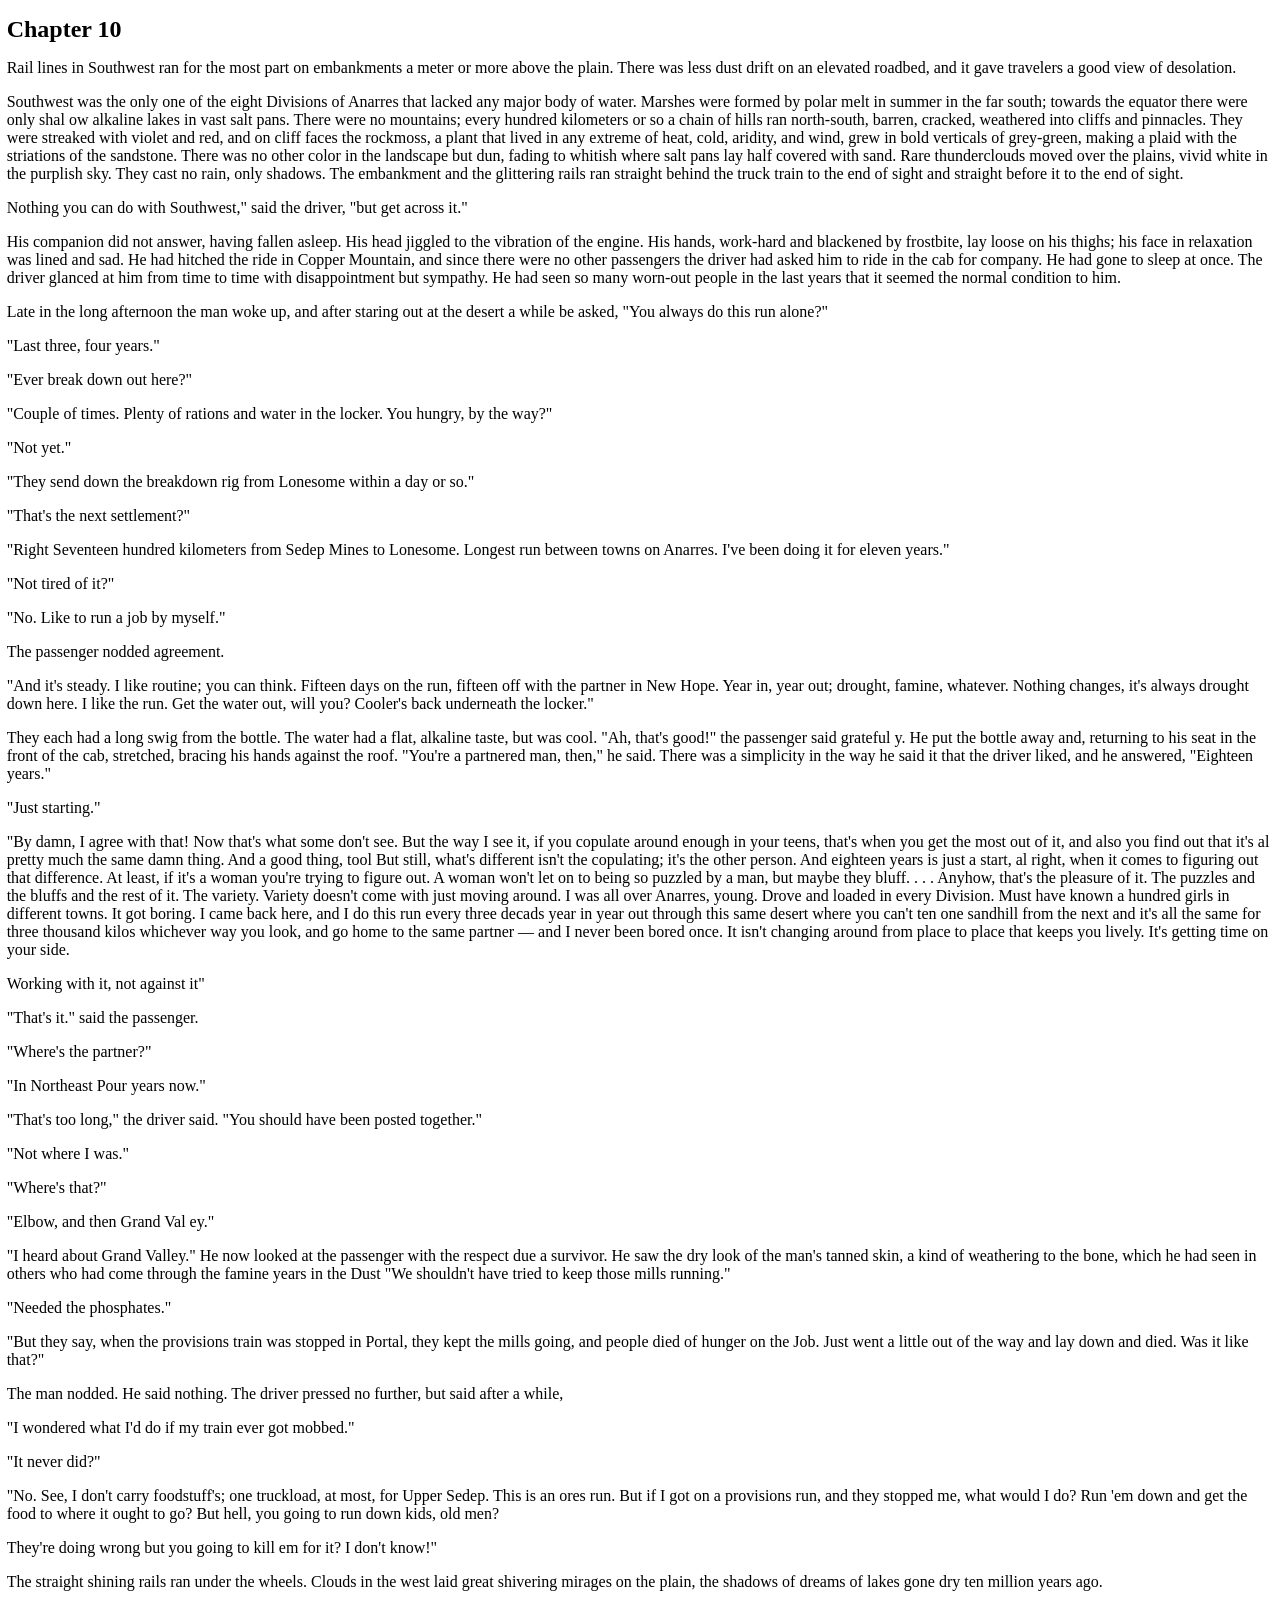
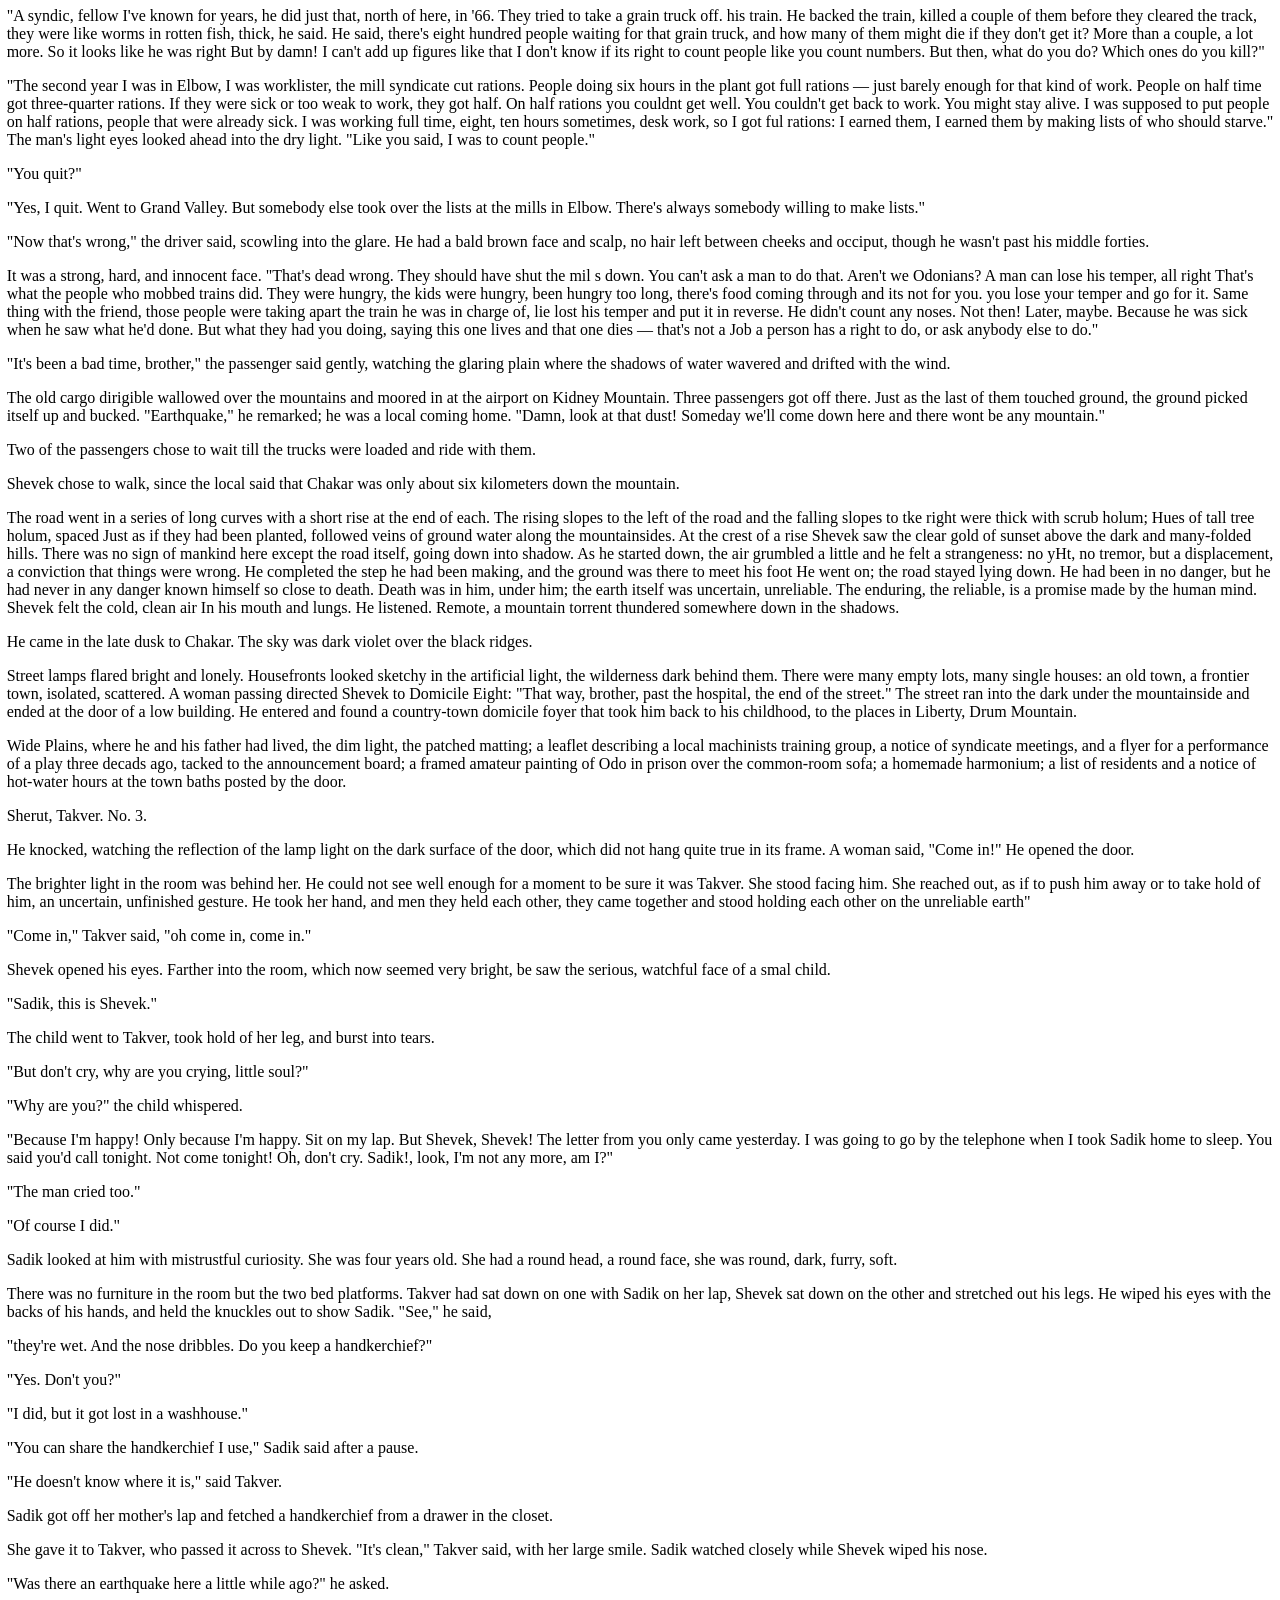
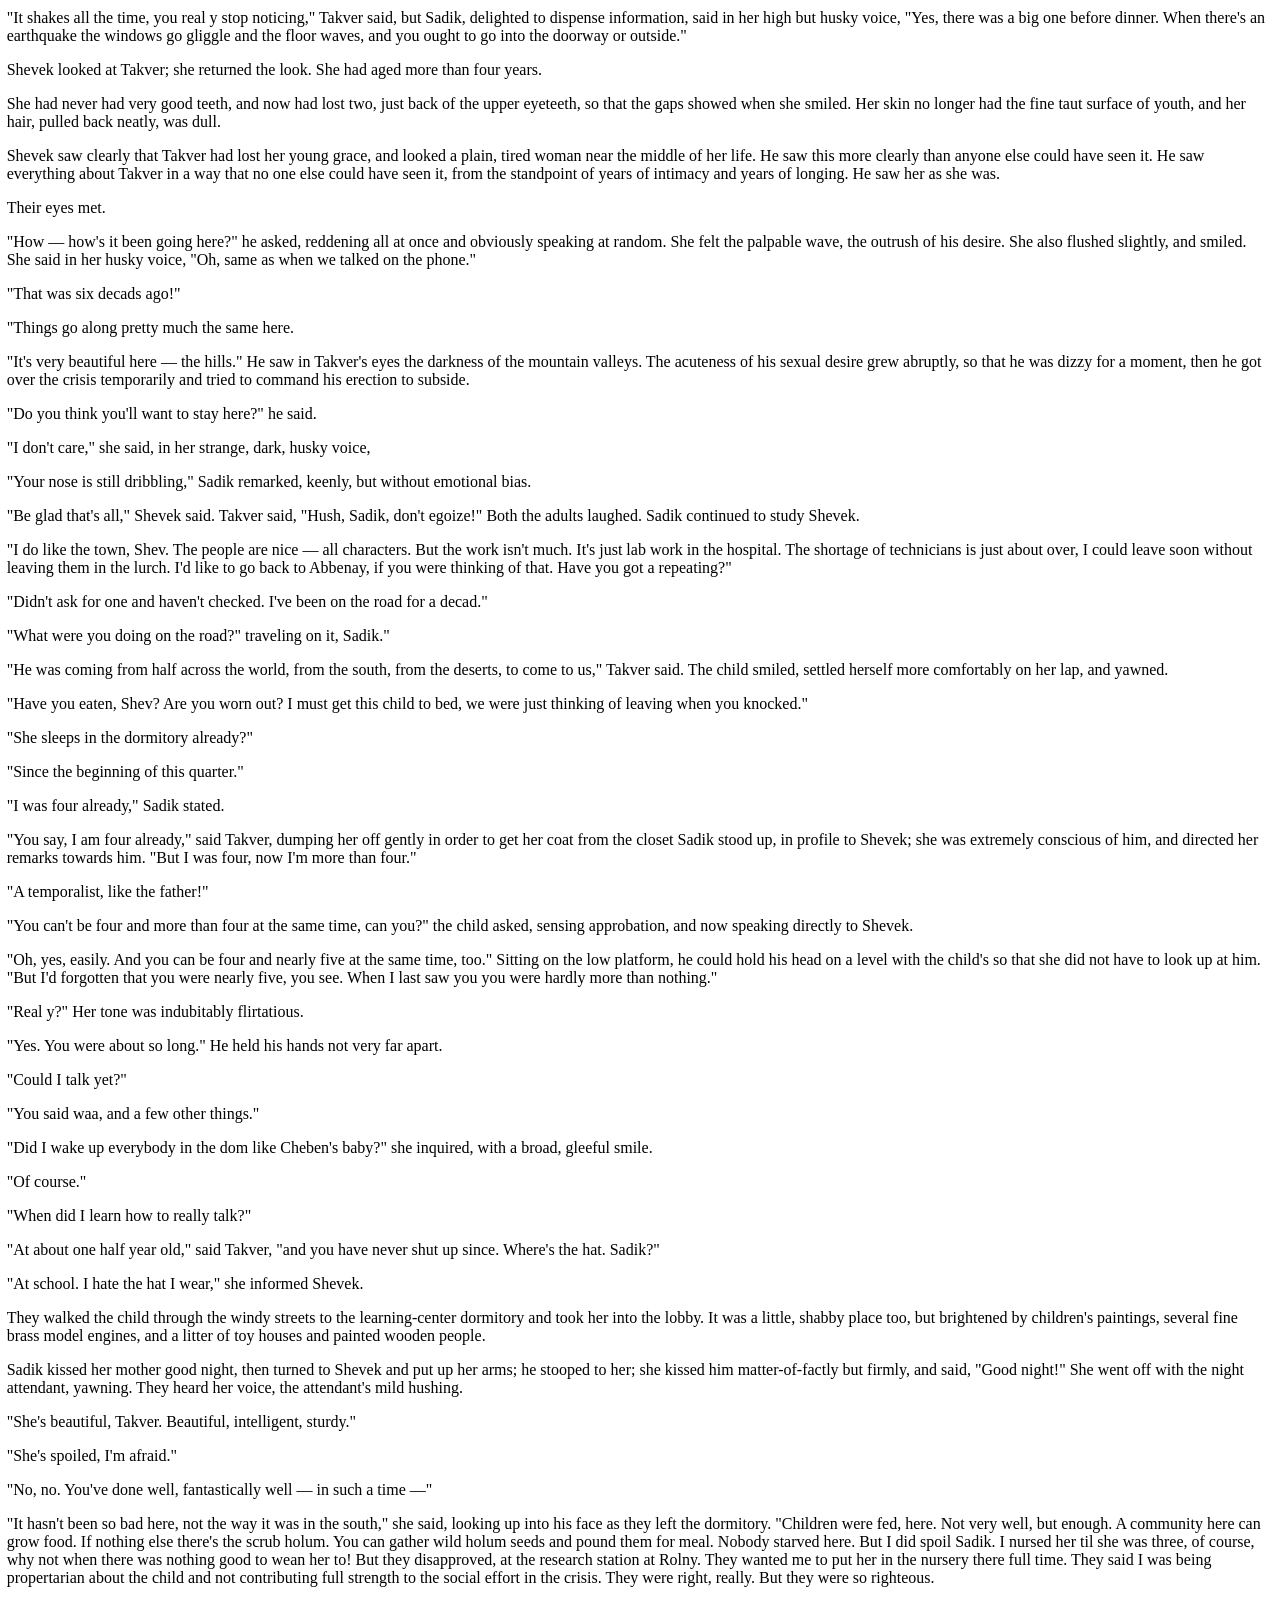
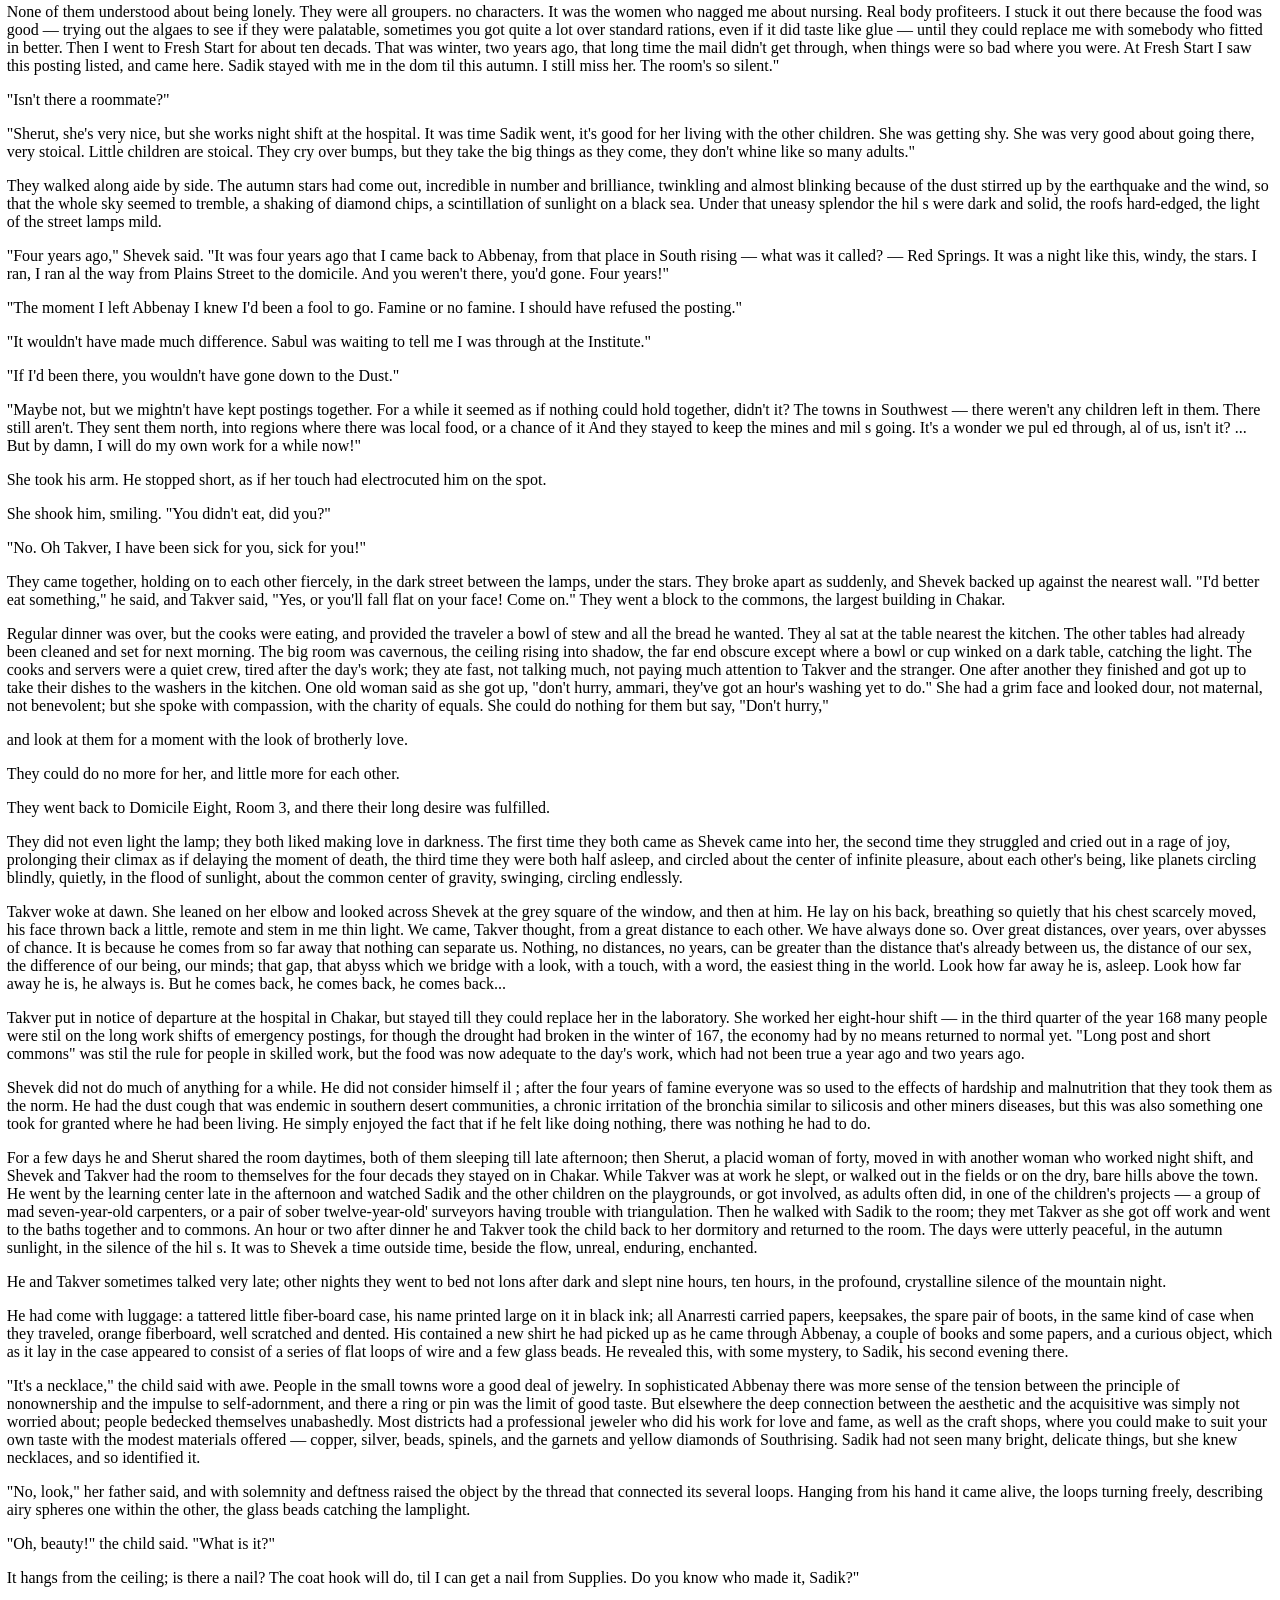
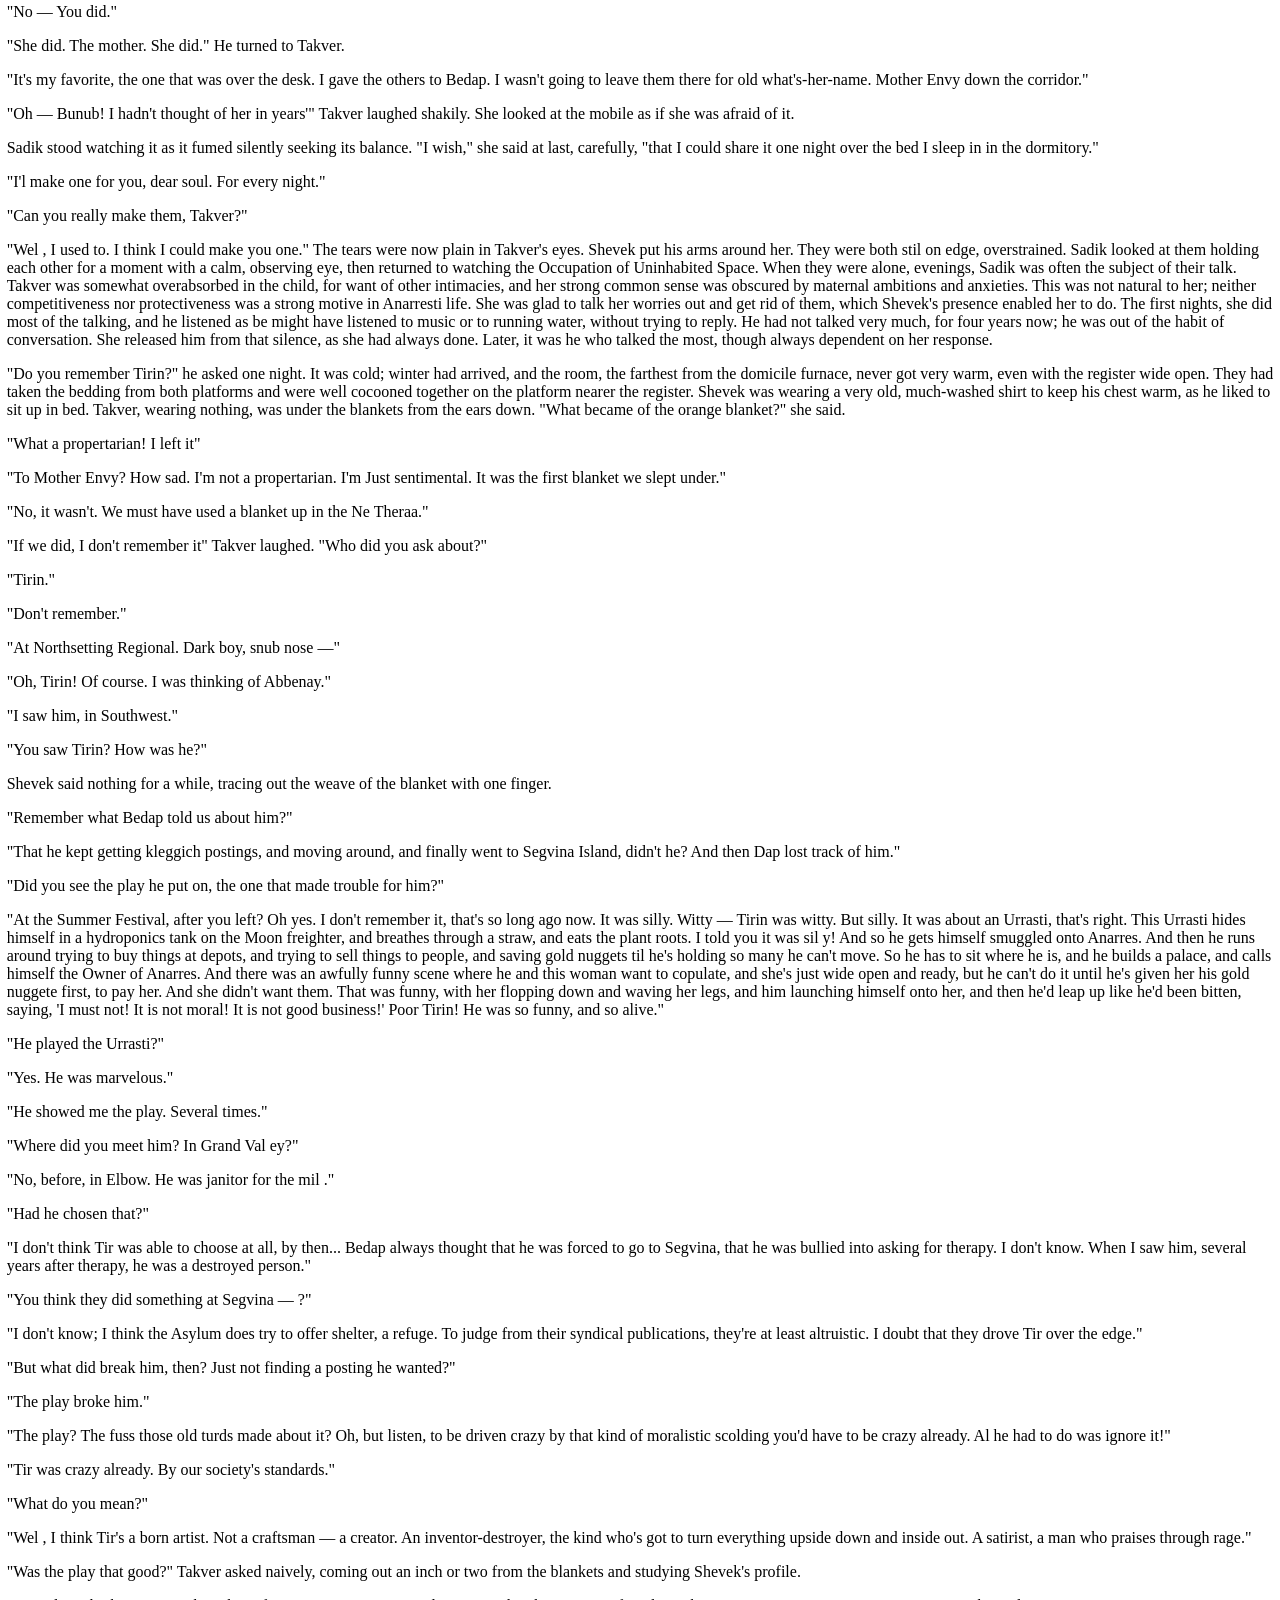
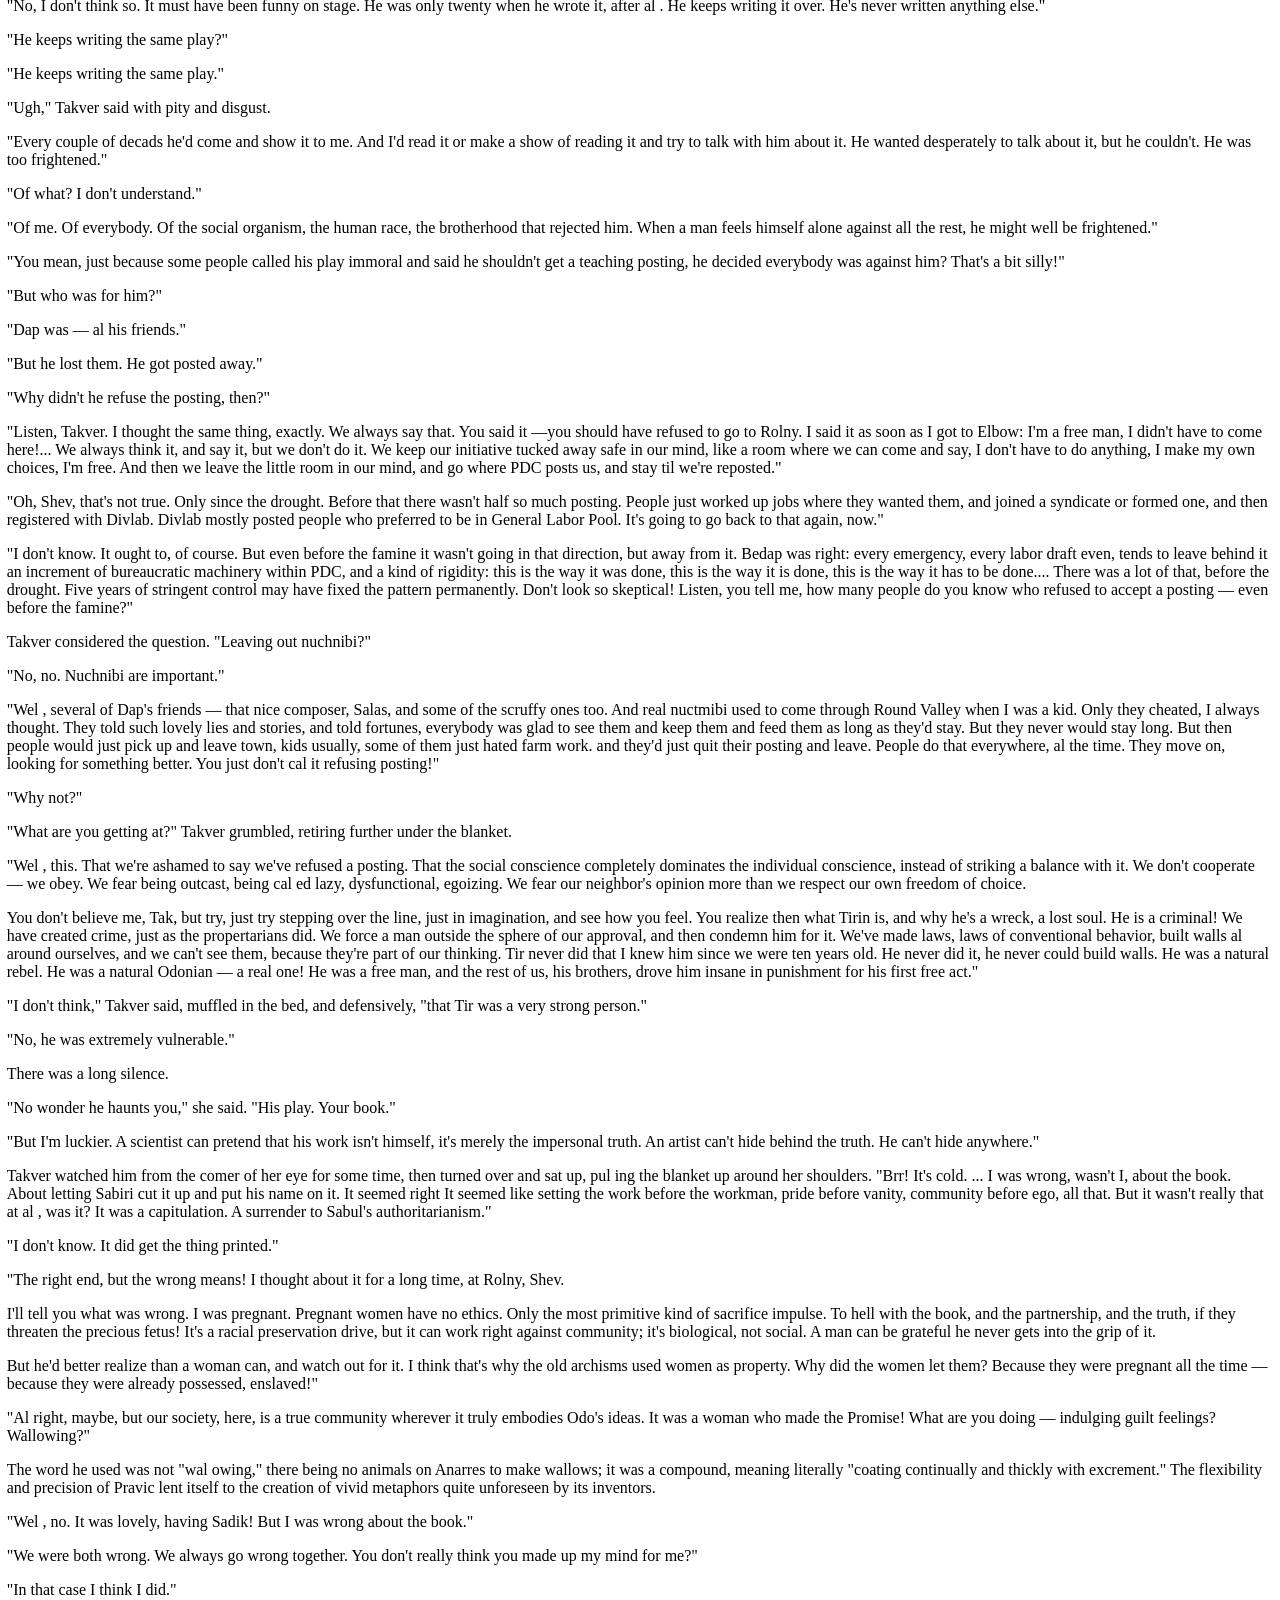
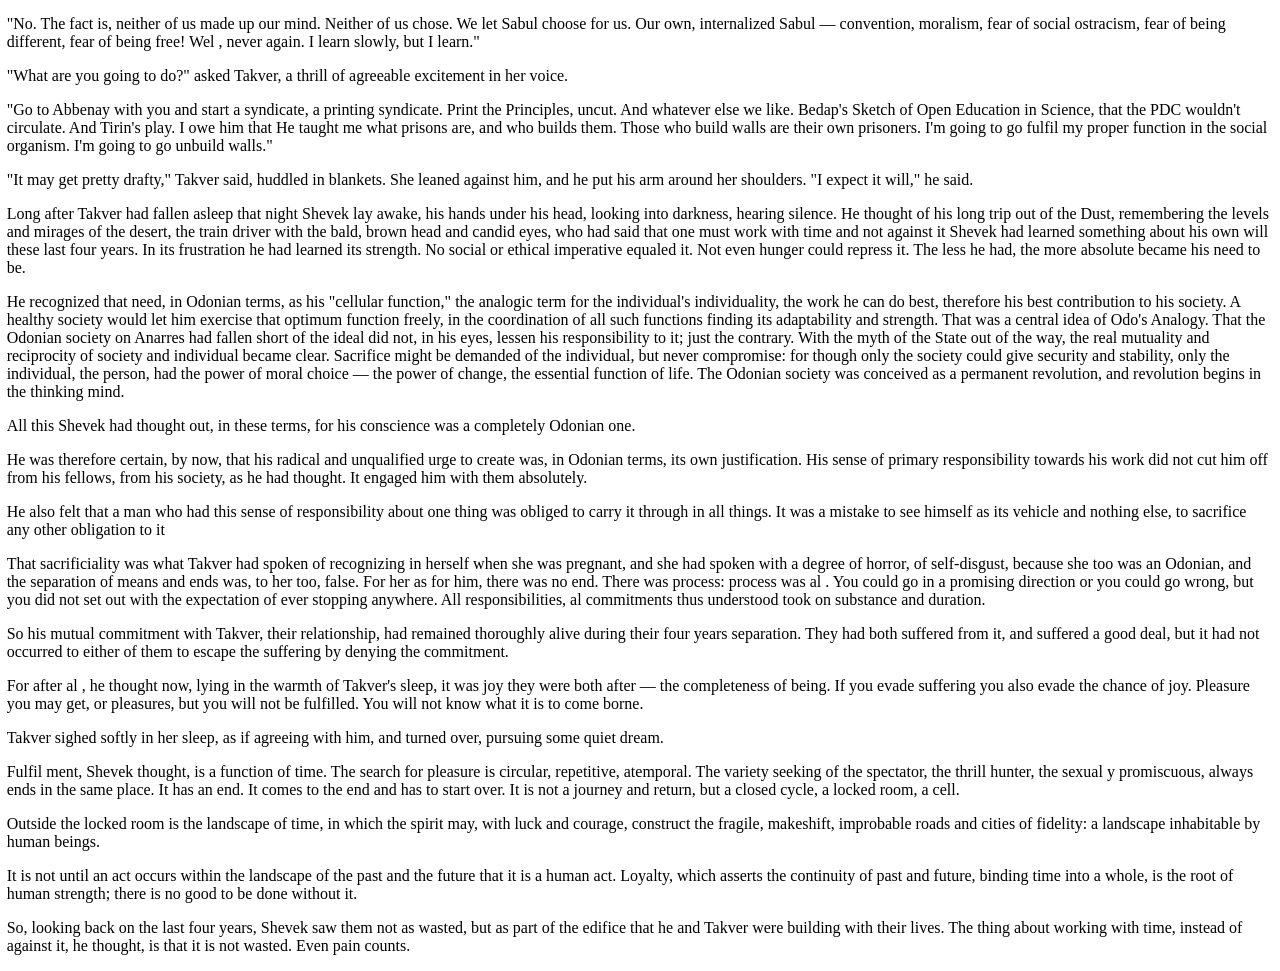
<file: index_split_009.html>
<?xml version='1.0' encoding='utf-8'?>
<html xmlns="http://www.w3.org/1999/xhtml">
  <head>
    <title>Dispossessed</title>
    <meta name="generator" content="pdftohtml 0.36"/>
    <meta name="author" content="Ursala K Le Guin"/>
    <meta name="date" content="2010-10-17T09:50:45+00:00"/>
    <meta content="http://www.w3.org/1999/xhtml; charset=utf-8" http-equiv="Content-Type"/>
    <link href="stylesheet.css" type="text/css" rel="stylesheet"/>
    <style type="text/css">
		@page { margin-bottom: 5.000000pt; margin-top: 5.000000pt; }</style>
  </head>
  <body class="calibre">
<h1 id="calibre_toc_10" class="calibre4"><b class="calibre1">Chapter 10</b></h1><p class="calibre2">
Rail lines in Southwest ran for the most part on embankments a meter or more above the plain. There was less dust drift on an elevated roadbed, and it gave travelers a good view of desolation. </p><p class="calibre2">
Southwest was the only one of the eight Divisions of Anarres that lacked any major body of water. Marshes were formed by polar melt in summer in the far south; towards the equator there were only shal ow alkaline lakes in vast salt pans. There were no mountains; every hundred kilometers or so a chain of hills ran north-south, barren, cracked, weathered into cliffs and pinnacles. They were streaked with violet and red, and on cliff faces the rockmoss, a plant that lived in any extreme of heat, cold, aridity, and wind, grew in bold verticals of grey-green, making a plaid with the striations of the sandstone. There was no other color in the landscape but dun, fading to whitish where salt pans lay half covered with sand. Rare thunderclouds moved over the plains, vivid white in the purplish sky. They cast no rain, only shadows. The embankment and the glittering rails ran straight behind the truck train to the end of sight and straight before it to the end of sight. </p><p class="calibre2">
Nothing you can do with Southwest," said the driver, "but get across it." </p><p class="calibre2">
His companion did not answer, having fallen asleep. His head jiggled to the vibration of the engine. His hands, work-hard and blackened by frostbite, lay loose on his thighs; his face in relaxation was lined and sad. He had hitched the ride in Copper Mountain, and since there were no other passengers the driver had asked him to ride in the cab for company. He had gone to sleep at once. The driver glanced at him from time to time with disappointment but sympathy. He had seen so many worn-out people in the last years that it seemed the normal condition to him. </p><p class="calibre2">
Late in the long afternoon the man woke up, and after staring out at the desert a while be asked, "You always do this run alone?" </p><p class="calibre2">
"Last three, four years." </p><p class="calibre2">
"Ever break down out here?" </p><p class="calibre2">
"Couple of times. Plenty of rations and water in the locker. You hungry, by the way?" </p><p class="calibre2">
"Not yet." </p><p class="calibre2">
"They send down the breakdown rig from Lonesome within a day or so." </p><p class="calibre2">
"That's the next settlement?" </p><p class="calibre2">
"Right Seventeen hundred kilometers from Sedep Mines to Lonesome. Longest run between towns on Anarres. I've been doing it for eleven years." </p><p class="calibre2">
"Not tired of it?" </p><p class="calibre2">
"No. Like to run a job by myself." </p><p class="calibre2">
The passenger nodded agreement. </p><p class="calibre2">
"And it's steady. I like routine; you can think. Fifteen days on the run, fifteen off with the partner in New Hope. Year in, year out; drought, famine, whatever. Nothing changes, it's always drought down here. I like the run. Get the water out, will you? Cooler's back underneath the locker." </p><p class="calibre2">
They each had a long swig from the bottle. The water had a flat, alkaline taste, but was cool. "Ah, that's good!" the passenger said grateful y. He put the bottle away and, returning to his seat in the front of the cab, stretched, bracing his hands against the roof. "You're a partnered man, then," he said. There was a simplicity in the way he said it that the driver liked, and he answered, "Eighteen years." </p><p class="calibre2">
"Just starting." </p><p class="calibre2">
"By damn, I agree with that! Now that's what some don't see. But the way I see it, if you copulate around enough in your teens, that's when you get the most out of it, and also you find out that it's al  pretty much the same damn thing. And a good thing, tool But still, what's different isn't the copulating; it's the other person. And eighteen years is just a start, al  right, when it comes to figuring out that difference. At least, if it's a woman you're trying to figure out. A woman won't let on to being so puzzled by a man, but maybe they bluff. . . . Anyhow, that's the pleasure of it. The puzzles and the bluffs and the rest of it. The variety. Variety doesn't come with just moving around. I was all over Anarres, young. Drove and loaded in every Division. Must have known a hundred girls in different towns. It got boring. I came back here, and I do this run every three decads year in year out through this same desert where you can't ten one sandhill from the next and it's all the same for three thousand kilos whichever way you look, and go home to the same partner — and I never been bored once. It isn't changing around from place to place that keeps you lively. It's getting time on your side. </p><p class="calibre2">
Working with it, not against it" </p><p class="calibre2">
"That's it." said the passenger. </p><p class="calibre2">
"Where's the partner?" </p><p class="calibre2">
"In Northeast Pour years now." </p><p class="calibre2">
"That's too long," the driver said. "You should have been posted together." </p><p class="calibre2">
"Not where I was." </p><p class="calibre2">
"Where's that?" </p><p class="calibre2">
"Elbow, and then Grand Val ey." </p><p class="calibre2">
"I heard about Grand Valley." He now looked at the passenger with the respect due a survivor. He saw the dry look of the man's tanned skin, a kind of weathering to the bone, which he had seen in others who had come through the famine years in the Dust "We shouldn't have tried to keep those mills running." </p><p class="calibre2">
"Needed the phosphates." </p><p class="calibre2">
"But they say, when the provisions train was stopped in Portal, they kept the mills going, and people died of hunger on the Job. Just went a little out of the way and lay down and died. Was it like that?" </p><p class="calibre2">
The man nodded. He said nothing. The driver pressed no further, but said after a while, </p><p class="calibre2">
"I wondered what I'd do if my train ever got mobbed." </p><p class="calibre2">
"It never did?" </p><p class="calibre2">
"No. See, I don't carry foodstuff's; one truckload, at most, for Upper Sedep. This is an ores run. But if I got on a provisions run, and they stopped me, what would I do? Run 'em down and get the food to where it ought to go? But hell, you going to run down kids, old men? </p><p class="calibre2">
They're doing wrong but you going to kill em for it? I don't know!" </p><p class="calibre2">
The straight shining rails ran under the wheels. Clouds in the west laid great shivering mirages on the plain, the shadows of dreams of lakes gone dry ten million years ago. </p><p class="calibre2">
"A syndic, fellow I've known for years, he did just that, north of here, in '66. They tried to take a grain truck off. his train. He backed the train, killed a couple of them before they cleared the track, they were like worms in rotten fish, thick, he said. He said, there's eight hundred people waiting for that grain truck, and how many of them might die if they don't get it? More than a couple, a lot more. So it looks like he was right But by damn! I can't add up figures like that I don't know if its right to count people like you count numbers. But then, what do you do? Which ones do you kill?" </p><p class="calibre2">
</p><p class="calibre2">
"The second year I was in Elbow, I was worklister, the mill syndicate cut rations. People doing six hours in the plant got full rations — just barely enough for that kind of work. People on half time got three-quarter rations.  If they were sick or too weak to work, they got half. On half rations you couldnt get well. You couldn't get back to work. You might stay alive. I was supposed to put people on half rations, people that were already sick. I was working full time, eight, ten hours sometimes, desk work, so I got ful  rations: I earned them, I earned them by making lists of who should starve." The man's light eyes looked ahead into the dry light. "Like you said, I was to count people." </p><p class="calibre2">
"You quit?" </p><p class="calibre2">
"Yes, I quit. Went to Grand Valley. But somebody else took over the lists at the mills in Elbow. There's always somebody willing to make lists." </p><p class="calibre2">
"Now that's wrong," the driver said, scowling into the glare. He had a bald brown face and scalp, no hair left between cheeks and occiput, though he wasn't past his middle forties. </p><p class="calibre2">
It was a strong, hard, and innocent face. "That's dead wrong. They should have shut the mil s down. You can't ask a man to do that. Aren't we Odonians? A man can lose his temper, all right That's what the people who mobbed trains did. They were hungry, the kids were hungry, been hungry too long, there's food coming through and its not for you. you lose your temper and go for it. Same thing with the friend, those people were taking apart the train he was in charge of, lie lost his temper and put it in reverse. He didn't count any noses. Not then! Later, maybe. Because he was sick when he saw what he'd done. But what they had you doing, saying this one lives and that one dies — that's not a Job a person has a right to do, or ask anybody else to do." </p><p class="calibre2">
"It's been a bad time, brother," the passenger said gently, watching the glaring plain where the shadows of water wavered and drifted with the wind. </p><p class="calibre2">
The old cargo dirigible wallowed over the mountains and moored in at the airport on Kidney Mountain. Three passengers got off there. Just as the last of them touched ground, the ground picked itself up and bucked. "Earthquake," he remarked; he was a local coming home. "Damn, look at that dust! Someday we'll come down here and there wont be any mountain." </p><p class="calibre2">
Two of the passengers chose to wait till the trucks were loaded and ride with them. </p><p class="calibre2">
Shevek chose to walk, since the local said that Chakar was only about six kilometers down the mountain. </p><p class="calibre2">
The road went in a series of long curves with a short rise at the end of each. The rising slopes to the left of the road and the falling slopes to tke right were thick with scrub holum; Hues of tall tree holum, spaced Just as if they had been planted, followed veins of ground water along the mountainsides. At the crest of a rise Shevek saw the clear gold of sunset above the dark and many-folded hills. There was no sign of mankind here except the road itself, going down into shadow. As he started down, the air grumbled a little and he felt a strangeness: no yHt, no tremor, but a displacement, a conviction that things were wrong. He completed the step he had been making, and the ground was there to meet his foot He went on; the road stayed lying down. He had been in no danger, but he had never in any danger known himself so close to death. Death was in him, under him; the earth itself was uncertain, unreliable. The enduring, the reliable, is a promise made by the human mind. Shevek felt the cold, clean air In his mouth and lungs. He listened. Remote, a mountain torrent thundered somewhere down in the shadows. </p><p class="calibre2">
He came in the late dusk to Chakar. The sky was dark violet over the black ridges. </p><p class="calibre2">
Street lamps flared bright and lonely. Housefronts looked sketchy in the artificial light, the wilderness dark behind them. There were many empty lots, many single houses: an old town, a frontier town, isolated, scattered. A woman passing directed Shevek to Domicile Eight: "That way, brother, past the hospital, the end of the street." The street ran into the dark under the mountainside and ended at the door of a low building. He entered and found a country-town domicile foyer that took him back to his childhood, to the places in Liberty, Drum Mountain. </p><p class="calibre2">
Wide Plains, where he and his father had lived, the dim light, the patched matting; a leaflet describing a local machinists training group, a notice of syndicate meetings, and a flyer for a performance of a play three decads ago, tacked to the announcement board; a framed amateur painting of Odo in prison over the common-room sofa; a homemade harmonium; a list of residents and a notice of hot-water hours at the town baths posted by the door. </p><p class="calibre2">
Sherut, Takver. No. 3. </p><p class="calibre2">
He knocked, watching the reflection of the lamp light on the dark surface of the door, which did not hang quite true in its frame. A woman said, "Come in!" He opened the door. </p><p class="calibre2">
The brighter light in the room was behind her. He could not see well enough for a moment to be sure it was Takver. She stood facing him. She reached out, as if to push him away or to take hold of him, an uncertain, unfinished gesture. He took her hand, and men they held each other, they came together and stood holding each other on the unreliable earth" </p><p class="calibre2">
"Come in," Takver said, "oh come in, come in." </p><p class="calibre2">
Shevek opened his eyes. Farther into the room, which now seemed very bright, be saw the serious, watchful face of a smal  child. </p><p class="calibre2">
"Sadik, this is Shevek." </p><p class="calibre2">
The child went to Takver, took hold of her leg, and burst into tears. </p><p class="calibre2">
"But don't cry, why are you crying, little soul?" </p><p class="calibre2">
"Why are you?" the child whispered. </p><p class="calibre2">
"Because I'm happy! Only because I'm happy. Sit on my lap. But Shevek, Shevek! The letter from you only came yesterday. I was going to go by the telephone when I took Sadik home to sleep. You said you'd call tonight. Not come tonight! Oh, don't cry. Sadik!, look, I'm not any more, am I?" </p><p class="calibre2">
"The man cried too." </p><p class="calibre2">
"Of course I did." </p><p class="calibre2">
Sadik looked at him with mistrustful curiosity. She was four years old. She had a round head, a round face, she was round, dark, furry, soft. </p><p class="calibre2">
There was no furniture in the room but the two bed platforms. Takver had sat down on one with Sadik on her lap, Shevek sat down on the other and stretched out his legs. He wiped his eyes with the backs of his hands, and held the knuckles out to show Sadik. "See," he said, </p><p class="calibre2">
"they're wet. And the nose dribbles. Do you keep a handkerchief?" </p><p class="calibre2">
"Yes. Don't you?" </p><p class="calibre2">
"I did, but it got lost in a washhouse." </p><p class="calibre2">
"You can share the handkerchief I use," Sadik said after a pause. </p><p class="calibre2">
"He doesn't know where it is," said Takver. </p><p class="calibre2">
Sadik got off her mother's lap and fetched a handkerchief from a drawer in the closet. </p><p class="calibre2">
She gave it to Takver, who passed it across to Shevek. "It's clean," Takver said, with her large smile. Sadik watched closely while Shevek wiped his nose. </p><p class="calibre2">
"Was there an earthquake here a little while ago?" he asked. </p><p class="calibre2">
"It shakes all the time, you real y stop noticing," Takver said, but Sadik, delighted to dispense information, said in her high but husky voice, "Yes, there was a big one before dinner. When there's an earthquake the windows go gliggle and the floor waves, and you ought to go into the doorway or outside." </p><p class="calibre2">
</p><p class="calibre2">
Shevek looked at Takver; she returned the look. She had aged more than four years. </p><p class="calibre2">
She had never had very good teeth, and now had lost two, just back of the upper eyeteeth, so that the gaps showed when she smiled. Her skin no longer had the fine taut surface of youth, and her hair, pulled back neatly, was dull. </p><p class="calibre2">
Shevek saw clearly that Takver had lost her young grace, and looked a plain, tired woman near the middle of her life. He saw this more clearly than anyone else could have seen it. He saw everything about Takver in a way that no one else could have seen it, from the standpoint of years of intimacy and years of longing. He saw her as she was. </p><p class="calibre2">
Their eyes met. </p><p class="calibre2">
"How — how's it been going here?" he asked, reddening all at once and obviously speaking at random. She felt the palpable wave, the outrush of his desire. She also flushed slightly, and smiled. She said in her husky voice, "Oh, same as when we talked on the phone." </p><p class="calibre2">
"That was six decads ago!" </p><p class="calibre2">
"Things go along pretty much the same here. </p><p class="calibre2">
"It's very beautiful here — the hills." He saw in Takver's eyes the darkness of the mountain valleys. The acuteness of his sexual desire grew abruptly, so that he was dizzy for a moment, then he got over the crisis temporarily and tried to command his erection to subside. </p><p class="calibre2">
"Do you think you'll want to stay here?" he said. </p><p class="calibre2">
"I don't care," she said, in her strange, dark, husky voice, </p><p class="calibre2">
"Your nose is still dribbling," Sadik remarked, keenly, but without emotional bias. </p><p class="calibre2">
"Be glad that's all," Shevek said. Takver said, "Hush, Sadik, don't egoize!" Both the adults laughed. Sadik continued to study Shevek. </p><p class="calibre2">
"I do like the town, Shev. The people are nice — all characters. But the work isn't much. It's just lab work in the hospital. The shortage of technicians is just about over, I could leave soon without leaving them in the lurch. I'd like to go back to Abbenay, if you were thinking of that. Have you got a repeating?" </p><p class="calibre2">
"Didn't ask for one and haven't checked. I've been on the road for a decad." </p><p class="calibre2">
"What were you doing on the road?" traveling on it, Sadik." </p><p class="calibre2">
"He was coming from half across the world, from the south, from the deserts, to come to us," Takver said. The child smiled, settled herself more comfortably on her lap, and yawned. </p><p class="calibre2">
"Have you eaten, Shev? Are you worn out? I must get this child to bed, we were just thinking of leaving when you knocked." </p><p class="calibre2">
"She sleeps in the dormitory already?" </p><p class="calibre2">
"Since the beginning of this quarter." </p><p class="calibre2">
"I was four already," Sadik stated. </p><p class="calibre2">
"You say, I am four already," said Takver, dumping her off gently in order to get her coat from the closet Sadik stood up, in profile to Shevek; she was extremely conscious of him, and directed her remarks towards him. "But I was four, now I'm more than four." </p><p class="calibre2">
"A temporalist, like the father!" </p><p class="calibre2">
"You can't be four and more than four at the same time, can you?" the child asked, sensing approbation, and now speaking directly to Shevek. </p><p class="calibre2">
"Oh, yes, easily. And you can be four and nearly five at the same time, too." Sitting on the low platform, he could hold his head on a level with the child's so that she did not have to look up at him. "But I'd forgotten that you were nearly five, you see. When I last saw you you were hardly more than nothing." </p><p class="calibre2">
"Real y?" Her tone was indubitably flirtatious. </p><p class="calibre2">
"Yes. You were about so long." He held his hands not very far apart. </p><p class="calibre2">
</p><p class="calibre2">
"Could I talk yet?" </p><p class="calibre2">
"You said waa, and a few other things." </p><p class="calibre2">
"Did I wake up everybody in the dom like Cheben's baby?" she inquired, with a broad, gleeful smile. </p><p class="calibre2">
"Of course." </p><p class="calibre2">
"When did I learn how to really talk?" </p><p class="calibre2">
"At about one half year old," said Takver, "and you have never shut up since. Where's the hat. Sadik?" </p><p class="calibre2">
"At school. I hate the hat I wear," she informed Shevek. </p><p class="calibre2">
They walked the child through the windy streets to the learning-center dormitory and took her into the lobby. It was a little, shabby place too, but brightened by children's paintings, several fine brass model engines, and a litter of toy houses and painted wooden people. </p><p class="calibre2">
Sadik kissed her mother good night, then turned to Shevek and put up her arms; he stooped to her; she kissed him matter-of-factly but firmly, and said, "Good night!" She went off with the night attendant, yawning. They heard her voice, the attendant's mild hushing. </p><p class="calibre2">
"She's beautiful, Takver. Beautiful, intelligent, sturdy." </p><p class="calibre2">
"She's spoiled, I'm afraid." </p><p class="calibre2">
"No, no. You've done well, fantastically well — in such a time —" </p><p class="calibre2">
"It hasn't been so bad here, not the way it was in the south," she said, looking up into his face as they left the dormitory. "Children were fed, here. Not very well, but enough. A community here can grow food. If nothing else there's the scrub holum. You can gather wild holum seeds and pound them for meal. Nobody starved here. But I did spoil Sadik. I nursed her til  she was three, of course, why not when there was nothing good to wean her to! But they disapproved, at the research station at Rolny. They wanted me to put her in the nursery there full time. They said I was being propertarian about the child and not contributing full strength to the social effort in the crisis. They were right, really. But they were so righteous. </p><p class="calibre2">
None of them understood about being lonely. They were all groupers. no characters. It was the women who nagged me about nursing. Real body profiteers. I stuck it out there because the food was good — trying out the algaes to see if they were palatable, sometimes you got quite a lot over standard rations, even if it did taste like glue — until they could replace me with somebody who fitted in better. Then I went to Fresh Start for about ten decads. That was winter, two years ago, that long time the mail didn't get through, when things were so bad where you were. At Fresh Start I saw this posting listed, and came here. Sadik stayed with me in the dom til  this autumn. I still miss her. The room's so silent." </p><p class="calibre2">
"Isn't there a roommate?" </p><p class="calibre2">
"Sherut, she's very nice, but she works night shift at the hospital. It was time Sadik went, it's good for her living with the other children. She was getting shy. She was very good about going there, very stoical. Little children are stoical. They cry over bumps, but they take the big things as they come, they don't whine like so many adults." </p><p class="calibre2">
They walked along aide by side. The autumn stars had come out, incredible in number and brilliance, twinkling and almost blinking because of the dust stirred up by the earthquake and the wind, so that the whole sky seemed to tremble, a shaking of diamond chips, a scintillation of sunlight on a black sea. Under that uneasy splendor the hil s were dark and solid, the roofs hard-edged, the light of the street lamps mild. </p><p class="calibre2">
"Four years ago," Shevek said. "It was four years ago that I came back to Abbenay, from that place in South rising — what was it called? — Red Springs. It was a night like this, windy, the stars. I ran, I ran al  the way from Plains Street to the domicile. And you weren't there, you'd gone. Four years!" </p><p class="calibre2">
"The moment I left Abbenay I knew I'd been a fool to go. Famine or no famine. I should have refused the posting." </p><p class="calibre2">
"It wouldn't have made much difference. Sabul was waiting to tell me I was through at the Institute." </p><p class="calibre2">
"If I'd been there, you wouldn't have gone down to the Dust." </p><p class="calibre2">
"Maybe not, but we mightn't have kept postings together. For a while it seemed as if nothing could hold together, didn't it? The towns in Southwest — there weren't any children left in them. There still aren't. They sent them north, into regions where there was local food, or a chance of it And they stayed to keep the mines and mil s going. It's a wonder we pul ed through, al  of us, isn't it? ... But by damn, I will do my own work for a while now!" </p><p class="calibre2">
She took his arm. He stopped short, as if her touch had electrocuted him on the spot. </p><p class="calibre2">
She shook him, smiling. "You didn't eat, did you?" </p><p class="calibre2">
"No. Oh Takver, I have been sick for you, sick for you!" </p><p class="calibre2">
They came together, holding on to each other fiercely, in the dark street between the lamps, under the stars. They broke apart as suddenly, and Shevek backed up against the nearest wall. "I'd better eat something," he said, and Takver said, "Yes, or you'll fall flat on your face! Come on." They went a block to the commons, the largest building in Chakar. </p><p class="calibre2">
Regular dinner was over, but the cooks were eating, and provided the traveler a bowl of stew and all the bread he wanted. They al  sat at the table nearest the kitchen. The other tables had already been cleaned and set for next morning. The big room was cavernous, the ceiling rising into shadow, the far end obscure except where a bowl or cup winked on a dark table, catching the light.  The cooks and servers were a quiet crew, tired after the day's work; they ate fast, not talking much, not paying much attention to Takver and the stranger. One after another they finished and got up to take their dishes to the washers in the kitchen. One old woman said as she got up, "don't hurry, ammari, they've got an hour's washing yet to do." She had a grim face and looked dour, not maternal, not benevolent; but she spoke with compassion, with the charity of equals. She could do nothing for them but say, "Don't hurry," </p><p class="calibre2">
and look at them for a moment with the look of brotherly love. </p><p class="calibre2">
They could do no more for her, and little more for each other. </p><p class="calibre2">
They went back to Domicile Eight, Room 3, and there their long desire was fulfilled. </p><p class="calibre2">
They did not even light the lamp; they both liked making love in darkness. The first time they both came as Shevek came into her, the second time they struggled and cried out in a rage of joy, prolonging their climax as if delaying the moment of death, the third time they were both half asleep, and circled about the center of infinite pleasure, about each other's being, like planets circling blindly, quietly, in the flood of sunlight, about the common center of gravity, swinging, circling endlessly. </p><p class="calibre2">
Takver woke at dawn. She leaned on her elbow and looked across Shevek at the grey square of the window, and then at him. He lay on his back, breathing so quietly that his chest scarcely moved, his face thrown back a little, remote and stem in me thin light. We came, Takver thought, from a great distance to each other. We have always done so. Over great distances, over years, over abysses of chance. It is because he comes from so far away that nothing can separate us. Nothing, no distances, no years, can be greater than the distance that's already between us, the distance of our sex, the difference of our being, our minds; that gap, that abyss which we bridge with a look, with a touch, with a word, the easiest thing in the world.  Look how far away he is, asleep. Look how far away he is, he always is. But he comes back, he comes back, he comes back... </p><p class="calibre2">
Takver put in notice of departure at the hospital in Chakar, but stayed till they could replace her in the laboratory. She worked her eight-hour shift — in the third quarter of the year 168 many people were stil  on the long work shifts of emergency postings, for though the drought had broken in the winter of 167, the economy had by no means returned to normal yet. "Long post and short commons" was stil  the rule for people in skilled work, but the food was now adequate to the day's work, which had not been true a year ago and two years ago. </p><p class="calibre2">
Shevek did not do much of anything for a while. He did not consider himself il ; after the four years of famine everyone was so used to the effects of hardship and malnutrition that they took them as the norm. He had the dust cough that was endemic in southern desert communities, a chronic irritation of the bronchia similar to silicosis and other miners diseases, but this was also something one took for granted where he had been living. He simply enjoyed the fact that if he felt like doing nothing, there was nothing he had to do. </p><p class="calibre2">
For a few days he and Sherut shared the room daytimes, both of them sleeping till late afternoon; then Sherut, a placid woman of forty, moved in with another woman who worked night shift, and Shevek and Takver had the room to themselves for the four decads they stayed on in Chakar. While Takver was at work he slept, or walked out in the fields or on the dry, bare hills above the town. He went by the learning center late in the afternoon and watched Sadik and the other children on the playgrounds, or got involved, as adults often did, in one of the children's projects — a group of mad seven-year-old carpenters, or a pair of sober twelve-year-old' surveyors having trouble with triangulation. Then he walked with Sadik to the room; they met Takver as she got off work and went to the baths together and to commons. An hour or two after dinner he and Takver took the child back to her dormitory and returned to the room. The days were utterly peaceful, in the autumn sunlight, in the silence of the hil s. It was to Shevek a time outside time, beside the flow, unreal, enduring, enchanted. </p><p class="calibre2">
He and Takver sometimes talked very late; other nights they went to bed not lons after dark and slept nine hours, ten hours, in the profound, crystalline silence of the mountain night. </p><p class="calibre2">
He had come with luggage: a tattered little fiber-board case, his name printed large on it in black ink; all Anarresti carried papers, keepsakes, the spare pair of boots, in the same kind of case when they traveled, orange fiberboard, well scratched and dented. His contained a new shirt he had picked up as he came through Abbenay, a couple of books and some papers, and a curious object, which as it lay in the case appeared to consist of a series of flat loops of wire and a few glass beads. He revealed this, with some mystery, to Sadik, his second evening there. </p><p class="calibre2">
"It's a necklace," the child said with awe. People in the small towns wore a good deal of jewelry. In sophisticated Abbenay there was more sense of the tension between the principle of nonownership and the impulse to self-adornment, and there a ring or pin was the limit of good taste. But elsewhere the deep connection between the aesthetic and the acquisitive was simply not worried about; people bedecked themselves unabashedly. Most districts had a professional jeweler who did his work for love and fame, as well as the craft shops, where you could make to suit your own taste with the modest materials offered — copper, silver, beads, spinels, and the garnets and yellow diamonds of Southrising. Sadik had not seen many bright, delicate things, but she knew necklaces, and so identified it. </p><p class="calibre2">
"No, look," her father said, and with solemnity and deftness raised the object by the thread that connected its several loops. Hanging from his hand it came alive, the loops turning freely, describing airy spheres one within the other, the glass beads catching the lamplight. </p><p class="calibre2">
"Oh, beauty!" the child said. "What is it?" </p><p class="calibre2">
It hangs from the ceiling; is there a nail? The coat hook will do, til  I can get a nail from Supplies. Do you know who made it, Sadik?" </p><p class="calibre2">
"No — You did." </p><p class="calibre2">
"She did. The mother. She did." He turned to Takver. </p><p class="calibre2">
"It's my favorite, the one that was over the desk. I gave the others to Bedap. I wasn't going to leave them there for old what's-her-name. Mother Envy down the corridor." </p><p class="calibre2">
"Oh — Bunub! I hadn't thought of her in years'" Takver laughed shakily. She looked at the mobile as if she was afraid of it. </p><p class="calibre2">
Sadik stood watching it as it fumed silently seeking its balance. "I wish," she said at last, carefully, "that I could share it one night over the bed I sleep in in the dormitory." </p><p class="calibre2">
"I'l  make one for you, dear soul. For every night." </p><p class="calibre2">
"Can you really make them, Takver?" </p><p class="calibre2">
"Wel , I used to. I think I could make you one." The tears were now plain in Takver's eyes. Shevek put his arms around her. They were both stil  on edge, overstrained. Sadik looked at them holding each other for a moment with a calm, observing eye, then returned to watching the Occupation of Uninhabited Space. When they were alone, evenings, Sadik was often the subject of their talk. Takver was somewhat overabsorbed in the child, for want of other intimacies, and her strong common sense was obscured by maternal ambitions and anxieties. This was not natural to her; neither competitiveness nor protectiveness was a strong motive in Anarresti life. She was glad to talk her worries out and get rid of them, which Shevek's presence enabled her to do. The first nights, she did most of the talking, and he listened as be might have listened to music or to running water, without trying to reply. He had not talked very much, for four years now; he was out of the habit of conversation. She released him from that silence, as she had always done. Later, it was he who talked the most, though always dependent on her response. </p><p class="calibre2">
"Do you remember Tirin?" he asked one night. It was cold; winter had arrived, and the room, the farthest from the domicile furnace, never got very warm, even with the register wide open. They had taken the bedding from both platforms and were well cocooned together on the platform nearer the register. Shevek was wearing a very old, much-washed shirt to keep his chest warm, as he liked to sit up in bed. Takver, wearing nothing, was under the blankets from the ears down. "What became of the orange blanket?" she said. </p><p class="calibre2">
"What a propertarian! I left it" </p><p class="calibre2">
"To Mother Envy? How sad. I'm not a propertarian. I'm Just sentimental. It was the first blanket we slept under." </p><p class="calibre2">
"No, it wasn't. We must have used a blanket up in the Ne Theraa." </p><p class="calibre2">
"If we did, I don't remember it" Takver laughed. "Who did you ask about?" </p><p class="calibre2">
"Tirin." </p><p class="calibre2">
"Don't remember." </p><p class="calibre2">
"At Northsetting Regional. Dark boy, snub nose —" </p><p class="calibre2">
"Oh, Tirin! Of course. I was thinking of Abbenay." </p><p class="calibre2">
"I saw him, in Southwest." </p><p class="calibre2">
"You saw Tirin? How was he?" </p><p class="calibre2">
Shevek said nothing for a while, tracing out the weave of the blanket with one finger. </p><p class="calibre2">
"Remember what Bedap told us about him?" </p><p class="calibre2">
"That he kept getting kleggich postings, and moving around, and finally went to Segvina Island, didn't he? And then Dap lost track of him." </p><p class="calibre2">
"Did you see the play he put on, the one that made trouble for him?" </p><p class="calibre2">
"At the Summer Festival, after you left? Oh yes. I don't remember it, that's so long ago now. It was silly. Witty — Tirin was witty. But silly. It was about an Urrasti, that's right. This Urrasti hides himself in a hydroponics tank on the Moon freighter, and breathes through a straw, and eats the plant roots. I told you it was sil y! And so he gets himself smuggled onto Anarres. And then he runs around trying to buy things at depots, and trying to sell things to people, and saving gold nuggets til  he's holding so many he can't move. So he has to sit where he is, and he builds a palace, and calls himself the Owner of Anarres. And there was an awfully funny scene where he and this woman want to copulate, and she's just wide open and ready, but he can't do it until he's given her his gold nuggete first, to pay her. And she didn't want them. That was funny, with her flopping down and waving her legs, and him launching himself onto her, and then he'd leap up like he'd been bitten, saying, 'I must not! It is not moral! It is not good business!' Poor Tirin! He was so funny, and so alive." </p><p class="calibre2">
"He played the Urrasti?" </p><p class="calibre2">
"Yes. He was marvelous." </p><p class="calibre2">
"He showed me the play. Several times." </p><p class="calibre2">
"Where did you meet him? In Grand Val ey?" </p><p class="calibre2">
"No, before, in Elbow. He was janitor for the mil ." </p><p class="calibre2">
"Had he chosen that?" </p><p class="calibre2">
"I don't think Tir was able to choose at all, by then... Bedap always thought that he was forced to go to Segvina, that he was bullied into asking for therapy. I don't know. When I saw him, several years after therapy, he was a destroyed person." </p><p class="calibre2">
"You think they did something at Segvina — ?" </p><p class="calibre2">
"I don't know; I think the Asylum does try to offer shelter, a refuge. To judge from their syndical publications, they're at least altruistic. I doubt that they drove Tir over the edge." </p><p class="calibre2">
"But what did break him, then? Just not finding a posting he wanted?" </p><p class="calibre2">
"The play broke him." </p><p class="calibre2">
"The play? The fuss those old turds made about it? Oh, but listen, to be driven crazy by that kind of moralistic scolding you'd have to be crazy already. Al  he had to do was ignore it!" </p><p class="calibre2">
"Tir was crazy already. By our society's standards." </p><p class="calibre2">
"What do you mean?" </p><p class="calibre2">
"Wel , I think Tir's a born artist. Not a craftsman — a creator. An inventor-destroyer, the kind who's got to turn everything upside down and inside out. A satirist, a man who praises through rage." </p><p class="calibre2">
"Was the play that good?" Takver asked naively, coming out an inch or two from the blankets and studying Shevek's profile. </p><p class="calibre2">
"No, I don't think so. It must have been funny on stage. He was only twenty when he wrote it, after al . He keeps writing it over. He's never written anything else." </p><p class="calibre2">
"He keeps writing the same play?" </p><p class="calibre2">
"He keeps writing the same play." </p><p class="calibre2">
"Ugh," Takver said with pity and disgust. </p><p class="calibre2">
"Every couple of decads he'd come and show it to me. And I'd read it or make a show of reading it and try to talk with him about it. He wanted desperately to talk about it, but he couldn't. He was too frightened." </p><p class="calibre2">
"Of what? I don't understand." </p><p class="calibre2">
"Of me. Of everybody. Of the social organism, the human race, the brotherhood that rejected him. When a man feels himself alone against all the rest, he might well be frightened." </p><p class="calibre2">
"You mean, just because some people called his play immoral and said he shouldn't get a teaching posting, he decided everybody was against him? That's a bit silly!" </p><p class="calibre2">
"But who was for him?" </p><p class="calibre2">
"Dap was — al  his friends." </p><p class="calibre2">
"But he lost them. He got posted away." </p><p class="calibre2">
"Why didn't he refuse the posting, then?" </p><p class="calibre2">
"Listen, Takver. I thought the same thing, exactly. We always say that. You said it —you should have refused to go to Rolny. I said it as soon as I got to Elbow: I'm a free man, I didn't have to come here!... We always think it, and say it, but we don't do it. We keep our initiative tucked away safe in our mind, like a room where we can come and say, I don't have to do anything, I make my own choices, I'm free. And then we leave the little room in our mind, and go where PDC posts us, and stay til  we're reposted." </p><p class="calibre2">
"Oh, Shev, that's not true. Only since the drought. Before that there wasn't half so much posting. People just worked up jobs where they wanted them, and joined a syndicate or formed one, and then registered with Divlab. Divlab mostly posted people who preferred to be in General Labor Pool. It's going to go back to that again, now." </p><p class="calibre2">
"I don't know. It ought to, of course. But even before the famine it wasn't going in that direction, but away from it. Bedap was right: every emergency, every labor draft even, tends to leave behind it an increment of bureaucratic machinery within PDC, and a kind of rigidity: this is the way it was done, this is the way it is done, this is the way it has to be done.... There was a lot of that, before the drought. Five years of stringent control may have fixed the pattern permanently. Don't look so skeptical! Listen, you tell me, how many people do you know who refused to accept a posting — even before the famine?" </p><p class="calibre2">
Takver considered the question. "Leaving out nuchnibi?" </p><p class="calibre2">
"No, no. Nuchnibi are important." </p><p class="calibre2">
"Wel , several of Dap's friends — that nice composer, Salas, and some of the scruffy ones too. And real nuctmibi used to come through Round Valley when I was a kid. Only they cheated, I always thought. They told such lovely lies and stories, and told fortunes, everybody was glad to see them and keep them and feed them as long as they'd stay. But they never would stay long. But then people would just pick up and leave town, kids usually, some of them just hated farm work. and they'd just quit their posting and leave. People do that everywhere, al  the time. They move on, looking for something better. You just don't cal  it refusing posting!" </p><p class="calibre2">
"Why not?" </p><p class="calibre2">
"What are you getting at?" Takver grumbled, retiring further under the blanket. </p><p class="calibre2">
"Wel , this. That we're ashamed to say we've refused a posting. That the social conscience completely dominates the individual conscience, instead of striking a balance with it. We don't cooperate — we obey. We fear being outcast, being cal ed lazy, dysfunctional, egoizing. We fear our neighbor's opinion more than we respect our own freedom of choice. </p><p class="calibre2">
You don't believe me, Tak, but try, just try stepping over the line, just in imagination, and see how you feel. You realize then what Tirin is, and why he's a wreck, a lost soul. He is a criminal! We have created crime, just as the propertarians did. We force a man outside the sphere of our approval, and then condemn him for it. We've made laws, laws of conventional behavior, built walls al  around ourselves, and we can't see them, because they're part of our thinking. Tir never did that I knew him since we were ten years old. He never did it, he never could build walls. He was a natural rebel. He was a natural Odonian — a real one! He was a free man, and the rest of us, his brothers, drove him insane in punishment for his first free act." </p><p class="calibre2">
"I don't think," Takver said, muffled in the bed, and defensively, "that Tir was a very strong person." </p><p class="calibre2">
"No, he was extremely vulnerable." </p><p class="calibre2">
There was a long silence. </p><p class="calibre2">
"No wonder he haunts you," she said. "His play. Your book." </p><p class="calibre2">
"But I'm luckier. A scientist can pretend that his work isn't himself, it's merely the impersonal truth. An artist can't hide behind the truth. He can't hide anywhere." </p><p class="calibre2">
Takver watched him from the comer of her eye for some time, then turned over and sat up, pul ing the blanket up around her shoulders. "Brr! It's cold. ... I was wrong, wasn't I, about the book. About letting Sabiri cut it up and put his name on it. It seemed right It seemed like setting the work before the workman, pride before vanity, community before ego, all that. But it wasn't really that at al , was it? It was a capitulation. A surrender to Sabul's authoritarianism." </p><p class="calibre2">
"I don't know. It did get the thing printed." </p><p class="calibre2">
"The right end, but the wrong means! I thought about it for a long time, at Rolny, Shev. </p><p class="calibre2">
I'll tell you what was wrong. I was pregnant. Pregnant women have no ethics. Only the most primitive kind of sacrifice impulse. To hell with the book, and the partnership, and the truth, if they threaten the precious fetus! It's a racial preservation drive, but it can work right against community; it's biological, not social. A man can be grateful he never gets into the grip of it. </p><p class="calibre2">
But he'd better realize than a woman can, and watch out for it. I think that's why the old archisms used women as property. Why did the women let them? Because they were pregnant all the time — because they were already possessed, enslaved!" </p><p class="calibre2">
"Al  right, maybe, but our society, here, is a true community wherever it truly embodies Odo's ideas. It was a woman who made the Promise! What are you doing — indulging guilt feelings? Wallowing?" </p><p class="calibre2">
The word he used was not "wal owing," there being no animals on Anarres to make wallows; it was a compound, meaning literally "coating continually and thickly with excrement." The flexibility and precision of Pravic lent itself to the creation of vivid metaphors quite unforeseen by its inventors. </p><p class="calibre2">
"Wel , no. It was lovely, having Sadik! But I was wrong about the book." </p><p class="calibre2">
"We were both wrong. We always go wrong together. You don't really think you made up my mind for me?" </p><p class="calibre2">
"In that case I think I did." </p><p class="calibre2">
"No. The fact is, neither of us made up our mind. Neither of us chose. We let Sabul choose for us. Our own, internalized Sabul — convention, moralism, fear of social ostracism, fear of being different, fear of being free! Wel , never again. I learn slowly, but I learn." </p><p class="calibre2">
"What are you going to do?" asked Takver, a thrill of agreeable excitement in her voice. </p><p class="calibre2">
"Go to Abbenay with you and start a syndicate, a printing syndicate. Print the Principles, uncut. And whatever else we like. Bedap's Sketch of Open Education in Science, that the PDC wouldn't circulate. And Tirin's play. I owe him that He taught me what prisons are, and who builds them. Those who build walls are their own prisoners. I'm going to go fulfil my proper function in the social organism. I'm going to go unbuild walls." </p><p class="calibre2">
"It may get pretty drafty," Takver said, huddled in blankets. She leaned against him, and he put his arm around her shoulders. "I expect it will," he said. </p><p class="calibre2">
Long after Takver had fallen asleep that night Shevek lay awake, his hands under his head, looking into darkness, hearing silence. He thought of his long trip out of the Dust, remembering the levels and mirages of the desert, the train driver with the bald, brown head and candid eyes, who had said that one must work with time and not against it Shevek had learned something about his own will these last four years. In its frustration he had learned its strength. No social or ethical imperative equaled it. Not even hunger could repress it. The less he had, the more absolute became his need to be. </p><p class="calibre2">
He recognized that need, in Odonian terms, as his "cellular function," the analogic term for the individual's individuality, the work he can do best, therefore his best contribution to his society. A healthy society would let him exercise that optimum function freely, in the coordination of all such functions finding its adaptability and strength. That was a central idea of Odo's Analogy. That the Odonian society on Anarres had fallen short of the ideal did not, in his eyes, lessen his responsibility to it; just the contrary. With the myth of the State out of the way, the real mutuality and reciprocity of society and individual became clear. Sacrifice might be demanded of the individual, but never compromise: for though only the society could give security and stability, only the individual, the person, had the power of moral choice — the power of change, the essential function of life. The Odonian society was conceived as a permanent revolution, and revolution begins in the thinking mind. </p><p class="calibre2">
All this Shevek had thought out, in these terms, for his conscience was a completely Odonian one. </p><p class="calibre2">
He was therefore certain, by now, that his radical and unqualified urge to create was, in Odonian terms, its own justification. His sense of primary responsibility towards his work did not cut him off from his fellows, from his society, as he had thought. It engaged him with them absolutely. </p><p class="calibre2">
He also felt that a man who had this sense of responsibility about one thing was obliged to carry it through in all things. It was a mistake to see himself as its vehicle and nothing else, to sacrifice any other obligation to it</p><p class="calibre2">
That sacrificiality was what Takver had spoken of recognizing in herself when she was pregnant, and she had spoken with a degree of horror, of self-disgust, because she too was an Odonian, and the separation of means and ends was, to her too, false. For her as for him, there was no end. There was process: process was al . You could go in a promising direction or you could go wrong, but you did not set out with the expectation of ever stopping anywhere. All responsibilities, al  commitments thus understood took on substance and duration. </p><p class="calibre2">
So his mutual commitment with Takver, their relationship, had remained thoroughly alive during their four years separation. They had both suffered from it, and suffered a good deal, but it had not occurred to either of them to escape the suffering by denying the commitment. </p><p class="calibre2">
For after al , he thought now, lying in the warmth of Takver's sleep, it was joy they were both after — the completeness of being. If you evade suffering you also evade the chance of joy. Pleasure you may get, or pleasures, but you will not be fulfilled. You will not know what it is to come borne. </p><p class="calibre2">
Takver sighed softly in her sleep, as if agreeing with him, and turned over, pursuing some quiet dream. </p><p class="calibre2">
Fulfil ment, Shevek thought, is a function of time. The search for pleasure is circular, repetitive, atemporal. The variety seeking of the spectator, the thrill hunter, the sexual y promiscuous, always ends in the same place. It has an end. It comes to the end and has to start over. It is not a journey and return, but a closed cycle, a locked room, a cell. </p><p class="calibre2">
Outside the locked room is the landscape of time, in which the spirit may, with luck and courage, construct the fragile, makeshift, improbable roads and cities of fidelity: a landscape inhabitable by human beings. </p><p class="calibre2">
It is not until an act occurs within the landscape of the past and the future that it is a human act. Loyalty, which asserts the continuity of past and future, binding time into a whole, is the root of human strength; there is no good to be done without it. </p><p class="calibre2">
So, looking back on the last four years, Shevek saw them not as wasted, but as part of the edifice that he and Takver were building with their lives. The thing about working with time, instead of against it, he thought, is that it is not wasted. Even pain counts. </p><p class="calibre2">
</p><div class="calibre3" id="calibre_pb_18"></div></body>
</html>
</file>
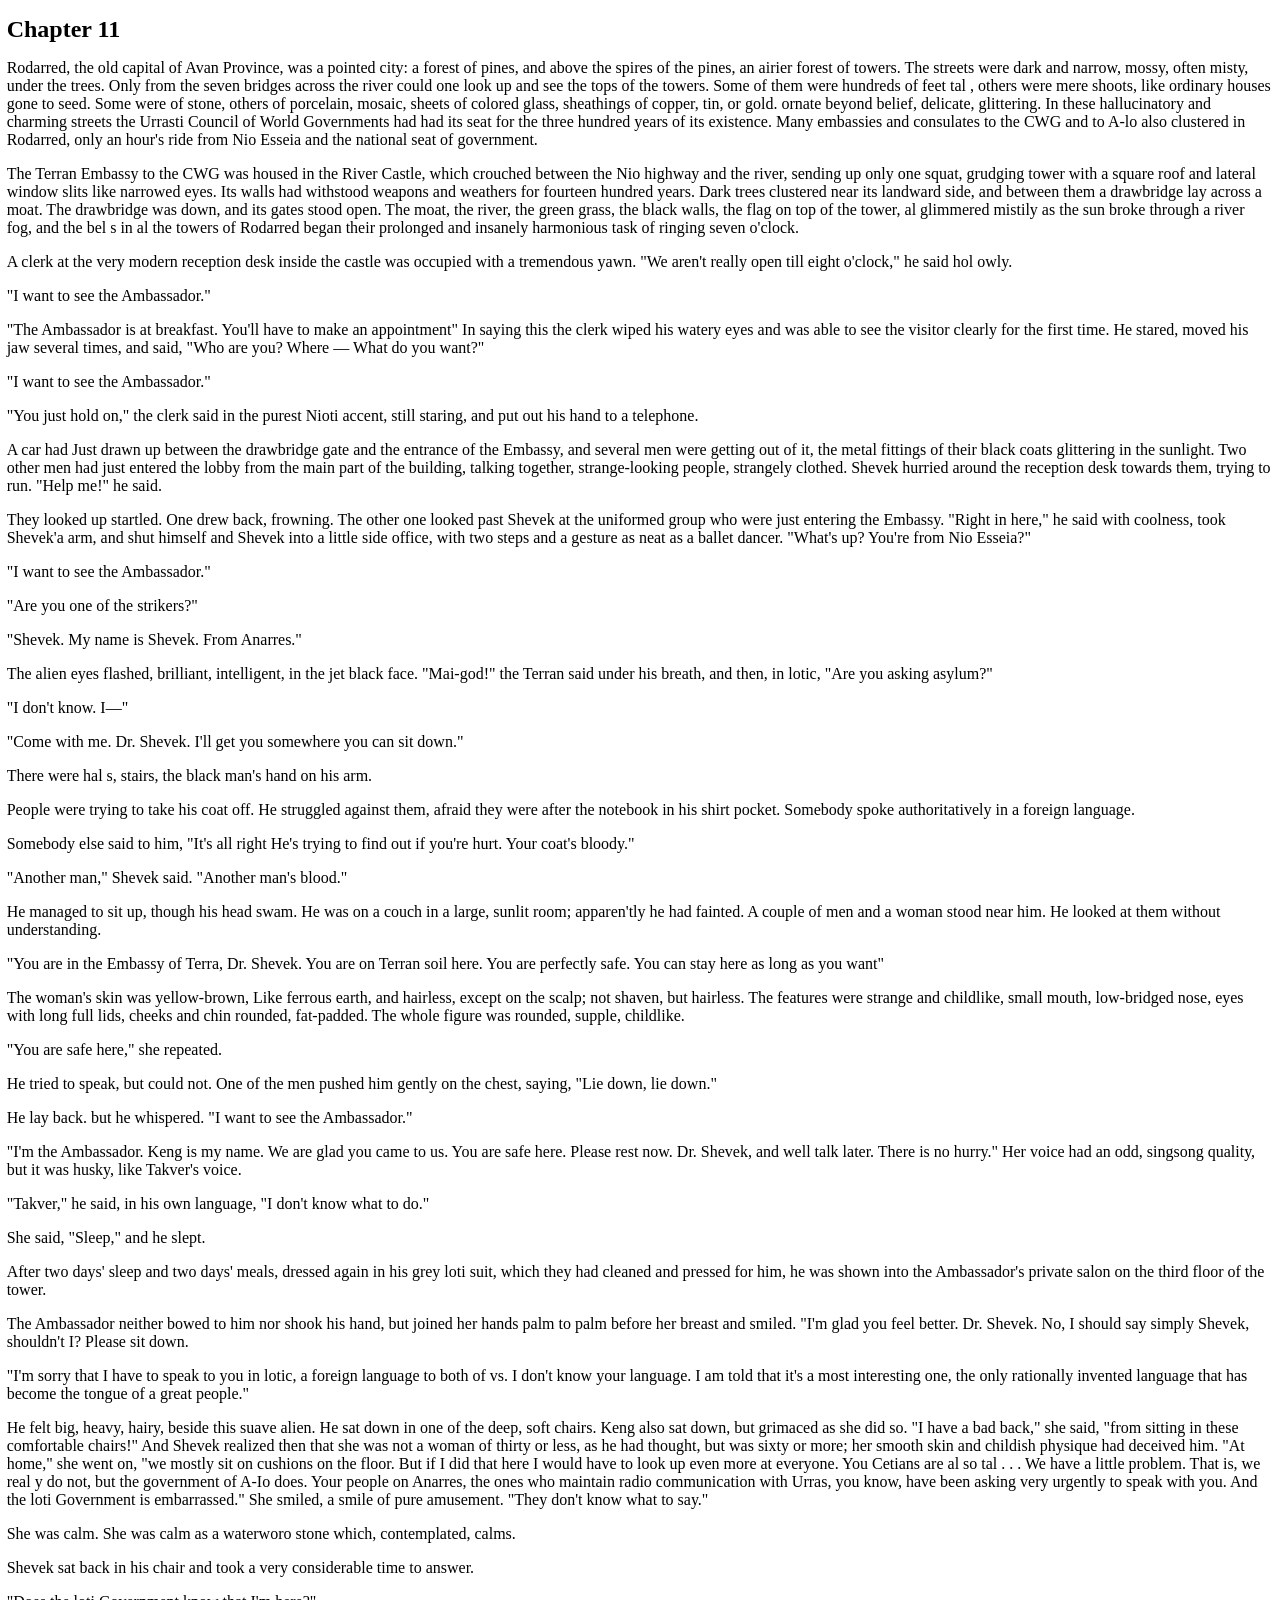
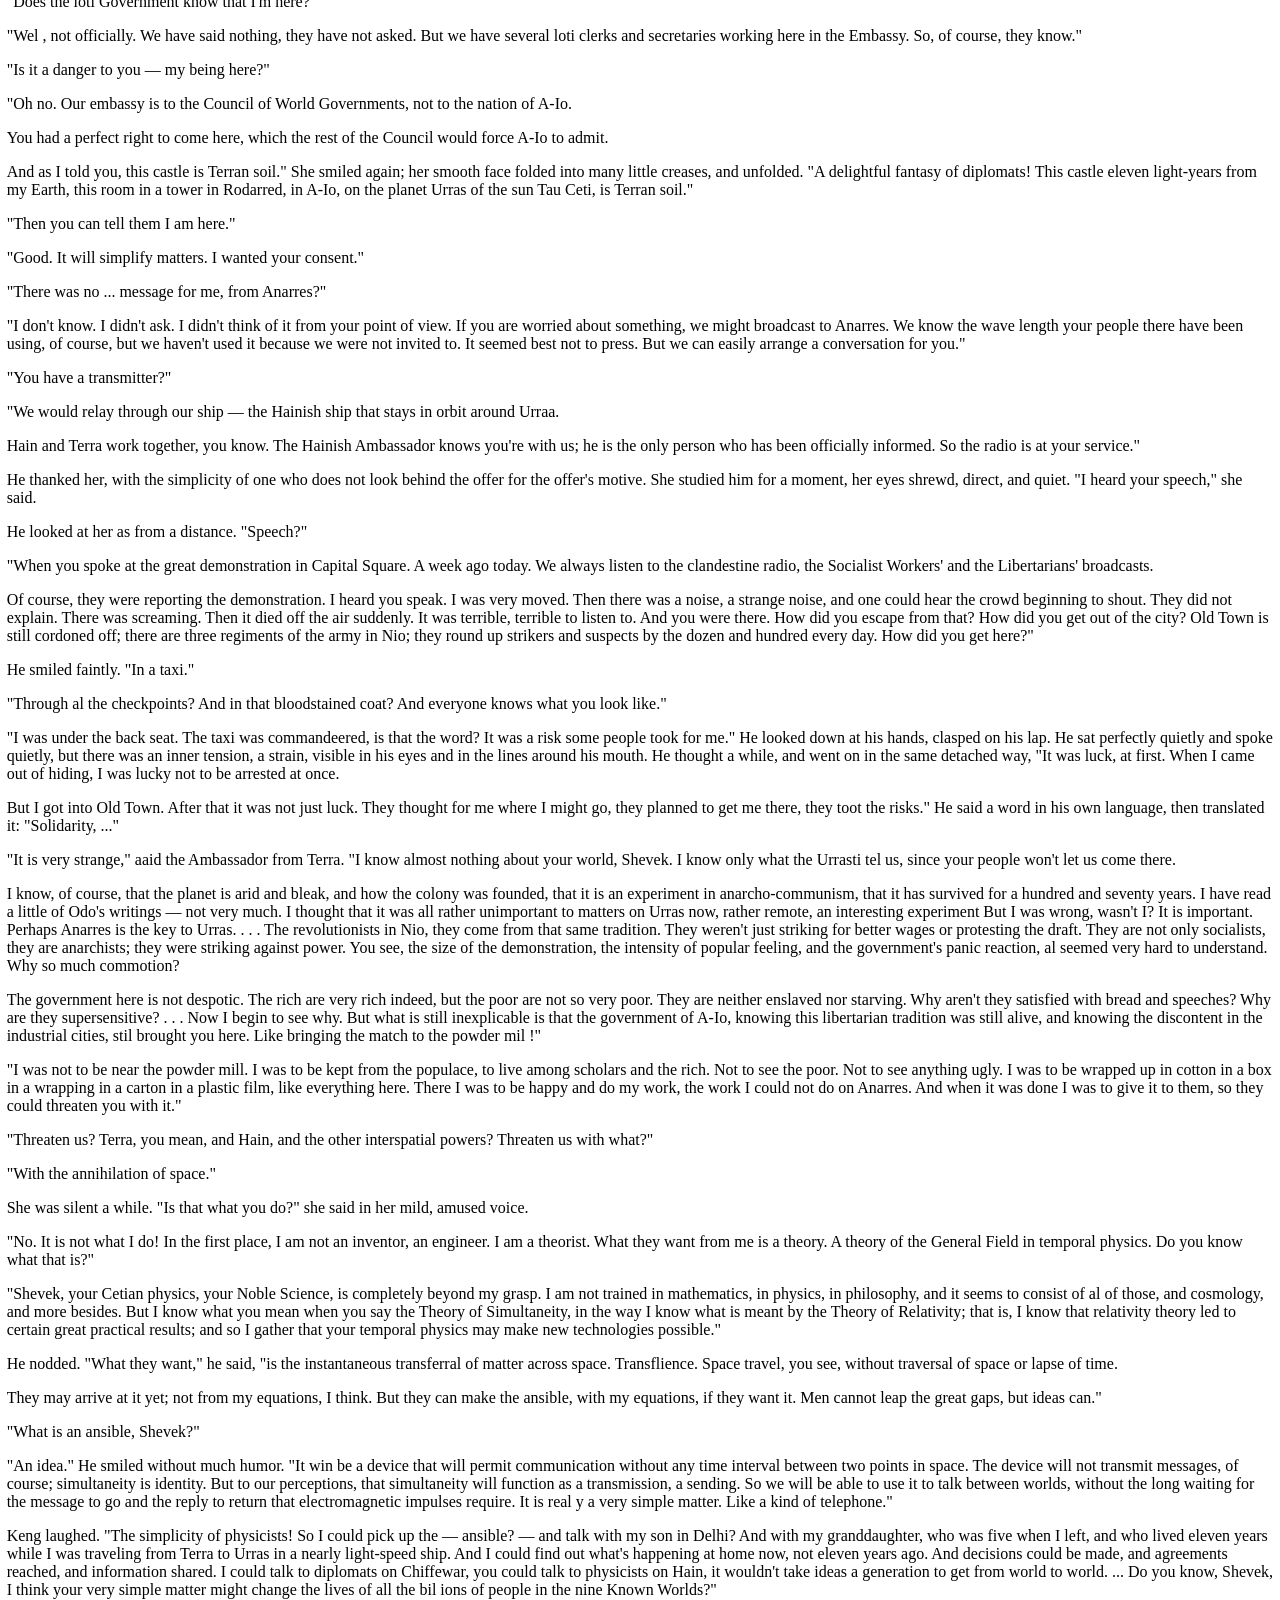
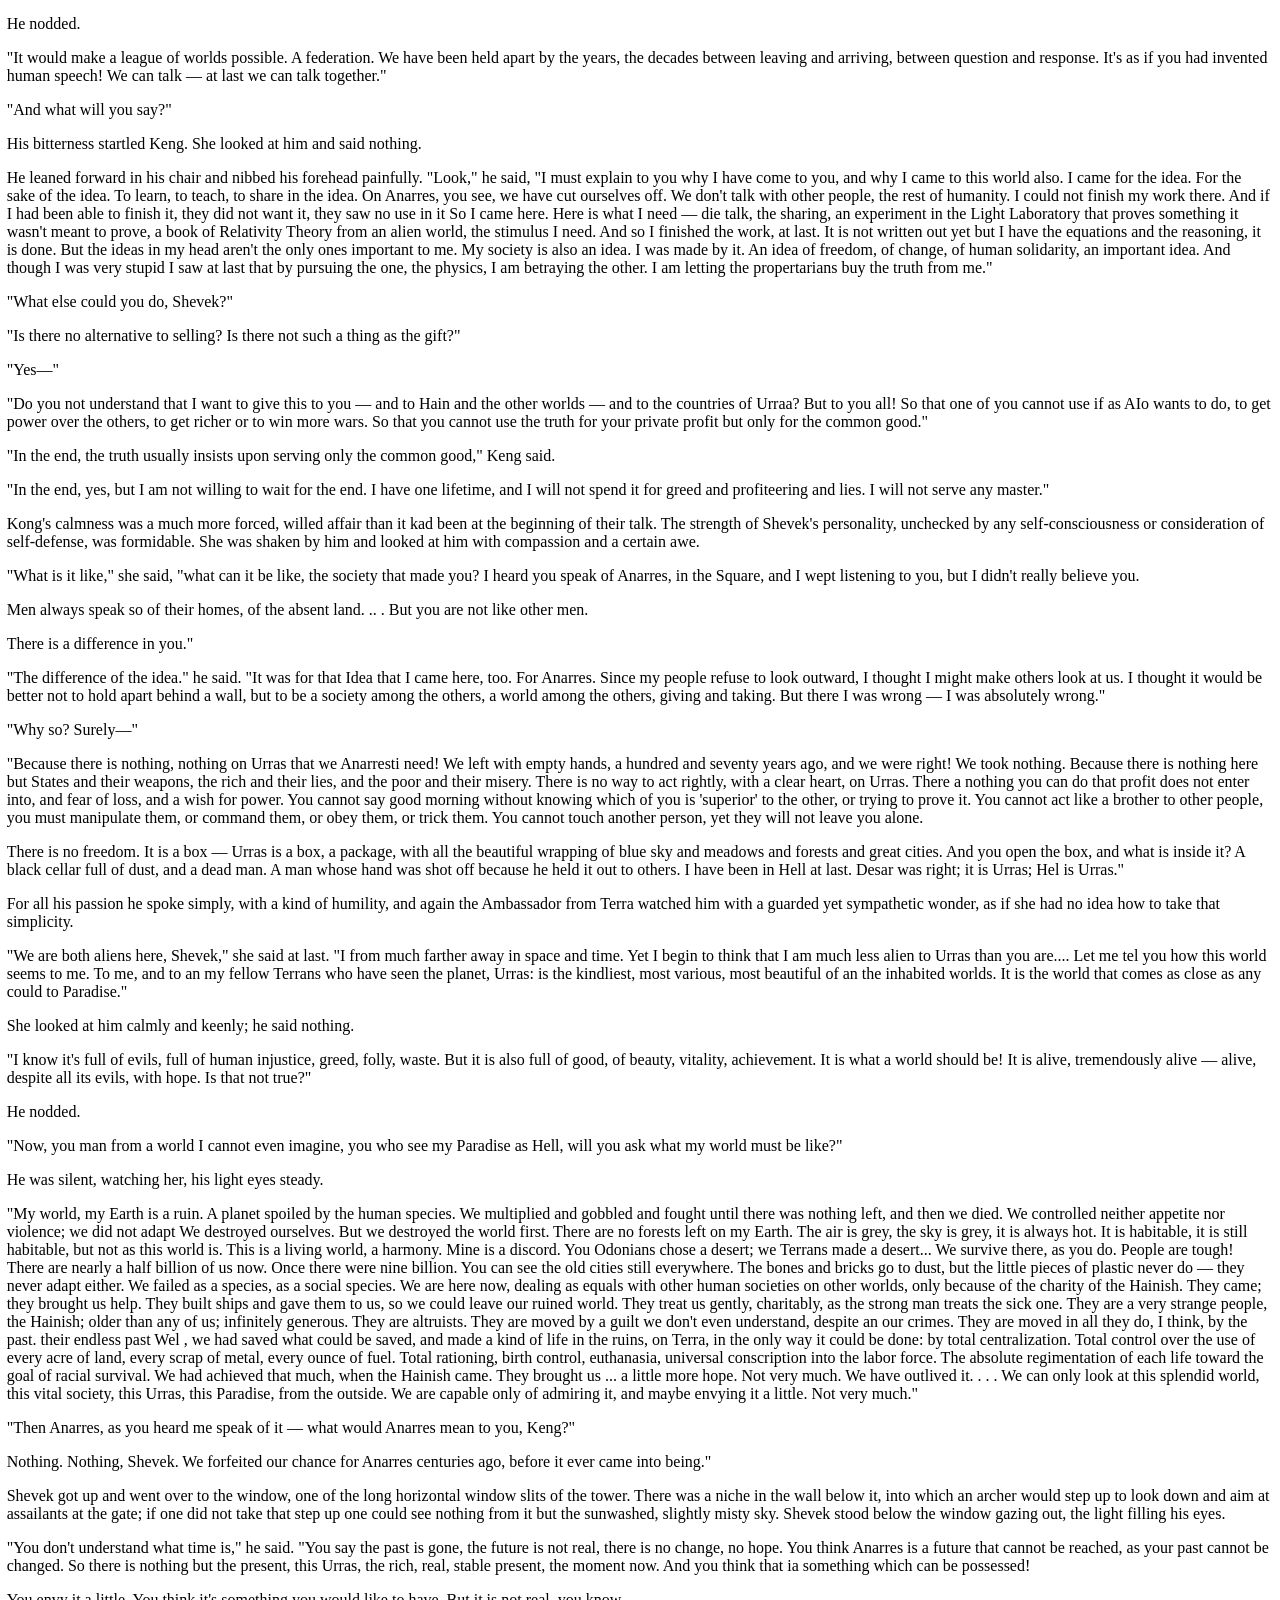
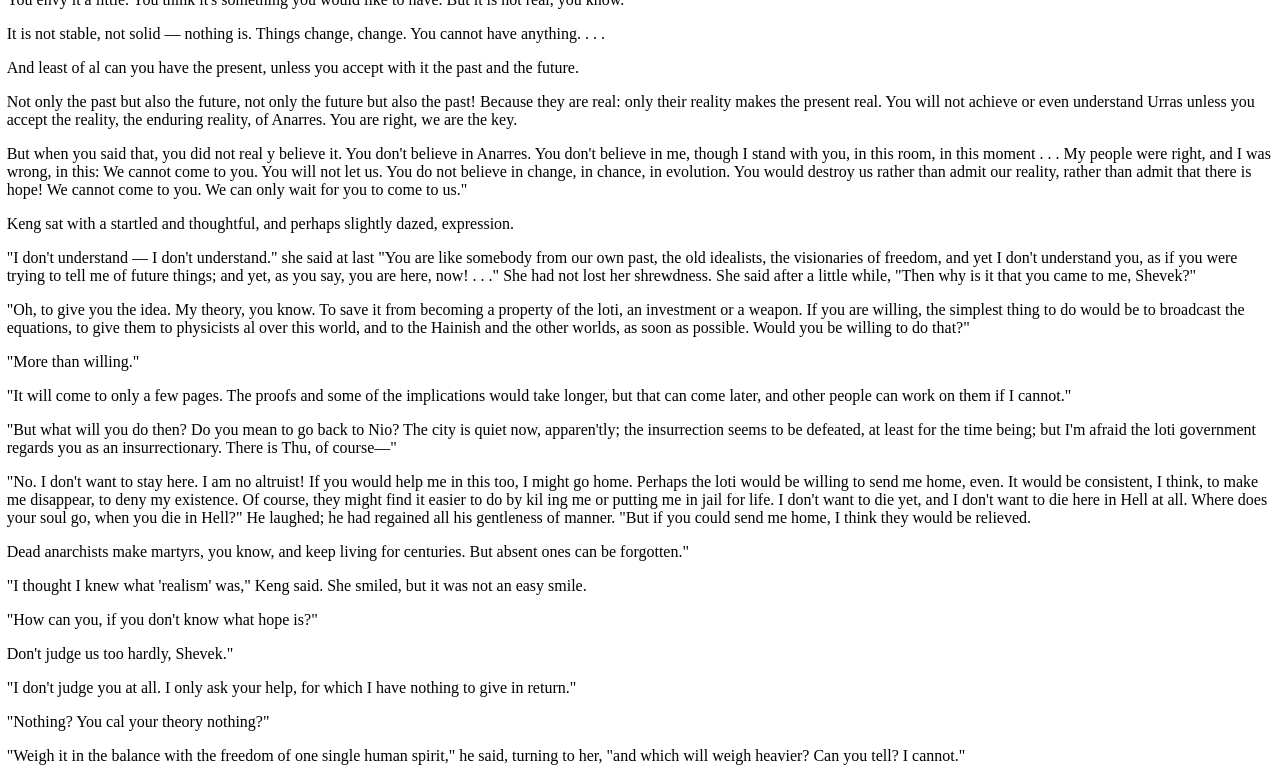
<file: index_split_010.html>
<?xml version='1.0' encoding='utf-8'?>
<html xmlns="http://www.w3.org/1999/xhtml">
  <head>
    <title>Dispossessed</title>
    <meta name="generator" content="pdftohtml 0.36"/>
    <meta name="author" content="Ursala K Le Guin"/>
    <meta name="date" content="2010-10-17T09:50:45+00:00"/>
    <meta content="http://www.w3.org/1999/xhtml; charset=utf-8" http-equiv="Content-Type"/>
    <link href="stylesheet.css" type="text/css" rel="stylesheet"/>
    <style type="text/css">
		@page { margin-bottom: 5.000000pt; margin-top: 5.000000pt; }</style>
  </head>
  <body class="calibre">
<h1 id="calibre_toc_11" class="calibre4"><b class="calibre1">Chapter 11</b></h1><p class="calibre2">
Rodarred, the old capital of Avan Province, was a pointed city: a forest of pines, and above the spires of the pines, an airier forest of towers. The streets were dark and narrow, mossy, often misty, under the trees. Only from the seven bridges across the river could one look up and see the tops of the towers. Some of them were hundreds of feet tal , others were mere shoots, like ordinary houses gone to seed. Some were of stone, others of porcelain, mosaic, sheets of colored glass, sheathings of copper, tin, or gold. ornate beyond belief, delicate, glittering. In these hallucinatory and charming streets the Urrasti Council of World Governments had had its seat for the three hundred years of its existence. Many embassies and consulates to the CWG and to A-lo also clustered in Rodarred, only an hour's ride from Nio Esseia and the national seat of government. </p><p class="calibre2">
The Terran Embassy to the CWG was housed in the River Castle, which crouched between the Nio highway and the river, sending up only one squat, grudging tower with a square roof and lateral window slits like narrowed eyes. Its walls had withstood weapons and weathers for fourteen hundred years. Dark trees clustered near its landward side, and between them a drawbridge lay across a moat. The drawbridge was down, and its gates stood open. The moat, the river, the green grass, the black walls, the flag on top of the tower, al  glimmered mistily as the sun broke through a river fog, and the bel s in al  the towers of Rodarred began their prolonged and insanely harmonious task of ringing seven o'clock. </p><p class="calibre2">
A clerk at the very modern reception desk inside the castle was occupied with a tremendous yawn. "We aren't really open till eight o'clock," he said hol owly. </p><p class="calibre2">
"I want to see the Ambassador." </p><p class="calibre2">
"The Ambassador is at breakfast. You'll have to make an appointment" In saying this the clerk wiped his watery eyes and was able to see the visitor clearly for the first time. He stared, moved his jaw several times, and said, "Who are you? Where —  What do you want?" </p><p class="calibre2">
"I want to see the Ambassador." </p><p class="calibre2">
"You just hold on," the clerk said in the purest Nioti accent, still staring, and put out his hand to a telephone. </p><p class="calibre2">
A car had Just drawn up between the drawbridge gate and the entrance of the Embassy, and several men were getting out of it, the metal fittings of their black coats glittering in the sunlight. Two other men had just entered the lobby from the main part of the building, talking together, strange-looking people, strangely clothed. Shevek hurried around the reception desk towards them, trying to run. "Help me!" he said. </p><p class="calibre2">
They looked up startled. One drew back, frowning. The other one looked past Shevek at the uniformed group who were just entering the Embassy. "Right in here," he said with coolness, took Shevek'a arm, and shut himself and Shevek into a little side office, with two steps and a gesture as neat as a ballet dancer. "What's up? You're from Nio Esseia?" </p><p class="calibre2">
"I want to see the Ambassador." </p><p class="calibre2">
"Are you one of the strikers?" </p><p class="calibre2">
"Shevek. My name is Shevek. From Anarres." </p><p class="calibre2">
The alien eyes flashed, brilliant, intelligent, in the jet black face. "Mai-god!" the Terran said under his breath, and then, in lotic, "Are you asking asylum?" </p><p class="calibre2">
"I don't know. I—" </p><p class="calibre2">
</p><p class="calibre2">
"Come with me. Dr. Shevek. I'll get you somewhere you can sit down." </p><p class="calibre2">
There were hal s, stairs, the black man's hand on his arm. </p><p class="calibre2">
People were trying to take his coat off. He struggled against them, afraid they were after the notebook in his shirt pocket. Somebody spoke authoritatively in a foreign language. </p><p class="calibre2">
Somebody else said to him, "It's all right He's trying to find out if you're hurt. Your coat's bloody." </p><p class="calibre2">
"Another man," Shevek said. "Another man's blood." </p><p class="calibre2">
He managed to sit up, though his head swam. He was on a couch in a large, sunlit room; apparen'tly he had fainted. A couple of men and a woman stood near him. He looked at them without understanding. </p><p class="calibre2">
"You are in the Embassy of Terra, Dr. Shevek. You are on Terran soil here. You are perfectly safe. You can stay here as long as you want" </p><p class="calibre2">
The woman's skin was yellow-brown, Like ferrous earth, and hairless, except on the scalp; not shaven, but hairless. The features were strange and childlike, small mouth, low-bridged nose, eyes with long full lids, cheeks and chin rounded, fat-padded. The whole figure was rounded, supple, childlike. </p><p class="calibre2">
"You are safe here," she repeated. </p><p class="calibre2">
He tried to speak, but could not. One of the men pushed him gently on the chest, saying, "Lie down, lie down." </p><p class="calibre2">
He lay back. but he whispered. "I want to see the Ambassador." </p><p class="calibre2">
"I'm the Ambassador. Keng is my name. We are glad you came to us. You are safe here. Please rest now. Dr. Shevek, and well talk later. There is no hurry." Her voice had an odd, singsong quality, but it was husky, like Takver's voice. </p><p class="calibre2">
"Takver," he said, in his own language, "I don't know what to do." </p><p class="calibre2">
She said, "Sleep," and he slept. </p><p class="calibre2">
After two days' sleep and two days' meals, dressed again in his grey loti suit, which they had cleaned and pressed for him, he was shown into the Ambassador's private salon on the third floor of the tower. </p><p class="calibre2">
The Ambassador neither bowed to him nor shook his hand, but joined her hands palm to palm before her breast and smiled. "I'm glad you feel better. Dr. Shevek. No, I should say simply Shevek, shouldn't I? Please sit down. </p><p class="calibre2">
"I'm sorry that I have to speak to you in lotic, a foreign language to both of vs. I don't know your language. I am told that it's a most interesting one, the only rationally invented language that has become the tongue of a great people." </p><p class="calibre2">
He felt big, heavy, hairy, beside this suave alien. He sat down in one of the deep, soft chairs. Keng also sat down, but grimaced as she did so. "I have a bad back," she said, "from sitting in these comfortable chairs!" And Shevek realized then that she was not a woman of thirty or less, as he had thought, but was sixty or more; her smooth skin and childish physique had deceived him. "At home," she went on, "we mostly sit on cushions on the floor. But if I did that here I would have to look up even more at everyone. You Cetians are al  so tal  . . . We have a little problem. That is, we real y do not, but the government of A-Io does. Your people on Anarres, the ones who maintain radio communication with Urras, you know, have been asking very urgently to speak with you. And the loti Government is embarrassed." She smiled, a smile of pure amusement. "They don't know what to say." </p><p class="calibre2">
She was calm. She was calm as a waterworo stone which, contemplated, calms. </p><p class="calibre2">
Shevek sat back in his chair and took a very considerable time to answer. </p><p class="calibre2">
"Does the loti Government know that I'm here?" </p><p class="calibre2">
"Wel , not officially. We have said nothing, they have not asked. But we have several loti clerks and secretaries working here in the Embassy. So, of course, they know." </p><p class="calibre2">
</p><p class="calibre2">
"Is it a danger to you — my being here?" </p><p class="calibre2">
"Oh no. Our embassy is to the Council of World Governments, not to the nation of A-Io. </p><p class="calibre2">
You had a perfect right to come here, which the rest of the Council would force A-Io to admit. </p><p class="calibre2">
And as I told you, this castle is Terran soil." She smiled again; her smooth face folded into many little creases, and unfolded. "A delightful fantasy of diplomats! This castle eleven light-years from my Earth, this room in a tower in Rodarred, in A-Io, on the planet Urras of the sun Tau Ceti, is Terran soil." </p><p class="calibre2">
"Then you can tell them I am here." </p><p class="calibre2">
"Good. It will simplify matters. I wanted your consent." </p><p class="calibre2">
"There was no ... message for me, from Anarres?" </p><p class="calibre2">
"I don't know. I didn't ask. I didn't think of it from your point of view. If you are worried about something, we might broadcast to Anarres. We know the wave length your people there have been using, of course, but we haven't used it because we were not invited to. It seemed best not to press. But we can easily arrange a conversation for you." </p><p class="calibre2">
"You have a transmitter?" </p><p class="calibre2">
"We would relay through our ship — the Hainish ship that stays in orbit around Urraa. </p><p class="calibre2">
Hain and Terra work together, you know. The Hainish Ambassador knows you're with us; he is the only person who has been officially informed. So the radio is at your service." </p><p class="calibre2">
He thanked her, with the simplicity of one who does not look behind the offer for the offer's motive. She studied him for a moment, her eyes shrewd, direct, and quiet. "I heard your speech," she said. </p><p class="calibre2">
He looked at her as from a distance. "Speech?" </p><p class="calibre2">
"When you spoke at the great demonstration in Capital Square. A week ago today. We always listen to the clandestine radio, the Socialist Workers' and the Libertarians' broadcasts. </p><p class="calibre2">
Of course, they were reporting the demonstration. I heard you speak. I was very moved. Then there was a noise, a strange noise, and one could hear the crowd beginning to shout. They did not explain. There was screaming. Then it died off the air suddenly. It was terrible, terrible to listen to. And you were there. How did you escape from that? How did you get out of the city? Old Town is still cordoned off; there are three regiments of the army in Nio; they round up strikers and suspects by the dozen and hundred every day. How did you get here?" </p><p class="calibre2">
He smiled faintly. "In a taxi." </p><p class="calibre2">
"Through al  the checkpoints? And in that bloodstained coat? And everyone knows what you look like." </p><p class="calibre2">
"I was under the back seat. The taxi was commandeered, is that the word? It was a risk some people took for me." He looked down at his hands, clasped on his lap. He sat perfectly quietly and spoke quietly, but there was an inner tension, a strain, visible in his eyes and in the lines around his mouth. He thought a while, and went on in the same detached way, "It was luck, at first. When I came out of hiding, I was lucky not to be arrested at once. </p><p class="calibre2">
But I got into Old Town. After that it was not just luck. They thought for me where I might go, they planned to get me there, they toot the risks." He said a word in his own language, then translated it: "Solidarity, ..." </p><p class="calibre2">
"It is very strange," aaid the Ambassador from Terra. "I know almost nothing about your world, Shevek. I know only what the Urrasti tel  us, since your people won't let us come there. </p><p class="calibre2">
I know, of course, that the planet is arid and bleak, and how the colony was founded, that it is an experiment in anarcho-communism, that it has survived for a hundred and seventy years. I have read a little of Odo's writings — not very much. I thought that it was all rather unimportant to matters on Urras now, rather remote, an interesting experiment But I was wrong, wasn't I? It is important. Perhaps Anarres is the key to Urras. . . . The revolutionists in Nio, they come from that same tradition. They weren't just striking for better wages or protesting the draft. They are not only socialists, they are anarchists; they were striking against power. You see, the size of the demonstration, the intensity of popular feeling, and the government's panic reaction, al  seemed very hard to understand. Why so much commotion? </p><p class="calibre2">
The government here is not despotic. The rich are very rich indeed, but the poor are not so very poor. They are neither enslaved nor starving. Why aren't they satisfied with bread and speeches? Why are they supersensitive? . . . Now I begin to see why. But what is still inexplicable is that the government of A-Io, knowing this libertarian tradition was still alive, and knowing the discontent in the industrial cities, stil  brought you here. Like bringing the match to the powder mil !" </p><p class="calibre2">
"I was not to be near the powder mill. I was to be kept from the populace, to live among scholars and the rich. Not to see the poor. Not to see anything ugly. I was to be wrapped up in cotton in a box in a wrapping in a carton in a plastic film, like everything here. There I was to be happy and do my work, the work I could not do on Anarres. And when it was done I was to give it to them, so they could threaten you with it." </p><p class="calibre2">
"Threaten us? Terra, you mean, and Hain, and the other interspatial powers? Threaten us with what?" </p><p class="calibre2">
"With the annihilation of space." </p><p class="calibre2">
She was silent a while. "Is that what you do?" she said in her mild, amused voice. </p><p class="calibre2">
"No. It is not what I do! In the first place, I am not an inventor, an engineer. I am a theorist. What they want from me is a theory. A theory of the General Field in temporal physics. Do you know what that is?" </p><p class="calibre2">
"Shevek, your Cetian physics, your Noble Science, is completely beyond my grasp. I am not trained in mathematics, in physics, in philosophy, and it seems to consist of al  of those, and cosmology, and more besides. But I know what you mean when you say the Theory of Simultaneity, in the way I know what is meant by the Theory of Relativity; that is, I know that relativity theory led to certain great practical results; and so I gather that your temporal physics may make new technologies possible." </p><p class="calibre2">
He nodded. "What they want," he said, "is the instantaneous transferral of matter across space. Transflience. Space travel, you see, without traversal of space or lapse of time. </p><p class="calibre2">
They may arrive at it yet; not from my equations, I think. But they can make the ansible, with my equations, if they want it. Men cannot leap the great gaps, but ideas can." </p><p class="calibre2">
"What is an ansible, Shevek?" </p><p class="calibre2">
"An idea." He smiled without much humor. "It win be a device that will permit communication without any time interval between two points in space. The device will not transmit messages, of course; simultaneity is identity. But to our perceptions, that simultaneity will function as a transmission, a sending. So we will be able to use it to talk between worlds, without the long waiting for the message to go and the reply to return that electromagnetic impulses require. It is real y a very simple matter. Like a kind of telephone." </p><p class="calibre2">
Keng laughed. "The simplicity of physicists! So I could pick up the — ansible? — and talk with my son in Delhi? And with my granddaughter, who was five when I left, and who lived eleven years while I was traveling from Terra to Urras in a nearly light-speed ship. And I could find out what's happening at home now, not eleven years ago. And decisions could be made, and agreements reached, and information shared. I could talk to diplomats on Chiffewar, you could talk to physicists on Hain, it wouldn't take ideas a generation to get from world to world. ... Do you know, Shevek, I think your very simple matter might change the lives of all the bil ions of people in the nine Known Worlds?" </p><p class="calibre2">
He nodded. </p><p class="calibre2">
"It would make a league of worlds possible. A federation. We have been held apart by the years, the decades between leaving and arriving, between question and response. It's as if you had invented human speech! We can talk — at last we can talk together." </p><p class="calibre2">
"And what will you say?" </p><p class="calibre2">
His bitterness startled Keng. She looked at him and said nothing. </p><p class="calibre2">
He leaned forward in his chair and nibbed his forehead painfully. "Look," he said, "I must explain to you why I have come to you, and why I came to this world also. I came for the idea. For the sake of the idea. To learn, to teach, to share in the idea. On Anarres, you see, we have cut ourselves off. We don't talk with other people, the rest of humanity. I could not finish my work there. And if I had been able to finish it, they did not want it, they saw no use in it So I came here. Here is what I need — die talk, the sharing, an experiment in the Light Laboratory that proves something it wasn't meant to prove, a book of Relativity Theory from an alien world, the stimulus I need. And so I finished the work, at last. It is not written out yet but I have the equations and the reasoning, it is done. But the ideas in my head aren't the only ones important to me. My society is also an idea. I was made by it. An idea of freedom, of change, of human solidarity, an important idea. And though I was very stupid I saw at last that by pursuing the one, the physics, I am betraying the other. I am letting the propertarians buy the truth from me." </p><p class="calibre2">
"What else could you do, Shevek?" </p><p class="calibre2">
"Is there no alternative to selling? Is there not such a thing as the gift?" </p><p class="calibre2">
"Yes—" </p><p class="calibre2">
"Do you not understand that I want to give this to you — and to Hain and the other worlds — and to the countries of Urraa? But to you all! So that one of you cannot use if as AIo wants to do, to get power over the others, to get richer or to win more wars. So that you cannot use the truth for your private profit but only for the common good." </p><p class="calibre2">
"In the end, the truth usually insists upon serving only the common good," Keng said. </p><p class="calibre2">
"In the end, yes, but I am not willing to wait for the end. I have one lifetime, and I will not spend it for greed and profiteering and lies. I will not serve any master." </p><p class="calibre2">
Kong's calmness was a much more forced, willed affair than it kad been at the beginning of their talk. The strength of Shevek's personality, unchecked by any self-consciousness or consideration of self-defense, was formidable. She was shaken by him and looked at him with compassion and a certain awe. </p><p class="calibre2">
"What is it like," she said, "what can it be like, the society that made you? I heard you speak of Anarres, in the Square, and I wept listening to you, but I didn't really believe you. </p><p class="calibre2">
Men always speak so of their homes, of the absent land. .. . But you are not like other men. </p><p class="calibre2">
There is a difference in you." </p><p class="calibre2">
"The difference of the idea." he said. "It was for that Idea that I came here, too. For Anarres. Since my people refuse to look outward, I thought I might make others look at us. I thought it would be better not to hold apart behind a wall, but to be a society among the others, a world among the others, giving and taking. But there I was wrong — I was absolutely wrong." </p><p class="calibre2">
"Why so? Surely—" </p><p class="calibre2">
"Because there is nothing, nothing on Urras that we Anarresti need! We left with empty hands, a hundred and seventy years ago, and we were right! We took nothing. Because there is nothing here but States and their weapons, the rich and their lies, and the poor and their misery. There is no way to act rightly, with a clear heart, on Urras. There a nothing you can do that profit does not enter into, and fear of loss, and a wish for power. You cannot say good morning without knowing which of you is 'superior' to the other, or trying to prove it. You cannot act like a brother to other people, you must manipulate them, or command them, or obey them, or trick them. You cannot touch another person, yet they will not leave you alone. </p><p class="calibre2">
There is no freedom. It is a box — Urras is a box, a package, with all the beautiful wrapping of blue sky and meadows and forests and great cities. And you open the box, and what is inside it? A black cellar full of dust, and a dead man. A man whose hand was shot off because he held it out to others. I have been in Hell at last. Desar was right; it is Urras; Hel  is Urras." </p><p class="calibre2">
For all his passion he spoke simply, with a kind of humility, and again the Ambassador from Terra watched him with a guarded yet sympathetic wonder, as if she had no idea how to take that simplicity. </p><p class="calibre2">
"We are both aliens here, Shevek," she said at last. "I from much farther away in space and time. Yet I begin to think that I am much less alien to Urras than you are.... Let me tel  you how this world seems to me. To me, and to an my fellow Terrans who have seen the planet, Urras: is the kindliest, most various, most beautiful of an the inhabited worlds. It is the world that comes as close as any could to Paradise." </p><p class="calibre2">
She looked at him calmly and keenly; he said nothing. </p><p class="calibre2">
"I know it's full of evils, full of human injustice, greed, folly, waste. But it is also full of good, of beauty, vitality, achievement. It is what a world should be! It is alive, tremendously alive — alive, despite all its evils, with hope. Is that not true?" </p><p class="calibre2">
He nodded. </p><p class="calibre2">
"Now, you man from a world I cannot even imagine, you who see my Paradise as Hell, will you ask what my world must be like?" </p><p class="calibre2">
He was silent, watching her, his light eyes steady. </p><p class="calibre2">
"My world, my Earth is a ruin. A planet spoiled by the human species. We multiplied and gobbled and fought until there was nothing left, and then we died. We controlled neither appetite nor violence; we did not adapt We destroyed ourselves. But we destroyed the world first. There are no forests left on my Earth. The air is grey, the sky is grey, it is always hot. It is habitable, it is still habitable, but not as this world is. This is a living world, a harmony. Mine is a discord. You Odonians chose a desert; we Terrans made a desert... We survive there, as you do. People are tough! There are nearly a half billion of us now. Once there were nine billion. You can see the old cities still everywhere. The bones and bricks go to dust, but the little pieces of plastic never do — they never adapt either. We failed as a species, as a social species. We are here now, dealing as equals with other human societies on other worlds, only because of the charity of the Hainish. They came; they brought us help. They built ships and gave them to us, so we could leave our ruined world. They treat us gently, charitably, as the strong man treats the sick one. They are a very strange people, the Hainish; older than any of us; infinitely generous. They are altruists. They are moved by a guilt we don't even understand, despite an our crimes. They are moved in all they do, I think, by the past. their endless past Wel , we had saved what could be saved, and made a kind of life in the ruins, on Terra, in the only way it could be done: by total centralization. Total control over the use of every acre of land, every scrap of metal, every ounce of fuel. Total rationing, birth control, euthanasia, universal conscription into the labor force. The absolute regimentation of each life toward the goal of racial survival. We had achieved that much, when the Hainish came. They brought us ... a little more hope. Not very much. We have outlived it. . . . We can only look at this splendid world, this vital society, this Urras, this Paradise, from the outside. We are capable only of admiring it, and maybe envying it a little. Not very much." </p><p class="calibre2">
"Then Anarres, as you heard me speak of it — what would Anarres mean to you, Keng?" </p><p class="calibre2">
Nothing. Nothing, Shevek. We forfeited our chance for Anarres centuries ago, before it ever came into being." </p><p class="calibre2">
Shevek got up and went over to the window, one of the long horizontal window slits of the tower. There was a niche in the wall below it, into which an archer would step up to look down and aim at assailants at the gate; if one did not take that step up one could see nothing from it but the sunwashed, slightly misty sky. Shevek stood below the window gazing out, the light filling his eyes. </p><p class="calibre2">
"You don't understand what time is," he said. "You say the past is gone, the future is not real, there is no change, no hope. You think Anarres is a future that cannot be reached, as your past cannot be changed. So there is nothing but the present, this Urras, the rich, real, stable present, the moment now. And you think that ia something which can be possessed! </p><p class="calibre2">
You envy it a little. You think it's something you would like to have. But it is not real, you know. </p><p class="calibre2">
It is not stable, not solid — nothing is. Things change, change. You cannot have anything. . . . </p><p class="calibre2">
And least of al  can you have the present, unless you accept with it the past and the future. </p><p class="calibre2">
Not only the past but also the future, not only the future but also the past! Because they are real: only their reality makes the present real. You will not achieve or even understand Urras unless you accept the reality, the enduring reality, of Anarres. You are right, we are the key. </p><p class="calibre2">
But when you said that, you did not real y believe it. You don't believe in Anarres. You don't believe in me, though I stand with you, in this room, in this moment . . . My people were right, and I was wrong, in this: We cannot come to you. You will not let us. You do not believe in change, in chance, in evolution. You would destroy us rather than admit our reality, rather than admit that there is hope! We cannot come to you. We can only wait for you to come to us." </p><p class="calibre2">
Keng sat with a startled and thoughtful, and perhaps slightly dazed, expression. </p><p class="calibre2">
"I don't understand — I don't understand." she said at last "You are like somebody from our own past, the old idealists, the visionaries of freedom, and yet I don't understand you, as if you were trying to tell me of future things; and yet, as you say, you are here, now! . . ." She had not lost her shrewdness. She said after a little while, "Then why is it that you came to me, Shevek?" </p><p class="calibre2">
"Oh, to give you the idea. My theory, you know. To save it from becoming a property of the loti, an investment or a weapon. If you are willing, the simplest thing to do would be to broadcast the equations, to give them to physicists al  over this world, and to the Hainish and the other worlds, as soon as possible. Would you be willing to do that?" </p><p class="calibre2">
"More than willing." </p><p class="calibre2">
"It will come to only a few pages. The proofs and some of the implications would take longer, but that can come later, and other people can work on them if I cannot." </p><p class="calibre2">
"But what will you do then? Do you mean to go back to Nio? The city is quiet now, apparen'tly; the insurrection seems to be defeated, at least for the time being; but I'm afraid the loti government regards you as an insurrectionary. There is Thu, of course—" </p><p class="calibre2">
"No. I don't want to stay here. I am no altruist! If you would help me in this too, I might go home. Perhaps the loti would be willing to send me home, even. It would be consistent, I think, to make me disappear, to deny my existence. Of course, they might find it easier to do by kil ing me or putting me in jail for life. I don't want to die yet, and I don't want to die here in Hell at all. Where does your soul go, when you die in Hell?" He laughed; he had regained all his gentleness of manner. "But if you could send me home, I think they would be relieved. </p><p class="calibre2">
Dead anarchists make martyrs, you know, and keep living for centuries. But absent ones can be forgotten." </p><p class="calibre2">
"I thought I knew what 'realism' was," Keng said. She smiled, but it was not an easy smile. </p><p class="calibre2">
"How can you, if you don't know what hope is?" </p><p class="calibre2">
Don't judge us too hardly, Shevek." </p><p class="calibre2">
"I don't judge you at all. I only ask your help, for which I have nothing to give in return." </p><p class="calibre2">
"Nothing? You cal  your theory nothing?" </p><p class="calibre2">
"Weigh it in the balance with the freedom of one single human spirit," he said, turning to her, "and which will weigh heavier? Can you tell? I cannot." </p><p class="calibre2">
</p><div class="calibre3" id="calibre_pb_20"></div></body>
</html>
</file>
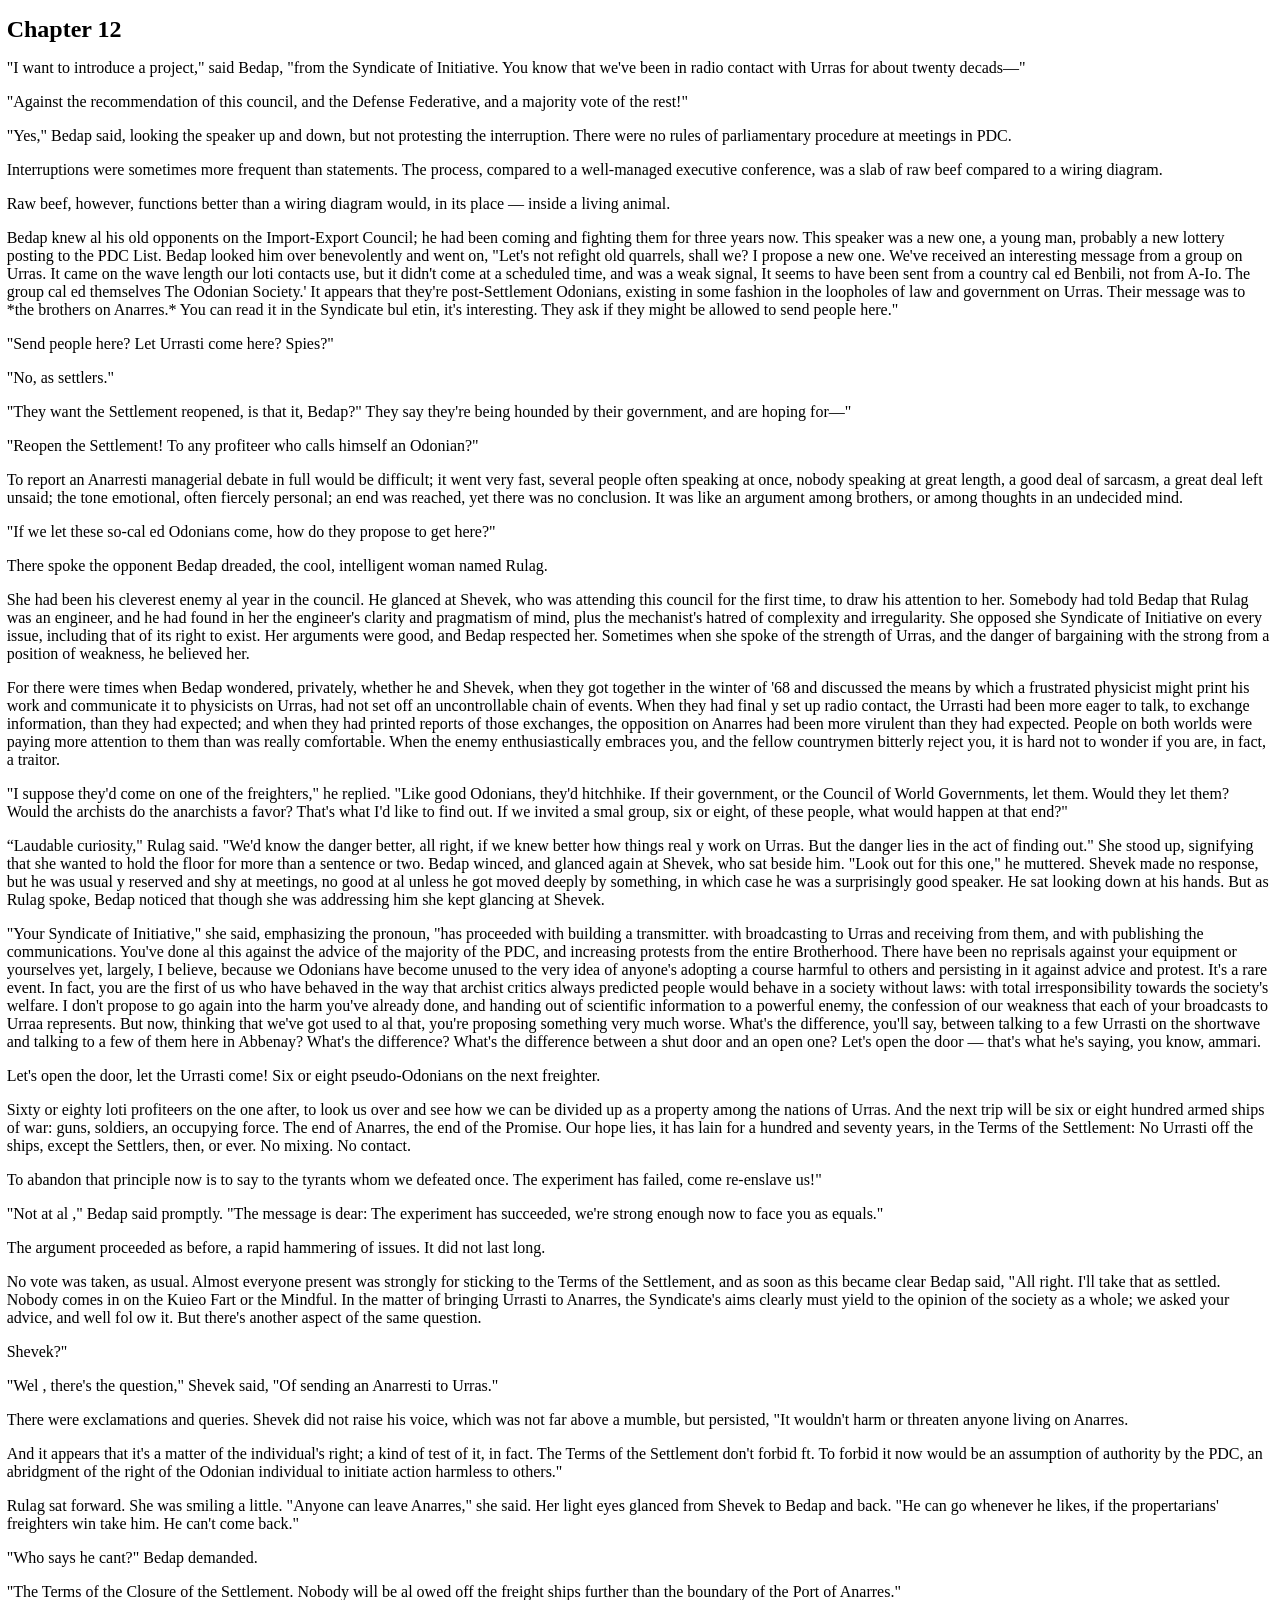
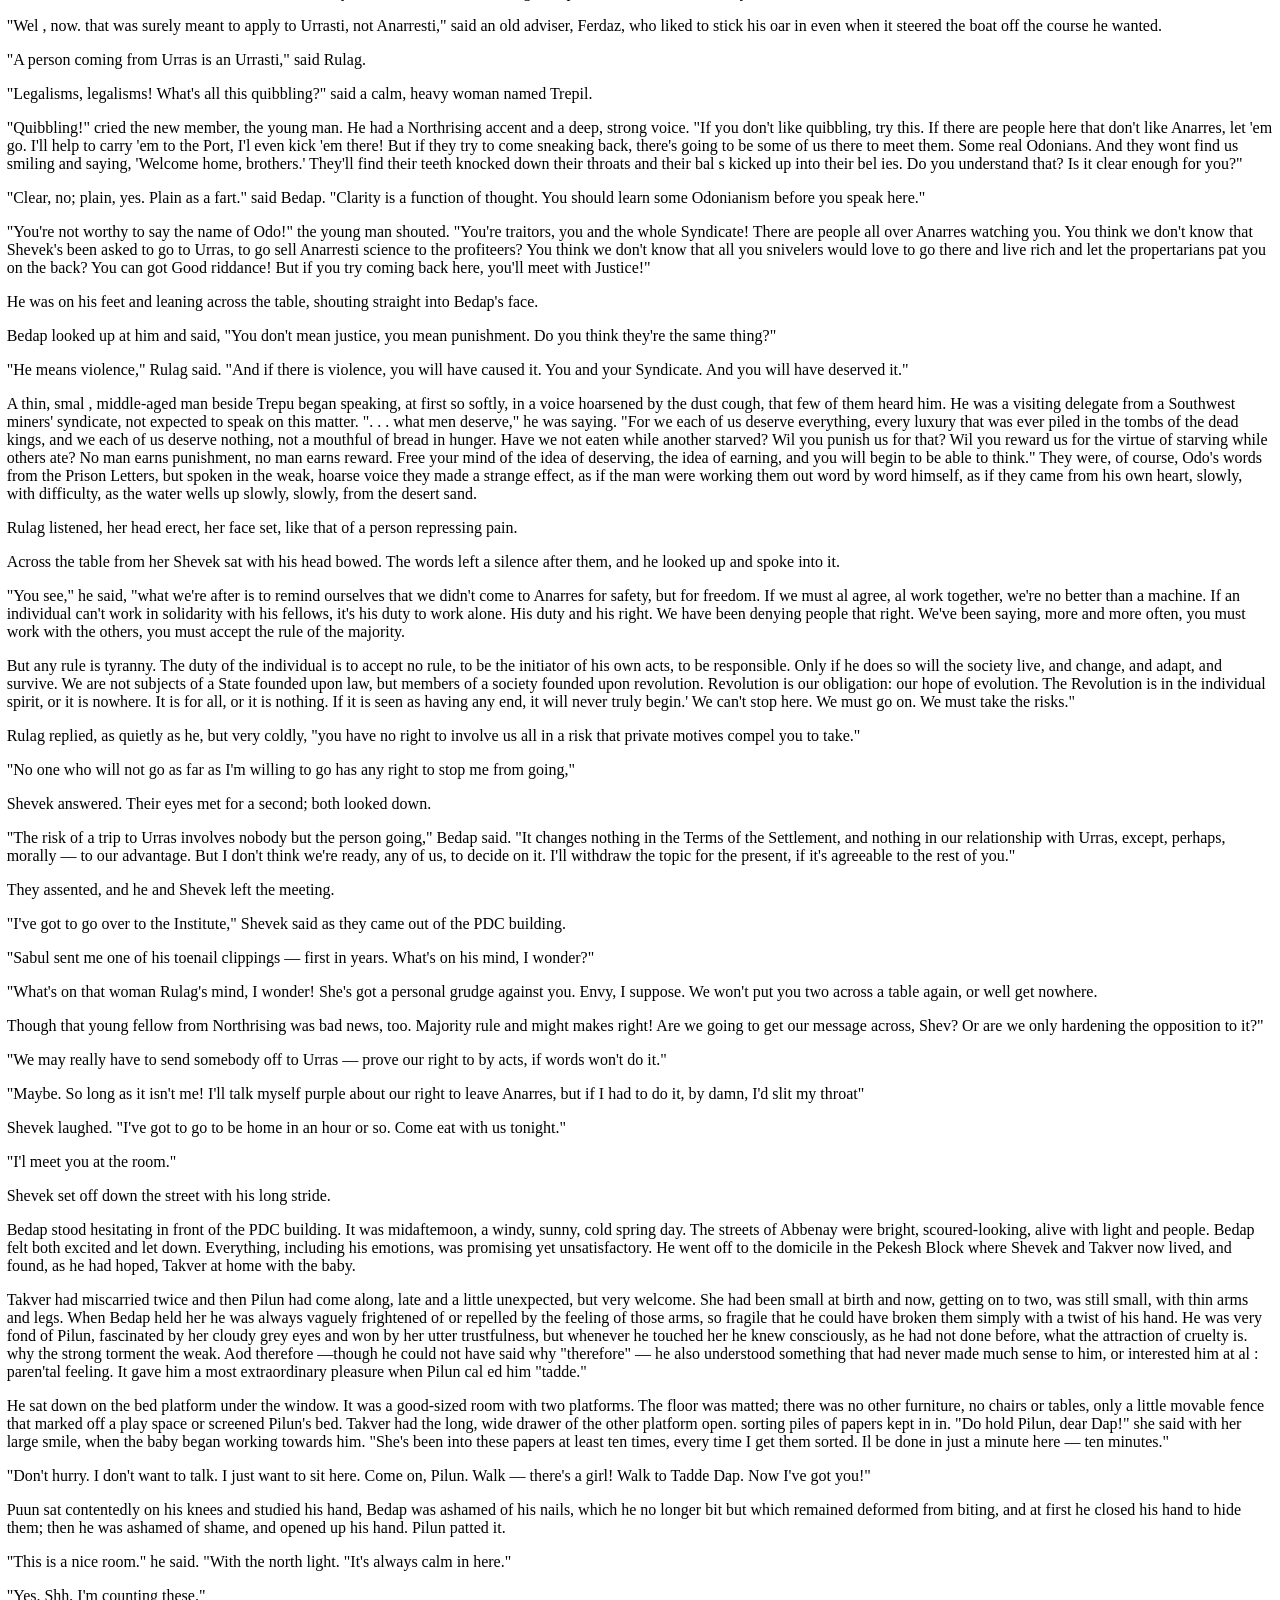
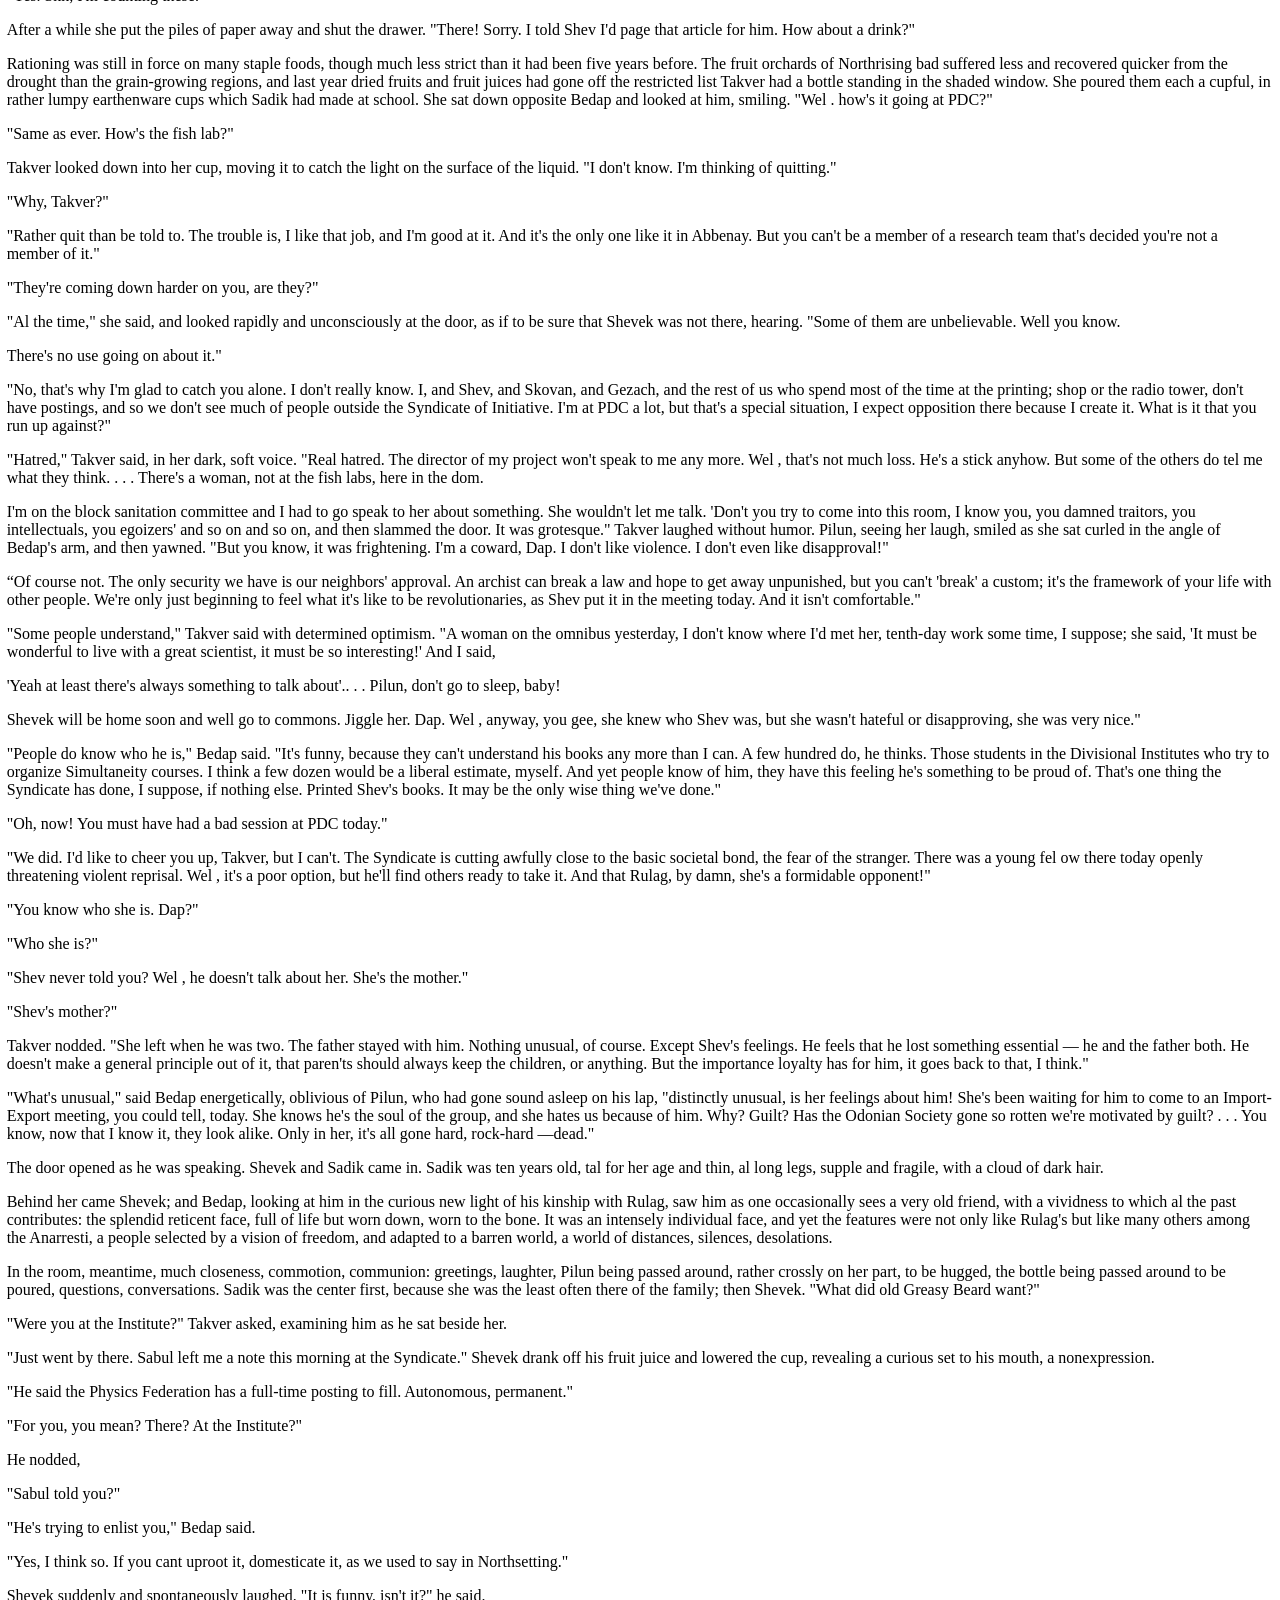
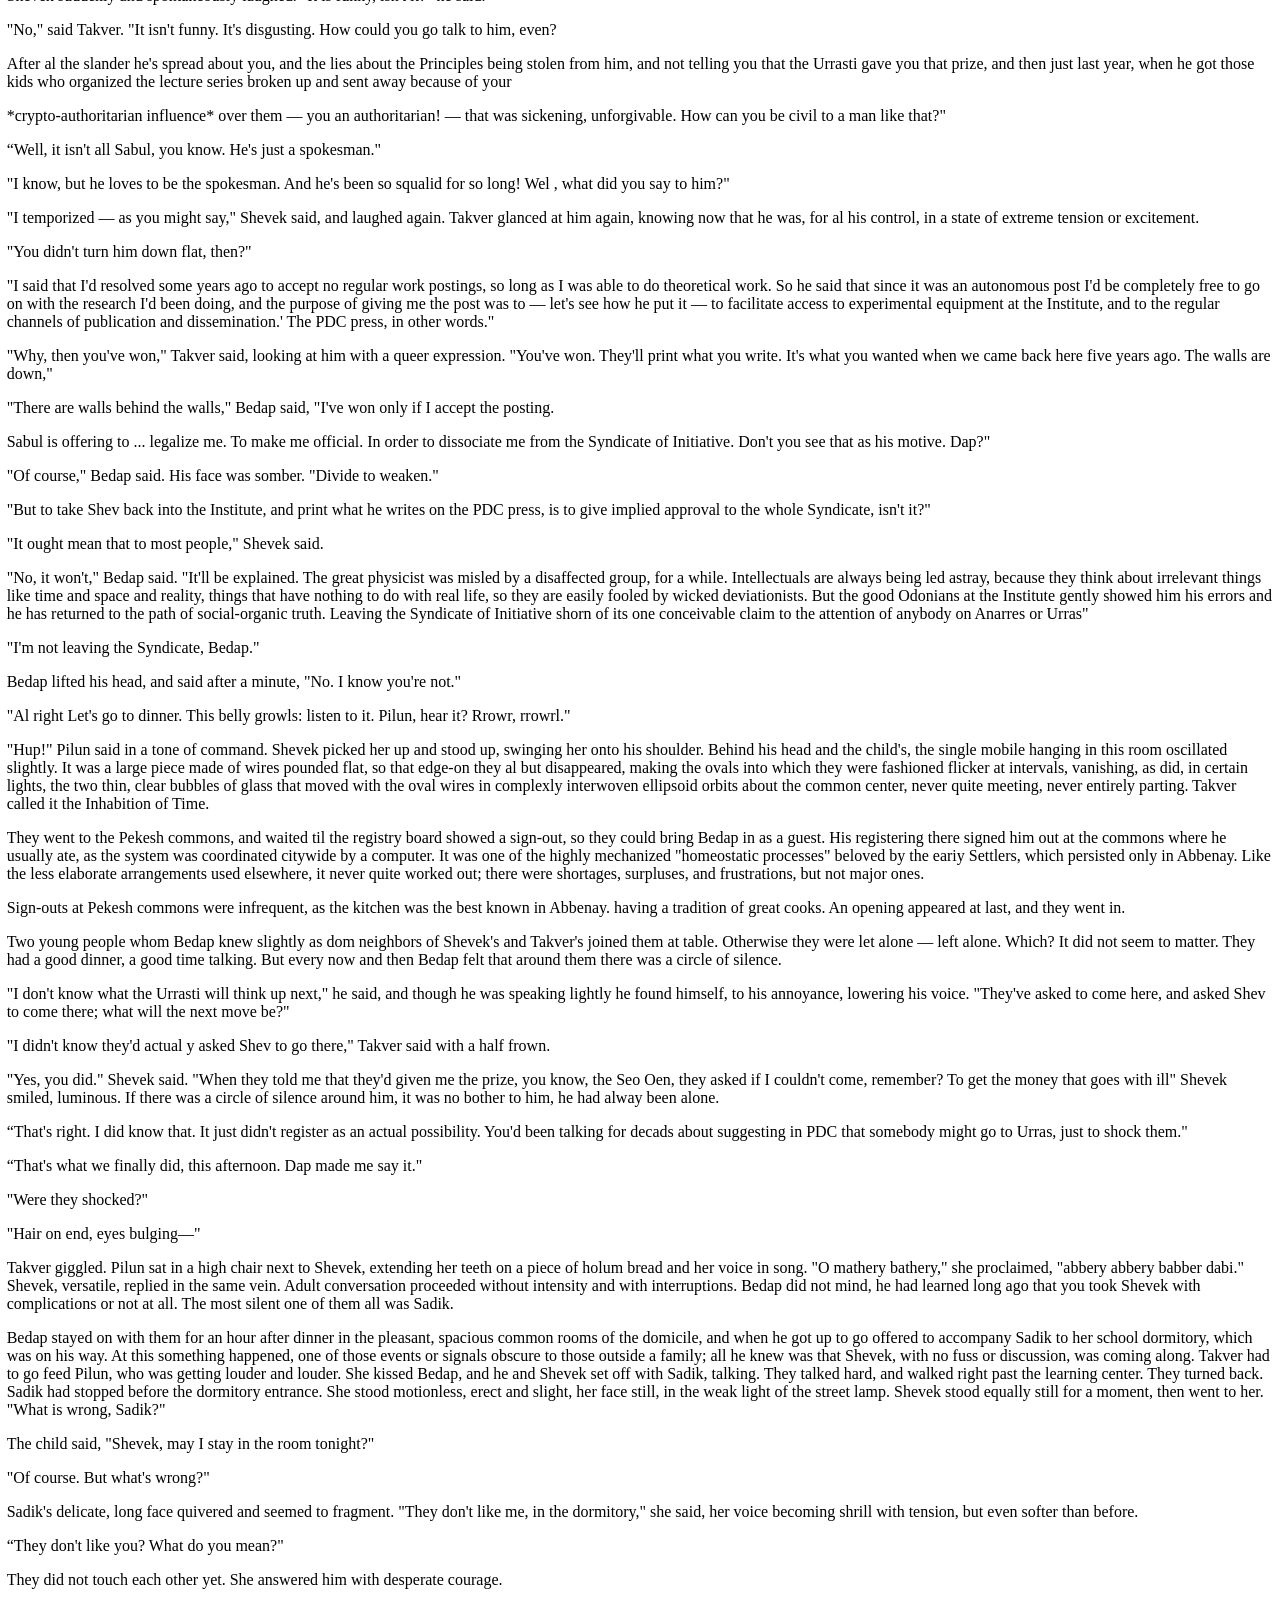
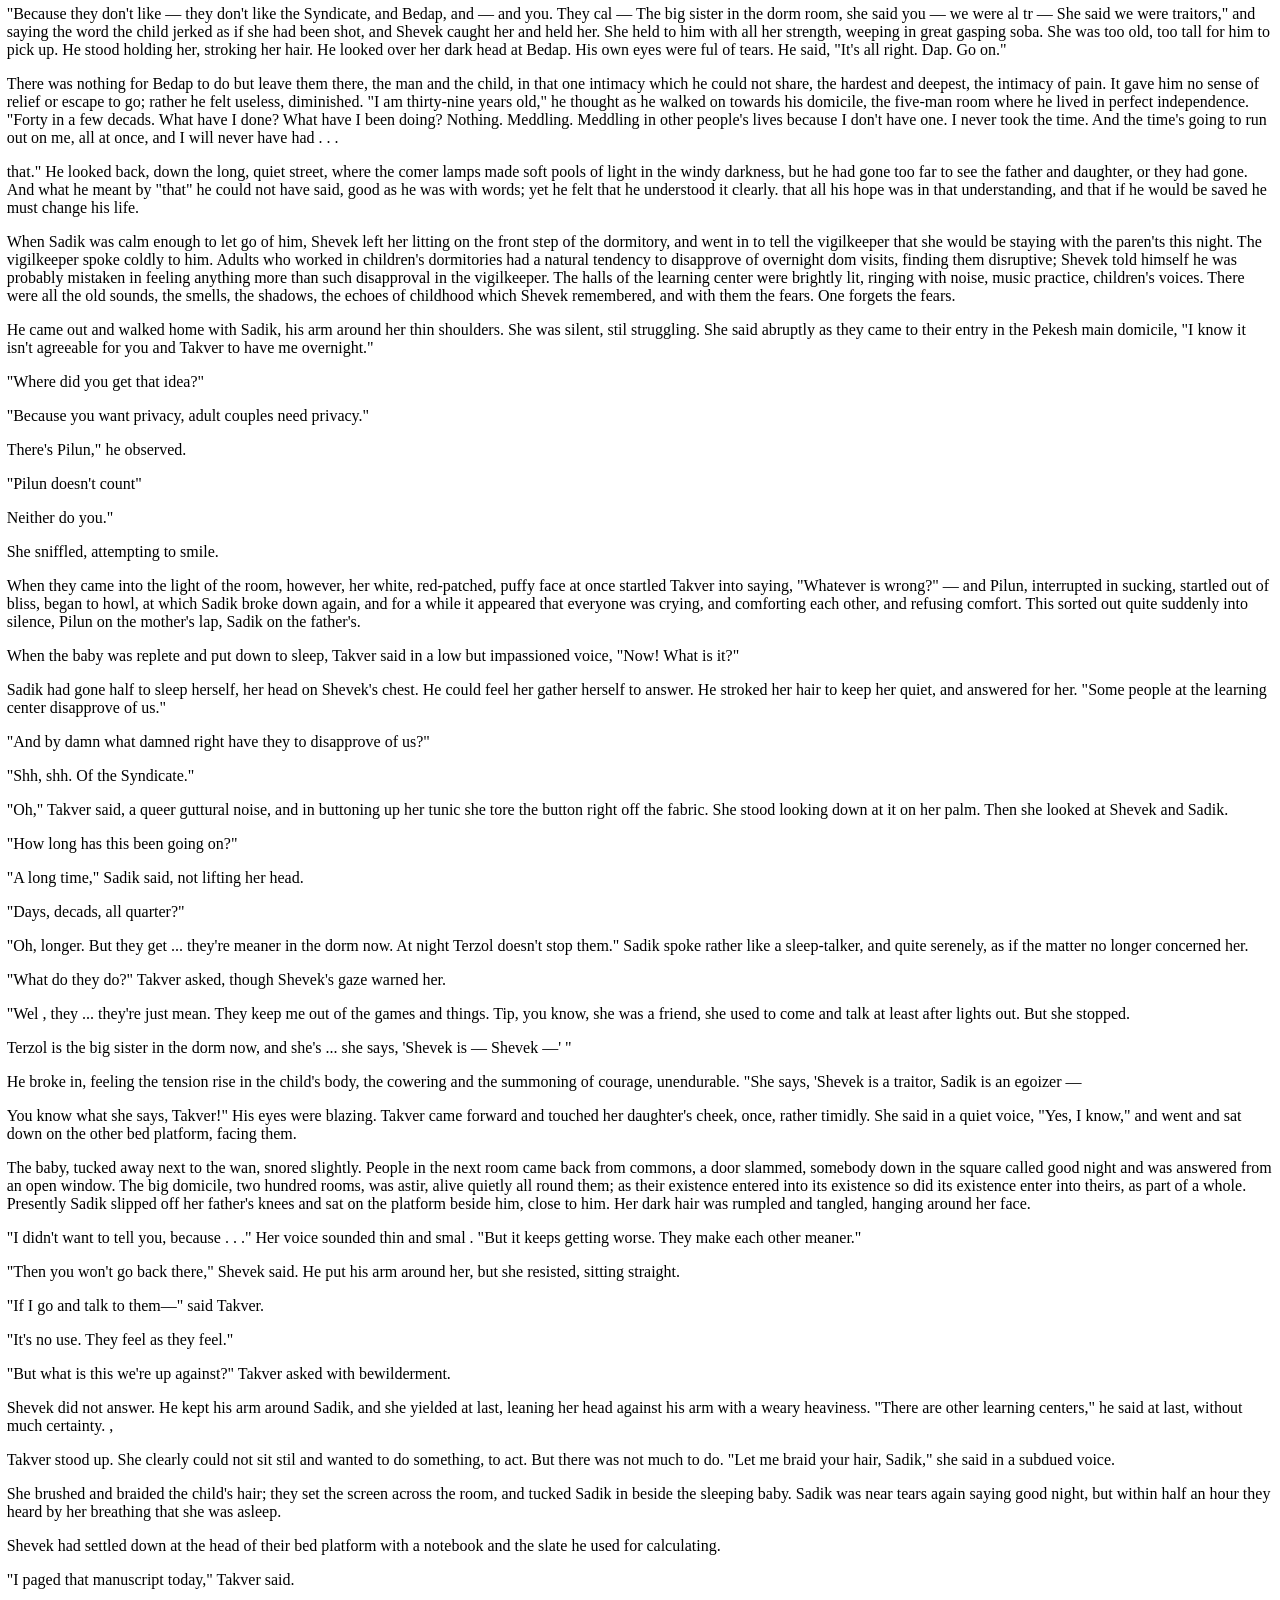
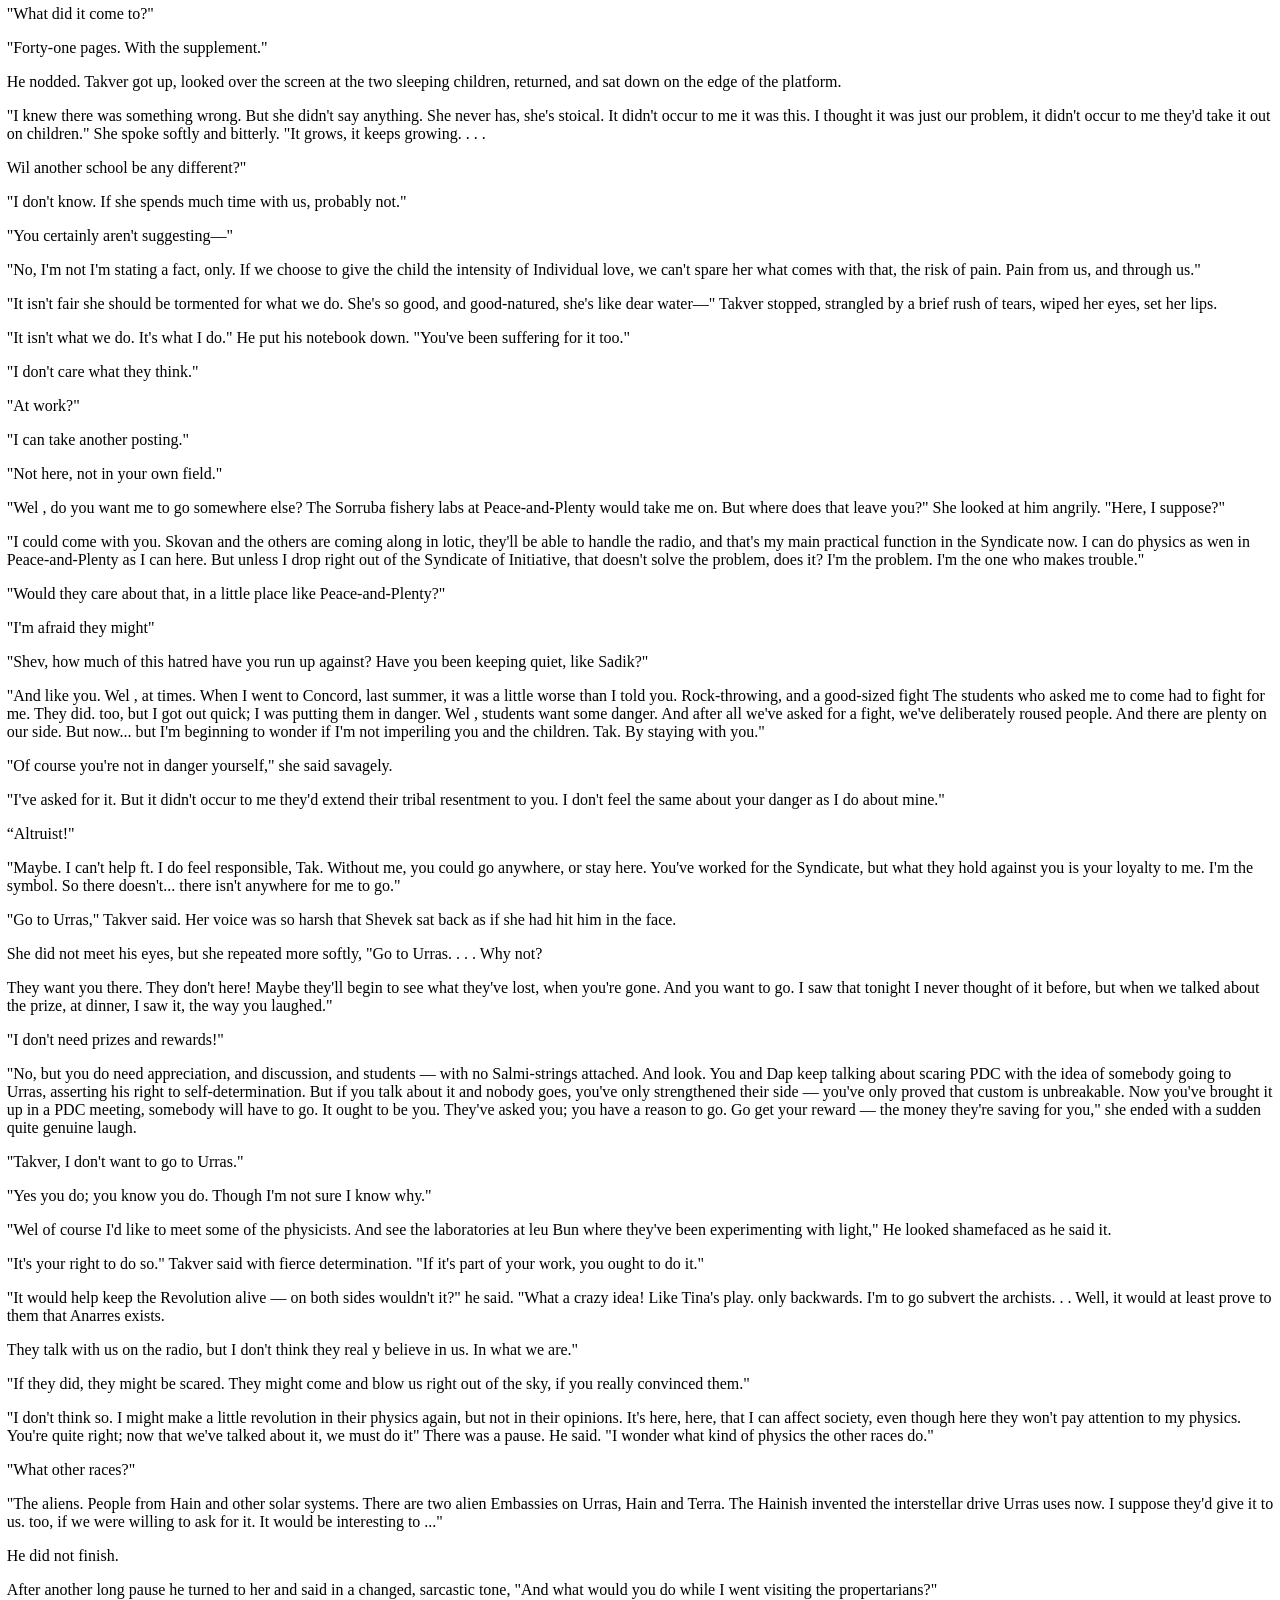
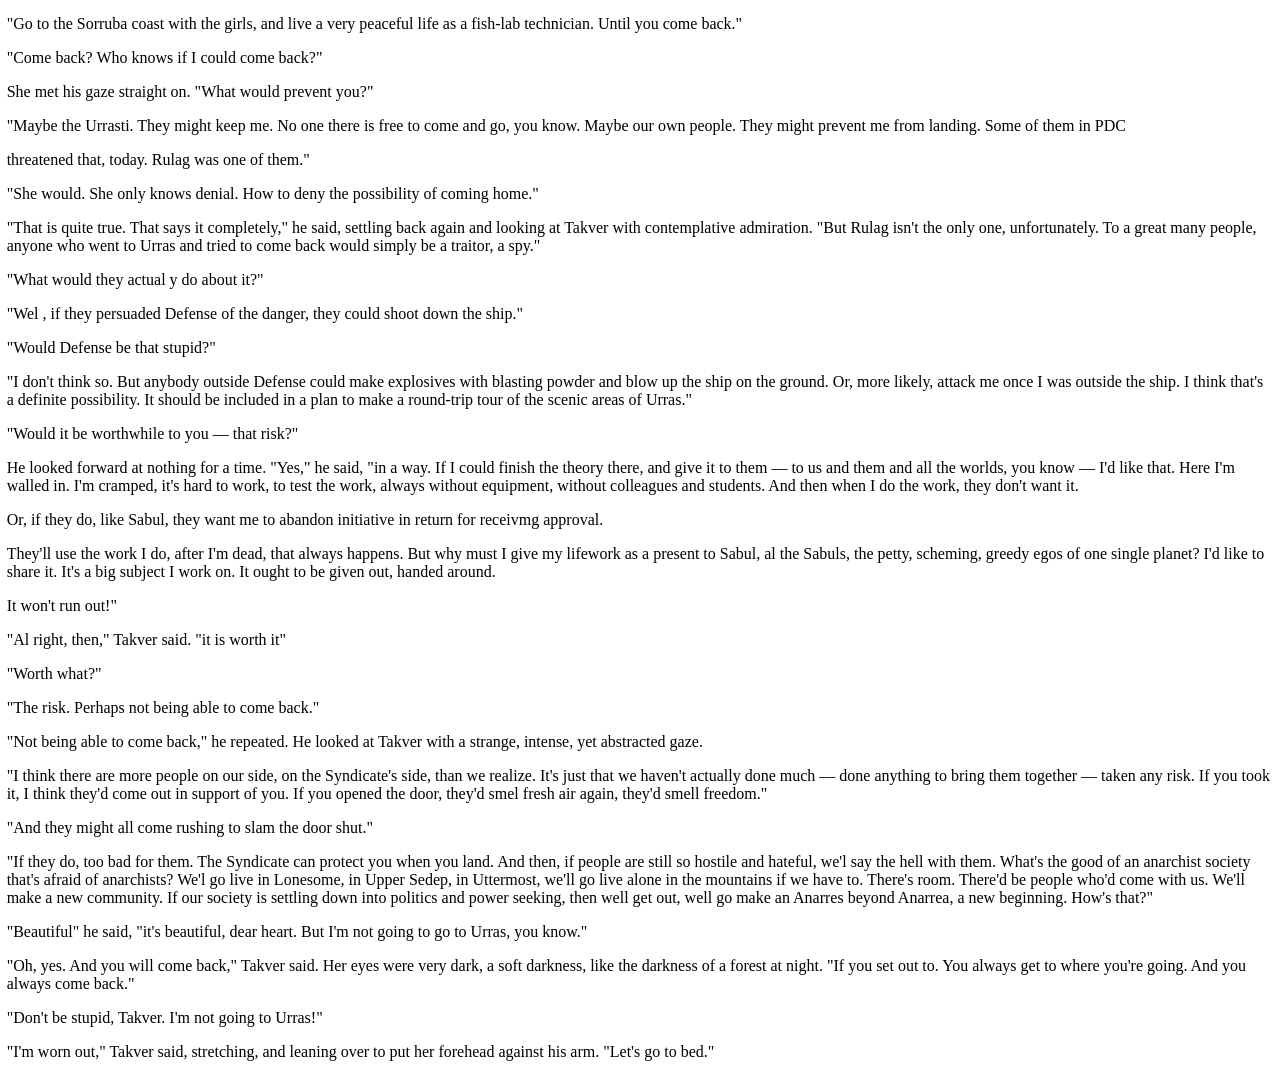
<file: index_split_011.html>
<?xml version='1.0' encoding='utf-8'?>
<html xmlns="http://www.w3.org/1999/xhtml">
  <head>
    <title>Dispossessed</title>
    <meta name="generator" content="pdftohtml 0.36"/>
    <meta name="author" content="Ursala K Le Guin"/>
    <meta name="date" content="2010-10-17T09:50:45+00:00"/>
    <meta content="http://www.w3.org/1999/xhtml; charset=utf-8" http-equiv="Content-Type"/>
    <link href="stylesheet.css" type="text/css" rel="stylesheet"/>
    <style type="text/css">
		@page { margin-bottom: 5.000000pt; margin-top: 5.000000pt; }</style>
  </head>
  <body class="calibre">
<h1 id="calibre_toc_12" class="calibre4"><b class="calibre1">Chapter 12</b></h1><p class="calibre2">
"I want to introduce a project," said Bedap, "from the Syndicate of Initiative. You know that we've been in radio contact with Urras for about twenty decads—" </p><p class="calibre2">
"Against the recommendation of this council, and the Defense Federative, and a majority vote of the rest!" </p><p class="calibre2">
"Yes," Bedap said, looking the speaker up and down, but not protesting the interruption. There were no rules of parliamentary procedure at meetings in PDC. </p><p class="calibre2">
Interruptions were sometimes more frequent than statements. The process, compared to a well-managed executive conference, was a slab of raw beef compared to a wiring diagram. </p><p class="calibre2">
Raw beef, however, functions better than a wiring diagram would, in its place — inside a living animal. </p><p class="calibre2">
Bedap knew al  his old opponents on the Import-Export Council; he had been coming and fighting them for three years now. This speaker was a new one, a young man, probably a new lottery posting to the PDC List.  Bedap looked him over benevolently and went on, "Let's not refight old quarrels, shall we? I propose a new one. We've received an interesting message from a group on Urras. It came on the wave length our loti contacts use, but it didn't come at a scheduled time, and was a weak signal, It seems to have been sent from a country cal ed Benbili, not from A-Io. The group cal ed themselves The Odonian Society.' It appears that they're post-Settlement Odonians, existing in some fashion in the loopholes of law and government on Urras. Their message was to *the brothers on Anarres.* You can read it in the Syndicate bul etin, it's interesting. They ask if they might be allowed to send people here." </p><p class="calibre2">
"Send people here? Let Urrasti come here? Spies?" </p><p class="calibre2">
"No, as settlers." </p><p class="calibre2">
"They want the Settlement reopened, is that it, Bedap?" They say they're being hounded by their government, and are hoping for—" </p><p class="calibre2">
"Reopen the Settlement! To any profiteer who calls himself an Odonian?" </p><p class="calibre2">
To report an Anarresti managerial debate in full would be difficult; it went very fast, several people often speaking at once, nobody speaking at great length, a good deal of sarcasm, a great deal left unsaid; the tone emotional, often fiercely personal; an end was reached, yet there was no conclusion. It was like an argument among brothers, or among thoughts in an undecided mind. </p><p class="calibre2">
"If we let these so-cal ed Odonians come, how do they propose to get here?" </p><p class="calibre2">
There spoke the opponent Bedap dreaded, the cool, intelligent woman named Rulag. </p><p class="calibre2">
She had been his cleverest enemy al  year in the council. He glanced at Shevek, who was attending this council for the first time, to draw his attention to her. Somebody had told Bedap that Rulag was an engineer, and he had found in her the engineer's clarity and pragmatism of mind, plus the mechanist's hatred of complexity and irregularity. She opposed she Syndicate of Initiative on every issue, including that of its right to exist.  Her arguments were good, and Bedap respected her. Sometimes when she spoke of the strength of Urras, and the danger of bargaining with the strong from a position of weakness, he believed her. </p><p class="calibre2">
</p><p class="calibre2">
For there were times when Bedap wondered, privately, whether he and Shevek, when they got together in the winter of '68 and discussed the means by which a frustrated physicist might print his work and communicate it to physicists on Urras, had not set off an uncontrollable chain of events. When they had final y set up radio contact, the Urrasti had been more eager to talk, to exchange information, than they had expected; and when they had printed reports of those exchanges, the opposition on Anarres had been more virulent than they had expected. People on both worlds were paying more attention to them than was really comfortable. When the enemy enthusiastically embraces you, and the fellow countrymen bitterly reject you, it is hard not to wonder if you are, in fact, a traitor. </p><p class="calibre2">
"I suppose they'd come on one of the freighters," he replied. "Like good Odonians, they'd hitchhike. If their government, or the Council of World Governments, let them. Would they let them? Would the archists do the anarchists a favor? That's what I'd like to find out. If we invited a smal  group, six or eight, of these people, what would happen at that end?" </p><p class="calibre2">
“Laudable curiosity," Rulag said. "We'd know the danger better, all right, if we knew better how things real y work on Urras. But the danger lies in the act of finding out." She stood up, signifying that she wanted to hold the floor for more than a sentence or two. Bedap winced, and glanced again at Shevek, who sat beside him. "Look out for this one," he muttered. Shevek made no response, but he was usual y reserved and shy at meetings, no good at al  unless he got moved deeply by something, in which case he was a surprisingly good speaker. He sat looking down at his hands. But as Rulag spoke, Bedap noticed that though she was addressing him she kept glancing at Shevek. </p><p class="calibre2">
"Your Syndicate of Initiative," she said, emphasizing the pronoun, "has proceeded with building a transmitter. with broadcasting to Urras and receiving from them, and with publishing the communications. You've done al  this against the advice of the majority of the PDC, and increasing protests from the entire Brotherhood. There have been no reprisals against your equipment or yourselves yet, largely, I believe, because we Odonians have become unused to the very idea of anyone's adopting a course harmful to others and persisting in it against advice and protest. It's a rare event. In fact, you are the first of us who have behaved in the way that archist critics always predicted people would behave in a society without laws: with total irresponsibility towards the society's welfare. I don't propose to go again into the harm you've already done, and handing out of scientific information to a powerful enemy, the confession of our weakness that each of your broadcasts to Urraa represents. But now, thinking that we've got used to al  that, you're proposing something very much worse. What's the difference, you'll say, between talking to a few Urrasti on the shortwave and talking to a few of them here in Abbenay? What's the difference? What's the difference between a shut door and an open one? Let's open the door — that's what he's saying, you know, ammari. </p><p class="calibre2">
Let's open the door, let the Urrasti come! Six or eight pseudo-Odonians on the next freighter. </p><p class="calibre2">
Sixty or eighty loti profiteers on the one after, to look us over and see how we can be divided up as a property among the nations of Urras. And the next trip will be six or eight hundred armed ships of war: guns, soldiers, an occupying force. The end of Anarres, the end of the Promise. Our hope lies, it has lain for a hundred and seventy years, in the Terms of the Settlement: No Urrasti off the ships, except the Settlers, then, or ever. No mixing. No contact. </p><p class="calibre2">
To abandon that principle now is to say to the tyrants whom we defeated once. The experiment has failed, come re-enslave us!" </p><p class="calibre2">
"Not at al ," Bedap said promptly. "The message is dear: The experiment has succeeded, we're strong enough now to face you as equals." </p><p class="calibre2">
</p><p class="calibre2">
The argument proceeded as before, a rapid hammering of issues. It did not last long. </p><p class="calibre2">
No vote was taken, as usual. Almost everyone present was strongly for sticking to the Terms of the Settlement, and as soon as this became clear Bedap said, "All right. I'll take that as settled. Nobody comes in on the Kuieo Fart or the Mindful. In the matter of bringing Urrasti to Anarres, the Syndicate's aims clearly must yield to the opinion of the society as a whole; we asked your advice, and well fol ow it. But there's another aspect of the same question. </p><p class="calibre2">
Shevek?" </p><p class="calibre2">
"Wel , there's the question," Shevek said, "Of sending an Anarresti to Urras." </p><p class="calibre2">
There were exclamations and queries. Shevek did not raise his voice, which was not far above a mumble, but persisted, "It wouldn't harm or threaten anyone living on Anarres. </p><p class="calibre2">
And it appears that it's a matter of the individual's right; a kind of test of it, in fact. The Terms of the Settlement don't forbid ft. To forbid it now would be an assumption of authority by the PDC, an abridgment of the right of the Odonian individual to initiate action harmless to others." </p><p class="calibre2">
Rulag sat forward. She was smiling a little. "Anyone can leave Anarres," she said. Her light eyes glanced from Shevek to Bedap and back. "He can go whenever he likes, if the propertarians' freighters win take him. He can't come back." </p><p class="calibre2">
"Who says he cant?" Bedap demanded. </p><p class="calibre2">
"The Terms of the Closure of the Settlement. Nobody will be al owed off the freight ships further than the boundary of the Port of Anarres." </p><p class="calibre2">
"Wel , now. that was surely meant to apply to Urrasti, not Anarresti," said an old adviser, Ferdaz, who liked to stick his oar in even when it steered the boat off the course he wanted. </p><p class="calibre2">
"A person coming from Urras is an Urrasti," said Rulag. </p><p class="calibre2">
"Legalisms, legalisms! What's all this quibbling?" said a calm, heavy woman named Trepil. </p><p class="calibre2">
"Quibbling!" cried the new member, the young man. He had a Northrising accent and a deep, strong voice. "If you don't like quibbling, try this. If there are people here that don't like Anarres, let 'em go. I'll help to carry 'em to the Port, I'l  even kick 'em there! But if they try to come sneaking back, there's going to be some of us there to meet them. Some real Odonians. And they wont find us smiling and saying, 'Welcome home, brothers.' They'll find their teeth knocked down their throats and their bal s kicked up into their bel ies. Do you understand that? Is it clear enough for you?" </p><p class="calibre2">
"Clear, no; plain, yes. Plain as a fart." said Bedap. "Clarity is a function of thought. You should learn some Odonianism before you speak here." </p><p class="calibre2">
"You're not worthy to say the name of Odo!" the young man shouted. "You're traitors, you and the whole Syndicate! There are people all over Anarres watching you. You think we don't know that Shevek's been asked to go to Urras, to go sell Anarresti science to the profiteers? You think we don't know that all you snivelers would love to go there and live rich and let the propertarians pat you on the back? You can got Good riddance! But if you try coming back here, you'll meet with Justice!" </p><p class="calibre2">
He was on his feet and leaning across the table, shouting straight into Bedap's face. </p><p class="calibre2">
Bedap looked up at him and said, "You don't mean justice, you mean punishment. Do you think they're the same thing?" </p><p class="calibre2">
"He means violence," Rulag said. "And if there is violence, you will have caused it. You and your Syndicate. And you will have deserved it." </p><p class="calibre2">
A thin, smal , middle-aged man beside Trepu began speaking, at first so softly, in a voice hoarsened by the dust cough, that few of them heard him. He was a visiting delegate from a Southwest miners' syndicate, not expected to speak on this matter. ". . . what men deserve," he was saying. "For we each of us deserve everything, every luxury that was ever piled in the tombs of the dead kings, and we each of us deserve nothing, not a mouthful of bread in hunger. Have we not eaten while another starved? Wil  you punish us for that? Wil you reward us for the virtue of starving while others ate? No man earns punishment, no man earns reward. Free your mind of the idea of deserving, the idea of earning, and you will begin to be able to think." They were, of course, Odo's words from the Prison Letters, but spoken in the weak, hoarse voice they made a strange effect, as if the man were working them out word by word himself, as if they came from his own heart, slowly, with difficulty, as the water wells up slowly, slowly, from the desert sand. </p><p class="calibre2">
Rulag listened, her head erect, her face set, like that of a person repressing pain. </p><p class="calibre2">
Across the table from her Shevek sat with his head bowed. The words left a silence after them, and he looked up and spoke into it. </p><p class="calibre2">
"You see," he said, "what we're after is to remind ourselves that we didn't come to Anarres for safety, but for freedom. If we must al  agree, al  work together, we're no better than a machine. If an individual can't work in solidarity with his fellows, it's his duty to work alone. His duty and his right. We have been denying people that right. We've been saying, more and more often, you must work with the others, you must accept the rule of the majority. </p><p class="calibre2">
But any rule is tyranny. The duty of the individual is to accept no rule, to be the initiator of his own acts, to be responsible. Only if he does so will the society live, and change, and adapt, and survive. We are not subjects of a State founded upon law, but members of a society founded upon revolution. Revolution is our obligation: our hope of evolution. The Revolution is in the individual spirit, or it is nowhere. It is for all, or it is nothing. If it is seen as having any end, it will never truly begin.' We can't stop here. We must go on. We must take the risks." </p><p class="calibre2">
Rulag replied, as quietly as he, but very coldly, "you have no right to involve us all in a risk that private motives compel you to take." </p><p class="calibre2">
"No one who will not go as far as I'm willing to go has any right to stop me from going," </p><p class="calibre2">
Shevek answered. Their eyes met for a second; both looked down. </p><p class="calibre2">
"The risk of a trip to Urras involves nobody but the person going," Bedap said. "It changes nothing in the Terms of the Settlement, and nothing in our relationship with Urras, except, perhaps, morally — to our advantage. But I don't think we're ready, any of us, to decide on it.  I'll withdraw the topic for the present, if it's agreeable to the rest of you." </p><p class="calibre2">
They assented, and he and Shevek left the meeting. </p><p class="calibre2">
"I've got to go over to the Institute," Shevek said as they came out of the PDC building. </p><p class="calibre2">
"Sabul sent me one of his toenail clippings — first in years. What's on his mind, I wonder?" </p><p class="calibre2">
"What's on that woman Rulag's mind, I wonder! She's got a personal grudge against you. Envy, I suppose. We won't put you two across a table again, or well get nowhere. </p><p class="calibre2">
Though that young fellow from Northrising was bad news, too. Majority rule and might makes right! Are we going to get our message across, Shev? Or are we only hardening the opposition to it?" </p><p class="calibre2">
"We may really have to send somebody off to Urras — prove our right to by acts, if words won't do it." </p><p class="calibre2">
"Maybe. So long as it isn't me! I'll talk myself purple about our right to leave Anarres, but if I had to do it, by damn, I'd slit my throat" </p><p class="calibre2">
Shevek laughed. "I've got to go to be home in an hour or so. Come eat with us tonight." </p><p class="calibre2">
"I'l  meet you at the room." </p><p class="calibre2">
Shevek set off down the street with his long stride. </p><p class="calibre2">
Bedap stood hesitating in front of the PDC building. It was midaftemoon, a windy, sunny, cold spring day. The streets of Abbenay were bright, scoured-looking, alive with light and people. Bedap felt both excited and let down. Everything, including his emotions, was promising yet unsatisfactory. He went off to the domicile in the Pekesh Block where Shevek and Takver now lived, and found, as he had hoped, Takver at home with the baby. </p><p class="calibre2">
Takver had miscarried twice and then Pilun had come along, late and a little unexpected, but very welcome. She had been small at birth and now, getting on to two, was still small, with thin arms and legs. When Bedap held her he was always vaguely frightened of or repelled by the feeling of those arms, so fragile that he could have broken them simply with a twist of his hand. He was very fond of Pilun, fascinated by her cloudy grey eyes and won by her utter trustfulness, but whenever he touched her he knew consciously, as he had not done before, what the attraction of cruelty is. why the strong torment the weak. Aod therefore —though he could not have said why "therefore" — he also understood something that had never made much sense to him, or interested him at al : paren'tal feeling. It gave him a most extraordinary pleasure when Pilun cal ed him "tadde." </p><p class="calibre2">
He sat down on the bed platform under the window. It was a good-sized room with two platforms. The floor was matted; there was no other furniture, no chairs or tables, only a little movable fence that marked off a play space or screened Pilun's bed. Takver had the long, wide drawer of the other platform open. sorting piles of papers kept in in.  "Do hold Pilun, dear Dap!" she said with her large smile, when the baby began working towards him. "She's been into these papers at least ten times, every time I get them sorted. Il  be done in just a minute here — ten minutes." </p><p class="calibre2">
"Don't hurry. I don't want to talk. I just want to sit here. Come on, Pilun. Walk — there's a girl! Walk to Tadde Dap. Now I've got you!" </p><p class="calibre2">
Puun sat contentedly on his knees and studied his hand, Bedap was ashamed of his nails, which he no longer bit but which remained deformed from biting, and at first he closed his hand to hide them; then he was ashamed of shame, and opened up his hand. Pilun patted it. </p><p class="calibre2">
"This is a nice room." he said. "With the north light. "It's always calm in here." </p><p class="calibre2">
"Yes. Shh, I'm counting these." </p><p class="calibre2">
After a while she put the piles of paper away and shut the drawer. "There! Sorry. I told Shev I'd page that article for him. How about a drink?" </p><p class="calibre2">
Rationing was still in force on many staple foods, though much less strict than it had been five years before. The fruit orchards of Northrising bad suffered less and recovered quicker from the drought than the grain-growing regions, and last year dried fruits and fruit juices had gone off the restricted list Takver had a bottle standing in the shaded window. She poured them each a cupful, in rather lumpy earthenware cups which Sadik had made at school. She sat down opposite Bedap and looked at him, smiling. "Wel . how's it going at PDC?" </p><p class="calibre2">
"Same as ever. How's the fish lab?" </p><p class="calibre2">
Takver looked down into her cup, moving it to catch the light on the surface of the liquid. "I don't know. I'm thinking of quitting." </p><p class="calibre2">
"Why, Takver?" </p><p class="calibre2">
"Rather quit than be told to. The trouble is, I like that job, and I'm good at it. And it's the only one like it in Abbenay. But you can't be a member of a research team that's decided you're not a member of it." </p><p class="calibre2">
"They're coming down harder on you, are they?" </p><p class="calibre2">
"Al  the time," she said, and looked rapidly and unconsciously at the door, as if to be sure that Shevek was not there, hearing. "Some of them are unbelievable. Well you know. </p><p class="calibre2">
There's no use going on about it." </p><p class="calibre2">
"No, that's why I'm glad to catch you alone. I don't really know. I, and Shev, and Skovan, and Gezach, and the rest of us who spend most of the time at the printing; shop or the radio tower, don't have postings, and so we don't see much of people outside the Syndicate of Initiative. I'm at PDC a lot, but that's a special situation, I expect opposition there because I create it. What is it that you run up against?" </p><p class="calibre2">
"Hatred," Takver said, in her dark, soft voice. "Real hatred. The director of my project won't speak to me any more. Wel , that's not much loss. He's a stick anyhow. But some of the others do tel  me what they think. . . . There's a woman, not at the fish labs, here in the dom. </p><p class="calibre2">
I'm on the block sanitation committee and I had to go speak to her about something. She wouldn't let me talk. 'Don't you try to come into this room, I know you, you damned traitors, you intellectuals, you egoizers' and so on and so on, and then slammed the door. It was grotesque." Takver laughed without humor. Pilun, seeing her laugh, smiled as she sat curled in the angle of Bedap's arm, and then yawned. "But you know, it was frightening. I'm a coward, Dap. I don't like violence. I don't even like disapproval!" </p><p class="calibre2">
“Of course not. The only security we have is our neighbors' approval. An archist can break a law and hope to get away unpunished, but you can't 'break' a custom; it's the framework of your life with other people. We're only just beginning to feel what it's like to be revolutionaries, as Shev put it in the meeting today. And it isn't comfortable." </p><p class="calibre2">
"Some people understand," Takver said with determined optimism. "A woman on the omnibus yesterday, I don't know where I'd met her, tenth-day work some time, I suppose; she said, 'It must be wonderful to live with a great scientist, it must be so interesting!' And I said, </p><p class="calibre2">
'Yeah at least there's always something to talk about'.. . . Pilun, don't go to sleep, baby! </p><p class="calibre2">
Shevek will be home soon and well go to commons. Jiggle her. Dap. Wel , anyway, you gee, she knew who Shev was, but she wasn't hateful or disapproving, she was very nice." </p><p class="calibre2">
"People do know who he is," Bedap said. "It's funny, because they can't understand his books any more than I can. A few hundred do, he thinks. Those students in the Divisional Institutes who try to organize Simultaneity courses. I think a few dozen would be a liberal estimate, myself. And yet people know of him, they have this feeling he's something to be proud of. That's one thing the Syndicate has done, I suppose, if nothing else. Printed Shev's books. It may be the only wise thing we've done." </p><p class="calibre2">
"Oh, now! You must have had a bad session at PDC today." </p><p class="calibre2">
"We did. I'd like to cheer you up, Takver, but I can't. The Syndicate is cutting awfully close to the basic societal bond, the fear of the stranger. There was a young fel ow there today openly threatening violent reprisal. Wel , it's a poor option, but he'll find others ready to take it. And that Rulag, by damn, she's a formidable opponent!" </p><p class="calibre2">
"You know who she is. Dap?" </p><p class="calibre2">
"Who she is?" </p><p class="calibre2">
"Shev never told you? Wel , he doesn't talk about her. She's the mother." </p><p class="calibre2">
"Shev's mother?" </p><p class="calibre2">
Takver nodded. "She left when he was two. The father stayed with him. Nothing unusual, of course. Except Shev's feelings. He feels that he lost something essential — he and the father both. He doesn't make a general principle out of it, that paren'ts should always keep the children, or anything. But the importance loyalty has for him, it goes back to that, I think." </p><p class="calibre2">
"What's unusual," said Bedap energetically, oblivious of Pilun, who had gone sound asleep on his lap, "distinctly unusual, is her feelings about him! She's been waiting for him to come to an Import-Export meeting, you could tell, today. She knows he's the soul of the group, and she hates us because of him. Why? Guilt? Has the Odonian Society gone so rotten we're motivated by guilt? . . . You know, now that I know it, they look alike. Only in her, it's all gone hard, rock-hard  —dead." </p><p class="calibre2">
The door opened as he was speaking. Shevek and Sadik came in. Sadik was ten years old, tal  for her age and thin, al  long legs, supple and fragile, with a cloud of dark hair. </p><p class="calibre2">
Behind her came Shevek; and Bedap, looking at him in the curious new light of his kinship with Rulag, saw him as one occasionally sees a very old friend, with a vividness to which al the past contributes: the splendid reticent face, full of life but worn down, worn to the bone. It was an intensely individual face, and yet the features were not only like Rulag's but like many others among the Anarresti, a people selected by a vision of freedom, and adapted to a barren world, a world of distances, silences, desolations. </p><p class="calibre2">
In the room, meantime, much closeness, commotion, communion: greetings, laughter, Pilun being passed around, rather crossly on her part, to be hugged, the bottle being passed around to be poured, questions, conversations. Sadik was the center first, because she was the least often there of the family; then Shevek. "What did old Greasy Beard want?" </p><p class="calibre2">
"Were you at the Institute?" Takver asked, examining him as he sat beside her. </p><p class="calibre2">
"Just went by there. Sabul left me a note this morning at the Syndicate." Shevek drank off his fruit juice and lowered the cup, revealing a curious set to his mouth, a nonexpression. </p><p class="calibre2">
"He said the Physics Federation has a full-time posting to fill. Autonomous, permanent." </p><p class="calibre2">
"For you, you mean? There? At the Institute?" </p><p class="calibre2">
He nodded, </p><p class="calibre2">
"Sabul told you?" </p><p class="calibre2">
"He's trying to enlist you," Bedap said. </p><p class="calibre2">
"Yes, I think so.  If you cant uproot it, domesticate it, as we used to say in Northsetting." </p><p class="calibre2">
Shevek suddenly and spontaneously laughed. "It is funny, isn't it?" he said. </p><p class="calibre2">
"No," said Takver. "It isn't funny. It's disgusting. How could you go talk to him, even? </p><p class="calibre2">
After al  the slander he's spread about you, and the lies about the Principles being stolen from him, and not telling you that the Urrasti gave you that prize, and then just last year, when he got those kids who organized the lecture series broken up and sent away because of your </p><p class="calibre2">
*crypto-authoritarian influence* over them — you an authoritarian! — that was sickening, unforgivable. How can you be civil to a man like that?" </p><p class="calibre2">
“Well, it isn't all Sabul, you know. He's just a spokesman." </p><p class="calibre2">
"I know, but he loves to be the spokesman. And he's been so squalid for so long! Wel , what did you say to him?" </p><p class="calibre2">
"I temporized — as you might say," Shevek said, and laughed again. Takver glanced at him again, knowing now that he was, for al  his control, in a state of extreme tension or excitement. </p><p class="calibre2">
"You didn't turn him down flat, then?" </p><p class="calibre2">
"I said that I'd resolved some years ago to accept no regular work postings, so long as I was able to do theoretical work. So he said that since it was an autonomous post I'd be completely free to go on with the research I'd been doing, and the purpose of giving me the post was to — let's see how he put it — to facilitate access to experimental equipment at the Institute, and to the regular channels of publication and dissemination.' The PDC press, in other words." </p><p class="calibre2">
"Why, then you've won," Takver said, looking at him with a queer expression. "You've won. They'll print what you write. It's what you wanted when we came back here five years ago. The walls are down," </p><p class="calibre2">
"There are walls behind the walls," Bedap said, "I've won only if I accept the posting. </p><p class="calibre2">
Sabul is offering to ... legalize me. To make me official. In order to dissociate me from the Syndicate of Initiative. Don't you see that as his motive. Dap?" </p><p class="calibre2">
"Of course," Bedap said. His face was somber. "Divide to weaken." </p><p class="calibre2">
"But to take Shev back into the Institute, and print what he writes on the PDC press, is to give implied approval to the whole Syndicate, isn't it?" </p><p class="calibre2">
</p><p class="calibre2">
"It ought mean that to most people," Shevek said. </p><p class="calibre2">
"No, it won't," Bedap said. "It'll be explained. The great physicist was misled by a disaffected group, for a while. Intellectuals are always being led astray, because they think about irrelevant things like time and space and reality, things that have nothing to do with real life, so they are easily fooled by wicked deviationists. But the good Odonians at the Institute gently showed him his errors and he has returned to the path of social-organic truth. Leaving the Syndicate of Initiative shorn of its one conceivable claim to the attention of anybody on Anarres or Urras" </p><p class="calibre2">
"I'm not leaving the Syndicate, Bedap." </p><p class="calibre2">
Bedap lifted his head, and said after a minute, "No. I know you're not." </p><p class="calibre2">
"Al  right Let's go to dinner. This belly growls: listen to it. Pilun, hear it? Rrowr, rrowrl." </p><p class="calibre2">
"Hup!" Pilun said in a tone of command. Shevek picked her up and stood up, swinging her onto his shoulder. Behind his head and the child's, the single mobile hanging in this room oscillated slightly. It was a large piece made of wires pounded flat, so that edge-on they al  but disappeared, making the ovals into which they were fashioned flicker at intervals, vanishing, as did, in certain lights, the two thin, clear bubbles of glass that moved with the oval wires in complexly interwoven ellipsoid orbits about the common center, never quite meeting, never entirely parting. Takver called it the Inhabition of Time. </p><p class="calibre2">
They went to the Pekesh commons, and waited til  the registry board showed a sign-out, so they could bring Bedap in as a guest. His registering there signed him out at the commons where he usually ate, as the system was coordinated citywide by a computer. It was one of the highly mechanized "homeostatic processes" beloved by the eariy Settlers, which persisted only in Abbenay. Like the less elaborate arrangements used elsewhere, it never quite worked out; there were shortages, surpluses, and frustrations, but not major ones. </p><p class="calibre2">
Sign-outs at Pekesh commons were infrequent, as the kitchen was the best known in Abbenay. having a tradition of great cooks. An opening appeared at last, and they went in. </p><p class="calibre2">
Two young people whom Bedap knew slightly as dom neighbors of Shevek's and Takver's joined them at table. Otherwise they were let alone — left alone. Which? It did not seem to matter. They had a good dinner, a good time talking. But every now and then Bedap felt that around them there was a circle of silence. </p><p class="calibre2">
"I don't know what the Urrasti will think up next," he said, and though he was speaking lightly he found himself, to his annoyance, lowering his voice. "They've asked to come here, and asked Shev to come there; what will the next move be?" </p><p class="calibre2">
"I didn't know they'd actual y asked Shev to go there," Takver said with a half frown. </p><p class="calibre2">
"Yes, you did." Shevek said. "When they told me that they'd given me the prize, you know, the Seo Oen, they asked if I couldn't come, remember? To get the money that goes with ill" Shevek smiled, luminous. If there was a circle of silence around him, it was no bother to him, he had alway been alone. </p><p class="calibre2">
“That's right. I did know that. It just didn't register as an actual possibility. You'd been talking for decads about suggesting in PDC that somebody might go to Urras, just to shock them." </p><p class="calibre2">
“That's what we finally did, this afternoon. Dap made me say it." </p><p class="calibre2">
"Were they shocked?" </p><p class="calibre2">
"Hair on end, eyes bulging—" </p><p class="calibre2">
Takver giggled. Pilun sat in a high chair next to Shevek, extending her teeth on a piece of holum bread and her voice in song. "O mathery bathery," she proclaimed, "abbery abbery babber dabi." Shevek, versatile, replied in the same vein. Adult conversation proceeded without intensity and with interruptions. Bedap did not mind, he had learned long ago that you took Shevek with complications or not at all. The most silent one of them all was Sadik. </p><p class="calibre2">
</p><p class="calibre2">
Bedap stayed on with them for an hour after dinner in the pleasant, spacious common rooms of the domicile, and when he got up to go offered to accompany Sadik to her school dormitory, which was on his way. At this something happened, one of those events or signals obscure to those outside a family; all he knew was that Shevek, with no fuss or discussion, was coming along. Takver had to go feed Pilun, who was getting louder and louder. She kissed Bedap, and he and Shevek set off with Sadik, talking. They talked hard, and walked right past the learning center. They turned back. Sadik had stopped before the dormitory entrance. She stood motionless, erect and slight, her face still, in the weak light of the street lamp. Shevek stood equally still for a moment, then went to her. "What is wrong, Sadik?" </p><p class="calibre2">
The child said, "Shevek, may I stay in the room tonight?" </p><p class="calibre2">
"Of course. But what's wrong?" </p><p class="calibre2">
Sadik's delicate, long face quivered and seemed to fragment. "They don't like me, in the dormitory," she said, her voice becoming shrill with tension, but even softer than before. </p><p class="calibre2">
“They don't like you? What do you mean?" </p><p class="calibre2">
They did not touch each other yet. She answered him with desperate courage. </p><p class="calibre2">
"Because they don't like — they don't like the Syndicate, and Bedap, and — and you. They cal  — The big sister in the dorm room, she said you — we were al  tr — She said we were traitors," and saying the word the child jerked as if she had been shot, and Shevek caught her and held her. She held to him with all her strength, weeping in great gasping soba. She was too old, too tall for him to pick up. He stood holding her, stroking her hair. He looked over her dark head at Bedap. His own eyes were ful  of tears. He said, "It's all right. Dap. Go on." </p><p class="calibre2">
There was nothing for Bedap to do but leave them there, the man and the child, in that one intimacy which he could not share, the hardest and deepest, the intimacy of pain. It gave him no sense of relief or escape to go; rather he felt useless, diminished. "I am thirty-nine years old," he thought as he walked on towards his domicile, the five-man room where he lived in perfect independence. "Forty in a few decads. What have I done? What have I been doing? Nothing. Meddling. Meddling in other people's lives because I don't have one. I never took the time.  And the time's going to run out on me, all at once, and I will never have had . . . </p><p class="calibre2">
that." He looked back, down the long, quiet street, where the comer lamps made soft pools of light in the windy darkness, but he had gone too far to see the father and daughter, or they had gone. And what he meant by "that" he could not have said, good as he was with words; yet he felt that he understood it clearly. that all his hope was in that understanding, and that if he would be saved he must change his life. </p><p class="calibre2">
When Sadik was calm enough to let go of him, Shevek left her litting on the front step of the dormitory, and went in to tell the vigilkeeper that she would be staying with the paren'ts this night. The vigilkeeper spoke coldly to him. Adults who worked in children's dormitories had a natural tendency to disapprove of overnight dom visits, finding them disruptive; Shevek told himself he was probably mistaken in feeling anything more than such disapproval in the vigilkeeper. The halls of the learning center were brightly lit, ringing with noise, music practice, children's voices. There were all the old sounds, the smells, the shadows, the echoes of childhood which Shevek remembered, and with them the fears. One forgets the fears. </p><p class="calibre2">
He came out and walked home with Sadik, his arm around her thin shoulders. She was silent, stil  struggling. She said abruptly as they came to their entry in the Pekesh main domicile, "I know it isn't agreeable for you and Takver to have me overnight." </p><p class="calibre2">
"Where did you get that idea?" </p><p class="calibre2">
"Because you want privacy, adult couples need privacy." </p><p class="calibre2">
There's Pilun," he observed. </p><p class="calibre2">
"Pilun doesn't count" </p><p class="calibre2">
Neither do you." </p><p class="calibre2">
</p><p class="calibre2">
She sniffled, attempting to smile. </p><p class="calibre2">
When they came into the light of the room, however, her white, red-patched, puffy face at once startled Takver into saying, "Whatever is wrong?" — and Pilun, interrupted in sucking, startled out of bliss, began to howl, at which Sadik broke down again, and for a while it appeared that everyone was crying, and comforting each other, and refusing comfort. This sorted out quite suddenly into silence, Pilun on the mother's lap, Sadik on the father's. </p><p class="calibre2">
When the baby was replete and put down to sleep, Takver said in a low but impassioned voice, "Now! What is it?" </p><p class="calibre2">
Sadik had gone half to sleep herself, her head on Shevek's chest. He could feel her gather herself to answer. He stroked her hair to keep her quiet, and answered for her. "Some people at the learning center disapprove of us." </p><p class="calibre2">
"And by damn what damned right have they to disapprove of us?" </p><p class="calibre2">
"Shh, shh. Of the Syndicate." </p><p class="calibre2">
"Oh," Takver said, a queer guttural noise, and in buttoning up her tunic she tore the button right off the fabric. She stood looking down at it on her palm. Then she looked at Shevek and Sadik. </p><p class="calibre2">
"How long has this been going on?" </p><p class="calibre2">
"A long time," Sadik said, not lifting her head. </p><p class="calibre2">
"Days, decads, all quarter?" </p><p class="calibre2">
"Oh, longer. But they get ... they're meaner in the dorm now. At night Terzol doesn't stop them." Sadik spoke rather like a sleep-talker, and quite serenely, as if the matter no longer concerned her. </p><p class="calibre2">
"What do they do?" Takver asked, though Shevek's gaze warned her. </p><p class="calibre2">
"Wel , they ... they're just mean. They keep me out of the games and things. Tip, you know, she was a friend, she used to come and talk at least after lights out. But she stopped. </p><p class="calibre2">
Terzol is the big sister in the dorm now, and she's ... she says, 'Shevek is — Shevek —' " </p><p class="calibre2">
He broke in, feeling the tension rise in the child's body, the cowering and the summoning of courage, unendurable. "She says, 'Shevek is a traitor, Sadik is an egoizer — </p><p class="calibre2">
You know what she says, Takver!" His eyes were blazing. Takver came forward and touched her daughter's cheek, once, rather timidly. She said in a quiet voice, "Yes, I know," and went and sat down on the other bed platform, facing them. </p><p class="calibre2">
The baby, tucked away next to the wan, snored slightly. People in the next room came back from commons, a door slammed, somebody down in the square called good night and was answered from an open window. The big domicile, two hundred rooms, was astir, alive quietly all round them; as their existence entered into its existence so did its existence enter into theirs, as part of a whole. Presently Sadik slipped off her father's knees and sat on the platform beside him, close to him. Her dark hair was rumpled and tangled, hanging around her face. </p><p class="calibre2">
"I didn't want to tell you, because . . ." Her voice sounded thin and smal . "But it keeps getting worse. They make each other meaner." </p><p class="calibre2">
"Then you won't go back there," Shevek said. He put his arm around her, but she resisted, sitting straight. </p><p class="calibre2">
"If I go and talk to them—" said Takver. </p><p class="calibre2">
"It's no use. They feel as they feel." </p><p class="calibre2">
"But what is this we're up against?" Takver asked with bewilderment. </p><p class="calibre2">
Shevek did not answer. He kept his arm around Sadik, and she yielded at last, leaning her head against his arm with a weary heaviness. "There are other learning centers," he said at last, without much certainty.             , </p><p class="calibre2">
Takver stood up. She clearly could not sit stil  and wanted to do something, to act. But there was not much to do. "Let me braid your hair, Sadik," she said in a subdued voice. </p><p class="calibre2">
She brushed and braided the child's hair; they set the screen across the room, and tucked Sadik in beside the sleeping baby. Sadik was near tears again saying good night, but within half an hour they heard by her breathing that she was asleep. </p><p class="calibre2">
Shevek had settled down at the head of their bed platform with a notebook and the slate he used for calculating. </p><p class="calibre2">
"I paged that manuscript today," Takver said. </p><p class="calibre2">
"What did it come to?" </p><p class="calibre2">
"Forty-one pages. With the supplement." </p><p class="calibre2">
He nodded. Takver got up, looked over the screen at the two sleeping children, returned, and sat down on the edge of the platform. </p><p class="calibre2">
"I knew there was something wrong. But she didn't say anything. She never has, she's stoical. It didn't occur to me it was this. I thought it was just our problem, it didn't occur to me they'd take it out on children." She spoke softly and bitterly. "It grows, it keeps growing. . . . </p><p class="calibre2">
Wil  another school be any different?" </p><p class="calibre2">
"I don't know. If she spends much time with us, probably not." </p><p class="calibre2">
"You certainly aren't suggesting—" </p><p class="calibre2">
"No, I'm not I'm stating a fact, only. If we choose to give the child the intensity of Individual love, we can't spare her what comes with that, the risk of pain. Pain from us, and through us." </p><p class="calibre2">
"It isn't fair she should be tormented for what we do. She's so good, and good-natured, she's like dear water—" Takver stopped, strangled by a brief rush of tears, wiped her eyes, set her lips. </p><p class="calibre2">
"It isn't what we do. It's what I do." He put his notebook down. "You've been suffering for it too." </p><p class="calibre2">
"I don't care what they think." </p><p class="calibre2">
"At work?" </p><p class="calibre2">
"I can take another posting." </p><p class="calibre2">
"Not here, not in your own field." </p><p class="calibre2">
"Wel , do you want me to go somewhere else? The Sorruba fishery labs at Peace-and-Plenty would take me on. But where does that leave you?" She looked at him angrily. "Here, I suppose?" </p><p class="calibre2">
"I could come with you. Skovan and the others are coming along in lotic, they'll be able to handle the radio, and that's my main practical function in the Syndicate now. I can do physics as wen in Peace-and-Plenty as I can here. But unless I drop right out of the Syndicate of Initiative, that doesn't solve the problem, does it? I'm the problem. I'm the one who makes trouble." </p><p class="calibre2">
"Would they care about that, in a little place like Peace-and-Plenty?" </p><p class="calibre2">
"I'm afraid they might" </p><p class="calibre2">
"Shev, how much of this hatred have you run up against? Have you been keeping quiet, like Sadik?" </p><p class="calibre2">
"And like you. Wel , at times. When I went to Concord, last summer, it was a little worse than I told you. Rock-throwing, and a good-sized fight The students who asked me to come had to fight for me. They did. too, but I got out quick; I was putting them in danger. Wel , students want some danger. And after all we've asked for a fight, we've deliberately roused people. And there are plenty on our side. But now... but I'm beginning to wonder if I'm not imperiling you and the children. Tak. By staying with you." </p><p class="calibre2">
"Of course you're not in danger yourself," she said savagely. </p><p class="calibre2">
"I've asked for it. But it didn't occur to me they'd extend their tribal resentment to you. I don't feel the same about your danger as I do about mine." </p><p class="calibre2">
“Altruist!" </p><p class="calibre2">
"Maybe. I can't help ft. I do feel responsible, Tak. Without me, you could go anywhere, or stay here. You've worked for the Syndicate, but what they hold against you is your loyalty to me. I'm the symbol. So there doesn't... there isn't anywhere for me to go." </p><p class="calibre2">
"Go to Urras," Takver said. Her voice was so harsh that Shevek sat back as if she had hit him in the face. </p><p class="calibre2">
She did not meet his eyes, but she repeated more softly, "Go to Urras. . . . Why not? </p><p class="calibre2">
They want you there. They don't here! Maybe they'll begin to see what they've lost, when you're gone. And you want to go. I saw that tonight I never thought of it before, but when we talked about the prize, at dinner, I saw it, the way you laughed." </p><p class="calibre2">
"I don't need prizes and rewards!" </p><p class="calibre2">
"No, but you do need appreciation, and discussion, and students — with no Salmi-strings attached. And look. You and Dap keep talking about scaring PDC with the idea of somebody going to Urras, asserting his right to self-determination. But if you talk about it and nobody goes, you've only strengthened their side — you've only proved that custom is unbreakable. Now you've brought it up in a PDC meeting, somebody will have to go. It ought to be you. They've asked you; you have a reason to go. Go get your reward — the money they're saving for you," she ended with a sudden quite genuine laugh. </p><p class="calibre2">
"Takver, I don't want to go to Urras." </p><p class="calibre2">
"Yes you do; you know you do. Though I'm not sure I know why." </p><p class="calibre2">
"Wel  of course I'd like to meet some of the physicists. And see the laboratories at leu Bun where they've been experimenting with light," He looked shamefaced as he said it. </p><p class="calibre2">
"It's your right to do so." Takver said with fierce determination. "If it's part of your work, you ought to do it." </p><p class="calibre2">
"It would help keep the Revolution alive — on both sides wouldn't it?" he said. "What a crazy idea! Like Tina's play. only backwards. I'm to go subvert the archists. . . Well, it would at least prove to them that Anarres exists. </p><p class="calibre2">
They talk with us on the radio, but I don't think they real y believe in us. In what we are." </p><p class="calibre2">
"If they did, they might be scared. They might come and blow us right out of the sky, if you really convinced them." </p><p class="calibre2">
"I don't think so. I might make a little revolution in their physics again, but not in their opinions. It's here, here, that I can affect society, even though here they won't pay attention to my physics. You're quite right; now that we've talked about it, we must do it" There was a pause. He said. "I wonder what kind of physics the other races do." </p><p class="calibre2">
"What other races?" </p><p class="calibre2">
"The aliens. People from Hain and other solar systems. There are two alien Embassies on Urras, Hain and Terra. The Hainish invented the interstellar drive Urras uses now. I suppose they'd give it to us. too, if we were willing to ask for it. It would be interesting to ..." </p><p class="calibre2">
He did not finish. </p><p class="calibre2">
After another long pause he turned to her and said in a changed, sarcastic tone, "And what would you do while I went visiting the propertarians?" </p><p class="calibre2">
"Go to the Sorruba coast with the girls, and live a very peaceful life as a fish-lab technician. Until you come back." </p><p class="calibre2">
"Come back? Who knows if I could come back?" </p><p class="calibre2">
She met his gaze straight on. "What would prevent you?" </p><p class="calibre2">
"Maybe the Urrasti. They might keep me. No one there is free to come and go, you know. Maybe our own people. They might prevent me from landing. Some of them in PDC </p><p class="calibre2">
</p><p class="calibre2">
threatened that, today. Rulag was one of them." </p><p class="calibre2">
"She would. She only knows denial. How to deny the possibility of coming home." </p><p class="calibre2">
"That is quite true. That says it completely," he said, settling back again and looking at Takver with contemplative admiration. "But Rulag isn't the only one, unfortunately. To a great many people, anyone who went to Urras and tried to come back would simply be a traitor, a spy." </p><p class="calibre2">
"What would they actual y do about it?" </p><p class="calibre2">
"Wel , if they persuaded Defense of the danger, they could shoot down the ship." </p><p class="calibre2">
"Would Defense be that stupid?" </p><p class="calibre2">
"I don't think so. But anybody outside Defense could make explosives with blasting powder and blow up the ship on the ground. Or, more likely, attack me once I was outside the ship. I think that's a definite possibility. It should be included in a plan to make a round-trip tour of the scenic areas of Urras." </p><p class="calibre2">
"Would it be worthwhile to you — that risk?" </p><p class="calibre2">
He looked forward at nothing for a time. "Yes," he said, "in a way. If I could finish the theory there, and give it to them — to us and them and all the worlds, you know — I'd like that. Here I'm walled in. I'm cramped, it's hard to work, to test the work, always without equipment, without colleagues and students. And then when I do the work, they don't want it. </p><p class="calibre2">
Or, if they do, like Sabul, they want me to abandon initiative in return for receivmg approval. </p><p class="calibre2">
They'll use the work I do, after I'm dead, that always happens. But why must I give my lifework as a present to Sabul, al  the Sabuls, the petty, scheming, greedy egos of one single planet? I'd like to share it. It's a big subject I work on. It ought to be given out, handed around. </p><p class="calibre2">
It won't run out!" </p><p class="calibre2">
"Al  right, then," Takver said. "it is worth it" </p><p class="calibre2">
"Worth what?" </p><p class="calibre2">
"The risk. Perhaps not being able to come back." </p><p class="calibre2">
"Not being able to come back," he repeated. He looked at Takver with a strange, intense, yet abstracted gaze. </p><p class="calibre2">
"I think there are more people on our side, on the Syndicate's side, than we realize. It's just that we haven't actually done much — done anything to bring them together — taken any risk. If you took it, I think they'd come out in support of you. If you opened the door, they'd smel  fresh air again, they'd smell freedom." </p><p class="calibre2">
"And they might all come rushing to slam the door shut." </p><p class="calibre2">
"If they do, too bad for them. The Syndicate can protect you when you land. And then, if people are still so hostile and hateful, we'l  say the hell with them. What's the good of an anarchist society that's afraid of anarchists? We'l  go live in Lonesome, in Upper Sedep, in Uttermost, we'll go live alone in the mountains if we have to. There's room. There'd be people who'd come with us. We'll make a new community. If our society is settling down into politics and power seeking, then well get out, well go make an Anarres beyond Anarrea, a new beginning. How's that?" </p><p class="calibre2">
"Beautiful" he said, "it's beautiful, dear heart. But I'm not going to go to Urras, you know." </p><p class="calibre2">
"Oh, yes. And you will come back," Takver said. Her eyes were very dark, a soft darkness, like the darkness of a forest at night. "If you set out to. You always get to where you're going. And you always come back." </p><p class="calibre2">
"Don't be stupid, Takver. I'm not going to Urras!" </p><p class="calibre2">
"I'm worn out," Takver said, stretching, and leaning over to put her forehead against his arm. "Let's go to bed." </p><p class="calibre2">
</p><div class="calibre3" id="calibre_pb_22"></div></body>
</html>
</file>
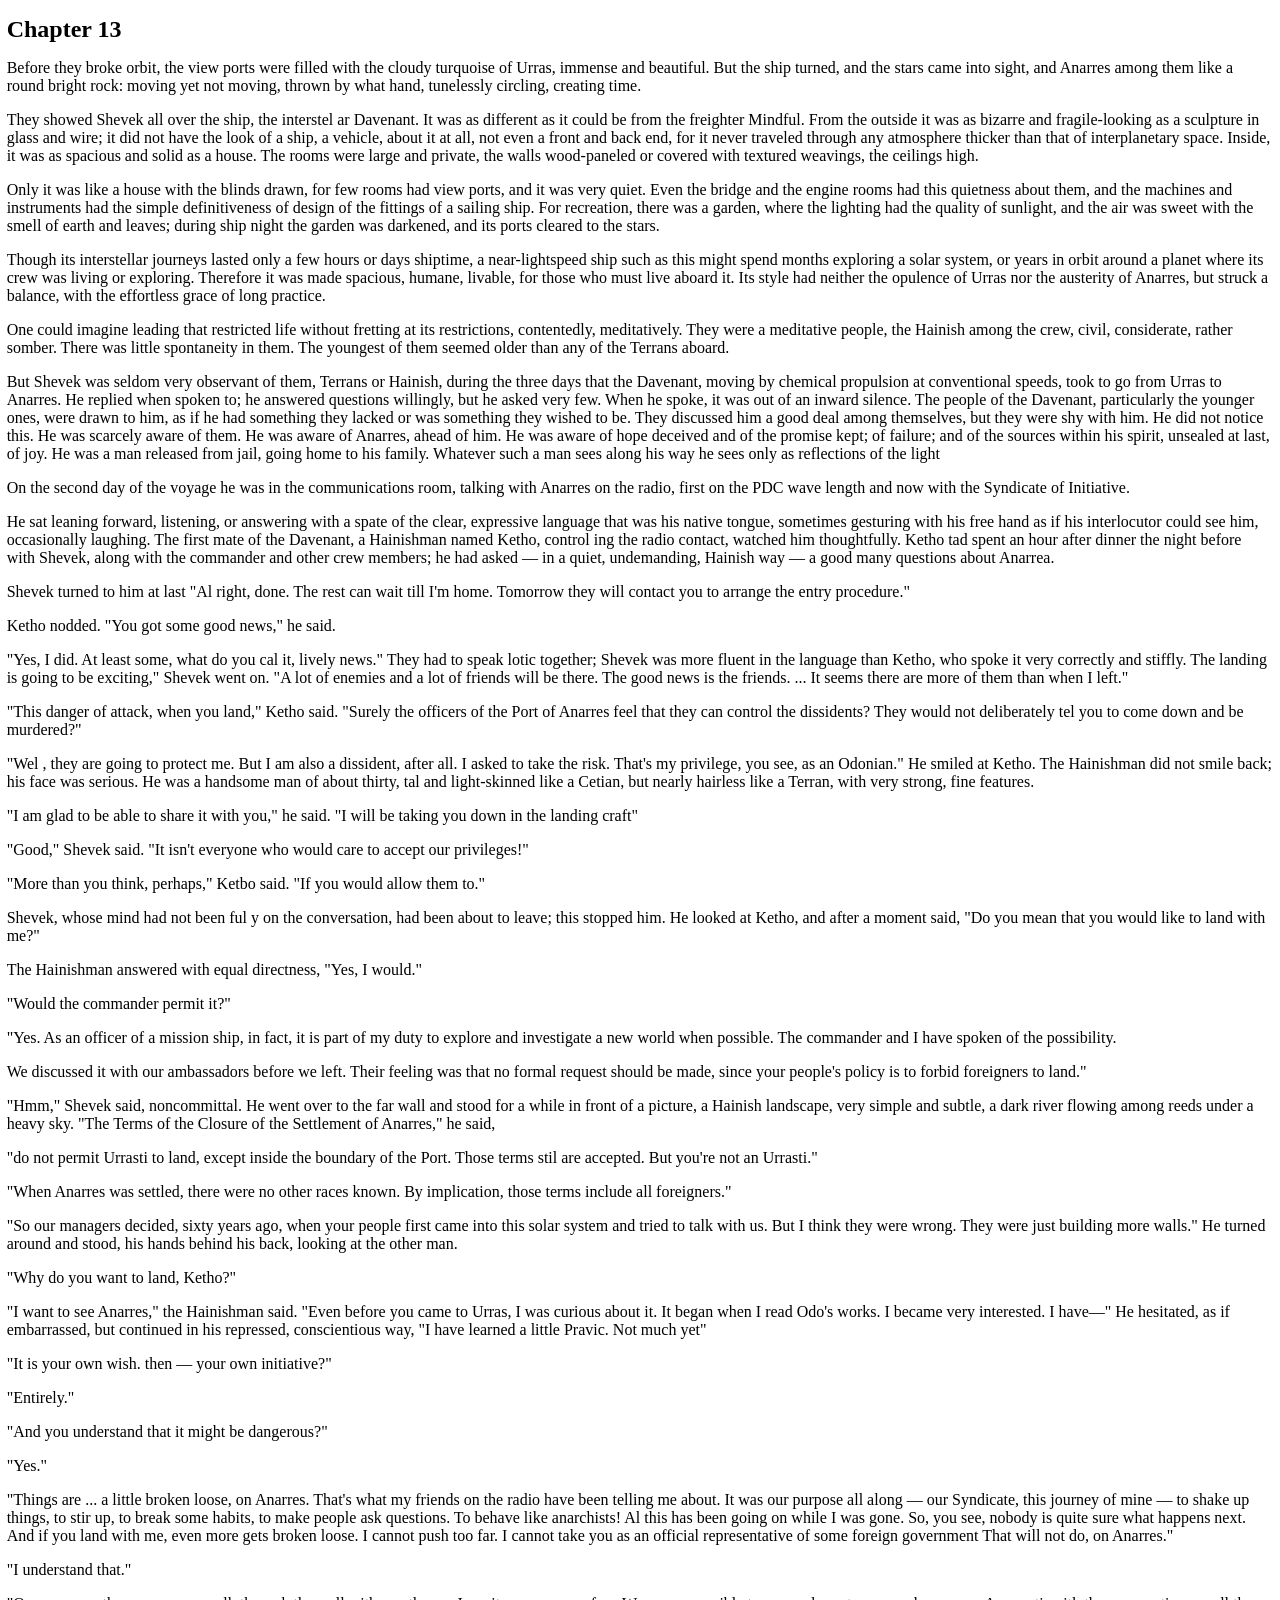
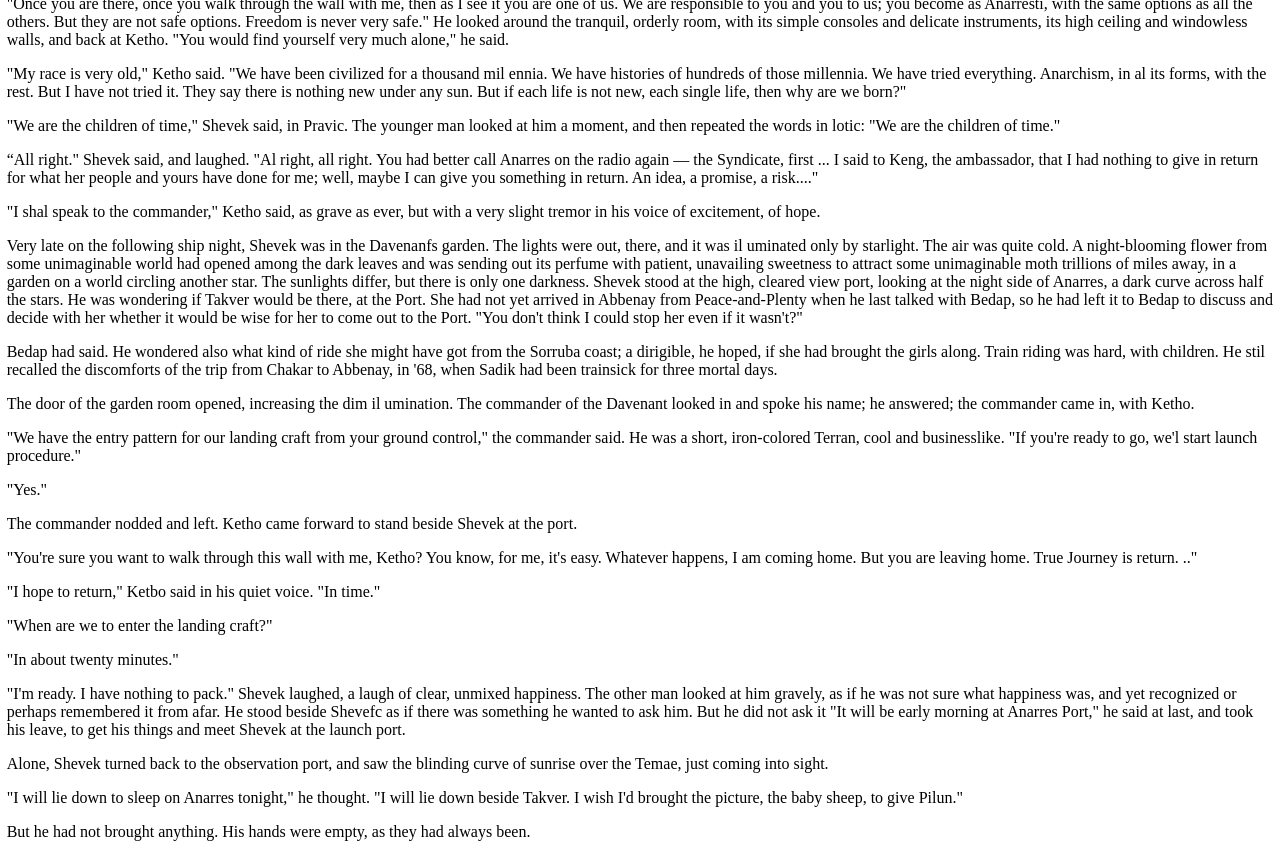
<file: index_split_012.html>
<?xml version='1.0' encoding='utf-8'?>
<html xmlns="http://www.w3.org/1999/xhtml">
  <head>
    <title>Dispossessed</title>
    <meta name="generator" content="pdftohtml 0.36"/>
    <meta name="author" content="Ursala K Le Guin"/>
    <meta name="date" content="2010-10-17T09:50:45+00:00"/>
    <meta content="http://www.w3.org/1999/xhtml; charset=utf-8" http-equiv="Content-Type"/>
    <link href="stylesheet.css" type="text/css" rel="stylesheet"/>
    <style type="text/css">
		@page { margin-bottom: 5.000000pt; margin-top: 5.000000pt; }</style>
  </head>
  <body class="calibre">
<h1 id="calibre_toc_13" class="calibre4"><b class="calibre1">Chapter 13</b></h1><p class="calibre2">
Before they broke orbit, the view ports were filled with the cloudy turquoise of Urras, immense and beautiful. But the ship turned, and the stars came into sight, and Anarres among them like a round bright rock: moving yet not moving, thrown by what hand, tunelessly circling, creating time. </p><p class="calibre2">
They showed Shevek all over the ship, the interstel ar Davenant. It was as different as it could be from the freighter Mindful. From the outside it was as bizarre and fragile-looking as a sculpture in glass and wire; it did not have the look of a ship, a vehicle, about it at all, not even a front and back end, for it never traveled through any atmosphere thicker than that of interplanetary space. Inside, it was as spacious and solid as a house. The rooms were large and private, the walls wood-paneled or covered with textured weavings, the ceilings high. </p><p class="calibre2">
Only it was like a house with the blinds drawn, for few rooms had view ports, and it was very quiet. Even the bridge and the engine rooms had this quietness about them, and the machines and instruments had the simple definitiveness of design of the fittings of a sailing ship. For recreation, there was a garden, where the lighting had the quality of sunlight, and the air was sweet with the smell of earth and leaves; during ship night the garden was darkened, and its ports cleared to the stars. </p><p class="calibre2">
Though its interstellar journeys lasted only a few hours or days shiptime, a near-lightspeed ship such as this might spend months exploring a solar system, or years in orbit around a planet where its crew was living or exploring. Therefore it was made spacious, humane, livable, for those who must live aboard it. Its style had neither the opulence of Urras nor the austerity of Anarres, but struck a balance, with the effortless grace of long practice. </p><p class="calibre2">
One could imagine leading that restricted life without fretting at its restrictions, contentedly, meditatively. They were a meditative people, the Hainish among the crew, civil, considerate, rather somber. There was little spontaneity in them. The youngest of them seemed older than any of the Terrans aboard. </p><p class="calibre2">
But Shevek was seldom very observant of them, Terrans or Hainish, during the three days that the Davenant, moving by chemical propulsion at conventional speeds, took to go from Urras to Anarres. He replied when spoken to; he answered questions willingly, but he asked very few. When he spoke, it was out of an inward silence. The people of the Davenant, particularly the younger ones, were drawn to him, as if he had something they lacked or was something they wished to be. They discussed him a good deal among themselves, but they were shy with him. He did not notice this. He was scarcely aware of them. He was aware of Anarres, ahead of him. He was aware of hope deceived and of the promise kept; of failure; and of the sources within his spirit, unsealed at last, of joy. He was a man released from jail, going home to his family. Whatever such a man sees along his way he sees only as reflections of the light</p><p class="calibre2">
On the second day of the voyage he was in the communications room, talking with Anarres on the radio, first on the PDC wave length and now with the Syndicate of Initiative. </p><p class="calibre2">
He sat leaning forward, listening, or answering with a spate of the clear, expressive language that was his native tongue, sometimes gesturing with his free hand as if his interlocutor could see him, occasionally laughing. The first mate of the Davenant, a Hainishman named Ketho, control ing the radio contact, watched him thoughtfully. Ketho tad spent an hour after dinner the night before with Shevek, along with the commander and other crew members; he had asked — in a quiet, undemanding, Hainish way — a good many questions about Anarrea. </p><p class="calibre2">
Shevek turned to him at last "Al  right, done. The rest can wait till I'm home. Tomorrow they will contact you to arrange the entry procedure." </p><p class="calibre2">
Ketho nodded. "You got some good news," he said. </p><p class="calibre2">
"Yes, I did. At least some, what do you cal  it, lively news." They had to speak lotic together; Shevek was more fluent in the language than Ketho, who spoke it very correctly and stiffly. The landing is going to be exciting," Shevek went on. "A lot of enemies and a lot of friends will be there. The good news is the friends. ... It seems there are more of them than when I left." </p><p class="calibre2">
"This danger of attack, when you land," Ketho said. "Surely the officers of the Port of Anarres feel that they can control the dissidents? They would not deliberately tel  you to come down and be murdered?" </p><p class="calibre2">
"Wel , they are going to protect me. But I am also a dissident, after all. I asked to take the risk. That's my privilege, you see, as an Odonian." He smiled at Ketho. The Hainishman did not smile back; his face was serious. He was a handsome man of about thirty, tal  and light-skinned like a Cetian, but nearly hairless like a Terran, with very strong, fine features. </p><p class="calibre2">
"I am glad to be able to share it with you," he said. "I will be taking you down in the landing craft" </p><p class="calibre2">
"Good," Shevek said. "It isn't everyone who would care to accept our privileges!" </p><p class="calibre2">
"More than you think, perhaps," Ketbo said. "If you would allow them to." </p><p class="calibre2">
Shevek, whose mind had not been ful y on the conversation, had been about to leave; this stopped him. He looked at Ketho, and after a moment said, "Do you mean that you would like to land with me?" </p><p class="calibre2">
The Hainishman answered with equal directness, "Yes, I would." </p><p class="calibre2">
"Would the commander permit it?" </p><p class="calibre2">
"Yes. As an officer of a mission ship, in fact, it is part of my duty to explore and investigate a new world when possible. The commander and I have spoken of the possibility. </p><p class="calibre2">
We discussed it with our ambassadors before we left. Their feeling was that no formal request should be made, since your people's policy is to forbid foreigners to land." </p><p class="calibre2">
"Hmm," Shevek said, noncommittal. He went over to the far wall and stood for a while in front of a picture, a Hainish landscape, very simple and subtle, a dark river flowing among reeds under a heavy sky. "The Terms of the Closure of the Settlement of Anarres," he said, </p><p class="calibre2">
"do not permit Urrasti to land, except inside the boundary of the Port. Those terms stil  are accepted. But you're not an Urrasti." </p><p class="calibre2">
"When Anarres was settled, there were no other races known. By implication, those terms include all foreigners." </p><p class="calibre2">
"So our managers decided, sixty years ago, when your people first came into this solar system and tried to talk with us. But I think they were wrong. They were just building more walls." He turned around and stood, his hands behind his back, looking at the other man. </p><p class="calibre2">
"Why do you want to land, Ketho?" </p><p class="calibre2">
"I want to see Anarres," the Hainishman said. "Even before you came to Urras, I was curious about it. It began when I read Odo's works. I became very interested. I have—" He hesitated, as if embarrassed, but continued in his repressed, conscientious way, "I have learned a little Pravic. Not much yet" </p><p class="calibre2">
"It is your own wish. then — your own initiative?" </p><p class="calibre2">
"Entirely." </p><p class="calibre2">
"And you understand that it might be dangerous?" </p><p class="calibre2">
</p><p class="calibre2">
"Yes." </p><p class="calibre2">
"Things are ... a little broken loose, on Anarres. That's what my friends on the radio have been telling me about. It was our purpose all along — our Syndicate, this journey of mine — to shake up things, to stir up, to break some habits, to make people ask questions. To behave like anarchists! Al  this has been going on while I was gone. So, you see, nobody is quite sure what happens next. And if you land with me, even more gets broken loose. I cannot push too far. I cannot take you as an official representative of some foreign government That will not do, on Anarres." </p><p class="calibre2">
"I understand that." </p><p class="calibre2">
"Once you are there, once you walk through the wall with me, then as I see it you are one of us. We are responsible to you and you to us; you become as Anarresti, with the same options as all the others. But they are not safe options. Freedom is never very safe." He looked around the tranquil, orderly room, with its simple consoles and delicate instruments, its high ceiling and windowless walls, and back at Ketho. "You would find yourself very much alone," he said. </p><p class="calibre2">
"My race is very old," Ketho said. "We have been civilized for a thousand mil ennia. We have histories of hundreds of those millennia. We have tried everything. Anarchism, in al  its forms, with the rest. But I have not tried it. They say there is nothing new under any sun. But if each life is not new, each single life, then why are we born?" </p><p class="calibre2">
"We are the children of time," Shevek said, in Pravic. The younger man looked at him a moment, and then repeated the words in lotic: "We are the children of time." </p><p class="calibre2">
“All right." Shevek said, and laughed. "Al  right, all right. You had better call Anarres on the radio again — the Syndicate, first ... I said to Keng, the ambassador, that I had nothing to give in return for what her people and yours have done for me; well, maybe I can give you something in return. An idea, a promise, a risk...." </p><p class="calibre2">
"I shal  speak to the commander," Ketho said, as grave as ever, but with a very slight tremor in his voice of excitement, of hope. </p><p class="calibre2">
Very late on the following ship night, Shevek was in the Davenanfs garden. The lights were out, there, and it was il uminated only by starlight. The air was quite cold. A night-blooming flower from some unimaginable world had opened among the dark leaves and was sending out its perfume with patient, unavailing sweetness to attract some unimaginable moth trillions of miles away, in a garden on a world circling another star. The sunlights differ, but there is only one darkness. Shevek stood at the high, cleared view port, looking at the night side of Anarres, a dark curve across half the stars. He was wondering if Takver would be there, at the Port. She had not yet arrived in Abbenay from Peace-and-Plenty when he last talked with Bedap, so he had left it to Bedap to discuss and decide with her whether it would be wise for her to come out to the Port. "You don't think I could stop her even if it wasn't?" </p><p class="calibre2">
Bedap had said. He wondered also what kind of ride she might have got from the Sorruba coast; a dirigible, he hoped, if she had brought the girls along. Train riding was hard, with children. He stil  recalled the discomforts of the trip from Chakar to Abbenay, in '68, when Sadik had been trainsick for three mortal days. </p><p class="calibre2">
The door of the garden room opened, increasing the dim il umination. The commander of the Davenant looked in and spoke his name; he answered; the commander came in, with Ketho. </p><p class="calibre2">
"We have the entry pattern for our landing craft from your ground control," the commander said. He was a short, iron-colored Terran, cool and businesslike. "If you're ready to go, we'l  start launch procedure." </p><p class="calibre2">
"Yes." </p><p class="calibre2">
The commander nodded and left. Ketho came forward to stand beside Shevek at the port. </p><p class="calibre2">
"You're sure you want to walk through this wall with me, Ketho? You know, for me, it's easy. Whatever happens, I am coming home. But you are leaving home. True Journey is return. .." </p><p class="calibre2">
"I hope to return," Ketbo said in his quiet voice. "In time." </p><p class="calibre2">
"When are we to enter the landing craft?" </p><p class="calibre2">
"In about twenty minutes." </p><p class="calibre2">
"I'm ready. I have nothing to pack." Shevek laughed, a laugh of clear, unmixed happiness. The other man looked at him gravely, as if he was not sure what happiness was, and yet recognized or perhaps remembered it from afar. He stood beside Shevefc as if there was something he wanted to ask him. But he did not ask it "It will be early morning at Anarres Port," he said at last, and took his leave, to get his things and meet Shevek at the launch port. </p><p class="calibre2">
Alone, Shevek turned back to the observation port, and saw the blinding curve of sunrise over the Temae, just coming into sight. </p><p class="calibre2">
"I will lie down to sleep on Anarres tonight," he thought. "I will lie down beside Takver. I wish I'd brought the picture, the baby sheep, to give Pilun." </p><p class="calibre2">
But he had not brought anything. His hands were empty, as they had always been. </p><p class="calibre2">
</p><p class="calibre2">
</p></body>
</html>
</file>
<file: style.css>
@namespace h "http://www.w3.org/1999/xhtml";

:root {
  color-scheme: light dark;
}

body {
  max-width: 75ch;
  margin-inline: auto;
  font-size: 13.5pt;
  text-wrap: pretty;
  text-align: justify;
}


.calibre {
    display: block;
    font-size: 1em;
    margin-bottom: 0;
    margin-left: 5pt;
    margin-right: 5pt;
    margin-top: 0;
    padding-left: 0;
    padding-right: 0;
    page-break-before: always
    }
.calibre1 {
    font-weight: bolder
    }
.calibre2 {
    display: block;
    margin-bottom: 1em;
    margin-left: 0;
    margin-right: 0;
    margin-top: 1em
    }
.calibre3 {
    display: block;
    page-break-after: always
    }
.calibre4 {
    display: block;
    font-size: 1.5em;
    font-weight: bold;
    margin-bottom: 0.67em;
    margin-left: 0;
    margin-right: 0;
    margin-top: 0.67em;
    page-break-before: always
    }
.calibre5 {
    display: block;
    margin-bottom: 1em;
    margin-left: 0;
    margin-right: 0;
    margin-top: 1em;
    text-align: center
    }
.calibre6 {
    color: blue;
    cursor: pointer;
    text-decoration: underline
    }
</file>
<file: stylesheet.css>
@namespace h "http://www.w3.org/1999/xhtml";
.calibre {
    display: block;
    font-size: 1em;
    margin-bottom: 0;
    margin-left: 5pt;
    margin-right: 5pt;
    margin-top: 0;
    padding-left: 0;
    padding-right: 0;
    page-break-before: always
    }
.calibre1 {
    font-weight: bolder
    }
.calibre2 {
    display: block;
    margin-bottom: 1em;
    margin-left: 0;
    margin-right: 0;
    margin-top: 1em
    }
.calibre3 {
    display: block;
    page-break-after: always
    }
.calibre4 {
    display: block;
    font-size: 1.5em;
    font-weight: bold;
    margin-bottom: 0.67em;
    margin-left: 0;
    margin-right: 0;
    margin-top: 0.67em;
    page-break-before: always
    }
.calibre5 {
    display: block;
    margin-bottom: 1em;
    margin-left: 0;
    margin-right: 0;
    margin-top: 1em;
    text-align: center
    }
.calibre6 {
    color: blue;
    cursor: pointer;
    text-decoration: underline
    }
</file>
